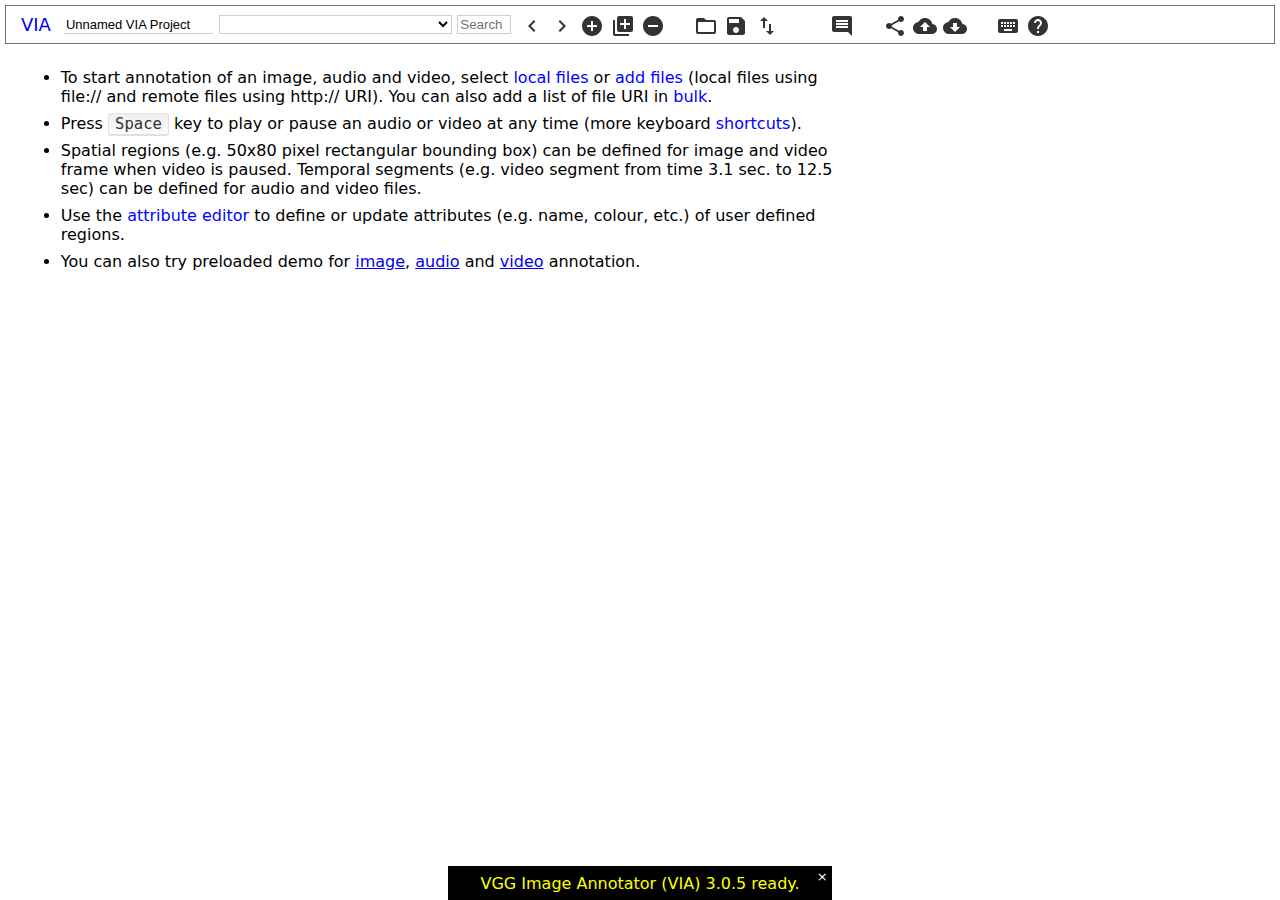
<file: annotator/3/via_audio_annotator.html>
<!DOCTYPE html>
<html lang="en">
  <head>
    <meta charset="UTF-8">
    <!--
        VGG Image Annotator (VIA)
        http://www.robots.ox.ac.uk/~vgg/software/via/

        Copyright (c) 2016-2019, Abhishek Dutta, Visual Geometry Group, Oxford University.
        All rights reserved.

        Redistribution and use in source and binary forms, with or without
        modification, are permitted provided that the following conditions are met:

        Redistributions of source code must retain the above copyright notice, this
        list of conditions and the following disclaimer.
        Redistributions in binary form must reproduce the above copyright notice,
        this list of conditions and the following disclaimer in the documentation
        and/or other materials provided with the distribution.
        THIS SOFTWARE IS PROVIDED BY THE COPYRIGHT HOLDERS AND CONTRIBUTORS "AS IS"
        AND ANY EXPRESS OR IMPLIED WARRANTIES, INCLUDING, BUT NOT LIMITED TO, THE
        IMPLIED WARRANTIES OF MERCHANTABILITY AND FITNESS FOR A PARTICULAR PURPOSE
        ARE DISCLAIMED. IN NO EVENT SHALL THE COPYRIGHT HOLDER OR CONTRIBUTORS BE
        LIABLE FOR ANY DIRECT, INDIRECT, INCIDENTAL, SPECIAL, EXEMPLARY, OR
        CONSEQUENTIAL DAMAGES (INCLUDING, BUT NOT LIMITED TO, PROCUREMENT OF
        SUBSTITUTE GOODS OR SERVICES; LOSS OF USE, DATA, OR PROFITS; OR BUSINESS
        INTERRUPTION) HOWEVER CAUSED AND ON ANY THEORY OF LIABILITY, WHETHER IN
        CONTRACT, STRICT LIABILITY, OR TORT (INCLUDING NEGLIGENCE OR OTHERWISE)
        ARISING IN ANY WAY OUT OF THE USE OF THIS SOFTWARE, EVEN IF ADVISED OF THE
        POSSIBILITY OF SUCH DAMAGE.
      -->
    <title>VIA Audio Annotator</title>
    <meta name="author" content="Abhishek Dutta">
    <meta name="description" content="VGG Image Annotator (VIA) is a standalone manual annotator software for image, audio and video. The full application is packaged as an offline html page of size < 400KB and runs solely from a web browser. More details are available at: http://www.robots.ox.ac.uk/~vgg/software/via/">

    <!--
    Development of VIA is supported by the EPSRC programme grant
    Seebibyte: Visual Search for the Era of Big Data (EP/M013774/1).
    Using Google Analytics, we record the usage of this application.
    A summary of this data is used in reporting of this programme grant
    and research publications related to the VIA software.

    If you do not wish to share this data, you can safely remove the
    javascript code below.
      -->
    <script type="text/javascript">
      (function(i,s,o,g,r,a,m){i['GoogleAnalyticsObject']=r;i[r]=i[r]||function(){
        (i[r].q=i[r].q||[]).push(arguments)},i[r].l=1*new Date();a=s.createElement(o),
                               m=s.getElementsByTagName(o)[0];a.async=1;a.src=g;m.parentNode.insertBefore(a,m)
                              })(window,document,'script','https://www.google-analytics.com/analytics.js','ga');

      ga('create', 'UA-20555581-2', 'auto');
      ga('set', 'page', '/via/3.0.0/via_audio_annotator.html');
      ga('send', 'pageview');
    </script>

<!-- START: Contents of file: css/via_audio_annotator.css-->
<style>
/*
CSS style definitions for VIA Audio Annotator

Author: Abhishek Dutta <adutta@robots.ox.ac.uk>
Date: 5 Mar. 2019
*/

html, body { margin:0; padding:0; box-sizing:border-box; font-family:Sans; font-size:1em; }

*, *:before, *:after { box-sizing:inherit; outline:none; }

.via_container { position:relative; display:grid; grid-template-rows:auto 1fr; grid-row-gap:0.5em; padding:0.3em; background-color:#ffffff; height:100vh; max-height:100vh; width:100vw; }

/* top control panel */
#via_control_panel_container { display:block; border:1px solid #707070; padding:0.4em 0.5em; }
/*#via_control_panel_container { display:block; border:1px solid #707070; padding:0.4em 0.5em; height:2.2em; overflow-y:hidden; }*/
#via_control_panel_container * { display:inline-block; margin:0 0.2em; outline:none; vertical-align:middle; }
#via_control_panel_container .spacer { padding:0 0.5em; }
#via_control_panel_container #region_info_panel { font-size:0.8em; }
#via_control_panel_container .logo { position:relative; display:inline-block; font-size:large; top:0px; }
#via_control_panel_container .logo a { text-decoration:none; }
#via_control_panel_container select { background-color:inherit; border:1px solid #cfcfcf; width:17.5em; }
#via_control_panel_container input { background-color:inherit; border:1px solid #cfcfcf; width:4em;}
#via_control_panel_container #via_project_name_input { display:inline-block; font-size:small; width:11.5em; border:none; border-bottom:1px solid #cfcfcf; }
#via_control_panel_container #via_project_name_input:hover { border-bottom:1px solid #cfcfcf; background-color:#f2f2f2; }
#via_control_panel_container #via_project_name_input:focus { background-color:#f2f2f2; border-bottom:1px solid #cfcfcf; }

/* View Container : video + temporal segmenter */
#view_container { display:grid; grid-row-gap:0.5em; } /* grid-template-rows is set dynamically */

/* view content: image, video, audio, image pair, etc. */
#view_container > .view_content_container { display:grid; } /* grid-template-rows value set by _view_annotate_single_video(), video_annotate_single_image(), etc methods in _via_view_annotator.js */

#view_container > .view_content_container > .file_container { display:block; position:relative; margin:0; padding:0; }
#view_container > .view_content_container > .file_container * { position:absolute; top:0; }
#view_container > .view_content_container > .file_container audio { margin-top:1em; height:3ch; width:98%; }
#view_container > .view_content_container > .file_container .rinput_enabled { }
#view_container > .view_content_container > .file_container > .metadata_container { display:inline-block; font-size:small; background-color:white; }
#view_container > .view_content_container > .file_container > .metadata_container * { position:relative; vertical-align:middle; }
#view_container > .view_content_container > .file_container > .metadata_container table { position:relative; border-collapse:collapse; border:none; margin:0.2em; }
#view_container > .view_content_container > .file_container > .metadata_container td { vertical-align:middle; border:1px solid #cccccc; padding:0.4em 0.2em; }
#view_container > .view_content_container > .file_container > .metadata_container th { vertical-align:middle; border:1px solid #cccccc; padding:0.4em 0.2em; }
#view_container > .view_content_container > .file_container > .metadata_container input { font-size:small; }
#view_container > .view_content_container > .file_container > .metadata_container select { font-size:small; }
#view_container > .view_content_container > .file_container > .error_page { margin-left:1em; width:50em; }
#view_container > .view_content_container > .file_container > .error_page * { position:relative; }
#view_container > .view_content_container > .file_container > .error_page input { font-size:small; width:100%; }
#view_container > .view_content_container > .file_container > .error_page select { font-size:small; }
#view_container > .view_content_container > .file_container > .error_page textarea { font-size:small; }
#view_container > .view_content_container > .file_container > .error_page table { border-collapse:collapse; border:1px solid #cccccc;  width:40em;}
#view_container > .view_content_container > .file_container > .error_page td { padding:0.4em 1em; border:1px solid #cccccc; }


/* metadata associated with a view */
#view_container > .view_metadata_container { padding:0.2em; border:1px solid #666666; }

/* @todo: to annotate metadata for an image pair */
.img_pair_annotator_container { display:block; max-height:100%; font-size:x-large; }
.img_pair_annotator_container input[type="radio"] { margin-left:2em; }
.img_pair_annotator_container table { margin:1em auto; }
/*
to annotate temporal segments of a video: contains 4 rows
 - row1: vtimeline_mark (video timeline current time marker)
 - row2: vtimeline (video timeline with time gradations)
 - row3: tmetadata_container (temporal segmentation metadata container)
 - row4: toolbar for temporal segmentation
*/
.temporal_segmenter_container { display:grid; grid-template-rows:auto auto 1fr auto; margin:0; padding:0; position:relative; height:100%; max-height:100%; }
.temporal_segmenter_container > .tmetadata_container { display:grid; grid-template-rows:auto 1fr; height:100%; max-height:100%; }

.temporal_segmenter_container > .tmetadata_container > .gtimeline_container { }
/*@todo: height of gmetadata_container must be fixed (and not expandable) */
.temporal_segmenter_container > .tmetadata_container > .gmetadata_container { max-height:50vh; overflow-y:auto; }
.temporal_segmenter_container > .tmetadata_container .twocolgrid { display:grid; width:100%; grid-template-columns:8em 1fr; }
.temporal_segmenter_container > .tmetadata_container .gidcol { align-self:center; padding-left:0.1em; }
.temporal_segmenter_container > .tmetadata_container .gidcol input[type="text"] { width:80%; border:none; border-bottom:1px solid #cccccc; }
.temporal_segmenter_container > .tmetadata_container .gidcol input[type="text"]:focus { background-color:#f2f2f2; }

.temporal_segmenter_container > .toolbar_container { font-size:small; vertical-align:middle; margin-top:0.2em;}
.temporal_segmenter_container > .toolbar_container * { vertical-align:middle; }
.temporal_segmenter_container > .toolbar_container div { display:inline; margin-right:1em; }
.temporal_segmenter_container > .toolbar_container input[type="text"] { vertical-align:middle; font-size:small; }
.temporal_segmenter_container > .toolbar_container button { font-size:small; }
.temporal_segmenter_container > .toolbar_container select { font-size:small; }

/* Editor panel for add/update/view metadata and attributes */
#editor_container { display:block; position:absolute; bottom:0; left:0; right:0; height:40vh; overflow:auto; background-color:#f2f2f2; border-top: 0.2em solid #e6e6e6; }
#editor_container svg { font-size:large; margin:0 0.4em; }
#editor_container > .editor_content_selector { display:block; margin:0; padding:0.4em 1em;  }
#editor_container > .toolbar { position:absolute; right:1em; top:0.5em; }
#editor_container > .content_container {display:inline-block; padding:0 1em; }
#editor_container > .content_container table { border-collapse:collapse; border:1px solid #cccccc; }
#editor_container > .content_container th { border:1px solid #cccccc; padding:0.3em 0.4em; }
#editor_container > .content_container td { border:1px solid #cccccc; padding:0.3em 0.4em; }
#editor_container > .content_container .attribute_entry { display:block; margin-bottom:0.4em; }
#editor_container > .content_container input[type="text"] { width:10em; }

/* Misc */
.svg_button { position:relative; width:24px; height:24px; top:2px; stroke:none; fill:#333333; stroke-width:2px; }
.svg_button_selected { fill:#000000; stroke:none; background-color:#e6e6e6;}
.svg_button:hover { opacity:0.6; cursor:pointer; }
.svg_button:active { cursor:pointer; }
.svg_icon { position:relative; width:24px; height:24px; top:2px; }
.disabled_button { fill:#cfcfcf !important; cursor:auto !important; }
.disabled_button:hover { fill:#cfcfcf !important; cursor:auto !important; }
.disabled_button:active { fill:#cfcfcf !important; cursor:auto !important; }
.text_button { border:none; color:blue; background-color:inherit; cursor:pointer; display:inline-block; }
.text_button:hover { color:black; }

/* info pages */
#via_page_container { display:none; position:absolute; top:0; left:0; width:100%; height:100%; background-color:rgba(0,0,0,0.7); z-index:1001; text-align:center; }
#via_page_container > .via_page { position:relative; display:inline-block; color:black; background-color:white; padding:1em 2em; overflow-y:auto; text-align:left; content:"close"; width:80ch; max-height:80vh; }
#via_page_container > .via_page > .toolbar { display:block; text-align:right; }
#via_page_container > .via_page > .controls { position:relative; display:block; text-align:center; margin-top:2em; padding-top:1em; border-top:1px solid #cccccc; }
#via_page_container > .via_page > .controls button { margin:0 1em; }
#via_page_container > .via_page table { border-collapse:collapse; border:1px solid #cccccc; }
#via_page_container > .via_page th { border:1px solid #cccccc; padding:0.3em 0.4em; }
#via_page_container > .via_page td { border:1px solid #cccccc; padding:0.3em 0.4em; }
#via_page_container > .via_page li { margin:1em 0; }

/* Message Panel */
#_via_message_container { display:none; width:100vw; position:fixed; bottom:0px; z-index:9999; text-align:center; }
#_via_message_container .message_panel_close_button { position:absolute; top:-0.4em; right:0.3em; color:white; cursor:pointer; font-size:small; }
#_via_message_container #_via_message { position:relative; display:inline; margin:auto; background-color:#000000; color:#ffff00; font-size:medium; white-space:nowrap; overflow:hidden; text-overflow:ellipsis; line-height:2rem; padding: 0.5rem 2rem;}
.key { font-family:monospace; padding:1px 6px; background:linear-gradient(to bottom,#f0f0f0,#fcfcfc);; border:1px solid #e0e0e0; white-space:nowrap; color:#303030; border-bottom-width:2px; border-radius:3px; font-size:1.2em; }

/* View manager container in the top control panel */
#view_manager_container {  }
#view_manager_container .pname { border:none; border-bottom:1px solid white; width:10em; }
#view_manager_container .pname:hover { border:none; background-color: #f2f2f2; }
#view_manager_container .pname:focus { border-bottom:1px solid #cfcfcf; }
#view_manager_container .view_selector { margin:0 0.5em; width:18em; }
#view_manager_container .view_filter_regex { width:4em; }

/* VIA info pages */
#via_start_info { display:inline-block; width:80ch; margin-left:1em; }
#via_start_info li { margin:0.5em 0; }

.hide { display:none !important; }
</style>
<!-- END: Contents of file: css/via_audio_annotator.css-->
  </head>

  <body onresize="via._hook_on_browser_resize()">

    <!-- Definition of VIA Assets (e.g. about page, info page, shorcut keys, etc.) -->

    <!--
        SVG icons
        Icons prefixed with "micon_" are downloaded from https://material.io/icons
      -->
    <svg style="display:none;" version="1.1" xmlns="http://www.w3.org/2000/svg" xmlns:xlink="http://www.w3.org/1999/xlink">
      <defs>
        <symbol id="micon_settings">
          <path d="M19.43 12.98c.04-.32.07-.64.07-.98s-.03-.66-.07-.98l2.11-1.65c.19-.15.24-.42.12-.64l-2-3.46c-.12-.22-.39-.3-.61-.22l-2.49 1c-.52-.4-1.08-.73-1.69-.98l-.38-2.65C14.46 2.18 14.25 2 14 2h-4c-.25 0-.46.18-.49.42l-.38 2.65c-.61.25-1.17.59-1.69.98l-2.49-1c-.23-.09-.49 0-.61.22l-2 3.46c-.13.22-.07.49.12.64l2.11 1.65c-.04.32-.07.65-.07.98s.03.66.07.98l-2.11 1.65c-.19.15-.24.42-.12.64l2 3.46c.12.22.39.3.61.22l2.49-1c.52.4 1.08.73 1.69.98l.38 2.65c.03.24.24.42.49.42h4c.25 0 .46-.18.49-.42l.38-2.65c.61-.25 1.17-.59 1.69-.98l2.49 1c.23.09.49 0 .61-.22l2-3.46c.12-.22.07-.49-.12-.64l-2.11-1.65zM12 15.5c-1.93 0-3.5-1.57-3.5-3.5s1.57-3.5 3.5-3.5 3.5 1.57 3.5 3.5-1.57 3.5-3.5 3.5z"></path>
        </symbol>
        <symbol id="micon_save">
          <path d="M17 3H5c-1.11 0-2 .9-2 2v14c0 1.1.89 2 2 2h14c1.1 0 2-.9 2-2V7l-4-4zm-5 16c-1.66 0-3-1.34-3-3s1.34-3 3-3 3 1.34 3 3-1.34 3-3 3zm3-10H5V5h10v4z"></path>
        </symbol>
        <symbol id="micon_open">
          <path d="M20 6h-8l-2-2H4c-1.1 0-1.99.9-1.99 2L2 18c0 1.1.9 2 2 2h16c1.1 0 2-.9 2-2V8c0-1.1-.9-2-2-2zm0 12H4V8h16v10z"></path>
        </symbol>
        <symbol id="micon_upload">
          <path d="M19.35 10.04C18.67 6.59 15.64 4 12 4 9.11 4 6.6 5.64 5.35 8.04 2.34 8.36 0 10.91 0 14c0 3.31 2.69 6 6 6h13c2.76 0 5-2.24 5-5 0-2.64-2.05-4.78-4.65-4.96zM14 13v4h-4v-4H7l5-5 5 5h-3z"/>
        </symbol>
        <symbol id="micon_download">
          <path d="M19.35 10.04C18.67 6.59 15.64 4 12 4 9.11 4 6.6 5.64 5.35 8.04 2.34 8.36 0 10.91 0 14c0 3.31 2.69 6 6 6h13c2.76 0 5-2.24 5-5 0-2.64-2.05-4.78-4.65-4.96zM17 13l-5 5-5-5h3V9h4v4h3z"/>
        </symbol>
        <symbol id="micon_zoomin">
          <path d="M15.5 14h-.79l-.28-.27C15.41 12.59 16 11.11 16 9.5 16 5.91 13.09 3 9.5 3S3 5.91 3 9.5 5.91 16 9.5 16c1.61 0 3.09-.59 4.23-1.57l.27.28v.79l5 4.99L20.49 19l-4.99-5zm-6 0C7.01 14 5 11.99 5 9.5S7.01 5 9.5 5 14 7.01 14 9.5 11.99 14 9.5 14z"></path>
          <path d="M12 10h-2v2H9v-2H7V9h2V7h1v2h2v1z"/>
        </symbol>
        <symbol id="micon_zoomout">
          <path d="M15.5 14h-.79l-.28-.27C15.41 12.59 16 11.11 16 9.5 16 5.91 13.09 3 9.5 3S3 5.91 3 9.5 5.91 16 9.5 16c1.61 0 3.09-.59 4.23-1.57l.27.28v.79l5 4.99L20.49 19l-4.99-5zm-6 0C7.01 14 5 11.99 5 9.5S7.01 5 9.5 5 14 7.01 14 9.5 11.99 14 9.5 14zM7 9h5v1H7z"></path>
        </symbol>
        <symbol id="micon_delete">
          <path d="M6 19c0 1.1.9 2 2 2h8c1.1 0 2-.9 2-2V7H6v12zM19 4h-3.5l-1-1h-5l-1 1H5v2h14V4z"/>
        </symbol>
        <symbol id="micon_copy">
          <path d="M16 1H4c-1.1 0-2 .9-2 2v14h2V3h12V1zm3 4H8c-1.1 0-2 .9-2 2v14c0 1.1.9 2 2 2h11c1.1 0 2-.9 2-2V7c0-1.1-.9-2-2-2zm0 16H8V7h11v14z"></path>
        </symbol>
        <symbol id="micon_paste">
          <path d="M19 2h-4.18C14.4.84 13.3 0 12 0c-1.3 0-2.4.84-2.82 2H5c-1.1 0-2 .9-2 2v16c0 1.1.9 2 2 2h14c1.1 0 2-.9 2-2V4c0-1.1-.9-2-2-2zm-7 0c.55 0 1 .45 1 1s-.45 1-1 1-1-.45-1-1 .45-1 1-1zm7 18H5V4h2v3h10V4h2v16z"></path>
        </symbol>
        <symbol id="micon_insertcomment">
          <path d="M20 2H4c-1.1 0-2 .9-2 2v12c0 1.1.9 2 2 2h14l4 4V4c0-1.1-.9-2-2-2zm-2 12H6v-2h12v2zm0-3H6V9h12v2zm0-3H6V6h12v2z"></path>
        </symbol>
        <symbol id="micon_edit">
          <path d="M3 17.25V21h3.75L17.81 9.94l-3.75-3.75L3 17.25zM20.71 7.04c.39-.39.39-1.02 0-1.41l-2.34-2.34c-.39-.39-1.02-.39-1.41 0l-1.83 1.83 3.75 3.75 1.83-1.83z"/>
        </symbol>

        <!-- File Manager -->
        <symbol id="micon_lib_add">
          <path d="M4 6H2v14c0 1.1.9 2 2 2h14v-2H4V6zm16-4H8c-1.1 0-2 .9-2 2v12c0 1.1.9 2 2 2h12c1.1 0 2-.9 2-2V4c0-1.1-.9-2-2-2zm-1 9h-4v4h-2v-4H9V9h4V5h2v4h4v2z"/>
        </symbol>
        <symbol id="micon_add_circle">
          <path d="M12 2C6.48 2 2 6.48 2 12s4.48 10 10 10 10-4.48 10-10S17.52 2 12 2zm5 11h-4v4h-2v-4H7v-2h4V7h2v4h4v2z"/>
        </symbol>
        <symbol id="micon_remove_circle">
          <path d="M12 2C6.48 2 2 6.48 2 12s4.48 10 10 10 10-4.48 10-10S17.52 2 12 2zm5 11H7v-2h10v2z"/>
        </symbol>
        <symbol id="micon_navigate_next">
          <path d="M10 6L8.59 7.41 13.17 12l-4.58 4.59L10 18l6-6z"/>
        </symbol>
        <symbol id="micon_navigate_prev">
          <path d="M15.41 7.41L14 6l-6 6 6 6 1.41-1.41L10.83 12z"/>
        </symbol>
        <symbol id="micon_search">
          <path d="M15.5 14h-.79l-.28-.27C15.41 12.59 16 11.11 16 9.5 16 5.91 13.09 3 9.5 3S3 5.91 3 9.5 5.91 16 9.5 16c1.61 0 3.09-.59 4.23-1.57l.27.28v.79l5 4.99L20.49 19l-4.99-5zm-6 0C7.01 14 5 11.99 5 9.5S7.01 5 9.5 5 14 7.01 14 9.5 11.99 14 9.5 14z"/>
        </symbol>
        <!-- Import/Export -->
        <symbol id="micon_import">
          <path d="M9 16h6v-6h4l-7-7-7 7h4zm-4 2h14v2H5z"></path>
        </symbol>
        <symbol id="micon_export">
          <path d="M19 9h-4V3H9v6H5l7 7 7-7zM5 18v2h14v-2H5z"></path>
        </symbol>
        <symbol id="micon_import_export">
          <path d="M9 3L5 6.99h3V14h2V6.99h3L9 3zm7 14.01V10h-2v7.01h-3L15 21l4-3.99h-3z"/>
        </symbol>

        <!-- composed by Abhishek Dutta from existing materian icons, 31 Jan. 2019 -->
        <symbol id="micon_add_image">
          <path d="M19 7v2.99s-1.99.01-2 0V7h-3s.01-1.99 0-2h3V2h2v3h3v2h-3z"/>
          <path transform="translate(-9,-12) scale(1.8 1.8)" d="M5 19l3-4 2 3 3-4 4 5H5z"/>
        </symbol>
        <!-- composed by Abhishek Dutta from existing materian icons, 31 Jan. 2019 -->
        <symbol id="micon_add_media">
          <path d="M19 7v2.99s-1.99.01-2 0V7h-3s.01-1.99 0-2h3V2h2v3h3v2h-3z"/>
          <path transform="translate(-10,-7) scale(1.6 1.6)" d="M10 16.5l6-4.5-6-4.5v9z"/>
        </symbol>
        <!-- composed by Abhishek Dutta from existing materian icons, 31 Jan. 2019 -->
        <symbol id="micon_add_audio">
          <path d="M19 7v2.99s-1.99.01-2 0V7h-3s.01-1.99 0-2h3V2h2v3h3v2h-3z"/>
          <path transform="translate(-11,-4) scale(1.4 1.4)" d="M8 15c0-1.66 1.34-3 3-3 .35 0 .69.07 1 .18V6h5v2h-3v7.03c-.02 1.64-1.35 2.97-3 2.97-1.66 0-3-1.34-3-3z"/>
        </symbol>
        <!-- composed by Abhishek Dutta from existing materian icons, 13 May. 2019 -->
        <symbol id="micon_add_remote">
          <path d="M4.5 11h-2V9H1v6h1.5v-2.5h2V15H6V9H4.5v2zm2.5-.5h1.5V15H10v-4.5h1.5V9H7v1.5zm5.5 0H14V15h1.5v-4.5H17V9h-4.5v1.5zm9-1.5H18v6h1.5v-2h2c.8 0 1.5-.7 1.5-1.5v-1c0-.8-.7-1.5-1.5-1.5zm0 2.5h-2v-1h2v1z"/>
        </symbol>

        <symbol id="micon_share">
          <path d="M18 16.08c-.76 0-1.44.3-1.96.77L8.91 12.7c.05-.23.09-.46.09-.7s-.04-.47-.09-.7l7.05-4.11c.54.5 1.25.81 2.04.81 1.66 0 3-1.34 3-3s-1.34-3-3-3-3 1.34-3 3c0 .24.04.47.09.7L8.04 9.81C7.5 9.31 6.79 9 6 9c-1.66 0-3 1.34-3 3s1.34 3 3 3c.79 0 1.5-.31 2.04-.81l7.12 4.16c-.05.21-.08.43-.08.65 0 1.61 1.31 2.92 2.92 2.92 1.61 0 2.92-1.31 2.92-2.92s-1.31-2.92-2.92-2.92z"/>
        </symbol>
        <!-- Video player controls -->
        <symbol id="micon_play">
          <path d="M8 5v14l11-7z"/>
        </symbol>
        <symbol id="micon_pause">
          <path d="M6 19h4V5H6v14zm8-14v14h4V5h-4z"/>
        </symbol>
        <symbol id="micon_mark_start">
          <path d="M18.41 16.59L13.82 12l4.59-4.59L17 6l-6 6 6 6zM6 6h2v12H6z"/>
        </symbol>
        <symbol id="micon_mark_end">
          <path d="M5.59 7.41L10.18 12l-4.59 4.59L7 18l6-6-6-6zM16 6h2v12h-2z"/>
        </symbol>

        <!-- Temporal Segments -->
        <symbol id="micon_add">
          <path d="M19 13h-6v6h-2v-6H5v-2h6V5h2v6h6v2z"/>
        </symbol>

        <!-- Help -->
        <symbol id="micon_help">
          <path d="M12 2C6.48 2 2 6.48 2 12s4.48 10 10 10 10-4.48 10-10S17.52 2 12 2zm1 17h-2v-2h2v2zm2.07-7.75l-.9.92C13.45 12.9 13 13.5 13 15h-2v-.5c0-1.1.45-2.1 1.17-2.83l1.24-1.26c.37-.36.59-.86.59-1.41 0-1.1-.9-2-2-2s-2 .9-2 2H8c0-2.21 1.79-4 4-4s4 1.79 4 4c0 .88-.36 1.68-.93 2.25z"/>
        </symbol>

        <symbol id="micon_import_export">
          <path d="M9 3L5 6.99h3V14h2V6.99h3L9 3zm7 14.01V10h-2v7.01h-3L15 21l4-3.99h-3z"/>
        </symbol>

        <!-- Restore -->
        <symbol id="micon_restore_load">
          <path d="M14 2H6c-1.1 0-1.99.9-1.99 2L4 20c0 1.1.89 2 1.99 2H18c1.1 0 2-.9 2-2V8l-6-6zm-2 16c-2.05 0-3.81-1.24-4.58-3h1.71c.63.9 1.68 1.5 2.87 1.5 1.93 0 3.5-1.57 3.5-3.5S13.93 9.5 12 9.5c-1.35 0-2.52.78-3.1 1.9l1.6 1.6h-4V9l1.3 1.3C8.69 8.92 10.23 8 12 8c2.76 0 5 2.24 5 5s-2.24 5-5 5z"/>
        </symbol>
        <symbol id="micon_restore_save">
          <path d="M19 12v7H5v-7H3v7c0 1.1.9 2 2 2h14c1.1 0 2-.9 2-2v-7h-2zm-6 .67l2.59-2.58L17 11.5l-5 5-5-5 1.41-1.41L11 12.67V3h2z"/>
        </symbol>
        <symbol id="micon_keyboard">
          <path d="M20 5H4c-1.1 0-1.99.9-1.99 2L2 17c0 1.1.9 2 2 2h16c1.1 0 2-.9 2-2V7c0-1.1-.9-2-2-2zm-9 3h2v2h-2V8zm0 3h2v2h-2v-2zM8 8h2v2H8V8zm0 3h2v2H8v-2zm-1 2H5v-2h2v2zm0-3H5V8h2v2zm9 7H8v-2h8v2zm0-4h-2v-2h2v2zm0-3h-2V8h2v2zm3 3h-2v-2h2v2zm0-3h-2V8h2v2z"/>
        </symbol>
      </defs>
    </svg>

    <!-- VIA Information Pages -->
    <div id="via_page_container">
      <div data-pageid="page_import_export" class="via_page">
        <div class="toolbar"><span onclick="_via_util_page_hide()" class="text_button">&times;</span></div>
        <h2>Export</h2>
        <ul>
          <li>Select Export Format:
            <select id="via_page_export_format">
              <option value="via3_csv">VIA3 (CSV)</option>
              <option value="temporal_segments_csv">Only Temporal Segments as CSV</option>
            </select>
          </li>
        </ul>
        <h2>Import</h2>
        <ul>
          <li>VIA Shared Project: <input id="via_page_import_pid" type="text" placeholder="e.g. 71578187-3cd3-45d0-8198-7c441fbc06af" style="width:25em;">
          </li>
          <li>VIA2 project created (json file):
            <input id="via_page_import_via2_project_json" type="file">
          </li>
        </ul>

        <div class="controls">
          <button id="via_page_button_import" onclick="_via_util_page_process_action(event)">Import</button>
          <button id="via_page_button_export" onclick="_via_util_page_process_action(event)">Export</button>
          <button onclick="_via_util_page_hide()">Cancel</button>
        </div>
      </div>

      <div data-pageid="page_fileuri_bulk_add" class="via_page">
        <div class="toolbar"><span onclick="_via_util_page_hide()" class="text_button">&times;</span></div>
        <p>File Type:&nbsp;<select id="via_page_fileuri_filetype">
          <option value="2">Image</option>
          <option value="4">Video</option>
          <option value="8" selected>Audio</option>
          <option value="0">Detect Automatically</option>
          </select>
        </p>
        <h2>Paste File URI (one URI per line)</h2>
        <textarea id="via_page_fileuri_urilist" placeholder="For example, (1) http://www.robots.ox.ac.uk/~vgg/software/via/images/via_logo.png ; (2) file:///data/images/img001.jpg ; (3) file:///C:/Documents%20and%20Settings/tlm/video001.mp4" rows="10" cols="80"></textarea>
        <h2>Import URI from a File</h2>
        <input id="via_page_fileuri_importfile" type="file">

        <div class="controls">
          <button id="via_page_fileuri_button_bulk_add" onclick="_via_util_page_process_action(event)">Add</button>
          <button onclick="_via_util_page_hide()">Cancel</button>
        </div>
      </div>

      <div data-pageid="page_share_not_shared_yet" class="via_page">
        <div class="toolbar"><span onclick="_via_util_page_hide()" class="text_button">&times;</span></div>
        <h2>Sharing this Project</h2>
        <p>This project has not been shared yet. If you want to share this project with others and allow them to contribute to this VIA project, click <svg class="svg_icon" viewbox="0 0 24 24"><use xlink:href="#micon_upload"></use></svg> button in the toolbar.</p>
        <h2>Loading a Shared Project</h2>
        <p>A unique project-id is assigned to every shared VIA project. You must have received such a unique project-id when someone asked you to contribute to a VIA project. Click <svg class="svg_icon" viewbox="0 0 24 24"><use xlink:href="#micon_download"></use></svg> button in the toolbar to open a shared project.</p>
        <p>If you do not have access to a shared project-id and you can explore the following publicly shared demonstration projects:
          <ul>
            <li>Video Annotation: e302eadf-aa53-4a5a-b958-11175692c928</li>
            <li>Audio Annotation: d4a9bc87-9652-42c3-a336-f41e18d638e6</li>
          </ul>
        </p>

        <div class="controls">
          <button onclick="_via_util_page_hide()">Close</button>
        </div>
      </div>

      <div data-pageid="page_share_already_shared" class="via_page">
        <div class="toolbar"><span onclick="_via_util_page_hide()" class="text_button">&times;</span></div>
        <p style="color:red;">This feature is not stable yet. If you encounter any issues, please <a href="https://gitlab.com/vgg/via/issues">report</a> it.</p>
        <h3>Information about this shared project</h3>
        <p id="via_page_share_project_info"></p>
        <h3>How can others contribute to this project?</h3>
        <p>This project has already been shared and therefore anyone can contribute to this project. To contribute to this project, other users should to follow these steps:
          <ol>
            <li>Open the VIA application (version 3.0.3 or higher) in a web browser.</li>
            <li>Click <svg class="svg_icon" onclick="" viewbox="0 0 24 24"><use xlink:href="#micon_download"></use><title>Share this project and your updates with others</title></svg> button in the top toolbar.</li>
            <li>Enter the following project-id: <span id="via_page_share_project_id"></span></li>
            <li>Make changes to the project and click <svg class="svg_icon" viewbox="0 0 24 24"><use xlink:href="#micon_upload"></use></svg> to share your updates with others.</li>
          </ol>
        </p>
        <h3>Important Notes</h3>
        <ul>
          <li>Do not store private or confidential information in a shared VIA project. Furthermore, be careful when you share your project-id with others as it allows them to make any changes to your project.</li>
          <li>The VIA servers do not maintain backup copy of the shared VIA projects. In the event of disk failure, all data will be lost. So, we strongly advise you to always keep a local copy of your project data.</li>
          <li>We <strong>cannot guarantee</strong> 24/7 availability of VIA project share servers. In the event of hardware or disk failure, the VIA project share servers will be offline for an extended period of time.</li>
          <li>This VIA share feature should <strong>not</strong> be used for large scale collaborative annotation projects. For such use cases, we advise you to setup a dedicated server with sufficient backup and secutiry.</li>
          <li>The shared VIA project should not exceed 1MB in size.</li>
        </ul>
        <div class="controls">
          <button onclick="_via_util_page_hide()">Close</button>
        </div>
      </div>

      <div data-pageid="page_share_open_shared" class="via_page">
        <div class="toolbar"><span onclick="_via_util_page_hide()" class="text_button">&times;</span></div>
        <h2>Open a Shared VIA Project</h2>
        <p>A unique project-id is assigned to every shared VIA project. For example, the following two project-id have been publicly shared for demonstration purposes:
          <ul>
            <li>Video Annotation: e302eadf-aa53-4a5a-b958-11175692c928</li>
            <li>Audio Annotation: d4a9bc87-9652-42c3-a336-f41e18d638e6</li>
          </ul>
        </p>
        <p>To open a shared project, enter the project-id below:</p>
        <table>
          <tr>
            <td><label for="via_page_input_pid">VIA Project Id</label></td>
            <td>
              <input style="width:25em;" type="text" placeholder="e.g. d4a9bc87-9652-42c3-a336-f41e18d638e6" id="via_page_input_pid">
            </td>
          </tr>
        </table>

        <div class="controls">
          <button id="via_page_button_open_shared" onclick="_via_util_page_process_action(event)">Open Shared Project</button>
          <button onclick="_via_util_page_hide()">Cancel</button>
        </div>
      </div>

      <div data-pageid="page_demo_instructions" class="via_page">
        <div class="toolbar"><span onclick="_via_util_page_hide()" class="text_button">&times;</span></div>
        <h1>Some Quick Tips</h1>
        <ul>
          <li>Press <span class="key">Space</span> key at any time to play or pause the audio or video.</li>
          <li>Use <span class="key">a</span> key to add a new temporal segment. Here are more <span class="text_button" onclick="_via_util_show_info_page('page_keyboard_shortcut')">shortcuts</span>.</li>
          <li>Pre-defined temporal segments appear at the bottom (colourful boxes). Using mouse, select them, move them and delete them (using <span class="key">Backspace</span> key)</li>
          <li>Move your mouse over the temporal segment timeline and roll your mouse button to zoom in/out</li>
          <li>Add new timeline by adding a new entry to the Timeline List (at the bottom) and press "Update" button. For example, "Speaker1,Speaker2" to add timelines for two speakers.</li>
          <li>Use the <span class="text_button" onclick="via.editor.show()">attribute editor</span> to define or update attributes (e.g. speaker_id) of user defined temporal segments.</li>
        </ul>
      </div>

      <div data-pageid="page_keyboard_shortcut" class="via_page">
        <div class="toolbar"><span onclick="_via_util_page_hide()" class="text_button">&times;</span></div>
        <h1>Keyboard Shortcuts</h1>
        <h3>General</h3>
        <table>
          <thead>
            <tr>
              <th>Command</th>
              <th>Shortcut</th>
            </tr>
          </thead>
          <tbody>
            <tr><td>Play/Pause Media</td><td><span class="key">Space</span></td></tr>
            <tr><td>Toggle Media Mute</td><td><span class="key">m</span></td></tr>
            <tr><td>Increase / Decrease Media Playback Speed</td><td><span class="key">+</span> / <span class="key">-</span></td></tr>
            <tr><td>Move Media Time Backward by 1, ..., 9 sec. (Ctrl to move forward)</td><td><span class="key">Ctrl</span> + <span class="key">1</span>, <span class="key">2</span>, ..., <span class="key">9</span</td></tr>
                                                                                                                                                                                                                <tr><td>Add Temporal Segment at Current Time</td><td><span class="key">a</span></td></tr>
            <tr><td>Update the edge (left or right) of last added segment to current time</td><td><span class="key">Shift</span> + <span class="key">a</span></td></tr>

            <tr><td>Select Previous / Next Temporal Group (e.g. Speaker)</td><td><span class="key">&uarr;</span> / <span class="key">&darr;</span></td></tr>

            <tr><td>Select [Previous] Next Temporal Segment (e.g. 3sec to 5sec)</td><td><span class="key">Shift</span> + <span class="key">Tab</span></td></tr>
            <tr><td>Select Temporal Segment at Current Time (if any)</td><td><span class="key">Enter</span></td></tr>

            <tr><td>Move to Previous / Next Video Frame</td><td><span class="key">l</span> / <span class="key">r</span></td></tr>
            <tr><td>Jump to Start/End of Video</td><td><span class="key">Shift</span> + <span class="key">s</span> / <span class="key">e</span></td></tr>
            <tr><td>Shift Visible Timeline by 1 sec.</td><td><span class="key">&larr;</span> / <span class="key">&rarr;</span></td></tr>
            <tr><td>Shift Visible Timeline by 60 sec.</td><td><span class="key">Shift</span> + <span class="key">&larr;</span> / <span class="key">&rarr;</span></td></tr>
            <tr><td>Zoom In/Out the Temporal Segment Timeline</td><td>Mouse Wheel<br/></td></tr>
            <tr><td>Pan the Temporal Segment Timeline Horizontally</td><td><span class="key">Shift</span> + Mouse Wheel</td></tr>
          </tbody>
        </table>
        <h3>When a Temporal Segment is Selected</h3>
        <table>
          <thead>
            <tr>
              <th>Command</th>
              <th>Shortcut</th>
            </tr>
          </thead>
          <tbody>
            <tr><td>Play/Pause Video Locked to Segment Boundary</td><td><span class="key">Spc</span></td></tr>
            <tr><td>Delete Selected Temporal Segment</td><td><span class="key">Backspace</span></td></tr>
            <tr><td>Select [Previous] Next Temporal Segment</td><td>[<span class="key">Shift</span>] + <span class="key">Tab</span></td></tr>
            <tr><td>Unselect Temporal Segment</td><td><span class="key">Esc</span></td></tr>
            <tr><td>Increase/Decrease the Extent of Left Edge (Ctrl updates by 1 sec.)</td><td>[<span class="key">Ctrl</span>] + <span class="key">l</span> / <span class="key">L</span></td></tr>
            <tr><td>Increase/Decrease the Extent of Right edge (Ctrl updates by 1 sec.)</td><td>[<span class="key">Ctrl</span>] + <span class="key">r</span> / <span class="key">R</span></td></tr>

            <tr><td>Jump to Start/End of Temporal Segment</td><td><span class="key">s</span> / <span class="key">e</span></td></tr>
            <tr><td>Move Selected Temporal Segment (Ctrl updates by 1 sec.)</td><td>[<span class="key">Ctrl</span>] + <span class="key">&larr;</span> / <span class="key">&rarr;</span></td></tr>
            <tr><td>Merge Selected Temporal Segment with the Segment on Left/Right</td><td><span class="key">Shift</span> + <span class="key">&larr;</span> / <span class="key">&rarr;</span></td></tr>
          </tbody>
        </table>
        <p>&nbsp;</p>
      </div>

      <div data-pageid="page_about" class="via_page">
        <div class="toolbar"><span onclick="_via_util_page_hide()" class="text_button">&times;</span></div>
        <h2>VGG Image Annotator (VIA)</h2>
        <p>Version: <a href="https://gitlab.com/vgg/via/blob/master/CHANGELOG">__VIA_VERSION__</a></p>
        <p>VGG Image Annotator (VIA) is a simple and standalone manual annotation tool
          for image, audio and video. The VIA software is a light weight, standalone
          and offline software package that does not require any installation or setup
          and runs solely in a web browser. The complete VIA software fits in a single
          self-contained HTML page of size less than 500 kilobyte that runs as an
          offline application in most modern web browsers. VIA software is an open
          source project created solely using HTML, Javascript and CSS. More details
          about VIA is available from <a href="http://www.robots.ox.ac.uk/~vgg/software/via">http://www.robots.ox.ac.uk/~vgg/software/via</a>.</p>
        <h4>Open Source Ecosystem</h4>
        <p>We have nurtured a large and thriving open source community which not only
          provides feedback but also contributes code to add new features and improve
          existing features in the VIA software. The open source ecosystem of VIA
          thrives around its <a href="https://gitlab.com/vgg/via">source code repository</a>
          hosted by the Gitlab platform. Most of our users report issues and request
          new features for future releases using the
          <a href="https://gitlab.com/vgg/via/issues">issue portal</a>. Many of our
          users not only submit bug reports but also suggest a potential fix for
          these software issues. Some of our users also contribute code to add new
          features to the VIA software using the
          <a href="https://gitlab.com/vgg/via/merge_requests">merge request</a> portal.
          A list of our contributors is available
          <a href="https://gitlab.com/vgg/via/blob/master/Contributors.md">here</a>.</p>

        <p>Thanks to the flexibility provided by our BSD open source software
          <a href="https://gitlab.com/vgg/via/blob/master/LICENSE">license</a>, many
          industrial projects have adapted the VIA software for internal or commercial use.</p>

        <h4>License</h4>
        <pre>
Copyright (c) 2019, Abhishek Dutta, Visual Geometry Group, Oxford University and VIA Contributors.
All rights reserved.

Redistribution and use in source and binary forms, with or without
modification, are permitted provided that the following conditions are met:

Redistributions of source code must retain the above copyright notice, this
list of conditions and the following disclaimer.
Redistributions in binary form must reproduce the above copyright notice,
this list of conditions and the following disclaimer in the documentation
and/or other materials provided with the distribution.
THIS SOFTWARE IS PROVIDED BY THE COPYRIGHT HOLDERS AND CONTRIBUTORS "AS IS"
AND ANY EXPRESS OR IMPLIED WARRANTIES, INCLUDING, BUT NOT LIMITED TO, THE
IMPLIED WARRANTIES OF MERCHANTABILITY AND FITNESS FOR A PARTICULAR PURPOSE
ARE DISCLAIMED. IN NO EVENT SHALL THE COPYRIGHT HOLDER OR CONTRIBUTORS BE
LIABLE FOR ANY DIRECT, INDIRECT, INCIDENTAL, SPECIAL, EXEMPLARY, OR
CONSEQUENTIAL DAMAGES (INCLUDING, BUT NOT LIMITED TO, PROCUREMENT OF
SUBSTITUTE GOODS OR SERVICES; LOSS OF USE, DATA, OR PROFITS; OR BUSINESS
INTERRUPTION) HOWEVER CAUSED AND ON ANY THEORY OF LIABILITY, WHETHER IN
CONTRACT, STRICT LIABILITY, OR TORT (INCLUDING NEGLIGENCE OR OTHERWISE)
ARISING IN ANY WAY OUT OF THE USE OF THIS SOFTWARE, EVEN IF ADVISED OF THE
POSSIBILITY OF SUCH DAMAGE.
        </pre>
        <p>Copyright &copy; 2019, <a href="mailto:adutta-removeme@robots.ox.ac.uk">Abhishek Dutta</a>, Visual Geometry Group, Oxford University and VIA Contributors.</p>
      </div>
    </div> <!-- end of page container -->

    <!-- used by _via_view_annotator._show_start_info() -->
    <div id="via_start_info_content" class="hide">
      <ul>
        <li>To start annotation of an image, audio and video, select <span class="text_button" onclick="via.vm._on_add_media_local()">local files</span> or <span class="text_button" onclick="via.vm._on_add_media_remote()">add files</span> (local files using file:// and remote files using http:// URI). You can also add a list of file URI in <span class="text_button" onclick="via.vm._on_add_media_bulk()">bulk</span>.</li>
        <li>Press <span class="key">Space</span> key to play or pause an audio or video at any time (more keyboard <span class="text_button" onclick="_via_util_page_show('page_keyboard_shortcut')">shortcuts</span>).</li>
        <li>Spatial regions (e.g. 50x80 pixel rectangular bounding box) can be defined for image and video frame when video is paused. Temporal segments (e.g. video segment from time 3.1 sec. to 12.5 sec) can be defined for audio and video files.</li>
        <li>Use the <span class="text_button" onclick="via.editor.show()">attribute editor</span> to define or update attributes (e.g. name, colour, etc.) of user defined regions.</li>
        <li>You can also try preloaded demo for <a target="_blank" href="http://www.robots.ox.ac.uk/~vgg/software/via/demo/via_image_annotator.html">image</a>, <a target="_blank" href="http://www.robots.ox.ac.uk/~vgg/software/via/demo/via_audio_annotator.html">audio</a> and <a target="_blank" href="http://www.robots.ox.ac.uk/~vgg/software/via/demo/via_video_annotator.html">video</a> annotation.</li>
      </ul>
    </div>

    <!-- VIA dynamically populates this container with control panel, media (image, video, etc), etc. -->
    <div class="via_container" id="via_container"></div>

<!-- START: Contents of file: js/_via_util.js-->
<script>
/**
 * Utilities used by VIA default user interface
 *
 * @author Abhishek Dutta <adutta@robots.ox.ac.uk>
 * @date 31 Dec. 2018
 *
 */

'use strict'

var _via_msg_clear_timer; // holds a reference to current message timoout
var _via_page_current;    // holds a reference to current info page
var _via_page_action_map; // holds a reference to action map for current info page

function _via_util_get_svg_button(icon_id, title, id) {
  var el = document.createElementNS(_VIA_SVG_NS, 'svg');
  el.setAttributeNS(null, 'viewBox', '0 0 24 24');
  el.innerHTML = '<use xlink:href="#' + icon_id + '"></use><title>' + title + '</title>';
  el.setAttributeNS(null, 'class', 'svg_button');
  if ( typeof(id) !== 'undefined' ) {
    el.setAttributeNS(null, 'id', id);
  }
  return el;
}

function _via_util_get_html_input_element_value(el) {
  switch(el.tagName) {
  case 'TEXTAREA':
    return el.value;

  case 'SELECT':
    return el.options[el.selectedIndex].value;

  case 'INPUT':
    return el.value;
  }
}

function _via_util_get_filename_from_uri(uri) {
  if ( uri.includes('/') ) {
    var tokens = uri.split('/');
    return tokens[ tokens.length - 1 ];
  } else {
    return uri;
  }
}

function _via_util_file_type_to_str(type) {
  switch(type) {
    case _VIA_FILE_TYPE.IMAGE:
      return 'image';
      break;
    case _VIA_FILE_TYPE.VIDEO:
      return 'video';
      break;
    case _VIA_FILE_TYPE.AUDIO:
      return 'audio';
      break;
    default:
      return 'unknown ' + type;
  }
}

function _via_util_file_type_str_to_id(type) {
  switch(type) {
    case 'image':
      return _VIA_FILE_TYPE.IMAGE;
      break;
    case 'video':
      return _VIA_FILE_TYPE.VIDEO;
      break;
    case 'audio':
      return _VIA_FILE_TYPE.AUDIO;
      break;
    default:
      return -1;
  }
}

function _via_util_file_loc_to_str(loc) {
  switch(loc) {
    case _VIA_FILE_TYPE.LOCAL:
      return 'local';
      break;
    case _VIA_FILE_TYPE.URIHTTP:
      return 'http://';
      break;
    case _VIA_FILE_TYPE.URIFILE:
      return 'file://';
      break;
    case _VIA_FILE_TYPE.URIFILE:
      return 'inline';
      break;
    default:
      return 'unknown-type-id=' + type.toString();
  }
}

function _via_util_file_loc_str_to_id(loc) {
  switch(loc) {
    case 'local':
      return _VIA_FILE_TYPE.LOCAL;
      break;
    case 'http://':
      return _VIA_FILE_TYPE.URIHTTP;
      break;
    case 'file://':
      return _VIA_FILE_TYPE.URIFILE;
      break;
    case 'inline':
      return _VIA_FILE_TYPE.URIFILE;
      break;
    default:
      return -1;
  }
}


function _via_util_metadata_shape_str(shape_id) {
  switch(shape_id) {
    case _VIA_WHERE_SHAPE.TIME:
      return 'time';
      break;
    case _VIA_WHERE_SHAPE.RECTANGLE:
      return 'rectangle';
      break;
    case _VIA_WHERE_SHAPE.EXTREME_RECTANGLE:
      return 'extreme_rectangle';
      break;
    case _VIA_WHERE_SHAPE.CIRCLE:
      return 'circle';
      break;
    case _VIA_WHERE_SHAPE.EXTREME_CIRCLE:
      return 'extreme_circle';
      break;
    case _VIA_WHERE_SHAPE.ELLIPSE:
      return 'ellipse';
      break;
    case _VIA_WHERE_SHAPE.POINT:
      return 'point';
      break;
    case _VIA_WHERE_SHAPE.POLYLINE:
      return 'polyline';
      break;
    case _VIA_WHERE_SHAPE.POLYGON:
      return 'polygon';
      break;
    default:
      return 'unknown';
  }
}

function _via_util_escape_quote_for_csv(s) {
  return s.replace(/["]/g, '""');
}

function _via_util_load_text_file(text_file, callback_function) {
  if (text_file) {
    var text_reader = new FileReader();

    text_reader.addEventListener( 'error', function() {
      console.log('Error loading data text file :  ' + text_file.name + ' !');
      callback_function('');
    }, false);

    text_reader.addEventListener( 'load', function() {
      callback_function(text_reader.result);
    }, false);
    text_reader.readAsText(text_file, 'utf-8');
  }
}

function _via_util_file_ext(filename) {
  return filename.substr( filename.lastIndexOf('.') + 1 );
}

function _via_util_infer_file_loc_from_filename(filename) {
  if ( filename.startsWith('http://') || filename.startsWith('https://') ) {
    return _VIA_FILE_LOC.URIHTTP;
  } else {
    if ( filename.startsWith('file://') || filename.includes('/') ) {
      return _VIA_FILE_LOC.URIFILE;
    } else {
      return _VIA_FILE_LOC.LOCAL;
    }
  }
}

function _via_util_infer_file_type_from_filename(filename) {
  var ext = _via_util_file_ext(filename);
  switch( ext.toLowerCase() ) {
  case 'ogv':
  case 'mp4':
  case 'avi':
  case 'webm':
    return _VIA_FILE_TYPE.VIDEO;
    break;
  case 'jpg':
  case 'jpeg':
  case 'png':
  case 'bmp':
    return _VIA_FILE_TYPE.IMAGE;
    break;
  case 'mp3':
  case 'wav':
  case 'oga':
  case 'ogg':
    return _VIA_FILE_TYPE.AUDIO;
  }
}


function _via_util_download_as_file(data, filename) {
  var a      = document.createElement('a');
  a.href     = URL.createObjectURL(data);
  a.download = filename;

  // simulate a mouse click event
  var event = new MouseEvent('click', {
    view: window,
    bubbles: true,
    cancelable: true
  });
  a.dispatchEvent(event);
}

function _via_util_file_select_local(type, handler, multiple) {
  var fsel = document.createElement('input');
  fsel.setAttribute('type', 'file');
  fsel.setAttribute('name', 'files[]');
  if ( typeof(multiple) === 'undefined' ||
       multiple === true ) {
    fsel.setAttribute('multiple', 'multiple')
  }

  switch(type) {
  case _VIA_FILE_SELECT_TYPE.IMAGE:
    fsel.accept = 'image/*';
    break;
  case _VIA_FILE_SELECT_TYPE.VIDEO:
    fsel.accept = 'video/*';
    break;
  case _VIA_FILE_SELECT_TYPE.AUDIO:
    fsel.accept = 'audio/*';
    break;
  case _VIA_FILE_SELECT_TYPE.TEXT:
    fsel.accept = '.csv,.txt';
    break;
  case _VIA_FILE_SELECT_TYPE.JSON:
    fsel.accept = '.json';
    break;
  case _VIA_FILE_SELECT_TYPE.VIDEO | _VIA_FILE_SELECT_TYPE.AUDIO:
    fsel.accept = 'video/*,audio/*';
    break;
  case _VIA_FILE_SELECT_TYPE.VIDEO | _VIA_FILE_SELECT_TYPE.AUDIO | _VIA_FILE_SELECT_TYPE.IMAGE:
    fsel.accept = 'video/*,audio/*,image/*';
    break;
  }

  fsel.onchange = handler;
  fsel.click();
}

// see https://developer.mozilla.org/en-US/docs/Web/JavaScript/Reference/Global_Objects/Math/random
function _via_util_rand_int(min_inclusive, max_exclusive) {
  return Math.floor(Math.random() * (max_exclusive - min_inclusive)) + min_inclusive;
}

function _via_util_page_show(page_id, action_map) {
  _via_page_action_map = action_map;
  var el = document.getElementById('via_page_container');

  var pages = el.getElementsByClassName('via_page');
  var n = pages.length;
  for ( var i = 0; i < n; ++i ) {
    if ( pages[i].dataset.pageid === page_id ) {
      pages[i].style.display = 'inline-block';
      el.style.display = 'block';
      _via_page_current = pages[i];
    } else {
      pages[i].style.display = 'none';
    }
  }
}

function _via_util_page_process_action(e) {
  for ( var action_id in _via_page_action_map ) {
    if ( e.target.id === action_id ) {
      var page_data = _via_util_page_gather_user_input();
      page_data['_action_id'] = e.target.id;
      _via_page_action_map[action_id].call(this, page_data);
      _via_util_page_hide();
    }
  }
}

function _via_util_page_gather_user_input() {
  var user_input = {};

  // dropdown
  var select_list = _via_page_current.getElementsByTagName('select');
  for ( var i = 0; i < select_list.length; ++i ) {
    user_input[select_list[i].id] = select_list[i].options[ select_list[i].selectedIndex ].value;
  }

  // input
  var input_list = _via_page_current.getElementsByTagName('input');
  for ( var i = 0; i < input_list.length; ++i ) {
    switch(input_list[i].type) {
      case 'file':
        user_input[input_list[i].id] = input_list[i].files;
        break;
      case 'select':
        if ( input_list[i].selectedIndex === -1 ) {
          user_input[input_list[i].id] = '';
        } else {
          user_input[input_list[i].id] = input_list[i].options[input_list[i].selectedIndex];
        }
        break;
      case 'text':
      case 'password':
        user_input[input_list[i].id] = input_list[i].value;
        break;
      default:
        console.warn('Input type=' + input_list[i].type + ' not yet implemented!');
    }
  }

  // textarea
  var textarea_list = _via_page_current.getElementsByTagName('textarea');
  for ( var i = 0; i < textarea_list.length; ++i ) {
    user_input[textarea_list[i].id] = textarea_list[i].value;
  }

  return user_input;
}

function _via_util_page_hide() {
  var el = document.getElementById('via_page_container');
  if ( el.style.display === 'block' ) {
    el.style.display = 'none';
  }
  _via_page_current = null;
}

function _via_util_msg_show(msg, sticky) {
  var container = document.getElementById('_via_message_container');
  var content = document.getElementById('_via_message');
  if ( container && content ) {
    if ( _via_msg_clear_timer ) {
      clearTimeout(_via_msg_clear_timer);
    }
    if ( typeof(sticky) === 'undefined' ||
         sticky === false
       ) {
      _via_msg_clear_timer = setTimeout( function() {
        document.getElementById('_via_message_container').style.display = 'none';
      }, _VIA_CONFIG.MSG_TIMEOUT);
    }

    content.innerHTML = msg + '<span class="message_panel_close_button">&times;</span>';
    container.style.display = 'block';
  }
}

function _via_util_msg_hide() {
  document.getElementById('_via_message_container').style.display = 'none';
  if ( _via_msg_clear_timer ) {
    clearTimeout(_via_msg_clear_timer);
  }
}

function _via_util_pad10(x) {
  if ( x < 10 ) {
    return '0' + x.toString();
  } else {
    return x;
  }
}

function _via_util_date_to_filename_str(date_str) {
  var t = new Date(date_str);
  var month_list = ['Jan','Feb','Mar','Apr','May','Jun','Jul','Aug','Sep','Oct','Nov','Dec'];
  return _via_util_pad10(t.getDate()) + month_list[t.getMonth()] + t.getFullYear() + '_' + _via_util_pad10(t.getHours()) + 'h' + _via_util_pad10(t.getMinutes()) + 'm' + _via_util_pad10(t.getSeconds())+'s';
}

function _via_util_remote_get(uri) {
  return new Promise( function(ok_callback, err_callback) {
    var xhr = new XMLHttpRequest();
    xhr.addEventListener('load', function() {
      ok_callback(xhr.responseText);
    });
    xhr.addEventListener('timeout', function(e) {
      err_callback(e);
    });
    xhr.addEventListener('error', function(e) {
      err_callback(e)
    });
    xhr.open('GET', uri);
    xhr.send();
  });
}

function _via_util_remote_head(uri) {
  return new Promise( function(ok_callback, err_callback) {
    var xhr = new XMLHttpRequest();
    xhr.addEventListener('load', function() {
      switch(xhr.statusText) {
        case 'OK':
          ok_callback(xhr.responseText);
          break;
        default:
          err_callback(xhr.statusText);
      }
    });
    xhr.addEventListener('timeout', function(e) {
      err_callback(e);
    });
    xhr.addEventListener('error', function(e) {
      err_callback(e)
    });
    xhr.open('HEAD', uri);
    xhr.send();
  });
}

function _via_util_float_arr_to_fixed(arr, fixed) {
  var farr = [];
  for ( var i in arr ) {
    farr[i] = parseFloat( arr[i].toFixed(fixed) );
  }
  return farr;
}

function _via_util_float_to_fixed(value, fixed) {
  return parseFloat( value.toFixed(fixed) );
}


//
// Unique Id
//

// URL.createObjectURL() produces a unique id every time it is invoked.
// We use this functionality to generate unique id required by VIA
// @todo: Replace with a true UUID generator if it can be efficiently generated
// using pure JS (no dependencies)
function _via_util_uuid() {
  var temp_url = URL.createObjectURL(new Blob())
  var uuid = temp_url.toString();
  URL.revokeObjectURL(temp_url);
  var slash_index = uuid.lastIndexOf('/');
  if ( uuid !== -1 ) {
    // remove any prefix (e.g. blob:null/, blob:www.test.com/, ...)
    uuid = uuid.substr(slash_index + 1);
    uuid = uuid.replace(/-/g, '');
  }
  return uuid;
}

function _via_util_gen_project_id() {
  return 'via' + _via_util_uuid();
}

function _via_util_uid6() {
  var temp_url = URL.createObjectURL(new Blob());
  var uuid = temp_url.toString();
  URL.revokeObjectURL(temp_url);
  var n = uuid.length;
  // remove any prefix (e.g. blob:null/, blob:www.test.com/, ...)
  var uuid_suffix_str = '';
  for ( var i = n - 12; i < n; i = i + 2 ) {
    uuid_suffix_str += String.fromCharCode( parseInt(uuid.substr(i, 2), 16) );
  }
  return btoa(uuid_suffix_str).replace(/[-+/_]/gi, 'X');
}

function _via_util_array_eq(a, b) {
  if ( a == null || b == null ) {
    return false;
  }
  if ( a.length != b.length ) {
    return false;
  }
  var n = a.length;
  for ( var i = 0; i < n; ++i ) {
    if ( a[i] !== b[i] ) {
      return false;
    }
  }
  return true;
}

function _via_util_obj_to_csv(obj, default_key) {
  var csv = [];
  for ( var oid in obj ) {
    if ( oid === default_key ) {
      csv.push( '*' + obj[oid] );
    } else {
      csv.push( obj[oid] );
    }
  }
  return csv.join(',');
}

function _via_util_attribute_to_html_element(attr) {
  var el;
  switch(attr.type) {
  case _VIA_ATTRIBUTE_TYPE.TEXT:
    el = document.createElement('textarea');
    break;

  case _VIA_ATTRIBUTE_TYPE.SELECT:
    el = document.createElement('select');
    var oid;
    for ( oid in attr.options ) {
      var oi = document.createElement('option');
      oi.setAttribute('value', oid);
      oi.innerHTML = attr.options[oid];
      if ( oid == attr.default_option_id ) {
        oi.setAttribute('selected', '');
      }
      el.appendChild(oi);
    }
    break;

  case _VIA_ATTRIBUTE_TYPE.RADIO:
    el = document.createElement('table');
    for ( var oid in attr.options ) {
      var oi = document.createElement('input');
      oi.setAttribute('name', attr.aname);
      oi.setAttribute('type', 'radio');
      var label = document.createElement('label');
      label.innerHTML = attr.options[oid];
      var tr = document.createElement('tr');
      var td = document.createElement('td');
      td.appendChild(oi);
      td.appendChild(label);
      tr.appendChild(td);
      el.appendChild(tr);
    }
    break;

  default:
    el = document.createElement('span');
    el.innerHTML = 'UNKNOWN';
  }
  return el;
}

// ensure the exported json string conforms to RFC 4180
// see: https://en.wikipedia.org/wiki/Comma-separated_values
function _via_util_obj2csv(d) {
  return '"' + JSON.stringify(d).replace(/["]/g, '""') + '"';
}

function _via_util_merge_object(obj1, obj2) {
  var merged_obj = {};
  Object.assign(merged_obj, obj1);
  Object.assign(merged_obj, obj2);
  return merged_obj;
}

function _via_util_clamp(x, lower_bound, upper_bound) {
  return Math.min( Math.max(x, lower_bound), upper_bound );
}

function _via_util_merge_three_way_str(ancestor, version1, version2) {
  if ( version1 === version2 ) {
    return version1;
  } else {
    if ( ancestor === version1 ) {
      return version2;
    } else {
      return version1;
    }
  }
}
</script>
<!-- END: Contents of file: js/_via_util.js-->
<!-- START: Contents of file: js/_via_const.js-->
<script>
'use strict'

// definition of contants that are used by all modules
const _VIA_USER_ROLE = { 'ADMIN':1, 'ANNOTATOR':2, 'REVIEWER':3 };
const _VIA_STORE_TYPE = { 'LOCALSTORAGE':1, 'COUCHDB':2 };

var _VIA_SVG_NS = "http://www.w3.org/2000/svg";

var _VIA_PROJECT_ID_MARKER = '__VIA_PROJECT_ID__';
var _VIA_PROJECT_REV_ID_MARKER = '__VIA_PROJECT_REV_ID__';
var _VIA_PROJECT_REV_TIMESTAMP_MARKER = '__VIA_PROJECT_REV_TIMESTAMP__';

var _VIA_FILE_SELECT_TYPE = { 'JSON':2, 'CSV':4, 'TEXT':8, 'IMAGE':16, 'VIDEO':32, 'AUDIO':64 };
var _VIA_MERGE_STRATEGY = { 'THREE_WAY':1 }
</script>
<!-- END: Contents of file: js/_via_const.js-->
<!-- START: Contents of file: js/_via_config.js-->
<script>
'use strict'

const _VIA_NAME = 'VGG Image Annotator';
const _VIA_NAME_SHORT = 'VIA';
const _VIA_VERSION = '3.0.5';
const _VIA_URL_CODE_REPO = 'https://gitlab.com/vgg/via';
const _VIA_URL_PROJECT_PAGE = 'http://www.robots.ox.ac.uk/~vgg/software/via/';

const _VIA_CONFIG = { MSG_TIMEOUT:3000 };
const _VIA_REMOTE_STORE = 'http://zeus.robots.ox.ac.uk/via/store/3.x.y/';
const _VIA_REMOTE_TIMEOUT = 6000; // in milliseconds
//const _VIA_REMOTE_STORE = 'http://localhost:9669/'; // for debug

const _VIA_DEFAULT_ATTRIBUTE_ANCHOR_ID = '';

var _VIA_FLOAT_FIXED_POINT = 3; // floats are stored as 3 decimal places
var _VIA_SPATIAL_REGION_MOVE_DELTA = 10; // in pixels
var _VIA_SPATIAL_REGION_LABEL_MAXLENGTH = 12; // in characters
var _VIA_SPATIAL_REGION_LABEL_FONT = '12px Sans';
</script>
<!-- END: Contents of file: js/_via_config.js-->

<!-- START: Contents of file: js/_via_event.js-->
<script>
/**
 * @class
 * @classdesc Implements a basic event emitter and event listener
 * @author Abhishek Dutta <adutta@robots.ox.ac.uk>
 * @since 15 Jan. 2019
 */

'use strict';

function _via_event() {
  this.on_event       = _via_event.prototype.on_event;
  this.emit_event     = _via_event.prototype.emit_event;
  this.disable_events = _via_event.prototype.disable;
  this.enable_events  = _via_event.prototype.enable;
  this.clear_events   = _via_event.prototype.clear;

  this._event = { 'enabled':true, 'targets':{} };
}

_via_event.prototype.on_event = function(event_id, listener_name, listener_method, listener_param) {
  // initialise event handlers data structure (if not exist)
  if ( typeof(this._event.targets[event_id]) === 'undefined' ) {
    this._event.targets[event_id] = { 'listener_name_list':[],
                                      'listener_method_list':[],
                                      'listener_param_list':[] };
  }

  this._event.targets[event_id].listener_name_list.push( listener_name );
  this._event.targets[event_id].listener_method_list.push( listener_method );
  if ( typeof(listener_param) === 'undefined' ) {
    this._event.targets[event_id].listener_param_list.push( {} );
  } else {
    this._event.targets[event_id].listener_param_list.push( listener_param );
  }
}

_via_event.prototype.emit_event = function(event_id, event_payload) {
  if ( this._event.enabled ) {
    if ( typeof(this._event.targets[event_id]) !== 'undefined' ) {
      for ( var i = 0; i < this._event.targets[event_id].listener_name_list.length; ++i ) {
        this._event.targets[event_id].listener_method_list[i].call(this, this._event.targets[event_id].listener_param_list[i], event_payload);
      }
    }
  }
}

_via_event.prototype.disable = function() {
  this._event.enabled = false;
}

_via_event.prototype.enable = function() {
  this._event.enabled = true;
}

_via_event.prototype.clear = function(listener_name, event_id) {
  if ( typeof(listener_name) === 'undefined' ) {
    if ( typeof(event_id) === 'undefined' ) {
      this._event.targets = {}; // clear all listeners
    } else {
      // clear based on event_id
      this._event.targets[event_id] = { 'listener_name_list':[],
                                        'listener_method_list':[],
                                        'listener_param_list':[] };
    }
  } else {
    if ( typeof(event_id_suffix) === 'undefined' ) {
      // clear based on listener_name
      for ( var event_id in this._event.targets ) {
        var delete_index_list = [];
        for ( var i = 0; i < this._event.targets[event_id].listener_name_list.length; ++i ) {
          if ( this._event.targets[event_id].listener_name_list[i] === listener_name ) {
            delete_index_list.push(i);
          }
        }
        if ( delete_index_list.length ) {
          for ( var i = 0; i < delete_index_list.length; ++i ) {
            this.delete_listener(event_id, delete_index_list[i]);
          }
        }
      }
    } else {
      // clear based on both listener_name and event_id
      var delete_index = -1
      for ( var i = 0; i < this._event.targets[event_id].listener_name_list.length; ++i ) {
        if ( this._event.targets[event_id].listener_name_list[i] === listener_name ) {
          delete_index = i;
          break;
        }
      }
      this.delete_listener(event_id, delete_index);
    }
  }
}

_via_event.prototype.delete_listener = function(event_id, listener_index) {
  this._event.targets[event_id].listener_name_list.splice(listener_index, 1);
  this._event.targets[event_id].listener_method_list.splice(listener_index, 1);
  this._event.targets[event_id].listener_param_list.splice(listener_index, 1);
}
</script>
<!-- END: Contents of file: js/_via_event.js-->
<!-- START: Contents of file: js/_via_control_panel.js-->
<script>
/**
 *
 * @class
 * @classdesc VIA Control Panel
 * @author Abhishek Dutta <adutta@robots.ox.ac.uk>
 * @date 16 May 2019
 *
 */

function _via_control_panel(control_panel_container, via) {
  this._ID = '_via_control_panel_';
  this.c   = control_panel_container;
  this.via = via;

  // registers on_event(), emit_event(), ... methods from
  // _via_event to let this module listen and emit events
  _via_event.call( this );

  this._init();
}

_via_control_panel.prototype._init = function(type) {
  this.c.innerHTML = '';

  var logo_panel = document.createElement('div');
  logo_panel.setAttribute('class', 'logo');
  logo_panel.innerHTML = '<a href="http://www.robots.ox.ac.uk/~vgg/software/via/" title="VGG Image Annotator (VIA)" target="_blank">VIA</a>'
  this.c.appendChild(logo_panel);

  this.c.appendChild(this.via.vm.c);
  this._add_view_manager_tools();

  this._add_spacer();

  this._add_project_tools();

  this._add_spacer();

  this._add_region_shape_selector();

  this._add_spacer();

  var editor = _via_util_get_svg_button('micon_insertcomment', 'Show/Hide Attribute Editor');
  editor.addEventListener('click', function() {
    this.emit_event( 'editor_toggle', {});
  }.bind(this));
  this.c.appendChild(editor);

  this._add_spacer();

  this._add_project_share_tools();

  this._add_spacer();

  var keyboard = _via_util_get_svg_button('micon_keyboard', 'Keyboard Shortcuts');
  keyboard.addEventListener('click', function() {
    _via_util_page_show('page_keyboard_shortcut');
  }.bind(this));
  this.c.appendChild(keyboard);

  var help = _via_util_get_svg_button('micon_help', 'About VIA');
  help.addEventListener('click', function() {
    _via_util_page_show('page_about');
  }.bind(this));
  this.c.appendChild(help);
}

_via_control_panel.prototype._add_spacer = function() {
  var spacer = document.createElement('div');
  spacer.setAttribute('class', 'spacer');
  this.c.appendChild(spacer);
}

_via_control_panel.prototype._add_view_manager_tools = function() {
  var prev_view = _via_util_get_svg_button('micon_navigate_prev', 'Show Previous File', 'show_prev');
  prev_view.addEventListener('click', this.via.vm._on_prev_view.bind(this.via.vm));
  this.c.appendChild(prev_view);

  var next_view = _via_util_get_svg_button('micon_navigate_next', 'Show Next File', 'show_next');
  next_view.addEventListener('click', this.via.vm._on_next_view.bind(this.via.vm));
  this.c.appendChild(next_view);

  var add_media_local = _via_util_get_svg_button('micon_add_circle', 'Add Audio or Video File in Local Computer', 'add_media_local');
  add_media_local.addEventListener('click', this.via.vm._on_add_media_local.bind(this.via.vm));
  this.c.appendChild(add_media_local);

  var add_media_bulk = _via_util_get_svg_button('micon_lib_add', 'Bulk add file URI ( e.g. file:///... or http://... ) contained in a local CSV file where each row is a remote or local filename.', 'add_media_bulk');
  //add_media_bulk.addEventListener('click', this.via.vm._on_add_media_bulk.bind(this.via.vm));
  add_media_bulk.addEventListener('click', function() {
    var action_map = {
      'via_page_fileuri_button_bulk_add':this._page_on_action_fileuri_bulk_add.bind(this),
    }
    _via_util_page_show('page_fileuri_bulk_add', action_map);
  }.bind(this));
  this.c.appendChild(add_media_bulk);

  var del_view = _via_util_get_svg_button('micon_remove_circle', 'Remove the Current File', 'remove_media');
  del_view.addEventListener('click', this.via.vm._on_del_view.bind(this.via.vm));
  this.c.appendChild(del_view);
}

_via_control_panel.prototype._add_region_shape_selector = function() {
  if ( document.getElementById('shape_point') === null ) {
    return;
  }

  var rect = _via_util_get_svg_button('shape_rectangle', 'Rectangle', 'RECTANGLE');
  rect.addEventListener('click', function() {
    this._set_region_shape('RECTANGLE');
  }.bind(this));
  this.c.appendChild(rect);

  var extreme_rect = _via_util_get_svg_button('shape_extreme_rectangle', 'Extreme rectangle is defined using four points along the boundary of a rectangular object.', 'EXTREME_RECTANGLE');
  extreme_rect.classList.add('shape_selector');
  extreme_rect.addEventListener('click', function() {
    this._set_region_shape('EXTREME_RECTANGLE');
  }.bind(this));
  this.c.appendChild(extreme_rect);

  var circle = _via_util_get_svg_button('shape_circle', 'Circle', 'CIRCLE');
  circle.addEventListener('click', function() {
    this._set_region_shape('CIRCLE');
  }.bind(this));
  this.c.appendChild(circle);

  var extreme_circle = _via_util_get_svg_button('shape_extreme_circle', 'Extreme circle is defined using any three points along the circumference of a circular object.', 'EXTREME_CIRCLE');
  extreme_circle.addEventListener('click', function() {
    this._set_region_shape('EXTREME_CIRCLE');
  }.bind(this));
  this.c.appendChild(extreme_circle);

  var ellipse = _via_util_get_svg_button('shape_ellipse', 'Ellipse', 'ELLIPSE');
  ellipse.addEventListener('click', function() {
    this._set_region_shape('ELLIPSE');
  }.bind(this));
  this.c.appendChild(ellipse);

  var line = _via_util_get_svg_button('shape_line', 'Line', 'LINE');
  line.addEventListener('click', function() {
    this._set_region_shape('LINE');
  }.bind(this));
  this.c.appendChild(line);

  var polygon = _via_util_get_svg_button('shape_polygon', 'Polygon', 'POLYGON');
  polygon.addEventListener('click', function() {
    this._set_region_shape('POLYGON');
  }.bind(this));
  this.c.appendChild(polygon);

  var polyline = _via_util_get_svg_button('shape_polyline', 'Polyline', 'POLYLINE');
  polyline.addEventListener('click', function() {
    this._set_region_shape('POLYLINE');
  }.bind(this));
  this.c.appendChild(polyline);

  var point = _via_util_get_svg_button('shape_point', 'Point', 'POINT');
  point.addEventListener('click', function() {
    this._set_region_shape('POINT');
  }.bind(this));
  this.c.appendChild(point);

  this.shape_selector_list = { 'POINT':point, 'RECTANGLE':rect, 'EXTREME_RECTANGLE':extreme_rect, 'CIRCLE':circle, 'EXTREME_CIRCLE':extreme_circle, 'ELLIPSE':ellipse, 'LINE':line, 'POLYGON':polygon, 'POLYLINE':polyline };
}

_via_control_panel.prototype._set_region_shape = function(shape) {
  this.emit_event( 'region_shape', {'shape':shape});
  for ( var si in this.shape_selector_list ) {
    if ( si === shape ) {
      this.shape_selector_list[si].classList.add('svg_button_selected');
    } else {
      this.shape_selector_list[si].classList.remove('svg_button_selected');
    }
  }
}

_via_control_panel.prototype._add_project_tools = function() {
  var load = _via_util_get_svg_button('micon_open', 'Open a VIA Project');
  load.addEventListener('click', function() {
    _via_util_file_select_local(_VIA_FILE_SELECT_TYPE.JSON, this._project_load_on_local_file_select.bind(this), false);
  }.bind(this));
  this.c.appendChild(load);

  var save = _via_util_get_svg_button('micon_save', 'Save current VIA Project');
  save.addEventListener('click', function() {
    this.via.d.project_save();
  }.bind(this));
  this.c.appendChild(save);

  var import_export_annotation = _via_util_get_svg_button('micon_import_export', 'Import or Export Annotations');
  import_export_annotation.addEventListener('click', this._page_show_import_export.bind(this));
  this.c.appendChild(import_export_annotation);
}

_via_control_panel.prototype._page_show_import_export = function(d) {
  var action_map = {
    'via_page_button_import':this._page_on_action_import.bind(this),
    'via_page_button_export':this._page_on_action_export.bind(this),
  }
  _via_util_page_show('page_import_export', action_map);
}

_via_control_panel.prototype._page_on_action_import = function(d) {
  if ( d._action_id === 'via_page_button_import' ) {
    if ( d.via_page_import_pid !== '' ) {
      this.via.s._project_pull(d.via_page_import_pid).then( function(remote_rev) {
        try {
          var project = JSON.parse(remote_rev);
          // clear remote project identifiers
          project.project.pid = _VIA_PROJECT_ID_MARKER;
          project.project.rev = _VIA_PROJECT_REV_ID_MARKER;
          project.project.rev_timestamp = _VIA_PROJECT_REV_TIMESTAMP_MARKER;
          this.via.d.project_load_json(project);
        }
        catch(e) {
          _via_util_msg_show('Malformed response from server: ' + e);
        }
      }.bind(this), function(err) {
        _via_util_msg_show(err + ': ' + d.via_page_import_pid);
      }.bind(this));
      return;
    }

    if ( d.via_page_import_via2_project_json.length === 1 ) {
      _via_util_load_text_file(d.via_page_import_via2_project_json[0],
                               this._project_import_via2_on_local_file_read.bind(this)
                              );
      return;
    }
    _via_util_msg_show('To import an existing shared project, you must enter its project-id.');
  }
}

_via_control_panel.prototype._page_on_action_export = function(d) {
  if ( d._action_id === 'via_page_button_export' ) {
    this.via.ie.export_to_file(d.via_page_export_format);
  }
}

_via_control_panel.prototype._project_load_on_local_file_select = function(e) {
  if ( e.target.files.length === 1 ) {
    _via_util_load_text_file(e.target.files[0], this._project_load_on_local_file_read.bind(this));
  }
}

_via_control_panel.prototype._project_load_on_local_file_read = function(project_data_str) {
  this.via.d.project_load(project_data_str);
}

_via_control_panel.prototype._project_import_via2_on_local_file_read = function(project_data_str) {
  this.via.d.project_import_via2_json(project_data_str);
}

_via_control_panel.prototype._add_project_share_tools = function() {
  if ( this.via.s ) {
    var share = _via_util_get_svg_button('micon_share', 'Information about sharing this VIA project with others for collaborative annotation');
    share.addEventListener('click', function() {
      this._share_show_info();
    }.bind(this));
    var push = _via_util_get_svg_button('micon_upload', 'Push (i.e. share this project or share your updates made to this project)');
    push.addEventListener('click', function() {
      this.via.s.push();
    }.bind(this));

    var pull = _via_util_get_svg_button('micon_download', 'Pull (i.e. open a shared project or fetch updates for the current project)');
    pull.addEventListener('click', function() {
      this._share_show_pull();
    }.bind(this));

    this.c.appendChild(share);
    this.c.appendChild(push);
    this.c.appendChild(pull);
  }
}

_via_control_panel.prototype._share_show_info = function() {
  if ( this.via.d.project_is_remote() ) {
    this.via.s.exists(this.via.d.store.project.pid).then( function() {
      this.via.s._project_pull(this.via.d.store.project.pid).then( function(ok) {
        try {
          var d = JSON.parse(ok);
          var remote_rev_timestamp = new Date( parseInt(d.project.rev_timestamp) );
          var local_rev_timestamp = new Date( parseInt(this.via.d.store.project.rev_timestamp) );

          var pinfo = '<table>';
          pinfo += '<tr><td>Project Id</td><td>' + d.project.pid + '</td></tr>';
          pinfo += '<tr><td>Remote Revision</td><td>' + d.project.rev + ' (' + remote_rev_timestamp.toUTCString() + ')</td></tr>';
          pinfo += '<tr><td>Local Revision</td><td>' + this.via.d.store.project.rev + ' (' + local_rev_timestamp.toUTCString() + ')</td></tr>';
          pinfo += '</table>';
          if ( d.project.rev !== this.via.d.store.project.rev ) {
            pinfo += '<p>Your version of this project is <span style="color:red;">old</span>. Press <svg class="svg_icon" onclick="" viewbox="0 0 24 24"><use xlink:href="#micon_download"></use></svg> to fetch the most recent version of this project.</p>';
          } else {
            pinfo += '<p>You already have the <span style="color:blue;">latest</span> revision of this project.</p>';
          }

          document.getElementById('via_page_share_project_info').innerHTML = pinfo;
          document.getElementById('via_page_share_project_id').innerHTML = d.project.pid;
          _via_util_page_show('page_share_already_shared');
        }
        catch(e) {
          console.log(e)
          _via_util_msg_show('Malformed server response.' + e);
        }
      }.bind(this), function(pull_err) {
        _via_util_msg_show('Failed to pull project.');
        console.warn(pull_err);
      }.bind(this));
    }.bind(this), function(exists_err) {
      _via_util_page_show('page_share_not_shared_yet');
      console.warn(exists_err);
    }.bind(this));
  } else {
    _via_util_page_show('page_share_not_shared_yet');
  }
}

_via_control_panel.prototype._share_show_pull = function() {
  if ( this.via.d.project_is_remote() ) {
    // check if remote project has newer version
    this.via.s._project_pull(this.via.d.store.project.pid).then( function(ok) {
      try {
        var d = JSON.parse(ok);
        if ( d.project.rev === this.via.d.store.project.rev ) {
          _via_util_msg_show('You already have the latest revision of this project');
          return;
        } else {
          this.via.d.project_merge_rev(d);
        }
      }
      catch(e) {
        _via_util_msg_show('Malformed response from server.');
        console.warn(e);
      }
    }.bind(this), function(err) {
      _via_util_msg_show('Failed to pull project.');
      console.warn(err);
    }.bind(this));
  } else {
    var action_map = {
      'via_page_button_open_shared':this._page_on_action_open_shared.bind(this),
    }
    _via_util_page_show('page_share_open_shared', action_map);
  }
}

_via_control_panel.prototype._page_on_action_open_shared = function(d) {
  if ( d._action_id === 'via_page_button_open_shared' ) {
    this.via.s.pull(d.via_page_input_pid);
  }
}

_via_control_panel.prototype._page_on_action_fileuri_bulk_add = function(d) {
  if ( d.via_page_fileuri_urilist.length ) {
    this.fileuri_bulk_add_from_url_list(d.via_page_fileuri_urilist);
  }

  if ( d.via_page_fileuri_importfile.length === 1 ) {
    switch( parseInt(d.via_page_fileuri_filetype) ) {
    case _VIA_FILE_TYPE.IMAGE:
      _via_util_load_text_file(d.via_page_fileuri_importfile[0], this.fileuri_bulk_add_image_from_file.bind(this));
      break;
    case _VIA_FILE_TYPE.AUDIO:
      _via_util_load_text_file(d.via_page_fileuri_importfile[0], this.fileuri_bulk_add_audio_from_file.bind(this));
      break;
    case _VIA_FILE_TYPE.VIDEO:
      _via_util_load_text_file(d.via_page_fileuri_importfile[0], this.fileuri_bulk_add_video_from_file.bind(this));
      break;
    default:
      _via_util_load_text_file(d.via_page_fileuri_importfile[0], this.fileuri_bulk_add_auto_from_file.bind(this));
    }

  }
}

_via_control_panel.prototype.fileuri_bulk_add_image_from_file = function(uri_list_str) {
  this.fileuri_bulk_add_from_url_list(uri_list_str, _VIA_FILE_TYPE.IMAGE);
}

_via_control_panel.prototype.fileuri_bulk_add_audio_from_file = function(uri_list_str) {
  this.fileuri_bulk_add_from_url_list(uri_list_str, _VIA_FILE_TYPE.AUDIO);
}

_via_control_panel.prototype.fileuri_bulk_add_video_from_file = function(uri_list_str) {
  this.fileuri_bulk_add_from_url_list(uri_list_str, _VIA_FILE_TYPE.VIDEO);
}

_via_control_panel.prototype.fileuri_bulk_add_auto_from_file = function(uri_list_str) {
  this.fileuri_bulk_add_from_url_list(uri_list_str, 0);
}

_via_control_panel.prototype.fileuri_bulk_add_from_url_list = function(uri_list_str, type) {
  var uri_list = uri_list_str.split('\n');
  if ( uri_list.length ) {
    var filelist = [];
    for ( var i = 0; i < uri_list.length; ++i ) {
      if ( uri_list[i] === '' ||
           uri_list[i] === ' ' ||
           uri_list[i] === '\n'
         ) {
        continue; // skip
      }
      var filetype;
      if ( type === 0 || typeof(type) === 'undefined' ) {
        filetype = _via_util_infer_file_type_from_filename(uri_list[i]);
      } else {
        filetype = type;
      }

      filelist.push({ 'fname':uri_list[i],
                      'type':filetype,
                      'loc':_via_util_infer_file_loc_from_filename(uri_list[i]),
                      'src':uri_list[i],
                    });
    }
    this.via.vm._file_add_from_filelist(filelist);
  }
}
</script>
<!-- END: Contents of file: js/_via_control_panel.js-->
<!-- START: Contents of file: js/_via_metadata.js-->
<script>
/**
 *
 * @class
 * @classdesc Metadata
 * @author Abhishek Dutta <adutta@robots.ox.ac.uk>
 * @date 31 Dec. 2018
 *
 * @param {Array} z an array of temporal locations (e.g. time, frame index, etc.)
 * @param {Array} xy an array consisting of type and extent of spatial region (e.g. [1, 10, 10, 50, 50] denotes a 50x50 rectangle at (10,10) )
 * @param {Object} an associative array mapping attribute-id to its value
 */

'use strict';

const _VIA_RSHAPE  = { 'POINT':1, 'RECTANGLE':2, 'CIRCLE':3, 'ELLIPSE':4, 'LINE':5, 'POLYLINE':6, 'POLYGON':7, 'EXTREME_RECTANGLE': 8, 'EXTREME_CIRCLE':9 };
const _VIA_METADATA_FLAG = { 'RESERVED_FOR_FUTURE':1 };

function _via_metadata(vid, z, xy, av) {
  this.vid = vid;   // view id
  this.flg = 0;     // flags reserved for future
  this.z   = z;     // [t0, ..., tn] (temporal coordinate e.g. time or frame index)
  this.xy  = xy;    // [shape_id, shape_coordinates, ...] (i.e. spatial coordinate)
  this.av  = av;    // attribute-value pair e.g. {attribute_id : attribute_value, ...}
}
</script>
<!-- END: Contents of file: js/_via_metadata.js-->
<!-- START: Contents of file: js/_via_file.js-->
<script>
/**
 *
 * @class
 * @classdesc Implementation of manual annotator for image, video and audio
 * @author Abhishek Dutta <adutta@robots.ox.ac.uk>
 * @date 23 Dec. 2018
 *
 * @param {number} fid a globally unique identifier
 * @param {string} fname filename
 * @param {number} type the file type as defined by _VIA_FILE_TYPE
 * @param {string} loc location of file as defined by _VIA_FILE_LOC
 * @param {string} src URI of the file or base64 data
 */

'use strict'

const _VIA_FILE_TYPE = { IMAGE:2, VIDEO:4, AUDIO:8 };
const _VIA_FILE_LOC  = { LOCAL:1, URIHTTP:2, URIFILE:3, INLINE:4 };

function _via_file(fid, fname, type, loc, src) {
  this.fid      = fid;
  this.fname    = fname;
  this.type     = type;
  this.loc      = loc;
  this.src      = src;
}

</script>
<!-- END: Contents of file: js/_via_file.js-->
<!-- START: Contents of file: js/_via_attribute.js-->
<script>
/**
 *
 * @class
 * @classdesc Attribute
 * @author Abhishek Dutta <adutta@robots.ox.ac.uk>
 * @date 31 Dec. 2018
 *
 */

'use strict'

const _VIA_ATTRIBUTE_TYPE = { 'TEXT':1, 'CHECKBOX':2, 'RADIO':3, 'SELECT':4, 'IMAGE':5 };

const _VIA_ATTRIBUTE_ANCHOR = {
  'FILE1_Z0_XY0':'Attribute of a File (e.g. image caption)',
  'FILE1_Z0_XY1':'Spatial Region in an Image (e.g. bounding box of an object)',
  'FILE1_Z0_XYN':'__FUTURE__',   // File region composed of multiple disconnected regions
  'FILE1_Z1_XY0':'__FUTURE__',   // Time marker in video or audio (e.g tongue clicks, speaker diarisation)
  'FILE1_Z1_XY1':'Spatial Region in a Video Frame (e.g. bounding box of an object)',
  'FILE1_Z1_XYN':'__FUTURE__',   // A video frame region composed of multiple disconnected regions
  'FILE1_Z2_XY0':'Temporal Segment in Video or Audio (e.g. video segment containing an actor)',
  'FILE1_Z2_XY1':'__FUTURE__',   // A region defined over a temporal segment
  'FILE1_Z2_XYN':'__FUTURE__',   // A temporal segment with regions defined for start and end frames
  'FILE1_ZN_XY0':'__FUTURE__',   // ? (a possible future use case)
  'FILE1_ZN_XY1':'__FUTURE__',   // ? (a possible future use case)
  'FILE1_ZN_XYN':'__FUTURE__',   // ? (a possible future use case)
  'FILEN_Z0_XY0':'Attribute of a Group of Files (e.g. given two images, which is more sharp?)',
  'FILEN_Z0_XY1':'__FUTURE__',   // ? (a possible future use case)
  'FILEN_Z0_XYN':'__FUTURE__',   // one region defined for each file (e.g. an object in multiple views)
  'FILEN_Z1_XY0':'__FUTURE__',   // ? (a possible future use case)
  'FILEN_Z1_XY1':'__FUTURE__',   // ? (a possible future use case)
  'FILEN_Z1_XYN':'__FUTURE__',   // ? (a possible future use case)
  'FILEN_Z2_XY0':'__FUTURE__',   // ? (a possible future use case)
  'FILEN_Z2_XY1':'__FUTURE__',   // ? (a possible future use case)
  'FILEN_Z2_XYN':'__FUTURE__',   // ? (a possible future use case)
  'FILEN_ZN_XY0':'__FUTURE__',   // one timestamp for each video or audio file (e.g. for alignment)
  'FILEN_ZN_XY1':'__FUTURE__',   // ? (a possible future use case)
  'FILEN_ZN_XYN':'__FUTURE__',   // a region defined in a video frame of each video
};

function _via_attribute(name, anchor_id, type, desc, options, default_option_id) {
  this.aname     = name;
  this.anchor_id = anchor_id;
  this.type      = type;
  this.desc      = desc;
  this.options   = options;
  this.default_option_id = default_option_id;
}

</script>
<!-- END: Contents of file: js/_via_attribute.js-->
<!-- START: Contents of file: js/_via_view.js-->
<script>
/**
 *
 * @class
 * @classdesc A view groups together a set of files and its associated metadata
 * @author Abhishek Dutta <adutta@robots.ox.ac.uk>
 * @date 5 Apr. 2019
 *
 */

'use strict'

function _via_view(fid_list) {
  this.fid_list = fid_list; // [ [fid00, fid01, ...], [fid10, fid11, ...] ]
}

</script>
<!-- END: Contents of file: js/_via_view.js-->
<!-- START: Contents of file: js/_via_data.js-->
<script>
/**
 *
 * @class
 * @classdesc Manages the storage and update of all data (annotations, files, etc. )
 * @author Abhishek Dutta <adutta@robots.ox.ac.uk>
 * @date 31 Dec. 2018
 *
 */

'use strict';

function _via_data() {
  this._ID = '_via_data_';
  this.store = this._init_default_project();
  this.file_ref = {};        // ref. to files selected using browser's file selector
  this.file_object_uri = {}; // WARNING: cleanup using file_object_url[fid]._destroy_file_object_url()

  this.DATA_FORMAT_VERSION = '3.1.1';

  // registers on_event(), emit_event(), ... methods from
  // _via_event to let this module listen and emit events
  _via_event.call(this);
}

_via_data.prototype._init_default_project = function() {
  var p = {};
  p['project'] = {
    'pid': '__VIA_PROJECT_ID__',
    'rev': '__VIA_PROJECT_REV_ID__',
    'rev_timestamp': '__VIA_PROJECT_REV_TIMESTAMP__',
    'pname': 'Unnamed VIA Project',
    'data_format_version': this.DATA_FORMAT_VERSION,
    'creator': 'VGG Image Annotator (http://www.robots.ox.ac.uk/~vgg/software/via)',
    'created': Date.now(),
    'vid_list': [],
  }
  p['config'] = {
    'file': {
      'loc_prefix': { '1':'', '2':'', '3':'', '4':'' }, // constants defined in _via_file._VIA_FILE_LOC
    },
    'ui': {
      'file_content_align':'center',
    },
  };
  p['attribute'] = {};
  p['file'] = {};
  p['metadata'] = {};
  p['view'] = {};

  this.cache = {};
  this.cache['mid_list'] = {};
  this.cache['attribute_group'] = {};

  return p;
}

//
// attribute
//
_via_data.prototype._attribute_get_new_id = function() {
  var aid_list = Object.keys(this.store.attribute).map(Number).sort();
  var n = aid_list.length;
  var aid;
  if ( n ) {
    aid = aid_list[n-1] + 1;
  } else {
    aid = 1;
  }
  return aid;
}

_via_data.prototype._attribute_exist = function(aname) {
  var aid;
  for ( aid in this.store['attribute'] ) {
    if ( this.store['attribute'][aid].aname === aname ) {
      return true;
    }
  }
  return false;
}

_via_data.prototype.attribute_add = function(name, anchor_id, type, desc, options, default_option_id) {
  return new Promise( function(ok_callback, err_callback) {
    if ( this._attribute_exist(name) ) {
      err_callback('attribute already exists');
      return;
    }

    var aid = this._attribute_get_new_id();
    var desc = desc || '';
    var options = options || {};
    var default_option_id = default_option_id || '';
    this.store['attribute'][aid] = new _via_attribute(name,
                                                      anchor_id,
                                                      type,
                                                      desc,
                                                      options,
                                                      default_option_id);
    this._cache_update_attribute_group();
    this.emit_event( 'attribute_add', { 'aid':aid } );
    ok_callback(aid);
  }.bind(this));
}

_via_data.prototype.attribute_del = function(aid) {
  return new Promise( function(ok_callback, err_callback) {
    if ( this._attribute_exist(name) ) {
      err_callback('attribute already exists');
      return;
    }

    // delete all metadata entries for aid
    for ( var mid in this.store.metadata ) {
      if ( this.store.metadata[mid].av.hasOwnProperty(aid) ) {
        delete this.store.metadata[mid].av[aid];
      }
    }

    // delete aid
    delete this.store.attribute[aid];
    this._cache_update_attribute_group();
    this.emit_event( 'attribute_del', { 'aid':aid } );
    ok_callback(aid);
  }.bind(this));
}


_via_data.prototype.attribute_update_anchor_id = function(aid, anchor_id) {
  return new Promise( function(ok_callback, err_callback) {
    if ( ! this.store.attribute.hasOwnProperty(aid) ) {
      err_callback('aid does not exist');
      return;
    }
    this.store.attribute[aid].anchor_id = anchor_id;
    this._cache_update_attribute_group();
    this.emit_event( 'attribute_update', { 'aid':aid } );
    ok_callback(aid);
  }.bind(this));
}

_via_data.prototype.attribute_anchor_value_to_name = function(anchor_value) {
  for ( var anchor_name in _VIA_ATTRIBUTE_ANCHOR ) {
    if ( _via_util_array_eq(_VIA_ATTRIBUTE_ANCHOR[anchor_name], anchor_value) ) {
      return anchor_name;
    }
  }
  return '';
}

_via_data.prototype.attribute_update_aname = function(aid, new_aname) {
  return new Promise( function(ok_callback, err_callback) {
    if ( ! this.store.attribute.hasOwnProperty(aid) ) {
      err_callback('aid does not exist');
      return;
    }
    this.store['attribute'][aid]['aname'] = new_aname;
    this.emit_event( 'attribute_update', { 'aid':aid, 'aname':new_aname } );
    ok_callback(aid);
  }.bind(this));
}

_via_data.prototype.attribute_update_type = function(aid, new_type) {
  return new Promise( function(ok_callback, err_callback) {
    if ( ! this.store.attribute.hasOwnProperty(aid) ) {
      err_callback('aid does not exist');
      return;
    }
    this.store['attribute'][aid]['type'] = new_type;
    this.emit_event( 'attribute_update', { 'aid':aid, 'type':new_type } );
    ok_callback(aid);
  }.bind(this));
}

// option_csv = option1,*default_option,option2,...
_via_data.prototype.attribute_update_options_from_csv = function(aid, options_csv) {
  return new Promise( function(ok_callback, err_callback) {
    if ( ! this.store.attribute.hasOwnProperty(aid) ) {
      err_callback('aid does not exist');
      return;
    }
    options_csv = options_csv.trim();
    this.store['attribute'][aid]['options'] = {};
    this.store['attribute'][aid]['default_option_id'] = '';
    var options = options_csv.split(',');
    for ( var oid = 0; oid < options.length; ++oid ) {
      var oval = options[oid];
      oval = oval.trim();
      if ( oval.startsWith('*') ) {
        this.store['attribute'][aid]['default_option_id'] = oid.toString();
        oval = oval.substring(1); // remove *
      }
      this.store['attribute'][aid]['options'][oid] = oval;
    }
    this.emit_event( 'attribute_update', { 'aid':aid } );
    ok_callback(aid);
  }.bind(this));
}

//
// file
//
_via_data.prototype._file_get_new_id = function() {
  var max_fid = -Infinity;
  var fid;
  for ( var fid_str in this.store.file ) {
    fid = parseInt(fid_str);
    if ( fid > max_fid ) {
      max_fid = fid;
    }
  }
  if ( max_fid === -Infinity ) {
    return '1';
  } else {
    return (max_fid + 1).toString();
  }
}

_via_data.prototype.file_add = function(name, type, loc, src) {
  return new Promise( function(ok_callback, err_callback) {
    try {
      var fid = this._file_get_new_id();
      this.store.file[fid] = new _via_file(fid, name, type, loc, src);
      this.emit_event( 'file_add', { 'fid':fid } );
      ok_callback(fid);
    }
    catch(ex) {
      err_callback(ex);
    }
  }.bind(this));
}


_via_data.prototype.file_update = function(fid, name, value) {
  return new Promise( function(ok_callback, err_callback) {
    try {
      if ( this.store.file.hasOwnProperty(fid) ) {
        if ( name === 'src' ) {
          if ( this.store.file[fid].loc === _VIA_FILE_LOC.LOCAL ) {
            this.file_ref[fid] = value;
            this.store.file[fid]['src'] = '';
          } else {
            this.store.file[fid]['src'] = value;
          }
        } else {
          if ( name === 'loc_prefix' ) {
            this.store.config.file.loc_prefix[this.store.file[fid].loc] = value;
          } else {
            this.store.file[fid][name] = value;
          }
        }
        this.emit_event( 'file_update', { 'fid':fid } );
        ok_callback(fid);
      } else {
        err_callback('fid=' + fid + ' does not exist!');
      }
    }
    catch(ex) {
      err_callback(ex);
    }
  }.bind(this));
}

_via_data.prototype.file_get_src = function(fid) {
  if ( this.store.file[fid].loc === _VIA_FILE_LOC.LOCAL ) {
    this.file_free_resources(fid);
    if ( this.file_ref.hasOwnProperty(fid) ) {
      this.file_object_uri[fid] = URL.createObjectURL( this.file_ref[fid] );
    } else {
      this.file_object_uri[fid] = '';
    }
    return this.file_object_uri[fid];
  } else {
    return this.store.config.file.loc_prefix[ this.store.file[fid].loc ] + this.store.file[fid].src;
  }
}

_via_data.prototype.file_get_uri = function(fid) {
  if ( this.store.file[fid].loc === _VIA_FILE_LOC.LOCAL ) {
    return this.store.file[fid].fname;
  } else {
    return this.store.config.file.loc_prefix[ this.store.file[fid].loc ] + this.store.file[fid].src;
  }
}

_via_data.prototype.file_free_resources = function(fid) {
  if ( this.file_object_uri.hasOwnProperty(fid) ) {
    URL.revokeObjectURL( this.file_object_uri[fid] );
    delete this.file_object_uri[fid];
  }
}

//
// Metadata
//
_via_data.prototype._metadata_get_new_id = function(vid) {
  return vid + '_' + _via_util_uid6();
}

_via_data.prototype.metadata_add = function(vid, z, xy, av) {
  return new Promise( function(ok_callback, err_callback) {
    try {
      if ( ! this.store['view'].hasOwnProperty(vid) ) {
        err_callback({'vid':vid});
        return;
      }
      var mid = this._metadata_get_new_id(vid);
      var z_fp = _via_util_float_arr_to_fixed(z, _VIA_FLOAT_FIXED_POINT);
      var xy_fp = _via_util_float_arr_to_fixed(xy, _VIA_FLOAT_FIXED_POINT);
      this.store.metadata[mid] = new _via_metadata(vid, z_fp, xy_fp, av);
      if ( ! this.cache.mid_list.hasOwnProperty(vid) ) {
        this.cache.mid_list[vid] = [];
      }
      this.cache.mid_list[vid].push(mid);

      this.emit_event( 'metadata_add', { 'vid':vid, 'mid':mid } );
      ok_callback( {'vid':vid, 'mid':mid} );
    }
    catch(ex) {
      err_callback(ex);
    }
  }.bind(this));
}

_via_data.prototype.metadata_add_bulk = function(metadata_list, emit) {
  return new Promise( function(ok_callback, err_callback) {
    try {
      var added_mid_list = [];
      for ( var mindex in metadata_list ) {
        var vid = metadata_list[mindex].vid;
        var mid = this._metadata_get_new_id(vid);
        var z_fp = _via_util_float_arr_to_fixed(metadata_list[mindex].z, _VIA_FLOAT_FIXED_POINT);
        var xy_fp = _via_util_float_arr_to_fixed(metadata_list[mindex].xy, _VIA_FLOAT_FIXED_POINT);
        this.store.metadata[mid] = new _via_metadata(vid, z_fp, xy_fp, metadata_list[mindex].av);
        if ( ! this.cache.mid_list.hasOwnProperty(vid) ) {
          this.cache.mid_list[vid] = [];
        }
        this.cache.mid_list[vid].push(mid);
        added_mid_list.push(mid);
      }
      if ( typeof(emit) !== 'undefined' &&
           emit === true ) {
        this.emit_event( 'metadata_add_bulk', { 'mid_list':added_mid_list } );
      }
      ok_callback( { 'mid_list':added_mid_list } );
    }
    catch(ex) {
      err_callback(ex);
    }
  }.bind(this));
}

_via_data.prototype.metadata_update = function(vid, mid, z, xy, v) {
  return new Promise( function(ok_callback, err_callback) {
    try {
      if ( ! this.store.view.hasOwnProperty(vid) ) {
        err_callback({'vid':vid});
        return;
      }

      if ( ! this.store.metadata.hasOwnProperty(mid) ) {
        err_callback({'mid':mid});
        return;
      }

      var z_fp = _via_util_float_arr_to_fixed(z, _VIA_FLOAT_FIXED_POINT);
      var xy_fp = _via_util_float_arr_to_fixed(xy, _VIA_FLOAT_FIXED_POINT);
      this.store.metadata[mid] = new _via_metadata(vid, z_fp, xy_fp, av);
      this.emit_event( 'metadata_update', { 'vid':vid, 'mid':mid } );
      ok_callback({'vid':vid, 'mid':mid});
    }
    catch(ex) {
      err_callback(ex);
    }
  }.bind(this));
}

_via_data.prototype.metadata_update_xy = function(vid, mid, xy) {
  return new Promise( function(ok_callback, err_callback) {
    try {
      if ( ! this.store.view.hasOwnProperty(vid) ) {
        err_callback({'vid':vid});
        return;
      }
      if ( ! this.store.metadata.hasOwnProperty(mid) ) {
        err_callback({'mid':mid});
        return;
      }
      var xy_fp = _via_util_float_arr_to_fixed(xy, _VIA_FLOAT_FIXED_POINT);
      this.store.metadata[mid].xy = xy_fp;
      this.emit_event( 'metadata_update', { 'vid':vid, 'mid':mid } );
      ok_callback({'vid':vid, 'mid':mid});
    }
    catch(ex) {
      console.log(xy);
      err_callback(ex);
    }
  }.bind(this));
}

_via_data.prototype.metadata_update_av = function(vid, mid, aid, avalue) {
  return new Promise( function(ok_callback, err_callback) {
    try {
      if ( ! this.store.view.hasOwnProperty(vid) ) {
        err_callback({'vid':vid});
        return;
      }
      if ( ! this.store.metadata.hasOwnProperty(mid) ) {
        err_callback({'mid':mid});
        return;
      }

      this.store.metadata[mid].av[aid] = avalue;
      this.emit_event( 'metadata_update', { 'vid':vid, 'mid':mid } );
      ok_callback({'vid':vid, 'mid':mid});
    }
    catch(ex) {
      console.log(ex);
      err_callback(ex);
    }
  }.bind(this));
}

_via_data.prototype.metadata_update_av_bulk = function(vid, av_list) {
  return new Promise( function(ok_callback, err_callback) {
    try {
      if ( ! this.store.view.hasOwnProperty(vid) ) {
        err_callback({'vid':vid});
        return;
      }
      var updated_mid_list = [];
      var mid, aid, avalue;
      for ( var i in av_list ) {
        mid = av_list[i].mid;
        aid = av_list[i].aid;
        avalue = av_list[i].avalue;
        this.store.metadata[mid].av[aid] = avalue;
        updated_mid_list.push(mid);
      }
      var event_payload = { 'vid':vid, 'mid_list':updated_mid_list };
      this.emit_event('metadata_update_bulk', event_payload);
      ok_callback(event_payload);
    }
    catch(ex) {
      console.log(ex);
      err_callback(ex);
    }
  }.bind(this));
}

_via_data.prototype.metadata_update_z = function(vid, mid, z) {
  return new Promise( function(ok_callback, err_callback) {
    if ( ! this.store.view.hasOwnProperty(vid) ) {
      err_callback({'vid':vid});
      return;
    }
    if ( ! this.store.metadata.hasOwnProperty(mid) ) {
      err_callback({'mid':mid});
      return;
    }

    var z_fp = _via_util_float_arr_to_fixed(z, _VIA_FLOAT_FIXED_POINT);
    this.store.metadata[mid].z = z_fp;
    this.emit_event( 'metadata_update', { 'vid':vid, 'mid':mid } );
    ok_callback({'vid':vid, 'mid':mid});
  }.bind(this));
}

_via_data.prototype.metadata_update_zi = function(vid, mid, zindex, zvalue) {
  return new Promise( function(ok_callback, err_callback) {
    if ( ! this.store.view.hasOwnProperty(vid) ) {
      err_callback({'vid':vid});
      return;
    }
    if ( ! this.store.metadata.hasOwnProperty(mid) ) {
      err_callback({'mid':mid});
      return;
    }

    var zvalue_fp = _via_util_float_to_fixed(zvalue, _VIA_FLOAT_FIXED_POINT);
    this.store.metadata[mid].z[zindex] = zvalue_fp;
    this.emit_event( 'metadata_update', { 'vid':vid, 'mid':mid } );
    ok_callback({'vid':vid, 'mid':mid});
  }.bind(this));
}


_via_data.prototype.metadata_delete = function(vid, mid) {
  return new Promise( function(ok_callback, err_callback) {
    try {
      if ( ! this.store.view.hasOwnProperty(vid) ) {
        err_callback({'vid':vid});
        return;
      }
      if ( ! this.store.metadata.hasOwnProperty(mid) ) {
        err_callback({'mid':mid});
        return;
      }

      this._cache_mid_list_del(vid, [mid]);
      delete this.store.metadata[mid];
      this.emit_event( 'metadata_delete', { 'vid':vid, 'mid':mid } );
      ok_callback({'vid':vid, 'mid':mid});
    }
    catch(ex) {
      console.log(xy);
      err_callback(ex);
    }
  }.bind(this));
}

_via_data.prototype.metadata_delete_bulk = function(vid, mid_list, emit) {
  return new Promise( function(ok_callback, err_callback) {
    try {
      if ( ! this.store.view.hasOwnProperty(vid) ) {
        err_callback({'vid':vid});
        return;
      }
      var deleted_mid_list = [];
      var mid, cindex;
      for ( var mindex in mid_list ) {
        mid = mid_list[mindex];
        delete this.store.metadata[mid];
        deleted_mid_list.push(mid);
      }
      this._cache_mid_list_del(vid, deleted_mid_list);
      if ( typeof(emit) !== 'undefined' &&
           emit === true ) {
        this.emit_event( 'metadata_delete_bulk', { 'vid':vid, 'mid_list':deleted_mid_list } );
      }
      ok_callback({'vid':vid, 'mid_list':deleted_mid_list});
    }
    catch(ex) {
      console.log(ex);
      err_callback(ex);
    }
  }.bind(this));
}

//
// View
//
_via_data.prototype._view_get_new_id = function() {
  var max_vid = -Infinity;
  var vid;
  for ( var vid_str in this.store.view ) {
    vid = parseInt(vid_str);
    if ( vid > max_vid ) {
      max_vid = vid;
    }
  }
  if ( max_vid === -Infinity ) {
    return '1';
  } else {
    return (max_vid + 1).toString();
  }
}

_via_data.prototype.view_add = function(fid_list) {
  return new Promise( function(ok_callback, err_callback) {
    try {
      var vid = this._view_get_new_id();
      this.store.view[vid] = new _via_view(fid_list);
      this.store.project.vid_list.push(vid);
      this.emit_event( 'view_add', { 'vid':vid } );
      ok_callback(vid);
    }
    catch(ex) {
      console.log(ex)
      err_callback(ex);
    }
  }.bind(this));
}

_via_data.prototype.view_get_file_vid = function(fid) {
  for ( var vid in this.store.view ) {
    if ( _via_util_array_eq(this.store.view[vid].fid_list, [fid]) ) {
      return vid;
    }
  }
  return -1;
}

// add view with single file
_via_data.prototype.view_bulk_add_from_filelist = function(filelist) {
  return new Promise( function(ok_callback, err_callback) {
    try {
      var added_fid_list = [];
      var added_vid_list = [];
      for ( var i = 0; i < filelist.length; ++i ) {
        var fid = this._file_get_new_id();
        if ( filelist[i].loc === _VIA_FILE_LOC.LOCAL ) {
          this.file_ref[fid] = filelist[i].src; // local file ref. stored separately
          filelist[i].src = '';                 // no need to store duplicate of file ref.
        }
        this.store.file[fid] = new _via_file(fid,
                                             filelist[i].fname,
                                             filelist[i].type,
                                             filelist[i].loc,
                                             filelist[i].src);

        var vid = this._view_get_new_id();
        this.store.view[vid] = new _via_view( [ fid ] ); // view with single file
        this.store.project.vid_list.push(vid);

        added_fid_list.push(fid);
        added_vid_list.push(vid);
      }
      var payload = { 'vid_list':added_vid_list, 'fid_list':added_fid_list };
      this.emit_event( 'view_bulk_add', payload );
      ok_callback(payload);
    }
    catch(err) {
      err_callback(err);
    }
  }.bind(this));
}

_via_data.prototype.view_del = function(vid) {
  return new Promise( function(ok_callback, err_callback) {
    try {
      if ( ! this.store.view.hasOwnProperty(vid) ) {
        err_callback();
        return;
      }
      var vindex = this.store.project.vid_list.indexOf(vid);
      if ( vindex === -1 ) {
        err_callback();
        return;
      }

      // delete all metadata
      var mid;
      for ( var mindex in this.cache.mid_list[vid] ) {
        mid = this.cache.mid_list[vid][mindex];
        delete this.store.metadata[mid];
      }
      // delete all files
      var fid;
      for ( var findex in this.store.view[vid].fid_list ) {
        fid = this.store.view[vid].fid_list[findex];
        delete this.store.file[fid];
      }
      // delete view
      delete this.store.view[vid];
      this.store.project.vid_list.splice(vindex, 1);

      this._cache_update_mid_list();
      this.emit_event( 'view_del', {'vid':vid, 'vindex':vindex} );
      ok_callback({'vid':vid, 'vindex':vindex});
    }
    catch(err) {
      err_callback(err);
    }
  }.bind(this));
}

//
// cache
//
_via_data.prototype._cache_update = function() {
  this._cache_update_mid_list();
  this._cache_update_attribute_group();
}

_via_data.prototype._cache_mid_list_del = function(vid, del_mid_list) {
  var mid;
  for ( var mindex in del_mid_list ) {
    mid = del_mid_list[mindex];
    var cindex = this.cache.mid_list[vid].indexOf(mid);
    if ( cindex !== -1 ) {
      this.cache.mid_list[vid].splice(cindex, 1);
    }
  }
}

_via_data.prototype._cache_update_mid_list = function() {
  var vid;
  this.cache.mid_list = {};
  for ( var mid in this.store.metadata ) {
    vid = this.store.metadata[mid].vid;
    if ( ! this.cache.mid_list.hasOwnProperty(vid) ) {
      this.cache.mid_list[vid] = [];
    }
    this.cache.mid_list[vid].push(mid);
  }
}

_via_data.prototype._cache_update_attribute_group = function() {
  this.cache.attribute_group = {};
  var anchor_id;
  for ( var aid in this.store.attribute ) {
    anchor_id = this.store.attribute[aid].anchor_id;
    if ( ! this.cache.attribute_group.hasOwnProperty(anchor_id) ) {
      this.cache.attribute_group[anchor_id] = [];
    }
    this.cache.attribute_group[anchor_id].push(aid);
  }
}

//
// project
//
_via_data.prototype.project_save = function() {
  return new Promise( function(ok_callback, err_callback) {
    try {
      // @todo: decide on whether we want to include the base64 data
      // of inline files (i.e. this.store.file[fid].loc === _VIA_FILE_LOC.INLINE)
      var data_blob = new Blob( [JSON.stringify(this.store)],
                                {type: 'text/json;charset=utf-8'});
      var filename = [];
      if ( this.store.project.pid === _VIA_PROJECT_ID_MARKER ) {
        filename.push('via_project_');
      } else {
        filename.push(this.store.project.pid.substr(0,8) + '_');
      }
      filename.push(_via_util_date_to_filename_str(Date.now()));
      filename.push('.json');
      _via_util_download_as_file(data_blob, filename.join(''));
      ok_callback();
    }
    catch(err) {
      _via_util_msg_show('Failed to save project! [' + err + ']');
      err_callback();
    }
  }.bind(this));
}

_via_data.prototype.project_load = function(project_data_str) {
  return new Promise( function(ok_callback, err_callback) {
    try {
      var project_json_data = JSON.parse(project_data_str);
      this.project_load_json(project_json_data).then( function(ok) {
        ok_callback();
      }.bind(this), function(err) {
        err_callback();
      }.bind(this));
    }
    catch(err) {
      _via_util_msg_show('Failed to load project! [' + err + ']');
      this._init_default_project();
      console.log(err)
      err_callback();
    }
  }.bind(this));
}

_via_data.prototype.project_load_json = function(project_json_data) {
  return new Promise( function(ok_callback, err_callback) {
    try {
      var project_data = Object.assign({}, project_json_data);
      this.store = this.project_store_apply_version_fix(project_data);
      this.store0 = Object.assign({}, this.store); // used to detect project changes
      this._cache_update();
      this.emit_event( 'project_loaded', { 'pid':this.store.project.pid } );
      ok_callback();
    }
    catch(err) {
      _via_util_msg_show('Failed to load project! [' + err + ']');
      this._init_default_project();
      console.warn('failed to load project')
      console.log(err)
      err_callback();
    }
  }.bind(this));
}

_via_data.prototype.project_store_apply_version_fix = function(d) {
  switch(d['project']['data_format_version']) {
  case '3.1.0':
    var local_prefix = d['config']['file']['path'];
    delete d['config']['file']['path'];
    d['config']['file']['loc_prefix'] = { '1':'', '2':'', '3':'', '4':'' };
    d['config']['file']['loc_prefix'][_VIA_FILE_LOC.LOCAL] = local_prefix;
    d['project']['data_format_version'] = this.DATA_FORMAT_VERSION;
    d['project']['vid_list'] = d['vid_list'];
    delete d['vid_list'];
    return d;
    break;
  default:
    return d;
    break;
  }
}

_via_data.prototype.project_is_remote = function() {
  if ( this.store.project.pid === _VIA_PROJECT_ID_MARKER &&
       this.store.project.rev === _VIA_PROJECT_REV_ID_MARKER &&
       this.store.project.rev_timestamp === _VIA_PROJECT_REV_TIMESTAMP_MARKER
     ) {
    return false;
  } else {
    return true;
  }
}

//
// merge
//
_via_data.prototype.project_merge_rev = function(remote, merge_strategy) {
  if ( typeof(merge_strategy) === 'undefined' ) {
    merge_strategy = _VIA_MERGE_STRATEGY.THREE_WAY;
  }

  switch(merge_strategy) {
  case _VIA_MERGE_STRATEGY.THREE_WAY:
    this.project_merge_three_way(remote).then( function(ok) {
      console.log('Merge success');
    }.bind(this), function(err) {
      console.log('Merge failed');
    }.bind(this));
    break;
  default:
    console.log('Unknown merge strategy: ' + merge_strategy);
  }
}

_via_data.prototype.project_merge_three_way = function(remote) {
  return new Promise( function(ok_callback, err_callback) {
    // see https://en.wikipedia.org/wiki/Merge_(version_control)
    // merge using the three way merge algorithm, where
    // common ancestor = this.store0 (i.e. the last revision)
    // remote          = the latest revision pulled from server
    // local           = this.store (i.e. local version of project with some revisions)

    if ( this.store.project.pid !== remote.project.pid ) {
      err_callback('pid mismatch');
      return;
    }

    try {
      // merge project
      this.store.project['pname'] = this.merge_3way(this.store0.project['pname'],
                                                    remote.project['pname'],
                                                    this.store.project['pname']);
      this.store.project['vid_list'] = this.merge_3way(this.store0.project['vid_list'],
                                                       remote.project['vid_list'],
                                                       this.store.project['vid_list']);

      // merge remote attribute, file, view and metadata
      var property_list = [ 'config', 'attribute', 'file', 'view', 'metadata' ];
      for ( var pindex in property_list ) {
        var property = property_list[pindex]
        for ( var id in remote[property] ) {
          if ( this.store[property].hasOwnProperty(id) ) {
            for ( var afield in this.store[property][id] ) {
              this.store[property][id][afield] = this.merge_3way(this.store[property][id][afield],
                                                                 remote[property][id][afield],
                                                                 this.store0[property][id][afield]);
            }
          } else {
            // add new attribute
            this.store[property][id] = remote[property][id];
          }
        }
      }

      // check for data that was deleted in remote
      for ( var pindex in property_list ) {
        var property = property_list[pindex]
        for ( var id in this.store[property] ) {
          if ( ! remote[property].hasOwnProperty(id) ) {
            // something was deleted in remote, therefore we remove it from local version
            delete this.store[property][id];
          }
        }
      }

      this.store.project.rev = remote.project.rev;
      this.store.project.rev_timestamp = remote.project.rev_timestamp;
      this.project_merge_on_success();
    }
    catch (e) {
      _via_util_msg_show('Merge failed: ' + e, true);
      console.warn(e);
      err_callback(e);
    }
  }.bind(this));
}

_via_data.prototype.merge_3way = function(common_ancestor, remote, local) {
  if ( typeof(common_ancestor) === 'object' ) {
    if ( Array.isArray(common_ancestor) ) {
      // use array comparison
      if ( _via_util_array_eq(remote, local) ) {
        return local;
      } else {
        if ( _via_util_array_eq(common_ancestor, local) ) {
          return remote;
        } else {
          return local; // for conflicts, preserve my local updates
        }
      }
    } else {
      // use object comparison
      if ( JSON.stringify(remote) === JSON.stringify(local) ) {
        return local;
      } else {
        if ( JSON.stringify(common_ancestor) === JSON.stringify(local) ) {
          return remote;
        } else {
          return local; // for conflicts, preserve my local updates
        }
      }
    }
  } else {
    if ( remote === local ) {
      return local;
    } else {
      if ( common_ancestor === local ) {
        return remote;
      } else {
        return local; // for conflicts, preserve my local updates
      }
    }
  }
}

_via_data.prototype.project_merge_on_success = function() {
  this._cache_update();
  this.emit_event( 'project_updated', { 'pid':this.store.project.pid } );

  _via_util_msg_show('Successfully merged with revision ' + this.store.project.rev, true);
}

// is there any difference between local project and remote project?
_via_data.prototype.project_is_different = function(others_str) {
  return new Promise( function(ok_callback, err_callback) {
    var ours_str = JSON.stringify(this.store);
    if ( ours_str === others_str ) {
      err_callback();
    } else {
      ok_callback(others_str);
    }
  }.bind(this));
}

//
// Import
//
_via_data.prototype.project_import_via2_json = function(via2_project_json) {
  return new Promise( function(ok_callback, err_callback) {
    try {
      var via2 = JSON.parse(via2_project_json);
      this.store = this._init_default_project();

      // add project data
      if ( via2.hasOwnProperty('_via_settings') ) {
        this.store.project.pname = via2['_via_settings']['project']['name'];
        this.store.config.file.loc_prefix[_VIA_FILE_LOC.LOCAL] = via2['_via_settings']['core']['default_filepath'];
      }

      // add attributes
      var metadata_type_anchor_id_map = { 'region':'FILE1_Z0_XY1', 'file':'FILE1_Z0_XY0' };
      var via2_aid_to_via3_aid_map = {};
      for ( var metadata_type in metadata_type_anchor_id_map ) {
        var anchor_id = metadata_type_anchor_id_map[metadata_type];
        for ( var aid in via2['_via_attributes'][metadata_type] ) {
          var options = via2['_via_attributes'][metadata_type][aid]['options'];
          var default_option_id = [];
          for ( var default_oid in via2['_via_attributes'][metadata_type][aid]['default_options'] ) {
            default_option_id.push(default_oid);
          }
          var via3_aid = this._attribute_get_new_id();
          var atype_text = via2['_via_attributes'][metadata_type][aid]['type'].toUpperCase();
          if ( atype_text === 'DROPDOWN' ) {
            atype_text = 'SELECT';
          }
          var atype = _VIA_ATTRIBUTE_TYPE[atype_text];
          this.store['attribute'][via3_aid] = new _via_attribute(aid,
                                                                  anchor_id,
                                                                  atype,
                                                                  via2['_via_attributes'][metadata_type][aid]['description'],
                                                                  options,
                                                                 default_option_id.join(',')
                                                                 );
          via2_aid_to_via3_aid_map[aid] = via3_aid;
        }
      }

      // add file, view and metadata
      for ( var fid in via2['_via_img_metadata'] ) {
        var fname = via2['_via_img_metadata'][fid]['filename'];
        var floc = _via_util_infer_file_loc_from_filename(fname);
        var ftype = _via_util_infer_file_type_from_filename(fname);
        var via3_fid = this._file_get_new_id();
        this.store.file[via3_fid] = new _via_file(via3_fid, fname, ftype, floc, fname);

        var vid = this._view_get_new_id();
        this.store.view[vid] = new _via_view([via3_fid]);
        this.store.project.vid_list.push(vid);

        // import region metadata
        for ( var rid in via2['_via_img_metadata'][fid]['regions'] ) {
          var shape = via2['_via_img_metadata'][fid]['regions'][rid]['shape_attributes'];
          var z = [];
          var xy = [];
          var av = {};
          switch(shape['name']) {
          case 'rect':
            xy = [ _VIA_RSHAPE.RECTANGLE, shape['x'], shape['y'], shape['width'], shape['height'] ];
            break;
          case 'circle':
            xy = [ _VIA_RSHAPE.CIRCLE, shape['cx'], shape['cy'], shape['r'] ];
            break;
          case 'ellipse':
            xy = [ _VIA_RSHAPE.ELLIPSE, shape['cx'], shape['cy'], shape['rx'], shape['ry'] ];
            break;
          case 'point':
            xy = [ _VIA_RSHAPE.POINT, shape['cx'], shape['cy'] ];
            break;
          case 'polygon':
          case 'polyline':
            if ( shape['name'] === 'polygon' ) {
              xy[0] = _VIA_RSHAPE.POLYGON;
            } else {
              xy[0] = _VIA_RSHAPE.POLYLINE;
            }
            var n = shape['all_points_x'].length;
            for ( var i = 0; i < n; ++i ) {
              xy.push(shape['all_points_x'][i], shape['all_points_y'][i]);
            }
            break;
          default:
            console.log('Unknown shape ' + shape['name'] + ' in input file!');
          }

          var region = via2['_via_img_metadata'][fid]['regions'][rid]['region_attributes'];
          for ( var via2_aid in via2['_via_img_metadata'][fid]['regions'][rid]['region_attributes'] ) {
            var via3_aid = via2_aid_to_via3_aid_map[via2_aid];
            var avalue = via2['_via_img_metadata'][fid]['regions'][rid]['region_attributes'][via2_aid];

            if ( typeof(avalue) === 'object' ) {
              avalue = Object.keys(avalue).join(',');
            }

            av[via3_aid] = avalue;
          }

          var mid = this._metadata_get_new_id(vid);
          this.store.metadata[mid] = new _via_metadata(vid, z, xy, av);
        }

        // import file metadata
        var file_av = {};
        for ( var via2_aid in via2['_via_img_metadata'][fid]['file_attributes'] ) {
          var via3_aid = via2_aid_to_via3_aid_map[via2_aid];
          var avalue = via2['_via_img_metadata'][fid]['file_attributes'][via2_aid];

          if ( typeof(avalue) === 'object' ) {
            avalue = Object.keys(avalue).join(',');
          }

          file_av[via3_aid] = avalue;
        }
        var mid = this._metadata_get_new_id(vid);
        this.store.metadata[mid] = new _via_metadata(vid, [], [], file_av);
      }
      _via_util_msg_show('Project import successful');
      this._cache_update();
      this.emit_event( 'project_loaded', {} );
      ok_callback();
    }
    catch(ex) {
      console.log(ex)
      _via_util_msg_show('Failed to import project');
      err_callback(ex);
    }
  }.bind(this));
}
</script>
<!-- END: Contents of file: js/_via_data.js-->
<!-- START: Contents of file: js/_via_share.js-->
<script>
/**
 *
 * @class
 * @classdesc Manages communication with VIA project server to allow sharing of VIA projects.
 * @author Abhishek Dutta <adutta@robots.ox.ac.uk>
 * @date 24 June 2019
 *
 */

'use strict';

function _via_share(data, conf) {
  this._ID = '_via_share_';
  this.d = data;
  this.conf = conf;

  // registers on_event(), emit_event(), ... methods from
  // _via_event to let this module listen and emit events
  _via_event.call(this);
}

_via_share.prototype._disable_share = function() {
  this.push   = this._disabled_info;
  this.pull   = this._disabled_info;
  this.exists = this._disabled_info;
}

_via_share.prototype._disabled_info = function() {
  _via_util_msg_show('Share feature has been disabled in demo applications!');
}

_via_share.prototype.push = function() {
  if ( this.d.store.project.pid === _VIA_PROJECT_ID_MARKER &&
       this.d.store.project.rev === _VIA_PROJECT_REV_ID_MARKER &&
       this.d.store.project.rev_timestamp === _VIA_PROJECT_REV_TIMESTAMP_MARKER
     ) {
    // avoid pushing empty projects
    if ( Object.keys(this.d.store.file).length === 0 ||
         Object.keys(this.d.store.view).length === 0
       ) {
      _via_util_msg_show('Cannot push empty project');
      return;
    }

    // create a new project
    _via_util_msg_show('Initializing new shared project ...', true);
    this._project_push().then( function(ok) {
      this._project_on_push_ok_response(ok);
    }.bind(this), function(err) {
      this._project_on_push_err_response(err);
    }.bind(this));
  } else {
    // update existing project
    _via_util_msg_show('Checking for updates to remote project ...', true);
    this._project_pull(this.d.store.project.pid).then( function(remote_rev) {
      this.d.project_is_different(remote_rev).then( function(yes) {
        _via_util_msg_show('Checking for updates to remote project ...', true);
        try {
          var d = JSON.parse(yes);
          if ( this.d.store.project.rev === d.project.rev ) {
            // push new revision
            var pid = this.d.store.project.pid;
            var rev = this.d.store.project.rev;
            _via_util_msg_show('Pushing project ...', true);
            this._project_push(pid, rev).then( function(ok) {
              this._project_on_push_ok_response(ok);
            }.bind(this), function(err) {
              this._project_on_push_err_response(err);
            }.bind(this));
          } else {
            // newer revision exists, pull first
            _via_util_msg_show('You must first pull remote revision first. (local revision=' + this.d.store.project.rev + ', remote rev=' + d['rev'] + ')', true);
            return;
          }
        }
        catch(e) {
          _via_util_msg_show('Error parsing response from server: ' + e);
        }
      }.bind(this), function(no) {
        _via_util_msg_show('There are no new changes to push!');
      }.bind(this));
    }.bind(this), function(err) {
      _via_util_msg_show('Failed to retrive remote VIA project: ' + err);
    }.bind(this));
  }
}

_via_share.prototype.pull = function(pid) {
  this._project_pull(pid).then( function(remote_rev) {
    this.d.project_load(remote_rev).then( function() {
      _via_util_msg_show('Loaded shared project ' + pid);
    }.bind(this), function(err) {
      console.warn(err)
      _via_util_msg_show('Failed to load shared project: ' + err);
    }.bind(this));
  }.bind(this), function(err_msg) {
    _via_util_msg_show(err_msg + ' fetching remote shared project: ' + pid);
  }.bind(this));
}

_via_share.prototype.exists = function(pid) {
  return new Promise( function(ok_callback, err_callback) {
    var xhr = new XMLHttpRequest();
    xhr.addEventListener('load', function() {
      switch(xhr.statusText) {
      case 'OK':
        ok_callback(pid);
        break;
      default:
        err_callback(pid, xhr.statusText);
      }
    });
    xhr.addEventListener('timeout', function(e) {
      err_callback(pid, 'timeout');
    });
    xhr.addEventListener('error', function(e) {
      err_callback(pid, 'error')
    });
    xhr.open('HEAD', this.conf['ENDPOINT'] + pid);
    xhr.send();
  }.bind(this));
}

_via_share.prototype._project_on_push_ok_response = function(ok_response) {
  try {
    var d = JSON.parse(ok_response);
    if ( d.hasOwnProperty('pid') &&
         d.hasOwnProperty('rev') &&
         d.hasOwnProperty('rev_timestamp')
       ) {
      this.d.store.project.pid = d['pid'];
      this.d.store.project.rev = d['rev'];
      this.d.store.project.rev_timestamp = d['rev_timestamp'];
      _via_util_msg_show('Pushed revision ' + d['rev']);
    } else {
      _via_util_msg_show('Malformed response from server: ' + ok);
    }
  }
  catch(e) {
    _via_util_msg_show('Malformed response from server: ' + ok_response);
  }
}

_via_share.prototype._project_on_push_err_response = function(reason, err_msg) {
  _via_util_msg_show('Push failed: ' + reason + ' ' + err_msg);
  console.warn(err_response);
}

_via_share.prototype._project_pull = function(pid) {
  return new Promise( function(ok_callback, err_callback) {
    var xhr = new XMLHttpRequest();
    xhr.addEventListener('load', function() {
      switch(xhr.statusText) {
      case 'OK':
        ok_callback(xhr.responseText);
        break;
      default:
        err_callback(xhr.statusText);
      }
    });
    xhr.addEventListener('timeout', function(e) {
      err_callback('Timeout');
    });
    xhr.addEventListener('error', function(e) {
      err_callback('Error' )
    });
    xhr.open('GET', this.conf['ENDPOINT'] + pid);
    xhr.send();
  }.bind(this));
}

_via_share.prototype._project_push = function(pid, rev) {
  return new Promise( function(ok_callback, err_callback) {
    var xhr = new XMLHttpRequest();
    xhr.addEventListener('load', function() {
      switch(xhr.statusText) {
      case 'OK':
        ok_callback(xhr.responseText);
        break;
      default:
        err_callback(xhr.statusText);
      }
    });
    xhr.addEventListener('timeout', function(e) {
      console.log('timeout');
      err_callback(pid, 'timeout');
    });
    xhr.addEventListener('error', function(e) {
      console.log(e.target)
      err_callback(pid, 'error')
    });

    var payload = JSON.parse(JSON.stringify(this.d.store));
    payload.project.rev = _VIA_PROJECT_REV_ID_MARKER;
    payload.project.rev_timestamp = _VIA_PROJECT_REV_TIMESTAMP_MARKER;
    if ( typeof(pid) === 'undefined' &&
         typeof(rev) === 'undefined'
       ) {
      payload.project.pid = _VIA_PROJECT_ID_MARKER;
      xhr.open('POST', this.conf['ENDPOINT']);
      console.log('POST ' + this.conf['ENDPOINT'])
    } else {
      xhr.open('POST', this.conf['ENDPOINT'] + pid + '?rev=' + rev);
      console.log('POST ' + this.conf['ENDPOINT' + pid + '?rev=' + rev])
    }
    xhr.timeout = _VIA_REMOTE_TIMEOUT;
    xhr.send(JSON.stringify(payload));
  }.bind(this));
}
</script>
<!-- END: Contents of file: js/_via_share.js-->
<!-- START: Contents of file: js/_via_import_export.js-->
<script>
/**
 *
 * @class
 * @classdesc Manages import and export of annotations
 * @author Abhishek Dutta <adutta@robots.ox.ac.uk>
 * @date 26 May 2019
 *
 */

'use strict';

function _via_import_export(data) {
  this.d = data;

  // registers on_event(), emit_event(), ... methods from
  // _via_event to let this module listen and emit events
  this._EVENT_ID_PREFIX = '_via_import_export_';
  _via_event.call(this);
}

_via_import_export.prototype.import_from_file = function(data_format, file) {
  switch(data_format) {
  case 'coco':
    _via_util_load_text_file(file[0], this.import_from_coco.bind(this));
    break;
  default:
    console.warn('Unknown data format: ' + data_format);
  }
}

_via_import_export.prototype.import_from_coco = function(json_str) {
  try {
    var d = JSON.parse(json_str);
    if ( ! ( d.hasOwnProperty('annotations') &&
             d.hasOwnProperty('categories') &&
             d.hasOwnProperty('images')
           )
       ) {
      _via_util_msg_show('Cannot import annotations from malformed JSON!');
      return;
    }
    var p = this.d._init_default_project();

    // add files
    for ( var i in d.images ) {
      var fid = d.images[i].id;
      var fname = d.images[i].file_name;
      var src = d.images[i].coco_url;
      var type = _VIA_FILE_TYPE.IMAGE;
      var loc = _VIA_FILE_LOC.URIHTTP;
      p.file[fid] = new _via_file(fid, fname, type, loc, src);

      // add a view for each file
      var vid = fid;
      p.view[vid] = new _via_view( [ fid ] ); // view with single file
      p.project.vid_list.push(vid);
    }

    // add attributes
    for ( var i in d.categories ) {
      var aid = d.categories[i].id;
      var aname = d.categories[i].name;
      p.attribute[aid] = new _via_attribute(aname, 'FILE1_Z0_XY1', _VIA_ATTRIBUTE_TYPE.TEXT, {}, {});
/*
      var aid = d.categories[i].supercategory;
      var option_id = d.categories[i].id;
      var option_value = d.categories[i].name;

      if ( p.attribute.hasOwnProperty(aid) ) {
        // add as an option
        p.attribute[aid].options[option_id] = option_value;
      } else {
        var options = {};
        options[option_id] = option_value;
        p.attribute[aid] = new _via_attribute(aid, 'FILE1_Z0_XY1', _VIA_ATTRIBUTE_TYPE.SELECT, options, {});
      }
*/
    }

    // add metadata
    for ( var i in d.annotations ) {
      var mid = d.annotations[i].id;
      var vid = d.annotations[i].image_id;
      if ( p.file.hasOwnProperty(vid) ) {
        var aid = d.annotations[i].category_id;
        var shape = [_VIA_RSHAPE.POLYGON];
        var av = {}
        av[aid] = p.attribute[aid].aname;

        for ( var j = 0; j < d.annotations[i].segmentation[0].length; ++j ) {
          shape.push(d.annotations[i].segmentation[0][j]);
        }

        p.metadata[mid] = new _via_metadata(vid, [], shape, av);
      }
    }

    this.d.project_load_json(p);
  }
  catch(e) {
    _via_util_msg_show('Failed to import annotations: ' + e);
    console.warn(e)
  }
}

_via_import_export.prototype.export_to_file = function(data_format) {
  console.log(data_format)
  switch(data_format) {
  case 'via3_csv':
    this.export_to_via3_csv();
    break;
  case 'temporal_segments_csv':
    this.export_to_temporal_segments_csv();
    break;

  default:
    console.warn('Unknown data format: ' + data_format);
  }
}

_via_import_export.prototype.export_to_via3_csv = function() {
  return new Promise( function(ok_callback, err_callback) {
    var csv = [];

    var attribute = {}
    for ( var aid in this.d.store.attribute ) {
      attribute[aid] = this.d.store.attribute[aid].aname;
    }

    csv.push('# Exported using VGG Image Annotator (http://www.robots.ox.ac.uk/~vgg/software/via)');
    csv.push('# Notes:');
    csv.push('# - spatial_coordinates of [2,10,20,50,80] denotes a rectangle (shape_id=2) of size 50x80 placed at (10,20)');
    csv.push('# - temporal coordinate of [1.349,2.741] denotes a temporal segment from time 1.346 sec. to 2.741 sec.');
    csv.push('# - temporal coordinate of [4.633] denotes a still video frame at 4.633 sec.');
    csv.push('# - metadata of {""1"":""3""} indicates attribute with id "1" set to an attribute option with id "3"');

    csv.push('# SHAPE_ID = ' + JSON.stringify(_VIA_RSHAPE));
    csv.push('# FLAG_ID = ' + JSON.stringify(_VIA_METADATA_FLAG));
    csv.push('# ATTRIBUTE = ' + JSON.stringify(this.d.store.attribute));
    csv.push('# CSV_HEADER = metadata_id,file_list,flags,temporal_coordinates,spatial_coordinates,metadata');
    // build file_list for each view_id
    var vid_filesrc_str_list = {};
    var vid, fid;
    for ( var vindex in this.d.store.project.vid_list ) {
      vid = this.d.store.project.vid_list[vindex];
      var vid_filesrc_list = [];
      for ( var findex in this.d.store.view[vid].fid_list ) {
        fid = this.d.store.view[vid].fid_list[findex];
        switch(this.d.store.file[fid].loc) {
        case _VIA_FILE_LOC.LOCAL:
          if ( this.d.file_ref.hasOwnProperty(fid) ) {
            vid_filesrc_list.push( this.d.file_ref[fid].name );
          } else {
            vid_filesrc_list.push( this.d.store.file[fid].fname );
          }
          break;
        case _VIA_FILE_LOC.INLINE:
          vid_filesrc_list.push( this.d.store.file[fid].fname );
          break;
        default:
          vid_filesrc_list.push( this.d.store.file[fid].src );
        }
      }
      vid_filesrc_str_list[vid] = _via_util_obj2csv(vid_filesrc_list);
    }

    for ( var mid in this.d.store.metadata ) {
      var line = [];
      line.push( '"' + mid + '"');
      line.push( vid_filesrc_str_list[ this.d.store.metadata[mid].vid ] );
      line.push(this.d.store.metadata[mid].flg);
      line.push( _via_util_obj2csv(this.d.store.metadata[mid].z) );
      line.push( _via_util_obj2csv(this.d.store.metadata[mid].xy) );
      line.push( _via_util_obj2csv(this.d.store.metadata[mid].av) );
      csv.push(line.join(','));
    }

    var data_blob = new Blob( [csv.join('\n')],
                              {type: 'text/csv;charset=utf-8'});
    var filename = [];
    filename.push(this.d.store.project.pname.replace(' ', '-'));
    filename.push(_via_util_date_to_filename_str(Date.now()));
    filename.push('_export.csv');
    _via_util_download_as_file(data_blob, filename.join(''));
  }.bind(this));
}

_via_import_export.prototype.export_to_temporal_segments_csv = function() {
  return new Promise( function(ok_callback, err_callback) {
    var csv = [];

    var attribute = {}
    for ( var aid in this.d.store.attribute ) {
      attribute[aid] = this.d.store.attribute[aid].aname;
    }

    csv.push('# Exported using VGG Image Annotator (http://www.robots.ox.ac.uk/~vgg/software/via)');
    csv.push('# CSV_HEADER = metadata_id,file_list,temporal_segment_start,temporal_segment_end,metadata');
    // build file_list for each view_id
    var vid_filesrc_str_list = {};
    var vid, fid;
    for ( var vindex in this.d.store.project.vid_list ) {
      vid = this.d.store.project.vid_list[vindex];
      var vid_filesrc_list = [];
      for ( var findex in this.d.store.view[vid].fid_list ) {
        fid = this.d.store.view[vid].fid_list[findex];
        switch(this.d.store.file[fid].loc) {
        case _VIA_FILE_LOC.LOCAL:
          if ( this.d.file_ref.hasOwnProperty(fid) ) {
            vid_filesrc_list.push( this.d.file_ref[fid].name );
          } else {
            vid_filesrc_list.push( this.d.store.file[fid].fname );
          }
          break;
        case _VIA_FILE_LOC.INLINE:
          vid_filesrc_list.push( this.d.store.file[fid].fname );
          break;
        default:
          vid_filesrc_list.push( this.d.store.file[fid].src );
        }
      }
      vid_filesrc_str_list[vid] = _via_util_obj2csv(vid_filesrc_list);
    }

    for ( var mid in this.d.store.metadata ) {
      var line = [];
      line.push( '"' + mid + '"');
      line.push( vid_filesrc_str_list[ this.d.store.metadata[mid].vid ] );
      line.push(this.d.store.metadata[mid].z[0])
      line.push(this.d.store.metadata[mid].z[1])
      var descriptive_av = {};
      for ( var aid in this.d.store.metadata[mid].av ) {
        descriptive_av[ this.d.store.attribute[aid].aname ] = this.d.store.metadata[mid].av[aid];
      }
      line.push( _via_util_obj2csv(descriptive_av) );
      csv.push(line.join(','));
    }

    var data_blob = new Blob( [csv.join('\n')],
                              {type: 'text/csv;charset=utf-8'});
    var filename = [];
    filename.push(this.d.store.project.pname.replace(' ', '-'));
    filename.push(_via_util_date_to_filename_str(Date.now()));
    filename.push('_export.csv');
    _via_util_download_as_file(data_blob, filename.join(''));
  }.bind(this));
}
</script>
<!-- END: Contents of file: js/_via_import_export.js-->

<!-- START: Contents of file: js/_via_video_thumbnail.js-->
<script>
/**
 * @class
 * @classdesc Extracts thumbnail sized frames from a video
 *
 * @author Abhishek Dutta <adutta@robots.ox.ac.uk>
 * @since 5 Feb. 2019
 * @param {_via_file} an instance of _via_file corresponding to a video file
 */

'use strict';

function _via_video_thumbnail(fid, data) {
  this._ID = '_via_video_thumbnail_';
  this.fid = fid;
  this.d = data;
  this.fwidth = 160;
  this.file_object_url = undefined; // file contents are in this the object url
  this.frames = {}; // indexed by second

  if ( this.d.store.file[this.fid].type !== _VIA_FILE_TYPE.VIDEO ) {
    console.log('_via_video_thumbnail() : file type must be ' +
                _VIA_FILE_TYPE.VIDEO + ' (got ' + this.d.store.file[this.fid].type + ')');
    return;
  }

  // state
  this.is_thumbnail_read_ongoing = false;
  this.thumbnail_time = 0;
  this.thumbnail_canvas = document.createElement('canvas');

  // registers on_event(), emit_event(), ... methods from
  // _via_event to let this module listen and emit events
  _via_event.call( this );

  this._init();
}

_via_video_thumbnail.prototype._init = function() {
}

_via_video_thumbnail.prototype.load = function() {
  return new Promise( function(ok_callback, err_callback) {
    this._load_video().then( function() {
      this.video.currentTime = 0.0;
      ok_callback();
    }.bind(this), function(load_err) {
      console.log(load_err);
      err_callback();
    }.bind(this));
  }.bind(this));
}

_via_video_thumbnail.prototype._load_video = function() {
  return new Promise( function(ok_callback, err_callback) {
    this.video = document.createElement('video');
    this.video.setAttribute('src', this.d.file_get_src(this.fid));
    //this.video.setAttribute('autoplay', false);
    //this.video.setAttribute('loop', false);
    //this.video.setAttribute('controls', '');
    this.video.setAttribute('preload', 'auto');
    //this.video.setAttribute('crossorigin', 'anonymous');

    this.video.addEventListener('loadeddata', function() {
      this.d.file_free_resources(this.fid);
      var aspect_ratio = this.video.videoHeight / this.video.videoWidth;
      this.fheight = Math.floor(this.fwidth * aspect_ratio);
      this.thumbnail_canvas.width = this.fwidth;
      this.thumbnail_canvas.height = this.fheight;
      this.thumbnail_context = this.thumbnail_canvas.getContext('2d', { alpha:false });
      ok_callback();
    }.bind(this));
    this.video.addEventListener('error', function() {
      this.d.file_free_resources(this.fid);
      console.log('_via_video_thumnnail._load_video() error')
      err_callback('error');
    }.bind(this));
    this.video.addEventListener('abort', function() {
      this.d.file_free_resources(this.fid);
      console.log('_via_video_thumbnail._load_video() abort')
      err_callback('abort');
    }.bind(this));

    this.video.addEventListener('seeked', this._on_seeked.bind(this));
  }.bind(this));
}

_via_video_thumbnail.prototype.get_thumbnail = function(time_float) {
  this.is_thumbnail_read_ongoing = true;
  this.thumbnail_time = parseInt(time_float);
  this.video.currentTime = this.thumbnail_time;
  return this.thumbnail_canvas;
}

_via_video_thumbnail.prototype._on_seeked = function() {
  if ( this.is_thumbnail_read_ongoing &&
       this.thumbnail_context
     ) {
    this.is_thumbnail_read_ongoing = false;
    this.thumbnail_context.drawImage(this.video,
                                     0, 0, this.video.videoWidth, this.video.videoHeight,
                                     0, 0, this.fwidth, this.fheight
                                    );
  }
}
</script>
<!-- END: Contents of file: js/_via_video_thumbnail.js-->
<!-- START: Contents of file: js/_via_file_annotator.js-->
<script>
/**
 * @class
 * @classdesc Manages region draw and view operations on an image or video
 * @author Abhishek Dutta <adutta@robots.ox.ac.uk>
 * @since 8 Apr. 2019
 */

'use strict';

var _VIA_RINPUT_STATE = {
  UNKNOWN: 0,
  SUSPEND: 1,
  IDLE: 2,
  REGION_SELECTED: 3,
  REGION_SELECT_OR_DRAW_POSSIBLE: 4,
  SELECT_ALL_INSIDE_AN_AREA_ONGOING: 5,
  REGION_UNSELECT_ONGOING: 6,
  REGION_SELECT_TOGGLE_ONGOING: 7,
  REGION_MOVE_ONGOING: 8,
  REGION_RESIZE_ONGOING: 9,
  REGION_DRAW_ONGOING: 10,
  REGION_DRAW_NCLICK_ONGOING: 11,
};

function _via_file_annotator(view_annotator, data, vid, file_label, container) {
  this._ID = '_via_file_annotator_';
  this.va = view_annotator;
  this.d = data;
  this.vid = vid;
  this.file_label = file_label;
  this.c = container;

  // state variables
  this.state_id = this._state_set(_VIA_RINPUT_STATE.UNKNOWN);
  this.user_input_pts = []; // [x0, y0, x1, y1, ..., xk, yk]
  this.last_clicked_mid_list = [];
  this.resize_control_point_index = -1;
  this.resize_selected_mid_index = -1;

  // canvas regions
  this.creg = {}; // canvas regions
  this.selected_mid_list = [];

  // last known mouse cursor position
  this.last_cx = 0;
  this.last_cy = 0;

  // constants
  this.conf = {};
  this.conf.CONTROL_POINT_RADIUS = 2;
  this.conf.CONTROL_POINT_COLOR  = 'red';
  this.conf.CONTROL_POINT_CLICK_TOL = 3;
  this.conf.REGION_BOUNDARY_COLOR = 'yellow';
  this.conf.REGION_LINE_WIDTH = 2;
  this.conf.SEL_REGION_BOUNDARY_COLOR = 'black';
  this.conf.SEL_REGION_FILL_COLOR = '#808080';
  this.conf.SEL_REGION_FILL_OPACITY = 0.5;
  this.conf.SEL_REGION_LINE_WIDTH = 2;
  this.conf.REGION_POINT_RADIUS = 3;
  this.conf.FIRST_VERTEX_CLICK_TOL = 3;
  this.conf.FIRST_VERTEX_BOUNDARY_WIDTH = 1;
  this.conf.FIRST_VERTEX_BOUNDARY_COLOR = 'black';
  this.conf.FIRST_VERTEX_FILL_COLOR = 'white';
  this.conf.REGION_SMETADATA_MARGIN = 4; // in pixel
  this.conf.FILE_METADATA_MARGIN = 4; // in pixel
  this.conf.CROSSHAIR_COLOR1 = '#1a1a1a';
  this.conf.CROSSHAIR_COLOR2 = '#e6e6e6';

  // registers on_event(), emit_event(), ... methods from
  // _via_event to let this module listen and emit events
  _via_event.call( this );

  // register event listeners
  this.d.on_event('metadata_add', this._ID, this._on_event_metadata_add.bind(this));
  this.d.on_event('metadata_update', this._ID, this._on_event_metadata_update.bind(this));
  this.d.on_event('metadata_delete_bulk', this._ID, this._on_event_metadata_delete_bulk.bind(this));
  this.d.on_event('view_update', this._ID, this._on_event_view_update.bind(this));
  this.d.on_event('attribute_update', this._ID, this._on_event_attribute_update.bind(this));
  this.d.on_event('attribute_del', this._ID, this._on_event_attribute_del.bind(this));

  this._init();
}

_via_file_annotator.prototype._init = function() {
  if ( this.d.store.view[this.vid].fid_list.length !== 1 ) {
    console.warn('_via_file_annotator() can only operate on a single file!');
    return;
  }

  this.fid = this.d.store.view[this.vid].fid_list[0];
}

_via_file_annotator.prototype._file_load_show_error_page = function() {
  this.c.innerHTML = '';
  var page = document.createElement('div');
  page.setAttribute('class', 'error_page');

  var title = document.createElement('h1');
  title.innerHTML = 'File Not Found!';
  page.appendChild(title);

  var msg = document.createElement('p');
  msg.innerHTML = 'File "<code>' + this.d.file_get_uri(this.fid) + '</code>" not found. ';
  msg.innerHTML += 'VIA application will automatically reload this file when you update one of the properties below.';
  page.appendChild(msg);

  var table = document.createElement('table');
  var filename_row = document.createElement('tr');
  var filename_label = document.createElement('td');
  filename_label.innerHTML = 'Filename';
  var filename_cell = document.createElement('td');
  var filename_input = document.createElement('input');
  filename_input.setAttribute('type', 'text');
  filename_input.setAttribute('value', this.d.store.file[this.fid].fname);
  filename_input.setAttribute('data-pname', 'fname');
  filename_input.addEventListener('change', this._file_on_attribute_update.bind(this));
  filename_cell.appendChild(filename_input);
  filename_row.appendChild(filename_label);
  filename_row.appendChild(filename_cell);
  page.appendChild(filename_row);

  var filetype_row = document.createElement('tr');
  var filetype_label = document.createElement('td');
  filetype_label.innerHTML = 'File Type';
  filetype_row.appendChild(filetype_label);
  var filetype_select = document.createElement('select');
  filetype_select.setAttribute('data-pname', 'type');
  filetype_select.addEventListener('change', this._file_on_attribute_update.bind(this));

  for ( var filetype in _VIA_FILE_TYPE ) {
    var oi = document.createElement('option');
    oi.setAttribute('value', _VIA_FILE_TYPE[filetype]);
    oi.innerHTML = filetype;
    if ( this.d.store.file[this.fid].type === _VIA_FILE_TYPE[filetype] ) {
      oi.setAttribute('selected', '');
    }
    filetype_select.appendChild(oi);
  }
  var filetype_select_cell = document.createElement('td');
  filetype_select_cell.appendChild(filetype_select);
  filetype_row.appendChild(filetype_select_cell);
  page.appendChild(filetype_row);

  var fileloc_row = document.createElement('tr');
  var fileloc_label = document.createElement('td');
  fileloc_label.innerHTML = 'File Location';
  fileloc_row.appendChild(fileloc_label);
  var fileloc_select = document.createElement('select');
  fileloc_select.setAttribute('data-pname', 'loc');
  fileloc_select.addEventListener('change', this._file_on_attribute_update.bind(this));
  for ( var fileloc in _VIA_FILE_LOC ) {
    var oi = document.createElement('option');
    oi.setAttribute('value', _VIA_FILE_LOC[fileloc]);
    oi.innerHTML = fileloc;
    if ( this.d.store.file[this.fid].loc === _VIA_FILE_LOC[fileloc] ) {
      oi.setAttribute('selected', '');
    }
    fileloc_select.appendChild(oi);
  }
  var fileloc_cell = document.createElement('td');
  fileloc_cell.appendChild(fileloc_select);
  if ( this.d.store.file[this.fid].loc !== _VIA_FILE_LOC.LOCAL ) {
    var fileloc = this.d.store.file[this.fid].loc;
    var locprefix_input = document.createElement('input');
    locprefix_input.setAttribute('type', 'text');
    locprefix_input.setAttribute('value', this.d.store.config.file.loc_prefix[fileloc]);
    locprefix_input.setAttribute('data-pname', 'loc_prefix');
    locprefix_input.setAttribute('title', 'Location prefix (or path) that will be automatically added to file locations. For example, if you add "http://www.mysite.com/data/images/" as the location prefix, all your images will be sourced from this site.');
    locprefix_input.addEventListener('change', this._file_on_attribute_update.bind(this));
    fileloc_cell.appendChild(locprefix_input);
  }
  fileloc_row.appendChild(fileloc_cell);
  page.appendChild(fileloc_row);

  var filesrc_row = document.createElement('tr');
  var filesrc_label = document.createElement('td');
  filesrc_label.innerHTML = 'File Source';
  filesrc_row.appendChild(filesrc_label);
  var filesrc_input;
  if ( this.d.store.file[this.fid].loc === _VIA_FILE_LOC.LOCAL ) {
    filesrc_input = document.createElement('input');
    filesrc_input.setAttribute('type', 'file');
    if ( this.d.file_ref[this.fid] ) {
      filesrc_input.setAttribute('files', [ this.d.file_ref[this.fid] ]);
    }
  } else {
    if ( this.d.store.file[this.fid].loc === _VIA_FILE_LOC.INLINE ) {
      filesrc_input = document.createElement('textarea');
      filesrc_input.setAttribute('rows', 5);
      filesrc_input.setAttribute('cols', 100);
      filesrc_input.innerHTML = this.d.store.file[this.fid].src;
    } else {
      filesrc_input = document.createElement('input');
      filesrc_input.setAttribute('type', 'text');
      filesrc_input.setAttribute('value', this.d.store.file[this.fid].src)
    }
  }
  filesrc_input.setAttribute('data-pname', 'src');
  filesrc_input.addEventListener('change', this._file_on_attribute_update.bind(this));
  var filesrc_cell = document.createElement('td');
  filesrc_cell.appendChild(filesrc_input);
  filesrc_row.appendChild(filesrc_cell);
  page.appendChild(filesrc_row);

  // control buttons
  var bpanel = document.createElement('p');
  var reload = document.createElement('button');
  reload.innerHTML = 'Reload File';
  reload.addEventListener('click', function() {
    this.va.view_show(this.vid);
  }.bind(this));
  bpanel.appendChild(reload);
  page.appendChild(bpanel);

  this.c.appendChild(page);
}

_via_file_annotator.prototype._file_on_attribute_update = function(e) {
  var pname = e.target.dataset.pname;
  var pvalue = '';
  switch(pname) {
  case 'loc_prefix':
  case 'fname':
    pvalue = e.target.value;
    break;
  case 'type':
  case 'loc':
    pvalue = parseInt(e.target.options[e.target.selectedIndex].value);
    break;
  case 'src':
    if ( this.d.store.file[this.fid].loc === _VIA_FILE_LOC.LOCAL ) {
      if ( e.target.files.length ) {
        pvalue = e.target.files[0];
      }
    } else {
      if ( this.d.store.file[this.fid].loc === _VIA_FILE_LOC.INLINE ) {
        pvalue = e.target.innerHTML;
      } else {
        pvalue = e.target.value;
      }
    }
    break;
  }

  this.d.file_update(this.fid, pname, pvalue).then( function(ok) {
    this.va.view_show(this.vid);
  }.bind(this), function(err) {
    _via_util_msg_show('Failed to update properties of file: ' + err );
  }.bind(this));
}

_via_file_annotator.prototype._file_load = function() {
  return new Promise( function(ok_callback, err_callback) {
    this.file_html_element = this._file_create_html_element();
    this.file_html_element.setAttribute('title', this.d.store.file[this.fid].fname);
    var file_src = this.d.file_get_src(this.d.store.file[this.fid].fid);
    if ( file_src === '' ) {
      this.d.file_free_resources(this.fid);
      this._file_load_show_error_page();
      err_callback();
      return;
    } else {
      this.file_html_element.setAttribute('src', file_src);
    }

    this.file_html_element.addEventListener('load', function() {
      //console.log('load:' + this.fid + ', now freeing resources')
      this.d.file_free_resources(this.fid);
      this._file_html_element_ready();
      ok_callback();
    }.bind(this));
    this.file_html_element.addEventListener('loadeddata', function() {
      //console.log('loaddata:' + this.fid + ', now freeing resources')
      this.d.file_free_resources(this.fid);
      this._file_html_element_ready();
      ok_callback();
    }.bind(this));
    this.file_html_element.addEventListener('abort', function(e) {
      //console.log('abort:' + this.fid + ', now freeing resources')
      this.d.file_free_resources(this.fid);
      _via_util_msg_show('Failed to load file [' + this.d.store.file[this.fid].fname + '] (' + e + ')' );
      this._file_load_show_error_page();
      err_callback();
    }.bind(this));
    this.file_html_element.addEventListener('stalled', function(e) {
      //console.log('stalled:' + this.fid + ', now freeing resources')
      this.d.file_free_resources(this.fid);
      _via_util_msg_show('Failed to load file [' + this.d.store.file[this.fid].fname + '] (' + e + ')' );
      this._file_load_show_error_page();
      err_callback();
    }.bind(this));
    this.file_html_element.addEventListener('error', function(e) {
      //console.log('error:' + this.fid + ', now freeing resources')
      this.d.file_free_resources(this.fid);
      _via_util_msg_show('Failed to load file [' + this.d.store.file[this.fid].fname + '] (' + e + ')' );
      this._file_load_show_error_page();
      err_callback();
    }.bind(this));
  }.bind(this));
}

_via_file_annotator.prototype._file_create_html_element = function() {
  var media;
  switch( this.d.store.file[this.fid].type ) {
  case _VIA_FILE_TYPE.VIDEO:
    media = document.createElement('video');
    media.setAttribute('controls', 'true');
    media.setAttribute('playsinline', 'true');
    media.setAttribute('loop', 'false');
    // @todo : add subtitle track for video
    media.setAttribute('preload', 'auto');
    media.addEventListener('pause', function(e) {
      this._creg_show_current_frame_regions();
      this._rinput_enable();
    }.bind(this));
    media.addEventListener('play', function(e) {
      this._creg_clear();
      this._rinput_disable();
    }.bind(this));
    media.addEventListener('seeked', function(e) {
      this._creg_show_current_frame_regions();
      this._rinput_enable();
    }.bind(this));

    //media.addEventListener('suspend', this._file_html_element_error.bind(this));
    break;

  case _VIA_FILE_TYPE.IMAGE:
    media = document.createElement('img');
    break;

  case _VIA_FILE_TYPE.AUDIO:
    media = document.createElement('audio');
    media.setAttribute('controls', '');
    // @todo : add subtitle track for video
    media.setAttribute('preload', 'auto');
    break;

  default:
    console.warn('unknown file type = ' + this.d.store.file[this.fid].type);
  }
  return media;
}

_via_file_annotator.prototype._file_html_element_compute_scale = function() {
  var maxh = this.c.clientHeight;
  var maxw = this.c.clientWidth;

  // original size of the content
  var cw0, ch0;
  switch( this.d.store.file[this.fid].type ) {
  case _VIA_FILE_TYPE.VIDEO:
    cw0 = this.file_html_element.videoWidth;
    ch0 = this.file_html_element.videoHeight;
    break;
  case _VIA_FILE_TYPE.IMAGE:
    cw0 = this.file_html_element.naturalWidth;
    ch0 = this.file_html_element.naturalHeight;
    break;

  case _VIA_FILE_TYPE.AUDIO:
    this.left_pad = 0;
    this.file_html_element_size_css = '';
    return;
    break;
  }

  var ar = cw0/ch0;
  var ch = maxh;
  var cw = Math.floor(ar * ch);
  if ( cw > maxw ) {
    cw = maxw;
    ch = Math.floor(cw/ar);
  }
  this.cwidth = cw;
  this.cheight = ch;
  this.cscale = ch0/ch; // x  = cscale * cx
  this.fscale = 1 / this.cscale; // cx = fscale * x
  this.original_width = cw0;
  this.original_height = ch0;
  this.file_html_element_size_css = 'width:' + cw + 'px;height:' + ch + 'px;';

  switch( this.d.store.config.ui.file_content_align ) {
  case 'center':
    this.left_pad = Math.floor( (maxw - this.cwidth) / 2 );
    this.file_html_element_size_css += 'left:' + this.left_pad + 'px;';
    break;
  case 'right':
    this.left_pad = maxw - this.cwidth;
    this.file_html_element_size_css += 'left:' + this.left_pad + 'px;';
    break;
  default:
    this.file_html_element_size_css += 'left:0px;';
  }
}

//
// event listeners
//
_via_file_annotator.prototype._file_html_element_ready = function() {
  //_via_util_msg_show('Loaded file [' + this.d.store.file[this.fid].fname + ']' );
  this._file_html_element_compute_scale();
  this.file_html_element.setAttribute('style', this.file_html_element_size_css);
  this.file_html_element.setAttribute('id', 'file_content');
  this.c.appendChild(this.file_html_element);

  // add canvas for region shape
  this.rshape_canvas = document.createElement('canvas');
  this.rshape_canvas.setAttribute('style', this.file_html_element_size_css);
  this.rshape_canvas.setAttribute('id', 'region_shape');
  this.rshape_canvas.style.pointerEvents = 'none';
  this.rshape_canvas.width = this.cwidth;
  this.rshape_canvas.height = this.cheight;
  this.rshapectx = this.rshape_canvas.getContext('2d', { alpha:true });
  this.c.appendChild(this.rshape_canvas);

  this.tempr_canvas = document.createElement('canvas');
  this.tempr_canvas.setAttribute('style', this.file_html_element_size_css);
  this.tempr_canvas.setAttribute('id', 'region_input');
  this.tempr_canvas.style.pointerEvents = 'none';
  this.tempr_canvas.width = this.cwidth;
  this.tempr_canvas.height = this.cheight;
  this.temprctx = this.tempr_canvas.getContext('2d', { alpha:true });
  this.c.appendChild(this.tempr_canvas);

  this.input = document.createElement('div');
  this.input.setAttribute('style', this.file_html_element_size_css);
  this.input.setAttribute('id', 'input');
  this.input.style.pointerEvents = 'none';
  this._rinput_attach_input_handlers(this.input);
  this.c.appendChild(this.input);

  // spatial metadata container (i.e. metadata of image or video frame regions)
  this.smetadata_container = document.createElement('div');
  this.smetadata_container.setAttribute('class', 'metadata_container');
  this.smetadata_container.classList.add('hide');
  this.smetadata_container.setAttribute('id', 'smetadata_container');
  this.smetadata_container.innerHTML = '';
  this.c.appendChild(this.smetadata_container);

  // file metadata container (e.g. caption)
  this.fmetadata_container = document.createElement('div');
  this.fmetadata_container.setAttribute('class', 'metadata_container');
  this.fmetadata_container.classList.add('hide');
  this.fmetadata_container.setAttribute('id', 'fmetadata_container');
  this.fmetadata_container.innerHTML = '';
  this.c.appendChild(this.fmetadata_container);
  this._fmetadata_show();

  // draw all existing regions
  this._creg_draw_file_label();
  this._creg_update();
  this._creg_draw_all();

  this._state_set(_VIA_RINPUT_STATE.IDLE);
}

//
// input event listeners
//
_via_file_annotator.prototype._rinput_attach_input_handlers = function(container) {
  container.addEventListener('mousedown', this._rinput_mousedown_handler.bind(this));
  container.addEventListener('mouseup', this._rinput_mouseup_handler.bind(this));
  container.addEventListener('mousemove', this._rinput_mousemove_handler.bind(this));

  container.addEventListener('wheel', this._rinput_wheel_handler.bind(this));

  container.addEventListener('keydown', this._rinput_keydown_handler.bind(this));
}

_via_file_annotator.prototype._rinput_remove_input_handlers = function() {
  // @todo
}

_via_file_annotator.prototype._rinput_keydown_handler = function(e) {
  if ( e.key === 'Backspace' || e.key === 'Delete' ) {
    if ( this.selected_mid_list.length ) {
      e.preventDefault();
      this._creg_del_sel_regions();
      _via_util_msg_show('Spatial region deleted.');
    }
    return;
  }

  if ( e.key === 'a' ) {
    if ( e.ctrlKey ) {
      e.preventDefault();
      this._creg_select_all();
      this._creg_draw_all();
      _via_util_msg_show('Selected all regions.');
    }
    return;
  }

  if ( e.key === 'ArrowLeft' || e.key === 'ArrowRight' ||
       e.key === 'ArrowUp' || e.key === 'ArrowDown'
     ) {
    if ( this.selected_mid_list.length ) {
      e.preventDefault();
      // move selected region
      var cdx = 0;
      var cdy = 0;
      switch(e.key) {
      case 'ArrowLeft':
        cdx = -1;
        break;
      case 'ArrowRight':
        cdx = +1;
        break;
      case 'ArrowUp':
        cdy = -1;
        break;
      case 'ArrowDown':
        cdy = +1;
        break;
      }
      if ( e.shiftKey ) {
        cdx = cdx * _VIA_SPATIAL_REGION_MOVE_DELTA;
        cdy = cdy * _VIA_SPATIAL_REGION_MOVE_DELTA;
      }
      var mid_list = this.selected_mid_list.slice(0);
      this._metadata_move_region(mid_list, cdx, cdy);
    }
    return;
  }

  if ( e.key === 'Escape' ) {
    e.preventDefault();
    if ( this.state_id === _VIA_RINPUT_STATE.REGION_DRAW_NCLICK_ONGOING &&
         this.user_input_pts.length > 2
       ) {
      this._rinput_cancel_last_nclick();
      this._tmpreg_clear();
      var pts = this.user_input_pts.slice(0);
      pts.push(this.last_cx, this.last_cy);
      this._tmpreg_draw_region(this.va.region_draw_shape, pts);
      _via_util_msg_show('Discarded last drawn vertex.');
    } else {
      this._creg_select_none();
      this._smetadata_hide();
      this._tmpreg_clear();
      this.user_input_pts = [];
      this._state_set( _VIA_RINPUT_STATE.IDLE );
      _via_util_msg_show('Reset done.');
    }
    this._creg_draw_all();
    return;
  }

  if ( e.key === 'Enter' ) {
    e.preventDefault();
    // For extreme box, we do not want to allow finishing the drawing unless
    // all 4 extreme points have been marked, at which point we automatically
    // finish the drawing, anyway.
    if ( this.state_id === _VIA_RINPUT_STATE.REGION_DRAW_NCLICK_ONGOING &&
         this.user_input_pts.length > 4 &&
         this.va.region_draw_shape != _VIA_RSHAPE.EXTREME_BOX) {
      this._rinput_region_draw_nclick_done();
      this.user_input_pts = [];
      this._tmpreg_clear();
      this._state_set( _VIA_RINPUT_STATE.IDLE );
      _via_util_msg_show( 'Finished drawing a region shape with multiple vertices.');
    } else {
      if (this.va.region_draw_shape == _VIA_RSHAPE.EXTREME_BOX) {
        _via_util_msg_show('You must define all 4 vertices. Press <span class="key">Esc</span> to cancel last drawn vertex.');
      } else {
        _via_util_msg_show('You must define at least 2 vertices. Press <span class="key">Esc</span> to cancel last drawn vertex.');
      }
    }
  }
}

_via_file_annotator.prototype._rinput_cancel_last_nclick = function() {
  var n = this.user_input_pts.length;
  this.user_input_pts.splice(n-2, 2); // delete last two points
}

_via_file_annotator.prototype._rinput_mousedown_handler = function(e) {
  e.stopPropagation();
  var cx = e.offsetX;
  var cy = e.offsetY;
  //console.log('[vid=' + this.vid + ', state=' + this._state_id2str(this.state_id) + '] : mousedown at (cx,cy) = (' + cx + ',' + cy + ')');

  if ( this.state_id === _VIA_RINPUT_STATE.IDLE ) {
    if ( e.shiftkey ) {
      this.user_input_pts.push(cx, cy);
      this._state_set( _VIA_RINPUT_STATE.SELECT_ALL_INSIDE_AN_AREA_ONGOING );
    } else {
      // is this mousedown inside a region?
      this.last_clicked_mid_list = this._is_point_inside_existing_regions(cx, cy);
      if ( this.last_clicked_mid_list.length ) {
        // two possibilities:
        // 1. Draw region inside an existing region
        // 2. Select the region
        this._state_set( _VIA_RINPUT_STATE.REGION_SELECT_OR_DRAW_POSSIBLE );
      } else {
        // draw region
        this.user_input_pts.push(cx, cy);
        this._state_set( _VIA_RINPUT_STATE.REGION_DRAW_ONGOING );
      }
    }
    return;
  }

  if ( this.state_id === _VIA_RINPUT_STATE.REGION_DRAW_NCLICK_ONGOING ) {
    var nclick_done = false;
    switch( this.va.region_draw_shape ) {
    case _VIA_RSHAPE.EXTREME_RECTANGLE:
      this.user_input_pts.push(cx, cy);
      if ( this.user_input_pts.length === 8 ) {
        nclick_done = true;
      }
      break;
    case _VIA_RSHAPE.EXTREME_CIRCLE:
      this.user_input_pts.push(cx, cy);
      if ( this.user_input_pts.length === 6 ) {
        nclick_done = true;
      }
      break;
    case _VIA_RSHAPE.POLYGON:
    case _VIA_RSHAPE.POLYLINE:
      if ( this._rinput_is_near_first_user_input_point(cx, cy) ) {
        nclick_done = true;
      } else {
        this.user_input_pts.push(cx, cy);
      }
      break;
    }
    if ( nclick_done ) {
      this._rinput_region_draw_nclick_done();
      this.user_input_pts = [];
      this._tmpreg_clear();
      this._state_set( _VIA_RINPUT_STATE.IDLE );
      //_via_util_msg_show( 'Finished drawing a region shape with multiple vertices.');
    }
    return;
  }

  if ( this.state_id === _VIA_RINPUT_STATE.REGION_SELECTED ) {
    var sel_region_cp = this._creg_is_on_sel_region_cp(cx, cy,
                                                       this.conf.CONTROL_POINT_CLICK_TOL);
    if ( sel_region_cp[0] !== -1 ) {
      // mousedown was on control point of one of the selected regions
      this.resize_selected_mid_index = sel_region_cp[0];
      this.resize_control_point_index = sel_region_cp[1];
      this._state_set( _VIA_RINPUT_STATE.REGION_RESIZE_ONGOING );
    } else {
      // mousedown was not on a control point, two possibilities:
      // - inside an already selected region
      // - outside a selected region
      //   * inside another unselected region
      //   * outside any region
      var mid_list = this._is_point_inside_existing_regions(cx, cy);
      if ( e.shiftKey ) { // used to select multiple regions or unselect one of existing regions
        if ( mid_list.length === 0 ) {
          // outside a region, hence it could be to select regions inside a user drawn area
          this.user_input_pts.push(cx, cy);
          this._state_set( _VIA_RINPUT_STATE.SELECT_ALL_INSIDE_AN_AREA_ONGOING );
        } else {
          // inside a region, hence toggle selection
          this.last_clicked_mid_list = mid_list;
          this._state_set( _VIA_RINPUT_STATE.REGION_SELECT_TOGGLE_ONGOING );
        }
      } else {
        if ( mid_list.length === 0 ) {
          this._state_set( _VIA_RINPUT_STATE.REGION_UNSELECT_ONGOING );
        } else {
          var sel_mindex = this._is_point_inside_sel_regions(cx, cy);
          if ( sel_mindex === -1 ) {
            this.last_clicked_mid_list = mid_list;
            this._state_set( _VIA_RINPUT_STATE.REGION_SELECT_OR_DRAW_POSSIBLE );
          } else {
            this.user_input_pts.push(cx, cy);
            this._state_set( _VIA_RINPUT_STATE.REGION_MOVE_ONGOING );
          }
        }
      }
    }
    return;
  }
}

_via_file_annotator.prototype._rinput_mouseup_handler = function(e) {
  e.stopPropagation();
  var cx = e.offsetX;
  var cy = e.offsetY;
  //console.log('[vid=' + this.vid + ', state=' + this._state_id2str(this.state_id) + '] : mouseup at (cx,cy) = (' + cx + ',' + cy + ')');

  if ( this.state_id === _VIA_RINPUT_STATE.REGION_DRAW_ONGOING ) {
    switch ( this.va.region_draw_shape ) {
    case _VIA_RSHAPE.EXTREME_RECTANGLE:
      this._state_set( _VIA_RINPUT_STATE.REGION_DRAW_NCLICK_ONGOING );
      _via_util_msg_show( 'First boundary point added. Now click at three remaining points to mark the boundary of a rectangular object.', true);
      break;
    case _VIA_RSHAPE.EXTREME_CIRCLE:
      this._state_set( _VIA_RINPUT_STATE.REGION_DRAW_NCLICK_ONGOING );
      _via_util_msg_show( 'First point on added. Now click at two remaining points on the circumference to define a circular region.', true);
      break;
    case _VIA_RSHAPE.POLYGON:
    case _VIA_RSHAPE.POLYLINE:
      // region shape requiring more than two points (polygon, polyline)
      this._state_set( _VIA_RINPUT_STATE.REGION_DRAW_NCLICK_ONGOING );
      _via_util_msg_show( 'To finish, click at the first vertex or press <span class="key">Enter</span> key. To discard the last drawn vertex, press <span class="key">Esc</span> key.', true);
      break;

    default:
      // region shape requiring just two points (rectangle, circle, ellipse, etc.)
      this.user_input_pts.push(cx, cy);
      if ( this._is_user_input_pts_equal() ) {
        if ( this.va.region_draw_shape !== _VIA_RSHAPE.POINT ) {
          _via_util_msg_show('Discarded degenerate region. Press <span class="key">Space</span> key to play or pause video.');
        } else {
          var canvas_input_pts = this.user_input_pts.slice(0);
          this._metadata_add(this.va.region_draw_shape, canvas_input_pts);
        }
      } else {
        var canvas_input_pts = this.user_input_pts.slice(0);
        this._metadata_add(this.va.region_draw_shape, canvas_input_pts);
      }
      this.user_input_pts = [];
      this._tmpreg_clear();
      this._state_set( _VIA_RINPUT_STATE.IDLE );
    }
    return;
  }

  if ( this.state_id === _VIA_RINPUT_STATE.REGION_SELECT_OR_DRAW_POSSIBLE ) {
    if ( ! e.shiftKey ) {
      this._creg_select_none();
    }
    this._tmpreg_clear();
    this._creg_select_multiple( this.last_clicked_mid_list );
    this._smetadata_show();
    this._creg_draw_all();
    this._state_set( _VIA_RINPUT_STATE.REGION_SELECTED );
    _via_util_msg_show('Region selected. Press <span class="key">Backspace</span> key to delete and arrow keys to move selected region. Use mouse wheel to update region label.', true);
    return;
  }

  if ( this.state_id === _VIA_RINPUT_STATE.REGION_MOVE_ONGOING ) {
    this.user_input_pts.push(cx, cy);
    var canvas_input_pts = this.user_input_pts.slice(0);
    var cdx = canvas_input_pts[2] - canvas_input_pts[0];
    var cdy = canvas_input_pts[3] - canvas_input_pts[1];
    var mid_list = this.selected_mid_list.slice(0);
    this._metadata_move_region(mid_list, cdx, cdy);
    this._tmpreg_clear();
    this.user_input_pts = [];
    this._state_set( _VIA_RINPUT_STATE.REGION_SELECTED );
    return;
  }

  if ( this.state_id === _VIA_RINPUT_STATE.REGION_RESIZE_ONGOING ) {
    this._metadata_resize_region(this.resize_selected_mid_index,
                                 this.resize_control_point_index,
                                 cx, cy);
    this._tmpreg_clear();
    this.user_input_pts = [];
    this._state_set( _VIA_RINPUT_STATE.REGION_SELECTED );
    return;
  }

  if ( this.state_id === _VIA_RINPUT_STATE.REGION_UNSELECT_ONGOING ) {
    this._creg_select_none();
    this._smetadata_hide();
    this._creg_draw_all();
    this.user_input_pts = [];
    this._state_set( _VIA_RINPUT_STATE.IDLE );
    return;
  }

  if ( this.state_id === _VIA_RINPUT_STATE.SELECT_ALL_INSIDE_AN_AREA_ONGOING ) {
    // @todo
    this._creg_select_none();
    this._smetadata_hide();
    this._creg_draw_all();
    this.user_input_pts = [];
    this._state_set( _VIA_RINPUT_STATE.IDLE );
    return;
  }

  if ( this.state_id === _VIA_RINPUT_STATE.REGION_SELECT_TOGGLE_ONGOING ) {
    if ( ! e.shiftKey ) {
      this._creg_select_none();
    }
    this._creg_select_toggle( this.last_clicked_mid_list );
    this._smetadata_show();
    this._creg_draw_all();
    this._state_set( _VIA_RINPUT_STATE.REGION_SELECTED );
    return;
  }
}

_via_file_annotator.prototype._rinput_mousemove_handler = function(e) {
  e.stopPropagation();
  var cx = e.offsetX;
  var cy = e.offsetY;
  this.last_cx = cx;
  this.last_cy = cy;

  var pts = this.user_input_pts.slice(0);
  pts.push(cx, cy);

  this._tmpreg_clear();
  if ( this.va.region_draw_shape === _VIA_RSHAPE.EXTREME_RECTANGLE ) {
    if ( this.state_id !== _VIA_RINPUT_STATE.REGION_SELECTED ) {
      this._tmpreg_draw_crosshair(this.last_cx, this.last_cy);
    }
  }

  if ( this.state_id === _VIA_RINPUT_STATE.REGION_DRAW_ONGOING ||
       this.state_id === _VIA_RINPUT_STATE.REGION_DRAW_NCLICK_ONGOING
     ) {
    this._tmpreg_draw_region(this.va.region_draw_shape, pts);
    return;
  }

  if ( this.state_id === _VIA_RINPUT_STATE.REGION_SELECTED ) {
    var sel_region_cp = this._creg_is_on_sel_region_cp(cx, cy,
                                                       this.conf.CONTROL_POINT_CLICK_TOL);

    if ( sel_region_cp[0] !== -1 && sel_region_cp[1] !== -1 ) {
      var mindex = sel_region_cp[0];
      var mid = this.selected_mid_list[mindex];
      var cp_index = sel_region_cp[1];
      var shape_id = this.creg[mid][0];

      switch(shape_id) {
      case _VIA_RSHAPE.RECTANGLE:
      case _VIA_RSHAPE.CIRCLE:
      case _VIA_RSHAPE.ELLIPSE:
        switch(cp_index) {
        case 1: // top center
        case 3: // bottom center
          this.input.style.cursor = 'row-resize';
          break;
        case 2: // right center
        case 4: // left center
          this.input.style.cursor = 'col-resize';
          break;
        case 5: // corner top-right
        case 7: // corner bottom-left
          this.input.style.cursor = 'nesw-resize';
          break;
        case 6: // corner bottom-right
        case 8: // corner top-left
          this.input.style.cursor = 'nwse-resize';
          break;
        }
        break;
      case _VIA_RSHAPE.EXTREME_RECTANGLE:
      case _VIA_RSHAPE.EXTREME_CIRCLE:
      case _VIA_RSHAPE.POINT:
      case _VIA_RSHAPE.LINE:
      case _VIA_RSHAPE.POLYGON:
      case _VIA_RSHAPE.POLYLINE:
        this.input.style.cursor = 'cell';
        break;
      }
    } else {
      this.input.style.cursor = 'default';
    }
    return;
  }

  if ( this.state_id === _VIA_RINPUT_STATE.REGION_MOVE_ONGOING ) {
    this._tmpreg_clear();
    var dx = cx - this.user_input_pts[0];
    var dy = cy - this.user_input_pts[1];
    this._tmpreg_move_sel_regions(dx, dy);
    return;
  }

  if ( this.state_id === _VIA_RINPUT_STATE.REGION_RESIZE_ONGOING ) {
    this._tmpreg_clear();
    this._tmpreg_move_sel_region_cp(this.resize_selected_mid_index,
                                    this.resize_control_point_index,
                                    cx, cy);
    return;
  }
}

_via_file_annotator.prototype._rinput_pts_canvas_to_file = function(canvas_input_pts) {
  var file_input_pts = canvas_input_pts.slice(0);
  var n = canvas_input_pts.length;
  var x, y;
  for ( var i = 0; i < n; ++i ) {
    file_input_pts[i] = parseFloat((canvas_input_pts[i] * this.cscale).toFixed(3));
  }
  return file_input_pts;
}

_via_file_annotator.prototype._rinput_is_near_last_user_input_point = function(cx, cy) {
  var n = this.user_input_pts.length;
  if ( n >= 2 ) {
    var dx = Math.abs(cx - this.user_input_pts[n-2]);
    var dy = Math.abs(cy - this.user_input_pts[n-1]);
    if ( dx <= this.conf.CONTROL_POINT_CLICK_TOL &&
         dy <= this.conf.CONTROL_POINT_CLICK_TOL ) {
      return true;
    }
  }
  return false;
}

_via_file_annotator.prototype._rinput_is_near_first_user_input_point = function(cx, cy) {
  var n = this.user_input_pts.length;
  if ( n >= 2 ) {
    var dx = Math.abs(cx - this.user_input_pts[0]);
    var dy = Math.abs(cy - this.user_input_pts[1]);
    if ( dx <= this.conf.CONTROL_POINT_CLICK_TOL &&
         dy <= this.conf.CONTROL_POINT_CLICK_TOL ) {
      return true;
    }
  }
  return false;
}

_via_file_annotator.prototype._rinput_region_draw_nclick_done = function() {
  var canvas_input_pts = this.user_input_pts.slice(0);
  this._metadata_add(this.va.region_draw_shape, canvas_input_pts);
}

_via_file_annotator.prototype._rinput_wheel_handler = function(e) {
  if ( this.selected_mid_list.length ) {
    e.preventDefault();
    var aid_list = Object.keys(this.d.store.attribute);
    if ( this.va.creg_label_aid === '' ) {
      this.va.creg_label_aid = aid_list[0];
    } else {
      var aid_index = aid_list.indexOf(this.va.creg_label_aid);
      if ( aid_index !== -1 ) {
        if (e.deltaY < 0) {
          var next_aid_index = aid_index + 1;
          if ( next_aid_index >= aid_list.length ) {
            this.va.creg_label_aid = '';
          } else {
            this.va.creg_label_aid = aid_list[next_aid_index];
          }
        } else {
          var prev_aid_index = aid_index - 1;
          if ( prev_aid_index < 0 ) {
            this.va.creg_label_aid = '';
          } else {
            this.va.creg_label_aid = aid_list[prev_aid_index];
          }
        }
      } else {
        this.va.creg_label_aid = '';
      }
    }
    this._creg_update();
    this._creg_draw_all();
  }
}


//
// user input state
//
_via_file_annotator.prototype._state_set = function(state_id) {
  this.state_id = state_id;
  //console.log('[vid=' + this.vid + '] State = ' + this._state_id2str(this.state_id));
}

_via_file_annotator.prototype._state_id2str = function(state_id) {
  for ( var state in _VIA_RINPUT_STATE ) {
    if ( _VIA_RINPUT_STATE[state] === state_id ) {
      return state;
    }
  }
  return '';
}

_via_file_annotator.prototype._state_str2id = function(state) {
  if ( _VIA_RINPUT_STATE.hasOwnProperty(state) ) {
    return _VIA_RINPUT_STATE[state];
  } else {
    return -1;
  }
}

//
// region probes
//
_via_file_annotator.prototype._is_user_input_pts_equal = function() {
  var n = this.user_input_pts.length;
  if ( n >= 4 ) {
    if ( this.user_input_pts[0] === this.user_input_pts[2] &&
         this.user_input_pts[1] === this.user_input_pts[3]
       ) {
      return true;
    }
  }
  return false;
}

_via_file_annotator.prototype._is_point_inside_existing_regions = function(cx, cy) {
  var mid_list = [];
  for ( var mid in this.creg ) {
    if ( this._creg_is_inside(this.creg[mid],
                              cx,
                              cy,
                              this.conf.CONTROL_POINT_CLICK_TOL) ) {
      mid_list.push(mid);
    }
  }
  return mid_list;
}

_via_file_annotator.prototype._is_point_inside_sel_regions = function(cx, cy) {
  var mid, mindex;
  for ( mindex in this.selected_mid_list ) {
    mid = this.selected_mid_list[mindex];
    if ( this._creg_is_inside(this.creg[mid],
                              cx,
                              cy,
                              this.conf.CONTROL_POINT_CLICK_TOL) ) {
      return mindex;
    }
  }
  return -1;
}

//
// metadata
//
_via_file_annotator.prototype._metadata_resize_region = function(mindex, cpindex, cx, cy) {
  return new Promise( function(ok_callback, err_callback) {
    var mid = this.selected_mid_list[mindex];
    var x = cx * this.cscale;
    var y = cy * this.cscale;
    var moved_xy = this._creg_move_control_point(this.d.store.metadata[mid].xy,
                                                 cpindex, x, y);
    this.d.metadata_update_xy(this.vid, mid, moved_xy).then( function(ok) {
      this._creg_draw_all();
      ok_callback(ok.mid);
    }.bind(this), function(err) {
      console.warn(err);
      err_callback();
    }.bind(this));
  }.bind(this));
}

_via_file_annotator.prototype._metadata_move_region = function(mid_list, cdx, cdy) {
  return new Promise( function(ok_callback, err_callback) {
    var mid, shape_id;
    var dx = cdx * this.cscale;
    var dy = cdy * this.cscale;
    var promise_list = [];
    var n = mid_list.length;
    for ( var i = 0; i < n; ++i ) {
      mid = mid_list[i];
      var new_xy  = this._metadata_move_xy(this.d.store.metadata[mid].xy, dx, dy);
      promise_list.push( this.d.metadata_update_xy(this.vid, mid, new_xy) );
    }

    Promise.all( promise_list ).then( function(ok) {
      this._smetadata_set_position();
      this._creg_draw_all();
      ok_callback();
    }.bind(this), function(err) {
      console.log(err)
      err_callback();
    }.bind(this));
  }.bind(this));
}

_via_file_annotator.prototype._metadata_add = function(region_shape, canvas_input_pts) {
  return new Promise( function(ok_callback, err_callback) {
    var file_input_pts = this._rinput_pts_canvas_to_file(canvas_input_pts);
    var xy = this._metadata_pts_to_xy(region_shape, file_input_pts);
    var z = [];
    if ( this.d.store.file[this.fid].type === _VIA_FILE_TYPE.VIDEO ) {
      z[0] = this.file_html_element.currentTime;
    }
    this.d.metadata_add(this.vid, z, xy, {}).then( function(ok) {
      ok_callback(ok.mid);
    }.bind(this), function(err) {
      console.warn(err);
      err_callback();
    }.bind(this));
  }.bind(this));
}

_via_file_annotator.prototype._metadata_xy_to_creg = function(vid, mid) {
  var cxy = this.d.store.metadata[mid].xy.slice(0);
  var n = cxy.length;
  for ( var i = 1; i < n; ++i ) {
    cxy[i] = this.d.store.metadata[mid].xy[i] * this.fscale;
  }
  return cxy;
}

_via_file_annotator.prototype._metadata_move_xy = function(xy0, dx, dy) {
  var xy = xy0.slice(0);
  var shape_id = xy[0];
  switch(shape_id) {
  case _VIA_RSHAPE.POINT:
  case _VIA_RSHAPE.RECTANGLE:
  case _VIA_RSHAPE.CIRCLE:
  case _VIA_RSHAPE.ELLIPSE:
    xy[1] = xy[1] + dx;
    xy[2] = xy[2] + dy;
    break;
  case _VIA_RSHAPE.EXTREME_RECTANGLE:
  case _VIA_RSHAPE.EXTREME_CIRCLE:
  case _VIA_RSHAPE.LINE:
  case _VIA_RSHAPE.POLYLINE:
  case _VIA_RSHAPE.POLYGON:
    var n = xy.length;
    for ( var i = 1; i < n; i = i+2 ) {
      xy[i]   = xy[i]   + dx;
      xy[i+1] = xy[i+1] + dy;
    }
    break;
  case _VIA_RSHAPE.FILE:
    break;
  }
  return xy;
}

_via_file_annotator.prototype._metadata_pts_to_xy = function(shape_id, pts) {
  var xy = [shape_id];
  switch(shape_id) {
  case _VIA_RSHAPE.POINT:
    xy.push( pts[0], pts[1] );
    break;
  case _VIA_RSHAPE.RECTANGLE:
    var d = this._metadata_pts_to_xy_rect(pts);
    xy.push( d[0], d[1], d[2], d[3] );
    break;
  case _VIA_RSHAPE.CIRCLE:
    xy.push( pts[0], pts[1] );
    var dx = pts[2] - pts[0];
    var dy = pts[3] - pts[1];
    var r = Math.sqrt( dx*dx + dy*dy ); // radius
    xy.push(r);
    break;
  case _VIA_RSHAPE.ELLIPSE:
    xy.push( pts[0], pts[1] );
    xy.push( Math.abs(pts[2] - pts[0]) ); // rx
    xy.push( Math.abs(pts[3] - pts[1]) ); // ry
    break;
  case _VIA_RSHAPE.EXTREME_RECTANGLE:
  case _VIA_RSHAPE.EXTREME_CIRCLE:
  case _VIA_RSHAPE.LINE:
  case _VIA_RSHAPE.POLYLINE:
  case _VIA_RSHAPE.POLYGON:
    var n = pts.length;
    for ( var i = 0; i < n; ++i ) {
      xy.push( pts[i] );
    }
    break;
  case _VIA_RSHAPE.FILE:
    break;
  }
  return xy;
}

_via_file_annotator.prototype._metadata_pts_to_xy_rect = function(pts) {
  var d = [];
  var x2, y2;
  if ( pts[0] < pts[2] ) {
    d[0] = pts[0];
    x2   = pts[2];
  } else {
    d[0] = pts[2];
    x2   = pts[0];
  }
  if ( pts[1] < pts[3] ) {
    d[1] = pts[1];
    y2   = pts[3];
  } else {
    d[1] = pts[3];
    y2   = pts[1];
  }
  d[2] = x2 - d[0]; // width
  d[3] = y2 - d[1]; // height
  return d;
}

//
// canvas region maintainers
//
_via_file_annotator.prototype._creg_update = function(vid) {
  var mid;
  for ( var mindex in this.d.cache.mid_list[this.vid] ) {
    mid = this.d.cache.mid_list[this.vid][mindex];
    if ( this.d.store.metadata[mid].z.length === 0 &&
         this.d.store.metadata[mid].xy.length !== 0
       ) {
      this.creg[mid] = this._metadata_xy_to_creg(this.vid, mid);
    }
  }
}

_via_file_annotator.prototype._on_event_edit_current_frame_regions = function(data, event_payload) {
  this._creg_show_current_frame_regions();
}

_via_file_annotator.prototype._on_event_edit_frame_regions = function(data, event_payload) {
  this.creg = {};
  var mid;
  for ( var mindex in event_payload.mid_list ) {
    mid = event_payload.mid_list[mindex];
    this.creg[mid] = this._metadata_xy_to_creg(this.vid, mid);
  }
  this._creg_draw_all();
}

_via_file_annotator.prototype._creg_show_current_frame_regions = function() {
  this._creg_add_current_frame_regions(this.vid);
  this._creg_draw_all();
}

_via_file_annotator.prototype._creg_add_current_frame_regions = function(vid) {
  this.creg = {};

  var t = this.file_html_element.currentTime;
  var mid;
  for ( var mindex in this.d.cache.mid_list[vid] ) {
    mid = this.d.cache.mid_list[vid][mindex];
    if ( this.d.store.metadata[mid].xy.length !== 0 ) {
      if ( this.d.store.metadata[mid].z.length === 0 ) {
        this.creg[mid] = this._metadata_xy_to_creg(vid, mid);
      } else {
        if ( Math.abs(this.d.store.metadata[mid].z[0] - t) < 0.1 ) {
          this.creg[mid] = this._metadata_xy_to_creg(vid, mid);
        }
      }
    }
  }
}

_via_file_annotator.prototype._creg_add = function(vid, mid) {
  this.creg[mid] = this._metadata_xy_to_creg(vid, mid);
}

_via_file_annotator.prototype._creg_clear = function() {
  this.rshapectx.clearRect(0, 0, this.rshape_canvas.width, this.rshape_canvas.height);
}

_via_file_annotator.prototype._creg_draw_all = function() {
  this._creg_clear();

  if ( this.va.creg_label_aid === '' ) {
    for ( var mid in this.creg ) {
      this._creg_draw(mid);
    }
  } else {
    for ( var mid in this.creg ) {
      this._creg_draw(mid);
      this._creg_draw_label(mid);
    }
  }

  // file label: used for image pair annotation
  if ( this.file_label.length !== 0 ) {
    this._creg_draw_file_label();
  }
}

_via_file_annotator.prototype._creg_draw_file_label = function() {
  this.rshapectx.fillStyle = 'yellow';
  this.rshapectx.font = '16px mono';
  var label_width = this.rshapectx.measureText(this.file_label).width;
  this.rshapectx.fillText(this.file_label, this.rshape_canvas.width/2 - label_width/2, 20);
}

_via_file_annotator.prototype._creg_draw = function(mid) {
  var is_selected = this.selected_mid_list.includes(mid);
  this._draw(this.rshapectx, this.creg[mid], is_selected)
}

_via_file_annotator.prototype._creg_draw_label = function(mid) {
  if ( this.d.store.metadata[mid].av.hasOwnProperty(this.va.creg_label_aid) ) {
    var lx = this.creg[mid][1];
    var ly = this.creg[mid][2];

    var label = '';
    switch(this.d.store.attribute[this.va.creg_label_aid].type) {
    case _VIA_ATTRIBUTE_TYPE.RADIO:
    case _VIA_ATTRIBUTE_TYPE.SELECT:
    case _VIA_ATTRIBUTE_TYPE.CHECKBOX:
      var option_id = this.d.store.metadata[mid].av[this.va.creg_label_aid];
      label = this.d.store.attribute[this.va.creg_label_aid].options[option_id];
      break;
    case _VIA_ATTRIBUTE_TYPE.TEXT:
      label = this.d.store.metadata[mid].av[this.va.creg_label_aid];
      break;
    }

    if ( label === '' ) {
      return;
    }
    if ( label.length > _VIA_SPATIAL_REGION_LABEL_MAXLENGTH ) {
      label = label.substr(0, _VIA_SPATIAL_REGION_LABEL_MAXLENGTH) + '.';
    }

    //this.rshapectx.shadowColor = 'transparent';
    this.rshapectx.font = _VIA_SPATIAL_REGION_LABEL_FONT;
    var cw = this.rshapectx.measureText('M').width;
    var ch = 1.8 * cw;
    var bgnd_rect_width = cw * (label.length);

    // draw background rectangle
    this.rshapectx.fillStyle = 'black';
    this.rshapectx.fillRect(Math.floor(lx),
                            Math.floor(ly - 1.1*ch),
                            Math.floor(bgnd_rect_width),
                            Math.floor(ch));
    // then, draw text over this background rectangle
    this.rshapectx.fillStyle = 'yellow';
    this.rshapectx.fillText(label,
                            Math.floor(lx + 0.5*cw),
                            Math.floor(ly - 0.35*ch));
  }
}

_via_file_annotator.prototype._creg_is_inside = function(xy, cx, cy, tolerance) {
  var shape_id = xy[0];
  var is_inside = false;
  switch( shape_id ) {
  case _VIA_RSHAPE.POINT:
    var dx = Math.abs(xy[1] - cx);
    var dy = Math.abs(xy[2] - cy);
    if ( dx <= tolerance || dy <= tolerance ) {
      is_inside = true;
    }
    break;
  case _VIA_RSHAPE.RECTANGLE:
    if ( cx > xy[1] && cx < (xy[1] + xy[3]) ) {
      if ( cy > xy[2] && cy < (xy[2] + xy[4]) ) {
        is_inside = true;
      }
    }
    break;
  case _VIA_RSHAPE.EXTREME_RECTANGLE:
    var rshape = this._extreme_to_rshape(xy, shape_id);
    if ( cx > rshape[1] && cx < (rshape[1] + rshape[3]) ) {
      if ( cy > rshape[2] && cy < (rshape[2] + rshape[4]) ) {
        is_inside = true;
      }
    }
    break;
  case _VIA_RSHAPE.CIRCLE:
    var dx = Math.abs(xy[1] - cx);
    var dy = Math.abs(xy[2] - cy);
    if ( Math.sqrt((dx * dx) + (dy * dy)) < xy[3] ) {
      is_inside = true;
    }
    break;
  case _VIA_RSHAPE.EXTREME_CIRCLE:
    var rshape = this._extreme_to_rshape(xy, shape_id);
    var dx = Math.abs(rshape[1] - cx);
    var dy = Math.abs(rshape[2] - cy);
    if ( Math.sqrt((dx * dx) + (dy * dy)) < rshape[3] ) {
      is_inside = true;
    }
    break;
  case _VIA_RSHAPE.ELLIPSE:
    var dx = Math.abs(xy[1] - cx);
    var dy = Math.abs(xy[2] - cy);
    var inv_rx2 = 1 / ( xy[3] * xy[3] );
    var inv_ry2 = 1 / ( xy[4] * xy[4] );
    if ( ( ( dx * dx * inv_rx2 ) + ( dy * dy * inv_ry2 ) ) < 1 ) {
      is_inside = true;
    }
    break;
  case _VIA_RSHAPE.LINE:
  case _VIA_RSHAPE.POLYGON:
  case _VIA_RSHAPE.POLYLINE:
    var dx = Math.abs(xy[1] - cx);
    var dy = Math.abs(xy[2] - cy);
    if ( dx <= this.conf.FIRST_VERTEX_CLICK_TOL &&
         dy <= this.conf.FIRST_VERTEX_CLICK_TOL ) {
      is_inside = true;
    } else {
      if ( this._creg_is_inside_polygon(xy, cx, cy) !== 0 ) {
        is_inside = true;
      }
    }
    break;
  default:
    console.warn('_via_file_annotator._draw() : shape_id=' + shape_id + ' not implemented');
  }
  return is_inside;
}

// returns 0 when (px,py) is outside the polygon
// source: http://geomalgorithms.com/a03-_inclusion.html
_via_file_annotator.prototype._creg_is_inside_polygon = function (xy_pts, px, py) {
  var xy = xy_pts.slice(0);
  if ( xy.length === 0 || xy.length === 1 ) {
    return 0;
  }
  xy.push(xy[1], xy[2]); // close the loop

  var wn = 0;    // the  winding number counter
  // loop through all edges of the polygon
  for ( var i = 1; i < xy.length; i = i + 2 ) {   // edge from V[i] to  V[i+1]
    var is_left_value = this._creg_is_left( xy[i], xy[i+1],
                                            xy[i+2], xy[i+3],
                                            px, py);

    if (xy[i + 1] <= py) {
      if (xy[i+3]  > py && is_left_value > 0) {
        ++wn;
      }
    }
    else {
      if (xy[i+3]  <= py && is_left_value < 0) {
        --wn;
      }
    }
  }
  if ( wn === 0 ) {
    return 0;
  }
  else {
    return 1;
  }
}

// >0 if (x2,y2) lies on the left side of line joining (x0,y0) and (x1,y1)
// =0 if (x2,y2) lies on the line joining (x0,y0) and (x1,y1)
// >0 if (x2,y2) lies on the right side of line joining (x0,y0) and (x1,y1)
// source: http://geomalgorithms.com/a03-_inclusion.html
_via_file_annotator.prototype._creg_is_left = function (x0, y0, x1, y1, x2, y2) {
  return ( ((x1 - x0) * (y2 - y0))  - ((x2 -  x0) * (y1 - y0)) );
}

_via_file_annotator.prototype._creg_move_control_point = function(xy0, cpindex, new_x, new_y) {
  var xy = xy0.slice(0);
  var shape_id = xy[0];
  switch( shape_id ) {
  case _VIA_RSHAPE.POINT:
    break;
  case _VIA_RSHAPE.RECTANGLE:
    switch(cpindex) {
    case 1:
      xy[2] = new_y;
      xy[4] = xy0[4] + xy0[2] - new_y;
      break;
    case 2:
      xy[3] = new_x - xy0[1];
      break;
    case 3:
      xy[4] = new_y - xy0[2];
      break;
    case 4:
      xy[1] = new_x;
      xy[3] = xy0[3] + xy0[1] - new_x;
      break;
    case 5:
      xy[2] = new_y;
      xy[3] = new_x - xy0[1];
      xy[4] = xy0[4] + xy0[2] - new_y;
      break;
    case 6:
      xy[3] = new_x - xy0[1];
      xy[4] = new_y - xy0[2];
      break;
    case 7:
      xy[1] = new_x;
      xy[3] = xy0[3] + xy0[1] - new_x;
      xy[4] = new_y - xy0[2];
      break;
    case 8:
      xy[3] = xy0[3] + xy0[1] - new_x;
      xy[4] = xy0[4] + xy0[2] - new_y;
      xy[1] = new_x;
      xy[2] = new_y;
      break;
    }
    break;
  case _VIA_RSHAPE.CIRCLE:
    var new_dx = new_x - xy0[1];
    var new_dy = new_y - xy0[2];
    xy[3] = Math.sqrt( new_dx*new_dx + new_dy*new_dy );
    break;
  case _VIA_RSHAPE.ELLIPSE:
    switch(cpindex) {
    case 1:
      xy[4] = Math.abs(new_y - xy0[2]);
      break;
    case 2:
      xy[3] = Math.abs(new_x - xy0[1]);
      break;
    }
    break;
  case _VIA_RSHAPE.EXTREME_RECTANGLE:
  case _VIA_RSHAPE.EXTREME_CIRCLE:
  case _VIA_RSHAPE.LINE:
  case _VIA_RSHAPE.POLYGON:
  case _VIA_RSHAPE.POLYLINE:
    xy[ 2*cpindex - 1 ] = new_x;
    xy[ 2*cpindex ]     = new_y;
    break;
  }
  return xy;
}

_via_file_annotator.prototype._creg_get_control_points = function(xy) {
  var shape_id = xy[0];
  switch( shape_id ) {
  case _VIA_RSHAPE.POINT:
    return [ xy[0] ];
    break;
  case _VIA_RSHAPE.RECTANGLE:
    return [
      shape_id,
      xy[1]+xy[3]/2, xy[2],
      xy[1]+xy[3]  , xy[2]+xy[4]/2,
      xy[1]+xy[3]/2, xy[2]+xy[4],
      xy[1]        , xy[2]+xy[4]/2,
      xy[1]+xy[3]  , xy[2],
      xy[1]+xy[3]  , xy[2]+xy[4],
      xy[1]        , xy[2]+xy[4],
      xy[1]        , xy[2],
    ];
    break;
  case _VIA_RSHAPE.CIRCLE:
    return [
      shape_id,
      xy[1], xy[2] - xy[3],
    ]
    break;
  case _VIA_RSHAPE.ELLIPSE:
    return [
      shape_id,
      xy[1]        , xy[2] - xy[4],
      xy[1] + xy[3], xy[2],
    ]
    break;
  case _VIA_RSHAPE.EXTREME_RECTANGLE:
  case _VIA_RSHAPE.EXTREME_CIRCLE:
  case _VIA_RSHAPE.LINE:
  case _VIA_RSHAPE.POLYGON:
  case _VIA_RSHAPE.POLYLINE:
    return xy;
    break;
  }
  return [];
}

_via_file_annotator.prototype._creg_is_near_a_point = function(px, py, x, y, tolerance) {
  var dx = Math.abs(x - px);
  var dy = Math.abs(y - py);
  if ( dx <= tolerance && dy <= tolerance ) {
    return true;
  } else {
    return false;
  }
}

_via_file_annotator.prototype._creg_is_on_control_point = function(xy, cx, cy, tolerance) {
  var cp = this._creg_get_control_points(xy); // cp[0] = shape_id
  var n = cp.length;
  for ( var i = 1; i < n; i = i + 2 ) {
    if ( this._creg_is_near_a_point(cp[i], cp[i+1], cx, cy, tolerance) ) {
      return (i+1)/2; // to convert xy index to control point index
    }
  }
  return -1;
}

_via_file_annotator.prototype._creg_is_on_sel_region_cp = function(cx, cy, tolerance) {
  var n = this.selected_mid_list.length;
  var mid, shape_id;
  var sel_region_cp = [-1, -1];
  for ( var i = 0; i < n; ++i ) {
    mid = this.selected_mid_list[i];
    var cp_index = this._creg_is_on_control_point(this.creg[mid], cx, cy, tolerance);
    // is mousedown on region control point?
    if ( cp_index !== -1 ) {
      sel_region_cp = [i, cp_index];
      break;
    }
  }
  return sel_region_cp;
}

_via_file_annotator.prototype._creg_select_one = function(mid) {
  this.selected_mid_list = [mid];
}

_via_file_annotator.prototype._creg_select = function(mid) {
  this.selected_mid_list.push(mid);
}

_via_file_annotator.prototype._creg_select_multiple = function(mid_list) {
  var n = mid_list.length;
  if ( n > 0 ) {
    for ( var i = 0; i < n; ++i ) {
      this.selected_mid_list.push( mid_list[i] );
    }
  }
}

_via_file_annotator.prototype._creg_select_toggle = function(mid_list) {
  var n = mid_list.length;
  if ( n > 0 ) {
    var mindex;
    for ( var i = 0; i < n; ++i ) {
      mindex = this.selected_mid_list.indexOf( mid_list[i] );
      if ( mindex === -1 ) {
        // add to selection
        this.selected_mid_list.push( mid_list[i] );
      } else {
        // remove from selection
        this.selected_mid_list.splice(mindex, 1 );
      }
    }
  }
}

_via_file_annotator.prototype._creg_select_none = function() {
  this.selected_mid_list = [];
}

_via_file_annotator.prototype._creg_select_all = function() {
  this.selected_mid_list = Object.keys(this.creg);
}

_via_file_annotator.prototype._creg_del_sel_regions = function() {
  this.d.metadata_delete_bulk( this.vid, this.selected_mid_list, true ).then( function(ok) {
    this._creg_select_none();
    this._smetadata_hide();
    this.user_input_pts = [];
    this._state_set( _VIA_RINPUT_STATE.IDLE );
  }.bind(this), function(err) {
    console.log(err);
  }.bind(this));
}

//
// external event listener
//
_via_file_annotator.prototype._on_event_metadata_add = function(data, event_payload) {
  var vid = event_payload.vid;
  var mid = event_payload.mid;
  if ( this.vid === vid &&
       this.d.store.metadata[mid].xy.length !== 0 ) {
    // spatial region was added, but added to what?
    if ( this.d.store.metadata[mid].z.length === 1 ) {
      // spatial region in a video frame was added
      this.va.temporal_segmenter._tmetadata_boundary_add_spatial_mid(mid);
      this._creg_add(vid, mid);
      this._creg_draw_all();
    } else {
      // spatial region in an image was added
      this._creg_add(vid, mid);
      this._creg_draw_all();
    }
  }
}

_via_file_annotator.prototype._on_event_metadata_delete_bulk = function(data, event_payload) {
  var vid = event_payload.vid;
  var mid_list = event_payload.mid_list;
  for ( var mindex in mid_list ) {
    var mid = mid_list[mindex];
    if ( this.vid === vid && this.va.temporal_segmenter ) {
      this.va.temporal_segmenter._tmetadata_boundary_del_spatial_mid(mid);
    }
  }
  this._creg_add_current_frame_regions(this.vid);
  this._creg_draw_all();
}

_via_file_annotator.prototype._on_event_metadata_update = function(data, event_payload) {
  var vid = event_payload.vid;
  var mid = event_payload.mid;
  if ( this.vid === vid &&
       this.d.store.metadata[mid].xy.length
     ) {
    this._creg_add(vid, mid);
    this._creg_draw_all();
  }
}

_via_file_annotator.prototype._on_event_view_update = function(data, event_payload) {
  var vid = event_payload.vid;

  if ( this.vid === vid ) {
    this._creg_reload();
  }
}

_via_file_annotator.prototype._on_event_attribute_update = function(data, event_payload) {
  this._fmetadata_show();
}

_via_file_annotator.prototype._on_event_attribute_del = function(data, event_payload) {
  this._fmetadata_show();
}

//
// temp. regions
//
_via_file_annotator.prototype._tmpreg_draw_region = function(shape_id, pts) {
  var xy = this._metadata_pts_to_xy(shape_id, pts);

  this._draw(this.temprctx, xy);
}

_via_file_annotator.prototype._tmpreg_draw_crosshair = function(cx, cy) {
  // draw cross hair in complementary colours
  this.temprctx.lineWidth = 1;
  this.temprctx.strokeStyle = this.conf.CROSSHAIR_COLOR1;
  this.temprctx.beginPath();
  this.temprctx.moveTo(0, cy - 0.5);
  this.temprctx.lineTo(this.tempr_canvas.width, cy - 0.5);
  this.temprctx.moveTo(cx - 0.5, 0);
  this.temprctx.lineTo(cx - 0.5, this.tempr_canvas.height);
  this.temprctx.stroke();

  this.temprctx.strokeStyle = this.conf.CROSSHAIR_COLOR2;
  this.temprctx.beginPath();
  this.temprctx.moveTo(0, cy + 0.5);
  this.temprctx.lineTo(this.tempr_canvas.width, cy + 0.5);
  this.temprctx.moveTo(cx + 0.5, 0);
  this.temprctx.lineTo(cx + 0.5, this.tempr_canvas.height);
  this.temprctx.stroke();
}

_via_file_annotator.prototype._tmpreg_move_sel_regions = function(dx, dy) {
  var mid, mindex;
  for ( mindex in this.selected_mid_list ) {
    mid = this.selected_mid_list[mindex];
    var new_cxy = this._metadata_move_xy(this.creg[mid], dx, dy);
    this._draw(this.temprctx, new_cxy, false);
  }
}

_via_file_annotator.prototype._tmpreg_move_sel_region_cp = function(mindex, cpindex, cx, cy) {
  var mid = this.selected_mid_list[mindex];
  var moved_cxy = this._creg_move_control_point(this.creg[mid], cpindex, cx, cy);
  this._draw(this.temprctx, moved_cxy, false);
}

_via_file_annotator.prototype._tmpreg_clear = function() {
  this.temprctx.clearRect(0, 0, this.tempr_canvas.width, this.tempr_canvas.height);
}

//
// region draw routines
//
// Note: xy = [shape_id, x0, y0, x1, y1, ..., xk, yk]
_via_file_annotator.prototype._draw = function(ctx, xy, is_selected) {
  var shape_id = xy[0];
  switch( shape_id ) {
  case _VIA_RSHAPE.POINT:
    this._draw_point_region(ctx, xy[1], xy[2], is_selected );
    break;
  case _VIA_RSHAPE.RECTANGLE:
    this._draw_rect_region(ctx, xy[1], xy[2], xy[3], xy[4], is_selected );
    break;
  case _VIA_RSHAPE.EXTREME_RECTANGLE:
    this._draw_extreme_rectangle_region(ctx, xy, is_selected );
    break;
  case _VIA_RSHAPE.CIRCLE:
    this._draw_circle_region(ctx, xy[1], xy[2], xy[3], is_selected );
    break;
  case _VIA_RSHAPE.EXTREME_CIRCLE:
    this._draw_extreme_circle_region(ctx, xy, is_selected );
    break;
  case _VIA_RSHAPE.ELLIPSE:
    this._draw_ellipse_region(ctx, xy[1], xy[2], xy[3], xy[4], is_selected );
    break;
  case _VIA_RSHAPE.EXTREME_BOX:
    this._draw_extreme_box_region(ctx, xy, is_selected);
    break;
  case _VIA_RSHAPE.LINE:
  case _VIA_RSHAPE.POLYGON:
  case _VIA_RSHAPE.POLYLINE:
    this._draw_polygon_region(ctx, xy, is_selected, shape_id);
    break;
  default:
    console.warn('_via_file_annotator._draw() : shape_id=' + shape_id + ' not implemented');
  }

  if ( is_selected ) {
    var cp = this._creg_get_control_points(xy); // cp[0] = shape_id
    var n = cp.length;
    for ( var i = 1; i < n; i = i + 2 ) {
      this._draw_control_point(ctx, cp[i], cp[i+1]);
    }
  }
}

_via_file_annotator.prototype._draw_point_region = function(ctx, cx, cy, is_selected) {
  if ( is_selected ) {
    ctx.strokeStyle = this.conf.SEL_REGION_BOUNDARY_COLOR;
    ctx.lineWidth   = this.conf.SEL_REGION_LINE_WIDTH;
    this._draw_point(ctx, cx, cy, this.conf.REGION_POINT_RADIUS);
    ctx.stroke();
    ctx.strokeStyle = 'white';
    this._draw_point(ctx, cx, cy, this.conf.REGION_POINT_RADIUS + 2);
    ctx.stroke();

    ctx.fillStyle   = this.conf.SEL_REGION_FILL_COLOR;
    ctx.globalAlpha = this.conf.SEL_REGION_FILL_OPACITY;
    ctx.fill();
    ctx.globalAlpha = 1.0;
  } else {
    ctx.strokeStyle = this.conf.REGION_BOUNDARY_COLOR;
    ctx.lineWidth   = this.conf.REGION_LINE_WIDTH;
    this._draw_point(ctx, cx, cy, this.conf.REGION_POINT_RADIUS);
    ctx.stroke();
  }
}

_via_file_annotator.prototype._draw_point = function(ctx, cx, cy, r) {
  ctx.beginPath();
  ctx.arc(cx, cy, r, 0, 2*Math.PI, false);
  ctx.closePath();
}

_via_file_annotator.prototype._draw_rect_region = function(ctx, x, y, w, h, is_selected) {
  if (is_selected) {
    ctx.strokeStyle = this.conf.SEL_REGION_BOUNDARY_COLOR;
    ctx.lineWidth   = this.conf.SEL_REGION_LINE_WIDTH;
    this._draw_rect(ctx, x, y, w, h);
    ctx.stroke();

    ctx.fillStyle   = this.conf.SEL_REGION_FILL_COLOR;
    ctx.globalAlpha = this.conf.SEL_REGION_FILL_OPACITY;
    ctx.fill();
    ctx.globalAlpha = 1.0;
  } else {
    ctx.strokeStyle = this.conf.REGION_BOUNDARY_COLOR;
    ctx.lineWidth   = this.conf.REGION_LINE_WIDTH;
    this._draw_rect(ctx, x, y, w, h);
    ctx.stroke();
  }
}

_via_file_annotator.prototype._draw_rect = function(ctx, x, y, w, h) {
  ctx.beginPath();
  ctx.moveTo(x  , y);
  ctx.lineTo(x+w, y);
  ctx.lineTo(x+w, y+h);
  ctx.lineTo(x  , y+h);
  ctx.closePath();
}

_via_file_annotator.prototype._draw_circle_region = function(ctx, cx, cy, r, is_selected) {
  if (is_selected) {
    ctx.strokeStyle = this.conf.SEL_REGION_BOUNDARY_COLOR;
    ctx.lineWidth   = this.conf.SEL_REGION_LINE_WIDTH;
    this._draw_circle(ctx, cx, cy, r);
    ctx.stroke();

    ctx.fillStyle   = this.conf.SEL_REGION_FILL_COLOR;
    ctx.globalAlpha = this.conf.SEL_REGION_FILL_OPACITY;
    ctx.fill();
    ctx.globalAlpha = 1.0;
  } else {
    ctx.strokeStyle = this.conf.REGION_BOUNDARY_COLOR;
    ctx.lineWidth   = this.conf.REGION_LINE_WIDTH;
    this._draw_circle(ctx, cx, cy, r);
    ctx.stroke();
  }
}

_via_file_annotator.prototype._draw_circle = function(ctx, cx, cy, r) {
  ctx.beginPath();
  ctx.arc(cx, cy, r, 0, 2*Math.PI, false);
  ctx.closePath();
}

_via_file_annotator.prototype._draw_ellipse_region = function(ctx, cx, cy, rx, ry, is_selected) {
  if (is_selected) {
    ctx.strokeStyle = this.conf.SEL_REGION_BOUNDARY_COLOR;
    ctx.lineWidth   = this.conf.SEL_REGION_LINE_WIDTH;
    this._draw_ellipse(ctx, cx, cy, rx, ry);
    ctx.stroke();

    ctx.fillStyle   = this.conf.SEL_REGION_FILL_COLOR;
    ctx.globalAlpha = this.conf.SEL_REGION_FILL_OPACITY;
    ctx.fill();
    ctx.globalAlpha = 1.0;
  } else {
    ctx.strokeStyle = this.conf.REGION_BOUNDARY_COLOR;
    ctx.lineWidth   = this.conf.REGION_LINE_WIDTH;
    this._draw_ellipse(ctx, cx, cy, rx, ry);
    ctx.stroke();
  }
}

_via_file_annotator.prototype._draw_ellipse = function(ctx, cx, cy, rx, ry) {
  ctx.save();
  ctx.beginPath();
  ctx.translate(cx-rx, cy-ry);
  ctx.scale(rx, ry);
  ctx.arc(1, 1, 1, 0, 2 * Math.PI, false);
  ctx.restore(); // restore to original state
  ctx.closePath();
}

_via_file_annotator.prototype._extreme_to_rshape = function(xy, shape_id) {
  var n = xy.length;
  switch(shape_id) {
  case _VIA_RSHAPE.EXTREME_RECTANGLE:
    var x0 = xy[1];
    var y0 = xy[2];
    var x1 = xy[1];
    var y1 = xy[2];
    for ( var i = 3; i < n; i = i + 2 ) {
      if ( xy[i] < x0 ) {
        x0 = xy[i];
      }
      if ( xy[i] > x1 ) {
        x1 = xy[i];
      }
      if ( xy[i+1] < y0 ) {
        y0 = xy[i+1];
      }
      if ( xy[i+1] > y1 ) {
        y1 = xy[i+1];
      }
    }
    //console.log(JSON.stringify(xy) + ' : ' + JSON.stringify([x0,x1,y0,y1]));
    return [shape_id, x0, y0, (x1-x0), (y1-y0)];
    break;
  case _VIA_RSHAPE.EXTREME_CIRCLE:
    // let (cx,cy) be center of circle and r be the radius
    // assuming xy[x1,y1,x2,y2,x3,y3] contains three non-collinear points (x1,y1), (x2,y2) and (x3,y3)
    // distance between center and 1st point = d1 = (cx - xy[0])^2 + (cy - xy[1])^2
    // distance between center and 2nd point = d2 = (cx - xy[2])^2 + (cy - xy[3])^2
    // distance between center and 3rd point = d3 = (cx - xy[4])^2 + (cy - xy[5])^2
    // we solve for (cx,cy) using the equations: d1 = d2 = d3
    var xy2 = [0, Math.pow(xy[1],2), Math.pow(xy[2],2), Math.pow(xy[3],2), Math.pow(xy[4],2), Math.pow(xy[5],2), Math.pow(xy[6],2) ];
    var cy = ( ( ( xy2[3] + xy2[4] - xy2[1] - xy2[2]) * (xy[1] - xy[5]) ) - ( (xy2[1] + xy2[2] - xy2[5] - xy2[6]) * (xy[3] - xy[1]) ) ) / ( 2 * ( ( (xy[4] - xy[2]) * (xy[1] - xy[5]) ) - ( (xy[2] - xy[6]) * (xy[3] - xy[1]) ) ) );
    var cx = ( (xy2[1] + xy2[2] - xy2[5] - xy2[6]) - 2 * cy * (xy[2] - xy[6]) ) / ( 2 * (xy[1] - xy[5]) );
    var r = Math.sqrt( Math.pow(cx - xy[1], 2) + Math.pow(cy - xy[2], 2) );
    return [shape_id, cx, cy, r];
  default:
    return [];
  }
}

_via_file_annotator.prototype._draw_extreme_rectangle_region = function(ctx, xy, is_selected) {
  var n = xy.length;
  var ebox = this._extreme_to_rshape(xy, _VIA_RSHAPE.EXTREME_RECTANGLE);

  if ( is_selected ) {
    ctx.strokeStyle = this.conf.SEL_REGION_BOUNDARY_COLOR;
    ctx.lineWidth   = this.conf.SEL_REGION_LINE_WIDTH;
    this._draw_rect(ctx, ebox[1], ebox[2], ebox[3], ebox[4]);
    ctx.stroke();

    ctx.fillStyle   = this.conf.SEL_REGION_FILL_COLOR;
    ctx.globalAlpha = this.conf.SEL_REGION_FILL_OPACITY;
    ctx.fill();
    ctx.globalAlpha = 1.0;
  } else {
    ctx.strokeStyle = this.conf.REGION_BOUNDARY_COLOR;
    ctx.lineWidth   = this.conf.REGION_LINE_WIDTH;
    this._draw_rect(ctx, ebox[1], ebox[2], ebox[3], ebox[4]);
    ctx.stroke();
  }

  // draw control points
  var cp = this._creg_get_control_points(xy); // cp[0] = shape_id
  var n = cp.length;
  for ( var i = 1; i < n; i = i + 2 ) {
    this._draw_control_point(ctx, cp[i], cp[i+1]);
  }
}

_via_file_annotator.prototype._draw_extreme_circle_region = function(ctx, xy, is_selected) {
  var n = xy.length;
  if ( n === 7 ) {
  var ebox = this._extreme_to_rshape(xy, _VIA_RSHAPE.EXTREME_CIRCLE);
    if ( is_selected ) {
      ctx.strokeStyle = this.conf.SEL_REGION_BOUNDARY_COLOR;
      ctx.lineWidth   = this.conf.SEL_REGION_LINE_WIDTH;
      this._draw_circle(ctx, ebox[1], ebox[2], ebox[3]);
      ctx.stroke();

      ctx.fillStyle   = this.conf.SEL_REGION_FILL_COLOR;
      ctx.globalAlpha = this.conf.SEL_REGION_FILL_OPACITY;
      ctx.fill();
      ctx.globalAlpha = 1.0;
    } else {
      ctx.strokeStyle = this.conf.REGION_BOUNDARY_COLOR;
      ctx.lineWidth   = this.conf.REGION_LINE_WIDTH;
      this._draw_circle(ctx, ebox[1], ebox[2], ebox[3]);
      ctx.stroke();
    }
  }

  // draw control points
  var cp = this._creg_get_control_points(xy); // cp[0] = shape_id
  var n = cp.length;
  for ( var i = 1; i < n; i = i + 2 ) {
    this._draw_control_point(ctx, cp[i], cp[i+1]);
  }
}

_via_file_annotator.prototype._draw_polygon_region = function(ctx, pts, is_selected, shape_id) {
  if ( is_selected ) {
    ctx.strokeStyle = this.conf.SEL_REGION_BOUNDARY_COLOR;
    ctx.lineWidth   = this.conf.SEL_REGION_LINE_WIDTH;
    this._draw_polygon(ctx, pts);
    if ( shape_id === _VIA_RSHAPE.POLYGON ) {
      ctx.closePath();
    }
    ctx.stroke();

    ctx.fillStyle   = this.conf.SEL_REGION_FILL_COLOR;
    ctx.globalAlpha = this.conf.SEL_REGION_FILL_OPACITY;
    ctx.fill();
    ctx.globalAlpha = 1.0;
  } else {
    ctx.strokeStyle = this.conf.REGION_BOUNDARY_COLOR;
    ctx.lineWidth   = this.conf.REGION_LINE_WIDTH;
    this._draw_polygon(ctx, pts);
    if ( shape_id === _VIA_RSHAPE.POLYGON ) {
      ctx.closePath();
    }
    ctx.stroke();

    // draw a control box around first point
    ctx.strokeStyle = this.conf.FIRST_VERTEX_BOUNDARY_COLOR;
    ctx.fillStyle = this.conf.FIRST_VERTEX_FILL_COLOR;
    ctx.lineWidth   = this.conf.FIRST_VERTEX_BOUNDARY_WIDTH;
    this._draw_rect(ctx,
                    pts[1] - this.conf.FIRST_VERTEX_CLICK_TOL,
                    pts[2] - this.conf.FIRST_VERTEX_CLICK_TOL,
                    2*this.conf.FIRST_VERTEX_CLICK_TOL,
                    2*this.conf.FIRST_VERTEX_CLICK_TOL);
    ctx.stroke();
    ctx.fill();
  }
}

// note: pts[0] should contain shape-id
_via_file_annotator.prototype._draw_polygon = function(ctx, pts) {
  ctx.beginPath();
  ctx.moveTo(pts[1], pts[2]);
  var n = pts.length;
  for ( var i = 3; i < n; i = i + 2 ) {
    ctx.lineTo(pts[i], pts[i+1]);
  }
}

// control point for resize of region boundaries
_via_file_annotator.prototype._draw_control_point = function(ctx, cx, cy) {
  ctx.beginPath();
  ctx.arc(cx, cy, this.conf.CONTROL_POINT_RADIUS, 0, 2*Math.PI, false);
  ctx.closePath();

  ctx.fillStyle = this.conf.CONTROL_POINT_COLOR;
  ctx.globalAlpha = 1.0;
  ctx.fill();
}


//
// region draw enable/disable
//
_via_file_annotator.prototype._rinput_enable = function() {
  this._state_set(_VIA_RINPUT_STATE.IDLE);
  this.input.style.pointerEvents = 'auto';
  this.input.classList.add('rinput_enabled');
  if ( this.d.store.file[this.fid].type === _VIA_FILE_TYPE.VIDEO ||
       this.d.store.file[this.fid].type === _VIA_FILE_TYPE.AUDIO
     ) {
    if ( this.d.store.file[this.fid].type === _VIA_FILE_TYPE.VIDEO ) {
      this.file_html_element.removeAttribute('controls');
    }
    // _via_util_msg_show('At any time, press <span class="key">Space</span> to play or pause the video.');
  }
}

_via_file_annotator.prototype._rinput_disable = function() {
  this._state_set(_VIA_RINPUT_STATE.SUSPEND);
  this.input.style.pointerEvents = 'none';
  this.input.classList.remove('rinput_enabled');
  if ( this.d.store.file[this.fid].type === _VIA_FILE_TYPE.VIDEO ||
       this.d.store.file[this.fid].type === _VIA_FILE_TYPE.AUDIO
     ) {
    this.file_html_element.setAttribute('controls', 'true');
    //_via_util_msg_show('At any time, press <span class="key">Space</span> to play or pause the video.', true);
  }
}

//
// on-screen file metadata editor
//
_via_file_annotator.prototype._fmetadata_hide = function() {
  this.fmetadata_container.classList.add('hide');
}

_via_file_annotator.prototype._fmetadata_set_position = function() {
  var x = this.left_pad + this.conf.FILE_METADATA_MARGIN;
  var y = this.conf.FILE_METADATA_MARGIN;

  this.fmetadata_container.style.left = Math.round(x) + 'px';
  this.fmetadata_container.style.top  = Math.round(y) + 'px';
}

_via_file_annotator.prototype._fmetadata_show = function() {
  if ( ! this.d.cache.attribute_group.hasOwnProperty('FILE1_Z0_XY0') ) {
    this.fmetadata_container.innerHTML = '';
    this._fmetadata_hide();
    return;
  }

  var aid_list = this.d.cache.attribute_group['FILE1_Z0_XY0'];
  if ( Object.keys(aid_list).length === 0 ) {
    this.fmetadata_container.innerHTML = '';
    this._fmetadata_hide();
  } else {
    this.fmetadata_container.classList.remove('hide');
    var mid_list = this.d.cache.mid_list[this.vid];
    var file_mid = '';
    for ( var mindex in this.d.cache.mid_list[this.vid] ) {
      var mid = this.d.cache.mid_list[this.vid][mindex];
      if ( this.d.store.metadata[mid].z.length === 0 &&
           this.d.store.metadata[mid].xy.length === 0
         ) {
        file_mid = mid;
        break;
      }
    }

    if ( file_mid === '' ) {
      // create a new metadata
      this.d.metadata_add(this.vid, [], [], {}).then( function(ok) {
        this._fmetadata_update(ok.mid);
      }.bind(this), function(err) {
        console.log('failed to show file metadata!');
        console.log(err);
      }.bind(this));
    } else {
      this._fmetadata_update(file_mid);
    }

    this._fmetadata_set_position();
  }
}

_via_file_annotator.prototype._fmetadata_update = function(mid) {
  var aid_list = this.d.cache.attribute_group['FILE1_Z0_XY0'];
  var table = document.createElement('table');
  table.appendChild( this._metadata_header_html(aid_list) );

  // show value of each attribute
  var tbody = document.createElement('tbody');
  var tr = document.createElement('tr');
  tr.setAttribute('data-mid', mid);

  var aid;
  for ( var aindex in aid_list ) {
    aid = aid_list[aindex];
    var td = document.createElement('td');
    td.setAttribute('data-aid', aid);
    td.appendChild( this._metadata_attribute_io_html_element(mid, aid) );
    tr.appendChild(td);
  }
  tbody.appendChild(tr);
  table.appendChild(tbody);

  this.fmetadata_container.innerHTML = '';
  this.fmetadata_container.appendChild(table);
}

//
// on-screen spatial metadata editor
//
_via_file_annotator.prototype._smetadata_hide = function() {
  this.smetadata_container.classList.add('hide');
}

_via_file_annotator.prototype._smetadata_set_position = function() {
  var mid = this.selected_mid_list[0];
  var x = this.left_pad + this.creg[mid][1];
  var y = this.conf.REGION_SMETADATA_MARGIN + this.creg[mid][2];
  var shape_id = this.creg[mid][0];
  switch(shape_id) {
  case _VIA_RSHAPE.CIRCLE:
    y = y + this.creg[mid][3];
    break;
  case _VIA_RSHAPE.RECTANGLE:
  case _VIA_RSHAPE.ELLIPSE:
    y = y + this.creg[mid][4];
    break;
  case _VIA_RSHAPE.POLYGON:
  case _VIA_RSHAPE.POLYLINE:
  case _VIA_RSHAPE.EXTREME_RECTANGLE:
  case _VIA_RSHAPE.EXTREME_CIRCLE:
  case _VIA_RSHAPE.LINE:
    var ymax_x = this.creg[mid][1];
    var ymax = this.creg[mid][2];
    var n = this.creg[mid].length;
    for ( var i = 4; i < n; i = i + 2 ) {
      if ( this.creg[mid][i] > ymax ) {
        ymax = this.creg[mid][i];
        ymax_x = this.creg[mid][i-1];
      }
    }
    y = ymax;
    x = this.left_pad + ymax_x;
    break;
  }
  this.smetadata_container.style.left = Math.round(x) + 'px';
  this.smetadata_container.style.top  = Math.round(y) + 'px';
}

_via_file_annotator.prototype._smetadata_show = function() {
  if ( this.selected_mid_list.length === 1 ) {
    this.smetadata_container.classList.remove('hide');
    this._smetadata_update();
    this._smetadata_set_position();
  } else {
    this._smetadata_hide();
  }
}

_via_file_annotator.prototype._smetadata_update = function() {
  var aid_list = _via_util_merge_object(this.d.cache.attribute_group['FILE1_Z1_XY1'],
                                        this.d.cache.attribute_group['FILE1_Z0_XY1']);

  if ( Object.keys(aid_list).length === 0 ) {
    // no attributes to display
    this.smetadata_container.innerHTML = '';
    this._smetadata_hide();
    return;
  }

  var mid = this.selected_mid_list[0];
  var table = document.createElement('table');
  table.appendChild( this._metadata_header_html(aid_list) );

  // show value of each attribute
  var tbody = document.createElement('tbody');
  var tr = document.createElement('tr');
  tr.setAttribute('data-mid', mid);

  var aid;
  for ( var aindex in aid_list ) {
    aid = aid_list[aindex];
    var td = document.createElement('td');
    td.setAttribute('data-aid', aid);
    td.appendChild( this._metadata_attribute_io_html_element(mid, aid) );
    tr.appendChild(td);
  }
  tbody.appendChild(tr);
  table.appendChild(tbody);

  this.smetadata_container.innerHTML = '';
  this.smetadata_container.appendChild(table);
}

_via_file_annotator.prototype._metadata_header_html = function(aid_list) {
  var tr = document.createElement('tr');
  var aid;
  for ( var aindex in aid_list ) {
    aid = aid_list[aindex];
    var th = document.createElement('th');
    th.innerHTML = this.d.store.attribute[aid].aname;
    tr.appendChild(th);
  }
  return tr;
}

_via_file_annotator.prototype._metadata_on_change = function(e) {
  var mid = e.target.dataset.mid;
  var aid = e.target.dataset.aid;
  var aval = e.target.value;
  if ( e.target.type === 'checkbox' &&
       this.d.store.metadata[mid].av.hasOwnProperty(aid)
     ) {
    var values = this.d.store.metadata[mid].av[aid].split(',');
    if ( this.d.store.metadata[mid].av[aid] !== '' ) {
      var vindex = values.indexOf(e.target.value);
      if ( e.target.checked ) {
        // add this value
        if ( vindex === -1 ) {
          values.push(e.target.value);
        }
      } else {
        // remove this value
        var vindex = values.indexOf(aval);
        if ( vindex !== -1 ) {
          values.splice(vindex, 1);
        }
      }
      aval = values.join(',');
    }
  }

  this.d.metadata_update_av(this.vid, mid, aid, aval).then( function(ok) {
    //console.log( JSON.stringify(this.d.store.metadata[ok.mid].av) );
  }.bind(this));
}

_via_file_annotator.prototype._metadata_attribute_io_html_element = function(mid, aid) {
  var aval  = this.d.store.metadata[mid].av[aid];
  var dval  = this.d.store.attribute[aid].default_option_id;
  var atype = this.d.store.attribute[aid].type;
  var el;

  switch(atype) {
  case _VIA_ATTRIBUTE_TYPE.TEXT:
    if ( typeof(aval) === 'undefined' ) {
      aval = dval;
    }
    el = document.createElement('textarea');
    el.addEventListener('change', this._metadata_on_change.bind(this));
    el.innerHTML = aval;
    break;

  case _VIA_ATTRIBUTE_TYPE.SELECT:
    el = document.createElement('select');
    if ( typeof(aval) === 'undefined' ) {
      aval = dval;
    }

    for ( var oid in this.d.store.attribute[aid].options ) {
      var oi = document.createElement('option');
      oi.setAttribute('value', oid);
      oi.innerHTML = this.d.store.attribute[aid].options[oid];
      if ( oid === aval ) {
        oi.setAttribute('selected', 'true');
      }
      el.appendChild(oi);
    }
    el.addEventListener('change', this._metadata_on_change.bind(this));
    break;

  case _VIA_ATTRIBUTE_TYPE.RADIO:
    el = document.createElement('div');

    if ( typeof(aval) === 'undefined' ) {
      aval = dval;
    }

    for ( var oid in this.d.store.attribute[aid].options ) {
      var radio = document.createElement('input');
      radio.setAttribute('type', 'radio');
      radio.setAttribute('value', oid);
      radio.setAttribute('data-mid', mid);
      radio.setAttribute('data-aid', aid);
      radio.setAttribute('name', this.d.store.attribute[aid].aname);
      if ( oid === aval ) {
        radio.setAttribute('checked', true);
      }
      radio.addEventListener('change', this._metadata_on_change.bind(this));
      var label = document.createElement('label');
      label.innerHTML = this.d.store.attribute[aid].options[oid];

      var br = document.createElement('br');
      el.appendChild(radio);
      el.appendChild(label);
      el.appendChild(br);
    }
    break;

  case _VIA_ATTRIBUTE_TYPE.CHECKBOX:
    el = document.createElement('div');

    console.log(dval)
    console.log(aval)
    if ( typeof(aval) === 'undefined' ) {
      aval = dval;
    }
    var values = aval.split(',');
    for ( var oid in this.d.store.attribute[aid].options ) {
      var checkbox = document.createElement('input');
      checkbox.setAttribute('type', 'checkbox');
      checkbox.setAttribute('value', oid);
      checkbox.setAttribute('data-mid', mid);
      checkbox.setAttribute('data-aid', aid);
      checkbox.setAttribute('name', this.d.store.attribute[aid].aname);

      if ( values.indexOf(oid) !== -1 ) {
        checkbox.setAttribute('checked', true);
      }
      checkbox.addEventListener('change', this._metadata_on_change.bind(this));
      var label = document.createElement('label');
      label.innerHTML = this.d.store.attribute[aid].options[oid];

      var br = document.createElement('br');
      el.appendChild(checkbox);
      el.appendChild(label);
      el.appendChild(br);
    }
    break;

  default:
    console.log('attribute type ' + atype + ' not implemented yet!');
    var el = document.createElement('span');
    el.innerHTML = aval;
  }
  el.setAttribute('data-mid', mid);
  el.setAttribute('data-aid', aid);
  return el;
}
</script>
<!-- END: Contents of file: js/_via_file_annotator.js-->
<!-- START: Contents of file: js/_via_temporal_segmenter.js-->
<script>
/**
 * @class
 * @classdesc Marks time segments of a {@link https://developer.mozilla.org/en-US/docs/Web/API/HTMLMediaElement|HTMLMediaElement}
 * @author Abhishek Dutta <adutta@robots.ox.ac.uk>
 * @since 5 Mar. 2019
 * @fires _via_temporal_segmenter#segment_add
 * @fires _via_temporal_segmenter#segment_del
 * @fires _via_temporal_segmenter#segment_edit
 * @param {Element} container HTML container element like <div>
 * @param {HTMLMediaElement} media_element HTML video of audio
 */

'use strict';

function _via_temporal_segmenter(container, vid, data, media_element) {
  this._ID = '_via_temporal_segmenter_';
  this.c = container;
  this.vid = vid;
  this.d = data;
  this.m = media_element;

  this.groupby = false;
  this.groupby_aid = '';
  this.group = {};
  this.gid_list = [];
  this.selected_gindex = -1;
  this.selected_mindex = -1;
  this.edge_show_time = -1;
  this.group_default_gid_list = [ ]; // group values added by default

  // spatial mid
  this.smid = {};

  this.DRAW_LINE_WIDTH = 2;
  this.EDGE_UPDATE_TIME_DELTA = 1/50;  // in sec
  this.TEMPORAL_SEG_MOVE_OFFSET = 1;   // in sec
  this.DEFAULT_TEMPORAL_SEG_LEN = 1;   // in sec
  this.GTIMELINE_HEIGHT = 4;           // units of char width
  this.GTIMELINE_ZOOM_OFFSET = 4;      // in pixels
  this.DEFAULT_WIDTH_PER_SEC = 6;      // units of char width
  this.GID_COL_WIDTH = 15;             // units of char width
  this.METADATA_CONTAINER_HEIGHT = 22; // units of char width
  this.METADATA_EDGE_TOL = 0.1;
  this.GTIMELINE_REGION_MARKER_MOUSE_TOL = 0.1; // in sec.

  this.is_audio_spectrum_enabled = false; //  (DISABLED EXPERIMENTAL FEATURE)
  this.AUDIO_SPECTRUM_MAX_DURATION = 0; // in sec.
  this.AUDIO_SPECTRUM_HEIGHT = 15;      // in units of char width

  this.PLAYBACK_MODE = { NORMAL:'1', REVIEW_SEGMENT:'2', REVIEW_GAP:'3' };
  this.current_playback_mode = this.PLAYBACK_MODE.NORMAL;

  this.metadata_move_is_ongoing = false;
  this.metadata_resize_is_ongoing = false;
  this.metadata_resize_edge_index = -1;
  this.metadata_ongoing_update_x = [0, 0];
  this.metadata_move_start_x = 0;
  this.metadata_move_dx = 0;
  this.metadata_last_added_mid = '';

  // registers on_event(), emit_event(), ... methods from
  // _via_event to let this module listen and emit events
  _via_event.call( this );
  this.d.on_event('attribute_update', this._ID, this._on_event_attribute_update.bind(this));
  this.d.on_event('metadata_update_bulk', this._ID, this._on_event_metadata_update_bulk.bind(this));

  if ( ! this.m instanceof HTMLMediaElement ) {
    throw 'media element must be an instance of HTMLMediaElement!';
  }

  // colour
  this.COLOR_LIST = ["#E69F00", "#56B4E9", "#009E73", "#0072B2", "#D55E00", "#CC79A7", "#F0E442"];
  this.NCOLOR = this.COLOR_LIST.length;

  this.current_playback_mode = this.PLAYBACK_MODE.NORMAL;

  this._init();
}

_via_temporal_segmenter.prototype._init = function() {
  try {
    this.fid = this.d.store.view[this.vid].fid_list[0];
    this.file = this.d.store.file[this.fid];

    if ( this.d.cache.attribute_group.hasOwnProperty('FILE1_Z2_XY0') ) {
      if ( this.d.cache.attribute_group['FILE1_Z2_XY0'].length ) {
        this._group_init( this.d.cache.attribute_group['FILE1_Z2_XY0'][0] );
      }

      if ( this.d.store.file[this.fid].type === _VIA_FILE_TYPE.VIDEO ) {
        this._thumbview_init();
      }

      this._vtimeline_init();
      this._tmetadata_init();
      this._toolbar_init();

      // trigger the update of animation frames
      this._redraw_all();
      this._redraw_timeline();
    } else {
      this.c.innerHTML = '<p>You must define an attribute with anchor "Temporal Segment in Video or Audio" in order to define temporal segments in this file. Click&nbsp;<svg class="svg_icon" viewbox="0 0 24 24"><use xlink:href="#micon_insertcomment"></use></svg>&nbsp;button to define such attributes using attribute editor.</p><p>After defining the attribute, <span class="text_button" onclick="via.va.view_show(via.va.vid);">reload this file</span>.' ;
    }
  } catch(err) {
    console.log(err);
  }
}

//
// All animation frame routines
//
_via_temporal_segmenter.prototype._redraw_all = function() {
  window.requestAnimationFrame(this._redraw_all.bind(this));
  var tnow = this.m.currentTime;
  this._update_playback_rate(tnow);

  if ( tnow < this.tmetadata_gtimeline_tstart ||
       tnow > this.tmetadata_gtimeline_tend
     ) {
    if ( ! this.m.paused ) {
      var new_tstart = Math.floor(tnow);
      this._tmetadata_boundary_update(new_tstart)
      this._tmetadata_gtimeline_draw();
    } else {
      //this.m.currentTime = this.tmetadata_gtimeline_tstart;
    }
  }

  // lock playback in the selected temporal segment
  if ( this.selected_mindex !== -1 ) {
    if ( ! this.m.paused ) {
      var t = this.d.store.metadata[this.selected_mid].z;
      if ( tnow > t[1] ) {
        this.m.currentTime = t[0];
      }
      if ( tnow < t[0] ) {
        this.m.currentTime = t[0];
      }
    }
  }

  this._redraw_timeline();

  // draw marker to show current time in group timeline and group metadata
  this._tmetadata_draw_currenttime_mark(tnow);
}

_via_temporal_segmenter.prototype._update_playback_rate = function(t) {
  //console.log(this.current_playback_mode + ':' + t)
  if ( this.current_playback_mode !== this.PLAYBACK_MODE.NORMAL ) {
    var mindex = this._tmetadata_group_gid_metadata_at_time(t);
    if ( mindex !== -1 ) {
      if ( this.current_playback_mode === this.PLAYBACK_MODE.REVIEW_SEGMENT ) {
        this._toolbar_playback_rate_set(1);
      } else {
        this._toolbar_playback_rate_set(10);
      }
    } else {
      if ( this.current_playback_mode === this.PLAYBACK_MODE.REVIEW_GAP ) {
        this._toolbar_playback_rate_set(1);
      } else {
        this._toolbar_playback_rate_set(10);
      }
    }
  } else {
    //this._toolbar_playback_rate_set(1);
  }
}

_via_temporal_segmenter.prototype._redraw_timeline = function() {
  // draw the full video timeline (on the top)
  this._vtimeline_mark_draw();
  // draw group timeline
  this._tmetadata_gtimeline_draw();
}

//
// thumbnail viewer
//
_via_temporal_segmenter.prototype._thumbview_init = function() {
  if ( this.d.store.file[this.fid].type === _VIA_FILE_TYPE.VIDEO ) {
    this.thumbnail_container = document.createElement('div');
    this.thumbnail_container.setAttribute('class', 'thumbnail_container');
    this.thumbnail_container.setAttribute('style', 'display:none; position:absolute; top:0; left:0;');
    this.c.appendChild(this.thumbnail_container);

    // initialise thumbnail viewer
    this.thumbnail = new _via_video_thumbnail(this.fid, this.d);
    this.thumbnail.load();
  }
}

_via_temporal_segmenter.prototype._thumbview_show = function(time, x, y) {
  if ( this.d.store.file[this.fid].type === _VIA_FILE_TYPE.VIDEO ) {
    this.thumbnail_container.innerHTML = '';
    this.thumbnail_container.appendChild(this.thumbnail.get_thumbnail(time));
    this.thumbnail_container.style.display = 'inline-block';

    this.thumbnail_container.style.left = x + this.linehn[2] + 'px';
    this.thumbnail_container.style.top  = y + this.linehn[4] + 'px';
  }
}

_via_temporal_segmenter.prototype._thumbview_hide = function(t) {
  if ( this.d.store.file[this.fid].type === _VIA_FILE_TYPE.VIDEO ) {
    this.thumbnail_container.style.display = 'none';
  }
}

//
// Full video timeline
//
_via_temporal_segmenter.prototype._vtimeline_init = function() {
  this.vtimeline = document.createElement('canvas');
  this.vtimeline.setAttribute('class', 'video_timeline');
  this.vtimeline.style.cursor = 'pointer';
  this.vtimeline.addEventListener('mousedown', this._vtimeline_on_mousedown.bind(this));
  this.vtimeline.addEventListener('mousemove', this._vtimeline_on_mousemove.bind(this));
  this.vtimeline.addEventListener('mouseout', this._vtimeline_on_mouseout.bind(this));

  var ctx = this.vtimeline.getContext('2d', {alpha:false});
  ctx.font = '10px Sans';
  this.char_width = ctx.measureText('M').width;
  this.vtimeline.width = this.c.clientWidth;
  this.vtimeline.height = Math.floor(2*this.char_width);
  this.padx = this.char_width;
  this.pady = this.char_width;
  this.lineh = Math.floor(this.char_width);
  this.linehn = []; // contains multiples of line_height for future ref.
  for ( var i = 0; i < 20; ++i ) {
    this.linehn[i] = i * this.lineh;
  }
  this.linehb2 = Math.floor(this.char_width/2);
  this.vtimelinew = Math.floor(this.vtimeline.width - 2*this.padx);

  // clear
  ctx.fillStyle = '#ffffff';
  ctx.fillRect(0, 0, this.vtimeline.width, this.vtimeline.height);

  // draw line
  ctx.strokeStyle = '#999999';
  ctx.fillStyle = '#999999';
  ctx.lineWidth = this.DRAW_LINE_WIDTH;
  ctx.beginPath();
  ctx.moveTo(this.padx, 1);
  ctx.lineTo(this.padx + this.vtimelinew, 1);
  ctx.stroke();

  // draw time gratings and corresponding label
  var start = this.padx;
  var time = 0;
  var width_per_tick = 10 * this.char_width;
  var end = this.vtimelinew - width_per_tick;
  var width_per_sec  = this._vtimeline_time2canvas(1);

  ctx.beginPath();
  while ( start <end && time < this.m.duration ) {
    ctx.moveTo(start, 1);
    ctx.lineTo(start, this.lineh - 1);

    time = this._vtimeline_canvas2time(start);
    if ( width_per_sec > width_per_tick ) {
      ctx.fillText(this._time2strms(time), start, this.linehn[2] - 1);
    } else {
      ctx.fillText(this._time2str(time), start, this.linehn[2] - 1);
    }

    start = start + 10*this.char_width;
  }
  ctx.stroke();

  // draw the end mark
  var endx = this._vtimeline_time2canvas(this.m.duration);
  ctx.beginPath();
  ctx.moveTo(endx, 1);
  ctx.lineTo(endx, this.lineh - 1);
  ctx.stroke();
  var tendstr = this._time2strms(this.m.duration);
  var tendstr_width = ctx.measureText(tendstr).width;
  ctx.fillStyle = '#999999';
  ctx.fillText(tendstr, endx - tendstr_width, this.linehn[2] - 1);

  //// timeline mark showing the current video time
  //// and placed just above the full video timeline
  this.vtimeline_mark = document.createElement('canvas');
  this.vtimeline_mark.setAttribute('class', 'video_timeline_mark');
  this.vtimeline_mark_ctx = this.vtimeline_mark.getContext('2d', { alpha:false });
  this.vtimeline_mark.width = this.vtimeline.width;
  this.vtimeline_mark.height = this.linehn[2];

  this.c.appendChild(this.vtimeline_mark);
  this.c.appendChild(this.vtimeline);
}

_via_temporal_segmenter.prototype._vtimeline_time2canvas = function(t) {
  return Math.floor( ( ( this.vtimelinew * t ) / this.m.duration ) + this.padx );
}

_via_temporal_segmenter.prototype._vtimeline_canvas2time = function(x) {
  var t = ( ( x - this.padx ) / this.vtimelinew ) * this.m.duration;
  return Math.max(0, Math.min(t, this.m.duration) );
}

_via_temporal_segmenter.prototype._vtimeline_mark_draw = function() {
  var time = this.m.currentTime;
  var cx = this._vtimeline_time2canvas(time);

  // clear
  this.vtimeline_mark_ctx.font = '16px Mono';
  this.vtimeline_mark_ctx.fillStyle = 'white';
  this.vtimeline_mark_ctx.fillRect(0, 0,
                                   this.vtimeline_mark.width,
                                   this.vtimeline_mark.height);

  // draw arrow
  this.vtimeline_mark_ctx.fillStyle = 'black';
  this.vtimeline_mark_ctx.beginPath();
  this.vtimeline_mark_ctx.moveTo(cx, this.linehn[2]);
  this.vtimeline_mark_ctx.lineTo(cx - this.linehb2, this.lineh);
  this.vtimeline_mark_ctx.lineTo(cx + this.linehb2, this.lineh);
  this.vtimeline_mark_ctx.moveTo(cx, this.linehn[2]);
  this.vtimeline_mark_ctx.fill();

  // draw current time
  this.vtimeline_mark_ctx.fillStyle = '#666666';
  var tstr = this._time2strms(time);
  var twidth = this.vtimeline_mark_ctx.measureText(tstr).width;
  var tx = cx + this.lineh;
  if ( cx + twidth > this.vtimelinew ) {
    tx = tx - twidth - this.linehn[2];
  }
  this.vtimeline_mark_ctx.fillText(tstr, tx, this.linehn[2] - 2);
}

_via_temporal_segmenter.prototype._vtimeline_on_mousedown = function(e) {
  var canvas_x = e.offsetX;
  var time = this._vtimeline_canvas2time(canvas_x);
  this.m.currentTime = time;

  var new_tstart = Math.floor(time);
  this._tmetadata_boundary_update(new_tstart)
  this._tmetadata_gtimeline_draw();
}

_via_temporal_segmenter.prototype._vtimeline_on_mousemove = function(e) {
  var time = this._vtimeline_canvas2time(e.offsetX);
  this._thumbview_show(time, e.offsetX, e.offsetY);
}

_via_temporal_segmenter.prototype._vtimeline_on_mouseout = function(e) {
  this._thumbview_hide();
}

//
// Metadata Panel
//
_via_temporal_segmenter.prototype._tmetadata_init = function(e) {
  this.tmetadata_container = document.createElement('div');
  this.tmetadata_container.setAttribute('class', 'tmetadata_container');

  // group timeline container
  var gheader_container = document.createElement('div');
  gheader_container.setAttribute('class', 'gheader_container');
  var gheader_grid = document.createElement('div');
  gheader_grid.setAttribute('class', 'twocolgrid');
  var group_aname_container = document.createElement('div');
  group_aname_container.setAttribute('class', 'gidcol');

  // group variable selector
  if ( this.d.cache.attribute_group.hasOwnProperty('FILE1_Z2_XY0') ) {
    var group_aid_list = Object.keys(this.d.cache.attribute_group['FILE1_Z2_XY0']);
    if ( group_aid_list.length ) {
      this.group_aname_select = document.createElement('select');
      this.group_aname_select.setAttribute('title', 'Select the variable name that should be used for temporal segmentation. These variable can be edited using the the attribute editor.');
      this.group_aname_select.addEventListener('change', this._tmetadata_onchange_groupby_aid.bind(this));

      for ( var aindex in this.d.cache.attribute_group['FILE1_Z2_XY0'] ) {
        var aid = this.d.cache.attribute_group['FILE1_Z2_XY0'][aindex];
        var oi = document.createElement('option');
        oi.innerHTML = this.d.store.attribute[aid].aname;
        oi.setAttribute('value', aid);
        if ( aid === this.groupby_aid ) {
          oi.setAttribute('selected', '');
        }
        this.group_aname_select.appendChild(oi);
      }
      group_aname_container.appendChild(this.group_aname_select);
    }
  }

  this.gtimeline_container = document.createElement('div');
  this.gtimeline_container.setAttribute('class', 'gtimeline_container');
  gheader_grid.appendChild(group_aname_container);
  gheader_grid.appendChild(this.gtimeline_container);

  gheader_container.appendChild(gheader_grid);
  this.tmetadata_container.appendChild(gheader_container);
  this.c.appendChild(this.tmetadata_container);

  // initialise the gtimeline (timeline for temporal segmentation, requires width of container)
  this.timeline_container_width = this.gtimeline_container.clientWidth - Math.floor(2 * this.padx);
  this.tmetadata_timelinew = this.timeline_container_width - Math.floor(2 * this.padx);
  this.tmetadata_width_per_sec = this.linehn[this.DEFAULT_WIDTH_PER_SEC];
  this._tmetadata_boundary_update(0); // determine the boundary of gtimeline

  this._tmetadata_gtimeline_init();
  this.gtimeline_container.appendChild(this.gtimeline);

  this.gmetadata_container = document.createElement('div');
  this.gmetadata_container.setAttribute('class', 'gmetadata_container');
  this.gmetadata_grid = document.createElement('div');
  this.gmetadata_grid.setAttribute('class', 'twocolgrid');
  this._tmetadata_gmetadata_update();
  this.gmetadata_container.appendChild(this.gmetadata_grid);
  this.tmetadata_container.appendChild(this.gmetadata_container);
  // Note: this.tmetadata_container has already been added to parent container

  if ( this.gid_list.length ) {
    this._tmetadata_group_gid_sel(0);
  }
}

_via_temporal_segmenter.prototype._tmetadata_gmetadata_update = function() {
  this.gmetadata_grid.innerHTML = '';

  // initialise the gmetadata (temporal segment corresponding to each group)
  this.gcanvas = {}; // contains a list of canvas for each group
  this.gctx = {};    // contains the corresponding drawing context
  var gindex, gid;
  for ( gindex in this.gid_list ) {
    gid = this.gid_list[gindex];

    // column containing value of timeline-id
    var gid_container = document.createElement('div');
    gid_container.setAttribute('class', 'gidcol');
    var gid_input = document.createElement('input');
    gid_input.setAttribute('type', 'text');
    gid_input.setAttribute('value', gid);
    gid_input.setAttribute('title', this.d.store.attribute[this.groupby_aid].aname +
                           ' = ' + gid);
    gid_input.setAttribute('data-gid', gid);
    gid_input.addEventListener('change', this._tmetadata_group_update_gid.bind(this));
    gid_container.appendChild(gid_input);

    // column containing temporal segments for this value timeline-id
    this._tmetadata_group_gid_init(gid);
    var gid_metadata_container = document.createElement('div');
    gid_metadata_container.appendChild(this.gcanvas[gid]);

    this.gmetadata_grid.appendChild(gid_container);
    this.gmetadata_grid.appendChild(gid_metadata_container);
  }
}

_via_temporal_segmenter.prototype._tmetadata_onchange_groupby_aid = function(e) {
  this.group_aname_select.blur(); // remove selection of dropdown
  var new_groupby_aid = e.target.options[e.target.selectedIndex].value;
  this._group_init( new_groupby_aid );
  this._tmetadata_gmetadata_update();
  this.gid_list_input.value = this.gid_list.join(',');
  this._tmetadata_boundary_update(this.tmetadata_gtimeline_tstart)
  this._tmetadata_group_gid_sel(0);
  this._tmetadata_gtimeline_draw();
}

_via_temporal_segmenter.prototype._tmetadata_onchange_gid_list_input = function(e) {
  var input_gid_list = this.gid_list_input.value.split(',');
  if ( _via_util_array_eq(input_gid_list, this.gid_list) ) {
    _via_util_msg_show('Timeline group variable values remain unchanged!');
    return;
  }

  // filter any empty values
  var new_gid_list = [];
  var discarded_gid_list = [];
  for ( var i in input_gid_list ) {
    if ( input_gid_list[i] === '' ||
         input_gid_list[i] === ' ' ) {
      discarded_gid_list.push( input_gid_list[i] );
    } else {
      new_gid_list.push( input_gid_list[i].trim() );
    }
  }

  if ( discarded_gid_list.length ) {
    _via_util_msg_show('Discarded following ' + discarded_gid_list.length + ' values: ' +
                       discarded_gid_list.join(','));
  }

  // get a list of timeline group variable values that needs to be deleted
  var del_gid_list = [];
  for ( var i in this.gid_list ) {
    if ( new_gid_list.indexOf(this.gid_list[i]) === -1 ) {
      del_gid_list.push(this.gid_list[i]);
    }
  }
  this._group_del_gid(del_gid_list).then( function(del_mid_list) {
    this.d.metadata_delete_bulk(this.vid, del_mid_list, false).then( function(ok) {
      this._group_init(this.groupby_aid);
      // add the missing gid
      var gid;
      for ( var i in new_gid_list ) {
        gid = new_gid_list[i];
        if ( ! this.group.hasOwnProperty(gid) ) {
          this.group[gid] = [];
          this.gid_list.push(gid);
        }
      }
      this.gid_list = new_gid_list.slice(0); // ensure the order of gid is as set by user
      this._tmetadata_gmetadata_update();
      this.gid_list_input.value = this.gid_list.join(',');
    }.bind(this), function(err) {
      console.log(err);
    }.bind(this));
  }.bind(this), function(err) {
    console.log(err);
  }.bind(this));
}

_via_temporal_segmenter.prototype._tmetadata_boundary_move = function(dt) {
  var new_start = Math.floor(this.tmetadata_gtimeline_tstart + dt);
  if ( new_start >= 0 &&
       new_start < this.m.duration
     ) {
    this._tmetadata_boundary_update(new_start);
    if ( this.m.currentTime < this.tmetadata_gtimeline_tstart ) {
      this.m.currentTime = this.tmetadata_gtimeline_tstart;
    } else {
      if ( this.m.currentTime > this.tmetadata_gtimeline_tend ) {
        this.m.currentTime = this.tmetadata_gtimeline_tend;
      }
    }
  } else {
    _via_util_msg_show('Cannot move beyond the video timeline boundary!');
  }
}

_via_temporal_segmenter.prototype._tmetadata_boundary_update = function(tstart) {
  this.tmetadata_gtimeline_tstart = tstart;
  this.tmetadata_gtimeline_xstart = this.padx;

  var t = this.tmetadata_gtimeline_tstart;
  var tx = this.tmetadata_gtimeline_xstart;
  var endx = tx + this.tmetadata_timelinew;
  this.tmetadata_gtimeline_mark_x = [];
  this.tmetadata_gtimeline_mark_time_str = [];
  while ( tx <= endx && t <= this.m.duration ) {
    this.tmetadata_gtimeline_mark_x.push(tx);
    this.tmetadata_gtimeline_mark_time_str.push( this._time2str(t) );

    t = t + 1;
    tx = tx + this.tmetadata_width_per_sec;
  }
  if ( t >= this.m.duration ) {
    this.tmetadata_gtimeline_tend = this.m.duration;
  } else {
    this.tmetadata_gtimeline_tend = t - 1;
  }
  this.tmetadata_gtimeline_xend = this.tmetadata_gtimeline_xstart + (this.tmetadata_gtimeline_tend - this.tmetadata_gtimeline_tstart) * this.tmetadata_width_per_sec;

  // asynchronously pull out the metadata in the current group timeline boundary
  this.tmetadata_gtimeline_mid = {};
  setTimeout( this._tmetadata_boundary_fetch_all_mid.bind(this), 0);
}

_via_temporal_segmenter.prototype._tmetadata_boundary_fetch_all_mid = function() {
  var gindex;
  var t0, t1;

  // gather all temporal mid
  for ( gindex in this.gid_list ) {
    this._tmetadata_boundary_fetch_gid_mid( this.gid_list[gindex] );
    this._tmetadata_group_gid_draw( this.gid_list[gindex] );
  }

  // gather all spatial mid
  this._tmetadata_boundary_fetch_spatial_mid();
}

_via_temporal_segmenter.prototype._tmetadata_boundary_fetch_spatial_mid = function() {
  var mid, avalue, time;
  this.smid = {};
  for ( var mindex in this.d.cache.mid_list[this.vid] ) {
    mid = this.d.cache.mid_list[this.vid][mindex];
    if ( this.d.store.metadata[mid].z.length === 1 &&
         this.d.store.metadata[mid].xy.length !== 0
       ) {
      time = this.d.store.metadata[mid].z[0].toString();
      if ( time >= this.tmetadata_gtimeline_tstart &&
           time <= this.tmetadata_gtimeline_tend ) {
        if ( ! this.smid.hasOwnProperty(time) ) {
          this.smid[time] = [];
        }
        this.smid[time].push(mid);
      }
    }
  }
}

_via_temporal_segmenter.prototype._tmetadata_boundary_add_spatial_mid = function(mid) {
  if ( this.d.store.metadata[mid].z.length === 1 &&
       this.d.store.metadata[mid].xy.length !== 0
     ) {
    var time = this.d.store.metadata[mid].z[0].toString();
    if ( time >= this.tmetadata_gtimeline_tstart &&
         time <= this.tmetadata_gtimeline_tend ) {
      if ( ! this.smid.hasOwnProperty(time) ) {
        this.smid[time] = [];
      }
      this.smid[time].push(mid);
    }
  }
}

_via_temporal_segmenter.prototype._tmetadata_boundary_del_spatial_mid = function(mid) {
  for ( var time in this.smid ) {
    if ( this.smid[time].length ) {
      var mindex = this.smid[time].indexOf(mid);
      if ( mindex !== -1 ) {
        this.smid[time].splice(mindex, 1);
        return;
      }
    }
  }
}

_via_temporal_segmenter.prototype._tmetadata_boundary_fetch_gid_mid = function(gid) {
  this.tmetadata_gtimeline_mid[gid] = [];
  var mid_list = [];
  var mindex, mid, t0, t1;
  for ( mindex in this.group[gid] ) {
    mid = this.group[gid][mindex];
    if ( this.d.store.metadata[mid].z.length === 2 &&
         this.d.store.metadata[mid].xy.length === 0
       ) {
      t0 = this.d.store.metadata[mid].z[0];
      t1 = this.d.store.metadata[mid].z[1];

      if ( (t0 >= this.tmetadata_gtimeline_tstart &&
            t0 <= this.tmetadata_gtimeline_tend) ||
           (t1 >= this.tmetadata_gtimeline_tstart &&
            t1 <= this.tmetadata_gtimeline_tend) ||
           (t0 <= this.tmetadata_gtimeline_tstart &&
            t1 >= this.tmetadata_gtimeline_tend)
         ) {
        this.tmetadata_gtimeline_mid[gid].push(mid);
      }
    }
  }
  this.tmetadata_gtimeline_mid[gid].sort( this._compare_mid_by_time.bind(this) );
}

//
// group timeline (common to all group-id and shown at top)
//
_via_temporal_segmenter.prototype._tmetadata_gtimeline_init = function() {
  this.gtimeline = document.createElement('canvas');
  this.gtimeline.setAttribute('class', 'gtimeline');
  this.gtimeline.addEventListener('mousedown', this._tmetadata_gtimeline_mousedown.bind(this));
  this.gtimeline.addEventListener('mouseup', this._tmetadata_gtimeline_mouseup.bind(this));
  this.gtimeline.addEventListener('mousemove', this._tmetadata_gtimeline_mousemove.bind(this));

  this.gtimeline.width = this.timeline_container_width;
  this.gtimeline.height = this.linehn[this.GTIMELINE_HEIGHT];
  this.gtimelinectx = this.gtimeline.getContext('2d', {alpha:false});

  this.gtimeline.addEventListener('wheel', this._tmetadata_gtimeline_wheel_listener.bind(this));
}

_via_temporal_segmenter.prototype._tmetadata_gtimeline_wheel_listener = function(e) {
  if ( e.shiftKey ) {
    // pan temporal segment horizontally
    if (e.deltaY < 0) {
      this._tmetadata_boundary_move(this.TEMPORAL_SEG_MOVE_OFFSET);
    } else {
      this._tmetadata_boundary_move(-this.TEMPORAL_SEG_MOVE_OFFSET);
    }
  } else {
    // zoom temporal segment
    if (e.deltaY < 0) {
      this._tmetadata_gtimeline_zoomin();
    } else {
      this._tmetadata_gtimeline_zoomout();
    }
  }
  e.preventDefault();
}

_via_temporal_segmenter.prototype._tmetadata_gtimeline_zoomin = function() {
  var wps = this.tmetadata_width_per_sec + this.GTIMELINE_ZOOM_OFFSET;
  if ( wps < this.gtimeline.width ) {
    this.tmetadata_width_per_sec = wps;
    this._tmetadata_boundary_update(this.tmetadata_gtimeline_tstart);
    this._redraw_all();
  }
}

_via_temporal_segmenter.prototype._tmetadata_gtimeline_zoomout = function() {
  var wps = this.tmetadata_width_per_sec - this.GTIMELINE_ZOOM_OFFSET;
  if ( wps > 1 ) {
    this.tmetadata_width_per_sec = wps;
    this._tmetadata_boundary_update(this.tmetadata_gtimeline_tstart);
    this._redraw_all();
  }
}

_via_temporal_segmenter.prototype._tmetadata_gtimeline_clear = function() {
  this.gtimelinectx.fillStyle = '#ffffff';
  this.gtimelinectx.fillRect(0, 0, this.gtimeline.width, this.gtimeline.height);
}

_via_temporal_segmenter.prototype._tmetadata_gtimeline_draw = function() {
  this._tmetadata_gtimeline_clear();

  // draw line
  this.gtimelinectx.strokeStyle = '#707070';
  this.gtimelinectx.fillStyle = '#707070';
  this.gtimelinectx.lineWidth = this.DRAW_LINE_WIDTH;
  this.gtimelinectx.beginPath();
  this.gtimelinectx.moveTo(this.tmetadata_gtimeline_xstart, this.linehn[2]);
  this.gtimelinectx.lineTo(this.tmetadata_gtimeline_xend, this.linehn[2]);
  this.gtimelinectx.stroke();

  if ( this.tmetadata_gtimeline_mark_x.length ) {
    // draw tick labels
    this.gtimelinectx.fillStyle = '#666666';
    this.gtimelinectx.font = '9px Sans';
    var last_mark_x = this.tmetadata_gtimeline_mark_x[0];
    var tick_width = this.gtimelinectx.measureText(this.tmetadata_gtimeline_mark_time_str[0]).width;
    var dx;
    this.gtimelinectx.beginPath();
    for ( var i = 0; i < this.tmetadata_gtimeline_mark_x.length; ++i ) {
      dx = this.tmetadata_gtimeline_mark_x[i] - last_mark_x;
      if ( i === 0 || dx > tick_width ) {
        // draw tick
        this.gtimelinectx.moveTo(this.tmetadata_gtimeline_mark_x[i], this.linehn[2]);
        this.gtimelinectx.lineTo(this.tmetadata_gtimeline_mark_x[i], this.linehn[3]);

        // draw label
        this.gtimelinectx.fillText(this.tmetadata_gtimeline_mark_time_str[i],
                                   this.tmetadata_gtimeline_mark_x[i], this.linehn[4] );
        last_mark_x = this.tmetadata_gtimeline_mark_x[i];
      } else {
        // avoid crowding of labels
        continue;
      }
    }
    this.gtimelinectx.stroke();

    // draw marker for frames containing spatial regions
    this.gtimelinectx.fillStyle = 'black';
    this.gtimelinectx.beginPath();
    for ( var time in this.smid ) {
      if ( this.smid[time].length ) {
        var smarkx = this._tmetadata_gtimeline_time2canvas( parseFloat(time) );
        this.gtimelinectx.arc(smarkx, this.linehn[2] + 4, 4, 0, 2*Math.PI);
      }
    }
    this.gtimelinectx.fill();
  }
}

_via_temporal_segmenter.prototype._tmetadata_draw_currenttime_mark = function(tnow) {
  // clear previous mark
  this.gtimelinectx.fillStyle = '#ffffff';
  this.gtimelinectx.fillRect(0, 0, this.gtimeline.width, this.linehn[2] - 1);

  var markx = this._tmetadata_gtimeline_time2canvas(tnow);

  this.gtimelinectx.fillStyle = 'black';
  this.gtimelinectx.beginPath();
  this.gtimelinectx.moveTo(markx, this.linehn[2]);
  this.gtimelinectx.lineTo(markx - this.linehb2, this.linehn[1]);
  this.gtimelinectx.lineTo(markx + this.linehb2, this.linehn[1]);
  this.gtimelinectx.moveTo(markx, this.linehn[2]);
  this.gtimelinectx.fill();

  // show playback rate
  this.gtimelinectx.font = '10px Sans';
  var rate = this.m.playbackRate.toFixed(1) + 'X';
  this.gtimelinectx.fillText(rate, this.tmetadata_gtimeline_xend - this.linehn[2], this.linehn[2] - 2);
}

_via_temporal_segmenter.prototype._tmetadata_gtimeline_canvas2time = function(x) {
  var T = this.tmetadata_gtimeline_tend - this.tmetadata_gtimeline_tstart;
  var W = this.tmetadata_gtimeline_xend - this.tmetadata_gtimeline_xstart;
  var dx = x - this.padx;
  return this.tmetadata_gtimeline_tstart + ((T * dx) / W);
}

_via_temporal_segmenter.prototype._tmetadata_gtimeline_time2canvas = function(t) {
  var canvas_x;
  if ( t < this.tmetadata_gtimeline_tstart ||
       t > this.tmetadata_gtimeline_tend ) {
    // clamp to canvas boundary
    if ( t < this.tmetadata_gtimeline_tstart ) {
      canvas_x = this.tmetadata_gtimeline_xstart;
    } else {
      canvas_x = this.tmetadata_gtimeline_xend;
    }
  } else {
    var sec = Math.floor(t);
    var sec_mark_index = sec - this.tmetadata_gtimeline_tstart;
    var ms = t - sec;
    var ms_x = Math.ceil(ms * this.tmetadata_width_per_sec);
    canvas_x = this.tmetadata_gtimeline_mark_x[sec_mark_index] + ms_x;
  }
  return canvas_x;
}

_via_temporal_segmenter.prototype._tmetadata_gtimeline_mousemove= function(e) {
  var t = this._tmetadata_gtimeline_canvas2time(e.offsetX);
  var smark_time_str = this._tmetadata_gtimeline_is_on_smark(t);
  if ( smark_time_str !== '' ) {
    this.gtimeline.style.cursor = 'pointer';
    var suffix = this.smid[smark_time_str].length + ' region';
    if ( this.smid[smark_time_str].length > 1 ) {
      suffix += 's';
    }
    this.gtimeline.setAttribute('title',
                                'Click to jump to this video frame containing ' + suffix);
  } else {
    this.gtimeline.style.cursor = 'default';
  }
}

_via_temporal_segmenter.prototype._tmetadata_gtimeline_mousedown = function(e) {
  var t = this._tmetadata_gtimeline_canvas2time(e.offsetX);
  var smark_time_str = this._tmetadata_gtimeline_is_on_smark(t);
  if ( smark_time_str !== '' ) {
    // draw all regions associated with this frame
    this.m.currentTime = parseFloat(smark_time_str);
    this.emit_event('edit_frame_regions', { 't': parseFloat(smark_time_str),
                                            'mid_list': this.smid[smark_time_str],
                                          });
  } else {
    this.m.currentTime = t;
  }
}

_via_temporal_segmenter.prototype._tmetadata_gtimeline_mouseup = function(e) {
}

_via_temporal_segmenter.prototype._tmetadata_gtimeline_is_on_smark = function(t) {
  var smark_time;
  for ( var smark_time_str in this.smid ) {
    smark_time = parseFloat(smark_time_str);
    if ( Math.abs(smark_time - t) <= this.GTIMELINE_REGION_MARKER_MOUSE_TOL ) {
      return smark_time_str;
    }
  }
  return '';
}

//
// metadata for a given group-id
//
_via_temporal_segmenter.prototype._tmetadata_group_update_gid = function(e) {
  var old_gid = e.target.dataset.gid;
  var new_gid = e.target.value.trim();
  var mindex, mid;
  var av_update_list = [];
  for ( mindex in this.group[old_gid] ) {
    mid = this.group[old_gid][mindex]
    av_update_list.push( {'mid':mid,
                          'aid':this.groupby_aid,
                          'avalue':new_gid,
                         } );
  }

  this.d.metadata_update_av_bulk(this.vid, av_update_list).then( function(ok) {
    this.group[new_gid] = this.group[old_gid];
    delete this.group[old_gid];
    var gindex = this.gid_list.indexOf(old_gid);
    this.gid_list[gindex] = new_gid;
    this.gid_list_input.value = this.gid_list.join(',');

    this._tmetadata_gmetadata_update();
    delete this.tmetadata_gtimeline_mid[old_gid];
    this._tmetadata_boundary_fetch_gid_mid(new_gid);
    this._tmetadata_group_gid_draw(new_gid);

    // update selection to new_gid
    if ( this.selected_gid === old_gid ) {
      var new_gindex = this.gid_list.indexOf(new_gid);
      this._tmetadata_group_gid_sel(new_gindex);
    }
  }.bind(this), function(err) {
    console.warn('_via_data.metadata_update_av_bulk() failed');
  }.bind(this));
}

_via_temporal_segmenter.prototype._tmetadata_group_gid_init = function(gid) {
  this.gcanvas[gid] = document.createElement('canvas');
  this.gcanvas[gid].setAttribute('data-gid', gid);
  this.gcanvas[gid].setAttribute('data-gindex', this.gid_list.indexOf(gid));
  this.gcanvas[gid].width = this.timeline_container_width;
  this.gcanvas[gid].height = this.linehn[4];
  this.gctx[gid] = this.gcanvas[gid].getContext('2d', {alpha:false});

  this.gcanvas[gid].addEventListener('mousemove', this._tmetadata_group_gid_mousemove.bind(this));
  this.gcanvas[gid].addEventListener('mousedown', this._tmetadata_group_gid_mousedown.bind(this));
  this.gcanvas[gid].addEventListener('mouseup', this._tmetadata_group_gid_mouseup.bind(this));
  this._tmetadata_group_gid_draw(gid);
}

_via_temporal_segmenter.prototype._tmetadata_group_gid_clear = function(gid) {
  if ( gid === this.selected_gid ) {
    this.gctx[gid].fillStyle = '#e6e6e6';
  } else {
    this.gctx[gid].fillStyle = '#ffffff';
  }
  this.gctx[gid].fillRect(0, 0, this.gcanvas[gid].width, this.gcanvas[gid].height);
}

_via_temporal_segmenter.prototype._tmetadata_group_gid_draw = function(gid) {
  this._tmetadata_group_gid_clear(gid);
  this._tmetadata_group_gid_draw_boundary(gid);
  this._tmetadata_group_gid_draw_metadata(gid);
}

_via_temporal_segmenter.prototype._tmetadata_group_gid_draw_boundary = function(gid) {
  var gindex = this.gid_list.indexOf(gid);
  var bcolor = this.COLOR_LIST[ gindex % this.NCOLOR ];
  // draw line
  this.gctx[gid].strokeStyle = bcolor;
  this.gctx[gid].fillStyle = '#ffffff';
  this.gctx[gid].lineWidth = this.DRAW_LINE_WIDTH;

  this.gctx[gid].beginPath();
  this.gctx[gid].moveTo(this.tmetadata_gtimeline_xstart, this.linehn[1]);
  this.gctx[gid].lineTo(this.tmetadata_gtimeline_xend, this.linehn[1]);
  this.gctx[gid].lineTo(this.tmetadata_gtimeline_xend, this.linehn[3]);
  this.gctx[gid].lineTo(this.tmetadata_gtimeline_xstart, this.linehn[3]);
  this.gctx[gid].lineTo(this.tmetadata_gtimeline_xstart, this.linehn[1]);
  this.gctx[gid].stroke();
}

_via_temporal_segmenter.prototype._tmetadata_group_gid_mark_selected = function() {
  var gid = this.selected_gid;
  var mid = this.selected_mid;
  var t0, t1, x0, x1;
  t0 = this.d.store.metadata[mid].z[0];
  t1 = this.d.store.metadata[mid].z[1];
  x0 = this._tmetadata_gtimeline_time2canvas(t0);
  x1 = this._tmetadata_gtimeline_time2canvas(t1);

  // draw arrow extending to the edges of temporal segment
  this.gctx[gid].fillStyle = '#f2f2f2';
  this.gctx[gid].strokeStyle = '#e6e6e6';

  this.gctx[gid].lineWidth = this.DRAW_LINE_WIDTH;
  this.gctx[gid].beginPath();
  this.gctx[gid].moveTo(x0 + 2, this.linehn[2]);
  this.gctx[gid].lineTo(x0 + this.linehb2 + 2, this.linehn[2] - this.linehb2);
  this.gctx[gid].lineTo(x0 + this.linehb2 + 2, this.linehn[2] + this.linehb2);
  this.gctx[gid].lineTo(x0 + 2, this.linehn[2]);
  this.gctx[gid].lineTo(x1 - 1, this.linehn[2]);
  this.gctx[gid].lineTo(x1 - this.linehb2 - 1, this.linehn[2] - this.linehb2);
  this.gctx[gid].lineTo(x1 - this.linehb2 - 1, this.linehn[2] + this.linehb2);
  this.gctx[gid].lineTo(x1 - 1, this.linehn[2]);
  this.gctx[gid].stroke();
  this.gctx[gid].fill();

  // draw edge time if an edge is being updated
  if ( this.edge_show_time !== -1 ) {
    this.gctx[gid].font = '10px Sans';
    this.gctx[gid].fillStyle = '#000000';

    var time_str = this.d.store.metadata[this.selected_mid].z[this.edge_show_time].toFixed(3);
    if ( this.edge_show_time === 0 ) {
      this.gctx[gid].fillText(time_str, x0 + 1, this.linehn[4]);
    } else {
      var twidth = this.gctx[gid].measureText(time_str).width;
      this.gctx[gid].fillText(time_str, x1 - twidth, this.linehn[4]);
    }
  }
}

_via_temporal_segmenter.prototype._tmetadata_group_gid_draw_metadata = function(gid) {
  if ( this.tmetadata_gtimeline_mid.hasOwnProperty(gid) ) {
    var mindex, mid;
    for ( mindex in this.tmetadata_gtimeline_mid[gid] ) {
      mid = this.tmetadata_gtimeline_mid[gid][mindex];
      this._tmetadata_group_gid_draw_mid(gid, mid);
    }

    if ( this.selected_gid === gid &&
         this.selected_mindex !== -1
       ) {
      this._tmetadata_group_gid_mark_selected();
    }
  }
}

_via_temporal_segmenter.prototype._tmetadata_group_gid_draw_mid = function(gid, mid) {
  var t0, t1, x0, x1;
  t0 = this.d.store.metadata[mid].z[0];
  t1 = this.d.store.metadata[mid].z[1];
  x0 = this._tmetadata_gtimeline_time2canvas(t0);
  x1 = this._tmetadata_gtimeline_time2canvas(t1);

  // draw metadata block
  if ( gid === this.selected_gid &&
       mid === this.selected_mid ) {
    this.gctx[gid].fillStyle = '#333333';
    if ( this.metadata_resize_is_ongoing || this.metadata_move_is_ongoing ) {
      if ( this.metadata_resize_is_ongoing ) {
        x0 = this.metadata_ongoing_update_x[0];
        x1 = this.metadata_ongoing_update_x[1];
      } else {
        x0 = this.metadata_ongoing_update_x[0] + this.metadata_move_dx;
        x1 = this.metadata_ongoing_update_x[1] + this.metadata_move_dx;
      }
    }
  } else {
    var gindex = this.gid_list.indexOf(gid);
    var bcolor = this.COLOR_LIST[ gindex % this.NCOLOR ];
    this.gctx[gid].fillStyle = bcolor;
    //this.gctx[gid].fillStyle = '#808080';
  }

  this.gctx[gid].beginPath();
  this.gctx[gid].moveTo(x0, this.linehn[1] + 1);
  this.gctx[gid].lineTo(x1, this.linehn[1] + 1);
  this.gctx[gid].lineTo(x1, this.linehn[3] - 1);
  this.gctx[gid].lineTo(x0, this.linehn[3] - 1);
  this.gctx[gid].lineTo(x0, this.linehn[1] + 1);
  this.gctx[gid].fill();

  // vertical lines for edge ref.
  this.gctx[gid].strokeStyle = '#000000';
  this.gctx[gid].beginPath();
  this.gctx[gid].moveTo(x0 + 2, this.linehn[1] - 2);
  this.gctx[gid].lineTo(x0, this.linehn[1] - 2);
  this.gctx[gid].lineTo(x0, this.linehn[3] + 2);
  this.gctx[gid].lineTo(x0+2, this.linehn[3] + 2);
  this.gctx[gid].moveTo(x1 - 2, this.linehn[1] - 2);
  this.gctx[gid].lineTo(x1, this.linehn[1] - 2);
  this.gctx[gid].lineTo(x1, this.linehn[3] + 2);
  this.gctx[gid].lineTo(x1 - 2, this.linehn[3] + 2);
  this.gctx[gid].stroke();
}

_via_temporal_segmenter.prototype._tmetadata_group_gid_sel = function(gindex) {
  var old_selected_gindex = this.selected_gindex;

  this.selected_gindex = gindex;
  this.selected_gid = this.gid_list[this.selected_gindex];
  this.selected_mindex = -1;
  this.selected_mid = '';

  this.edge_show_time = -1;
  this._tmetadata_group_gid_draw(this.selected_gid);
  this.gcanvas[this.selected_gid].scrollIntoView({behavior: "smooth", block: "center", inline: "nearest"});

  // update old selection
  if ( old_selected_gindex !== -1 ) {
    if ( this.gid_list.hasOwnProperty(old_selected_gindex) ) {
      var old_selected_gid = this.gid_list[old_selected_gindex];
      this._tmetadata_group_gid_draw(old_selected_gid);
    }
  }
}

_via_temporal_segmenter.prototype._tmetadata_group_gid_sel_metadata = function(mindex) {
  var old_selected_mindex = this.selected_mindex;
  this.selected_mindex = mindex;
  this.selected_mid = this.tmetadata_gtimeline_mid[this.selected_gid][mindex];
  this.m.currentTime = this.d.store.metadata[this.selected_mid].z[0];
  this._tmetadata_group_gid_draw(this.selected_gid);
  _via_util_msg_show('Metadata selected. ' +
                     'Use <span class="key">l</span> or <span class="key">r</span> to expand and ' +
                     '<span class="key">L</span> or <span class="key">R</span> to reduce segment. ' +
                     'Press <span class="key">&larr;</span>&nbsp;<span class="key">&rarr;</span> to move, ' +
                     '<span class="key">Backspace</span> to delete and ' +
                     '<span class="key">Esc</span> to unselect.', true);
}

_via_temporal_segmenter.prototype._tmetadata_group_gid_remove_mid_sel = function(mindex) {
  this.selected_mindex = -1;
  this.selected_mid = '';
  this.edge_show_time = -1;
  this._tmetadata_group_gid_draw(this.selected_gid);
}

_via_temporal_segmenter.prototype._tmetadata_group_gid_sel_metadata_at_time = function() {
  var t = this.m.currentTime;
  var mindex = this._tmetadata_group_gid_metadata_at_time(t);
  if ( mindex !== -1 ) {
    this._tmetadata_group_gid_sel_metadata(mindex);
  }
}

_via_temporal_segmenter.prototype._tmetadata_group_gid_metadata_at_time = function(t) {
  var mindex, mid;
  for ( mindex in this.tmetadata_gtimeline_mid[this.selected_gid] ) {
    mid = this.tmetadata_gtimeline_mid[this.selected_gid][mindex];
    if ( t >= this.d.store.metadata[mid].z[0] &&
         t <= this.d.store.metadata[mid].z[1]
       ) {
      return parseInt(mindex);
    }
  }
  return -1;
}

_via_temporal_segmenter.prototype._tmetadata_group_gid_sel_next_metadata = function() {
  var sgid = this.gid_list[this.selected_gindex];
  if ( this.selected_mindex === -1 ) {
    if ( this.tmetadata_gtimeline_mid.hasOwnProperty(sgid) ) {
      if ( this.tmetadata_gtimeline_mid[sgid].length ) {
        // select first mid
        this._tmetadata_group_gid_sel_metadata(0);
      }
    }
  } else {
    var next_mindex = this.selected_mindex + 1;
    if ( next_mindex >= this.tmetadata_gtimeline_mid[sgid].length ) {
      next_mindex = 0;
    }
    this._tmetadata_group_gid_sel_metadata(next_mindex);
  }
}

_via_temporal_segmenter.prototype._tmetadata_group_gid_sel_prev_metadata = function() {
  var sgid = this.gid_list[this.selected_gindex];
  if ( this.selected_mindex === -1 ) {
    if ( this.tmetadata_gtimeline_mid.hasOwnProperty(sgid) ) {
      if ( this.tmetadata_gtimeline_mid[sgid].length ) {
        this._tmetadata_group_gid_sel_metadata(this.tmetadata_gtimeline_mid[sgid].length - 1);
      }
    }
  } else {
    var prev_mindex = this.selected_mindex - 1;
    if ( prev_mindex < 0 ) {
      prev_mindex =  this.tmetadata_gtimeline_mid[sgid].length - 1;
    }
    this._tmetadata_group_gid_sel_metadata(prev_mindex);
  }
}

_via_temporal_segmenter.prototype._tmetadata_mid_update_edge = function(eindex, dz) {
  this.edge_show_time = eindex;
  // to ensure only 3 decimal values are stored for time
  var new_value = this.d.store.metadata[this.selected_mid].z[eindex] + dz;
  new_value = _via_util_float_to_fixed(new_value, 3);

  // consistency check
  if ( eindex === 0 ) {
    if ( new_value >= this.d.store.metadata[this.selected_mid].z[1] ) {
      _via_util_msg_show('Cannot update left edge!');
      return;
    }
  } else {
    if ( new_value <= this.d.store.metadata[this.selected_mid].z[0] ) {
      _via_util_msg_show('Cannot update right edge!');
      return;
    }
  }
  if ( new_value < 0.0 || new_value > this.m.duration ) {
    _via_util_msg_show('Cannot update edge beyond the boundary!');
    return;
  }

  this.d.metadata_update_zi(this.file.fid,
                            this.selected_mid,
                            eindex,
                            new_value
                           );
  this.m.currentTime = new_value;
  this._tmetadata_group_gid_draw(this.selected_gid);

}

_via_temporal_segmenter.prototype._tmetadata_mid_move = function(dt) {
  var n = this.d.store.metadata[this.selected_mid].z.length;
  var newz = this.d.store.metadata[this.selected_mid].z.slice();
  for ( var i = 0; i < n; ++i ) {
    newz[i] = parseFloat((parseFloat(newz[i]) + dt).toFixed(3));
    if ( newz[i] < 0 || newz[i] > this.m.duration ) {
      _via_util_msg_show('Cannot move temporal segment beyond the boundary!');
      return;
    }
  }
  this.d.metadata_update_z(this.vid, this.selected_mid, newz).then( function(ok) {
    this.m.currentTime = this.d.store.metadata[this.selected_mid].z[0];

    // the move operation may have changed the sequential order of mid
    this._tmetadata_boundary_fetch_gid_mid(this.selected_gid);

    // check if we need to shift timeline to show the recently moved metadata
    if ( newz[0] <= this.tmetadata_gtimeline_tstart ||
         newz[1] >= this.tmetadata_gtimeline_tend ) {
      var new_tstart = this.tmetadata_gtimeline_tstart - 1;
      if ( newz[1] >= this.tmetadata_gtimeline_tend ) {
        new_tstart = this.tmetadata_gtimeline_tstart + 1;
      }
      if ( new_tstart >= 0 ) {
        this._tmetadata_boundary_update(new_tstart)
        this._tmetadata_gtimeline_draw();
      }
    } else {
      this._tmetadata_group_gid_draw(this.selected_gid);
    }
  }.bind(this));
}

_via_temporal_segmenter.prototype._tmetadata_mid_del_sel = function(mid) {
  this._tmetadata_mid_del(this.selected_mid);
  this._tmetadata_group_gid_remove_mid_sel();
  _via_util_msg_show('Temporal segment deleted.');
}

_via_temporal_segmenter.prototype._tmetadata_mid_del = function(mid) {
  var mindex = this.tmetadata_gtimeline_mid[this.selected_gid].indexOf(mid);
  if ( mindex !== -1 ) {
    this.tmetadata_gtimeline_mid[this.selected_gid].splice(mindex, 1);

    this._group_gid_del_mid(this.selected_gid, mid);
    this._tmetadata_group_gid_draw(this.selected_gid);
    this.d.metadata_delete(this.vid, mid);
  }
}

_via_temporal_segmenter.prototype._tmetadata_mid_update_last_added_end_edge_to_time = function(t) {
  if ( this.d.store.metadata.hasOwnProperty(this.metadata_last_added_mid) ) {
    var z_now = this.d.store.metadata[this.metadata_last_added_mid].z;
    var update_edge_index;
    if ( t > z_now[1] ) {
      update_edge_index = 1;
    } else {
      if ( t < z_now[0] ) {
        update_edge_index = 0;
      } else {
        var dt0 = Math.abs(z_now[0] - t);
        var dt1 = Math.abs(z_now[1] - t);
        if ( dt0 < dt1 ) {
          update_edge_index = 0;
        } else {
          update_edge_index = 1;
        }
      }
    }

    // to avoid malformed entried
    this.d.metadata_update_zi(this.file.fid,
                              this.metadata_last_added_mid,
                              update_edge_index,
                              t
                             );
    this._tmetadata_boundary_fetch_gid_mid(this.selected_gid);
    this._tmetadata_group_gid_draw(this.selected_gid);
  }
}

_via_temporal_segmenter.prototype._tmetadata_mid_add_at_time = function(t) {
  var z = [ t ];
  if ( z[0] < 0 ) {
    z[0] = 0.0;
  }

  z[1] = z[0] + this.DEFAULT_TEMPORAL_SEG_LEN;
  if ( z[1] > this.m.duration ) {
    z[1] = this.m.duration;
  }

  z = _via_util_float_arr_to_fixed(z, 3);
  // avoid adding same overlapping segments
  if ( this.d.store.metadata.hasOwnProperty(this.metadata_last_added_mid) ) {
    var z0 = this.d.store.metadata[this.metadata_last_added_mid].z;
    if ( z0[0] === z[0] && z0[1] === z[1] ) {
      _via_util_msg_show('A temporal segment of same size already exists.');
      return;
    }
  }
  var xy = [];
  var metadata = {};
  metadata[ this.groupby_aid ] = this.selected_gid;
  this.d.metadata_add(this.vid, z, xy, metadata).then( function(ok) {
    this.metadata_last_added_mid = ok.mid;
    this._tmetadata_group_gid_draw(this.selected_gid);
  }.bind(this), function(err) {
    _via_util_msg_show('Failed to add metadata!');
    console.log(err);
  }.bind(this));
}

_via_temporal_segmenter.prototype._tmetadata_mid_merge = function(eindex) {
  var merge_mid;
  if ( eindex === 0 ) {
    var left_mindex = parseInt(this.selected_mindex) - 1;
    if ( left_mindex >= 0 ) {
      merge_mid = this.tmetadata_gtimeline_mid[this.selected_gid][left_mindex];
    }
  } else {
    var right_mindex = parseInt(this.selected_mindex) + 1;
    if (right_mindex < this.tmetadata_gtimeline_mid[this.selected_gid].length ) {
      merge_mid = this.tmetadata_gtimeline_mid[this.selected_gid][right_mindex];
    }
  }

  if ( typeof(merge_mid) !== 'undefined' ) {
    var new_z = this.d.store.metadata[this.selected_mid].z;
    if ( new_z[0] > this.d.store.metadata[merge_mid].z[0] ) {
      new_z[0] = this.d.store.metadata[merge_mid].z[0];
    }
    if ( new_z[1] < this.d.store.metadata[merge_mid].z[1] ) {
      new_z[1] = this.d.store.metadata[merge_mid].z[1];
    }

    this._tmetadata_mid_del(merge_mid);
    // while selected mid remains consistent, mindex changes due to deletion
    this.selected_mindex = this.tmetadata_gtimeline_mid[this.selected_gid].indexOf(this.selected_mid);
    this.d.metadata_update_z(this.file.fid, this.selected_mid, new_z);
    this._tmetadata_group_gid_draw(this.selected_gid);
    if ( eindex === 0 ) {
      this.m.currentTime = new_z[0];
    } else {
      this.m.currentTime = new_z[1];
    }
    _via_util_msg_show('Temporal segments merged.');
  } else {
    _via_util_msg_show('Merge is not possible without temporal segments in the neighbourhood');
  }
}

_via_temporal_segmenter.prototype._tmetadata_group_gid_mousemove = function(e) {
  var x = e.offsetX;
  var gid = e.target.dataset.gid;
  var t = this._tmetadata_gtimeline_canvas2time(x);
  if ( this.metadata_resize_is_ongoing ) {
    this.m.currentTime = t;
    // @todo: shown thumbnail
    //this._thumbview_show(t, 0, 0);
    this.metadata_ongoing_update_x[ this.metadata_resize_edge_index ] = x;
    this._tmetadata_group_gid_draw(gid);
    return;
  }

  if ( this.metadata_move_is_ongoing ) {
    this.metadata_move_dx = x - this.metadata_move_start_x;
    this._tmetadata_group_gid_draw(gid);
    return;
  }


  var check = this._tmetadata_group_gid_is_on_edge(gid, t);
  if ( check[0] !== -1 ) {
    this.gcanvas[gid].style.cursor = 'ew-resize';
  } else {
    this.gcanvas[gid].style.cursor = 'default';
  }
}

_via_temporal_segmenter.prototype._tmetadata_group_gid_mousedown = function(e) {
  var x = e.offsetX;
  var gid = e.target.dataset.gid;
  var gindex = e.target.dataset.gindex;
  var t = this._tmetadata_gtimeline_canvas2time(x);

  if ( gindex !== this.selected_gindex ) {
    // select this gid
    this._tmetadata_group_gid_sel(gindex);
  }

  var edge = this._tmetadata_group_gid_is_on_edge(gid, t);
  if ( edge[0] !== -1 ) {
    // mousedown was at the edge
    this.metadata_resize_is_ongoing = true;
    this._tmetadata_group_gid_sel_metadata(edge[0]);
    this.metadata_resize_edge_index = edge[1];
    var z = this.d.store.metadata[this.selected_mid].z;
    this.metadata_ongoing_update_x = [ this._tmetadata_gtimeline_time2canvas(z[0]),
                                       this._tmetadata_gtimeline_time2canvas(z[1])
                                     ];
  } else {
    var mindex = this._tmetadata_group_gid_get_mindex_at_time(gid, t);
    if ( mindex !== -1 ) {
      // clicked on a metadata
      if ( this.selected_mindex !== -1 &&
           mindex === this.selected_mindex
         ) {
        // clicked on an already selected metadata
        // hence, start moving
        this.metadata_move_start_x = x;
        this.metadata_move_is_ongoing = true;
        var z = this.d.store.metadata[this.selected_mid].z;
        this.metadata_ongoing_update_x = [ this._tmetadata_gtimeline_time2canvas(z[0]),
                                           this._tmetadata_gtimeline_time2canvas(z[1])
                                         ];
      } else {
        // else, select metadata
        this._tmetadata_group_gid_sel_metadata(mindex);
      }
    } else {
      if ( this.selected_mindex !== -1 ) {
        // remove metadata selection
        this._tmetadata_group_gid_remove_mid_sel(this.selected_mindex);
      }
    }
  }
}

_via_temporal_segmenter.prototype._tmetadata_group_gid_mouseup = function(e) {
  var x = e.offsetX;
  if ( this.metadata_resize_is_ongoing ) {
    // resize metadata
    var t = this._tmetadata_gtimeline_canvas2time(e.offsetX);
    var dz = t - this.d.store.metadata[this.selected_mid].z[this.metadata_resize_edge_index];
    this._tmetadata_mid_update_edge(this.metadata_resize_edge_index, dz);
    this.metadata_resize_is_ongoing = false;
    this.metadata_resize_edge_index = -1;
    this.metadata_ongoing_update_x = [0, 0];
    return;
  }

  if ( this.metadata_move_is_ongoing ) {
    var dx = x - this.metadata_move_start_x;
    if ( Math.abs(dx) > this.DRAW_LINE_WIDTH ) {
      var dt = dx / this.tmetadata_width_per_sec;
      this._tmetadata_mid_move(dt);
    }
    this.metadata_move_is_ongoing = false;
    this.metadata_ongoing_update_x = [0, 0];
    this._tmetadata_group_gid_draw(this.selected_gid);
    return;
  }
}

_via_temporal_segmenter.prototype._tmetadata_group_gid_is_on_edge = function(gid, t) {
  var mindex, mid;
  for ( mindex in this.tmetadata_gtimeline_mid[gid] ) {
    mid = this.tmetadata_gtimeline_mid[gid][mindex];
    if ( Math.abs(t - this.d.store.metadata[mid].z[0]) < this.METADATA_EDGE_TOL ) {
      return [parseInt(mindex), 0];
    } else {
      if ( Math.abs(t - this.d.store.metadata[mid].z[1]) < this.METADATA_EDGE_TOL ) {
        return [parseInt(mindex), 1];
      }
    }
  }
  return [-1, -1];
}

_via_temporal_segmenter.prototype._tmetadata_group_gid_get_mindex_at_time = function(gid, t) {
  var mindex, mid;
  for ( mindex in this.tmetadata_gtimeline_mid[gid] ) {
    mid = this.tmetadata_gtimeline_mid[gid][mindex];
    if ( t >= this.d.store.metadata[mid].z[0] &&
         t <= this.d.store.metadata[mid].z[1]
       ) {
      return parseInt(mindex);
    }
  }
  return -1;
}

//
// keyboard input handler
//
_via_temporal_segmenter.prototype._on_event_keydown = function(e) {
  var fid = this.file.fid;

  // play/pause
  if ( e.key === ' ' ) {
    e.preventDefault();
    if ( this.m.paused ) {
      this.m.play();
      _via_util_msg_show('Playing ...');
    } else {
      this.m.pause();
      _via_util_msg_show('Paused. Press <span class="key">a</span> to add a temporal segment, ' +
                         '<span class="key">Tab</span> to select and ' +
                         '<span class="key">&uarr;</span>&nbsp;<span class="key">&darr;</span> to select speaker.', true);
    }
  }

  // jump 1,...,9 seconds forward or backward
  if ( ['1','2','3','4','5','6','7','8','9'].includes( e.key ) ) {
    if ( e.altKey ) {
      return; // Alt + Num is used to navigated browser tabs
    }
    e.preventDefault();
    var t = this.m.currentTime;
    if ( e.ctrlKey ) {
      t += parseInt(e.key);
    } else {
      t -= parseInt(e.key);
    }
    // clamp
    t = Math.max(0, Math.min(t, this.m.duration));
    this.m.pause();
    this.m.currentTime = t;
    return;
  }

  if ( e.key === 's' || e.key === 'S' ) {
    e.preventDefault();
    this.m.pause();
    if ( e.key === 's' ) {
      if ( this.selected_mindex !== -1 ) {
        this.m.currentTime = this.d.store.metadata[this.selected_mid].z[0];
      } else {
        this.m.currentTime = this.tmetadata_gtimeline_tstart;
      }
    } else {
      this.m.currentTime = 0;
    }
    return;
  }

  if ( e.key === 'e' || e.key === 'E' ) {
    e.preventDefault();
    this.m.pause();
    if ( e.key === 'e' ) {
      if ( this.selected_mindex !== -1 ) {
        this.m.currentTime = this.d.store.metadata[this.selected_mid].z[1];
      } else {
        this.m.currentTime = this.tmetadata_gtimeline_tend;
      }
    } else {
      this.m.currentTime = this.m.duration - 1;
    }
    return;
  }

  // change playback rate
  if ( e.key === '0' ) {
    e.preventDefault();
    this.m.playbackRate = 1;
    return;
  }
  if ( e.key === '+' ) {
    if ( ! e.ctrlKey ) {
      e.preventDefault();
      this.m.playbackRate = this.m.playbackRate + 0.1;
    }
    return;
  }
  if ( e.key === '-' ) {
    if ( ! e.ctrlKey ) {
      e.preventDefault();
      if ( this.m.playbackRate > 0.1 ) {
        this.m.playbackRate = this.m.playbackRate - 0.1;
      }
    }
    return;
  }

  if ( (e.key === 'a' || e.key === 'A') && ! e.ctrlKey ) {
    e.preventDefault();
    var t = this.m.currentTime;
    if ( e.key === 'a' ) {
      this._tmetadata_mid_add_at_time(t);
    } else {
      if ( e.key === 'A' && e.shiftKey ) {
        this._tmetadata_mid_update_last_added_end_edge_to_time(t);
      }
    }
    return;
  }

  if ( e.key === 'Backspace' ) {
    e.preventDefault();
    if ( this.selected_mindex !== -1 ) {
      this._tmetadata_mid_del_sel();
    }
    return;
  }

  if ( e.key === 'm' ) {
    e.preventDefault();
    if ( this.m.muted ) {
      this.m.muted = false;
    } else {
      this.m.muted = true;
    }
    return;
  }

  if ( e.key === 'l' || e.key === 'L') {
    e.preventDefault();
    if ( this.selected_mindex !== -1 ) {
      // resize left edge of selected temporal segment
      var delta = this.EDGE_UPDATE_TIME_DELTA;
      if ( e.ctrlKey ) {
        delta = 1;
      }

      if ( e.key === 'l' ) {
        this._tmetadata_mid_update_edge(0, -delta);
      } else {
        this._tmetadata_mid_update_edge(0, delta);
      }
      return;
    } else {
      if ( e.key === 'l' ) {
        this.m.currentTime = this.m.currentTime - this.EDGE_UPDATE_TIME_DELTA;
      } else {
        this.m.currentTime = this.m.currentTime - 2*this.EDGE_UPDATE_TIME_DELTA;
      }
    }
  }

  if ( e.key === 'r' || e.key === 'R') {
    e.preventDefault();
    if ( this.selected_mindex !== -1 ) {
      // resize left edge of selected temporal segment
      var delta = this.EDGE_UPDATE_TIME_DELTA;
      if ( e.ctrlKey ) {
        delta = 1;
      }

      if ( e.key === 'r' ) {
        this._tmetadata_mid_update_edge(1, delta);
      } else {
        this._tmetadata_mid_update_edge(1, -delta);
      }
      return;
    } else {
      if ( e.key === 'r' ) {
        this.m.currentTime = this.m.currentTime + this.EDGE_UPDATE_TIME_DELTA;
      } else {
        this.m.currentTime = this.m.currentTime + 2*this.EDGE_UPDATE_TIME_DELTA;
      }
    }
  }

  // cancel ongoing action or event
  if ( e.key === 'Escape' ) {
    e.preventDefault();

    this._tmetadata_group_gid_remove_mid_sel();

    return;
  }

  // select temporal segments
  if ( e.key === 'Tab' ) {
    e.preventDefault();

    if ( e.shiftKey ) {
      this._tmetadata_group_gid_sel_prev_metadata();
    } else {
      this._tmetadata_group_gid_sel_next_metadata();
    }
    return;
  }

  if ( e.key === 'Enter' ) {
    e.preventDefault();
    this.m.pause();
    this._tmetadata_group_gid_sel_metadata_at_time();
    return;
  }

  if ( e.key === 'ArrowDown' || e.key === 'ArrowUp' ) {
    // update the attribute being shown below each temporal segment
    e.preventDefault();
    var selected_gindex = this.gid_list.indexOf(this.selected_gid);
    var next_gindex;
    if ( e.key === 'ArrowDown' ) {
      next_gindex = selected_gindex + 1;
      if ( next_gindex >= this.gid_list.length ) {
        next_gindex = 0;
      }
    } else {
      next_gindex = selected_gindex - 1;
      if ( next_gindex < 0 ) {
        next_gindex = this.gid_list.length - 1;
      }
    }
    this._tmetadata_group_gid_sel(next_gindex);
    _via_util_msg_show('Selected group "' + this.selected_gid + '"');
    return;
  }

  if ( e.key === 'ArrowLeft' || e.key === 'ArrowRight' ) {
    e.preventDefault();
    if ( this.selected_mindex !== -1 ) {
      if ( e.shiftKey ) {
        // merge current region with left or right metadata
        if ( e.key === 'ArrowLeft' ) {
          this._tmetadata_mid_merge(0);
        } else {
          this._tmetadata_mid_merge(1);
        }
      } else {
        // move selected temporal segment
        var delta = this.EDGE_UPDATE_TIME_DELTA;
        if ( e.ctrlKey ) {
          delta = 1.0;
        }
        if ( e.key === 'ArrowLeft' ) {
          this._tmetadata_mid_move(-delta);
        } else {
          this._tmetadata_mid_move(delta);
        }
      }
    } else {
      // move temporal seg. timeline
      var tstart_new;
      if ( e.key === 'ArrowLeft' ) {
        if ( e.shiftKey ) {
          this._tmetadata_boundary_move(-60*this.TEMPORAL_SEG_MOVE_OFFSET);
        } else {
          this._tmetadata_boundary_move(-this.TEMPORAL_SEG_MOVE_OFFSET);
        }
      } else {
        if ( e.shiftKey ) {
          this._tmetadata_boundary_move(60*this.TEMPORAL_SEG_MOVE_OFFSET);
        } else {
          this._tmetadata_boundary_move(this.TEMPORAL_SEG_MOVE_OFFSET);
        }
      }
    }
    return;
  }

  if ( e.key === 'F2' ) {
    e.preventDefault();
    _via_util_show_info_page('keyboard_shortcuts');
    return;
  }
}

//
// group by
//

_via_temporal_segmenter.prototype._group_init = function(aid) {
  this.group = {};
  this.groupby_aid = aid;

  var mid, avalue;
  for ( var mindex in this.d.cache.mid_list[this.vid] ) {
    mid = this.d.cache.mid_list[this.vid][mindex];
    if ( this.d.store.metadata[mid].z.length >= 2 &&
         this.d.store.metadata[mid].xy.length === 0
       ) {
      if ( this.d.store.metadata[mid].av.hasOwnProperty(this.groupby_aid) ) {
        avalue = this.d.store.metadata[mid].av[this.groupby_aid];
        if ( ! this.group.hasOwnProperty(avalue) ) {
          this.group[avalue] = [];
        }
        this.group[avalue].push(mid);
      }
    }
  }

  // add possible values for the group variable
  this.gid_list = [];
  // if attribute type is select, then add gid from the attribute's options
  if ( this.d.store.attribute[aid].type === _VIA_ATTRIBUTE_TYPE.SELECT ) {
    for ( var gid in this.d.store.attribute[aid].options ) {
      if ( ! this.group.hasOwnProperty(gid) ) {
        this.group[gid] = [];
        this.gid_list.push(gid);
      }
    }
  }
  for ( var gid in this.group ) {
    if ( ! this.gid_list.includes(gid) ) {
      this.gid_list.push(gid);
    }
  }

  // add default groups
  for ( var i in this.group_default_gid_list ) {
    var gid = this.group_default_gid_list[i];
    if ( ! this.group.hasOwnProperty(gid) ) {
      this.group[gid] = [];
      this.gid_list.push(gid);
    }
  }

  // for clarity, ensure that there is at least one group
  if ( this.gid_list.length === 0 ) {
    var default_gid = '_DEFAULT';
    this.group[default_gid] = [];
    this.gid_list.push(default_gid);
  }

  // sort each group elements based on time
  var gid;
  for ( gid in this.group ) {
    this.group[gid].sort( this._compare_mid_by_time.bind(this) );
  }
}

_via_temporal_segmenter.prototype._compare_mid_by_time = function(mid1, mid2) {
  var t00 = this.d.store.metadata[mid1].z[0];
  var t10 = this.d.store.metadata[mid2].z[0];
  var t01 = this.d.store.metadata[mid1].z[1];
  var t11 = this.d.store.metadata[mid2].z[1];

  if ( typeof(t00) === 'string' ||
       typeof(t01) === 'string' ) {
    t00 = parseFloat(t00);
    t01 = parseFloat(t01);
    t10 = parseFloat(t10);
    t11 = parseFloat(t11);
  }

  if ( (t00 === t10) && ( t01 === t11 ) ) {
    return 0;
  }

  if ( ( t00 === t10 ) || ( t01 === t11 ) ) {
    var a,b;
    if ( ( t00 === t10 ) ) {
      // same start time
      a = t01;
      b = t11;
    } else {
      // same end time
      a = t00;
      b = t10;
    }
    if ( a < b ) {
      return -1;
    } else {
      return 1;
    }
  } else {
    if ( (t00 < t10) || ( t01 < t11 ) ) {
      return -1;
    } else {
      return 1;
    }
  }
}

_via_temporal_segmenter.prototype._group_gid_add_mid = function(gid, new_mid) {
  // find the best location
  var i, mindex, mid;
  for ( mindex in this.group[gid] ) {
    mid = this.group[gid][mindex];
    if ( this.d.store.metadata[new_mid].z[0] < this.d.store.metadata[mid].z[0] ) {
      this.group[gid].splice(mindex, 0, new_mid); // insert at correct location
      return;
    }
  }

  // if the insertion was not possible, simply push at the end
  this.group[gid].push(new_mid);
  this._tmetadata_group_gid_draw(gid);
}

_via_temporal_segmenter.prototype._group_gid_del_mid = function(gid, mid) {
  var mindex = this.group[gid].indexOf(mid);
  if ( mindex !== -1 ) {
    this.group[gid].splice(mindex, 1);
  }
  this._tmetadata_group_gid_draw(gid);
}

_via_temporal_segmenter.prototype._group_del_gid = function(gid_list) {
  return new Promise( function(ok_callback, err_callback) {
    try {
      var del_mid_list = [];
      var gid;
      for ( var i in gid_list ) {
        gid = gid_list[i];
        for ( var mindex in this.group[gid] ) {
          del_mid_list.push(this.group[gid][mindex]);
        }
        delete this.group[gid];
        delete this.tmetadata_gtimeline_mid[gid];
        var gindex = this.gid_list.indexOf(gid);
        this.gid_list.splice(gindex, 1);
        delete this.gctx[gid];
        delete this.gcanvas[gid];
      }
      ok_callback(del_mid_list);
    }
    catch(ex) {
      err_callback(ex);
    }
  }.bind(this));
}

_via_temporal_segmenter.prototype._group_add_gid = function(gid) {
  if ( this.group.hasOwnProperty(gid) ) {
    _via_util_msg_show(this.d.attribute_store[this.groupby_aid].aname +
                       ' [' + gid + '] already exists!');
  } else {
    this.group[gid] = [];
    this.gid_list.push(gid);
    this.metadata_tbody.appendChild( this._tmetadata_group_gid_html(gid) );
    this.new_group_id_input.value = ''; // clear input field
    _via_util_msg_show('Add ' + this.d.attribute_store[this.groupby_aid].aname +
                       ' [' + gid + ']');
  }
}

//
// Utility functions
//
_via_temporal_segmenter.prototype._time2str = function(t) {
  var hh = Math.floor(t / 3600);
  var mm = Math.floor( (t - hh * 3600) / 60 );
  var ss = Math.round( t - hh*3600 - mm*60 );
  if ( hh < 10 ) {
    hh = '0' + hh;
  }
  if ( mm < 10 ) {
    mm = '0' + mm;
  }
  if ( ss < 10 ) {
    ss = '0' + ss;
  }
  return hh + ':' + mm + ':' + ss;
}

_via_temporal_segmenter.prototype._time2strms = function(t) {
  var hh = Math.floor(t / 3600);
  var mm = Math.floor( (t - hh * 3600) / 60 );
  var ss = Math.floor( t - hh*3600 - mm*60 );
  var ms = Math.floor( (t - Math.floor(t) ) * 1000 );
  if ( hh < 10 ) {
    hh = '0' + hh;
  }
  if ( mm < 10 ) {
    mm = '0' + mm;
  }
  if ( ss < 10 ) {
    ss = '0' + ss;
  }
  if ( ms < 100 ) {
    ms = '0' + ms;
  }
  return hh + ':' + mm + ':' + ss + '.' + ms;
}

_via_temporal_segmenter.prototype._time2ssms = function(t) {
  var hh = Math.floor(t / 3600);
  var mm = Math.floor( (t - hh * 3600) / 60 );
  var ss = Math.floor( t - hh*3600 - mm*60 );
  var ms = Math.floor( (t - Math.floor(t) ) * 1000 );
  return ss + ':' + ms;
}

_via_temporal_segmenter.prototype._vtimeline_playbackrate2str = function(t) {
  return this.m.playbackRate + 'X';
}

//
// external events
//
_via_temporal_segmenter.prototype._on_event_metadata_del = function(vid, mid) {
  _via_util_msg_show('Metadata deleted');
}

_via_temporal_segmenter.prototype._on_event_metadata_add = function(vid, mid) {
  if ( this.vid === vid &&
       this.d.store.metadata[mid].z.length === 2 &&
       this.d.store.metadata[mid].xy.length === 0
     ) {
    this._group_gid_add_mid(this.selected_gid, mid); // add at correct location
    this._tmetadata_boundary_fetch_gid_mid(this.selected_gid);
    _via_util_msg_show('Metadata added');
  }
}

_via_temporal_segmenter.prototype._on_event_metadata_update = function(vid, mid) {
  _via_util_msg_show('Metadata updated');
}

//
// Toolbar
//
_via_temporal_segmenter.prototype._toolbar_init = function() {
  this.toolbar_container = document.createElement('div');
  this.toolbar_container.setAttribute('class', 'toolbar_container');

  var pb_mode_container = document.createElement('div');
  var pb_mode_select = document.createElement('select');
  pb_mode_select.setAttribute('style', 'width:11em;');
  pb_mode_select.setAttribute('title', 'Normal playback shows media in the normal 1X speed. To review existing segments, use the Segment Review playback mode to speed up playback in the gap areas and normal playback in the segments.');
  pb_mode_select.addEventListener('change', this._toolbar_playback_mode_on_change.bind(this));
  var pb_mode_option_list = {'Normal':this.PLAYBACK_MODE.NORMAL,
                             'Segments Review':this.PLAYBACK_MODE.REVIEW_SEGMENT,
                             'Gaps Review':this.PLAYBACK_MODE.REVIEW_GAP
                            };
  for ( var pb_mode_name in pb_mode_option_list ) {
    var oi = document.createElement('option');
    oi.setAttribute('value', pb_mode_option_list[pb_mode_name]);
    oi.innerHTML = 'Playback: ' + pb_mode_name;
    pb_mode_select.appendChild(oi);
  }
  pb_mode_container.appendChild(pb_mode_select);

  var gid_list_update_container = document.createElement('div');
  var label = document.createElement('span');
  label.innerHTML = 'Timeline List: ';
  gid_list_update_container.appendChild(label);

  this.gid_list_input = document.createElement('input');
  this.gid_list_input.setAttribute('type', 'text');
  this.gid_list_input.setAttribute('title', 'Use this input to (a) delete an existing value of timeline group variable; (b) update the order of existing values of the timeline group variable.');
  var gid_list_str = this.gid_list.join(',');
  this.gid_list_input.setAttribute('value', gid_list_str);
  //this.gid_list_input.setAttribute('style', 'width:' + (gid_list_str.length) + 'ch;');
  this.gid_list_input.setAttribute('style', 'width:15em;');
  var gid_list_update_btn = document.createElement('button');
  gid_list_update_btn.innerHTML = 'Update';
  gid_list_update_btn.addEventListener('click', this._tmetadata_onchange_gid_list_input.bind(this));

  gid_list_update_container.appendChild(this.gid_list_input);
  gid_list_update_container.appendChild(gid_list_update_btn);

  var keyboard_shortcut = document.createElement('span');
  keyboard_shortcut.setAttribute('class', 'text_button');
  keyboard_shortcut.innerHTML = 'Keyboard Shortcuts';
  keyboard_shortcut.addEventListener('click', function() {
    _via_util_page_show('page_keyboard_shortcut');
  });

  this.toolbar_container.appendChild(gid_list_update_container);
  this.toolbar_container.appendChild(pb_mode_container);
  this.toolbar_container.appendChild(keyboard_shortcut);

  this.c.appendChild(this.toolbar_container);
}

_via_temporal_segmenter.prototype._toolbar_playback_mode_on_change = function(e) {
  this.current_playback_mode = e.target.value;
  if ( this.current_playback_mode === this.PLAYBACK_MODE.NORMAL ) {
    this._toolbar_playback_rate_set(1);
  }
}

_via_temporal_segmenter.prototype._toolbar_playback_rate_set = function(rate) {
  if ( this.m.playbackRate !== rate ) {
    this.m.playbackRate = rate;
  }
}

//
// external events
//
_via_temporal_segmenter.prototype._on_event_attribute_update = function(data, event_payload) {
  var aid = event_payload.aid;
  if ( this.groupby_aid === aid ) {
    _via_util_msg_show('Attribute name updated to [' + event_payload.aname + ']');
  }
}

_via_temporal_segmenter.prototype._on_event_metadata_update_bulk = function(data, event_payload) {
  if ( this.vid === event_payload.vid ) {
    _via_util_msg_show('Updated ' + event_payload.mid_list.length + ' metadata');
  }
}
</script>
<!-- END: Contents of file: js/_via_temporal_segmenter.js-->
<!-- START: Contents of file: js/_via_view_annotator.js-->
<script>
/**
 * Builds user interface and control handlers to allow
 * annotation of a file (image, video or audio)

 * @author Abhishek Dutta <adutta@robots.ox.ac.uk>
 * @date 24 Dec. 2018
 *
 */

'use strict';

const _VIA_VIEW_MODE = {'UNKNOWN':0,
                        'IMAGE1':1, 'IMAGE2':2, 'IMAGEK':3,
                        'VIDEO1':101, 'VIDEO2':102, 'VIDEOK':103,
                        'AUDIO1':201, 'AUDIO2':202, 'AUDIOK':203
                       };
const _VIA_PAGE = {
  'ABOUT':'page_about',
  'SHORTCUT':'page_shortcut',
  'START_INFO':'page_start_info',
};

function _via_view_annotator(data, container ) {
  this._ID = '_via_view_annotator_';
  this.d = data;
  this.c = container;
  this.file_annotator = [];
  this.view_mode = _VIA_VIEW_MODE.UNKNOWN;

  // state variables
  this.region_draw_shape = _VIA_RSHAPE.RECTANGLE;
  this.creg_label_aid = '1';

  // registers on_event(), emit_event(), ... methods from
  // _via_event to let this module listen and emit events
  _via_event.call( this );

  this.d.on_event('metadata_add', this._ID, this._on_event_metadata_add.bind(this));
  this.d.on_event('metadata_update', this._ID, this._on_event_metadata_update.bind(this));

  this._init();
}

_via_view_annotator.prototype._init = function() {
  this._view_clear_all_file_annotator();
  this._show_start_info();
}

_via_view_annotator.prototype._show_start_info = function() {
  this.c.setAttribute('style', 'grid-template-rows:1fr;')
  var via_page = document.createElement('div');
  via_page.setAttribute('id', 'via_start_info');
  via_page.innerHTML = document.getElementById('via_start_info_content').innerHTML;
  this.c.innerHTML = '';
  this.c.appendChild(via_page);
}

_via_view_annotator.prototype.view_show = function(vid) {
  this._view_clear_all_file_annotator();
  this.vid = vid;
  this._view_init(vid);
  this.emit_event( 'view_show', { 'vid':this.vid } );
}

_via_view_annotator.prototype._view_init = function(vid) {
  var file_count = this.d.store.view[vid].fid_list.length;
  switch(file_count) {
  case 1:
    if ( this._view_has_only_image(vid) ) {
      this._view_annotate_single_image(vid);
    } else {
      if ( this._view_has_only_video(vid) ) {
        this._view_annotate_single_video(vid);
      } else {
        if ( this._view_has_only_audio(vid) ) {
          this._view_annotate_single_audio(vid);
        } else {
          console.warn('View mode not supported yet!');
        }
      }
    }
    break;

  case 2:
    if ( this._view_has_only_image(vid) ) {
      this._view_annotate_two_images(vid);
    } else {
      console.warn('View mode not supported yet!');
    }
    break;

  default:
    console.warn('View mode not supported yet!');
  }
}

_via_view_annotator.prototype._view_annotate_single_image = function(vid) {
  this.view_mode = _VIA_VIEW_MODE.IMAGE1;

  this.c.innerHTML = '';
  // for viewing content of a view and definition of metadata.{xy, z, av} for the view
  this.view_content_container = document.createElement('div');
  this.view_content_container.setAttribute('class', 'view_content_container');

  this.c.setAttribute('style', 'grid-template-rows:1fr;')
  this.c.appendChild(this.view_content_container);

  // occupy the full container with single image
  this.file_annotator = [];
  this.file_container = [];
  this.view_content_container.innerHTML = '';
  this._view_split_content_container(this.view_content_container, this.file_container, 1, 1);

  this.file_annotator[0] = [];
  var vid0 = this.d.view_get_file_vid( this.d.store.view[vid].fid_list[0] );
  this.file_annotator[0][0] = new _via_file_annotator(this, this.d, vid0, '', this.file_container[0][0]);
  this.file_annotator[0][0]._file_load().then( function(ok) {
    this.file_annotator[0][0]._rinput_enable();
  }.bind(this), function(err) {
    // handled by _via_file_annotator._file_load_show_error_page();
  }.bind(this));
}

_via_view_annotator.prototype._view_annotate_single_video = function(vid) {
  this.view_mode = _VIA_VIEW_MODE.VIDEO1;

  this.c.innerHTML = '';
  // for viewing content of a view and definition of metadata.{xy, z, av} for the view
  this.view_content_container = document.createElement('div');
  this.view_content_container.setAttribute('class', 'view_content_container');

  // for definition of metadata.{z, v} for a view
  this.view_metadata_container = document.createElement('div');
  this.view_metadata_container.setAttribute('class', 'view_metadata_container');

  this.c.setAttribute('style', 'grid-template-rows:1fr 20ch;')
  this.c.appendChild(this.view_content_container);
  this.c.appendChild(this.view_metadata_container);
  this.view_metadata_container.style.display = 'block';

  // occupy the full container with single image
  this.file_annotator = [];
  this.file_container = [];
  this.view_content_container.innerHTML = '';
  this.view_metadata_container.innerHTML = '';
  this._view_split_content_container(this.view_content_container, this.file_container, 1, 1);

  this.file_annotator[0] = [];
  var fid0 = this.d.store.view[vid].fid_list[0];
  var vid0 = this.d.view_get_file_vid( fid0 );
  this.file_annotator[0][0] = new _via_file_annotator(this, this.d, vid0, '', this.file_container[0][0]);

  this.file_annotator[0][0]._file_load().then( function(ok) {
    this.view_metadata_container.innerHTML = '';
    // setup view metadata editor
    this.temporal_segmenter_container = document.createElement('div');
    this.temporal_segmenter_container.classList.add('temporal_segmenter_container');
    this.view_metadata_container.appendChild(this.temporal_segmenter_container);
    this.temporal_segmenter = new _via_temporal_segmenter(this.temporal_segmenter_container,
                                                          vid0,
                                                          this.d,
                                                          this.file_annotator[0][0].file_html_element
                                                         );
    this.temporal_segmenter.on_event('edit_frame_regions', this._ID, this.file_annotator[0][0]._on_event_edit_frame_regions.bind(this.file_annotator[0][0]));
  }.bind(this), function(err) {
    this.c.removeChild(this.view_metadata_container);
    this.c.setAttribute('style', 'grid-template-rows:1fr;')
  }.bind(this));
}

_via_view_annotator.prototype._view_annotate_single_audio = function(vid) {
  this.view_mode = _VIA_VIEW_MODE.AUDIO1;

  this.c.innerHTML = '';
  // for viewing content of a view and definition of metadata.{xy, z, av} for the view
  this.view_content_container = document.createElement('div');
  this.view_content_container.setAttribute('class', 'view_content_container');

  // for definition of metadata.{z, v} for a view
  this.view_metadata_container = document.createElement('div');
  this.view_metadata_container.setAttribute('class', 'view_metadata_container');

  this.c.setAttribute('style', 'grid-template-rows:5ch 50vh;')
  this.c.appendChild(this.view_content_container);
  this.c.appendChild(this.view_metadata_container);
  this.view_metadata_container.style.display = 'block';

  // occupy the full container with single image
  this.file_annotator = [];
  this.file_container = [];
  this.view_content_container.innerHTML = '';
  this.view_metadata_container.innerHTML = '';
  this._view_split_content_container(this.view_content_container, this.file_container, 1, 1);

  this.file_annotator[0] = [];
  var fid0 = this.d.store.view[vid].fid_list[0];
  var vid0 = this.d.view_get_file_vid( fid0 );
  this.file_annotator[0][0] = new _via_file_annotator(this, this.d, vid0, '', this.file_container[0][0]);

  this.file_annotator[0][0]._file_load().then( function(ok) {
    this.view_metadata_container.innerHTML = '';
    // setup view metadata editor
    this.temporal_segmenter_container = document.createElement('div');
    this.temporal_segmenter_container.classList.add('temporal_segmenter_container');
    this.view_metadata_container.appendChild(this.temporal_segmenter_container);
    this.temporal_segmenter = new _via_temporal_segmenter(this.temporal_segmenter_container,
                                                          vid0,
                                                          this.d,
                                                          this.file_annotator[0][0].file_html_element
                                                         );
    //_via_util_msg_show('Press <span class="key">Space</span> to Play or Pause the video at any time.', true);
  }.bind(this), function(err) {
    _via_util_msg_show('Failed to load audio!', true);
  }.bind(this));
  /*
  this._metadata_show(this.view_metadata_container,
                      _VIA_ATTRIBUTE_ANCHOR.FILE1_Z1_XY0);
  */
}

_via_view_annotator.prototype._view_annotate_two_images = function(vid) {
  this.view_mode = _VIA_VIEW_MODE.IMAGE2;

  this.c.innerHTML = '';
  // for viewing content of a view and definition of metadata.{xy, z, av} for the view
  this.view_content_container = document.createElement('div');
  this.view_content_container.setAttribute('class', 'view_content_container');

  // for definition of metadata.{z, v} for a view
  this.view_metadata_container = document.createElement('div');
  this.view_metadata_container.setAttribute('class', 'view_metadata_container');

  this.c.setAttribute('style', 'grid-template-rows:1fr auto;')
  this.c.appendChild(this.view_content_container);
  this.c.appendChild(this.view_metadata_container);
  this.view_metadata_container.style.display = 'block';

  this.file_annotator = [];
  this.file_container = [];
  this.view_content_container.innerHTML = '';
  this._view_split_content_container(this.view_content_container, this.file_container, 1, 2);

  this.file_annotator[0] = [];
  var vid0 = this.d.view_get_file_vid( this.d.store.view[vid].fid_list[0] );
  var vid1 = this.d.view_get_file_vid( this.d.store.view[vid].fid_list[1] );
  this.file_annotator[0][0] = new _via_file_annotator(this, this.d, vid0, 'Image 1', this.file_container[0][0]);
  this.file_annotator[0][1] = new _via_file_annotator(this, this.d, vid1, 'Image 2', this.file_container[0][1]);

  // first setup view metadata editor
  this.img_pair_annotator_container = document.createElement('div');
  this.img_pair_annotator_container.classList.add('img_pair_annotator_container');
  this.view_metadata_container.innerHTML = '';
  this.view_metadata_container.appendChild(this.img_pair_annotator_container);
  this._metadata_update();

  // then load files
  var promise_list = [];
  promise_list.push( this.file_annotator[0][0]._file_load() );
  promise_list.push( this.file_annotator[0][1]._file_load() );
  Promise.all( promise_list ).then( function(ok) {
  }.bind(this), function(err) {
    console.warn('Failed to load images');
    _via_util_msg_show('Failed to load images!');
  }.bind(this));

}

_via_view_annotator.prototype._view_has_only_image = function(vid) {
  var fid;
  for ( var vfindex in this.d.store.view[vid].fid_list ) {
    fid = this.d.store.view[vid].fid_list[vfindex];
    if ( this.d.store.file[fid].type !== _VIA_FILE_TYPE.IMAGE ) {
      return false;
    }
  }
  return true;
}

_via_view_annotator.prototype._view_has_only_video = function(vid) {
  var fid;
  for ( var vfindex in this.d.store.view[vid].fid_list ) {
    fid = this.d.store.view[vid].fid_list[vfindex];
    if ( this.d.store.file[fid].type !== _VIA_FILE_TYPE.VIDEO ) {
      return false;
    }
  }
  return true;
}

_via_view_annotator.prototype._view_has_only_audio = function(vid) {
  var fid;
  for ( var vfindex in this.d.store.view[vid].fid_list ) {
    fid = this.d.store.view[vid].fid_list[vfindex];
    if ( this.d.store.file[fid].type !== _VIA_FILE_TYPE.AUDIO ) {
      return false;
    }
  }
  return true;
}

//
// view container
//
_via_view_annotator.prototype._view_split_content_container = function(container, file_container, nrow, ncol) {
  for ( var i = 0; i < nrow; ++i ) {
    file_container[i] = [];
    for ( var j = 0; j < ncol; ++j ) {
      file_container[i][j] = document.createElement('div');
      file_container[i][j].setAttribute('class', 'file_container');
      file_container[i][j].setAttribute('data-i', i);
      file_container[i][j].setAttribute('data-j', j);
      container.appendChild(file_container[i][j]);
    }
  }
  container.setAttribute('style',
                         'grid-template-columns:repeat(' + ncol + ',1fr);' +
                         'grid-template-rows:repeat(' + nrow + ',1fr);' +
                         'grid-gap:0.5em;');
}

//
// misc
//
_via_view_annotator.prototype.set_region_draw_shape = function(shape) {
  if ( _VIA_RSHAPE.hasOwnProperty(shape) ) {
    this.region_draw_shape = _VIA_RSHAPE[shape];
    switch(this.region_draw_shape) {
    case _VIA_RSHAPE.POINT:
      _via_util_msg_show('Click to define feature points');
      break;
    case _VIA_RSHAPE.RECTANGLE:
      _via_util_msg_show('Click and drag mouse cursor to define a rectangular region');
      break;
    case _VIA_RSHAPE.EXTREME_RECTANGLE:
      _via_util_msg_show('Click and define the left, top, right and bottom (in any order) extreme points of a rectangular object to define its bounding box.');
      break;
    case _VIA_RSHAPE.CIRCLE:
      _via_util_msg_show('Click and drag mouse cursor to define a circular region');
      break;
    case _VIA_RSHAPE.EXTREME_CIRCLE:
      _via_util_msg_show('Click and define three points on the circumference to define a circular region.');
      break;
    case _VIA_RSHAPE.ELLIPSE:
      _via_util_msg_show('Click and drag mouse cursor to define a elliptical region');
      break;
    case _VIA_RSHAPE.LINE:
      _via_util_msg_show('Click and drag mouse cursor to define a line region');
      break;
    case _VIA_RSHAPE.POLYLINE:
      _via_util_msg_show('Click to define vertices of polyline and to finish click at the last vertex.');
      break;
    case _VIA_RSHAPE.POLYGON:
      _via_util_msg_show('Click to define vertices of polygon and to finish click at the last vertex.');
      break;
    }
  }
}

//
// cleanup
//
_via_view_annotator.prototype._view_clear_all_file_annotator = function() {
  // _via_file_annotator are attached as events listeners in _via_data
  // we must also remove these events listeners
  this.d.clear_events('metadata_add', this._ID);
  this.d.clear_events('metadata_update', this._ID);
  this.d.clear_events('metadata_delete_bulk', this._ID);
  this.d.clear_events('view_update', this._ID);

  // cleanup resources acquired by each of this.file_annotator[i][j]
  for ( var i = 0; i < this.file_annotator.length; ++i ) {
    for ( var j = 0; j < this.file_annotator[i].length; ++j ) {
      delete this.file_annotator[i][j];
    }
  }
}

//
// view metadata editor
//
_via_view_annotator.prototype._metadata_update = function() {
  var anchor_id = 'FILEN_Z0_XY0';
  var table = document.createElement('table');
  // this view has no metadata
  for ( var aindex in this.d.cache.attribute_group[anchor_id] ) {
    var mid = '';
    var aid = this.d.cache.attribute_group[anchor_id][aindex];
    if ( this.d.cache.mid_list.hasOwnProperty(this.vid) ) {
      mid = this.d.cache.mid_list[this.vid][0];
    }
    table.appendChild( this._metadata_table_row(aid, mid) );
  }

  this.img_pair_annotator_container.innerHTML = '';
  this.img_pair_annotator_container.appendChild(table);
}

_via_view_annotator.prototype._metadata_table_row = function(aid, mid) {
  var tr = document.createElement('tr');

  var adesc_col = document.createElement('td');
  adesc_col.innerHTML = this.d.store.attribute[aid].desc;
  tr.appendChild(adesc_col);

  var aopt_col = document.createElement('td');
  aopt_col.appendChild(this._attribute_html_element(aid, this._metadata_on_update.bind(this), mid));
  tr.appendChild(aopt_col);
  return tr;
}

_via_view_annotator.prototype._metadata_on_update = function(e) {
  var aid = e.target.dataset.aid;
  var oid = e.target.dataset.oid;
  var mid = e.target.dataset.mid;
  if ( mid ) {
    var mid = e.target.dataset.mid;
    // update existing metadata
    this.d.metadata_update_av(this.vid, mid, aid, oid).then( function(ok) {
      _via_util_msg_show('Update metadata');
    }.bind(this), function(err) {
      _via_util_msg_show('Failed to update metadata!');
    }.bind(this));
  } else {
    // add new metadata
    var av = {};
    av[aid] = oid;
    this.d.metadata_add(this.vid, [], [], av).then( function(ok) {
      _via_util_msg_show('Created metadata');
      this._metadata_update();
    }.bind(this), function(err) {
      _via_util_msg_show('Failed to update metadata!');
    }.bind(this));
  }

}

//
// attribute helper methods
//
_via_view_annotator.prototype._attribute_html_element = function(aid, onchange_handler, mid) {
  var el;
  switch(this.d.store.attribute[aid].type) {
  case _VIA_ATTRIBUTE_TYPE.TEXT:
    el = document.createElement('textarea');
    if ( mid !== '' &&
         this.d.store.metadata[mid].av.hasOwnProperty(aid)
       ) {
      el.innerHTML = this.d.store.metadata[mid].av[aid];
    }
    break;

  case _VIA_ATTRIBUTE_TYPE.SELECT:
    el = document.createElement('select');
    var selected_oid = '';
    if ( mid!== '' &&
         this.d.store.metadata[mid].av.hasOwnProperty(aid)
       ) {
      selected_oid = this.d.store.metadata[mid].av[aid];
    }

    var oid;
    for ( oid in this.d.store.attribute[aid].options ) {
      var oi = document.createElement('option');
      oi.setAttribute('value', oid);
      oi.setAttribute('data-oid', oid);
      oi.setAttribute('data-aid', aid);
      if ( mid !== '' ) {
        oi.setAttribute('data-mid', mid);
      }
      if ( selected_oid === oid ) {
        oi.setAttribute('selected', 'true');
      }
      oi.setAttribute('name', this.d.store.attribute[aid].options[oid]);
      oi.addEventListener('change', onchange_handler);
      el.appendChild(oi);
    }
    break;

  case _VIA_ATTRIBUTE_TYPE.RADIO:
    el = document.createElement('div');
    var selected_oid = '';
    if ( mid!== '' &&
         this.d.store.metadata[mid].av.hasOwnProperty(aid)
       ) {
      selected_oid = this.d.store.metadata[mid].av[aid];
    }

    var oid;
    for ( oid in this.d.store.attribute[aid].options ) {
      var container = document.createElement('span');
      container.setAttribute('class', 'nobreak');
      var inp = document.createElement('input');
      inp.setAttribute('type', 'radio');
      inp.setAttribute('value', oid);
      inp.setAttribute('data-oid', oid);
      inp.setAttribute('data-aid', aid);
      if ( mid !== '' ) {
        inp.setAttribute('data-mid', mid);
      }

      inp.setAttribute('name', this.d.store.attribute[aid].aname);
      inp.addEventListener('change', onchange_handler);
      if ( selected_oid === oid ) {
        inp.checked = true;
      } else {
        inp.checked = false;
      }

      var label = document.createElement('label');
      label.setAttribute('for', oid);
      label.innerHTML = this.d.store.attribute[aid].options[oid];
      container.appendChild(inp);
      container.appendChild(label);
      el.appendChild(container);
    }
    break;

  default:
    console.warn('undefined attribute type = ' + this.type);
  }
  return el;
}

//
// keyboard handler
//
_via_view_annotator.prototype._on_event_keydown = function(e) {
  if ( this.view_mode === _VIA_VIEW_MODE.VIDEO1 ) {
    this.file_annotator[0][0]._rinput_keydown_handler(e);
    if ( this.file_annotator[0][0].selected_mid_list.length === 0 ) {
      // no spatial region is selected
      // therefore, the temporal segmenter keyhandler should further handle this event
      if ( this.temporal_segmenter ) {
        this.temporal_segmenter._on_event_keydown(e);
      }
    }
    return;
  }

  if ( this.view_mode === _VIA_VIEW_MODE.AUDIO1 ) {
    this.file_annotator[0][0]._rinput_keydown_handler(e);
    if ( this.temporal_segmenter ) {
      this.temporal_segmenter._on_event_keydown(e);
    }
    return;
  }

  if ( this.view_mode === _VIA_VIEW_MODE.IMAGE1 ||
       this.view_mode === _VIA_VIEW_MODE.IMAGE2
     ) {
    this.file_annotator[0][0]._rinput_keydown_handler(e);
    return;
  }
}

//
// external events
//
_via_view_annotator.prototype._on_event_metadata_add = function(data, event_payload) {
  var vid = event_payload.vid;
  var mid = event_payload.mid;

  if ( typeof(this.temporal_segmenter) !== 'undefined' ) {
    this.temporal_segmenter._on_event_metadata_add(vid, mid);
  }
}

_via_view_annotator.prototype._on_event_metadata_update = function(data, event_payload) {
  var vid = event_payload.vid;
  var mid = event_payload.mid;

  if ( typeof(this.temporal_segmenter) !== 'undefined' ) {
    this.temporal_segmenter._on_event_metadata_update(vid, mid);
  }
}
</script>
<!-- END: Contents of file: js/_via_view_annotator.js-->

<!-- START: Contents of file: js/_via_view_manager.js-->
<script>
/**
 *
 * @class
 * @classdesc View manager
 * @author Abhishek Dutta <adutta@robots.ox.ac.uk>
 * @date 5 Apr. 2019
 *
 */

'use strict';

function _via_view_manager(data, view_annotator, container) {
  this._ID = '_via_view_manager_';
  this.d = data;
  this.va = view_annotator;
  this.c = container;

  this.view_selector_vid_list = [];
  var is_view_filtered_by_regex = false;

  // registers on_event(), emit_event(), ... methods from
  // _via_event to let this module listen and emit events
  _via_event.call( this );

  this.d.on_event('project_loaded', this._ID, this._on_event_project_loaded.bind(this));
  this.d.on_event('project_updated', this._ID, this._on_event_project_updated.bind(this));
  this.d.on_event('view_bulk_add', this._ID, this._on_event_view_bulk_add.bind(this));
  this.d.on_event('view_del', this._ID, this._on_event_view_del.bind(this));
  this.va.on_event('view_show', this._ID, this._on_event_view_show.bind(this));
  this.va.on_event('view_next', this._ID, this._on_event_view_next.bind(this));
  this.va.on_event('view_prev', this._ID, this._on_event_view_prev.bind(this));

  this._init_ui_elements();
}

_via_view_manager.prototype._init = function() {
  this._init_ui_elements();
  this._view_selector_update();
}

_via_view_manager.prototype._init_ui_elements = function() {
  this.pname = document.createElement('input');
  this.pname.setAttribute('type', 'text');
  this.pname.setAttribute('id', 'via_project_name_input');
  this.pname.setAttribute('value', this.d.store.project.pname);
  this.pname.setAttribute('title', 'Project Name (click to update)');
  this.pname.addEventListener('change', this._on_pname_change.bind(this));

  this.view_selector = document.createElement('select');
  this.view_selector.setAttribute('class', 'view_selector');
  this.view_selector.setAttribute('title', 'Select a file for annotation');
  this.view_selector.addEventListener('change', this._on_view_selector_change.bind(this));

  this.view_filter_regex = document.createElement('input');
  this.view_filter_regex.setAttribute('type', 'text');
  this.view_filter_regex.setAttribute('class', 'view_filter_regex');
  this.view_filter_regex.setAttribute('title', 'Filter file list');
  this.view_filter_regex.setAttribute('placeholder', 'Search');
  this.view_filter_regex.addEventListener('input', this._on_view_filter_regex_change.bind(this));

  this.c.innerHTML = '';
  this.c.appendChild(this.pname);
  this.c.appendChild(this.view_selector);
  this.c.appendChild(this.view_filter_regex);
}

//
// UI elements change listeners
//
_via_view_manager.prototype._on_pname_change = function(e) {
  this.d.store.project.pname = e.target.value.trim();
}

_via_view_manager.prototype._on_view_selector_change = function(e) {
  var vid = e.target.options[e.target.selectedIndex].value;
  if ( vid !== this.va.vid ) {
    this.va.view_show(vid);
  }
}

_via_view_manager.prototype._on_next_view = function() {
  if ( this.view_selector.options.length ) {
    var vid = this.view_selector.options[this.view_selector.selectedIndex].value;
    var vindex = this.view_selector_vid_list.indexOf(vid);
    if ( vindex !== -1 ) {
      var next_vindex = vindex + 1;
      if ( next_vindex >= this.view_selector_vid_list.length ) {
        next_vindex = 0;
      }
      this.va.view_show( this.view_selector_vid_list[next_vindex] );
    } else {
      _via_util_msg_show('Cannot move to next view!');
    }
  }
}

_via_view_manager.prototype._on_prev_view = function() {
  if ( this.view_selector.options.length ) {
    var vid = this.view_selector.options[this.view_selector.selectedIndex].value;
    var vindex = this.view_selector_vid_list.indexOf(vid);
    if ( vindex !== -1 ) {
      var prev_vindex = vindex - 1;
      if ( prev_vindex < 0 ) {
        prev_vindex = this.view_selector_vid_list.length - 1;
      }
      this.va.view_show( this.view_selector_vid_list[prev_vindex] );
    } else {
      _via_util_msg_show('Cannot move to next view!');
    }
  }
}

_via_view_manager.prototype._on_event_view_show = function(data, event_payload) {
  var vid = event_payload.vid.toString();
  this.view_selector.selectedIndex = -1;

  // ensure that the view selector shows the view being displayed
  var n = this.view_selector.options.length;
  for ( var i = 0; i < n; ++i ) {
    if ( this.view_selector.options[i].value === vid ) {
      this.view_selector.selectedIndex = i;
      break;
    }
  }
}

_via_view_manager.prototype._on_event_view_next = function(data, event_payload) {
  this._on_next_view();
}

_via_view_manager.prototype._on_event_view_prev = function(data, event_payload) {
  this._on_prev_view();
}

_via_view_manager.prototype._on_event_project_loaded = function(data, event_payload) {
  this._init_ui_elements();
  this._view_selector_update();
  if ( this.d.store.project.vid_list.length ) {
    // show first view by default
    this.va.view_show( this.d.store.project.vid_list[0] );
  }
}

_via_view_manager.prototype._on_event_project_updated = function(data, event_payload) {
  var current_vid = this.va.vid;
  this._init_ui_elements();
  this._view_selector_update();
  if ( this.d.store.project.vid_list.length ) {
    if ( current_vid in this.d.store.project.vid_list ) {
      this.va.view_show( current_vid );
    } else {
      // show first view by default
      this.va.view_show( this.d.store.project.vid_list[0] );
    }
  }
}

//
// View Selector
//
_via_view_manager.prototype._view_selector_clear = function() {
  this.view_selector.innerHTML = '';
  this.view_selector_vid_list = [];
}

_via_view_manager.prototype._view_selector_option_html = function(vindex, vid) {
  var oi = document.createElement('option');
  oi.setAttribute('value', vid);

  var file_count = this.d.store.view[vid].fid_list.length;
  var view_name;
  if ( file_count === 1 ) {
    var fid = this.d.store.view[vid].fid_list[0];
    view_name = this.d.store.file[fid].fname;
    oi.innerHTML = '[' + (parseInt(vindex)+1) + '] ' + decodeURI(view_name);
  } else {
    var filelist = [];
    var fid;
    for ( var findex in this.d.store.view[vid].fid_list ) {
      fid = this.d.store.view[vid].fid_list[findex];
      filelist.push(this.d.store.file[fid].fname);
    }
    oi.innerHTML = '[' + (parseInt(vindex)+1) + '] ' + filelist.join(', ');
  }
  return oi;
}

_via_view_manager.prototype._view_selector_update = function() {
  if ( this.is_view_filtered_by_regex ) {
    this._view_selector_update_regex();
  } else {
    this._view_selector_update_showall();
  }
}

_via_view_manager.prototype._view_selector_update_regex = function(regex) {
  if ( regex === '' ||
       typeof(regex) === 'undefined'
     ) {
    this._view_selector_update_showall();
  } else {
    var existing_vid = '';
    if ( this.view_selector.options.length ) {
      if ( this.view_selector.selectedIndex !== -1 ) {
        existing_vid = this.view_selector.options[this.view_selector.selectedIndex].value;
      }
    }
    this._view_selector_clear();
    var vid, fid;
    for ( var vindex in this.d.store.project.vid_list ) {
      vid = this.d.store.project.vid_list[vindex];
      for ( var findex in this.d.store.view[vid].fid_list ) {
        fid = this.d.store.view[vid].fid_list[findex];
        if ( this.d.store.file[fid].fname.match(regex) !== null ) {
          this.view_selector.appendChild( this._view_selector_option_html(vindex, vid) );
          this.view_selector_vid_list.push(vid);
          break;
        }
      }
    }
    this.is_view_selector_regex_active = true;
    var existing_vid_index = this.view_selector_vid_list.indexOf(existing_vid);
    if ( existing_vid_index === -1 ) {
      if ( this.view_selector_vid_list.length ) {
        this.va.view_show( this.view_selector_vid_list[0] );
      }
    } else {
      this.view_selector.selectedIndex = existing_vid_index;
    }
  }
}

_via_view_manager.prototype._view_selector_update_showall = function() {
  var existing_selectedIndex = this.view_selector.selectedIndex;
  var existing_vid;
  if ( existing_selectedIndex !== -1 ) {
    existing_vid = this.view_selector.options[existing_selectedIndex].value;
  }
  this._view_selector_clear();

  var vid;
  for ( var vindex in this.d.store.project.vid_list ) {
    vid = this.d.store.project.vid_list[vindex];
    this.view_selector.appendChild( this._view_selector_option_html(vindex, vid) );
    this.view_selector_vid_list.push(vid);
  }
  this.is_view_filtered_by_regex = false;
  if ( existing_selectedIndex !== -1 ) {
    var existing_vid_index = this.view_selector_vid_list.indexOf(existing_vid);
    if ( existing_vid_index === -1 ) {
      this.view_selector.selectedIndex = -1;
    } else {
      this.view_selector.selectedIndex = existing_vid_index;
    }
  }
}

_via_view_manager.prototype._on_view_filter_regex_change = function() {
  var regex = this.view_filter_regex.value;
  this._view_selector_update_regex(regex);
}

_via_view_manager.prototype._file_add_from_filelist = function(filelist) {
  this.d.view_bulk_add_from_filelist(filelist).then( function(ok) {
    var filetype_summary = {};
    var fid, ftype_str;
    for ( var findex in ok.fid_list ) {
      fid = ok.fid_list[findex];
      ftype_str = _via_util_file_type_to_str( this.d.store.file[fid].type );
      if ( ! filetype_summary.hasOwnProperty(ftype_str) ) {
        filetype_summary[ftype_str] = 0;
      }
      filetype_summary[ftype_str] = filetype_summary[ftype_str] + 1;
    }
    _via_util_msg_show('Added ' + ok.fid_list.length + ' files. ' + JSON.stringify(filetype_summary));
  }.bind(this), function(err) {
    _via_util_msg_show('Failed to add files! [' + err + ']');
    console.warn(err);
  }.bind(this));
}

_via_view_manager.prototype._on_add_media_local = function() {
  _via_util_file_select_local(_VIA_FILE_SELECT_TYPE.IMAGE | _VIA_FILE_SELECT_TYPE.VIDEO | _VIA_FILE_SELECT_TYPE.AUDIO,
                              this._file_add_local.bind(this),
                              true);
}

_via_view_manager.prototype._file_add_local = function(e) {
  var files = e.target.files;
  var filelist = [];
  for ( var findex = 0; findex < files.length; ++findex ) {
    filelist.push({ 'fname':files[findex].name,
                    'type':_via_util_infer_file_type_from_filename(files[findex].name),
                    'loc':_VIA_FILE_LOC.LOCAL,
                    'src':files[findex],
                  });
  }
  this._file_add_from_filelist(filelist);
}

_via_view_manager.prototype._on_event_view_bulk_add = function(data, event_payload) {
  this._view_selector_update();
  this.d._cache_update();
  if ( event_payload.vid_list.length ) {
    this.va.view_show( event_payload.vid_list[0] );
  }
}

_via_view_manager.prototype._on_add_media_remote = function() {
  var url = window.prompt('Enter URL of an image, audio or video (e.g. http://www....)',
                          '');
  var filelist = [ {'fname':url,
                    'type':_via_util_infer_file_type_from_filename(url),
                    'loc':_VIA_FILE_LOC.URIHTTP,
                    'src':url,
                   }
                 ];

  this._file_add_from_filelist(filelist);
}

_via_view_manager.prototype._on_add_media_bulk = function() {
  _via_util_file_select_local(_VIA_FILE_SELECT_TYPE.TEXT,
                              this._on_add_media_bulk_file_selected.bind(this), false);
}

_via_view_manager.prototype._on_add_media_bulk_file_selected = function(e) {
  if ( e.target.files.length ) {
    _via_util_load_text_file(e.target.files[0], this._on_add_media_bulk_file_load.bind(this));
  }
}

_via_view_manager.prototype._on_add_media_bulk_file_load = function(file_data) {
  var url_list = file_data.split('\n');
  if ( url_list.length ) {
    var filelist = [];
    for ( var i = 0; i < url_list.length; ++i ) {
      if ( url_list[i] === '' ||
           url_list[i] === ' ' ||
           url_list[i] === '\n'
         ) {
        continue; // skip
      }
      filelist.push({ 'fname':url_list[i],
                      'type':_via_util_infer_file_type_from_filename(url_list[i]),
                      'loc':_via_util_infer_file_loc_from_filename(url_list[i]),
                      'src':url_list[i],
                    });
    }
    this._file_add_from_filelist(filelist);
  }
}

_via_view_manager.prototype._on_del_view = function() {
  this.d.view_del(this.va.vid).then( function(ok) {
    _via_util_msg_show('Deleted view ' + ( parseInt(ok.vindex) + 1));
  }.bind(this), function(err) {
    console.warn(err);
  }.bind(this));
}

_via_view_manager.prototype._on_event_view_del = function(data, event_payload) {
  this._view_selector_update();
  var vindex = event_payload.vindex;
  if ( this.d.store.project.vid_list.length ) {
    if ( vindex < this.d.store.project.vid_list.length ) {
      this.va.view_show( this.d.store.project.vid_list[vindex] );
    } else {
      this.va.view_show( this.d.store.project.vid_list[ this.d.store.project.vid_list.length - 1 ] );
    }
  } else {
    this.va._init();
  }
}
</script>
<!-- END: Contents of file: js/_via_view_manager.js-->

<!-- START: Contents of file: js/_via_editor.js-->
<script>
/**
 * @class
 * @classdesc Editor for metadata and attributes
 * @author Abhishek Dutta <adutta@robots.ox.ac.uk>
 * @since 14 Jan. 2019
 */
function _via_editor(data, view_annotator, container) {
  this._ID = '_via_editor';
  this.d  = data;
  this.va = view_annotator;
  this.c  = container;

  // initialise event listeners
  this.d.on_event('file_show', this._ID, this.on_event_file_show.bind(this));
  this.d.on_event('metadata_add', this._ID, this.on_event_metadata_add.bind(this));
  this.d.on_event('metadata_del', this._ID, this.on_event_metadata_del.bind(this));
  this.d.on_event('attribute_update', this._ID, this.on_event_attribute_update.bind(this));
  this.d.on_event('attribute_del', this._ID, this.on_event_attribute_del.bind(this));
  this.d.on_event('attribute_add', this._ID, this.on_event_attribute_add.bind(this));
}

_via_editor.prototype.TYPE = { 'METADATA':2, 'ATTRIBUTE':3 };


_via_editor.prototype.toggle = function() {
  if ( this.c.classList.contains('hide') ) {
    this.show();
  } else {
    this.hide();
  }
}

_via_editor.prototype.hide = function() {
  this.c.innerHTML = '';
  this.c.classList.add('hide');
}
_via_editor.prototype.show = function() {
  this.c.classList.remove('hide');

  // top line: editor content selector {metadata, attribute}
  this.editor_content_selector = document.createElement('div');
  this.editor_content_selector.setAttribute('class', 'editor_content_selector');
  var title = document.createElement('span');
  title.innerHTML = 'Show: ';
  this.edit_metadata_checkbox = document.createElement('input');
  this.edit_metadata_checkbox.setAttribute('name', 'metadata');
  this.edit_metadata_checkbox.setAttribute('type', 'checkbox');
  this.edit_metadata_checkbox.addEventListener('change', this.on_editor_content_select.bind(this));
  var edit_metadata_label = document.createElement('label');
  edit_metadata_label.innerHTML = 'Metadata';
  edit_metadata_label.setAttribute('for', 'metadata');
  edit_metadata_label.setAttribute('title', 'Metadata corresponds to values assigned by user for the attributes.');

  this.edit_attribute_checkbox = document.createElement('input');
  this.edit_attribute_checkbox.setAttribute('name', 'attribute');
  this.edit_attribute_checkbox.setAttribute('type', 'checkbox');
  this.edit_attribute_checkbox.addEventListener('change', this.on_editor_content_select.bind(this));
  var edit_attribute_label = document.createElement('label');
  edit_attribute_label.innerHTML = 'Attribute';
  edit_attribute_label.setAttribute('for', 'attribute');
  edit_attribute_label.setAttribute('title', 'Attribute corresponds to fields like name, color, etc. required to describe the region of interest');

  this.editor_content_selector.appendChild(title);
  this.editor_content_selector.appendChild(this.edit_attribute_checkbox);
  this.editor_content_selector.appendChild(edit_attribute_label);
  this.editor_content_selector.appendChild(this.edit_metadata_checkbox);
  this.editor_content_selector.appendChild(edit_metadata_label);

  // toolbar
  var toolbar = document.createElement('div');
  toolbar.setAttribute('class', 'toolbar');
  var close_button = document.createElement('button');
  close_button.setAttribute('class', 'text_button');
  close_button.innerHTML = '&times;';
  close_button.addEventListener('click', this.toggle.bind(this));
  toolbar.appendChild(close_button);

  // metadata
  this.metadata_container = document.createElement('div');
  this.metadata_container.setAttribute('id', 'metadata_container');
  this.metadata_container.setAttribute('class', 'metadata_container');
  this.metadata_view = document.createElement('table');
  var metadata_title = document.createElement('h2');
  metadata_title.innerHTML = 'Metadata';
  this.metadata_container.appendChild( metadata_title );
  this.metadata_container.appendChild( this.metadata_view );

  // attribute
  this.attribute_container = document.createElement('div');
  this.attribute_container.setAttribute('id', 'attribute_container');
  this.attribute_container.setAttribute('class', 'attribute_container');
  this.attribute_view = document.createElement('table');
  var attribute_title = document.createElement('h2');
  attribute_title.innerHTML = 'Attributes';

  this.attribute_container.appendChild( attribute_title );
  this.attribute_container.appendChild( this.get_attribute_name_entry_panel() );
  this.attribute_container.appendChild( this.attribute_view );

  this.content_container = document.createElement('div');
  this.content_container.setAttribute('class', 'content_container');
  this.content_container.appendChild(this.attribute_container);
  this.content_container.appendChild(this.metadata_container);

  // add everything to container
  this.c.appendChild(toolbar);
  //this.c.appendChild(this.editor_content_selector);
  this.c.appendChild(this.content_container);

  this.attributes_update();
  //this.metadata_update();

  // initial state of content
  this.edit_metadata_checkbox.checked = true;
  this.metadata_container.classList.add('hide');
  this.edit_attribute_checkbox.checked = true;
  this.attribute_container.classList.remove('hide');
}

//
// Editor content selector
//
_via_editor.prototype.on_editor_content_select = function(selector) {
  var element;
  switch(selector.target.name) {
  case 'metadata':
    element = this.metadata_container;
    break;
  case 'attribute':
    element = this.attribute_container;
    break;
  }

  if ( selector.target.checked ) {
    element.classList.remove('hide');
  } else {
    element.classList.add('hide');
  }
}

//
// metadata
//
_via_editor.prototype.metadata_clear = function() {
  this.metadata_view.innerHTML = '';
}

_via_editor.prototype.metadata_update = function() {
  this.metadata_clear();

  if ( this.va.vid ) {
    // fetch all metadata associated with this.va.vid
    this.d._cache_update_mid_list();
    var metadata_count = this.d.cache.mid_list[this.va.vid].length;
    console.log(metadata_count)
    if ( metadata_count ) {
      // add header
      this.metadata_view.appendChild( this.get_metadata_header() );

      // add each metadata
      var tbody = document.createElement('tbody');
      var metadata_index = 1;
      var mid;
      for ( var mindex in this.d.cache.mid_list[this.va.vid] ) {
        mid = this.d.cache.mid_list[this.va.vid][mindex];
        tbody.appendChild( this.metadata_get(mid, metadata_index) );
        metadata_index = metadata_index + 1;
      }
      this.metadata_view.appendChild(tbody);
    } else {
      this.metadata_view.innerHTML = '<tr><td>No metadata added yet!</td></tr>';
    }
  } else {
    this.metadata_view.innerHTML = '<tr><td><i>No metadata added yet!</i></td></tr>';
  }
}

_via_editor.prototype.metadata_get = function(mid, metadata_index) {
  var tr = document.createElement('tr');
  tr.setAttribute('data-mid', mid);

  // column: the action tools for metadata (like delete)
  var action_tools_container = document.createElement('td');
  this.get_metadata_action_tools(action_tools_container, mid);
  tr.appendChild( action_tools_container );

  // column: index of this metadata
  var metadata_index_container = document.createElement('td');
  metadata_index_container.innerHTML = metadata_index;
  metadata_index_container.setAttribute('title', mid);
  tr.appendChild(metadata_index_container);

  // column: z (temporal coordinate)
  var tcoordinate = document.createElement('td');
  tcoordinate.innerHTML = this.d.store.metadata[mid].z.join(', ');
  tr.appendChild(tcoordinate);

  // column: xy (spatial coordinate)
  var scoordinate = document.createElement('td');
  scoordinate.innerHTML = this.d.store.metadata[mid].xy.join(', ');
  tr.appendChild(scoordinate);

  // subsequent columns: what (i.e. the attributes for this metadata)
  for ( var aid in this.d.store.attribute ) {
    var td = document.createElement('td');
    td.appendChild( this.get_attribute_html_element(mid, aid) );
    tr.appendChild(td);
  }

  return tr;
}

_via_editor.prototype.get_metadata_action_tools = function(container, mid) {
  var del = _via_util_get_svg_button('micon_delete', 'Delete Metadata');
  del.setAttribute('data-mid', mid);
  del.addEventListener('click', this.metadata_del.bind(this));
  container.appendChild(del);

  /*
  var edit = _via_util_get_svg_button('micon_edit', 'Select Metadata for Editing');
  edit.setAttribute('data-fid', fid);
  edit.setAttribute('data-mid', mid);
  edit.addEventListener('click', this.metadata_edit.bind(this));
  container.appendChild(edit);
  */
}

_via_editor.prototype.get_metadata_header = function() {
  var tr = document.createElement('tr');
  tr.appendChild( this.html_element('th', '') );
  tr.appendChild( this.html_element('th', '#') );
  tr.appendChild( this.html_element('th', 'Temporal Coordinate') );
  tr.appendChild( this.html_element('th', 'Spatial Coordinate') );

  for ( var aid in this.d.store.attribute ) {
    tr.appendChild( this.html_element('th',
                                      this.d.store.attribute[aid].aname)
                  );
  }

  var thead = document.createElement('thead');
  thead.appendChild(tr);
  return thead;
}

_via_editor.prototype.html_element = function(name, text) {
  var e = document.createElement(name);
  e.innerHTML = text;
  return e;
}

//
// Metadata preview
//

_via_editor.prototype.jump_to_metadata = function(e) {
  var fid = e.target.dataset.fid;
  var mid = e.target.dataset.mid;
  var where_index = e.target.dataset.where_index;
  if ( this.d.metadata_store[fid][mid].where_target() === _VIA_WHERE_TARGET.SEGMENT &&
       this.d.metadata_store[fid][mid].where_target() === _VIA_WHERE_SHAPE.TIME
     ) {
    this.a.preload[fid].media_annotator.media.currentTime = this.d.metadata_store[fid][mid].where[where_index];
  }
}

//
// attribute
//
_via_editor.prototype.attribute_clear = function() {
  this.attribute_view.innerHTML = '';
}

_via_editor.prototype.attributes_update = function() {
  if ( this.c.classList.contains('hide') ) {
    return;
  }

  this.attribute_clear();

  if ( Object.keys(this.d.store.attribute).length ) {
    this.attribute_view.appendChild( this.get_attribute_header() );

    // add each metadata
    var tbody = document.createElement('tbody');
    for ( var aid in this.d.store.attribute ) {
      tbody.appendChild( this.get_attribute(aid) );
    }
    this.attribute_view.appendChild(tbody);
  }
}

_via_editor.prototype.get_attribute_header = function() {
  var tr = document.createElement('tr');
  tr.appendChild( this.html_element('th', '') );
  tr.appendChild( this.html_element('th', 'Id') );
  tr.appendChild( this.html_element('th', 'Name') );
  tr.appendChild( this.html_element('th', 'Anchor') );
  tr.appendChild( this.html_element('th', 'Input Type') );
  tr.appendChild( this.html_element('th', 'Description') );
  tr.appendChild( this.html_element('th', 'Options') );
  tr.appendChild( this.html_element('th', 'Default Value') );
  tr.appendChild( this.html_element('th', 'Preview') );

  var thead = document.createElement('thead');
  thead.appendChild(tr);
  return thead;
}

_via_editor.prototype.get_attribute = function(aid) {
  var tr = document.createElement('tr');
  tr.setAttribute('data-aid', aid);

  // column: the action tools for metadata (like delete)
  var action_tools_container = document.createElement('td');
  this.get_attribute_action_tools(action_tools_container, aid);
  tr.appendChild( action_tools_container );

  // column: aid (i.e. attribute id)
  tr.appendChild( this.html_element('td', aid) );

  // column: name
  var aname_container = document.createElement('td');
  var aname = document.createElement('input');
  aname.setAttribute('type', 'text');
  aname.setAttribute('data-aid', aid);
  aname.setAttribute('data-varname', 'aname');
  aname.setAttribute('value', this.d.store.attribute[aid].aname);
  aname.addEventListener('change', this.attribute_on_change.bind(this));
  aname_container.appendChild(aname);
  tr.appendChild(aname_container);

  // column: anchor
  var anchor_select = document.createElement('select');
  anchor_select.setAttribute('data-aid', aid);
  anchor_select.setAttribute('data-varname', 'anchor_id');
  anchor_select.setAttribute('style', 'width:12em;');
  anchor_select.addEventListener('change', this.attribute_on_change.bind(this));
  var option_selected = false;
  for ( var anchor_id in _VIA_ATTRIBUTE_ANCHOR ) {
    if ( _VIA_ATTRIBUTE_ANCHOR[anchor_id] !== '__FUTURE__' ) {
      var oi = document.createElement('option');
      oi.setAttribute('value', anchor_id);
      oi.innerHTML = _VIA_ATTRIBUTE_ANCHOR[anchor_id];

      if ( anchor_id === this.d.store.attribute[aid].anchor_id ) {
        oi.setAttribute('selected', '');
        option_selected = true;
      }
      anchor_select.appendChild(oi);
    }
  }
  var anchor = document.createElement('td');
  anchor.appendChild( anchor_select );
  tr.appendChild( anchor );
  if ( ! option_selected ) {
    anchor_select.selectedIndex = -1;
  }

  // column: input type
  var type_select = document.createElement('select');
  type_select.setAttribute('data-aid', aid);
  type_select.setAttribute('data-varname', 'type');
  type_select.addEventListener('change', this.attribute_update_type.bind(this));
  var type_str;
  for ( type_str in _VIA_ATTRIBUTE_TYPE ) {
    var oi = document.createElement('option');
    oi.setAttribute('value', _VIA_ATTRIBUTE_TYPE[type_str]);
    oi.innerHTML = type_str;

    if ( _VIA_ATTRIBUTE_TYPE[type_str] === this.d.store.attribute[aid].type ) {
      oi.setAttribute('selected', '');
    }
    type_select.appendChild(oi);
  }
  var type = document.createElement('td');
  type.appendChild( type_select );
  tr.appendChild( type );

  // column: description
  var desc_container = document.createElement('td');
  var desc = document.createElement('input');
  desc.setAttribute('type', 'text');
  desc.setAttribute('data-aid', aid);
  desc.setAttribute('data-varname', 'desc');
  desc.setAttribute('value', this.d.store.attribute[aid].desc);
  desc.addEventListener('change', this.attribute_on_change.bind(this));
  desc_container.appendChild(desc);
  tr.appendChild( desc_container );

  // column: options
  if ( this.d.store.attribute[aid].type === _VIA_ATTRIBUTE_TYPE.TEXT ) {
    // text has no defaults
    tr.appendChild( this.html_element('td', '-') );
  } else {
    var option_input = document.createElement('textarea');
    option_input.setAttribute('data-aid', aid);
    option_input.setAttribute('data-varname', 'options');
    option_input.setAttribute('placeholder', 'e.g. a,*b,c,d');
    option_input.setAttribute('title', 'Enter options as comma separated value with the default option prefixed using an *. For example: "a,*b,c"');
    option_input.addEventListener('change', this.attribute_on_change.bind(this));
    option_input.innerHTML = _via_util_obj_to_csv(this.d.store.attribute[aid].options,
                                                  this.d.store.attribute[aid].default_option_id);
    tr.appendChild( option_input );
  }

  // column: default value (only if other than TEXT)
  if ( this.d.store.attribute[aid].type === _VIA_ATTRIBUTE_TYPE.TEXT ) {
    // text has no defaults
    tr.appendChild( this.html_element('td', '-') );
  } else {
    var default_value = this.d.store.attribute[aid].options[ this.d.store.attribute[aid].default_option_id ];
    if ( typeof(default_value) === 'undefined' ) {
      tr.appendChild( this.html_element('td', 'Not Defined') );
    } else {
      tr.appendChild( this.html_element('td', default_value) );
    }
  }

  // column: preview of attribute
  var preview = document.createElement('td');
  preview.appendChild( this.get_attribute_html_element(aid) );
  tr.appendChild(preview);

  return tr;
}

_via_editor.prototype.get_attribute_html_element = function(aid) {
  var dval  = this.d.store.attribute[aid].default_option_id;
  var atype = this.d.store.attribute[aid].type;
  var el;

  switch(atype) {
  case _VIA_ATTRIBUTE_TYPE.TEXT:
    el = document.createElement('textarea');
    break;

  case _VIA_ATTRIBUTE_TYPE.SELECT:
    el = document.createElement('select');

    for ( var oid in this.d.store.attribute[aid].options ) {
      var oi = document.createElement('option');
      oi.setAttribute('value', oid);
      oi.innerHTML = this.d.store.attribute[aid].options[oid];
      if ( oid === this.d.store.attribute[aid].default_option_id ) {
        oi.setAttribute('selected', 'true');
      }
      el.appendChild(oi);
    }
    break;

  case _VIA_ATTRIBUTE_TYPE.RADIO:
    el = document.createElement('div');

    for ( var oid in this.d.store.attribute[aid].options ) {
      var radio = document.createElement('input');
      radio.setAttribute('type', 'radio');
      radio.setAttribute('value', oid);
      radio.setAttribute('data-aid', aid);
      radio.setAttribute('name', this.d.store.attribute[aid].aname);
      if ( oid === this.d.store.attribute[aid].default_option_id ) {
        radio.setAttribute('checked', 'true');
      }

      var label = document.createElement('label');
      label.innerHTML = this.d.store.attribute[aid].options[oid];

      var br = document.createElement('br');
      el.appendChild(radio);
      el.appendChild(label);
      el.appendChild(br);
    }
    break;

  case _VIA_ATTRIBUTE_TYPE.CHECKBOX:
    el = document.createElement('div');

    for ( var oid in this.d.store.attribute[aid].options ) {
      var checkbox = document.createElement('input');
      checkbox.setAttribute('type', 'checkbox');
      checkbox.setAttribute('value', oid);
      checkbox.setAttribute('data-aid', aid);
      checkbox.setAttribute('name', this.d.store.attribute[aid].aname);
      if ( oid === this.d.store.attribute[aid].default_option_id ) {
        checkbox.setAttribute('checked', 'true');
      }

      var label = document.createElement('label');
      label.innerHTML = this.d.store.attribute[aid].options[oid];

      var br = document.createElement('br');
      el.appendChild(checkbox);
      el.appendChild(label);
      el.appendChild(br);
    }
    break;

  default:
    console.log('attribute type ' + atype + ' not implemented yet!');
    var el = document.createElement('span');
    el.innerHTML = aval;
  }
  el.setAttribute('data-aid', aid);
  return el;
}

_via_editor.prototype.get_attribute_name_entry_panel = function() {
  var c = document.createElement('div');
  c.setAttribute('class', 'attribute_entry');

  this.new_attribute_name_input = document.createElement('input');
  this.new_attribute_name_input.setAttribute('type', 'text');
  this.new_attribute_name_input.setAttribute('placeholder', 'name of new attribute');
  c.appendChild(this.new_attribute_name_input);

  var add = document.createElement('button');
  add.setAttribute('class', 'text-button');
  add.innerHTML = 'Create';
  add.addEventListener('click', this.on_attribute_create.bind(this));
  c.appendChild(add);

  return c;
}

_via_editor.prototype.get_attribute_action_tools = function(container, aid) {
  var del = _via_util_get_svg_button('micon_delete', 'Delete Attribute');
  del.setAttribute('data-aid', aid);
  del.addEventListener('click', this.attribute_del.bind(this));
  container.appendChild(del);
}

_via_editor.prototype.update_attribute_for = function(aid) {
  var tbody = this.attribute_view.getElementsByTagName('tbody')[0];
  var n = tbody.childNodes.length;
  var i;
  for ( i = 0; i < n; ++i ) {
    if ( tbody.childNodes[i].dataset.aid === aid ) {
      var new_attribute = this.get_attribute(aid);
      tbody.replaceChild( new_attribute, tbody.childNodes[i] );
      break;
    }
  }
}

_via_editor.prototype.attribute_on_change = function(e) {
  var varname = e.target.dataset.varname;
  var vartype = e.target.type;
  var aid = e.target.dataset.aid;

  switch(vartype) {
  case 'text':
    this.d.store.attribute[aid][varname] = e.target.value;
    break;
  case 'textarea':
    if ( varname === 'options' ) {
      var options_csv = e.target.value;
      console.log(options_csv);
      this.d.attribute_update_options_from_csv(aid, options_csv).then(function(ok) {
      }.bind(this));
    }
    break;
  case 'select':
  case 'select-one':
    if ( varname === 'anchor_id' ) {
      var new_anchor_id = e.target.options[e.target.selectedIndex].value;
      this.d.attribute_update_anchor_id(aid, new_anchor_id);
    }
    break;
  default:
    console.warn('Unknown varname=' + varname + ', vartype=' + vartype);
  }

  this.attributes_update();
}

//
// Listeners for data update events
//
_via_editor.prototype.metadata_del = function(e) {
  var fid = e.currentTarget.dataset.fid;
  var mid = e.currentTarget.dataset.mid;
  this.d.metadata_del(fid, mid).then( function(ok) {
    // we don't need to do anything when metadata delete is successful
  }.bind(this), function(err) {
    console.log(err)
  }.bind(this));
}

_via_editor.prototype.metadata_edit = function(e) {
  var fid = e.target.parentNode.dataset.fid;
  var mid = e.target.parentNode.dataset.mid;
  console.log('@todo: edit metadata: fid=' + fid + ', mid=' + mid);
}

_via_editor.prototype.on_attribute_create = function(e) {
  var new_attribute_name = this.new_attribute_name_input.value;
  this.d.attribute_add(new_attribute_name,
                       _VIA_DEFAULT_ATTRIBUTE_ANCHOR_ID,
                       _VIA_ATTRIBUTE_TYPE.TEXT).then( function(ok) {
    this.attributes_update();
    // attribute was added
  }.bind(this), function(err) {
    console.log(err);
  }.bind(this));
}

_via_editor.prototype.attribute_del = function(e) {
  var aid = e.currentTarget.dataset.aid;
  this.d.attribute_del(aid).then( function(ok) {
    // we don't need to do anything when attribute delete is successful
  }.bind(this), function(err) {
    console.log(err)
  }.bind(this));
}

_via_editor.prototype.attribute_update_options = function(e) {
  var aid = e.target.dataset.aid;
  var new_options_csv = e.target.value;
  this.d.attribute_update_options(aid, new_options_csv);
}

_via_editor.prototype.attribute_update_type = function(e) {
  var aid = e.target.dataset.aid;
  var new_type = parseInt(e.target.options[ e.target.selectedIndex ].value);
  this.d.attribute_update_type(aid, new_type);
}

_via_editor.prototype.on_event_attribute_update = function(data, event_payload) {
  this.attributes_update();
}

_via_editor.prototype.on_event_attribute_del = function(data, event_payload) {
  this.attributes_update();
}

_via_editor.prototype.on_event_attribute_add = function(data, event_payload) {
  this.attributes_update();
}

_via_editor.prototype.on_event_metadata_add = function(data, event_payload) {
  //this.metadata_update();
}

_via_editor.prototype.on_event_metadata_del = function(data, event_payload) {
  //this.metadata_update();
}

_via_editor.prototype.on_event_file_show = function(data, event_payload) {
  //this.metadata_update();
}
</script>
<!-- END: Contents of file: js/_via_editor.js-->
<!-- START: Contents of file: js/_via_debug_project.js-->
<script>
var _via_dp = []; // debug project

//
// speaker diarisation : wikimedia video interview
//
_via_dp[0] = {};
_via_dp[0]['store'] = {};
_via_dp[0]['store']['project'] = {
  'pid': '__VIA_PROJECT_ID__',
  'rev': '__VIA_PROJECT_REV_ID__',
  'rev_timestamp': '__VIA_PROJECT_REV_TIMESTAMP__',
  'pname':   'VIA Debug Project',
  'creator': 'VGG Image Annotator (http://www.robots.ox.ac.uk/~vgg/software/via)',
  'created': Date.now(),
  'data_format_version': '3.1.0',
};
_via_dp[0]['store']['config'] = {
  'file': {
    'loc_prefix': {
      '1':'/data/datasets/via/via-3.x.y/speaker_diarisation/',
      '2':'',
      '3':'',
      '4':'',
    },
  },
  'ui': {
    'file_content_align':'center'
  }
};
_via_dp[0]['store']['attribute'] = {
  '1': {
    'aname':'speaker-id',
    'anchor_id':'FILE1_Z2_XY0',
    'type':1,
    'desc':'Name of the speaker',
    'options':{},
    'default_option_id':'',
  },
  '2': {
    'aname':'name',
    'anchor_id':'FILE1_Z0_XY1',
    'type':4,
    'desc':'Name of Object in Video Frame',
    'options':{
      '1':'cat',
      '2':'dog',
      '3':'apple',
    },
    'default_option_id':'2',
  },
};
_via_dp[0]['store']['file'] = {
  '1':{
    'fid':1,
    'fname':'Wikimedia_Interview_Romaine.mp4',
    'type':4,
    'loc':1,
    'src':'Wikimedia_Interview_Romaine.mp4',
  },
  '2':{
    'fid':2,
    'fname':'Wikimedia_HelenHillInterview.mp4',
    'type':4,
    'loc':1,
    'src':'Wikimedia_HelenHillInterview.mp4',
  },
  '3':{
    'fid':3,
    'fname':'Wikimedia_Chomsky_On_Obama_budget.mp4',
    'type':4,
    'loc':1,
    'src':'Wikimedia_Chomsky_On_Obama_budget.mp4',
  },
  '4':{
    'fid':4,
    'fname':'Wikimedia_Anne_Gaylor_A_Second_Look_At_Religion.mp4',
    'type':4,
    'loc':1,
    'src':'Wikimedia_Anne_Gaylor_A_Second_Look_At_Religion.mp4',
  },
};

_via_dp[0]['store']['view'] = {
  '1': {
    'fid_list':[1],
  },
  '2': {
    'fid_list':[2],
  },
  '3': {
    'fid_list':[3],
  },
  '4': {
    'fid_list':[4],
  },
};

_via_dp[0]['store']['vid_list'] = ['1','2','3','4'];
_via_dp[0]['store']['metadata'] = {
  '-glfwaaX': {
    'vid': '1',
    'flg': 0,
    'z': [1.343, 10.592],
    'xy': [],
    'av': {
      '1':'spk1'
    }
  },
  '+mHHT-tg': {
    'vid': '1',
    'flg': 0,
    'z': [12.413, 20.592],
    'xy': [],
    'av': {
      '1':'spk1'
    }
  },
  'ed+wsOZZ': {
    'vid': '1',
    'flg': 0,
    'z': [22.872, 24.946],
    'xy': [],
    'av': {
      '1':'spk2'
    }
  },
  'mxCVj1qz': {
    'vid': '1',
    'flg': 0,
    'z': [25.215, 29.132],
    'xy': [],
    'av': {
      '1':'spk2'
    }
  },
'kHRoMie1': {
    'vid': '1',
    'flg': 0,
    'z': [1.564, 5.852],
    'xy': [],
    'av': {
      '1':'spk3'
    }
  },
  'QhKrsZlV': {
    'vid': '1',
    'flg': 0,
    'z': [11.294, 22.217],
    'xy': [],
    'av': {
      '1':'spk4'
    }
  },
  'uzhWgk75': {
    'vid': '1',
    'flg': 0,
    'z': [16.861, 28.410],
    'xy': [],
    'av': {
      '1':'spk5'
    }
  },
  'mZqTKmHy': {
    'vid': '1',
    'flg': 0,
    'z': [1.311, 7.402],
    'xy': [],
    'av': {
      '1':'spk6'
    }
  },
  '6wu+scg2': {
    'vid': '1',
    'flg': 0,
    'z': [17.918, 29.482],
    'xy': [],
    'av': {
      '1':'spk6'
    }
  },
  'HLO-6liP': {
    'vid': '1',
    'flg': 0,
    'z': [9.418, 14.602],
    'xy': [],
    'av': {
      '1':'spk6'
    }
  },
};

//
// speaker diarisation : Drone on final at LAX 	(PRFlyer, atclive)
// source: https://forums.liveatc.net/index.php?action=dlattach;topic=15046.0;attach=10186
// date: 2018-12-28 22:43:56
_via_dp[1] = {};
_via_dp[1]['store'] = {};
_via_dp[1]['store']['project'] = {
  'pid': '__VIA_PROJECT_ID__',
  'rev': '__VIA_PROJECT_REV_ID__',
  'rev_timestamp': '__VIA_PROJECT_REV_TIMESTAMP__',
  'pname':   'Audio Annotation',
  'creator': 'VGG Image Annotator (http://www.robots.ox.ac.uk/~vgg/software/via)',
  'created': Date.now(),
  'data_format_version': '3.1.0',
};
_via_dp[1]['store']['config'] = {
  'file': {
    'path':'/data/datasets/via/via-3.x.y/speaker_diarisation/',
  },
  'ui': {
    'file_content_align':'center'
  }
};
_via_dp[1]['store']['attribute'] = {
  '1': {
    'aname':'Speaker',
    'anchor_id':'FILE1_Z2_XY0',
    'type':1,
    'desc':'Speaker',
    'options':{},
    'default_option_id':'',
  },
  '2': {
    'aname':'transcription',
    'anchor_id':'FILE1_Z2_XY0',
    'type':1,
    'desc':'Manual Transcription of Audio Conversation',
    'options':{},
    'default_option_id':'',
  },
  '3': {
    'aname':'is_audio_clear',
    'anchor_id':'FILE1_Z2_XY0',
    'type':3,
    'desc':'Is the audio conversation clear to understand?',
    'options':{
      '0':'No',
      '1':'Yes',
    },
    'default_option_id':'1',
  },
};
_via_dp[1]['store']['file'] = {
  '1':{
    'fid':1,
    'fname':'Drone_liveatc_PRFlyer.mp3',
    'type':8,
    'loc':1,
    'src':'Drone_liveatc_PRFlyer.mp3',
  },
  '2':{
    'fid':2,
    'fname':'https://upload.wikimedia.org/wikipedia/commons/c/ce/Interview_Debora_Weber-Wulff_2.oga',
    'type':8,
    'loc':2,
    'src':'https://upload.wikimedia.org/wikipedia/commons/c/ce/Interview_Debora_Weber-Wulff_2.oga',
  },
  '3':{
    'fid':3,
    'fname':'The_ENIAC_Programmers_%28As_Told_By_U.S._Chief_Technology_Officer_Megan_Smith%29.ogg',
    'type':8,
    'loc':2,
    'src':'https://upload.wikimedia.org/wikipedia/commons/1/15/The_ENIAC_Programmers_%28As_Told_By_U.S._Chief_Technology_Officer_Megan_Smith%29.ogg',
  },
  '4':{
    'fid':4,
    'fname':'Calibration.ogg',
    'type':8,
    'loc':2,
    'src':'https://upload.wikimedia.org/wikipedia/commons/8/81/Heart_Monitor_Beep--freesound.org.oga',
  },

};

_via_dp[1]['store']['view'] = {
  '1': {
    'fid_list':[1],
  },
  '2': {
    'fid_list':[2],
  },
  '3': {
    'fid_list':[3],
  },
  '4': {
    'fid_list':[4],
  },
};

_via_dp[1]['store']['vid_list'] = ['1', '2', '3', '4'];
_via_dp[1]['store']['metadata'] = {
  '-glfwaaX': {
    'vid': '1',
    'flg': 0,
    'z': [0, 5.5],
    'xy': [],
    'av': {
      '1':'Pilot',
      '2':'?',
      '3':'0',
    }
  },
  '+mHHT-tg': {
    'vid': '1',
    'flg': 0,
    'z': [6.0, 11.0],
    'xy': [],
    'av': {
      '1':'ATC',
      '2':'Clear to land',
      '3':'1',
    }
  },
  'ed+wsOZZ': {
    'vid': '1',
    'flg': 0,
    'z': [11.0, 18.0],
    'xy': [],
    'av': {
      '1':'Pilot',
      '2':'Tower to PNR 102 ?',
      '3':'0',
    }
  },
  'mxCVj1qz': {
    'vid': '1',
    'flg': 0,
    'z': [18.0, 18.9],
    'xy': [],
    'av': {
      '1':'ATC',
      '2':'?',
      '3':'0',
    }
  },
'kHRoMie1': {
    'vid': '1',
    'flg': 0,
    'z': [19.0, 30.0],
    'xy': [],
    'av': {
      '1':'Pilot',
      '2':'we have a drone on our right approximately ?',
      '3':'1',
    }
  },
  'QhKrsZlV': {
    'vid': '1',
    'flg': 0,
    'z': [32.0, 38.0],
    'xy': [],
    'av': {
      '1':'ATC',
      '2':'? do you have a colour and type',
      '3':'1',
    }
  },
  'uzhWgk75': {
    'vid': '1',
    'flg': 0,
    'z': [38.0, 40.0],
    'xy': [],
    'av': {
      '1':'Pilot',
      '2':'its dark green',
      '3':'1',
    }
  },
  "2_Z+LXp1s8": {
    "vid": "2",
    "flg": 0,
    "z": [
      0,
      1.183
    ],
    "xy": [],
    "av": {
      "1": "Interviewer"
    }
  },
  "2_AG1+bmSA": {
    "vid": "2",
    "flg": 0,
    "z": [
      1.137,
      2.436121
    ],
    "xy": [],
    "av": {
      "1": "Prof. Debora"
    }
  },
  "2_S5L7szM-": {
    "vid": "2",
    "flg": 0,
    "z": [
      2.436,
      3.816733
    ],
    "xy": [],
    "av": {
      "1": "Interviewer"
    }
  },
  "2_cMYHLELJ": {
    "vid": "2",
    "flg": 0,
    "z": [
      4.017,
      5.624805
    ],
    "xy": [],
    "av": {
      "1": "Prof. Debora"
    }
  },
  "2_DaiuIloC": {
    "vid": "2",
    "flg": 0,
    "z": [
      5.921,
      15.101221
    ],
    "xy": [],
    "av": {
      "1": "Interviewer"
    }
  },
  "2_zp-ru14v": {
    "vid": "2",
    "flg": 0,
    "z": [
      15.101,
      41.008681
    ],
    "xy": [],
    "av": {
      "1": "Prof. Debora"
    }
  },
  "2_dIFoc30m": {
    "vid": "2",
    "flg": 0,
    "z": [
      41.147,
      62.644961
    ],
    "xy": [],
    "av": {
      "1": "Interviewer"
    }
  },
  "3_Xp-au12v": {
    "vid": "3",
    "flg": 0,
    "z": [
      2.101,
      6.008681
    ],
    "xy": [],
    "av": {
      "1": "A"
    }
  },
  "3_sIxEc10m": {
    "vid": "3",
    "flg": 0,
    "z": [
      16.147,
      27.644961
    ],
    "xy": [],
    "av": {
      "1": "B"
    }
  },
};

//
// human activity
// source: https://commons.wikimedia.org/wiki/File:Alioli.ogv
_via_dp[2] = {};
_via_dp[2]['store'] = {};
_via_dp[2]['store']['project'] = {
//  'pid': '__VIA_PROJECT_ID__',
//  'rev': '__VIA_PROJECT_REV_ID__',
  //  'rev_timestamp': '__VIA_PROJECT_REV_TIMESTAMP__',
  "pid":"71578187-3cd3-45d0-8198-7c441fbc06af",
  "rev":"1",
  "rev_timestamp":"1561373349251",
  'pname':   'Video Annotation Project',
  'creator': 'VGG Image Annotator (http://www.robots.ox.ac.uk/~vgg/software/via)',
  'created': Date.now(),
  'data_format_version': '3.1.1',
  'vid_list': ['1', '2', '3'],
};
_via_dp[2]['store']['config'] = {
  'file': {
    'loc_prefix': {
      '1':'',
      '2':'',
      '3':'file:///data/datasets/via/via-3.x.y/activity/',
      '4':'',
    },
  },
  'ui': {
    'file_content_align':'center'
  }
};
_via_dp[2]['store']['attribute'] = {
  '1': {
    'aname':'Activity',
    'anchor_id':'FILE1_Z2_XY0',
    'type':1,
    'desc':'Activity',
    'options':{},
    'default_option_id':'',
  },
  '5': {
    'aname':'Activity2',
    'anchor_id':'FILE1_Z2_XY0',
    'type':1,
    'desc':'Activity2',
    'options':{},
    'default_option_id':'',
  },
  '2': {
    'aname':'Object',
    'anchor_id':'FILE1_Z1_XY1',
    'type':4,
    'desc':'Name of Object',
    'options':{
      '1':'Egg',
      '2':'Bottle',
      '3':'Mixer',
      '4':'Cup',
      '5':'Garlic',
      '6':'Knife',
      '7':'Tea Bag',
    },
    'default_option_id':'',
  },
  '3': {
    'aname':'Type',
    'anchor_id':'FILE1_Z1_XY1',
    'type':3,
    'desc':'Type of Object',
    'options':{
      '1':'Ingredient',
      '2':'Tool',
      '3':'Unknown',
    },
    'default_option_id':'3',
  },
};
_via_dp[2]['store']['file'] = {
  '1':{
    'fid':1,
    'fname':'Alioli_Wikimedia_Wardtmar.mp4',
    'type':4,
    'loc':3,
    'src':'Alioli_Wikimedia_Wardtmar.mp4',
  },
  '2':{
    'fid':2,
    'fname':'PreparingTea.mp4',
    'type':4,
    'loc':1,
    'src':'PreparingTea.mp4',
  },
  '3':{
    'fid':3,
    'fname':'Tea.mp4',
    'type':4,
    'loc':1,
    'src':'PreparingTea.mp4',
  },
};

_via_dp[2]['store']['view'] = {
  '1': {
    'fid_list':[1],
  },
  '2': {
    'fid_list':[2],
  },
  '3': {
    'fid_list':[3],
  },
};

_via_dp[2]['store']['metadata'] = {
  '-glfwaaX': {
    'vid': '1',
    'flg': 0,
    'z': [2, 6.5],
    'xy': [],
    'av': {
      '1':'1. break egg',
    }
  },
  '+mHHT-tg': {
    'vid': '1',
    'flg': 0,
    'z': [9, 20],
    'xy': [],
    'av': {
      '1':'2. pour liquid',
    }
  },
  'ed+wsOZZ': {
    'vid': '1',
    'flg': 0,
    'z': [24, 26],
    'xy': [],
    'av': {
      '1':'2. pour liquid',
    }
  },
  'mxCVj1qz': {
    'vid': '1',
    'flg': 0,
    'z': [32, 63],
    'xy': [],
    'av': {
      '1':'3. cut garlic',
    }
  },
  'kHRoMie1': {
    'vid': '1',
    'flg': 0,
    'z': [64, 128],
    'xy': [],
    'av': {
      '1':'4. mix',
    }
  },
  'fH-oMre1': {
    'vid': '1',
    'flg': 0,
    'z': [0.917],
    'xy': [4, 263, 184, 17, 13],
    'av': {
      '2':'1',
      '3':'1',
    }
  },
  'vPao-re8': {
    'vid': '1',
    'flg': 0,
    'z': [0.917],
    'xy': [2, 343, 730, 60, 160],
    'av': {
      '2':'2',
      '3':'1',
    }
  },
  'x-PoM9ea': {
    'vid': '1',
    'flg': 0,
    'z': [0.917],
    'xy': [7, 225, 133, 177, 177, 195, 188, 246, 138],
    'av': {
      '2':'6',
      '3':'2',
    }
  },
  'mR8ks-Aa': {
    'vid': '1',
    'flg': 0,
    'z': [7.208],
    'xy': [4, 328, 110, 25, 21],
    'av': {
      '2':'1',
      '3':'1',
    }
  },
  'Yh7Klow6': {
    'vid': '1',
    'flg': 0,
    'z': [21.52],
    'xy': [2, 315, 52, 80, 155],
    'av': {
      '2':'2',
      '3':'1',
    }
  },
  'A7jfx8PX': {
    'vid': '2',
    'flg': 0,
    'z': [3, 8],
    'xy': [],
    'av': {
      '1':'1. Add water',
    }
  },
  'M8kl0+Xe': {
    'vid': '2',
    'flg': 0,
    'z': [16, 28],
    'xy': [],
    'av': {
      '1':'2. Warm water',
    }
  },
  'yp-X6Hjy': {
    'vid': '2',
    'flg': 0,
    'z': [35, 39],
    'xy': [],
    'av': {
      '1':'3. Add tea bag',
    }
  },
  'jU4+xekA': {
    'vid': '2',
    'flg': 0,
    'z': [35],
    'xy': [2, 265, 124, 92, 120],
    'av': {
      '2':'7',
      '3':'1',
    }
  },
  'Hycx5-Sa': {
    'vid': '2',
    'flg': 0,
    'z': [0.75],
    'xy': [2, 144, 132, 150, 138],
    'av': {
      '2':'4',
      '3':'2',
    }
  },
};

//
// Image Pair Annotation: MRI Stenosis
//
_via_dp[3] = {};
_via_dp[3]['store'] = {};
_via_dp[3]['store']['project'] = {
  'pid': '__VIA_PROJECT_ID__',
  'rev': '__VIA_PROJECT_REV_ID__',
  'rev_timestamp': '__VIA_PROJECT_REV_TIMESTAMP__',
  'pname':   'MRI Stenosis',
  'creator': 'VGG Image Annotator (http://www.robots.ox.ac.uk/~vgg/software/via)',
  'created': Date.now(),
  'data_format_version': '3.1.1',
};
_via_dp[3]['store']['config'] = {
  'file': {
    'loc_prefix': {
      '1':'/data/datasets/via/via-3.x.y/img_pair_annotation/PairwiseStenosis20190507/Images/',
      '2':'',
      '3':'',
      '4':'',
    },
  },
  'ui': {
    'file_content_align':'center'
  }
};
_via_dp[3]['store']['attribute'] = {
  "1": {
    "aname": "structural_central_canal_stenosis",
    "anchor_id": "FILEN_Z0_XY0",
    "type": 3,
    "desc": "Of the above two images, which has more structural central canal stenosis?",
    "options": {
      "0": "Image 1",
      "1": "Not Sure",
      "2": "Image 2"
    },
    "default_option_id": ""
  },
  "2": {
    "aname": "soft_tissue_encroachment",
    "anchor_id": "FILEN_Z0_XY0",
    "type": 3,
    "desc": "Of the above two images, which has more soft tissue encroachment (disc herniation and/or synovial cyst)?",
    "options": {
      "0": "Image 1",
      "1": "Not Sure",
      "2": "Image 2"
    },
    "default_option_id": ""
  },
  "3": {
    "aname": "crowding_cauda_equina_rootlets",
    "anchor_id": "FILEN_Z0_XY0",
    "type": 3,
    "desc": "Of the above two images, which has more crowding of cauda equina rootlets?",
    "options": {
      "0": "Image 1",
      "1": "Not Sure",
      "2": "Image 2"
    },
    "default_option_id": ""
  },
};

_via_dp[3]['store']['file'] = {
  "1": {
    "fid": 1,
    "fname": "0-SC0001-D20140108-T2-L5S1.png",
    "type": 2,
    "loc": 1,
    "src": "0-SC0001-D20140108-T2-L5S1.png"
  },
  "2": {
    "fid": 2,
    "fname": "0-SC1692-D20090204-T2-L5S1.png",
    "type": 2,
    "loc": 1,
    "src": "0-SC1692-D20090204-T2-L5S1.png"
  },
  "3": {
    "fid": 3,
    "fname": "1-SC1417-D20150411-T2-L5S1.png",
    "type": 2,
    "loc": 1,
    "src": "1-SC1417-D20150411-T2-L5S1.png"
  },
  "4": {
    "fid": 4,
    "fname": "1-SC1521-D20151211-T2-L5S1.png",
    "type": 2,
    "loc": 1,
    "src": "1-SC1521-D20151211-T2-L5S1.png"
  },
};

_via_dp[3]['store']['view'] = {
  "1": {
    "fid_list": [
      1,
      2
    ]
  },
  "2": {
    "fid_list": [
      1,
      3
    ]
  },
  "3": {
    "fid_list": [
      2,
      3
    ]
  },
  "4": {
    "fid_list": [
      1,
      4
    ]
  },
  '5': {
    'fid_list': [1],
  },
  '6': {
    'fid_list': [2],
  },
  '7': {
    'fid_list': [3],
  },
  '8': {
    'fid_list': [4],
  },
};
_via_dp[3]['store']['vid_list'] = ['1', '2', '3', '4'];
_via_dp[3]['store']['metadata'] = {};


//
// Image Annotations
//
_via_dp[4] = {};
_via_dp[4]['store'] = {};
_via_dp[4]['store']['project'] = {
  'pid': '__VIA_PROJECT_ID__',
  'rev': '__VIA_PROJECT_REV_ID__',
  'rev_timestamp': '__VIA_PROJECT_REV_TIMESTAMP__',
  'pname':   'Image Annotation',
  'creator': 'VGG Image Annotator (http://www.robots.ox.ac.uk/~vgg/software/via)',
  'created': Date.now(),
  'data_format_version': '3.1.1',
  'vid_list':['1', '2'],
};
_via_dp[4]['store']['config'] = {
  'file': {
    'loc_prefix': {
      '1':'',
      '2':'',
      '3':'../../data/sample_img/',
      '4':'',
    },
  },
  'ui': {
    'file_content_align':'center'
  }
};
_via_dp[4]['store']['attribute'] = {
  '1':{
    'aname':'name',
    'anchor_id':'FILE1_Z0_XY1',
    'type': 3,
    'desc': 'Name of Object',
    'options': {
      '0': 'Swan',
      '1': 'Human',
      '2': 'Unknown',
    },
    'default_option_id': ''
  },
  '2': {
    'aname':'Caption',
    'anchor_id':'FILE1_Z0_XY0',
    'type':1,
    'desc':'Image Caption',
    'options':{},
    'default_option_id':'',
  },
};

_via_dp[4]['store']['file'] = {
  '1': {
    'fid': 1,
    'fname': 'adutta_swan.jpg',
    'type': 2,
    'loc': 3,
    'src': 'adutta_swan.jpg',
  },
  '2': {
    'fid': 2,
    'fname': 'wikimedia_death_of_socrates.jpg',
    'type': 2,
    'loc': 3,
    'src': 'wikimedia_death_of_socrates.jpg',
  },
};

_via_dp[4]['store']['view'] = {
  '1': {
    'fid_list': [
      1,
    ]
  },
  '2': {
    'fid_list': [
      2,
    ]
  },
};
_via_dp[4]['store']['metadata'] = {
  '1_rozl5hQT':{
    'vid':'1',
    'flg':0,
    'z':[],
    'xy':[2,104.553,119.393,319.056,154.469],
    'av':{
      '1':'0',
    },
  },
  '1_n8iiCJ6Y':{
    'vid':'1',
    'flg':0,
    'z':[],
    'xy':[],
    'av':{
      '2':'A white swan in Geneva lake.',
    },
  },
};
</script>
<!-- END: Contents of file: js/_via_debug_project.js-->
<!-- START: Contents of file: js/_via.js-->
<script>
/**
 *
 * @class
 * @classdesc VIA
 * @author Abhishek Dutta <adutta@robots.ox.ac.uk>
 * @date 12 May 2019
 *
 */

'use strict'

function _via(via_container) {
  this._ID = '_via';

  console.log('Initializing VGG Image Annotator (VIA) version ' + _VIA_VERSION)
  this.via_container = via_container;

  this.d  = new _via_data();
  var conf = { 'ENDPOINT': _VIA_REMOTE_STORE };
  this.s  = new _via_share(this.d, conf);

  if ( typeof(_VIA_DEBUG) === 'undefined' || _VIA_DEBUG === true ) {
    // ADD DEBUG CODE HERE (IF NEEDED)
  }

  //// define the html containers
  this.control_panel_container = document.createElement('div');
  this.control_panel_container.setAttribute('id', 'via_control_panel_container');
  this.via_container.appendChild(this.control_panel_container);

  this.view_container = document.createElement('div');
  this.view_container.setAttribute('id', 'view_container');
  this.via_container.appendChild(this.view_container);

  this.editor_container = document.createElement('div');
  this.editor_container.setAttribute('id', 'editor_container');
  this.editor_container.classList.add('hide');
  this.via_container.appendChild(this.editor_container);

  this.message_container = document.createElement('div');
  this.message_container.setAttribute('id', '_via_message_container');
  this.message_container.setAttribute('class', 'message_container');
  this.message_container.addEventListener('click', _via_util_msg_hide);
  this.message_panel = document.createElement('div');
  this.message_panel.setAttribute('id', '_via_message');
  this.message_container.appendChild(this.message_panel);
  this.via_container.appendChild(this.message_container);

  //// initialise content creators and managers
  this.ie = new _via_import_export(this.d);

  this.va = new _via_view_annotator(this.d, this.view_container);
  this.editor = new _via_editor(this.d, this.va, this.editor_container);

  this.view_manager_container = document.createElement('div');
  this.vm = new _via_view_manager(this.d, this.va, this.view_manager_container);
  this.vm._init();

  // control panel shows the view_manager_container
  this.cp = new _via_control_panel(this.control_panel_container, this);
  this.cp._set_region_shape('RECTANGLE');

  // event handlers for buttons in the control panel
  this.cp.on_event('region_shape', this._ID, function(data, event_payload) {
    this.va.set_region_draw_shape(event_payload.shape);
  }.bind(this));
  this.cp.on_event('editor_toggle', this._ID, function(data, event_payload) {
    this.editor.toggle();
  }.bind(this));

  // keyboard event handlers
  //this.via_container.focus()
  //this.via_container.addEventListener('keydown', this._keydown_handler.bind(this));
  window.addEventListener('keydown', this._keydown_handler.bind(this)); // @todo: should be attached only to VIA application container

  // update VIA version number
  var el = document.getElementById('via_page_container');
  var pages = el.getElementsByClassName('via_page');
  var n = pages.length;
  for ( var i = 0; i < n; ++i ) {
    if ( pages[i].dataset.pageid === 'page_about' ) {
      var content0 = pages[i].innerHTML;
      pages[i].innerHTML = content0.replace('__VIA_VERSION__', _VIA_VERSION);
    }
  }

  // load any external modules (e.g. demo) which should be defined as follows
  // function _via_load_submodules()
  if (typeof _via_load_submodules === 'function') {
    console.log('VIA submodule detected, invoking _via_load_submodules()');
    this._load_submodule = new Promise( function(ok_callback, err_callback) {
      try {
        _via_load_submodules.call(this);
      }
      catch(err) {
        console.warn('VIA submodule load failed: ' + err);
        err_callback(err);
      }
    }.bind(this));
  } else {
    // debug code (disabled for release)
    if ( typeof(_VIA_DEBUG) === 'undefined' || _VIA_DEBUG === true ) {
      //this.d.project_load_json(_via_dp[2]['store']); // video
      //this.d.project_load_json(_via_dp[1]['store']); // audio
      //this.d.project_load_json(_via_dp[4]['store']); // image
      setTimeout( function() {
        //this.va.view_show('1');
        //this.editor.show();
        //this.cp._page_show_import_export();
        //this.cp._share_show_info();
      }.bind(this), 200);
    }
  }

  // ready
  _via_util_msg_show(_VIA_NAME + ' (' + _VIA_NAME_SHORT + ') ' + _VIA_VERSION + ' ready.');
}

_via.prototype._hook_on_browser_resize = function() {
  if ( typeof(this.va.vid) !== 'undefined' ) {
    this.va.view_show(this.va.vid);
  }
}

_via.prototype._keydown_handler = function(e) {
  // avoid handling events when text input field is in focus
  if ( e.target.type !== 'text' &&
       e.target.type !== 'textarea'
     ) {
    this.va._on_event_keydown(e);
  }
}
</script>
<!-- END: Contents of file: js/_via.js-->

    <!-- DEMO SCRIPT AUTOMATICALLY INSERTED BY VIA PACKER SCRIPT -->

    <script>
      var _VIA_DEBUG = false;
      var via_container = document.getElementById('via_container');
      var via = new _via(via_container);
      //__ENABLED_BY_DEMO_PACK_SCRIPT___via_util_page_show('page_demo_instructions');
    </script>
  </body>
</html>
</file>
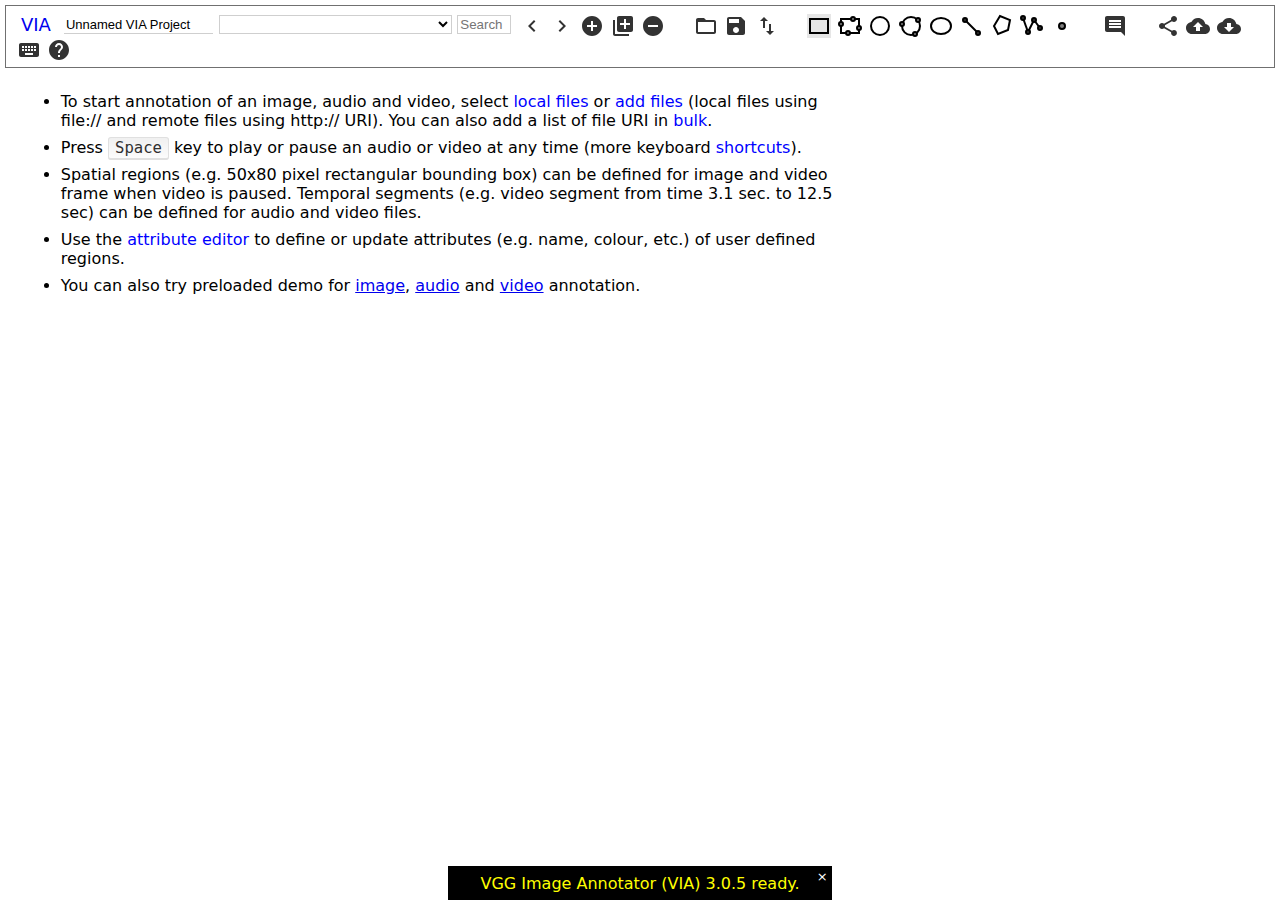
<file: annotator/3/via_image_annotator.html>
<!DOCTYPE html>
<html lang="en">
  <head>
    <meta charset="UTF-8">
    <!--
        VGG Image Annotator (VIA)
        http://www.robots.ox.ac.uk/~vgg/software/via/

        Copyright (c) 2016-2019, Abhishek Dutta, Visual Geometry Group, Oxford University.
        All rights reserved.

        Redistribution and use in source and binary forms, with or without
        modification, are permitted provided that the following conditions are met:

        Redistributions of source code must retain the above copyright notice, this
        list of conditions and the following disclaimer.
        Redistributions in binary form must reproduce the above copyright notice,
        this list of conditions and the following disclaimer in the documentation
        and/or other materials provided with the distribution.
        THIS SOFTWARE IS PROVIDED BY THE COPYRIGHT HOLDERS AND CONTRIBUTORS "AS IS"
        AND ANY EXPRESS OR IMPLIED WARRANTIES, INCLUDING, BUT NOT LIMITED TO, THE
        IMPLIED WARRANTIES OF MERCHANTABILITY AND FITNESS FOR A PARTICULAR PURPOSE
        ARE DISCLAIMED. IN NO EVENT SHALL THE COPYRIGHT HOLDER OR CONTRIBUTORS BE
        LIABLE FOR ANY DIRECT, INDIRECT, INCIDENTAL, SPECIAL, EXEMPLARY, OR
        CONSEQUENTIAL DAMAGES (INCLUDING, BUT NOT LIMITED TO, PROCUREMENT OF
        SUBSTITUTE GOODS OR SERVICES; LOSS OF USE, DATA, OR PROFITS; OR BUSINESS
        INTERRUPTION) HOWEVER CAUSED AND ON ANY THEORY OF LIABILITY, WHETHER IN
        CONTRACT, STRICT LIABILITY, OR TORT (INCLUDING NEGLIGENCE OR OTHERWISE)
        ARISING IN ANY WAY OUT OF THE USE OF THIS SOFTWARE, EVEN IF ADVISED OF THE
        POSSIBILITY OF SUCH DAMAGE.
      -->
    <title>VIA Image Annotator</title>
    <meta name="author" content="Abhishek Dutta">
    <meta name="description" content="VGG Image Annotator (VIA) is a standalone manual annotator software for image, audio and video. The full application is packaged as an offline html page of size < 400KB and runs solely from a web browser. More details are available at: http://www.robots.ox.ac.uk/~vgg/software/via/">

    <!--
    Development of VIA is supported by the EPSRC programme grant
    Seebibyte: Visual Search for the Era of Big Data (EP/M013774/1).
    Using Google Analytics, we record the usage of this application.
    A summary of this data is used in reporting of this programme grant
    and research publications related to the VIA software.

    If you do not wish to share this data, you can safely remove the
    javascript code below.
      -->
    <script type="text/javascript">
      (function(i,s,o,g,r,a,m){i['GoogleAnalyticsObject']=r;i[r]=i[r]||function(){
        (i[r].q=i[r].q||[]).push(arguments)},i[r].l=1*new Date();a=s.createElement(o),
                               m=s.getElementsByTagName(o)[0];a.async=1;a.src=g;m.parentNode.insertBefore(a,m)
                              })(window,document,'script','https://www.google-analytics.com/analytics.js','ga');

      ga('create', 'UA-20555581-2', 'auto');
      ga('set', 'page', '/via/3.0.0/via_image_annotator.html');
      ga('send', 'pageview');
    </script>

<!-- START: Contents of file: css/via_image_annotator.css-->
<style>
/*

CSS style definitions for VIA Image Annotator

Author: Abhishek Dutta <adutta@robots.ox.ac.uk>
Date: 25 May 2019
*/

html, body { margin:0; padding:0; box-sizing:border-box; font-family:Sans; font-size:1em; }

*, *:before, *:after { box-sizing:inherit; outline:none; }

.via_container { position:relative; display:grid; grid-template-rows:auto 1fr; grid-row-gap:0.5em; padding:0.3em; background-color:#ffffff; height:100vh; max-height:100vh; width:100vw; }

/* top control panel */
#via_control_panel_container { display:block; border:1px solid #707070; padding:0.4em 0.5em; }
/*#via_control_panel_container { display:block; border:1px solid #707070; padding:0.4em 0.5em; height:2.2em; overflow-y:hidden; }*/
#via_control_panel_container * { display:inline-block; margin:0 0.2em; outline:none; vertical-align:middle; }
#via_control_panel_container .spacer { padding:0 0.5em; }
#via_control_panel_container #region_info_panel { font-size:0.8em; }
#via_control_panel_container .logo { position:relative; display:inline-block; font-size:large; top:0px; }
#via_control_panel_container .logo a { text-decoration:none; }
#via_control_panel_container select { background-color:inherit; border:1px solid #cfcfcf; width:17.5em; }
#via_control_panel_container input { background-color:inherit; border:1px solid #cfcfcf; width:4em;}
#via_control_panel_container #via_project_name_input { display:inline-block; font-size:small; width:11.5em; border:none; border-bottom:1px solid #cfcfcf; }
#via_control_panel_container #via_project_name_input:hover { border-bottom:1px solid #cfcfcf; background-color:#f2f2f2; }
#via_control_panel_container #via_project_name_input:focus { background-color:#f2f2f2; border-bottom:1px solid #cfcfcf; }

/* View Container : video + temporal segmenter */
#view_container { display:grid; grid-row-gap:0.5em; } /* grid-template-rows is set dynamically */

/* view content: image, video, audio, image pair, etc. */
#view_container > .view_content_container { display:grid; } /* grid-template-rows value set by _view_annotate_single_video(), video_annotate_single_image(), etc methods in _via_view_annotator.js */

#view_container > .view_content_container > .file_container { display:block; position:relative; margin:0; padding:0; }
#view_container > .view_content_container > .file_container * { position:absolute; top:0; }
#view_container > .view_content_container > .file_container .rinput_enabled { }
#view_container > .view_content_container > .file_container > .metadata_container { display:inline-block; font-size:small; background-color:white; }
#view_container > .view_content_container > .file_container > .metadata_container * { position:relative; vertical-align:middle; }
#view_container > .view_content_container > .file_container > .metadata_container table { position:relative; border-collapse:collapse; border:none; margin:0.2em; }
#view_container > .view_content_container > .file_container > .metadata_container td { vertical-align:middle; border:1px solid #cccccc; padding:0.4em 0.2em; }
#view_container > .view_content_container > .file_container > .metadata_container th { vertical-align:middle; border:1px solid #cccccc; padding:0.4em 0.2em; }
#view_container > .view_content_container > .file_container > .metadata_container input { font-size:small; }
#view_container > .view_content_container > .file_container > .metadata_container select { font-size:small; }
#view_container > .view_content_container > .file_container > .error_page { margin-left:1em; width:50em; }
#view_container > .view_content_container > .file_container > .error_page * { position:relative; }
#view_container > .view_content_container > .file_container > .error_page input { font-size:small; width:100%; }
#view_container > .view_content_container > .file_container > .error_page select { font-size:small; }
#view_container > .view_content_container > .file_container > .error_page textarea { font-size:small; }
#view_container > .view_content_container > .file_container > .error_page table { border-collapse:collapse; border:1px solid #cccccc;  width:40em;}
#view_container > .view_content_container > .file_container > .error_page td { padding:0.4em 1em; border:1px solid #cccccc; }


/* metadata associated with a view */
#view_container > .view_metadata_container { padding:0.2em; border:1px solid #666666; }

/* @todo: to annotate metadata for an image pair */
.img_pair_annotator_container { display:block; max-height:100%; font-size:x-large; }
.img_pair_annotator_container input[type="radio"] { margin-left:2em; }
.img_pair_annotator_container table { margin:1em auto; }
/*
to annotate temporal segments of a video: contains 4 rows
 - row1: vtimeline_mark (video timeline current time marker)
 - row2: vtimeline (video timeline with time gradations)
 - row3: tmetadata_container (temporal segmentation metadata container)
 - row4: toolbar for temporal segmentation
*/
.temporal_segmenter_container { display:grid; grid-template-rows:auto auto 1fr auto; margin:0; padding:0; position:relative; height:100%; max-height:100%; }
.temporal_segmenter_container > .tmetadata_container { display:grid; grid-template-rows:auto 1fr; height:100%; max-height:100%; }

.temporal_segmenter_container > .tmetadata_container > .gtimeline_container { }
/*@todo: height of gmetadata_container must be fixed (and not expandable) */
.temporal_segmenter_container > .tmetadata_container > .gmetadata_container { max-height:8ch; overflow-y:auto; }
.temporal_segmenter_container > .tmetadata_container .twocolgrid { display:grid; width:100%; grid-template-columns:8em 1fr; }
.temporal_segmenter_container > .tmetadata_container .gidcol { align-self:center; padding-left:0.1em; }
.temporal_segmenter_container > .tmetadata_container .gidcol input[type="text"] { width:80%; border:none; border-bottom:1px solid #cccccc; }
.temporal_segmenter_container > .tmetadata_container .gidcol input[type="text"]:focus { background-color:#f2f2f2; }

.temporal_segmenter_container > .toolbar_container { font-size:small; vertical-align:middle; margin-top:0.2em;}
.temporal_segmenter_container > .toolbar_container * { vertical-align:middle; }
.temporal_segmenter_container > .toolbar_container div { display:inline; margin-right:1em; }
.temporal_segmenter_container > .toolbar_container input[type="text"] { vertical-align:middle; font-size:small; }
.temporal_segmenter_container > .toolbar_container button { font-size:small; }
.temporal_segmenter_container > .toolbar_container select { font-size:small; }

/* Editor panel for add/update/view metadata and attributes */
#editor_container { display:block; position:absolute; bottom:0; left:0; right:0; height:40vh; overflow:auto; background-color:#f2f2f2; border-top: 0.2em solid #e6e6e6; }
#editor_container svg { font-size:large; margin:0 0.4em; }
#editor_container > .editor_content_selector { display:block; margin:0; padding:0.4em 1em;  }
#editor_container > .toolbar { position:absolute; right:1em; top:0.5em; }
#editor_container > .content_container {display:inline-block; padding:0 1em; }
#editor_container > .content_container table { border-collapse:collapse; border:1px solid #cccccc; }
#editor_container > .content_container th { border:1px solid #cccccc; padding:0.3em 0.4em; }
#editor_container > .content_container td { border:1px solid #cccccc; padding:0.3em 0.4em; }
#editor_container > .content_container .attribute_entry { display:block; margin-bottom:0.4em; }
#editor_container > .content_container input[type="text"] { width:10em; }

/* Misc */
.svg_button { position:relative; width:24px; height:24px; top:2px; stroke:none; fill:#333333; stroke-width:2px; }
.svg_button_selected { fill:#000000; stroke:none; background-color:#e6e6e6;}
.svg_button:hover { opacity:0.6; cursor:pointer; }
.svg_button:active { cursor:pointer; }
.svg_icon { position:relative; width:24px; height:24px; top:2px; }
.disabled_button { fill:#cfcfcf !important; cursor:auto !important; }
.disabled_button:hover { fill:#cfcfcf !important; cursor:auto !important; }
.disabled_button:active { fill:#cfcfcf !important; cursor:auto !important; }
.text_button { border:none; color:blue; background-color:inherit; cursor:pointer; display:inline-block; }
.text_button:hover { color:black; }

/* info pages */
#via_page_container { display:none; position:absolute; top:0; left:0; width:100%; height:100%; background-color:rgba(0,0,0,0.7); z-index:1001; text-align:center; }
#via_page_container > .via_page { position:relative; display:inline-block; color:black; background-color:white; padding:1em 2em; overflow-y:auto; text-align:left; content:"close"; width:80ch; max-height:80vh; }
#via_page_container > .via_page > .toolbar { display:block; text-align:right; }
#via_page_container > .via_page > .controls { position:relative; display:block; text-align:center; margin-top:2em; padding-top:1em; border-top:1px solid #cccccc; }
#via_page_container > .via_page > .controls button { margin:0 1em; }
#via_page_container > .via_page table { border-collapse:collapse; border:1px solid #cccccc; }
#via_page_container > .via_page th { border:1px solid #cccccc; padding:0.3em 0.4em; }
#via_page_container > .via_page td { border:1px solid #cccccc; padding:0.3em 0.4em; }
#via_page_container > .via_page li { margin:1em 0; }

/* Message Panel */
#_via_message_container { display:none; width:100vw; position:fixed; bottom:0px; z-index:9999; text-align:center; }
#_via_message_container .message_panel_close_button { position:absolute; top:-0.4em; right:0.3em; color:white; cursor:pointer; font-size:small; }
#_via_message_container #_via_message { position:relative; display:inline; margin:auto; background-color:#000000; color:#ffff00; font-size:medium; white-space:nowrap; overflow:hidden; text-overflow:ellipsis; line-height:2rem; padding: 0.5rem 2rem;}
.key { font-family:monospace; padding:1px 6px; background:linear-gradient(to bottom,#f0f0f0,#fcfcfc);; border:1px solid #e0e0e0; white-space:nowrap; color:#303030; border-bottom-width:2px; border-radius:3px; font-size:1.2em; }

/* View manager container in the top control panel */
#view_manager_container {  }
#view_manager_container .pname { border:none; border-bottom:1px solid white; width:10em; }
#view_manager_container .pname:hover { border:none; background-color: #f2f2f2; }
#view_manager_container .pname:focus { border-bottom:1px solid #cfcfcf; }
#view_manager_container .view_selector { margin:0 0.5em; width:18em; }
#view_manager_container .view_filter_regex { width:4em; }

/* VIA info pages */
#via_start_info { display:inline-block; width:80ch; margin-left:1em; }
#via_start_info li { margin:0.5em 0; }

.hide { display:none !important; }
</style>
<!-- END: Contents of file: css/via_image_annotator.css-->
  </head>

  <body onresize="via._hook_on_browser_resize()">

    <!-- Definition of VIA Assets (e.g. about page, info page, shorcut keys, etc.) -->

    <!--
        SVG icons
        Icons prefixed with "micon_" are downloaded from https://material.io/icons
      -->
    <svg style="display:none;" version="1.1" xmlns="http://www.w3.org/2000/svg" xmlns:xlink="http://www.w3.org/1999/xlink">
      <defs>
        <symbol id="shape_rectangle">
          <rect width="18" height="14" x="3" y="5" stroke="black" fill="none"></rect>
        </symbol>
        <symbol id="shape_extreme_rectangle">
          <rect width="18" height="14" x="3" y="5" stroke="black" fill="none"></rect>
          <circle r="2" cx="3"  cy="10" stroke="black" fill="grey"></circle>
          <circle r="2" cx="10"  cy="19" stroke="black" fill="grey"></circle>
          <circle r="2" cx="15" cy="5" stroke="black" fill="grey"></circle>
          <circle r="2" cx="21" cy="14" stroke="black" fill="grey"></circle>
        </symbol>
        <symbol id="shape_circle">
          <circle r="9" cx="12" cy="12" stroke="black" fill="none"></circle>
        </symbol>
        <symbol id="shape_extreme_circle">
          <circle r="9" cx="12" cy="12" stroke="black" fill="none"></circle>
          <circle r="2" cx="3" cy="10" stroke="black" fill="grey"></circle>
          <circle r="2" cx="19" cy="6" stroke="black" fill="grey"></circle>
          <circle r="2" cx="16" cy="20" stroke="black" fill="grey"></circle>
        </symbol>
        <symbol id="shape_ellipse">
          <ellipse rx="10" ry="8" cx="12" cy="12" stroke="black" fill="none"></ellipse>
        </symbol>
        <symbol id="shape_point">
          <circle r="3" cx="12" cy="12" stroke="black" fill="grey"></circle>
        </symbol>
        <symbol id="shape_polygon">
          <path d="M 4 12 L 10 2 L 20 6 L 18 16 L 8 20 z" stroke="black" fill="none"></path>
        </symbol>
        <symbol id="shape_polyline">
          <line x1="3" y1="4" x2="8" y2="18" stroke="black" fill="none"/>
          <line x1="8" y1="18" x2="14" y2="6" stroke="black"/>
          <line x1="14" y1="6" x2="20" y2="14" stroke="black"/>
          <circle r="2" cx="3" cy="4" stroke="black"></circle>
          <circle r="2" cx="8" cy="18" stroke="black"></circle>
          <circle r="2" cx="14" cy="6" stroke="black"></circle>
          <circle r="2" cx="20" cy="14" stroke="black"></circle>
        </symbol>
        <symbol id="shape_line">
          <line x1="6" y1="6" x2="19" y2="19" stroke="black"/>
          <circle r="2" cx="6" cy="6" stroke="black"></circle>
          <circle r="2" cx="19" cy="19" stroke="black"></circle>
        </symbol>

        <symbol id="micon_settings">
          <path d="M19.43 12.98c.04-.32.07-.64.07-.98s-.03-.66-.07-.98l2.11-1.65c.19-.15.24-.42.12-.64l-2-3.46c-.12-.22-.39-.3-.61-.22l-2.49 1c-.52-.4-1.08-.73-1.69-.98l-.38-2.65C14.46 2.18 14.25 2 14 2h-4c-.25 0-.46.18-.49.42l-.38 2.65c-.61.25-1.17.59-1.69.98l-2.49-1c-.23-.09-.49 0-.61.22l-2 3.46c-.13.22-.07.49.12.64l2.11 1.65c-.04.32-.07.65-.07.98s.03.66.07.98l-2.11 1.65c-.19.15-.24.42-.12.64l2 3.46c.12.22.39.3.61.22l2.49-1c.52.4 1.08.73 1.69.98l.38 2.65c.03.24.24.42.49.42h4c.25 0 .46-.18.49-.42l.38-2.65c.61-.25 1.17-.59 1.69-.98l2.49 1c.23.09.49 0 .61-.22l2-3.46c.12-.22.07-.49-.12-.64l-2.11-1.65zM12 15.5c-1.93 0-3.5-1.57-3.5-3.5s1.57-3.5 3.5-3.5 3.5 1.57 3.5 3.5-1.57 3.5-3.5 3.5z"></path>
        </symbol>
        <symbol id="micon_save">
          <path d="M17 3H5c-1.11 0-2 .9-2 2v14c0 1.1.89 2 2 2h14c1.1 0 2-.9 2-2V7l-4-4zm-5 16c-1.66 0-3-1.34-3-3s1.34-3 3-3 3 1.34 3 3-1.34 3-3 3zm3-10H5V5h10v4z"></path>
        </symbol>
        <symbol id="micon_open">
          <path d="M20 6h-8l-2-2H4c-1.1 0-1.99.9-1.99 2L2 18c0 1.1.9 2 2 2h16c1.1 0 2-.9 2-2V8c0-1.1-.9-2-2-2zm0 12H4V8h16v10z"></path>
        </symbol>
        <symbol id="micon_upload">
          <path d="M19.35 10.04C18.67 6.59 15.64 4 12 4 9.11 4 6.6 5.64 5.35 8.04 2.34 8.36 0 10.91 0 14c0 3.31 2.69 6 6 6h13c2.76 0 5-2.24 5-5 0-2.64-2.05-4.78-4.65-4.96zM14 13v4h-4v-4H7l5-5 5 5h-3z"/>
        </symbol>
        <symbol id="micon_download">
          <path d="M19.35 10.04C18.67 6.59 15.64 4 12 4 9.11 4 6.6 5.64 5.35 8.04 2.34 8.36 0 10.91 0 14c0 3.31 2.69 6 6 6h13c2.76 0 5-2.24 5-5 0-2.64-2.05-4.78-4.65-4.96zM17 13l-5 5-5-5h3V9h4v4h3z"/>
        </symbol>
        <symbol id="micon_zoomin">
          <path d="M15.5 14h-.79l-.28-.27C15.41 12.59 16 11.11 16 9.5 16 5.91 13.09 3 9.5 3S3 5.91 3 9.5 5.91 16 9.5 16c1.61 0 3.09-.59 4.23-1.57l.27.28v.79l5 4.99L20.49 19l-4.99-5zm-6 0C7.01 14 5 11.99 5 9.5S7.01 5 9.5 5 14 7.01 14 9.5 11.99 14 9.5 14z"></path>
          <path d="M12 10h-2v2H9v-2H7V9h2V7h1v2h2v1z"/>
        </symbol>
        <symbol id="micon_zoomout">
          <path d="M15.5 14h-.79l-.28-.27C15.41 12.59 16 11.11 16 9.5 16 5.91 13.09 3 9.5 3S3 5.91 3 9.5 5.91 16 9.5 16c1.61 0 3.09-.59 4.23-1.57l.27.28v.79l5 4.99L20.49 19l-4.99-5zm-6 0C7.01 14 5 11.99 5 9.5S7.01 5 9.5 5 14 7.01 14 9.5 11.99 14 9.5 14zM7 9h5v1H7z"></path>
        </symbol>
        <symbol id="micon_delete">
          <path d="M6 19c0 1.1.9 2 2 2h8c1.1 0 2-.9 2-2V7H6v12zM19 4h-3.5l-1-1h-5l-1 1H5v2h14V4z"/>
        </symbol>
        <symbol id="micon_copy">
          <path d="M16 1H4c-1.1 0-2 .9-2 2v14h2V3h12V1zm3 4H8c-1.1 0-2 .9-2 2v14c0 1.1.9 2 2 2h11c1.1 0 2-.9 2-2V7c0-1.1-.9-2-2-2zm0 16H8V7h11v14z"></path>
        </symbol>
        <symbol id="micon_paste">
          <path d="M19 2h-4.18C14.4.84 13.3 0 12 0c-1.3 0-2.4.84-2.82 2H5c-1.1 0-2 .9-2 2v16c0 1.1.9 2 2 2h14c1.1 0 2-.9 2-2V4c0-1.1-.9-2-2-2zm-7 0c.55 0 1 .45 1 1s-.45 1-1 1-1-.45-1-1 .45-1 1-1zm7 18H5V4h2v3h10V4h2v16z"></path>
        </symbol>
        <symbol id="micon_insertcomment">
          <path d="M20 2H4c-1.1 0-2 .9-2 2v12c0 1.1.9 2 2 2h14l4 4V4c0-1.1-.9-2-2-2zm-2 12H6v-2h12v2zm0-3H6V9h12v2zm0-3H6V6h12v2z"></path>
        </symbol>
        <symbol id="micon_edit">
          <path d="M3 17.25V21h3.75L17.81 9.94l-3.75-3.75L3 17.25zM20.71 7.04c.39-.39.39-1.02 0-1.41l-2.34-2.34c-.39-.39-1.02-.39-1.41 0l-1.83 1.83 3.75 3.75 1.83-1.83z"/>
        </symbol>

        <!-- File Manager -->
        <symbol id="micon_lib_add">
          <path d="M4 6H2v14c0 1.1.9 2 2 2h14v-2H4V6zm16-4H8c-1.1 0-2 .9-2 2v12c0 1.1.9 2 2 2h12c1.1 0 2-.9 2-2V4c0-1.1-.9-2-2-2zm-1 9h-4v4h-2v-4H9V9h4V5h2v4h4v2z"/>
        </symbol>
        <symbol id="micon_add_circle">
          <path d="M12 2C6.48 2 2 6.48 2 12s4.48 10 10 10 10-4.48 10-10S17.52 2 12 2zm5 11h-4v4h-2v-4H7v-2h4V7h2v4h4v2z"/>
        </symbol>
        <symbol id="micon_remove_circle">
          <path d="M12 2C6.48 2 2 6.48 2 12s4.48 10 10 10 10-4.48 10-10S17.52 2 12 2zm5 11H7v-2h10v2z"/>
        </symbol>
        <symbol id="micon_navigate_next">
          <path d="M10 6L8.59 7.41 13.17 12l-4.58 4.59L10 18l6-6z"/>
        </symbol>
        <symbol id="micon_navigate_prev">
          <path d="M15.41 7.41L14 6l-6 6 6 6 1.41-1.41L10.83 12z"/>
        </symbol>
        <symbol id="micon_search">
          <path d="M15.5 14h-.79l-.28-.27C15.41 12.59 16 11.11 16 9.5 16 5.91 13.09 3 9.5 3S3 5.91 3 9.5 5.91 16 9.5 16c1.61 0 3.09-.59 4.23-1.57l.27.28v.79l5 4.99L20.49 19l-4.99-5zm-6 0C7.01 14 5 11.99 5 9.5S7.01 5 9.5 5 14 7.01 14 9.5 11.99 14 9.5 14z"/>
        </symbol>
        <!-- Import/Export -->
        <symbol id="micon_import">
          <path d="M9 16h6v-6h4l-7-7-7 7h4zm-4 2h14v2H5z"></path>
        </symbol>
        <symbol id="micon_export">
          <path d="M19 9h-4V3H9v6H5l7 7 7-7zM5 18v2h14v-2H5z"></path>
        </symbol>
        <symbol id="micon_import_export">
          <path d="M9 3L5 6.99h3V14h2V6.99h3L9 3zm7 14.01V10h-2v7.01h-3L15 21l4-3.99h-3z"/>
        </symbol>

        <!-- composed by Abhishek Dutta from existing materian icons, 31 Jan. 2019 -->
        <symbol id="micon_add_image">
          <path d="M19 7v2.99s-1.99.01-2 0V7h-3s.01-1.99 0-2h3V2h2v3h3v2h-3z"/>
          <path transform="translate(-9,-12) scale(1.8 1.8)" d="M5 19l3-4 2 3 3-4 4 5H5z"/>
        </symbol>
        <!-- composed by Abhishek Dutta from existing materian icons, 31 Jan. 2019 -->
        <symbol id="micon_add_media">
          <path d="M19 7v2.99s-1.99.01-2 0V7h-3s.01-1.99 0-2h3V2h2v3h3v2h-3z"/>
          <path transform="translate(-10,-7) scale(1.6 1.6)" d="M10 16.5l6-4.5-6-4.5v9z"/>
        </symbol>
        <!-- composed by Abhishek Dutta from existing materian icons, 31 Jan. 2019 -->
        <symbol id="micon_add_audio">
          <path d="M19 7v2.99s-1.99.01-2 0V7h-3s.01-1.99 0-2h3V2h2v3h3v2h-3z"/>
          <path transform="translate(-11,-4) scale(1.4 1.4)" d="M8 15c0-1.66 1.34-3 3-3 .35 0 .69.07 1 .18V6h5v2h-3v7.03c-.02 1.64-1.35 2.97-3 2.97-1.66 0-3-1.34-3-3z"/>
        </symbol>
        <!-- composed by Abhishek Dutta from existing materian icons, 13 May. 2019 -->
        <symbol id="micon_add_remote">
          <path d="M4.5 11h-2V9H1v6h1.5v-2.5h2V15H6V9H4.5v2zm2.5-.5h1.5V15H10v-4.5h1.5V9H7v1.5zm5.5 0H14V15h1.5v-4.5H17V9h-4.5v1.5zm9-1.5H18v6h1.5v-2h2c.8 0 1.5-.7 1.5-1.5v-1c0-.8-.7-1.5-1.5-1.5zm0 2.5h-2v-1h2v1z"/>
        </symbol>

        <symbol id="micon_share">
          <path d="M18 16.08c-.76 0-1.44.3-1.96.77L8.91 12.7c.05-.23.09-.46.09-.7s-.04-.47-.09-.7l7.05-4.11c.54.5 1.25.81 2.04.81 1.66 0 3-1.34 3-3s-1.34-3-3-3-3 1.34-3 3c0 .24.04.47.09.7L8.04 9.81C7.5 9.31 6.79 9 6 9c-1.66 0-3 1.34-3 3s1.34 3 3 3c.79 0 1.5-.31 2.04-.81l7.12 4.16c-.05.21-.08.43-.08.65 0 1.61 1.31 2.92 2.92 2.92 1.61 0 2.92-1.31 2.92-2.92s-1.31-2.92-2.92-2.92z"/>
        </symbol>
        <!-- Video player controls -->
        <symbol id="micon_play">
          <path d="M8 5v14l11-7z"/>
        </symbol>
        <symbol id="micon_pause">
          <path d="M6 19h4V5H6v14zm8-14v14h4V5h-4z"/>
        </symbol>
        <symbol id="micon_mark_start">
          <path d="M18.41 16.59L13.82 12l4.59-4.59L17 6l-6 6 6 6zM6 6h2v12H6z"/>
        </symbol>
        <symbol id="micon_mark_end">
          <path d="M5.59 7.41L10.18 12l-4.59 4.59L7 18l6-6-6-6zM16 6h2v12h-2z"/>
        </symbol>

        <!-- Temporal Segments -->
        <symbol id="micon_add">
          <path d="M19 13h-6v6h-2v-6H5v-2h6V5h2v6h6v2z"/>
        </symbol>

        <!-- Help -->
        <symbol id="micon_help">
          <path d="M12 2C6.48 2 2 6.48 2 12s4.48 10 10 10 10-4.48 10-10S17.52 2 12 2zm1 17h-2v-2h2v2zm2.07-7.75l-.9.92C13.45 12.9 13 13.5 13 15h-2v-.5c0-1.1.45-2.1 1.17-2.83l1.24-1.26c.37-.36.59-.86.59-1.41 0-1.1-.9-2-2-2s-2 .9-2 2H8c0-2.21 1.79-4 4-4s4 1.79 4 4c0 .88-.36 1.68-.93 2.25z"/>
        </symbol>

        <symbol id="micon_import_export">
          <path d="M9 3L5 6.99h3V14h2V6.99h3L9 3zm7 14.01V10h-2v7.01h-3L15 21l4-3.99h-3z"/>
        </symbol>

        <!-- Restore -->
        <symbol id="micon_restore_load">
          <path d="M14 2H6c-1.1 0-1.99.9-1.99 2L4 20c0 1.1.89 2 1.99 2H18c1.1 0 2-.9 2-2V8l-6-6zm-2 16c-2.05 0-3.81-1.24-4.58-3h1.71c.63.9 1.68 1.5 2.87 1.5 1.93 0 3.5-1.57 3.5-3.5S13.93 9.5 12 9.5c-1.35 0-2.52.78-3.1 1.9l1.6 1.6h-4V9l1.3 1.3C8.69 8.92 10.23 8 12 8c2.76 0 5 2.24 5 5s-2.24 5-5 5z"/>
        </symbol>
        <symbol id="micon_restore_save">
          <path d="M19 12v7H5v-7H3v7c0 1.1.9 2 2 2h14c1.1 0 2-.9 2-2v-7h-2zm-6 .67l2.59-2.58L17 11.5l-5 5-5-5 1.41-1.41L11 12.67V3h2z"/>
        </symbol>
        <symbol id="micon_keyboard">
          <path d="M20 5H4c-1.1 0-1.99.9-1.99 2L2 17c0 1.1.9 2 2 2h16c1.1 0 2-.9 2-2V7c0-1.1-.9-2-2-2zm-9 3h2v2h-2V8zm0 3h2v2h-2v-2zM8 8h2v2H8V8zm0 3h2v2H8v-2zm-1 2H5v-2h2v2zm0-3H5V8h2v2zm9 7H8v-2h8v2zm0-4h-2v-2h2v2zm0-3h-2V8h2v2zm3 3h-2v-2h2v2zm0-3h-2V8h2v2z"/>
        </symbol>
      </defs>
    </svg>

    <!-- VIA Information Pages -->
    <div id="via_page_container">
      <div data-pageid="page_import_export" class="via_page">
        <div class="toolbar"><span onclick="_via_util_page_hide()" class="text_button">&times;</span></div>
        <h2>Export</h2>
        <ul>
          <li>Select Export Format:
            <select id="via_page_export_format">
              <option value="via3_csv">VIA3 (CSV)</option>
              <option value="temporal_segments_csv">Only Temporal Segments as CSV</option>
            </select>
          </li>
        </ul>
        <h2>Import</h2>
        <ul>
          <li>VIA Shared Project: <input id="via_page_import_pid" type="text" placeholder="e.g. 71578187-3cd3-45d0-8198-7c441fbc06af" style="width:25em;">
          </li>
          <li>VIA2 project created (json file):
            <input id="via_page_import_via2_project_json" type="file">
          </li>
        </ul>

        <div class="controls">
          <button id="via_page_button_import" onclick="_via_util_page_process_action(event)">Import</button>
          <button id="via_page_button_export" onclick="_via_util_page_process_action(event)">Export</button>
          <button onclick="_via_util_page_hide()">Cancel</button>
        </div>
      </div>

      <div data-pageid="page_fileuri_bulk_add" class="via_page">
        <div class="toolbar"><span onclick="_via_util_page_hide()" class="text_button">&times;</span></div>
        <p>File Type:&nbsp;<select id="via_page_fileuri_filetype">
          <option value="2" selected>Image</option>
          <option value="4">Video</option>
          <option value="8">Audio</option>
          <option value="0">Detect Automatically</option>
          </select>
        </p>
        <h2>Paste File URI (one URI per line)</h2>
        <textarea id="via_page_fileuri_urilist" placeholder="For example, (1) http://www.robots.ox.ac.uk/~vgg/software/via/images/via_logo.png ; (2) file:///data/images/img001.jpg ; (3) file:///C:/Documents%20and%20Settings/tlm/video001.mp4" rows="10" cols="80"></textarea>
        <h2>Import URI from a File</h2>
        <input id="via_page_fileuri_importfile" type="file">

        <div class="controls">
          <button id="via_page_fileuri_button_bulk_add" onclick="_via_util_page_process_action(event)">Add</button>
          <button onclick="_via_util_page_hide()">Cancel</button>
        </div>
      </div>

      <div data-pageid="page_share_not_shared_yet" class="via_page">
        <div class="toolbar"><span onclick="_via_util_page_hide()" class="text_button">&times;</span></div>
        <h2>Sharing this Project</h2>
        <p>This project has not been shared yet. If you want to share this project with others and allow them to contribute to this VIA project, click <svg class="svg_icon" viewbox="0 0 24 24"><use xlink:href="#micon_upload"></use></svg> button in the toolbar.</p>
        <h2>Loading a Shared Project</h2>
        <p>A unique project-id is assigned to every shared VIA project. You must have received such a unique project-id when someone asked you to contribute to a VIA project. Click <svg class="svg_icon" viewbox="0 0 24 24"><use xlink:href="#micon_download"></use></svg> button in the toolbar to open a shared project.</p>
        <p>If you do not have access to a shared project-id and you can explore the following publicly shared demonstration projects:
          <ul>
            <li>Video Annotation: e302eadf-aa53-4a5a-b958-11175692c928</li>
            <li>Audio Annotation: d4a9bc87-9652-42c3-a336-f41e18d638e6</li>
          </ul>
        </p>

        <div class="controls">
          <button onclick="_via_util_page_hide()">Close</button>
        </div>
      </div>

      <div data-pageid="page_share_already_shared" class="via_page">
        <div class="toolbar"><span onclick="_via_util_page_hide()" class="text_button">&times;</span></div>
        <p style="color:red;">This feature is not stable yet. If you encounter any issues, please <a href="https://gitlab.com/vgg/via/issues">report</a> it.</p>
        <h3>Information about this shared project</h3>
        <p id="via_page_share_project_info"></p>
        <h3>How can others contribute to this project?</h3>
        <p>This project has already been shared and therefore anyone can contribute to this project. To contribute to this project, other users should to follow these steps:
          <ol>
            <li>Open the VIA application (version 3.0.3 or higher) in a web browser.</li>
            <li>Click <svg class="svg_icon" onclick="" viewbox="0 0 24 24"><use xlink:href="#micon_download"></use><title>Share this project and your updates with others</title></svg> button in the top toolbar.</li>
            <li>Enter the following project-id: <span id="via_page_share_project_id"></span></li>
            <li>Make changes to the project and click <svg class="svg_icon" viewbox="0 0 24 24"><use xlink:href="#micon_upload"></use></svg> to share your updates with others.</li>
          </ol>
        </p>
        <h3>Important Notes</h3>
        <ul>
          <li>Do not store private or confidential information in a shared VIA project. Furthermore, be careful when you share your project-id with others as it allows them to make any changes to your project.</li>
          <li>The VIA servers do not maintain backup copy of the shared VIA projects. In the event of disk failure, all data will be lost. So, we strongly advise you to always keep a local copy of your project data.</li>
          <li>We <strong>cannot guarantee</strong> 24/7 availability of VIA project share servers. In the event of hardware or disk failure, the VIA project share servers will be offline for an extended period of time.</li>
          <li>This VIA share feature should <strong>not</strong> be used for large scale collaborative annotation projects. For such use cases, we advise you to setup a dedicated server with sufficient backup and secutiry.</li>
          <li>The shared VIA project should not exceed 1MB in size.</li>
        </ul>
        <div class="controls">
          <button onclick="_via_util_page_hide()">Close</button>
        </div>
      </div>

      <div data-pageid="page_share_open_shared" class="via_page">
        <div class="toolbar"><span onclick="_via_util_page_hide()" class="text_button">&times;</span></div>
        <h2>Open a Shared VIA Project</h2>
        <p>A unique project-id is assigned to every shared VIA project. For example, the following two project-id have been publicly shared for demonstration purposes:
          <ul>
            <li>Video Annotation: e302eadf-aa53-4a5a-b958-11175692c928</li>
            <li>Audio Annotation: d4a9bc87-9652-42c3-a336-f41e18d638e6</li>
          </ul>
        </p>
        <p>To open a shared project, enter the project-id below:</p>
        <table>
          <tr>
            <td><label for="via_page_input_pid">VIA Project Id</label></td>
            <td>
              <input style="width:25em;" type="text" placeholder="e.g. e302eadf-aa53-4a5a-b958-11175692c928" id="via_page_input_pid">
            </td>
          </tr>
        </table>

        <div class="controls">
          <button id="via_page_button_open_shared" onclick="_via_util_page_process_action(event)">Open Shared Project</button>
          <button onclick="_via_util_page_hide()">Cancel</button>
        </div>
      </div>

      <div data-pageid="page_demo_instructions" class="via_page">
        <div class="toolbar"><span onclick="_via_util_page_hide()" class="text_button">&times;</span></div>
        <h1>Some Quick Tips</h1>
        <ul>
          <li>Click and drag mouse cursor to define a region around an object.</li>
          <li>Use the <span class="text_button" onclick="via.editor.show()">attribute editor</span> to define or update attributes (e.g. name, colour, etc) of user defined regions.</li>
        </ul>
      </div>

      <div data-pageid="page_keyboard_shortcut" class="via_page">
        <div class="toolbar"><span onclick="_via_util_page_hide()" class="text_button">&times;</span></div>
        <h1>Keyboard Shortcuts</h1>
        <h3>General</h3>
        <table>
          <thead>
            <tr>
              <th>Command</th>
              <th>Shortcut</th>
            </tr>
          </thead>
          <tbody>
            <tr><td>Play/Pause Media</td><td><span class="key">Space</span></td></tr>
            <tr><td>Toggle Media Mute</td><td><span class="key">m</span></td></tr>
            <tr><td>Increase / Decrease Media Playback Speed</td><td><span class="key">+</span> / <span class="key">-</span></td></tr>
            <tr><td>Move Media Time Backward by 1, ..., 9 sec. (Ctrl to move forward)</td><td><span class="key">Ctrl</span> + <span class="key">1</span>, <span class="key">2</span>, ..., <span class="key">9</span</td></tr>
                                                                                                                                                                                                                <tr><td>Add Temporal Segment at Current Time</td><td><span class="key">a</span></td></tr>
            <tr><td>Update the edge (left or right) of last added segment to current time</td><td><span class="key">Shift</span> + <span class="key">a</span></td></tr>

            <tr><td>Select Previous / Next Temporal Group (e.g. Speaker)</td><td><span class="key">&uarr;</span> / <span class="key">&darr;</span></td></tr>

            <tr><td>Select [Previous] Next Temporal Segment (e.g. 3sec to 5sec)</td><td><span class="key">Shift</span> + <span class="key">Tab</span></td></tr>
            <tr><td>Select Temporal Segment at Current Time (if any)</td><td><span class="key">Enter</span></td></tr>

            <tr><td>Move to Previous / Next Video Frame</td><td><span class="key">l</span> / <span class="key">r</span></td></tr>
            <tr><td>Jump to Start/End of Video</td><td><span class="key">Shift</span> + <span class="key">s</span> / <span class="key">e</span></td></tr>
            <tr><td>Shift Visible Timeline by 1 sec.</td><td><span class="key">&larr;</span> / <span class="key">&rarr;</span></td></tr>
            <tr><td>Shift Visible Timeline by 60 sec.</td><td><span class="key">Shift</span> + <span class="key">&larr;</span> / <span class="key">&rarr;</span></td></tr>
            <tr><td>Zoom In/Out the Temporal Segment Timeline</td><td>Mouse Wheel<br/></td></tr>
            <tr><td>Pan the Temporal Segment Timeline Horizontally</td><td><span class="key">Shift</span> + Mouse Wheel</td></tr>
          </tbody>
        </table>
        <h3>When a Temporal Segment is Selected</h3>
        <table>
          <thead>
            <tr>
              <th>Command</th>
              <th>Shortcut</th>
            </tr>
          </thead>
          <tbody>
            <tr><td>Play/Pause Video Locked to Segment Boundary</td><td><span class="key">Spc</span></td></tr>
            <tr><td>Delete Selected Temporal Segment</td><td><span class="key">Backspace</span></td></tr>
            <tr><td>Select [Previous] Next Temporal Segment</td><td>[<span class="key">Shift</span>] + <span class="key">Tab</span></td></tr>
            <tr><td>Unselect Temporal Segment</td><td><span class="key">Esc</span></td></tr>
            <tr><td>Increase/Decrease the Extent of Left Edge (Ctrl updates by 1 sec.)</td><td>[<span class="key">Ctrl</span>] + <span class="key">l</span> / <span class="key">L</span></td></tr>
            <tr><td>Increase/Decrease the Extent of Right edge (Ctrl updates by 1 sec.)</td><td>[<span class="key">Ctrl</span>] + <span class="key">r</span> / <span class="key">R</span></td></tr>

            <tr><td>Jump to Start/End of Temporal Segment</td><td><span class="key">s</span> / <span class="key">e</span></td></tr>
            <tr><td>Move Selected Temporal Segment (Ctrl updates by 1 sec.)</td><td>[<span class="key">Ctrl</span>] + <span class="key">&larr;</span> / <span class="key">&rarr;</span></td></tr>
            <tr><td>Merge Selected Temporal Segment with the Segment on Left/Right</td><td><span class="key">Shift</span> + <span class="key">&larr;</span> / <span class="key">&rarr;</span></td></tr>
          </tbody>
        </table>

        <h3>Spatial Regions in an Image or a Video Frame</h3>
        <table>
          <thead>
            <tr>
              <th>Command</th>
              <th>Shortcut</th>
            </tr>
          </thead>
          <tbody>
            <tr><td>Select All Regions</td><td><span class="key">Ctrl</span> + a</td></tr>
            <tr><td>Delete Selected Regions</td><td><span class="key">Backspace</span> or <span class="key">Delete</span></td></tr>
          </tbody>
        </table>

        <p>&nbsp;</p>
      </div>

      <div data-pageid="page_about" class="via_page">
        <div class="toolbar"><span onclick="_via_util_page_hide()" class="text_button">&times;</span></div>
        <h2>VGG Image Annotator (VIA)</h2>
        <p>Version: <a href="https://gitlab.com/vgg/via/blob/master/CHANGELOG">__VIA_VERSION__</a></p>
        <p>VGG Image Annotator (VIA) is a simple and standalone manual annotation tool
          for image, audio and video. The VIA software is a light weight, standalone
          and offline software package that does not require any installation or setup
          and runs solely in a web browser. The complete VIA software fits in a single
          self-contained HTML page of size less than 500 kilobyte that runs as an
          offline application in most modern web browsers. VIA software is an open
          source project created solely using HTML, Javascript and CSS. More details
          about VIA is available from <a href="http://www.robots.ox.ac.uk/~vgg/software/via">http://www.robots.ox.ac.uk/~vgg/software/via</a>.</p>
        <h4>Open Source Ecosystem</h4>
        <p>We have nurtured a large and thriving open source community which not only
          provides feedback but also contributes code to add new features and improve
          existing features in the VIA software. The open source ecosystem of VIA
          thrives around its <a href="https://gitlab.com/vgg/via">source code repository</a>
          hosted by the Gitlab platform. Most of our users report issues and request
          new features for future releases using the
          <a href="https://gitlab.com/vgg/via/issues">issue portal</a>. Many of our
          users not only submit bug reports but also suggest a potential fix for
          these software issues. Some of our users also contribute code to add new
          features to the VIA software using the
          <a href="https://gitlab.com/vgg/via/merge_requests">merge request</a> portal.
          A list of our contributors is available
          <a href="https://gitlab.com/vgg/via/blob/master/Contributors.md">here</a>.</p>

        <p>Thanks to the flexibility provided by our BSD open source software
          <a href="https://gitlab.com/vgg/via/blob/master/LICENSE">license</a>, many
          industrial projects have adapted the VIA software for internal or commercial use.</p>

        <h4>License</h4>
        <pre>
Copyright (c) 2019, Abhishek Dutta, Visual Geometry Group, Oxford University and VIA Contributors.
All rights reserved.

Redistribution and use in source and binary forms, with or without
modification, are permitted provided that the following conditions are met:

Redistributions of source code must retain the above copyright notice, this
list of conditions and the following disclaimer.
Redistributions in binary form must reproduce the above copyright notice,
this list of conditions and the following disclaimer in the documentation
and/or other materials provided with the distribution.
THIS SOFTWARE IS PROVIDED BY THE COPYRIGHT HOLDERS AND CONTRIBUTORS "AS IS"
AND ANY EXPRESS OR IMPLIED WARRANTIES, INCLUDING, BUT NOT LIMITED TO, THE
IMPLIED WARRANTIES OF MERCHANTABILITY AND FITNESS FOR A PARTICULAR PURPOSE
ARE DISCLAIMED. IN NO EVENT SHALL THE COPYRIGHT HOLDER OR CONTRIBUTORS BE
LIABLE FOR ANY DIRECT, INDIRECT, INCIDENTAL, SPECIAL, EXEMPLARY, OR
CONSEQUENTIAL DAMAGES (INCLUDING, BUT NOT LIMITED TO, PROCUREMENT OF
SUBSTITUTE GOODS OR SERVICES; LOSS OF USE, DATA, OR PROFITS; OR BUSINESS
INTERRUPTION) HOWEVER CAUSED AND ON ANY THEORY OF LIABILITY, WHETHER IN
CONTRACT, STRICT LIABILITY, OR TORT (INCLUDING NEGLIGENCE OR OTHERWISE)
ARISING IN ANY WAY OUT OF THE USE OF THIS SOFTWARE, EVEN IF ADVISED OF THE
POSSIBILITY OF SUCH DAMAGE.
        </pre>
        <p>Copyright &copy; 2019, <a href="mailto:adutta-removeme@robots.ox.ac.uk">Abhishek Dutta</a>, Visual Geometry Group, Oxford University and VIA Contributors.</p>
      </div>
    </div> <!-- end of page container -->

    <!-- used by _via_view_annotator._show_start_info() -->
    <div id="via_start_info_content" class="hide">
      <ul>
        <li>To start annotation of an image, audio and video, select <span class="text_button" onclick="via.vm._on_add_media_local()">local files</span> or <span class="text_button" onclick="via.vm._on_add_media_remote()">add files</span> (local files using file:// and remote files using http:// URI). You can also add a list of file URI in <span class="text_button" onclick="via.vm._on_add_media_bulk()">bulk</span>.</li>
        <li>Press <span class="key">Space</span> key to play or pause an audio or video at any time (more keyboard <span class="text_button" onclick="_via_util_page_show('page_keyboard_shortcut')">shortcuts</span>).</li>
        <li>Spatial regions (e.g. 50x80 pixel rectangular bounding box) can be defined for image and video frame when video is paused. Temporal segments (e.g. video segment from time 3.1 sec. to 12.5 sec) can be defined for audio and video files.</li>
        <li>Use the <span class="text_button" onclick="via.editor.show()">attribute editor</span> to define or update attributes (e.g. name, colour, etc.) of user defined regions.</li>
        <li>You can also try preloaded demo for <a target="_blank" href="http://www.robots.ox.ac.uk/~vgg/software/via/demo/via_image_annotator.html">image</a>, <a target="_blank" href="http://www.robots.ox.ac.uk/~vgg/software/via/demo/via_audio_annotator.html">audio</a> and <a target="_blank" href="http://www.robots.ox.ac.uk/~vgg/software/via/demo/via_video_annotator.html">video</a> annotation.</li>
      </ul>
    </div>

    <!-- VIA dynamically populates this container with control panel, media (image, video, etc), etc. -->
    <div class="via_container" id="via_container"></div>

<!-- START: Contents of file: js/_via_util.js-->
<script>
/**
 * Utilities used by VIA default user interface
 *
 * @author Abhishek Dutta <adutta@robots.ox.ac.uk>
 * @date 31 Dec. 2018
 *
 */

'use strict'

var _via_msg_clear_timer; // holds a reference to current message timoout
var _via_page_current;    // holds a reference to current info page
var _via_page_action_map; // holds a reference to action map for current info page

function _via_util_get_svg_button(icon_id, title, id) {
  var el = document.createElementNS(_VIA_SVG_NS, 'svg');
  el.setAttributeNS(null, 'viewBox', '0 0 24 24');
  el.innerHTML = '<use xlink:href="#' + icon_id + '"></use><title>' + title + '</title>';
  el.setAttributeNS(null, 'class', 'svg_button');
  if ( typeof(id) !== 'undefined' ) {
    el.setAttributeNS(null, 'id', id);
  }
  return el;
}

function _via_util_get_html_input_element_value(el) {
  switch(el.tagName) {
  case 'TEXTAREA':
    return el.value;

  case 'SELECT':
    return el.options[el.selectedIndex].value;

  case 'INPUT':
    return el.value;
  }
}

function _via_util_get_filename_from_uri(uri) {
  if ( uri.includes('/') ) {
    var tokens = uri.split('/');
    return tokens[ tokens.length - 1 ];
  } else {
    return uri;
  }
}

function _via_util_file_type_to_str(type) {
  switch(type) {
    case _VIA_FILE_TYPE.IMAGE:
      return 'image';
      break;
    case _VIA_FILE_TYPE.VIDEO:
      return 'video';
      break;
    case _VIA_FILE_TYPE.AUDIO:
      return 'audio';
      break;
    default:
      return 'unknown ' + type;
  }
}

function _via_util_file_type_str_to_id(type) {
  switch(type) {
    case 'image':
      return _VIA_FILE_TYPE.IMAGE;
      break;
    case 'video':
      return _VIA_FILE_TYPE.VIDEO;
      break;
    case 'audio':
      return _VIA_FILE_TYPE.AUDIO;
      break;
    default:
      return -1;
  }
}

function _via_util_file_loc_to_str(loc) {
  switch(loc) {
    case _VIA_FILE_TYPE.LOCAL:
      return 'local';
      break;
    case _VIA_FILE_TYPE.URIHTTP:
      return 'http://';
      break;
    case _VIA_FILE_TYPE.URIFILE:
      return 'file://';
      break;
    case _VIA_FILE_TYPE.URIFILE:
      return 'inline';
      break;
    default:
      return 'unknown-type-id=' + type.toString();
  }
}

function _via_util_file_loc_str_to_id(loc) {
  switch(loc) {
    case 'local':
      return _VIA_FILE_TYPE.LOCAL;
      break;
    case 'http://':
      return _VIA_FILE_TYPE.URIHTTP;
      break;
    case 'file://':
      return _VIA_FILE_TYPE.URIFILE;
      break;
    case 'inline':
      return _VIA_FILE_TYPE.URIFILE;
      break;
    default:
      return -1;
  }
}


function _via_util_metadata_shape_str(shape_id) {
  switch(shape_id) {
    case _VIA_WHERE_SHAPE.TIME:
      return 'time';
      break;
    case _VIA_WHERE_SHAPE.RECTANGLE:
      return 'rectangle';
      break;
    case _VIA_WHERE_SHAPE.EXTREME_RECTANGLE:
      return 'extreme_rectangle';
      break;
    case _VIA_WHERE_SHAPE.CIRCLE:
      return 'circle';
      break;
    case _VIA_WHERE_SHAPE.EXTREME_CIRCLE:
      return 'extreme_circle';
      break;
    case _VIA_WHERE_SHAPE.ELLIPSE:
      return 'ellipse';
      break;
    case _VIA_WHERE_SHAPE.POINT:
      return 'point';
      break;
    case _VIA_WHERE_SHAPE.POLYLINE:
      return 'polyline';
      break;
    case _VIA_WHERE_SHAPE.POLYGON:
      return 'polygon';
      break;
    default:
      return 'unknown';
  }
}

function _via_util_escape_quote_for_csv(s) {
  return s.replace(/["]/g, '""');
}

function _via_util_load_text_file(text_file, callback_function) {
  if (text_file) {
    var text_reader = new FileReader();

    text_reader.addEventListener( 'error', function() {
      console.log('Error loading data text file :  ' + text_file.name + ' !');
      callback_function('');
    }, false);

    text_reader.addEventListener( 'load', function() {
      callback_function(text_reader.result);
    }, false);
    text_reader.readAsText(text_file, 'utf-8');
  }
}

function _via_util_file_ext(filename) {
  return filename.substr( filename.lastIndexOf('.') + 1 );
}

function _via_util_infer_file_loc_from_filename(filename) {
  if ( filename.startsWith('http://') || filename.startsWith('https://') ) {
    return _VIA_FILE_LOC.URIHTTP;
  } else {
    if ( filename.startsWith('file://') || filename.includes('/') ) {
      return _VIA_FILE_LOC.URIFILE;
    } else {
      return _VIA_FILE_LOC.LOCAL;
    }
  }
}

function _via_util_infer_file_type_from_filename(filename) {
  var ext = _via_util_file_ext(filename);
  switch( ext.toLowerCase() ) {
  case 'ogv':
  case 'mp4':
  case 'avi':
  case 'webm':
    return _VIA_FILE_TYPE.VIDEO;
    break;
  case 'jpg':
  case 'jpeg':
  case 'png':
  case 'bmp':
    return _VIA_FILE_TYPE.IMAGE;
    break;
  case 'mp3':
  case 'wav':
  case 'oga':
  case 'ogg':
    return _VIA_FILE_TYPE.AUDIO;
  }
}


function _via_util_download_as_file(data, filename) {
  var a      = document.createElement('a');
  a.href     = URL.createObjectURL(data);
  a.download = filename;

  // simulate a mouse click event
  var event = new MouseEvent('click', {
    view: window,
    bubbles: true,
    cancelable: true
  });
  a.dispatchEvent(event);
}

function _via_util_file_select_local(type, handler, multiple) {
  var fsel = document.createElement('input');
  fsel.setAttribute('type', 'file');
  fsel.setAttribute('name', 'files[]');
  if ( typeof(multiple) === 'undefined' ||
       multiple === true ) {
    fsel.setAttribute('multiple', 'multiple')
  }

  switch(type) {
  case _VIA_FILE_SELECT_TYPE.IMAGE:
    fsel.accept = 'image/*';
    break;
  case _VIA_FILE_SELECT_TYPE.VIDEO:
    fsel.accept = 'video/*';
    break;
  case _VIA_FILE_SELECT_TYPE.AUDIO:
    fsel.accept = 'audio/*';
    break;
  case _VIA_FILE_SELECT_TYPE.TEXT:
    fsel.accept = '.csv,.txt';
    break;
  case _VIA_FILE_SELECT_TYPE.JSON:
    fsel.accept = '.json';
    break;
  case _VIA_FILE_SELECT_TYPE.VIDEO | _VIA_FILE_SELECT_TYPE.AUDIO:
    fsel.accept = 'video/*,audio/*';
    break;
  case _VIA_FILE_SELECT_TYPE.VIDEO | _VIA_FILE_SELECT_TYPE.AUDIO | _VIA_FILE_SELECT_TYPE.IMAGE:
    fsel.accept = 'video/*,audio/*,image/*';
    break;
  }

  fsel.onchange = handler;
  fsel.click();
}

// see https://developer.mozilla.org/en-US/docs/Web/JavaScript/Reference/Global_Objects/Math/random
function _via_util_rand_int(min_inclusive, max_exclusive) {
  return Math.floor(Math.random() * (max_exclusive - min_inclusive)) + min_inclusive;
}

function _via_util_page_show(page_id, action_map) {
  _via_page_action_map = action_map;
  var el = document.getElementById('via_page_container');

  var pages = el.getElementsByClassName('via_page');
  var n = pages.length;
  for ( var i = 0; i < n; ++i ) {
    if ( pages[i].dataset.pageid === page_id ) {
      pages[i].style.display = 'inline-block';
      el.style.display = 'block';
      _via_page_current = pages[i];
    } else {
      pages[i].style.display = 'none';
    }
  }
}

function _via_util_page_process_action(e) {
  for ( var action_id in _via_page_action_map ) {
    if ( e.target.id === action_id ) {
      var page_data = _via_util_page_gather_user_input();
      page_data['_action_id'] = e.target.id;
      _via_page_action_map[action_id].call(this, page_data);
      _via_util_page_hide();
    }
  }
}

function _via_util_page_gather_user_input() {
  var user_input = {};

  // dropdown
  var select_list = _via_page_current.getElementsByTagName('select');
  for ( var i = 0; i < select_list.length; ++i ) {
    user_input[select_list[i].id] = select_list[i].options[ select_list[i].selectedIndex ].value;
  }

  // input
  var input_list = _via_page_current.getElementsByTagName('input');
  for ( var i = 0; i < input_list.length; ++i ) {
    switch(input_list[i].type) {
      case 'file':
        user_input[input_list[i].id] = input_list[i].files;
        break;
      case 'select':
        if ( input_list[i].selectedIndex === -1 ) {
          user_input[input_list[i].id] = '';
        } else {
          user_input[input_list[i].id] = input_list[i].options[input_list[i].selectedIndex];
        }
        break;
      case 'text':
      case 'password':
        user_input[input_list[i].id] = input_list[i].value;
        break;
      default:
        console.warn('Input type=' + input_list[i].type + ' not yet implemented!');
    }
  }

  // textarea
  var textarea_list = _via_page_current.getElementsByTagName('textarea');
  for ( var i = 0; i < textarea_list.length; ++i ) {
    user_input[textarea_list[i].id] = textarea_list[i].value;
  }

  return user_input;
}

function _via_util_page_hide() {
  var el = document.getElementById('via_page_container');
  if ( el.style.display === 'block' ) {
    el.style.display = 'none';
  }
  _via_page_current = null;
}

function _via_util_msg_show(msg, sticky) {
  var container = document.getElementById('_via_message_container');
  var content = document.getElementById('_via_message');
  if ( container && content ) {
    if ( _via_msg_clear_timer ) {
      clearTimeout(_via_msg_clear_timer);
    }
    if ( typeof(sticky) === 'undefined' ||
         sticky === false
       ) {
      _via_msg_clear_timer = setTimeout( function() {
        document.getElementById('_via_message_container').style.display = 'none';
      }, _VIA_CONFIG.MSG_TIMEOUT);
    }

    content.innerHTML = msg + '<span class="message_panel_close_button">&times;</span>';
    container.style.display = 'block';
  }
}

function _via_util_msg_hide() {
  document.getElementById('_via_message_container').style.display = 'none';
  if ( _via_msg_clear_timer ) {
    clearTimeout(_via_msg_clear_timer);
  }
}

function _via_util_pad10(x) {
  if ( x < 10 ) {
    return '0' + x.toString();
  } else {
    return x;
  }
}

function _via_util_date_to_filename_str(date_str) {
  var t = new Date(date_str);
  var month_list = ['Jan','Feb','Mar','Apr','May','Jun','Jul','Aug','Sep','Oct','Nov','Dec'];
  return _via_util_pad10(t.getDate()) + month_list[t.getMonth()] + t.getFullYear() + '_' + _via_util_pad10(t.getHours()) + 'h' + _via_util_pad10(t.getMinutes()) + 'm' + _via_util_pad10(t.getSeconds())+'s';
}

function _via_util_remote_get(uri) {
  return new Promise( function(ok_callback, err_callback) {
    var xhr = new XMLHttpRequest();
    xhr.addEventListener('load', function() {
      ok_callback(xhr.responseText);
    });
    xhr.addEventListener('timeout', function(e) {
      err_callback(e);
    });
    xhr.addEventListener('error', function(e) {
      err_callback(e)
    });
    xhr.open('GET', uri);
    xhr.send();
  });
}

function _via_util_remote_head(uri) {
  return new Promise( function(ok_callback, err_callback) {
    var xhr = new XMLHttpRequest();
    xhr.addEventListener('load', function() {
      switch(xhr.statusText) {
        case 'OK':
          ok_callback(xhr.responseText);
          break;
        default:
          err_callback(xhr.statusText);
      }
    });
    xhr.addEventListener('timeout', function(e) {
      err_callback(e);
    });
    xhr.addEventListener('error', function(e) {
      err_callback(e)
    });
    xhr.open('HEAD', uri);
    xhr.send();
  });
}

function _via_util_float_arr_to_fixed(arr, fixed) {
  var farr = [];
  for ( var i in arr ) {
    farr[i] = parseFloat( arr[i].toFixed(fixed) );
  }
  return farr;
}

function _via_util_float_to_fixed(value, fixed) {
  return parseFloat( value.toFixed(fixed) );
}


//
// Unique Id
//

// URL.createObjectURL() produces a unique id every time it is invoked.
// We use this functionality to generate unique id required by VIA
// @todo: Replace with a true UUID generator if it can be efficiently generated
// using pure JS (no dependencies)
function _via_util_uuid() {
  var temp_url = URL.createObjectURL(new Blob())
  var uuid = temp_url.toString();
  URL.revokeObjectURL(temp_url);
  var slash_index = uuid.lastIndexOf('/');
  if ( uuid !== -1 ) {
    // remove any prefix (e.g. blob:null/, blob:www.test.com/, ...)
    uuid = uuid.substr(slash_index + 1);
    uuid = uuid.replace(/-/g, '');
  }
  return uuid;
}

function _via_util_gen_project_id() {
  return 'via' + _via_util_uuid();
}

function _via_util_uid6() {
  var temp_url = URL.createObjectURL(new Blob());
  var uuid = temp_url.toString();
  URL.revokeObjectURL(temp_url);
  var n = uuid.length;
  // remove any prefix (e.g. blob:null/, blob:www.test.com/, ...)
  var uuid_suffix_str = '';
  for ( var i = n - 12; i < n; i = i + 2 ) {
    uuid_suffix_str += String.fromCharCode( parseInt(uuid.substr(i, 2), 16) );
  }
  return btoa(uuid_suffix_str).replace(/[-+/_]/gi, 'X');
}

function _via_util_array_eq(a, b) {
  if ( a == null || b == null ) {
    return false;
  }
  if ( a.length != b.length ) {
    return false;
  }
  var n = a.length;
  for ( var i = 0; i < n; ++i ) {
    if ( a[i] !== b[i] ) {
      return false;
    }
  }
  return true;
}

function _via_util_obj_to_csv(obj, default_key) {
  var csv = [];
  for ( var oid in obj ) {
    if ( oid === default_key ) {
      csv.push( '*' + obj[oid] );
    } else {
      csv.push( obj[oid] );
    }
  }
  return csv.join(',');
}

function _via_util_attribute_to_html_element(attr) {
  var el;
  switch(attr.type) {
  case _VIA_ATTRIBUTE_TYPE.TEXT:
    el = document.createElement('textarea');
    break;

  case _VIA_ATTRIBUTE_TYPE.SELECT:
    el = document.createElement('select');
    var oid;
    for ( oid in attr.options ) {
      var oi = document.createElement('option');
      oi.setAttribute('value', oid);
      oi.innerHTML = attr.options[oid];
      if ( oid == attr.default_option_id ) {
        oi.setAttribute('selected', '');
      }
      el.appendChild(oi);
    }
    break;

  case _VIA_ATTRIBUTE_TYPE.RADIO:
    el = document.createElement('table');
    for ( var oid in attr.options ) {
      var oi = document.createElement('input');
      oi.setAttribute('name', attr.aname);
      oi.setAttribute('type', 'radio');
      var label = document.createElement('label');
      label.innerHTML = attr.options[oid];
      var tr = document.createElement('tr');
      var td = document.createElement('td');
      td.appendChild(oi);
      td.appendChild(label);
      tr.appendChild(td);
      el.appendChild(tr);
    }
    break;

  default:
    el = document.createElement('span');
    el.innerHTML = 'UNKNOWN';
  }
  return el;
}

// ensure the exported json string conforms to RFC 4180
// see: https://en.wikipedia.org/wiki/Comma-separated_values
function _via_util_obj2csv(d) {
  return '"' + JSON.stringify(d).replace(/["]/g, '""') + '"';
}

function _via_util_merge_object(obj1, obj2) {
  var merged_obj = {};
  Object.assign(merged_obj, obj1);
  Object.assign(merged_obj, obj2);
  return merged_obj;
}

function _via_util_clamp(x, lower_bound, upper_bound) {
  return Math.min( Math.max(x, lower_bound), upper_bound );
}

function _via_util_merge_three_way_str(ancestor, version1, version2) {
  if ( version1 === version2 ) {
    return version1;
  } else {
    if ( ancestor === version1 ) {
      return version2;
    } else {
      return version1;
    }
  }
}
</script>
<!-- END: Contents of file: js/_via_util.js-->
<!-- START: Contents of file: js/_via_const.js-->
<script>
'use strict'

// definition of contants that are used by all modules
const _VIA_USER_ROLE = { 'ADMIN':1, 'ANNOTATOR':2, 'REVIEWER':3 };
const _VIA_STORE_TYPE = { 'LOCALSTORAGE':1, 'COUCHDB':2 };

var _VIA_SVG_NS = "http://www.w3.org/2000/svg";

var _VIA_PROJECT_ID_MARKER = '__VIA_PROJECT_ID__';
var _VIA_PROJECT_REV_ID_MARKER = '__VIA_PROJECT_REV_ID__';
var _VIA_PROJECT_REV_TIMESTAMP_MARKER = '__VIA_PROJECT_REV_TIMESTAMP__';

var _VIA_FILE_SELECT_TYPE = { 'JSON':2, 'CSV':4, 'TEXT':8, 'IMAGE':16, 'VIDEO':32, 'AUDIO':64 };
var _VIA_MERGE_STRATEGY = { 'THREE_WAY':1 }
</script>
<!-- END: Contents of file: js/_via_const.js-->
<!-- START: Contents of file: js/_via_config.js-->
<script>
'use strict'

const _VIA_NAME = 'VGG Image Annotator';
const _VIA_NAME_SHORT = 'VIA';
const _VIA_VERSION = '3.0.5';
const _VIA_URL_CODE_REPO = 'https://gitlab.com/vgg/via';
const _VIA_URL_PROJECT_PAGE = 'http://www.robots.ox.ac.uk/~vgg/software/via/';

const _VIA_CONFIG = { MSG_TIMEOUT:3000 };
const _VIA_REMOTE_STORE = 'http://zeus.robots.ox.ac.uk/via/store/3.x.y/';
const _VIA_REMOTE_TIMEOUT = 6000; // in milliseconds
//const _VIA_REMOTE_STORE = 'http://localhost:9669/'; // for debug

const _VIA_DEFAULT_ATTRIBUTE_ANCHOR_ID = '';

var _VIA_FLOAT_FIXED_POINT = 3; // floats are stored as 3 decimal places
var _VIA_SPATIAL_REGION_MOVE_DELTA = 10; // in pixels
var _VIA_SPATIAL_REGION_LABEL_MAXLENGTH = 12; // in characters
var _VIA_SPATIAL_REGION_LABEL_FONT = '12px Sans';
</script>
<!-- END: Contents of file: js/_via_config.js-->

<!-- START: Contents of file: js/_via_event.js-->
<script>
/**
 * @class
 * @classdesc Implements a basic event emitter and event listener
 * @author Abhishek Dutta <adutta@robots.ox.ac.uk>
 * @since 15 Jan. 2019
 */

'use strict';

function _via_event() {
  this.on_event       = _via_event.prototype.on_event;
  this.emit_event     = _via_event.prototype.emit_event;
  this.disable_events = _via_event.prototype.disable;
  this.enable_events  = _via_event.prototype.enable;
  this.clear_events   = _via_event.prototype.clear;

  this._event = { 'enabled':true, 'targets':{} };
}

_via_event.prototype.on_event = function(event_id, listener_name, listener_method, listener_param) {
  // initialise event handlers data structure (if not exist)
  if ( typeof(this._event.targets[event_id]) === 'undefined' ) {
    this._event.targets[event_id] = { 'listener_name_list':[],
                                      'listener_method_list':[],
                                      'listener_param_list':[] };
  }

  this._event.targets[event_id].listener_name_list.push( listener_name );
  this._event.targets[event_id].listener_method_list.push( listener_method );
  if ( typeof(listener_param) === 'undefined' ) {
    this._event.targets[event_id].listener_param_list.push( {} );
  } else {
    this._event.targets[event_id].listener_param_list.push( listener_param );
  }
}

_via_event.prototype.emit_event = function(event_id, event_payload) {
  if ( this._event.enabled ) {
    if ( typeof(this._event.targets[event_id]) !== 'undefined' ) {
      for ( var i = 0; i < this._event.targets[event_id].listener_name_list.length; ++i ) {
        this._event.targets[event_id].listener_method_list[i].call(this, this._event.targets[event_id].listener_param_list[i], event_payload);
      }
    }
  }
}

_via_event.prototype.disable = function() {
  this._event.enabled = false;
}

_via_event.prototype.enable = function() {
  this._event.enabled = true;
}

_via_event.prototype.clear = function(listener_name, event_id) {
  if ( typeof(listener_name) === 'undefined' ) {
    if ( typeof(event_id) === 'undefined' ) {
      this._event.targets = {}; // clear all listeners
    } else {
      // clear based on event_id
      this._event.targets[event_id] = { 'listener_name_list':[],
                                        'listener_method_list':[],
                                        'listener_param_list':[] };
    }
  } else {
    if ( typeof(event_id_suffix) === 'undefined' ) {
      // clear based on listener_name
      for ( var event_id in this._event.targets ) {
        var delete_index_list = [];
        for ( var i = 0; i < this._event.targets[event_id].listener_name_list.length; ++i ) {
          if ( this._event.targets[event_id].listener_name_list[i] === listener_name ) {
            delete_index_list.push(i);
          }
        }
        if ( delete_index_list.length ) {
          for ( var i = 0; i < delete_index_list.length; ++i ) {
            this.delete_listener(event_id, delete_index_list[i]);
          }
        }
      }
    } else {
      // clear based on both listener_name and event_id
      var delete_index = -1
      for ( var i = 0; i < this._event.targets[event_id].listener_name_list.length; ++i ) {
        if ( this._event.targets[event_id].listener_name_list[i] === listener_name ) {
          delete_index = i;
          break;
        }
      }
      this.delete_listener(event_id, delete_index);
    }
  }
}

_via_event.prototype.delete_listener = function(event_id, listener_index) {
  this._event.targets[event_id].listener_name_list.splice(listener_index, 1);
  this._event.targets[event_id].listener_method_list.splice(listener_index, 1);
  this._event.targets[event_id].listener_param_list.splice(listener_index, 1);
}
</script>
<!-- END: Contents of file: js/_via_event.js-->
<!-- START: Contents of file: js/_via_control_panel.js-->
<script>
/**
 *
 * @class
 * @classdesc VIA Control Panel
 * @author Abhishek Dutta <adutta@robots.ox.ac.uk>
 * @date 16 May 2019
 *
 */

function _via_control_panel(control_panel_container, via) {
  this._ID = '_via_control_panel_';
  this.c   = control_panel_container;
  this.via = via;

  // registers on_event(), emit_event(), ... methods from
  // _via_event to let this module listen and emit events
  _via_event.call( this );

  this._init();
}

_via_control_panel.prototype._init = function(type) {
  this.c.innerHTML = '';

  var logo_panel = document.createElement('div');
  logo_panel.setAttribute('class', 'logo');
  logo_panel.innerHTML = '<a href="http://www.robots.ox.ac.uk/~vgg/software/via/" title="VGG Image Annotator (VIA)" target="_blank">VIA</a>'
  this.c.appendChild(logo_panel);

  this.c.appendChild(this.via.vm.c);
  this._add_view_manager_tools();

  this._add_spacer();

  this._add_project_tools();

  this._add_spacer();

  this._add_region_shape_selector();

  this._add_spacer();

  var editor = _via_util_get_svg_button('micon_insertcomment', 'Show/Hide Attribute Editor');
  editor.addEventListener('click', function() {
    this.emit_event( 'editor_toggle', {});
  }.bind(this));
  this.c.appendChild(editor);

  this._add_spacer();

  this._add_project_share_tools();

  this._add_spacer();

  var keyboard = _via_util_get_svg_button('micon_keyboard', 'Keyboard Shortcuts');
  keyboard.addEventListener('click', function() {
    _via_util_page_show('page_keyboard_shortcut');
  }.bind(this));
  this.c.appendChild(keyboard);

  var help = _via_util_get_svg_button('micon_help', 'About VIA');
  help.addEventListener('click', function() {
    _via_util_page_show('page_about');
  }.bind(this));
  this.c.appendChild(help);
}

_via_control_panel.prototype._add_spacer = function() {
  var spacer = document.createElement('div');
  spacer.setAttribute('class', 'spacer');
  this.c.appendChild(spacer);
}

_via_control_panel.prototype._add_view_manager_tools = function() {
  var prev_view = _via_util_get_svg_button('micon_navigate_prev', 'Show Previous File', 'show_prev');
  prev_view.addEventListener('click', this.via.vm._on_prev_view.bind(this.via.vm));
  this.c.appendChild(prev_view);

  var next_view = _via_util_get_svg_button('micon_navigate_next', 'Show Next File', 'show_next');
  next_view.addEventListener('click', this.via.vm._on_next_view.bind(this.via.vm));
  this.c.appendChild(next_view);

  var add_media_local = _via_util_get_svg_button('micon_add_circle', 'Add Audio or Video File in Local Computer', 'add_media_local');
  add_media_local.addEventListener('click', this.via.vm._on_add_media_local.bind(this.via.vm));
  this.c.appendChild(add_media_local);

  var add_media_bulk = _via_util_get_svg_button('micon_lib_add', 'Bulk add file URI ( e.g. file:///... or http://... ) contained in a local CSV file where each row is a remote or local filename.', 'add_media_bulk');
  //add_media_bulk.addEventListener('click', this.via.vm._on_add_media_bulk.bind(this.via.vm));
  add_media_bulk.addEventListener('click', function() {
    var action_map = {
      'via_page_fileuri_button_bulk_add':this._page_on_action_fileuri_bulk_add.bind(this),
    }
    _via_util_page_show('page_fileuri_bulk_add', action_map);
  }.bind(this));
  this.c.appendChild(add_media_bulk);

  var del_view = _via_util_get_svg_button('micon_remove_circle', 'Remove the Current File', 'remove_media');
  del_view.addEventListener('click', this.via.vm._on_del_view.bind(this.via.vm));
  this.c.appendChild(del_view);
}

_via_control_panel.prototype._add_region_shape_selector = function() {
  if ( document.getElementById('shape_point') === null ) {
    return;
  }

  var rect = _via_util_get_svg_button('shape_rectangle', 'Rectangle', 'RECTANGLE');
  rect.addEventListener('click', function() {
    this._set_region_shape('RECTANGLE');
  }.bind(this));
  this.c.appendChild(rect);

  var extreme_rect = _via_util_get_svg_button('shape_extreme_rectangle', 'Extreme rectangle is defined using four points along the boundary of a rectangular object.', 'EXTREME_RECTANGLE');
  extreme_rect.classList.add('shape_selector');
  extreme_rect.addEventListener('click', function() {
    this._set_region_shape('EXTREME_RECTANGLE');
  }.bind(this));
  this.c.appendChild(extreme_rect);

  var circle = _via_util_get_svg_button('shape_circle', 'Circle', 'CIRCLE');
  circle.addEventListener('click', function() {
    this._set_region_shape('CIRCLE');
  }.bind(this));
  this.c.appendChild(circle);

  var extreme_circle = _via_util_get_svg_button('shape_extreme_circle', 'Extreme circle is defined using any three points along the circumference of a circular object.', 'EXTREME_CIRCLE');
  extreme_circle.addEventListener('click', function() {
    this._set_region_shape('EXTREME_CIRCLE');
  }.bind(this));
  this.c.appendChild(extreme_circle);

  var ellipse = _via_util_get_svg_button('shape_ellipse', 'Ellipse', 'ELLIPSE');
  ellipse.addEventListener('click', function() {
    this._set_region_shape('ELLIPSE');
  }.bind(this));
  this.c.appendChild(ellipse);

  var line = _via_util_get_svg_button('shape_line', 'Line', 'LINE');
  line.addEventListener('click', function() {
    this._set_region_shape('LINE');
  }.bind(this));
  this.c.appendChild(line);

  var polygon = _via_util_get_svg_button('shape_polygon', 'Polygon', 'POLYGON');
  polygon.addEventListener('click', function() {
    this._set_region_shape('POLYGON');
  }.bind(this));
  this.c.appendChild(polygon);

  var polyline = _via_util_get_svg_button('shape_polyline', 'Polyline', 'POLYLINE');
  polyline.addEventListener('click', function() {
    this._set_region_shape('POLYLINE');
  }.bind(this));
  this.c.appendChild(polyline);

  var point = _via_util_get_svg_button('shape_point', 'Point', 'POINT');
  point.addEventListener('click', function() {
    this._set_region_shape('POINT');
  }.bind(this));
  this.c.appendChild(point);

  this.shape_selector_list = { 'POINT':point, 'RECTANGLE':rect, 'EXTREME_RECTANGLE':extreme_rect, 'CIRCLE':circle, 'EXTREME_CIRCLE':extreme_circle, 'ELLIPSE':ellipse, 'LINE':line, 'POLYGON':polygon, 'POLYLINE':polyline };
}

_via_control_panel.prototype._set_region_shape = function(shape) {
  this.emit_event( 'region_shape', {'shape':shape});
  for ( var si in this.shape_selector_list ) {
    if ( si === shape ) {
      this.shape_selector_list[si].classList.add('svg_button_selected');
    } else {
      this.shape_selector_list[si].classList.remove('svg_button_selected');
    }
  }
}

_via_control_panel.prototype._add_project_tools = function() {
  var load = _via_util_get_svg_button('micon_open', 'Open a VIA Project');
  load.addEventListener('click', function() {
    _via_util_file_select_local(_VIA_FILE_SELECT_TYPE.JSON, this._project_load_on_local_file_select.bind(this), false);
  }.bind(this));
  this.c.appendChild(load);

  var save = _via_util_get_svg_button('micon_save', 'Save current VIA Project');
  save.addEventListener('click', function() {
    this.via.d.project_save();
  }.bind(this));
  this.c.appendChild(save);

  var import_export_annotation = _via_util_get_svg_button('micon_import_export', 'Import or Export Annotations');
  import_export_annotation.addEventListener('click', this._page_show_import_export.bind(this));
  this.c.appendChild(import_export_annotation);
}

_via_control_panel.prototype._page_show_import_export = function(d) {
  var action_map = {
    'via_page_button_import':this._page_on_action_import.bind(this),
    'via_page_button_export':this._page_on_action_export.bind(this),
  }
  _via_util_page_show('page_import_export', action_map);
}

_via_control_panel.prototype._page_on_action_import = function(d) {
  if ( d._action_id === 'via_page_button_import' ) {
    if ( d.via_page_import_pid !== '' ) {
      this.via.s._project_pull(d.via_page_import_pid).then( function(remote_rev) {
        try {
          var project = JSON.parse(remote_rev);
          // clear remote project identifiers
          project.project.pid = _VIA_PROJECT_ID_MARKER;
          project.project.rev = _VIA_PROJECT_REV_ID_MARKER;
          project.project.rev_timestamp = _VIA_PROJECT_REV_TIMESTAMP_MARKER;
          this.via.d.project_load_json(project);
        }
        catch(e) {
          _via_util_msg_show('Malformed response from server: ' + e);
        }
      }.bind(this), function(err) {
        _via_util_msg_show(err + ': ' + d.via_page_import_pid);
      }.bind(this));
      return;
    }

    if ( d.via_page_import_via2_project_json.length === 1 ) {
      _via_util_load_text_file(d.via_page_import_via2_project_json[0],
                               this._project_import_via2_on_local_file_read.bind(this)
                              );
      return;
    }
    _via_util_msg_show('To import an existing shared project, you must enter its project-id.');
  }
}

_via_control_panel.prototype._page_on_action_export = function(d) {
  if ( d._action_id === 'via_page_button_export' ) {
    this.via.ie.export_to_file(d.via_page_export_format);
  }
}

_via_control_panel.prototype._project_load_on_local_file_select = function(e) {
  if ( e.target.files.length === 1 ) {
    _via_util_load_text_file(e.target.files[0], this._project_load_on_local_file_read.bind(this));
  }
}

_via_control_panel.prototype._project_load_on_local_file_read = function(project_data_str) {
  this.via.d.project_load(project_data_str);
}

_via_control_panel.prototype._project_import_via2_on_local_file_read = function(project_data_str) {
  this.via.d.project_import_via2_json(project_data_str);
}

_via_control_panel.prototype._add_project_share_tools = function() {
  if ( this.via.s ) {
    var share = _via_util_get_svg_button('micon_share', 'Information about sharing this VIA project with others for collaborative annotation');
    share.addEventListener('click', function() {
      this._share_show_info();
    }.bind(this));
    var push = _via_util_get_svg_button('micon_upload', 'Push (i.e. share this project or share your updates made to this project)');
    push.addEventListener('click', function() {
      this.via.s.push();
    }.bind(this));

    var pull = _via_util_get_svg_button('micon_download', 'Pull (i.e. open a shared project or fetch updates for the current project)');
    pull.addEventListener('click', function() {
      this._share_show_pull();
    }.bind(this));

    this.c.appendChild(share);
    this.c.appendChild(push);
    this.c.appendChild(pull);
  }
}

_via_control_panel.prototype._share_show_info = function() {
  if ( this.via.d.project_is_remote() ) {
    this.via.s.exists(this.via.d.store.project.pid).then( function() {
      this.via.s._project_pull(this.via.d.store.project.pid).then( function(ok) {
        try {
          var d = JSON.parse(ok);
          var remote_rev_timestamp = new Date( parseInt(d.project.rev_timestamp) );
          var local_rev_timestamp = new Date( parseInt(this.via.d.store.project.rev_timestamp) );

          var pinfo = '<table>';
          pinfo += '<tr><td>Project Id</td><td>' + d.project.pid + '</td></tr>';
          pinfo += '<tr><td>Remote Revision</td><td>' + d.project.rev + ' (' + remote_rev_timestamp.toUTCString() + ')</td></tr>';
          pinfo += '<tr><td>Local Revision</td><td>' + this.via.d.store.project.rev + ' (' + local_rev_timestamp.toUTCString() + ')</td></tr>';
          pinfo += '</table>';
          if ( d.project.rev !== this.via.d.store.project.rev ) {
            pinfo += '<p>Your version of this project is <span style="color:red;">old</span>. Press <svg class="svg_icon" onclick="" viewbox="0 0 24 24"><use xlink:href="#micon_download"></use></svg> to fetch the most recent version of this project.</p>';
          } else {
            pinfo += '<p>You already have the <span style="color:blue;">latest</span> revision of this project.</p>';
          }

          document.getElementById('via_page_share_project_info').innerHTML = pinfo;
          document.getElementById('via_page_share_project_id').innerHTML = d.project.pid;
          _via_util_page_show('page_share_already_shared');
        }
        catch(e) {
          console.log(e)
          _via_util_msg_show('Malformed server response.' + e);
        }
      }.bind(this), function(pull_err) {
        _via_util_msg_show('Failed to pull project.');
        console.warn(pull_err);
      }.bind(this));
    }.bind(this), function(exists_err) {
      _via_util_page_show('page_share_not_shared_yet');
      console.warn(exists_err);
    }.bind(this));
  } else {
    _via_util_page_show('page_share_not_shared_yet');
  }
}

_via_control_panel.prototype._share_show_pull = function() {
  if ( this.via.d.project_is_remote() ) {
    // check if remote project has newer version
    this.via.s._project_pull(this.via.d.store.project.pid).then( function(ok) {
      try {
        var d = JSON.parse(ok);
        if ( d.project.rev === this.via.d.store.project.rev ) {
          _via_util_msg_show('You already have the latest revision of this project');
          return;
        } else {
          this.via.d.project_merge_rev(d);
        }
      }
      catch(e) {
        _via_util_msg_show('Malformed response from server.');
        console.warn(e);
      }
    }.bind(this), function(err) {
      _via_util_msg_show('Failed to pull project.');
      console.warn(err);
    }.bind(this));
  } else {
    var action_map = {
      'via_page_button_open_shared':this._page_on_action_open_shared.bind(this),
    }
    _via_util_page_show('page_share_open_shared', action_map);
  }
}

_via_control_panel.prototype._page_on_action_open_shared = function(d) {
  if ( d._action_id === 'via_page_button_open_shared' ) {
    this.via.s.pull(d.via_page_input_pid);
  }
}

_via_control_panel.prototype._page_on_action_fileuri_bulk_add = function(d) {
  if ( d.via_page_fileuri_urilist.length ) {
    this.fileuri_bulk_add_from_url_list(d.via_page_fileuri_urilist);
  }

  if ( d.via_page_fileuri_importfile.length === 1 ) {
    switch( parseInt(d.via_page_fileuri_filetype) ) {
    case _VIA_FILE_TYPE.IMAGE:
      _via_util_load_text_file(d.via_page_fileuri_importfile[0], this.fileuri_bulk_add_image_from_file.bind(this));
      break;
    case _VIA_FILE_TYPE.AUDIO:
      _via_util_load_text_file(d.via_page_fileuri_importfile[0], this.fileuri_bulk_add_audio_from_file.bind(this));
      break;
    case _VIA_FILE_TYPE.VIDEO:
      _via_util_load_text_file(d.via_page_fileuri_importfile[0], this.fileuri_bulk_add_video_from_file.bind(this));
      break;
    default:
      _via_util_load_text_file(d.via_page_fileuri_importfile[0], this.fileuri_bulk_add_auto_from_file.bind(this));
    }

  }
}

_via_control_panel.prototype.fileuri_bulk_add_image_from_file = function(uri_list_str) {
  this.fileuri_bulk_add_from_url_list(uri_list_str, _VIA_FILE_TYPE.IMAGE);
}

_via_control_panel.prototype.fileuri_bulk_add_audio_from_file = function(uri_list_str) {
  this.fileuri_bulk_add_from_url_list(uri_list_str, _VIA_FILE_TYPE.AUDIO);
}

_via_control_panel.prototype.fileuri_bulk_add_video_from_file = function(uri_list_str) {
  this.fileuri_bulk_add_from_url_list(uri_list_str, _VIA_FILE_TYPE.VIDEO);
}

_via_control_panel.prototype.fileuri_bulk_add_auto_from_file = function(uri_list_str) {
  this.fileuri_bulk_add_from_url_list(uri_list_str, 0);
}

_via_control_panel.prototype.fileuri_bulk_add_from_url_list = function(uri_list_str, type) {
  var uri_list = uri_list_str.split('\n');
  if ( uri_list.length ) {
    var filelist = [];
    for ( var i = 0; i < uri_list.length; ++i ) {
      if ( uri_list[i] === '' ||
           uri_list[i] === ' ' ||
           uri_list[i] === '\n'
         ) {
        continue; // skip
      }
      var filetype;
      if ( type === 0 || typeof(type) === 'undefined' ) {
        filetype = _via_util_infer_file_type_from_filename(uri_list[i]);
      } else {
        filetype = type;
      }

      filelist.push({ 'fname':uri_list[i],
                      'type':filetype,
                      'loc':_via_util_infer_file_loc_from_filename(uri_list[i]),
                      'src':uri_list[i],
                    });
    }
    this.via.vm._file_add_from_filelist(filelist);
  }
}
</script>
<!-- END: Contents of file: js/_via_control_panel.js-->
<!-- START: Contents of file: js/_via_metadata.js-->
<script>
/**
 *
 * @class
 * @classdesc Metadata
 * @author Abhishek Dutta <adutta@robots.ox.ac.uk>
 * @date 31 Dec. 2018
 *
 * @param {Array} z an array of temporal locations (e.g. time, frame index, etc.)
 * @param {Array} xy an array consisting of type and extent of spatial region (e.g. [1, 10, 10, 50, 50] denotes a 50x50 rectangle at (10,10) )
 * @param {Object} an associative array mapping attribute-id to its value
 */

'use strict';

const _VIA_RSHAPE  = { 'POINT':1, 'RECTANGLE':2, 'CIRCLE':3, 'ELLIPSE':4, 'LINE':5, 'POLYLINE':6, 'POLYGON':7, 'EXTREME_RECTANGLE': 8, 'EXTREME_CIRCLE':9 };
const _VIA_METADATA_FLAG = { 'RESERVED_FOR_FUTURE':1 };

function _via_metadata(vid, z, xy, av) {
  this.vid = vid;   // view id
  this.flg = 0;     // flags reserved for future
  this.z   = z;     // [t0, ..., tn] (temporal coordinate e.g. time or frame index)
  this.xy  = xy;    // [shape_id, shape_coordinates, ...] (i.e. spatial coordinate)
  this.av  = av;    // attribute-value pair e.g. {attribute_id : attribute_value, ...}
}
</script>
<!-- END: Contents of file: js/_via_metadata.js-->
<!-- START: Contents of file: js/_via_file.js-->
<script>
/**
 *
 * @class
 * @classdesc Implementation of manual annotator for image, video and audio
 * @author Abhishek Dutta <adutta@robots.ox.ac.uk>
 * @date 23 Dec. 2018
 *
 * @param {number} fid a globally unique identifier
 * @param {string} fname filename
 * @param {number} type the file type as defined by _VIA_FILE_TYPE
 * @param {string} loc location of file as defined by _VIA_FILE_LOC
 * @param {string} src URI of the file or base64 data
 */

'use strict'

const _VIA_FILE_TYPE = { IMAGE:2, VIDEO:4, AUDIO:8 };
const _VIA_FILE_LOC  = { LOCAL:1, URIHTTP:2, URIFILE:3, INLINE:4 };

function _via_file(fid, fname, type, loc, src) {
  this.fid      = fid;
  this.fname    = fname;
  this.type     = type;
  this.loc      = loc;
  this.src      = src;
}

</script>
<!-- END: Contents of file: js/_via_file.js-->
<!-- START: Contents of file: js/_via_attribute.js-->
<script>
/**
 *
 * @class
 * @classdesc Attribute
 * @author Abhishek Dutta <adutta@robots.ox.ac.uk>
 * @date 31 Dec. 2018
 *
 */

'use strict'

const _VIA_ATTRIBUTE_TYPE = { 'TEXT':1, 'CHECKBOX':2, 'RADIO':3, 'SELECT':4, 'IMAGE':5 };

const _VIA_ATTRIBUTE_ANCHOR = {
  'FILE1_Z0_XY0':'Attribute of a File (e.g. image caption)',
  'FILE1_Z0_XY1':'Spatial Region in an Image (e.g. bounding box of an object)',
  'FILE1_Z0_XYN':'__FUTURE__',   // File region composed of multiple disconnected regions
  'FILE1_Z1_XY0':'__FUTURE__',   // Time marker in video or audio (e.g tongue clicks, speaker diarisation)
  'FILE1_Z1_XY1':'Spatial Region in a Video Frame (e.g. bounding box of an object)',
  'FILE1_Z1_XYN':'__FUTURE__',   // A video frame region composed of multiple disconnected regions
  'FILE1_Z2_XY0':'Temporal Segment in Video or Audio (e.g. video segment containing an actor)',
  'FILE1_Z2_XY1':'__FUTURE__',   // A region defined over a temporal segment
  'FILE1_Z2_XYN':'__FUTURE__',   // A temporal segment with regions defined for start and end frames
  'FILE1_ZN_XY0':'__FUTURE__',   // ? (a possible future use case)
  'FILE1_ZN_XY1':'__FUTURE__',   // ? (a possible future use case)
  'FILE1_ZN_XYN':'__FUTURE__',   // ? (a possible future use case)
  'FILEN_Z0_XY0':'Attribute of a Group of Files (e.g. given two images, which is more sharp?)',
  'FILEN_Z0_XY1':'__FUTURE__',   // ? (a possible future use case)
  'FILEN_Z0_XYN':'__FUTURE__',   // one region defined for each file (e.g. an object in multiple views)
  'FILEN_Z1_XY0':'__FUTURE__',   // ? (a possible future use case)
  'FILEN_Z1_XY1':'__FUTURE__',   // ? (a possible future use case)
  'FILEN_Z1_XYN':'__FUTURE__',   // ? (a possible future use case)
  'FILEN_Z2_XY0':'__FUTURE__',   // ? (a possible future use case)
  'FILEN_Z2_XY1':'__FUTURE__',   // ? (a possible future use case)
  'FILEN_Z2_XYN':'__FUTURE__',   // ? (a possible future use case)
  'FILEN_ZN_XY0':'__FUTURE__',   // one timestamp for each video or audio file (e.g. for alignment)
  'FILEN_ZN_XY1':'__FUTURE__',   // ? (a possible future use case)
  'FILEN_ZN_XYN':'__FUTURE__',   // a region defined in a video frame of each video
};

function _via_attribute(name, anchor_id, type, desc, options, default_option_id) {
  this.aname     = name;
  this.anchor_id = anchor_id;
  this.type      = type;
  this.desc      = desc;
  this.options   = options;
  this.default_option_id = default_option_id;
}

</script>
<!-- END: Contents of file: js/_via_attribute.js-->
<!-- START: Contents of file: js/_via_view.js-->
<script>
/**
 *
 * @class
 * @classdesc A view groups together a set of files and its associated metadata
 * @author Abhishek Dutta <adutta@robots.ox.ac.uk>
 * @date 5 Apr. 2019
 *
 */

'use strict'

function _via_view(fid_list) {
  this.fid_list = fid_list; // [ [fid00, fid01, ...], [fid10, fid11, ...] ]
}

</script>
<!-- END: Contents of file: js/_via_view.js-->
<!-- START: Contents of file: js/_via_data.js-->
<script>
/**
 *
 * @class
 * @classdesc Manages the storage and update of all data (annotations, files, etc. )
 * @author Abhishek Dutta <adutta@robots.ox.ac.uk>
 * @date 31 Dec. 2018
 *
 */

'use strict';

function _via_data() {
  this._ID = '_via_data_';
  this.store = this._init_default_project();
  this.file_ref = {};        // ref. to files selected using browser's file selector
  this.file_object_uri = {}; // WARNING: cleanup using file_object_url[fid]._destroy_file_object_url()

  this.DATA_FORMAT_VERSION = '3.1.1';

  // registers on_event(), emit_event(), ... methods from
  // _via_event to let this module listen and emit events
  _via_event.call(this);
}

_via_data.prototype._init_default_project = function() {
  var p = {};
  p['project'] = {
    'pid': '__VIA_PROJECT_ID__',
    'rev': '__VIA_PROJECT_REV_ID__',
    'rev_timestamp': '__VIA_PROJECT_REV_TIMESTAMP__',
    'pname': 'Unnamed VIA Project',
    'data_format_version': this.DATA_FORMAT_VERSION,
    'creator': 'VGG Image Annotator (http://www.robots.ox.ac.uk/~vgg/software/via)',
    'created': Date.now(),
    'vid_list': [],
  }
  p['config'] = {
    'file': {
      'loc_prefix': { '1':'', '2':'', '3':'', '4':'' }, // constants defined in _via_file._VIA_FILE_LOC
    },
    'ui': {
      'file_content_align':'center',
    },
  };
  p['attribute'] = {};
  p['file'] = {};
  p['metadata'] = {};
  p['view'] = {};

  this.cache = {};
  this.cache['mid_list'] = {};
  this.cache['attribute_group'] = {};

  return p;
}

//
// attribute
//
_via_data.prototype._attribute_get_new_id = function() {
  var aid_list = Object.keys(this.store.attribute).map(Number).sort();
  var n = aid_list.length;
  var aid;
  if ( n ) {
    aid = aid_list[n-1] + 1;
  } else {
    aid = 1;
  }
  return aid;
}

_via_data.prototype._attribute_exist = function(aname) {
  var aid;
  for ( aid in this.store['attribute'] ) {
    if ( this.store['attribute'][aid].aname === aname ) {
      return true;
    }
  }
  return false;
}

_via_data.prototype.attribute_add = function(name, anchor_id, type, desc, options, default_option_id) {
  return new Promise( function(ok_callback, err_callback) {
    if ( this._attribute_exist(name) ) {
      err_callback('attribute already exists');
      return;
    }

    var aid = this._attribute_get_new_id();
    var desc = desc || '';
    var options = options || {};
    var default_option_id = default_option_id || '';
    this.store['attribute'][aid] = new _via_attribute(name,
                                                      anchor_id,
                                                      type,
                                                      desc,
                                                      options,
                                                      default_option_id);
    this._cache_update_attribute_group();
    this.emit_event( 'attribute_add', { 'aid':aid } );
    ok_callback(aid);
  }.bind(this));
}

_via_data.prototype.attribute_del = function(aid) {
  return new Promise( function(ok_callback, err_callback) {
    if ( this._attribute_exist(name) ) {
      err_callback('attribute already exists');
      return;
    }

    // delete all metadata entries for aid
    for ( var mid in this.store.metadata ) {
      if ( this.store.metadata[mid].av.hasOwnProperty(aid) ) {
        delete this.store.metadata[mid].av[aid];
      }
    }

    // delete aid
    delete this.store.attribute[aid];
    this._cache_update_attribute_group();
    this.emit_event( 'attribute_del', { 'aid':aid } );
    ok_callback(aid);
  }.bind(this));
}


_via_data.prototype.attribute_update_anchor_id = function(aid, anchor_id) {
  return new Promise( function(ok_callback, err_callback) {
    if ( ! this.store.attribute.hasOwnProperty(aid) ) {
      err_callback('aid does not exist');
      return;
    }
    this.store.attribute[aid].anchor_id = anchor_id;
    this._cache_update_attribute_group();
    this.emit_event( 'attribute_update', { 'aid':aid } );
    ok_callback(aid);
  }.bind(this));
}

_via_data.prototype.attribute_anchor_value_to_name = function(anchor_value) {
  for ( var anchor_name in _VIA_ATTRIBUTE_ANCHOR ) {
    if ( _via_util_array_eq(_VIA_ATTRIBUTE_ANCHOR[anchor_name], anchor_value) ) {
      return anchor_name;
    }
  }
  return '';
}

_via_data.prototype.attribute_update_aname = function(aid, new_aname) {
  return new Promise( function(ok_callback, err_callback) {
    if ( ! this.store.attribute.hasOwnProperty(aid) ) {
      err_callback('aid does not exist');
      return;
    }
    this.store['attribute'][aid]['aname'] = new_aname;
    this.emit_event( 'attribute_update', { 'aid':aid, 'aname':new_aname } );
    ok_callback(aid);
  }.bind(this));
}

_via_data.prototype.attribute_update_type = function(aid, new_type) {
  return new Promise( function(ok_callback, err_callback) {
    if ( ! this.store.attribute.hasOwnProperty(aid) ) {
      err_callback('aid does not exist');
      return;
    }
    this.store['attribute'][aid]['type'] = new_type;
    this.emit_event( 'attribute_update', { 'aid':aid, 'type':new_type } );
    ok_callback(aid);
  }.bind(this));
}

// option_csv = option1,*default_option,option2,...
_via_data.prototype.attribute_update_options_from_csv = function(aid, options_csv) {
  return new Promise( function(ok_callback, err_callback) {
    if ( ! this.store.attribute.hasOwnProperty(aid) ) {
      err_callback('aid does not exist');
      return;
    }
    options_csv = options_csv.trim();
    this.store['attribute'][aid]['options'] = {};
    this.store['attribute'][aid]['default_option_id'] = '';
    var options = options_csv.split(',');
    for ( var oid = 0; oid < options.length; ++oid ) {
      var oval = options[oid];
      oval = oval.trim();
      if ( oval.startsWith('*') ) {
        this.store['attribute'][aid]['default_option_id'] = oid.toString();
        oval = oval.substring(1); // remove *
      }
      this.store['attribute'][aid]['options'][oid] = oval;
    }
    this.emit_event( 'attribute_update', { 'aid':aid } );
    ok_callback(aid);
  }.bind(this));
}

//
// file
//
_via_data.prototype._file_get_new_id = function() {
  var max_fid = -Infinity;
  var fid;
  for ( var fid_str in this.store.file ) {
    fid = parseInt(fid_str);
    if ( fid > max_fid ) {
      max_fid = fid;
    }
  }
  if ( max_fid === -Infinity ) {
    return '1';
  } else {
    return (max_fid + 1).toString();
  }
}

_via_data.prototype.file_add = function(name, type, loc, src) {
  return new Promise( function(ok_callback, err_callback) {
    try {
      var fid = this._file_get_new_id();
      this.store.file[fid] = new _via_file(fid, name, type, loc, src);
      this.emit_event( 'file_add', { 'fid':fid } );
      ok_callback(fid);
    }
    catch(ex) {
      err_callback(ex);
    }
  }.bind(this));
}


_via_data.prototype.file_update = function(fid, name, value) {
  return new Promise( function(ok_callback, err_callback) {
    try {
      if ( this.store.file.hasOwnProperty(fid) ) {
        if ( name === 'src' ) {
          if ( this.store.file[fid].loc === _VIA_FILE_LOC.LOCAL ) {
            this.file_ref[fid] = value;
            this.store.file[fid]['src'] = '';
          } else {
            this.store.file[fid]['src'] = value;
          }
        } else {
          if ( name === 'loc_prefix' ) {
            this.store.config.file.loc_prefix[this.store.file[fid].loc] = value;
          } else {
            this.store.file[fid][name] = value;
          }
        }
        this.emit_event( 'file_update', { 'fid':fid } );
        ok_callback(fid);
      } else {
        err_callback('fid=' + fid + ' does not exist!');
      }
    }
    catch(ex) {
      err_callback(ex);
    }
  }.bind(this));
}

_via_data.prototype.file_get_src = function(fid) {
  if ( this.store.file[fid].loc === _VIA_FILE_LOC.LOCAL ) {
    this.file_free_resources(fid);
    if ( this.file_ref.hasOwnProperty(fid) ) {
      this.file_object_uri[fid] = URL.createObjectURL( this.file_ref[fid] );
    } else {
      this.file_object_uri[fid] = '';
    }
    return this.file_object_uri[fid];
  } else {
    return this.store.config.file.loc_prefix[ this.store.file[fid].loc ] + this.store.file[fid].src;
  }
}

_via_data.prototype.file_get_uri = function(fid) {
  if ( this.store.file[fid].loc === _VIA_FILE_LOC.LOCAL ) {
    return this.store.file[fid].fname;
  } else {
    return this.store.config.file.loc_prefix[ this.store.file[fid].loc ] + this.store.file[fid].src;
  }
}

_via_data.prototype.file_free_resources = function(fid) {
  if ( this.file_object_uri.hasOwnProperty(fid) ) {
    URL.revokeObjectURL( this.file_object_uri[fid] );
    delete this.file_object_uri[fid];
  }
}

//
// Metadata
//
_via_data.prototype._metadata_get_new_id = function(vid) {
  return vid + '_' + _via_util_uid6();
}

_via_data.prototype.metadata_add = function(vid, z, xy, av) {
  return new Promise( function(ok_callback, err_callback) {
    try {
      if ( ! this.store['view'].hasOwnProperty(vid) ) {
        err_callback({'vid':vid});
        return;
      }
      var mid = this._metadata_get_new_id(vid);
      var z_fp = _via_util_float_arr_to_fixed(z, _VIA_FLOAT_FIXED_POINT);
      var xy_fp = _via_util_float_arr_to_fixed(xy, _VIA_FLOAT_FIXED_POINT);
      this.store.metadata[mid] = new _via_metadata(vid, z_fp, xy_fp, av);
      if ( ! this.cache.mid_list.hasOwnProperty(vid) ) {
        this.cache.mid_list[vid] = [];
      }
      this.cache.mid_list[vid].push(mid);

      this.emit_event( 'metadata_add', { 'vid':vid, 'mid':mid } );
      ok_callback( {'vid':vid, 'mid':mid} );
    }
    catch(ex) {
      err_callback(ex);
    }
  }.bind(this));
}

_via_data.prototype.metadata_add_bulk = function(metadata_list, emit) {
  return new Promise( function(ok_callback, err_callback) {
    try {
      var added_mid_list = [];
      for ( var mindex in metadata_list ) {
        var vid = metadata_list[mindex].vid;
        var mid = this._metadata_get_new_id(vid);
        var z_fp = _via_util_float_arr_to_fixed(metadata_list[mindex].z, _VIA_FLOAT_FIXED_POINT);
        var xy_fp = _via_util_float_arr_to_fixed(metadata_list[mindex].xy, _VIA_FLOAT_FIXED_POINT);
        this.store.metadata[mid] = new _via_metadata(vid, z_fp, xy_fp, metadata_list[mindex].av);
        if ( ! this.cache.mid_list.hasOwnProperty(vid) ) {
          this.cache.mid_list[vid] = [];
        }
        this.cache.mid_list[vid].push(mid);
        added_mid_list.push(mid);
      }
      if ( typeof(emit) !== 'undefined' &&
           emit === true ) {
        this.emit_event( 'metadata_add_bulk', { 'mid_list':added_mid_list } );
      }
      ok_callback( { 'mid_list':added_mid_list } );
    }
    catch(ex) {
      err_callback(ex);
    }
  }.bind(this));
}

_via_data.prototype.metadata_update = function(vid, mid, z, xy, v) {
  return new Promise( function(ok_callback, err_callback) {
    try {
      if ( ! this.store.view.hasOwnProperty(vid) ) {
        err_callback({'vid':vid});
        return;
      }

      if ( ! this.store.metadata.hasOwnProperty(mid) ) {
        err_callback({'mid':mid});
        return;
      }

      var z_fp = _via_util_float_arr_to_fixed(z, _VIA_FLOAT_FIXED_POINT);
      var xy_fp = _via_util_float_arr_to_fixed(xy, _VIA_FLOAT_FIXED_POINT);
      this.store.metadata[mid] = new _via_metadata(vid, z_fp, xy_fp, av);
      this.emit_event( 'metadata_update', { 'vid':vid, 'mid':mid } );
      ok_callback({'vid':vid, 'mid':mid});
    }
    catch(ex) {
      err_callback(ex);
    }
  }.bind(this));
}

_via_data.prototype.metadata_update_xy = function(vid, mid, xy) {
  return new Promise( function(ok_callback, err_callback) {
    try {
      if ( ! this.store.view.hasOwnProperty(vid) ) {
        err_callback({'vid':vid});
        return;
      }
      if ( ! this.store.metadata.hasOwnProperty(mid) ) {
        err_callback({'mid':mid});
        return;
      }
      var xy_fp = _via_util_float_arr_to_fixed(xy, _VIA_FLOAT_FIXED_POINT);
      this.store.metadata[mid].xy = xy_fp;
      this.emit_event( 'metadata_update', { 'vid':vid, 'mid':mid } );
      ok_callback({'vid':vid, 'mid':mid});
    }
    catch(ex) {
      console.log(xy);
      err_callback(ex);
    }
  }.bind(this));
}

_via_data.prototype.metadata_update_av = function(vid, mid, aid, avalue) {
  return new Promise( function(ok_callback, err_callback) {
    try {
      if ( ! this.store.view.hasOwnProperty(vid) ) {
        err_callback({'vid':vid});
        return;
      }
      if ( ! this.store.metadata.hasOwnProperty(mid) ) {
        err_callback({'mid':mid});
        return;
      }

      this.store.metadata[mid].av[aid] = avalue;
      this.emit_event( 'metadata_update', { 'vid':vid, 'mid':mid } );
      ok_callback({'vid':vid, 'mid':mid});
    }
    catch(ex) {
      console.log(ex);
      err_callback(ex);
    }
  }.bind(this));
}

_via_data.prototype.metadata_update_av_bulk = function(vid, av_list) {
  return new Promise( function(ok_callback, err_callback) {
    try {
      if ( ! this.store.view.hasOwnProperty(vid) ) {
        err_callback({'vid':vid});
        return;
      }
      var updated_mid_list = [];
      var mid, aid, avalue;
      for ( var i in av_list ) {
        mid = av_list[i].mid;
        aid = av_list[i].aid;
        avalue = av_list[i].avalue;
        this.store.metadata[mid].av[aid] = avalue;
        updated_mid_list.push(mid);
      }
      var event_payload = { 'vid':vid, 'mid_list':updated_mid_list };
      this.emit_event('metadata_update_bulk', event_payload);
      ok_callback(event_payload);
    }
    catch(ex) {
      console.log(ex);
      err_callback(ex);
    }
  }.bind(this));
}

_via_data.prototype.metadata_update_z = function(vid, mid, z) {
  return new Promise( function(ok_callback, err_callback) {
    if ( ! this.store.view.hasOwnProperty(vid) ) {
      err_callback({'vid':vid});
      return;
    }
    if ( ! this.store.metadata.hasOwnProperty(mid) ) {
      err_callback({'mid':mid});
      return;
    }

    var z_fp = _via_util_float_arr_to_fixed(z, _VIA_FLOAT_FIXED_POINT);
    this.store.metadata[mid].z = z_fp;
    this.emit_event( 'metadata_update', { 'vid':vid, 'mid':mid } );
    ok_callback({'vid':vid, 'mid':mid});
  }.bind(this));
}

_via_data.prototype.metadata_update_zi = function(vid, mid, zindex, zvalue) {
  return new Promise( function(ok_callback, err_callback) {
    if ( ! this.store.view.hasOwnProperty(vid) ) {
      err_callback({'vid':vid});
      return;
    }
    if ( ! this.store.metadata.hasOwnProperty(mid) ) {
      err_callback({'mid':mid});
      return;
    }

    var zvalue_fp = _via_util_float_to_fixed(zvalue, _VIA_FLOAT_FIXED_POINT);
    this.store.metadata[mid].z[zindex] = zvalue_fp;
    this.emit_event( 'metadata_update', { 'vid':vid, 'mid':mid } );
    ok_callback({'vid':vid, 'mid':mid});
  }.bind(this));
}


_via_data.prototype.metadata_delete = function(vid, mid) {
  return new Promise( function(ok_callback, err_callback) {
    try {
      if ( ! this.store.view.hasOwnProperty(vid) ) {
        err_callback({'vid':vid});
        return;
      }
      if ( ! this.store.metadata.hasOwnProperty(mid) ) {
        err_callback({'mid':mid});
        return;
      }

      this._cache_mid_list_del(vid, [mid]);
      delete this.store.metadata[mid];
      this.emit_event( 'metadata_delete', { 'vid':vid, 'mid':mid } );
      ok_callback({'vid':vid, 'mid':mid});
    }
    catch(ex) {
      console.log(xy);
      err_callback(ex);
    }
  }.bind(this));
}

_via_data.prototype.metadata_delete_bulk = function(vid, mid_list, emit) {
  return new Promise( function(ok_callback, err_callback) {
    try {
      if ( ! this.store.view.hasOwnProperty(vid) ) {
        err_callback({'vid':vid});
        return;
      }
      var deleted_mid_list = [];
      var mid, cindex;
      for ( var mindex in mid_list ) {
        mid = mid_list[mindex];
        delete this.store.metadata[mid];
        deleted_mid_list.push(mid);
      }
      this._cache_mid_list_del(vid, deleted_mid_list);
      if ( typeof(emit) !== 'undefined' &&
           emit === true ) {
        this.emit_event( 'metadata_delete_bulk', { 'vid':vid, 'mid_list':deleted_mid_list } );
      }
      ok_callback({'vid':vid, 'mid_list':deleted_mid_list});
    }
    catch(ex) {
      console.log(ex);
      err_callback(ex);
    }
  }.bind(this));
}

//
// View
//
_via_data.prototype._view_get_new_id = function() {
  var max_vid = -Infinity;
  var vid;
  for ( var vid_str in this.store.view ) {
    vid = parseInt(vid_str);
    if ( vid > max_vid ) {
      max_vid = vid;
    }
  }
  if ( max_vid === -Infinity ) {
    return '1';
  } else {
    return (max_vid + 1).toString();
  }
}

_via_data.prototype.view_add = function(fid_list) {
  return new Promise( function(ok_callback, err_callback) {
    try {
      var vid = this._view_get_new_id();
      this.store.view[vid] = new _via_view(fid_list);
      this.store.project.vid_list.push(vid);
      this.emit_event( 'view_add', { 'vid':vid } );
      ok_callback(vid);
    }
    catch(ex) {
      console.log(ex)
      err_callback(ex);
    }
  }.bind(this));
}

_via_data.prototype.view_get_file_vid = function(fid) {
  for ( var vid in this.store.view ) {
    if ( _via_util_array_eq(this.store.view[vid].fid_list, [fid]) ) {
      return vid;
    }
  }
  return -1;
}

// add view with single file
_via_data.prototype.view_bulk_add_from_filelist = function(filelist) {
  return new Promise( function(ok_callback, err_callback) {
    try {
      var added_fid_list = [];
      var added_vid_list = [];
      for ( var i = 0; i < filelist.length; ++i ) {
        var fid = this._file_get_new_id();
        if ( filelist[i].loc === _VIA_FILE_LOC.LOCAL ) {
          this.file_ref[fid] = filelist[i].src; // local file ref. stored separately
          filelist[i].src = '';                 // no need to store duplicate of file ref.
        }
        this.store.file[fid] = new _via_file(fid,
                                             filelist[i].fname,
                                             filelist[i].type,
                                             filelist[i].loc,
                                             filelist[i].src);

        var vid = this._view_get_new_id();
        this.store.view[vid] = new _via_view( [ fid ] ); // view with single file
        this.store.project.vid_list.push(vid);

        added_fid_list.push(fid);
        added_vid_list.push(vid);
      }
      var payload = { 'vid_list':added_vid_list, 'fid_list':added_fid_list };
      this.emit_event( 'view_bulk_add', payload );
      ok_callback(payload);
    }
    catch(err) {
      err_callback(err);
    }
  }.bind(this));
}

_via_data.prototype.view_del = function(vid) {
  return new Promise( function(ok_callback, err_callback) {
    try {
      if ( ! this.store.view.hasOwnProperty(vid) ) {
        err_callback();
        return;
      }
      var vindex = this.store.project.vid_list.indexOf(vid);
      if ( vindex === -1 ) {
        err_callback();
        return;
      }

      // delete all metadata
      var mid;
      for ( var mindex in this.cache.mid_list[vid] ) {
        mid = this.cache.mid_list[vid][mindex];
        delete this.store.metadata[mid];
      }
      // delete all files
      var fid;
      for ( var findex in this.store.view[vid].fid_list ) {
        fid = this.store.view[vid].fid_list[findex];
        delete this.store.file[fid];
      }
      // delete view
      delete this.store.view[vid];
      this.store.project.vid_list.splice(vindex, 1);

      this._cache_update_mid_list();
      this.emit_event( 'view_del', {'vid':vid, 'vindex':vindex} );
      ok_callback({'vid':vid, 'vindex':vindex});
    }
    catch(err) {
      err_callback(err);
    }
  }.bind(this));
}

//
// cache
//
_via_data.prototype._cache_update = function() {
  this._cache_update_mid_list();
  this._cache_update_attribute_group();
}

_via_data.prototype._cache_mid_list_del = function(vid, del_mid_list) {
  var mid;
  for ( var mindex in del_mid_list ) {
    mid = del_mid_list[mindex];
    var cindex = this.cache.mid_list[vid].indexOf(mid);
    if ( cindex !== -1 ) {
      this.cache.mid_list[vid].splice(cindex, 1);
    }
  }
}

_via_data.prototype._cache_update_mid_list = function() {
  var vid;
  this.cache.mid_list = {};
  for ( var mid in this.store.metadata ) {
    vid = this.store.metadata[mid].vid;
    if ( ! this.cache.mid_list.hasOwnProperty(vid) ) {
      this.cache.mid_list[vid] = [];
    }
    this.cache.mid_list[vid].push(mid);
  }
}

_via_data.prototype._cache_update_attribute_group = function() {
  this.cache.attribute_group = {};
  var anchor_id;
  for ( var aid in this.store.attribute ) {
    anchor_id = this.store.attribute[aid].anchor_id;
    if ( ! this.cache.attribute_group.hasOwnProperty(anchor_id) ) {
      this.cache.attribute_group[anchor_id] = [];
    }
    this.cache.attribute_group[anchor_id].push(aid);
  }
}

//
// project
//
_via_data.prototype.project_save = function() {
  return new Promise( function(ok_callback, err_callback) {
    try {
      // @todo: decide on whether we want to include the base64 data
      // of inline files (i.e. this.store.file[fid].loc === _VIA_FILE_LOC.INLINE)
      var data_blob = new Blob( [JSON.stringify(this.store)],
                                {type: 'text/json;charset=utf-8'});
      var filename = [];
      if ( this.store.project.pid === _VIA_PROJECT_ID_MARKER ) {
        filename.push('via_project_');
      } else {
        filename.push(this.store.project.pid.substr(0,8) + '_');
      }
      filename.push(_via_util_date_to_filename_str(Date.now()));
      filename.push('.json');
      _via_util_download_as_file(data_blob, filename.join(''));
      ok_callback();
    }
    catch(err) {
      _via_util_msg_show('Failed to save project! [' + err + ']');
      err_callback();
    }
  }.bind(this));
}

_via_data.prototype.project_load = function(project_data_str) {
  return new Promise( function(ok_callback, err_callback) {
    try {
      var project_json_data = JSON.parse(project_data_str);
      this.project_load_json(project_json_data).then( function(ok) {
        ok_callback();
      }.bind(this), function(err) {
        err_callback();
      }.bind(this));
    }
    catch(err) {
      _via_util_msg_show('Failed to load project! [' + err + ']');
      this._init_default_project();
      console.log(err)
      err_callback();
    }
  }.bind(this));
}

_via_data.prototype.project_load_json = function(project_json_data) {
  return new Promise( function(ok_callback, err_callback) {
    try {
      var project_data = Object.assign({}, project_json_data);
      this.store = this.project_store_apply_version_fix(project_data);
      this.store0 = Object.assign({}, this.store); // used to detect project changes
      this._cache_update();
      this.emit_event( 'project_loaded', { 'pid':this.store.project.pid } );
      ok_callback();
    }
    catch(err) {
      _via_util_msg_show('Failed to load project! [' + err + ']');
      this._init_default_project();
      console.warn('failed to load project')
      console.log(err)
      err_callback();
    }
  }.bind(this));
}

_via_data.prototype.project_store_apply_version_fix = function(d) {
  switch(d['project']['data_format_version']) {
  case '3.1.0':
    var local_prefix = d['config']['file']['path'];
    delete d['config']['file']['path'];
    d['config']['file']['loc_prefix'] = { '1':'', '2':'', '3':'', '4':'' };
    d['config']['file']['loc_prefix'][_VIA_FILE_LOC.LOCAL] = local_prefix;
    d['project']['data_format_version'] = this.DATA_FORMAT_VERSION;
    d['project']['vid_list'] = d['vid_list'];
    delete d['vid_list'];
    return d;
    break;
  default:
    return d;
    break;
  }
}

_via_data.prototype.project_is_remote = function() {
  if ( this.store.project.pid === _VIA_PROJECT_ID_MARKER &&
       this.store.project.rev === _VIA_PROJECT_REV_ID_MARKER &&
       this.store.project.rev_timestamp === _VIA_PROJECT_REV_TIMESTAMP_MARKER
     ) {
    return false;
  } else {
    return true;
  }
}

//
// merge
//
_via_data.prototype.project_merge_rev = function(remote, merge_strategy) {
  if ( typeof(merge_strategy) === 'undefined' ) {
    merge_strategy = _VIA_MERGE_STRATEGY.THREE_WAY;
  }

  switch(merge_strategy) {
  case _VIA_MERGE_STRATEGY.THREE_WAY:
    this.project_merge_three_way(remote).then( function(ok) {
      console.log('Merge success');
    }.bind(this), function(err) {
      console.log('Merge failed');
    }.bind(this));
    break;
  default:
    console.log('Unknown merge strategy: ' + merge_strategy);
  }
}

_via_data.prototype.project_merge_three_way = function(remote) {
  return new Promise( function(ok_callback, err_callback) {
    // see https://en.wikipedia.org/wiki/Merge_(version_control)
    // merge using the three way merge algorithm, where
    // common ancestor = this.store0 (i.e. the last revision)
    // remote          = the latest revision pulled from server
    // local           = this.store (i.e. local version of project with some revisions)

    if ( this.store.project.pid !== remote.project.pid ) {
      err_callback('pid mismatch');
      return;
    }

    try {
      // merge project
      this.store.project['pname'] = this.merge_3way(this.store0.project['pname'],
                                                    remote.project['pname'],
                                                    this.store.project['pname']);
      this.store.project['vid_list'] = this.merge_3way(this.store0.project['vid_list'],
                                                       remote.project['vid_list'],
                                                       this.store.project['vid_list']);

      // merge remote attribute, file, view and metadata
      var property_list = [ 'config', 'attribute', 'file', 'view', 'metadata' ];
      for ( var pindex in property_list ) {
        var property = property_list[pindex]
        for ( var id in remote[property] ) {
          if ( this.store[property].hasOwnProperty(id) ) {
            for ( var afield in this.store[property][id] ) {
              this.store[property][id][afield] = this.merge_3way(this.store[property][id][afield],
                                                                 remote[property][id][afield],
                                                                 this.store0[property][id][afield]);
            }
          } else {
            // add new attribute
            this.store[property][id] = remote[property][id];
          }
        }
      }

      // check for data that was deleted in remote
      for ( var pindex in property_list ) {
        var property = property_list[pindex]
        for ( var id in this.store[property] ) {
          if ( ! remote[property].hasOwnProperty(id) ) {
            // something was deleted in remote, therefore we remove it from local version
            delete this.store[property][id];
          }
        }
      }

      this.store.project.rev = remote.project.rev;
      this.store.project.rev_timestamp = remote.project.rev_timestamp;
      this.project_merge_on_success();
    }
    catch (e) {
      _via_util_msg_show('Merge failed: ' + e, true);
      console.warn(e);
      err_callback(e);
    }
  }.bind(this));
}

_via_data.prototype.merge_3way = function(common_ancestor, remote, local) {
  if ( typeof(common_ancestor) === 'object' ) {
    if ( Array.isArray(common_ancestor) ) {
      // use array comparison
      if ( _via_util_array_eq(remote, local) ) {
        return local;
      } else {
        if ( _via_util_array_eq(common_ancestor, local) ) {
          return remote;
        } else {
          return local; // for conflicts, preserve my local updates
        }
      }
    } else {
      // use object comparison
      if ( JSON.stringify(remote) === JSON.stringify(local) ) {
        return local;
      } else {
        if ( JSON.stringify(common_ancestor) === JSON.stringify(local) ) {
          return remote;
        } else {
          return local; // for conflicts, preserve my local updates
        }
      }
    }
  } else {
    if ( remote === local ) {
      return local;
    } else {
      if ( common_ancestor === local ) {
        return remote;
      } else {
        return local; // for conflicts, preserve my local updates
      }
    }
  }
}

_via_data.prototype.project_merge_on_success = function() {
  this._cache_update();
  this.emit_event( 'project_updated', { 'pid':this.store.project.pid } );

  _via_util_msg_show('Successfully merged with revision ' + this.store.project.rev, true);
}

// is there any difference between local project and remote project?
_via_data.prototype.project_is_different = function(others_str) {
  return new Promise( function(ok_callback, err_callback) {
    var ours_str = JSON.stringify(this.store);
    if ( ours_str === others_str ) {
      err_callback();
    } else {
      ok_callback(others_str);
    }
  }.bind(this));
}

//
// Import
//
_via_data.prototype.project_import_via2_json = function(via2_project_json) {
  return new Promise( function(ok_callback, err_callback) {
    try {
      var via2 = JSON.parse(via2_project_json);
      this.store = this._init_default_project();

      // add project data
      if ( via2.hasOwnProperty('_via_settings') ) {
        this.store.project.pname = via2['_via_settings']['project']['name'];
        this.store.config.file.loc_prefix[_VIA_FILE_LOC.LOCAL] = via2['_via_settings']['core']['default_filepath'];
      }

      // add attributes
      var metadata_type_anchor_id_map = { 'region':'FILE1_Z0_XY1', 'file':'FILE1_Z0_XY0' };
      var via2_aid_to_via3_aid_map = {};
      for ( var metadata_type in metadata_type_anchor_id_map ) {
        var anchor_id = metadata_type_anchor_id_map[metadata_type];
        for ( var aid in via2['_via_attributes'][metadata_type] ) {
          var options = via2['_via_attributes'][metadata_type][aid]['options'];
          var default_option_id = [];
          for ( var default_oid in via2['_via_attributes'][metadata_type][aid]['default_options'] ) {
            default_option_id.push(default_oid);
          }
          var via3_aid = this._attribute_get_new_id();
          var atype_text = via2['_via_attributes'][metadata_type][aid]['type'].toUpperCase();
          if ( atype_text === 'DROPDOWN' ) {
            atype_text = 'SELECT';
          }
          var atype = _VIA_ATTRIBUTE_TYPE[atype_text];
          this.store['attribute'][via3_aid] = new _via_attribute(aid,
                                                                  anchor_id,
                                                                  atype,
                                                                  via2['_via_attributes'][metadata_type][aid]['description'],
                                                                  options,
                                                                 default_option_id.join(',')
                                                                 );
          via2_aid_to_via3_aid_map[aid] = via3_aid;
        }
      }

      // add file, view and metadata
      for ( var fid in via2['_via_img_metadata'] ) {
        var fname = via2['_via_img_metadata'][fid]['filename'];
        var floc = _via_util_infer_file_loc_from_filename(fname);
        var ftype = _via_util_infer_file_type_from_filename(fname);
        var via3_fid = this._file_get_new_id();
        this.store.file[via3_fid] = new _via_file(via3_fid, fname, ftype, floc, fname);

        var vid = this._view_get_new_id();
        this.store.view[vid] = new _via_view([via3_fid]);
        this.store.project.vid_list.push(vid);

        // import region metadata
        for ( var rid in via2['_via_img_metadata'][fid]['regions'] ) {
          var shape = via2['_via_img_metadata'][fid]['regions'][rid]['shape_attributes'];
          var z = [];
          var xy = [];
          var av = {};
          switch(shape['name']) {
          case 'rect':
            xy = [ _VIA_RSHAPE.RECTANGLE, shape['x'], shape['y'], shape['width'], shape['height'] ];
            break;
          case 'circle':
            xy = [ _VIA_RSHAPE.CIRCLE, shape['cx'], shape['cy'], shape['r'] ];
            break;
          case 'ellipse':
            xy = [ _VIA_RSHAPE.ELLIPSE, shape['cx'], shape['cy'], shape['rx'], shape['ry'] ];
            break;
          case 'point':
            xy = [ _VIA_RSHAPE.POINT, shape['cx'], shape['cy'] ];
            break;
          case 'polygon':
          case 'polyline':
            if ( shape['name'] === 'polygon' ) {
              xy[0] = _VIA_RSHAPE.POLYGON;
            } else {
              xy[0] = _VIA_RSHAPE.POLYLINE;
            }
            var n = shape['all_points_x'].length;
            for ( var i = 0; i < n; ++i ) {
              xy.push(shape['all_points_x'][i], shape['all_points_y'][i]);
            }
            break;
          default:
            console.log('Unknown shape ' + shape['name'] + ' in input file!');
          }

          var region = via2['_via_img_metadata'][fid]['regions'][rid]['region_attributes'];
          for ( var via2_aid in via2['_via_img_metadata'][fid]['regions'][rid]['region_attributes'] ) {
            var via3_aid = via2_aid_to_via3_aid_map[via2_aid];
            var avalue = via2['_via_img_metadata'][fid]['regions'][rid]['region_attributes'][via2_aid];

            if ( typeof(avalue) === 'object' ) {
              avalue = Object.keys(avalue).join(',');
            }

            av[via3_aid] = avalue;
          }

          var mid = this._metadata_get_new_id(vid);
          this.store.metadata[mid] = new _via_metadata(vid, z, xy, av);
        }

        // import file metadata
        var file_av = {};
        for ( var via2_aid in via2['_via_img_metadata'][fid]['file_attributes'] ) {
          var via3_aid = via2_aid_to_via3_aid_map[via2_aid];
          var avalue = via2['_via_img_metadata'][fid]['file_attributes'][via2_aid];

          if ( typeof(avalue) === 'object' ) {
            avalue = Object.keys(avalue).join(',');
          }

          file_av[via3_aid] = avalue;
        }
        var mid = this._metadata_get_new_id(vid);
        this.store.metadata[mid] = new _via_metadata(vid, [], [], file_av);
      }
      _via_util_msg_show('Project import successful');
      this._cache_update();
      this.emit_event( 'project_loaded', {} );
      ok_callback();
    }
    catch(ex) {
      console.log(ex)
      _via_util_msg_show('Failed to import project');
      err_callback(ex);
    }
  }.bind(this));
}
</script>
<!-- END: Contents of file: js/_via_data.js-->
<!-- START: Contents of file: js/_via_share.js-->
<script>
/**
 *
 * @class
 * @classdesc Manages communication with VIA project server to allow sharing of VIA projects.
 * @author Abhishek Dutta <adutta@robots.ox.ac.uk>
 * @date 24 June 2019
 *
 */

'use strict';

function _via_share(data, conf) {
  this._ID = '_via_share_';
  this.d = data;
  this.conf = conf;

  // registers on_event(), emit_event(), ... methods from
  // _via_event to let this module listen and emit events
  _via_event.call(this);
}

_via_share.prototype._disable_share = function() {
  this.push   = this._disabled_info;
  this.pull   = this._disabled_info;
  this.exists = this._disabled_info;
}

_via_share.prototype._disabled_info = function() {
  _via_util_msg_show('Share feature has been disabled in demo applications!');
}

_via_share.prototype.push = function() {
  if ( this.d.store.project.pid === _VIA_PROJECT_ID_MARKER &&
       this.d.store.project.rev === _VIA_PROJECT_REV_ID_MARKER &&
       this.d.store.project.rev_timestamp === _VIA_PROJECT_REV_TIMESTAMP_MARKER
     ) {
    // avoid pushing empty projects
    if ( Object.keys(this.d.store.file).length === 0 ||
         Object.keys(this.d.store.view).length === 0
       ) {
      _via_util_msg_show('Cannot push empty project');
      return;
    }

    // create a new project
    _via_util_msg_show('Initializing new shared project ...', true);
    this._project_push().then( function(ok) {
      this._project_on_push_ok_response(ok);
    }.bind(this), function(err) {
      this._project_on_push_err_response(err);
    }.bind(this));
  } else {
    // update existing project
    _via_util_msg_show('Checking for updates to remote project ...', true);
    this._project_pull(this.d.store.project.pid).then( function(remote_rev) {
      this.d.project_is_different(remote_rev).then( function(yes) {
        _via_util_msg_show('Checking for updates to remote project ...', true);
        try {
          var d = JSON.parse(yes);
          if ( this.d.store.project.rev === d.project.rev ) {
            // push new revision
            var pid = this.d.store.project.pid;
            var rev = this.d.store.project.rev;
            _via_util_msg_show('Pushing project ...', true);
            this._project_push(pid, rev).then( function(ok) {
              this._project_on_push_ok_response(ok);
            }.bind(this), function(err) {
              this._project_on_push_err_response(err);
            }.bind(this));
          } else {
            // newer revision exists, pull first
            _via_util_msg_show('You must first pull remote revision first. (local revision=' + this.d.store.project.rev + ', remote rev=' + d['rev'] + ')', true);
            return;
          }
        }
        catch(e) {
          _via_util_msg_show('Error parsing response from server: ' + e);
        }
      }.bind(this), function(no) {
        _via_util_msg_show('There are no new changes to push!');
      }.bind(this));
    }.bind(this), function(err) {
      _via_util_msg_show('Failed to retrive remote VIA project: ' + err);
    }.bind(this));
  }
}

_via_share.prototype.pull = function(pid) {
  this._project_pull(pid).then( function(remote_rev) {
    this.d.project_load(remote_rev).then( function() {
      _via_util_msg_show('Loaded shared project ' + pid);
    }.bind(this), function(err) {
      console.warn(err)
      _via_util_msg_show('Failed to load shared project: ' + err);
    }.bind(this));
  }.bind(this), function(err_msg) {
    _via_util_msg_show(err_msg + ' fetching remote shared project: ' + pid);
  }.bind(this));
}

_via_share.prototype.exists = function(pid) {
  return new Promise( function(ok_callback, err_callback) {
    var xhr = new XMLHttpRequest();
    xhr.addEventListener('load', function() {
      switch(xhr.statusText) {
      case 'OK':
        ok_callback(pid);
        break;
      default:
        err_callback(pid, xhr.statusText);
      }
    });
    xhr.addEventListener('timeout', function(e) {
      err_callback(pid, 'timeout');
    });
    xhr.addEventListener('error', function(e) {
      err_callback(pid, 'error')
    });
    xhr.open('HEAD', this.conf['ENDPOINT'] + pid);
    xhr.send();
  }.bind(this));
}

_via_share.prototype._project_on_push_ok_response = function(ok_response) {
  try {
    var d = JSON.parse(ok_response);
    if ( d.hasOwnProperty('pid') &&
         d.hasOwnProperty('rev') &&
         d.hasOwnProperty('rev_timestamp')
       ) {
      this.d.store.project.pid = d['pid'];
      this.d.store.project.rev = d['rev'];
      this.d.store.project.rev_timestamp = d['rev_timestamp'];
      _via_util_msg_show('Pushed revision ' + d['rev']);
    } else {
      _via_util_msg_show('Malformed response from server: ' + ok);
    }
  }
  catch(e) {
    _via_util_msg_show('Malformed response from server: ' + ok_response);
  }
}

_via_share.prototype._project_on_push_err_response = function(reason, err_msg) {
  _via_util_msg_show('Push failed: ' + reason + ' ' + err_msg);
  console.warn(err_response);
}

_via_share.prototype._project_pull = function(pid) {
  return new Promise( function(ok_callback, err_callback) {
    var xhr = new XMLHttpRequest();
    xhr.addEventListener('load', function() {
      switch(xhr.statusText) {
      case 'OK':
        ok_callback(xhr.responseText);
        break;
      default:
        err_callback(xhr.statusText);
      }
    });
    xhr.addEventListener('timeout', function(e) {
      err_callback('Timeout');
    });
    xhr.addEventListener('error', function(e) {
      err_callback('Error' )
    });
    xhr.open('GET', this.conf['ENDPOINT'] + pid);
    xhr.send();
  }.bind(this));
}

_via_share.prototype._project_push = function(pid, rev) {
  return new Promise( function(ok_callback, err_callback) {
    var xhr = new XMLHttpRequest();
    xhr.addEventListener('load', function() {
      switch(xhr.statusText) {
      case 'OK':
        ok_callback(xhr.responseText);
        break;
      default:
        err_callback(xhr.statusText);
      }
    });
    xhr.addEventListener('timeout', function(e) {
      console.log('timeout');
      err_callback(pid, 'timeout');
    });
    xhr.addEventListener('error', function(e) {
      console.log(e.target)
      err_callback(pid, 'error')
    });

    var payload = JSON.parse(JSON.stringify(this.d.store));
    payload.project.rev = _VIA_PROJECT_REV_ID_MARKER;
    payload.project.rev_timestamp = _VIA_PROJECT_REV_TIMESTAMP_MARKER;
    if ( typeof(pid) === 'undefined' &&
         typeof(rev) === 'undefined'
       ) {
      payload.project.pid = _VIA_PROJECT_ID_MARKER;
      xhr.open('POST', this.conf['ENDPOINT']);
      console.log('POST ' + this.conf['ENDPOINT'])
    } else {
      xhr.open('POST', this.conf['ENDPOINT'] + pid + '?rev=' + rev);
      console.log('POST ' + this.conf['ENDPOINT' + pid + '?rev=' + rev])
    }
    xhr.timeout = _VIA_REMOTE_TIMEOUT;
    xhr.send(JSON.stringify(payload));
  }.bind(this));
}
</script>
<!-- END: Contents of file: js/_via_share.js-->
<!-- START: Contents of file: js/_via_import_export.js-->
<script>
/**
 *
 * @class
 * @classdesc Manages import and export of annotations
 * @author Abhishek Dutta <adutta@robots.ox.ac.uk>
 * @date 26 May 2019
 *
 */

'use strict';

function _via_import_export(data) {
  this.d = data;

  // registers on_event(), emit_event(), ... methods from
  // _via_event to let this module listen and emit events
  this._EVENT_ID_PREFIX = '_via_import_export_';
  _via_event.call(this);
}

_via_import_export.prototype.import_from_file = function(data_format, file) {
  switch(data_format) {
  case 'coco':
    _via_util_load_text_file(file[0], this.import_from_coco.bind(this));
    break;
  default:
    console.warn('Unknown data format: ' + data_format);
  }
}

_via_import_export.prototype.import_from_coco = function(json_str) {
  try {
    var d = JSON.parse(json_str);
    if ( ! ( d.hasOwnProperty('annotations') &&
             d.hasOwnProperty('categories') &&
             d.hasOwnProperty('images')
           )
       ) {
      _via_util_msg_show('Cannot import annotations from malformed JSON!');
      return;
    }
    var p = this.d._init_default_project();

    // add files
    for ( var i in d.images ) {
      var fid = d.images[i].id;
      var fname = d.images[i].file_name;
      var src = d.images[i].coco_url;
      var type = _VIA_FILE_TYPE.IMAGE;
      var loc = _VIA_FILE_LOC.URIHTTP;
      p.file[fid] = new _via_file(fid, fname, type, loc, src);

      // add a view for each file
      var vid = fid;
      p.view[vid] = new _via_view( [ fid ] ); // view with single file
      p.project.vid_list.push(vid);
    }

    // add attributes
    for ( var i in d.categories ) {
      var aid = d.categories[i].id;
      var aname = d.categories[i].name;
      p.attribute[aid] = new _via_attribute(aname, 'FILE1_Z0_XY1', _VIA_ATTRIBUTE_TYPE.TEXT, {}, {});
/*
      var aid = d.categories[i].supercategory;
      var option_id = d.categories[i].id;
      var option_value = d.categories[i].name;

      if ( p.attribute.hasOwnProperty(aid) ) {
        // add as an option
        p.attribute[aid].options[option_id] = option_value;
      } else {
        var options = {};
        options[option_id] = option_value;
        p.attribute[aid] = new _via_attribute(aid, 'FILE1_Z0_XY1', _VIA_ATTRIBUTE_TYPE.SELECT, options, {});
      }
*/
    }

    // add metadata
    for ( var i in d.annotations ) {
      var mid = d.annotations[i].id;
      var vid = d.annotations[i].image_id;
      if ( p.file.hasOwnProperty(vid) ) {
        var aid = d.annotations[i].category_id;
        var shape = [_VIA_RSHAPE.POLYGON];
        var av = {}
        av[aid] = p.attribute[aid].aname;

        for ( var j = 0; j < d.annotations[i].segmentation[0].length; ++j ) {
          shape.push(d.annotations[i].segmentation[0][j]);
        }

        p.metadata[mid] = new _via_metadata(vid, [], shape, av);
      }
    }

    this.d.project_load_json(p);
  }
  catch(e) {
    _via_util_msg_show('Failed to import annotations: ' + e);
    console.warn(e)
  }
}

_via_import_export.prototype.export_to_file = function(data_format) {
  console.log(data_format)
  switch(data_format) {
  case 'via3_csv':
    this.export_to_via3_csv();
    break;
  case 'temporal_segments_csv':
    this.export_to_temporal_segments_csv();
    break;

  default:
    console.warn('Unknown data format: ' + data_format);
  }
}

_via_import_export.prototype.export_to_via3_csv = function() {
  return new Promise( function(ok_callback, err_callback) {
    var csv = [];

    var attribute = {}
    for ( var aid in this.d.store.attribute ) {
      attribute[aid] = this.d.store.attribute[aid].aname;
    }

    csv.push('# Exported using VGG Image Annotator (http://www.robots.ox.ac.uk/~vgg/software/via)');
    csv.push('# Notes:');
    csv.push('# - spatial_coordinates of [2,10,20,50,80] denotes a rectangle (shape_id=2) of size 50x80 placed at (10,20)');
    csv.push('# - temporal coordinate of [1.349,2.741] denotes a temporal segment from time 1.346 sec. to 2.741 sec.');
    csv.push('# - temporal coordinate of [4.633] denotes a still video frame at 4.633 sec.');
    csv.push('# - metadata of {""1"":""3""} indicates attribute with id "1" set to an attribute option with id "3"');

    csv.push('# SHAPE_ID = ' + JSON.stringify(_VIA_RSHAPE));
    csv.push('# FLAG_ID = ' + JSON.stringify(_VIA_METADATA_FLAG));
    csv.push('# ATTRIBUTE = ' + JSON.stringify(this.d.store.attribute));
    csv.push('# CSV_HEADER = metadata_id,file_list,flags,temporal_coordinates,spatial_coordinates,metadata');
    // build file_list for each view_id
    var vid_filesrc_str_list = {};
    var vid, fid;
    for ( var vindex in this.d.store.project.vid_list ) {
      vid = this.d.store.project.vid_list[vindex];
      var vid_filesrc_list = [];
      for ( var findex in this.d.store.view[vid].fid_list ) {
        fid = this.d.store.view[vid].fid_list[findex];
        switch(this.d.store.file[fid].loc) {
        case _VIA_FILE_LOC.LOCAL:
          if ( this.d.file_ref.hasOwnProperty(fid) ) {
            vid_filesrc_list.push( this.d.file_ref[fid].name );
          } else {
            vid_filesrc_list.push( this.d.store.file[fid].fname );
          }
          break;
        case _VIA_FILE_LOC.INLINE:
          vid_filesrc_list.push( this.d.store.file[fid].fname );
          break;
        default:
          vid_filesrc_list.push( this.d.store.file[fid].src );
        }
      }
      vid_filesrc_str_list[vid] = _via_util_obj2csv(vid_filesrc_list);
    }

    for ( var mid in this.d.store.metadata ) {
      var line = [];
      line.push( '"' + mid + '"');
      line.push( vid_filesrc_str_list[ this.d.store.metadata[mid].vid ] );
      line.push(this.d.store.metadata[mid].flg);
      line.push( _via_util_obj2csv(this.d.store.metadata[mid].z) );
      line.push( _via_util_obj2csv(this.d.store.metadata[mid].xy) );
      line.push( _via_util_obj2csv(this.d.store.metadata[mid].av) );
      csv.push(line.join(','));
    }

    var data_blob = new Blob( [csv.join('\n')],
                              {type: 'text/csv;charset=utf-8'});
    var filename = [];
    filename.push(this.d.store.project.pname.replace(' ', '-'));
    filename.push(_via_util_date_to_filename_str(Date.now()));
    filename.push('_export.csv');
    _via_util_download_as_file(data_blob, filename.join(''));
  }.bind(this));
}

_via_import_export.prototype.export_to_temporal_segments_csv = function() {
  return new Promise( function(ok_callback, err_callback) {
    var csv = [];

    var attribute = {}
    for ( var aid in this.d.store.attribute ) {
      attribute[aid] = this.d.store.attribute[aid].aname;
    }

    csv.push('# Exported using VGG Image Annotator (http://www.robots.ox.ac.uk/~vgg/software/via)');
    csv.push('# CSV_HEADER = metadata_id,file_list,temporal_segment_start,temporal_segment_end,metadata');
    // build file_list for each view_id
    var vid_filesrc_str_list = {};
    var vid, fid;
    for ( var vindex in this.d.store.project.vid_list ) {
      vid = this.d.store.project.vid_list[vindex];
      var vid_filesrc_list = [];
      for ( var findex in this.d.store.view[vid].fid_list ) {
        fid = this.d.store.view[vid].fid_list[findex];
        switch(this.d.store.file[fid].loc) {
        case _VIA_FILE_LOC.LOCAL:
          if ( this.d.file_ref.hasOwnProperty(fid) ) {
            vid_filesrc_list.push( this.d.file_ref[fid].name );
          } else {
            vid_filesrc_list.push( this.d.store.file[fid].fname );
          }
          break;
        case _VIA_FILE_LOC.INLINE:
          vid_filesrc_list.push( this.d.store.file[fid].fname );
          break;
        default:
          vid_filesrc_list.push( this.d.store.file[fid].src );
        }
      }
      vid_filesrc_str_list[vid] = _via_util_obj2csv(vid_filesrc_list);
    }

    for ( var mid in this.d.store.metadata ) {
      var line = [];
      line.push( '"' + mid + '"');
      line.push( vid_filesrc_str_list[ this.d.store.metadata[mid].vid ] );
      line.push(this.d.store.metadata[mid].z[0])
      line.push(this.d.store.metadata[mid].z[1])
      var descriptive_av = {};
      for ( var aid in this.d.store.metadata[mid].av ) {
        descriptive_av[ this.d.store.attribute[aid].aname ] = this.d.store.metadata[mid].av[aid];
      }
      line.push( _via_util_obj2csv(descriptive_av) );
      csv.push(line.join(','));
    }

    var data_blob = new Blob( [csv.join('\n')],
                              {type: 'text/csv;charset=utf-8'});
    var filename = [];
    filename.push(this.d.store.project.pname.replace(' ', '-'));
    filename.push(_via_util_date_to_filename_str(Date.now()));
    filename.push('_export.csv');
    _via_util_download_as_file(data_blob, filename.join(''));
  }.bind(this));
}
</script>
<!-- END: Contents of file: js/_via_import_export.js-->

<!-- START: Contents of file: js/_via_video_thumbnail.js-->
<script>
/**
 * @class
 * @classdesc Extracts thumbnail sized frames from a video
 *
 * @author Abhishek Dutta <adutta@robots.ox.ac.uk>
 * @since 5 Feb. 2019
 * @param {_via_file} an instance of _via_file corresponding to a video file
 */

'use strict';

function _via_video_thumbnail(fid, data) {
  this._ID = '_via_video_thumbnail_';
  this.fid = fid;
  this.d = data;
  this.fwidth = 160;
  this.file_object_url = undefined; // file contents are in this the object url
  this.frames = {}; // indexed by second

  if ( this.d.store.file[this.fid].type !== _VIA_FILE_TYPE.VIDEO ) {
    console.log('_via_video_thumbnail() : file type must be ' +
                _VIA_FILE_TYPE.VIDEO + ' (got ' + this.d.store.file[this.fid].type + ')');
    return;
  }

  // state
  this.is_thumbnail_read_ongoing = false;
  this.thumbnail_time = 0;
  this.thumbnail_canvas = document.createElement('canvas');

  // registers on_event(), emit_event(), ... methods from
  // _via_event to let this module listen and emit events
  _via_event.call( this );

  this._init();
}

_via_video_thumbnail.prototype._init = function() {
}

_via_video_thumbnail.prototype.load = function() {
  return new Promise( function(ok_callback, err_callback) {
    this._load_video().then( function() {
      this.video.currentTime = 0.0;
      ok_callback();
    }.bind(this), function(load_err) {
      console.log(load_err);
      err_callback();
    }.bind(this));
  }.bind(this));
}

_via_video_thumbnail.prototype._load_video = function() {
  return new Promise( function(ok_callback, err_callback) {
    this.video = document.createElement('video');
    this.video.setAttribute('src', this.d.file_get_src(this.fid));
    //this.video.setAttribute('autoplay', false);
    //this.video.setAttribute('loop', false);
    //this.video.setAttribute('controls', '');
    this.video.setAttribute('preload', 'auto');
    //this.video.setAttribute('crossorigin', 'anonymous');

    this.video.addEventListener('loadeddata', function() {
      this.d.file_free_resources(this.fid);
      var aspect_ratio = this.video.videoHeight / this.video.videoWidth;
      this.fheight = Math.floor(this.fwidth * aspect_ratio);
      this.thumbnail_canvas.width = this.fwidth;
      this.thumbnail_canvas.height = this.fheight;
      this.thumbnail_context = this.thumbnail_canvas.getContext('2d', { alpha:false });
      ok_callback();
    }.bind(this));
    this.video.addEventListener('error', function() {
      this.d.file_free_resources(this.fid);
      console.log('_via_video_thumnnail._load_video() error')
      err_callback('error');
    }.bind(this));
    this.video.addEventListener('abort', function() {
      this.d.file_free_resources(this.fid);
      console.log('_via_video_thumbnail._load_video() abort')
      err_callback('abort');
    }.bind(this));

    this.video.addEventListener('seeked', this._on_seeked.bind(this));
  }.bind(this));
}

_via_video_thumbnail.prototype.get_thumbnail = function(time_float) {
  this.is_thumbnail_read_ongoing = true;
  this.thumbnail_time = parseInt(time_float);
  this.video.currentTime = this.thumbnail_time;
  return this.thumbnail_canvas;
}

_via_video_thumbnail.prototype._on_seeked = function() {
  if ( this.is_thumbnail_read_ongoing &&
       this.thumbnail_context
     ) {
    this.is_thumbnail_read_ongoing = false;
    this.thumbnail_context.drawImage(this.video,
                                     0, 0, this.video.videoWidth, this.video.videoHeight,
                                     0, 0, this.fwidth, this.fheight
                                    );
  }
}
</script>
<!-- END: Contents of file: js/_via_video_thumbnail.js-->
<!-- START: Contents of file: js/_via_file_annotator.js-->
<script>
/**
 * @class
 * @classdesc Manages region draw and view operations on an image or video
 * @author Abhishek Dutta <adutta@robots.ox.ac.uk>
 * @since 8 Apr. 2019
 */

'use strict';

var _VIA_RINPUT_STATE = {
  UNKNOWN: 0,
  SUSPEND: 1,
  IDLE: 2,
  REGION_SELECTED: 3,
  REGION_SELECT_OR_DRAW_POSSIBLE: 4,
  SELECT_ALL_INSIDE_AN_AREA_ONGOING: 5,
  REGION_UNSELECT_ONGOING: 6,
  REGION_SELECT_TOGGLE_ONGOING: 7,
  REGION_MOVE_ONGOING: 8,
  REGION_RESIZE_ONGOING: 9,
  REGION_DRAW_ONGOING: 10,
  REGION_DRAW_NCLICK_ONGOING: 11,
};

function _via_file_annotator(view_annotator, data, vid, file_label, container) {
  this._ID = '_via_file_annotator_';
  this.va = view_annotator;
  this.d = data;
  this.vid = vid;
  this.file_label = file_label;
  this.c = container;

  // state variables
  this.state_id = this._state_set(_VIA_RINPUT_STATE.UNKNOWN);
  this.user_input_pts = []; // [x0, y0, x1, y1, ..., xk, yk]
  this.last_clicked_mid_list = [];
  this.resize_control_point_index = -1;
  this.resize_selected_mid_index = -1;

  // canvas regions
  this.creg = {}; // canvas regions
  this.selected_mid_list = [];

  // last known mouse cursor position
  this.last_cx = 0;
  this.last_cy = 0;

  // constants
  this.conf = {};
  this.conf.CONTROL_POINT_RADIUS = 2;
  this.conf.CONTROL_POINT_COLOR  = 'red';
  this.conf.CONTROL_POINT_CLICK_TOL = 3;
  this.conf.REGION_BOUNDARY_COLOR = 'yellow';
  this.conf.REGION_LINE_WIDTH = 2;
  this.conf.SEL_REGION_BOUNDARY_COLOR = 'black';
  this.conf.SEL_REGION_FILL_COLOR = '#808080';
  this.conf.SEL_REGION_FILL_OPACITY = 0.5;
  this.conf.SEL_REGION_LINE_WIDTH = 2;
  this.conf.REGION_POINT_RADIUS = 3;
  this.conf.FIRST_VERTEX_CLICK_TOL = 3;
  this.conf.FIRST_VERTEX_BOUNDARY_WIDTH = 1;
  this.conf.FIRST_VERTEX_BOUNDARY_COLOR = 'black';
  this.conf.FIRST_VERTEX_FILL_COLOR = 'white';
  this.conf.REGION_SMETADATA_MARGIN = 4; // in pixel
  this.conf.FILE_METADATA_MARGIN = 4; // in pixel
  this.conf.CROSSHAIR_COLOR1 = '#1a1a1a';
  this.conf.CROSSHAIR_COLOR2 = '#e6e6e6';

  // registers on_event(), emit_event(), ... methods from
  // _via_event to let this module listen and emit events
  _via_event.call( this );

  // register event listeners
  this.d.on_event('metadata_add', this._ID, this._on_event_metadata_add.bind(this));
  this.d.on_event('metadata_update', this._ID, this._on_event_metadata_update.bind(this));
  this.d.on_event('metadata_delete_bulk', this._ID, this._on_event_metadata_delete_bulk.bind(this));
  this.d.on_event('view_update', this._ID, this._on_event_view_update.bind(this));
  this.d.on_event('attribute_update', this._ID, this._on_event_attribute_update.bind(this));
  this.d.on_event('attribute_del', this._ID, this._on_event_attribute_del.bind(this));

  this._init();
}

_via_file_annotator.prototype._init = function() {
  if ( this.d.store.view[this.vid].fid_list.length !== 1 ) {
    console.warn('_via_file_annotator() can only operate on a single file!');
    return;
  }

  this.fid = this.d.store.view[this.vid].fid_list[0];
}

_via_file_annotator.prototype._file_load_show_error_page = function() {
  this.c.innerHTML = '';
  var page = document.createElement('div');
  page.setAttribute('class', 'error_page');

  var title = document.createElement('h1');
  title.innerHTML = 'File Not Found!';
  page.appendChild(title);

  var msg = document.createElement('p');
  msg.innerHTML = 'File "<code>' + this.d.file_get_uri(this.fid) + '</code>" not found. ';
  msg.innerHTML += 'VIA application will automatically reload this file when you update one of the properties below.';
  page.appendChild(msg);

  var table = document.createElement('table');
  var filename_row = document.createElement('tr');
  var filename_label = document.createElement('td');
  filename_label.innerHTML = 'Filename';
  var filename_cell = document.createElement('td');
  var filename_input = document.createElement('input');
  filename_input.setAttribute('type', 'text');
  filename_input.setAttribute('value', this.d.store.file[this.fid].fname);
  filename_input.setAttribute('data-pname', 'fname');
  filename_input.addEventListener('change', this._file_on_attribute_update.bind(this));
  filename_cell.appendChild(filename_input);
  filename_row.appendChild(filename_label);
  filename_row.appendChild(filename_cell);
  page.appendChild(filename_row);

  var filetype_row = document.createElement('tr');
  var filetype_label = document.createElement('td');
  filetype_label.innerHTML = 'File Type';
  filetype_row.appendChild(filetype_label);
  var filetype_select = document.createElement('select');
  filetype_select.setAttribute('data-pname', 'type');
  filetype_select.addEventListener('change', this._file_on_attribute_update.bind(this));

  for ( var filetype in _VIA_FILE_TYPE ) {
    var oi = document.createElement('option');
    oi.setAttribute('value', _VIA_FILE_TYPE[filetype]);
    oi.innerHTML = filetype;
    if ( this.d.store.file[this.fid].type === _VIA_FILE_TYPE[filetype] ) {
      oi.setAttribute('selected', '');
    }
    filetype_select.appendChild(oi);
  }
  var filetype_select_cell = document.createElement('td');
  filetype_select_cell.appendChild(filetype_select);
  filetype_row.appendChild(filetype_select_cell);
  page.appendChild(filetype_row);

  var fileloc_row = document.createElement('tr');
  var fileloc_label = document.createElement('td');
  fileloc_label.innerHTML = 'File Location';
  fileloc_row.appendChild(fileloc_label);
  var fileloc_select = document.createElement('select');
  fileloc_select.setAttribute('data-pname', 'loc');
  fileloc_select.addEventListener('change', this._file_on_attribute_update.bind(this));
  for ( var fileloc in _VIA_FILE_LOC ) {
    var oi = document.createElement('option');
    oi.setAttribute('value', _VIA_FILE_LOC[fileloc]);
    oi.innerHTML = fileloc;
    if ( this.d.store.file[this.fid].loc === _VIA_FILE_LOC[fileloc] ) {
      oi.setAttribute('selected', '');
    }
    fileloc_select.appendChild(oi);
  }
  var fileloc_cell = document.createElement('td');
  fileloc_cell.appendChild(fileloc_select);
  if ( this.d.store.file[this.fid].loc !== _VIA_FILE_LOC.LOCAL ) {
    var fileloc = this.d.store.file[this.fid].loc;
    var locprefix_input = document.createElement('input');
    locprefix_input.setAttribute('type', 'text');
    locprefix_input.setAttribute('value', this.d.store.config.file.loc_prefix[fileloc]);
    locprefix_input.setAttribute('data-pname', 'loc_prefix');
    locprefix_input.setAttribute('title', 'Location prefix (or path) that will be automatically added to file locations. For example, if you add "http://www.mysite.com/data/images/" as the location prefix, all your images will be sourced from this site.');
    locprefix_input.addEventListener('change', this._file_on_attribute_update.bind(this));
    fileloc_cell.appendChild(locprefix_input);
  }
  fileloc_row.appendChild(fileloc_cell);
  page.appendChild(fileloc_row);

  var filesrc_row = document.createElement('tr');
  var filesrc_label = document.createElement('td');
  filesrc_label.innerHTML = 'File Source';
  filesrc_row.appendChild(filesrc_label);
  var filesrc_input;
  if ( this.d.store.file[this.fid].loc === _VIA_FILE_LOC.LOCAL ) {
    filesrc_input = document.createElement('input');
    filesrc_input.setAttribute('type', 'file');
    if ( this.d.file_ref[this.fid] ) {
      filesrc_input.setAttribute('files', [ this.d.file_ref[this.fid] ]);
    }
  } else {
    if ( this.d.store.file[this.fid].loc === _VIA_FILE_LOC.INLINE ) {
      filesrc_input = document.createElement('textarea');
      filesrc_input.setAttribute('rows', 5);
      filesrc_input.setAttribute('cols', 100);
      filesrc_input.innerHTML = this.d.store.file[this.fid].src;
    } else {
      filesrc_input = document.createElement('input');
      filesrc_input.setAttribute('type', 'text');
      filesrc_input.setAttribute('value', this.d.store.file[this.fid].src)
    }
  }
  filesrc_input.setAttribute('data-pname', 'src');
  filesrc_input.addEventListener('change', this._file_on_attribute_update.bind(this));
  var filesrc_cell = document.createElement('td');
  filesrc_cell.appendChild(filesrc_input);
  filesrc_row.appendChild(filesrc_cell);
  page.appendChild(filesrc_row);

  // control buttons
  var bpanel = document.createElement('p');
  var reload = document.createElement('button');
  reload.innerHTML = 'Reload File';
  reload.addEventListener('click', function() {
    this.va.view_show(this.vid);
  }.bind(this));
  bpanel.appendChild(reload);
  page.appendChild(bpanel);

  this.c.appendChild(page);
}

_via_file_annotator.prototype._file_on_attribute_update = function(e) {
  var pname = e.target.dataset.pname;
  var pvalue = '';
  switch(pname) {
  case 'loc_prefix':
  case 'fname':
    pvalue = e.target.value;
    break;
  case 'type':
  case 'loc':
    pvalue = parseInt(e.target.options[e.target.selectedIndex].value);
    break;
  case 'src':
    if ( this.d.store.file[this.fid].loc === _VIA_FILE_LOC.LOCAL ) {
      if ( e.target.files.length ) {
        pvalue = e.target.files[0];
      }
    } else {
      if ( this.d.store.file[this.fid].loc === _VIA_FILE_LOC.INLINE ) {
        pvalue = e.target.innerHTML;
      } else {
        pvalue = e.target.value;
      }
    }
    break;
  }

  this.d.file_update(this.fid, pname, pvalue).then( function(ok) {
    this.va.view_show(this.vid);
  }.bind(this), function(err) {
    _via_util_msg_show('Failed to update properties of file: ' + err );
  }.bind(this));
}

_via_file_annotator.prototype._file_load = function() {
  return new Promise( function(ok_callback, err_callback) {
    this.file_html_element = this._file_create_html_element();
    this.file_html_element.setAttribute('title', this.d.store.file[this.fid].fname);
    var file_src = this.d.file_get_src(this.d.store.file[this.fid].fid);
    if ( file_src === '' ) {
      this.d.file_free_resources(this.fid);
      this._file_load_show_error_page();
      err_callback();
      return;
    } else {
      this.file_html_element.setAttribute('src', file_src);
    }

    this.file_html_element.addEventListener('load', function() {
      //console.log('load:' + this.fid + ', now freeing resources')
      this.d.file_free_resources(this.fid);
      this._file_html_element_ready();
      ok_callback();
    }.bind(this));
    this.file_html_element.addEventListener('loadeddata', function() {
      //console.log('loaddata:' + this.fid + ', now freeing resources')
      this.d.file_free_resources(this.fid);
      this._file_html_element_ready();
      ok_callback();
    }.bind(this));
    this.file_html_element.addEventListener('abort', function(e) {
      //console.log('abort:' + this.fid + ', now freeing resources')
      this.d.file_free_resources(this.fid);
      _via_util_msg_show('Failed to load file [' + this.d.store.file[this.fid].fname + '] (' + e + ')' );
      this._file_load_show_error_page();
      err_callback();
    }.bind(this));
    this.file_html_element.addEventListener('stalled', function(e) {
      //console.log('stalled:' + this.fid + ', now freeing resources')
      this.d.file_free_resources(this.fid);
      _via_util_msg_show('Failed to load file [' + this.d.store.file[this.fid].fname + '] (' + e + ')' );
      this._file_load_show_error_page();
      err_callback();
    }.bind(this));
    this.file_html_element.addEventListener('error', function(e) {
      //console.log('error:' + this.fid + ', now freeing resources')
      this.d.file_free_resources(this.fid);
      _via_util_msg_show('Failed to load file [' + this.d.store.file[this.fid].fname + '] (' + e + ')' );
      this._file_load_show_error_page();
      err_callback();
    }.bind(this));
  }.bind(this));
}

_via_file_annotator.prototype._file_create_html_element = function() {
  var media;
  switch( this.d.store.file[this.fid].type ) {
  case _VIA_FILE_TYPE.VIDEO:
    media = document.createElement('video');
    media.setAttribute('controls', 'true');
    media.setAttribute('playsinline', 'true');
    media.setAttribute('loop', 'false');
    // @todo : add subtitle track for video
    media.setAttribute('preload', 'auto');
    media.addEventListener('pause', function(e) {
      this._creg_show_current_frame_regions();
      this._rinput_enable();
    }.bind(this));
    media.addEventListener('play', function(e) {
      this._creg_clear();
      this._rinput_disable();
    }.bind(this));
    media.addEventListener('seeked', function(e) {
      this._creg_show_current_frame_regions();
      this._rinput_enable();
    }.bind(this));

    //media.addEventListener('suspend', this._file_html_element_error.bind(this));
    break;

  case _VIA_FILE_TYPE.IMAGE:
    media = document.createElement('img');
    break;

  case _VIA_FILE_TYPE.AUDIO:
    media = document.createElement('audio');
    media.setAttribute('controls', '');
    // @todo : add subtitle track for video
    media.setAttribute('preload', 'auto');
    break;

  default:
    console.warn('unknown file type = ' + this.d.store.file[this.fid].type);
  }
  return media;
}

_via_file_annotator.prototype._file_html_element_compute_scale = function() {
  var maxh = this.c.clientHeight;
  var maxw = this.c.clientWidth;

  // original size of the content
  var cw0, ch0;
  switch( this.d.store.file[this.fid].type ) {
  case _VIA_FILE_TYPE.VIDEO:
    cw0 = this.file_html_element.videoWidth;
    ch0 = this.file_html_element.videoHeight;
    break;
  case _VIA_FILE_TYPE.IMAGE:
    cw0 = this.file_html_element.naturalWidth;
    ch0 = this.file_html_element.naturalHeight;
    break;

  case _VIA_FILE_TYPE.AUDIO:
    this.left_pad = 0;
    this.file_html_element_size_css = '';
    return;
    break;
  }

  var ar = cw0/ch0;
  var ch = maxh;
  var cw = Math.floor(ar * ch);
  if ( cw > maxw ) {
    cw = maxw;
    ch = Math.floor(cw/ar);
  }
  this.cwidth = cw;
  this.cheight = ch;
  this.cscale = ch0/ch; // x  = cscale * cx
  this.fscale = 1 / this.cscale; // cx = fscale * x
  this.original_width = cw0;
  this.original_height = ch0;
  this.file_html_element_size_css = 'width:' + cw + 'px;height:' + ch + 'px;';

  switch( this.d.store.config.ui.file_content_align ) {
  case 'center':
    this.left_pad = Math.floor( (maxw - this.cwidth) / 2 );
    this.file_html_element_size_css += 'left:' + this.left_pad + 'px;';
    break;
  case 'right':
    this.left_pad = maxw - this.cwidth;
    this.file_html_element_size_css += 'left:' + this.left_pad + 'px;';
    break;
  default:
    this.file_html_element_size_css += 'left:0px;';
  }
}

//
// event listeners
//
_via_file_annotator.prototype._file_html_element_ready = function() {
  //_via_util_msg_show('Loaded file [' + this.d.store.file[this.fid].fname + ']' );
  this._file_html_element_compute_scale();
  this.file_html_element.setAttribute('style', this.file_html_element_size_css);
  this.file_html_element.setAttribute('id', 'file_content');
  this.c.appendChild(this.file_html_element);

  // add canvas for region shape
  this.rshape_canvas = document.createElement('canvas');
  this.rshape_canvas.setAttribute('style', this.file_html_element_size_css);
  this.rshape_canvas.setAttribute('id', 'region_shape');
  this.rshape_canvas.style.pointerEvents = 'none';
  this.rshape_canvas.width = this.cwidth;
  this.rshape_canvas.height = this.cheight;
  this.rshapectx = this.rshape_canvas.getContext('2d', { alpha:true });
  this.c.appendChild(this.rshape_canvas);

  this.tempr_canvas = document.createElement('canvas');
  this.tempr_canvas.setAttribute('style', this.file_html_element_size_css);
  this.tempr_canvas.setAttribute('id', 'region_input');
  this.tempr_canvas.style.pointerEvents = 'none';
  this.tempr_canvas.width = this.cwidth;
  this.tempr_canvas.height = this.cheight;
  this.temprctx = this.tempr_canvas.getContext('2d', { alpha:true });
  this.c.appendChild(this.tempr_canvas);

  this.input = document.createElement('div');
  this.input.setAttribute('style', this.file_html_element_size_css);
  this.input.setAttribute('id', 'input');
  this.input.style.pointerEvents = 'none';
  this._rinput_attach_input_handlers(this.input);
  this.c.appendChild(this.input);

  // spatial metadata container (i.e. metadata of image or video frame regions)
  this.smetadata_container = document.createElement('div');
  this.smetadata_container.setAttribute('class', 'metadata_container');
  this.smetadata_container.classList.add('hide');
  this.smetadata_container.setAttribute('id', 'smetadata_container');
  this.smetadata_container.innerHTML = '';
  this.c.appendChild(this.smetadata_container);

  // file metadata container (e.g. caption)
  this.fmetadata_container = document.createElement('div');
  this.fmetadata_container.setAttribute('class', 'metadata_container');
  this.fmetadata_container.classList.add('hide');
  this.fmetadata_container.setAttribute('id', 'fmetadata_container');
  this.fmetadata_container.innerHTML = '';
  this.c.appendChild(this.fmetadata_container);
  this._fmetadata_show();

  // draw all existing regions
  this._creg_draw_file_label();
  this._creg_update();
  this._creg_draw_all();

  this._state_set(_VIA_RINPUT_STATE.IDLE);
}

//
// input event listeners
//
_via_file_annotator.prototype._rinput_attach_input_handlers = function(container) {
  container.addEventListener('mousedown', this._rinput_mousedown_handler.bind(this));
  container.addEventListener('mouseup', this._rinput_mouseup_handler.bind(this));
  container.addEventListener('mousemove', this._rinput_mousemove_handler.bind(this));

  container.addEventListener('wheel', this._rinput_wheel_handler.bind(this));

  container.addEventListener('keydown', this._rinput_keydown_handler.bind(this));
}

_via_file_annotator.prototype._rinput_remove_input_handlers = function() {
  // @todo
}

_via_file_annotator.prototype._rinput_keydown_handler = function(e) {
  if ( e.key === 'Backspace' || e.key === 'Delete' ) {
    if ( this.selected_mid_list.length ) {
      e.preventDefault();
      this._creg_del_sel_regions();
      _via_util_msg_show('Spatial region deleted.');
    }
    return;
  }

  if ( e.key === 'a' ) {
    if ( e.ctrlKey ) {
      e.preventDefault();
      this._creg_select_all();
      this._creg_draw_all();
      _via_util_msg_show('Selected all regions.');
    }
    return;
  }

  if ( e.key === 'ArrowLeft' || e.key === 'ArrowRight' ||
       e.key === 'ArrowUp' || e.key === 'ArrowDown'
     ) {
    if ( this.selected_mid_list.length ) {
      e.preventDefault();
      // move selected region
      var cdx = 0;
      var cdy = 0;
      switch(e.key) {
      case 'ArrowLeft':
        cdx = -1;
        break;
      case 'ArrowRight':
        cdx = +1;
        break;
      case 'ArrowUp':
        cdy = -1;
        break;
      case 'ArrowDown':
        cdy = +1;
        break;
      }
      if ( e.shiftKey ) {
        cdx = cdx * _VIA_SPATIAL_REGION_MOVE_DELTA;
        cdy = cdy * _VIA_SPATIAL_REGION_MOVE_DELTA;
      }
      var mid_list = this.selected_mid_list.slice(0);
      this._metadata_move_region(mid_list, cdx, cdy);
    }
    return;
  }

  if ( e.key === 'Escape' ) {
    e.preventDefault();
    if ( this.state_id === _VIA_RINPUT_STATE.REGION_DRAW_NCLICK_ONGOING &&
         this.user_input_pts.length > 2
       ) {
      this._rinput_cancel_last_nclick();
      this._tmpreg_clear();
      var pts = this.user_input_pts.slice(0);
      pts.push(this.last_cx, this.last_cy);
      this._tmpreg_draw_region(this.va.region_draw_shape, pts);
      _via_util_msg_show('Discarded last drawn vertex.');
    } else {
      this._creg_select_none();
      this._smetadata_hide();
      this._tmpreg_clear();
      this.user_input_pts = [];
      this._state_set( _VIA_RINPUT_STATE.IDLE );
      _via_util_msg_show('Reset done.');
    }
    this._creg_draw_all();
    return;
  }

  if ( e.key === 'Enter' ) {
    e.preventDefault();
    // For extreme box, we do not want to allow finishing the drawing unless
    // all 4 extreme points have been marked, at which point we automatically
    // finish the drawing, anyway.
    if ( this.state_id === _VIA_RINPUT_STATE.REGION_DRAW_NCLICK_ONGOING &&
         this.user_input_pts.length > 4 &&
         this.va.region_draw_shape != _VIA_RSHAPE.EXTREME_BOX) {
      this._rinput_region_draw_nclick_done();
      this.user_input_pts = [];
      this._tmpreg_clear();
      this._state_set( _VIA_RINPUT_STATE.IDLE );
      _via_util_msg_show( 'Finished drawing a region shape with multiple vertices.');
    } else {
      if (this.va.region_draw_shape == _VIA_RSHAPE.EXTREME_BOX) {
        _via_util_msg_show('You must define all 4 vertices. Press <span class="key">Esc</span> to cancel last drawn vertex.');
      } else {
        _via_util_msg_show('You must define at least 2 vertices. Press <span class="key">Esc</span> to cancel last drawn vertex.');
      }
    }
  }
}

_via_file_annotator.prototype._rinput_cancel_last_nclick = function() {
  var n = this.user_input_pts.length;
  this.user_input_pts.splice(n-2, 2); // delete last two points
}

_via_file_annotator.prototype._rinput_mousedown_handler = function(e) {
  e.stopPropagation();
  var cx = e.offsetX;
  var cy = e.offsetY;
  //console.log('[vid=' + this.vid + ', state=' + this._state_id2str(this.state_id) + '] : mousedown at (cx,cy) = (' + cx + ',' + cy + ')');

  if ( this.state_id === _VIA_RINPUT_STATE.IDLE ) {
    if ( e.shiftkey ) {
      this.user_input_pts.push(cx, cy);
      this._state_set( _VIA_RINPUT_STATE.SELECT_ALL_INSIDE_AN_AREA_ONGOING );
    } else {
      // is this mousedown inside a region?
      this.last_clicked_mid_list = this._is_point_inside_existing_regions(cx, cy);
      if ( this.last_clicked_mid_list.length ) {
        // two possibilities:
        // 1. Draw region inside an existing region
        // 2. Select the region
        this._state_set( _VIA_RINPUT_STATE.REGION_SELECT_OR_DRAW_POSSIBLE );
      } else {
        // draw region
        this.user_input_pts.push(cx, cy);
        this._state_set( _VIA_RINPUT_STATE.REGION_DRAW_ONGOING );
      }
    }
    return;
  }

  if ( this.state_id === _VIA_RINPUT_STATE.REGION_DRAW_NCLICK_ONGOING ) {
    var nclick_done = false;
    switch( this.va.region_draw_shape ) {
    case _VIA_RSHAPE.EXTREME_RECTANGLE:
      this.user_input_pts.push(cx, cy);
      if ( this.user_input_pts.length === 8 ) {
        nclick_done = true;
      }
      break;
    case _VIA_RSHAPE.EXTREME_CIRCLE:
      this.user_input_pts.push(cx, cy);
      if ( this.user_input_pts.length === 6 ) {
        nclick_done = true;
      }
      break;
    case _VIA_RSHAPE.POLYGON:
    case _VIA_RSHAPE.POLYLINE:
      if ( this._rinput_is_near_first_user_input_point(cx, cy) ) {
        nclick_done = true;
      } else {
        this.user_input_pts.push(cx, cy);
      }
      break;
    }
    if ( nclick_done ) {
      this._rinput_region_draw_nclick_done();
      this.user_input_pts = [];
      this._tmpreg_clear();
      this._state_set( _VIA_RINPUT_STATE.IDLE );
      //_via_util_msg_show( 'Finished drawing a region shape with multiple vertices.');
    }
    return;
  }

  if ( this.state_id === _VIA_RINPUT_STATE.REGION_SELECTED ) {
    var sel_region_cp = this._creg_is_on_sel_region_cp(cx, cy,
                                                       this.conf.CONTROL_POINT_CLICK_TOL);
    if ( sel_region_cp[0] !== -1 ) {
      // mousedown was on control point of one of the selected regions
      this.resize_selected_mid_index = sel_region_cp[0];
      this.resize_control_point_index = sel_region_cp[1];
      this._state_set( _VIA_RINPUT_STATE.REGION_RESIZE_ONGOING );
    } else {
      // mousedown was not on a control point, two possibilities:
      // - inside an already selected region
      // - outside a selected region
      //   * inside another unselected region
      //   * outside any region
      var mid_list = this._is_point_inside_existing_regions(cx, cy);
      if ( e.shiftKey ) { // used to select multiple regions or unselect one of existing regions
        if ( mid_list.length === 0 ) {
          // outside a region, hence it could be to select regions inside a user drawn area
          this.user_input_pts.push(cx, cy);
          this._state_set( _VIA_RINPUT_STATE.SELECT_ALL_INSIDE_AN_AREA_ONGOING );
        } else {
          // inside a region, hence toggle selection
          this.last_clicked_mid_list = mid_list;
          this._state_set( _VIA_RINPUT_STATE.REGION_SELECT_TOGGLE_ONGOING );
        }
      } else {
        if ( mid_list.length === 0 ) {
          this._state_set( _VIA_RINPUT_STATE.REGION_UNSELECT_ONGOING );
        } else {
          var sel_mindex = this._is_point_inside_sel_regions(cx, cy);
          if ( sel_mindex === -1 ) {
            this.last_clicked_mid_list = mid_list;
            this._state_set( _VIA_RINPUT_STATE.REGION_SELECT_OR_DRAW_POSSIBLE );
          } else {
            this.user_input_pts.push(cx, cy);
            this._state_set( _VIA_RINPUT_STATE.REGION_MOVE_ONGOING );
          }
        }
      }
    }
    return;
  }
}

_via_file_annotator.prototype._rinput_mouseup_handler = function(e) {
  e.stopPropagation();
  var cx = e.offsetX;
  var cy = e.offsetY;
  //console.log('[vid=' + this.vid + ', state=' + this._state_id2str(this.state_id) + '] : mouseup at (cx,cy) = (' + cx + ',' + cy + ')');

  if ( this.state_id === _VIA_RINPUT_STATE.REGION_DRAW_ONGOING ) {
    switch ( this.va.region_draw_shape ) {
    case _VIA_RSHAPE.EXTREME_RECTANGLE:
      this._state_set( _VIA_RINPUT_STATE.REGION_DRAW_NCLICK_ONGOING );
      _via_util_msg_show( 'First boundary point added. Now click at three remaining points to mark the boundary of a rectangular object.', true);
      break;
    case _VIA_RSHAPE.EXTREME_CIRCLE:
      this._state_set( _VIA_RINPUT_STATE.REGION_DRAW_NCLICK_ONGOING );
      _via_util_msg_show( 'First point on added. Now click at two remaining points on the circumference to define a circular region.', true);
      break;
    case _VIA_RSHAPE.POLYGON:
    case _VIA_RSHAPE.POLYLINE:
      // region shape requiring more than two points (polygon, polyline)
      this._state_set( _VIA_RINPUT_STATE.REGION_DRAW_NCLICK_ONGOING );
      _via_util_msg_show( 'To finish, click at the first vertex or press <span class="key">Enter</span> key. To discard the last drawn vertex, press <span class="key">Esc</span> key.', true);
      break;

    default:
      // region shape requiring just two points (rectangle, circle, ellipse, etc.)
      this.user_input_pts.push(cx, cy);
      if ( this._is_user_input_pts_equal() ) {
        if ( this.va.region_draw_shape !== _VIA_RSHAPE.POINT ) {
          _via_util_msg_show('Discarded degenerate region. Press <span class="key">Space</span> key to play or pause video.');
        } else {
          var canvas_input_pts = this.user_input_pts.slice(0);
          this._metadata_add(this.va.region_draw_shape, canvas_input_pts);
        }
      } else {
        var canvas_input_pts = this.user_input_pts.slice(0);
        this._metadata_add(this.va.region_draw_shape, canvas_input_pts);
      }
      this.user_input_pts = [];
      this._tmpreg_clear();
      this._state_set( _VIA_RINPUT_STATE.IDLE );
    }
    return;
  }

  if ( this.state_id === _VIA_RINPUT_STATE.REGION_SELECT_OR_DRAW_POSSIBLE ) {
    if ( ! e.shiftKey ) {
      this._creg_select_none();
    }
    this._tmpreg_clear();
    this._creg_select_multiple( this.last_clicked_mid_list );
    this._smetadata_show();
    this._creg_draw_all();
    this._state_set( _VIA_RINPUT_STATE.REGION_SELECTED );
    _via_util_msg_show('Region selected. Press <span class="key">Backspace</span> key to delete and arrow keys to move selected region. Use mouse wheel to update region label.', true);
    return;
  }

  if ( this.state_id === _VIA_RINPUT_STATE.REGION_MOVE_ONGOING ) {
    this.user_input_pts.push(cx, cy);
    var canvas_input_pts = this.user_input_pts.slice(0);
    var cdx = canvas_input_pts[2] - canvas_input_pts[0];
    var cdy = canvas_input_pts[3] - canvas_input_pts[1];
    var mid_list = this.selected_mid_list.slice(0);
    this._metadata_move_region(mid_list, cdx, cdy);
    this._tmpreg_clear();
    this.user_input_pts = [];
    this._state_set( _VIA_RINPUT_STATE.REGION_SELECTED );
    return;
  }

  if ( this.state_id === _VIA_RINPUT_STATE.REGION_RESIZE_ONGOING ) {
    this._metadata_resize_region(this.resize_selected_mid_index,
                                 this.resize_control_point_index,
                                 cx, cy);
    this._tmpreg_clear();
    this.user_input_pts = [];
    this._state_set( _VIA_RINPUT_STATE.REGION_SELECTED );
    return;
  }

  if ( this.state_id === _VIA_RINPUT_STATE.REGION_UNSELECT_ONGOING ) {
    this._creg_select_none();
    this._smetadata_hide();
    this._creg_draw_all();
    this.user_input_pts = [];
    this._state_set( _VIA_RINPUT_STATE.IDLE );
    return;
  }

  if ( this.state_id === _VIA_RINPUT_STATE.SELECT_ALL_INSIDE_AN_AREA_ONGOING ) {
    // @todo
    this._creg_select_none();
    this._smetadata_hide();
    this._creg_draw_all();
    this.user_input_pts = [];
    this._state_set( _VIA_RINPUT_STATE.IDLE );
    return;
  }

  if ( this.state_id === _VIA_RINPUT_STATE.REGION_SELECT_TOGGLE_ONGOING ) {
    if ( ! e.shiftKey ) {
      this._creg_select_none();
    }
    this._creg_select_toggle( this.last_clicked_mid_list );
    this._smetadata_show();
    this._creg_draw_all();
    this._state_set( _VIA_RINPUT_STATE.REGION_SELECTED );
    return;
  }
}

_via_file_annotator.prototype._rinput_mousemove_handler = function(e) {
  e.stopPropagation();
  var cx = e.offsetX;
  var cy = e.offsetY;
  this.last_cx = cx;
  this.last_cy = cy;

  var pts = this.user_input_pts.slice(0);
  pts.push(cx, cy);

  this._tmpreg_clear();
  if ( this.va.region_draw_shape === _VIA_RSHAPE.EXTREME_RECTANGLE ) {
    if ( this.state_id !== _VIA_RINPUT_STATE.REGION_SELECTED ) {
      this._tmpreg_draw_crosshair(this.last_cx, this.last_cy);
    }
  }

  if ( this.state_id === _VIA_RINPUT_STATE.REGION_DRAW_ONGOING ||
       this.state_id === _VIA_RINPUT_STATE.REGION_DRAW_NCLICK_ONGOING
     ) {
    this._tmpreg_draw_region(this.va.region_draw_shape, pts);
    return;
  }

  if ( this.state_id === _VIA_RINPUT_STATE.REGION_SELECTED ) {
    var sel_region_cp = this._creg_is_on_sel_region_cp(cx, cy,
                                                       this.conf.CONTROL_POINT_CLICK_TOL);

    if ( sel_region_cp[0] !== -1 && sel_region_cp[1] !== -1 ) {
      var mindex = sel_region_cp[0];
      var mid = this.selected_mid_list[mindex];
      var cp_index = sel_region_cp[1];
      var shape_id = this.creg[mid][0];

      switch(shape_id) {
      case _VIA_RSHAPE.RECTANGLE:
      case _VIA_RSHAPE.CIRCLE:
      case _VIA_RSHAPE.ELLIPSE:
        switch(cp_index) {
        case 1: // top center
        case 3: // bottom center
          this.input.style.cursor = 'row-resize';
          break;
        case 2: // right center
        case 4: // left center
          this.input.style.cursor = 'col-resize';
          break;
        case 5: // corner top-right
        case 7: // corner bottom-left
          this.input.style.cursor = 'nesw-resize';
          break;
        case 6: // corner bottom-right
        case 8: // corner top-left
          this.input.style.cursor = 'nwse-resize';
          break;
        }
        break;
      case _VIA_RSHAPE.EXTREME_RECTANGLE:
      case _VIA_RSHAPE.EXTREME_CIRCLE:
      case _VIA_RSHAPE.POINT:
      case _VIA_RSHAPE.LINE:
      case _VIA_RSHAPE.POLYGON:
      case _VIA_RSHAPE.POLYLINE:
        this.input.style.cursor = 'cell';
        break;
      }
    } else {
      this.input.style.cursor = 'default';
    }
    return;
  }

  if ( this.state_id === _VIA_RINPUT_STATE.REGION_MOVE_ONGOING ) {
    this._tmpreg_clear();
    var dx = cx - this.user_input_pts[0];
    var dy = cy - this.user_input_pts[1];
    this._tmpreg_move_sel_regions(dx, dy);
    return;
  }

  if ( this.state_id === _VIA_RINPUT_STATE.REGION_RESIZE_ONGOING ) {
    this._tmpreg_clear();
    this._tmpreg_move_sel_region_cp(this.resize_selected_mid_index,
                                    this.resize_control_point_index,
                                    cx, cy);
    return;
  }
}

_via_file_annotator.prototype._rinput_pts_canvas_to_file = function(canvas_input_pts) {
  var file_input_pts = canvas_input_pts.slice(0);
  var n = canvas_input_pts.length;
  var x, y;
  for ( var i = 0; i < n; ++i ) {
    file_input_pts[i] = parseFloat((canvas_input_pts[i] * this.cscale).toFixed(3));
  }
  return file_input_pts;
}

_via_file_annotator.prototype._rinput_is_near_last_user_input_point = function(cx, cy) {
  var n = this.user_input_pts.length;
  if ( n >= 2 ) {
    var dx = Math.abs(cx - this.user_input_pts[n-2]);
    var dy = Math.abs(cy - this.user_input_pts[n-1]);
    if ( dx <= this.conf.CONTROL_POINT_CLICK_TOL &&
         dy <= this.conf.CONTROL_POINT_CLICK_TOL ) {
      return true;
    }
  }
  return false;
}

_via_file_annotator.prototype._rinput_is_near_first_user_input_point = function(cx, cy) {
  var n = this.user_input_pts.length;
  if ( n >= 2 ) {
    var dx = Math.abs(cx - this.user_input_pts[0]);
    var dy = Math.abs(cy - this.user_input_pts[1]);
    if ( dx <= this.conf.CONTROL_POINT_CLICK_TOL &&
         dy <= this.conf.CONTROL_POINT_CLICK_TOL ) {
      return true;
    }
  }
  return false;
}

_via_file_annotator.prototype._rinput_region_draw_nclick_done = function() {
  var canvas_input_pts = this.user_input_pts.slice(0);
  this._metadata_add(this.va.region_draw_shape, canvas_input_pts);
}

_via_file_annotator.prototype._rinput_wheel_handler = function(e) {
  if ( this.selected_mid_list.length ) {
    e.preventDefault();
    var aid_list = Object.keys(this.d.store.attribute);
    if ( this.va.creg_label_aid === '' ) {
      this.va.creg_label_aid = aid_list[0];
    } else {
      var aid_index = aid_list.indexOf(this.va.creg_label_aid);
      if ( aid_index !== -1 ) {
        if (e.deltaY < 0) {
          var next_aid_index = aid_index + 1;
          if ( next_aid_index >= aid_list.length ) {
            this.va.creg_label_aid = '';
          } else {
            this.va.creg_label_aid = aid_list[next_aid_index];
          }
        } else {
          var prev_aid_index = aid_index - 1;
          if ( prev_aid_index < 0 ) {
            this.va.creg_label_aid = '';
          } else {
            this.va.creg_label_aid = aid_list[prev_aid_index];
          }
        }
      } else {
        this.va.creg_label_aid = '';
      }
    }
    this._creg_update();
    this._creg_draw_all();
  }
}


//
// user input state
//
_via_file_annotator.prototype._state_set = function(state_id) {
  this.state_id = state_id;
  //console.log('[vid=' + this.vid + '] State = ' + this._state_id2str(this.state_id));
}

_via_file_annotator.prototype._state_id2str = function(state_id) {
  for ( var state in _VIA_RINPUT_STATE ) {
    if ( _VIA_RINPUT_STATE[state] === state_id ) {
      return state;
    }
  }
  return '';
}

_via_file_annotator.prototype._state_str2id = function(state) {
  if ( _VIA_RINPUT_STATE.hasOwnProperty(state) ) {
    return _VIA_RINPUT_STATE[state];
  } else {
    return -1;
  }
}

//
// region probes
//
_via_file_annotator.prototype._is_user_input_pts_equal = function() {
  var n = this.user_input_pts.length;
  if ( n >= 4 ) {
    if ( this.user_input_pts[0] === this.user_input_pts[2] &&
         this.user_input_pts[1] === this.user_input_pts[3]
       ) {
      return true;
    }
  }
  return false;
}

_via_file_annotator.prototype._is_point_inside_existing_regions = function(cx, cy) {
  var mid_list = [];
  for ( var mid in this.creg ) {
    if ( this._creg_is_inside(this.creg[mid],
                              cx,
                              cy,
                              this.conf.CONTROL_POINT_CLICK_TOL) ) {
      mid_list.push(mid);
    }
  }
  return mid_list;
}

_via_file_annotator.prototype._is_point_inside_sel_regions = function(cx, cy) {
  var mid, mindex;
  for ( mindex in this.selected_mid_list ) {
    mid = this.selected_mid_list[mindex];
    if ( this._creg_is_inside(this.creg[mid],
                              cx,
                              cy,
                              this.conf.CONTROL_POINT_CLICK_TOL) ) {
      return mindex;
    }
  }
  return -1;
}

//
// metadata
//
_via_file_annotator.prototype._metadata_resize_region = function(mindex, cpindex, cx, cy) {
  return new Promise( function(ok_callback, err_callback) {
    var mid = this.selected_mid_list[mindex];
    var x = cx * this.cscale;
    var y = cy * this.cscale;
    var moved_xy = this._creg_move_control_point(this.d.store.metadata[mid].xy,
                                                 cpindex, x, y);
    this.d.metadata_update_xy(this.vid, mid, moved_xy).then( function(ok) {
      this._creg_draw_all();
      ok_callback(ok.mid);
    }.bind(this), function(err) {
      console.warn(err);
      err_callback();
    }.bind(this));
  }.bind(this));
}

_via_file_annotator.prototype._metadata_move_region = function(mid_list, cdx, cdy) {
  return new Promise( function(ok_callback, err_callback) {
    var mid, shape_id;
    var dx = cdx * this.cscale;
    var dy = cdy * this.cscale;
    var promise_list = [];
    var n = mid_list.length;
    for ( var i = 0; i < n; ++i ) {
      mid = mid_list[i];
      var new_xy  = this._metadata_move_xy(this.d.store.metadata[mid].xy, dx, dy);
      promise_list.push( this.d.metadata_update_xy(this.vid, mid, new_xy) );
    }

    Promise.all( promise_list ).then( function(ok) {
      this._smetadata_set_position();
      this._creg_draw_all();
      ok_callback();
    }.bind(this), function(err) {
      console.log(err)
      err_callback();
    }.bind(this));
  }.bind(this));
}

_via_file_annotator.prototype._metadata_add = function(region_shape, canvas_input_pts) {
  return new Promise( function(ok_callback, err_callback) {
    var file_input_pts = this._rinput_pts_canvas_to_file(canvas_input_pts);
    var xy = this._metadata_pts_to_xy(region_shape, file_input_pts);
    var z = [];
    if ( this.d.store.file[this.fid].type === _VIA_FILE_TYPE.VIDEO ) {
      z[0] = this.file_html_element.currentTime;
    }
    this.d.metadata_add(this.vid, z, xy, {}).then( function(ok) {
      ok_callback(ok.mid);
    }.bind(this), function(err) {
      console.warn(err);
      err_callback();
    }.bind(this));
  }.bind(this));
}

_via_file_annotator.prototype._metadata_xy_to_creg = function(vid, mid) {
  var cxy = this.d.store.metadata[mid].xy.slice(0);
  var n = cxy.length;
  for ( var i = 1; i < n; ++i ) {
    cxy[i] = this.d.store.metadata[mid].xy[i] * this.fscale;
  }
  return cxy;
}

_via_file_annotator.prototype._metadata_move_xy = function(xy0, dx, dy) {
  var xy = xy0.slice(0);
  var shape_id = xy[0];
  switch(shape_id) {
  case _VIA_RSHAPE.POINT:
  case _VIA_RSHAPE.RECTANGLE:
  case _VIA_RSHAPE.CIRCLE:
  case _VIA_RSHAPE.ELLIPSE:
    xy[1] = xy[1] + dx;
    xy[2] = xy[2] + dy;
    break;
  case _VIA_RSHAPE.EXTREME_RECTANGLE:
  case _VIA_RSHAPE.EXTREME_CIRCLE:
  case _VIA_RSHAPE.LINE:
  case _VIA_RSHAPE.POLYLINE:
  case _VIA_RSHAPE.POLYGON:
    var n = xy.length;
    for ( var i = 1; i < n; i = i+2 ) {
      xy[i]   = xy[i]   + dx;
      xy[i+1] = xy[i+1] + dy;
    }
    break;
  case _VIA_RSHAPE.FILE:
    break;
  }
  return xy;
}

_via_file_annotator.prototype._metadata_pts_to_xy = function(shape_id, pts) {
  var xy = [shape_id];
  switch(shape_id) {
  case _VIA_RSHAPE.POINT:
    xy.push( pts[0], pts[1] );
    break;
  case _VIA_RSHAPE.RECTANGLE:
    var d = this._metadata_pts_to_xy_rect(pts);
    xy.push( d[0], d[1], d[2], d[3] );
    break;
  case _VIA_RSHAPE.CIRCLE:
    xy.push( pts[0], pts[1] );
    var dx = pts[2] - pts[0];
    var dy = pts[3] - pts[1];
    var r = Math.sqrt( dx*dx + dy*dy ); // radius
    xy.push(r);
    break;
  case _VIA_RSHAPE.ELLIPSE:
    xy.push( pts[0], pts[1] );
    xy.push( Math.abs(pts[2] - pts[0]) ); // rx
    xy.push( Math.abs(pts[3] - pts[1]) ); // ry
    break;
  case _VIA_RSHAPE.EXTREME_RECTANGLE:
  case _VIA_RSHAPE.EXTREME_CIRCLE:
  case _VIA_RSHAPE.LINE:
  case _VIA_RSHAPE.POLYLINE:
  case _VIA_RSHAPE.POLYGON:
    var n = pts.length;
    for ( var i = 0; i < n; ++i ) {
      xy.push( pts[i] );
    }
    break;
  case _VIA_RSHAPE.FILE:
    break;
  }
  return xy;
}

_via_file_annotator.prototype._metadata_pts_to_xy_rect = function(pts) {
  var d = [];
  var x2, y2;
  if ( pts[0] < pts[2] ) {
    d[0] = pts[0];
    x2   = pts[2];
  } else {
    d[0] = pts[2];
    x2   = pts[0];
  }
  if ( pts[1] < pts[3] ) {
    d[1] = pts[1];
    y2   = pts[3];
  } else {
    d[1] = pts[3];
    y2   = pts[1];
  }
  d[2] = x2 - d[0]; // width
  d[3] = y2 - d[1]; // height
  return d;
}

//
// canvas region maintainers
//
_via_file_annotator.prototype._creg_update = function(vid) {
  var mid;
  for ( var mindex in this.d.cache.mid_list[this.vid] ) {
    mid = this.d.cache.mid_list[this.vid][mindex];
    if ( this.d.store.metadata[mid].z.length === 0 &&
         this.d.store.metadata[mid].xy.length !== 0
       ) {
      this.creg[mid] = this._metadata_xy_to_creg(this.vid, mid);
    }
  }
}

_via_file_annotator.prototype._on_event_edit_current_frame_regions = function(data, event_payload) {
  this._creg_show_current_frame_regions();
}

_via_file_annotator.prototype._on_event_edit_frame_regions = function(data, event_payload) {
  this.creg = {};
  var mid;
  for ( var mindex in event_payload.mid_list ) {
    mid = event_payload.mid_list[mindex];
    this.creg[mid] = this._metadata_xy_to_creg(this.vid, mid);
  }
  this._creg_draw_all();
}

_via_file_annotator.prototype._creg_show_current_frame_regions = function() {
  this._creg_add_current_frame_regions(this.vid);
  this._creg_draw_all();
}

_via_file_annotator.prototype._creg_add_current_frame_regions = function(vid) {
  this.creg = {};

  var t = this.file_html_element.currentTime;
  var mid;
  for ( var mindex in this.d.cache.mid_list[vid] ) {
    mid = this.d.cache.mid_list[vid][mindex];
    if ( this.d.store.metadata[mid].xy.length !== 0 ) {
      if ( this.d.store.metadata[mid].z.length === 0 ) {
        this.creg[mid] = this._metadata_xy_to_creg(vid, mid);
      } else {
        if ( Math.abs(this.d.store.metadata[mid].z[0] - t) < 0.1 ) {
          this.creg[mid] = this._metadata_xy_to_creg(vid, mid);
        }
      }
    }
  }
}

_via_file_annotator.prototype._creg_add = function(vid, mid) {
  this.creg[mid] = this._metadata_xy_to_creg(vid, mid);
}

_via_file_annotator.prototype._creg_clear = function() {
  this.rshapectx.clearRect(0, 0, this.rshape_canvas.width, this.rshape_canvas.height);
}

_via_file_annotator.prototype._creg_draw_all = function() {
  this._creg_clear();

  if ( this.va.creg_label_aid === '' ) {
    for ( var mid in this.creg ) {
      this._creg_draw(mid);
    }
  } else {
    for ( var mid in this.creg ) {
      this._creg_draw(mid);
      this._creg_draw_label(mid);
    }
  }

  // file label: used for image pair annotation
  if ( this.file_label.length !== 0 ) {
    this._creg_draw_file_label();
  }
}

_via_file_annotator.prototype._creg_draw_file_label = function() {
  this.rshapectx.fillStyle = 'yellow';
  this.rshapectx.font = '16px mono';
  var label_width = this.rshapectx.measureText(this.file_label).width;
  this.rshapectx.fillText(this.file_label, this.rshape_canvas.width/2 - label_width/2, 20);
}

_via_file_annotator.prototype._creg_draw = function(mid) {
  var is_selected = this.selected_mid_list.includes(mid);
  this._draw(this.rshapectx, this.creg[mid], is_selected)
}

_via_file_annotator.prototype._creg_draw_label = function(mid) {
  if ( this.d.store.metadata[mid].av.hasOwnProperty(this.va.creg_label_aid) ) {
    var lx = this.creg[mid][1];
    var ly = this.creg[mid][2];

    var label = '';
    switch(this.d.store.attribute[this.va.creg_label_aid].type) {
    case _VIA_ATTRIBUTE_TYPE.RADIO:
    case _VIA_ATTRIBUTE_TYPE.SELECT:
    case _VIA_ATTRIBUTE_TYPE.CHECKBOX:
      var option_id = this.d.store.metadata[mid].av[this.va.creg_label_aid];
      label = this.d.store.attribute[this.va.creg_label_aid].options[option_id];
      break;
    case _VIA_ATTRIBUTE_TYPE.TEXT:
      label = this.d.store.metadata[mid].av[this.va.creg_label_aid];
      break;
    }

    if ( label === '' ) {
      return;
    }
    if ( label.length > _VIA_SPATIAL_REGION_LABEL_MAXLENGTH ) {
      label = label.substr(0, _VIA_SPATIAL_REGION_LABEL_MAXLENGTH) + '.';
    }

    //this.rshapectx.shadowColor = 'transparent';
    this.rshapectx.font = _VIA_SPATIAL_REGION_LABEL_FONT;
    var cw = this.rshapectx.measureText('M').width;
    var ch = 1.8 * cw;
    var bgnd_rect_width = cw * (label.length);

    // draw background rectangle
    this.rshapectx.fillStyle = 'black';
    this.rshapectx.fillRect(Math.floor(lx),
                            Math.floor(ly - 1.1*ch),
                            Math.floor(bgnd_rect_width),
                            Math.floor(ch));
    // then, draw text over this background rectangle
    this.rshapectx.fillStyle = 'yellow';
    this.rshapectx.fillText(label,
                            Math.floor(lx + 0.5*cw),
                            Math.floor(ly - 0.35*ch));
  }
}

_via_file_annotator.prototype._creg_is_inside = function(xy, cx, cy, tolerance) {
  var shape_id = xy[0];
  var is_inside = false;
  switch( shape_id ) {
  case _VIA_RSHAPE.POINT:
    var dx = Math.abs(xy[1] - cx);
    var dy = Math.abs(xy[2] - cy);
    if ( dx <= tolerance || dy <= tolerance ) {
      is_inside = true;
    }
    break;
  case _VIA_RSHAPE.RECTANGLE:
    if ( cx > xy[1] && cx < (xy[1] + xy[3]) ) {
      if ( cy > xy[2] && cy < (xy[2] + xy[4]) ) {
        is_inside = true;
      }
    }
    break;
  case _VIA_RSHAPE.EXTREME_RECTANGLE:
    var rshape = this._extreme_to_rshape(xy, shape_id);
    if ( cx > rshape[1] && cx < (rshape[1] + rshape[3]) ) {
      if ( cy > rshape[2] && cy < (rshape[2] + rshape[4]) ) {
        is_inside = true;
      }
    }
    break;
  case _VIA_RSHAPE.CIRCLE:
    var dx = Math.abs(xy[1] - cx);
    var dy = Math.abs(xy[2] - cy);
    if ( Math.sqrt((dx * dx) + (dy * dy)) < xy[3] ) {
      is_inside = true;
    }
    break;
  case _VIA_RSHAPE.EXTREME_CIRCLE:
    var rshape = this._extreme_to_rshape(xy, shape_id);
    var dx = Math.abs(rshape[1] - cx);
    var dy = Math.abs(rshape[2] - cy);
    if ( Math.sqrt((dx * dx) + (dy * dy)) < rshape[3] ) {
      is_inside = true;
    }
    break;
  case _VIA_RSHAPE.ELLIPSE:
    var dx = Math.abs(xy[1] - cx);
    var dy = Math.abs(xy[2] - cy);
    var inv_rx2 = 1 / ( xy[3] * xy[3] );
    var inv_ry2 = 1 / ( xy[4] * xy[4] );
    if ( ( ( dx * dx * inv_rx2 ) + ( dy * dy * inv_ry2 ) ) < 1 ) {
      is_inside = true;
    }
    break;
  case _VIA_RSHAPE.LINE:
  case _VIA_RSHAPE.POLYGON:
  case _VIA_RSHAPE.POLYLINE:
    var dx = Math.abs(xy[1] - cx);
    var dy = Math.abs(xy[2] - cy);
    if ( dx <= this.conf.FIRST_VERTEX_CLICK_TOL &&
         dy <= this.conf.FIRST_VERTEX_CLICK_TOL ) {
      is_inside = true;
    } else {
      if ( this._creg_is_inside_polygon(xy, cx, cy) !== 0 ) {
        is_inside = true;
      }
    }
    break;
  default:
    console.warn('_via_file_annotator._draw() : shape_id=' + shape_id + ' not implemented');
  }
  return is_inside;
}

// returns 0 when (px,py) is outside the polygon
// source: http://geomalgorithms.com/a03-_inclusion.html
_via_file_annotator.prototype._creg_is_inside_polygon = function (xy_pts, px, py) {
  var xy = xy_pts.slice(0);
  if ( xy.length === 0 || xy.length === 1 ) {
    return 0;
  }
  xy.push(xy[1], xy[2]); // close the loop

  var wn = 0;    // the  winding number counter
  // loop through all edges of the polygon
  for ( var i = 1; i < xy.length; i = i + 2 ) {   // edge from V[i] to  V[i+1]
    var is_left_value = this._creg_is_left( xy[i], xy[i+1],
                                            xy[i+2], xy[i+3],
                                            px, py);

    if (xy[i + 1] <= py) {
      if (xy[i+3]  > py && is_left_value > 0) {
        ++wn;
      }
    }
    else {
      if (xy[i+3]  <= py && is_left_value < 0) {
        --wn;
      }
    }
  }
  if ( wn === 0 ) {
    return 0;
  }
  else {
    return 1;
  }
}

// >0 if (x2,y2) lies on the left side of line joining (x0,y0) and (x1,y1)
// =0 if (x2,y2) lies on the line joining (x0,y0) and (x1,y1)
// >0 if (x2,y2) lies on the right side of line joining (x0,y0) and (x1,y1)
// source: http://geomalgorithms.com/a03-_inclusion.html
_via_file_annotator.prototype._creg_is_left = function (x0, y0, x1, y1, x2, y2) {
  return ( ((x1 - x0) * (y2 - y0))  - ((x2 -  x0) * (y1 - y0)) );
}

_via_file_annotator.prototype._creg_move_control_point = function(xy0, cpindex, new_x, new_y) {
  var xy = xy0.slice(0);
  var shape_id = xy[0];
  switch( shape_id ) {
  case _VIA_RSHAPE.POINT:
    break;
  case _VIA_RSHAPE.RECTANGLE:
    switch(cpindex) {
    case 1:
      xy[2] = new_y;
      xy[4] = xy0[4] + xy0[2] - new_y;
      break;
    case 2:
      xy[3] = new_x - xy0[1];
      break;
    case 3:
      xy[4] = new_y - xy0[2];
      break;
    case 4:
      xy[1] = new_x;
      xy[3] = xy0[3] + xy0[1] - new_x;
      break;
    case 5:
      xy[2] = new_y;
      xy[3] = new_x - xy0[1];
      xy[4] = xy0[4] + xy0[2] - new_y;
      break;
    case 6:
      xy[3] = new_x - xy0[1];
      xy[4] = new_y - xy0[2];
      break;
    case 7:
      xy[1] = new_x;
      xy[3] = xy0[3] + xy0[1] - new_x;
      xy[4] = new_y - xy0[2];
      break;
    case 8:
      xy[3] = xy0[3] + xy0[1] - new_x;
      xy[4] = xy0[4] + xy0[2] - new_y;
      xy[1] = new_x;
      xy[2] = new_y;
      break;
    }
    break;
  case _VIA_RSHAPE.CIRCLE:
    var new_dx = new_x - xy0[1];
    var new_dy = new_y - xy0[2];
    xy[3] = Math.sqrt( new_dx*new_dx + new_dy*new_dy );
    break;
  case _VIA_RSHAPE.ELLIPSE:
    switch(cpindex) {
    case 1:
      xy[4] = Math.abs(new_y - xy0[2]);
      break;
    case 2:
      xy[3] = Math.abs(new_x - xy0[1]);
      break;
    }
    break;
  case _VIA_RSHAPE.EXTREME_RECTANGLE:
  case _VIA_RSHAPE.EXTREME_CIRCLE:
  case _VIA_RSHAPE.LINE:
  case _VIA_RSHAPE.POLYGON:
  case _VIA_RSHAPE.POLYLINE:
    xy[ 2*cpindex - 1 ] = new_x;
    xy[ 2*cpindex ]     = new_y;
    break;
  }
  return xy;
}

_via_file_annotator.prototype._creg_get_control_points = function(xy) {
  var shape_id = xy[0];
  switch( shape_id ) {
  case _VIA_RSHAPE.POINT:
    return [ xy[0] ];
    break;
  case _VIA_RSHAPE.RECTANGLE:
    return [
      shape_id,
      xy[1]+xy[3]/2, xy[2],
      xy[1]+xy[3]  , xy[2]+xy[4]/2,
      xy[1]+xy[3]/2, xy[2]+xy[4],
      xy[1]        , xy[2]+xy[4]/2,
      xy[1]+xy[3]  , xy[2],
      xy[1]+xy[3]  , xy[2]+xy[4],
      xy[1]        , xy[2]+xy[4],
      xy[1]        , xy[2],
    ];
    break;
  case _VIA_RSHAPE.CIRCLE:
    return [
      shape_id,
      xy[1], xy[2] - xy[3],
    ]
    break;
  case _VIA_RSHAPE.ELLIPSE:
    return [
      shape_id,
      xy[1]        , xy[2] - xy[4],
      xy[1] + xy[3], xy[2],
    ]
    break;
  case _VIA_RSHAPE.EXTREME_RECTANGLE:
  case _VIA_RSHAPE.EXTREME_CIRCLE:
  case _VIA_RSHAPE.LINE:
  case _VIA_RSHAPE.POLYGON:
  case _VIA_RSHAPE.POLYLINE:
    return xy;
    break;
  }
  return [];
}

_via_file_annotator.prototype._creg_is_near_a_point = function(px, py, x, y, tolerance) {
  var dx = Math.abs(x - px);
  var dy = Math.abs(y - py);
  if ( dx <= tolerance && dy <= tolerance ) {
    return true;
  } else {
    return false;
  }
}

_via_file_annotator.prototype._creg_is_on_control_point = function(xy, cx, cy, tolerance) {
  var cp = this._creg_get_control_points(xy); // cp[0] = shape_id
  var n = cp.length;
  for ( var i = 1; i < n; i = i + 2 ) {
    if ( this._creg_is_near_a_point(cp[i], cp[i+1], cx, cy, tolerance) ) {
      return (i+1)/2; // to convert xy index to control point index
    }
  }
  return -1;
}

_via_file_annotator.prototype._creg_is_on_sel_region_cp = function(cx, cy, tolerance) {
  var n = this.selected_mid_list.length;
  var mid, shape_id;
  var sel_region_cp = [-1, -1];
  for ( var i = 0; i < n; ++i ) {
    mid = this.selected_mid_list[i];
    var cp_index = this._creg_is_on_control_point(this.creg[mid], cx, cy, tolerance);
    // is mousedown on region control point?
    if ( cp_index !== -1 ) {
      sel_region_cp = [i, cp_index];
      break;
    }
  }
  return sel_region_cp;
}

_via_file_annotator.prototype._creg_select_one = function(mid) {
  this.selected_mid_list = [mid];
}

_via_file_annotator.prototype._creg_select = function(mid) {
  this.selected_mid_list.push(mid);
}

_via_file_annotator.prototype._creg_select_multiple = function(mid_list) {
  var n = mid_list.length;
  if ( n > 0 ) {
    for ( var i = 0; i < n; ++i ) {
      this.selected_mid_list.push( mid_list[i] );
    }
  }
}

_via_file_annotator.prototype._creg_select_toggle = function(mid_list) {
  var n = mid_list.length;
  if ( n > 0 ) {
    var mindex;
    for ( var i = 0; i < n; ++i ) {
      mindex = this.selected_mid_list.indexOf( mid_list[i] );
      if ( mindex === -1 ) {
        // add to selection
        this.selected_mid_list.push( mid_list[i] );
      } else {
        // remove from selection
        this.selected_mid_list.splice(mindex, 1 );
      }
    }
  }
}

_via_file_annotator.prototype._creg_select_none = function() {
  this.selected_mid_list = [];
}

_via_file_annotator.prototype._creg_select_all = function() {
  this.selected_mid_list = Object.keys(this.creg);
}

_via_file_annotator.prototype._creg_del_sel_regions = function() {
  this.d.metadata_delete_bulk( this.vid, this.selected_mid_list, true ).then( function(ok) {
    this._creg_select_none();
    this._smetadata_hide();
    this.user_input_pts = [];
    this._state_set( _VIA_RINPUT_STATE.IDLE );
  }.bind(this), function(err) {
    console.log(err);
  }.bind(this));
}

//
// external event listener
//
_via_file_annotator.prototype._on_event_metadata_add = function(data, event_payload) {
  var vid = event_payload.vid;
  var mid = event_payload.mid;
  if ( this.vid === vid &&
       this.d.store.metadata[mid].xy.length !== 0 ) {
    // spatial region was added, but added to what?
    if ( this.d.store.metadata[mid].z.length === 1 ) {
      // spatial region in a video frame was added
      this.va.temporal_segmenter._tmetadata_boundary_add_spatial_mid(mid);
      this._creg_add(vid, mid);
      this._creg_draw_all();
    } else {
      // spatial region in an image was added
      this._creg_add(vid, mid);
      this._creg_draw_all();
    }
  }
}

_via_file_annotator.prototype._on_event_metadata_delete_bulk = function(data, event_payload) {
  var vid = event_payload.vid;
  var mid_list = event_payload.mid_list;
  for ( var mindex in mid_list ) {
    var mid = mid_list[mindex];
    if ( this.vid === vid && this.va.temporal_segmenter ) {
      this.va.temporal_segmenter._tmetadata_boundary_del_spatial_mid(mid);
    }
  }
  this._creg_add_current_frame_regions(this.vid);
  this._creg_draw_all();
}

_via_file_annotator.prototype._on_event_metadata_update = function(data, event_payload) {
  var vid = event_payload.vid;
  var mid = event_payload.mid;
  if ( this.vid === vid &&
       this.d.store.metadata[mid].xy.length
     ) {
    this._creg_add(vid, mid);
    this._creg_draw_all();
  }
}

_via_file_annotator.prototype._on_event_view_update = function(data, event_payload) {
  var vid = event_payload.vid;

  if ( this.vid === vid ) {
    this._creg_reload();
  }
}

_via_file_annotator.prototype._on_event_attribute_update = function(data, event_payload) {
  this._fmetadata_show();
}

_via_file_annotator.prototype._on_event_attribute_del = function(data, event_payload) {
  this._fmetadata_show();
}

//
// temp. regions
//
_via_file_annotator.prototype._tmpreg_draw_region = function(shape_id, pts) {
  var xy = this._metadata_pts_to_xy(shape_id, pts);

  this._draw(this.temprctx, xy);
}

_via_file_annotator.prototype._tmpreg_draw_crosshair = function(cx, cy) {
  // draw cross hair in complementary colours
  this.temprctx.lineWidth = 1;
  this.temprctx.strokeStyle = this.conf.CROSSHAIR_COLOR1;
  this.temprctx.beginPath();
  this.temprctx.moveTo(0, cy - 0.5);
  this.temprctx.lineTo(this.tempr_canvas.width, cy - 0.5);
  this.temprctx.moveTo(cx - 0.5, 0);
  this.temprctx.lineTo(cx - 0.5, this.tempr_canvas.height);
  this.temprctx.stroke();

  this.temprctx.strokeStyle = this.conf.CROSSHAIR_COLOR2;
  this.temprctx.beginPath();
  this.temprctx.moveTo(0, cy + 0.5);
  this.temprctx.lineTo(this.tempr_canvas.width, cy + 0.5);
  this.temprctx.moveTo(cx + 0.5, 0);
  this.temprctx.lineTo(cx + 0.5, this.tempr_canvas.height);
  this.temprctx.stroke();
}

_via_file_annotator.prototype._tmpreg_move_sel_regions = function(dx, dy) {
  var mid, mindex;
  for ( mindex in this.selected_mid_list ) {
    mid = this.selected_mid_list[mindex];
    var new_cxy = this._metadata_move_xy(this.creg[mid], dx, dy);
    this._draw(this.temprctx, new_cxy, false);
  }
}

_via_file_annotator.prototype._tmpreg_move_sel_region_cp = function(mindex, cpindex, cx, cy) {
  var mid = this.selected_mid_list[mindex];
  var moved_cxy = this._creg_move_control_point(this.creg[mid], cpindex, cx, cy);
  this._draw(this.temprctx, moved_cxy, false);
}

_via_file_annotator.prototype._tmpreg_clear = function() {
  this.temprctx.clearRect(0, 0, this.tempr_canvas.width, this.tempr_canvas.height);
}

//
// region draw routines
//
// Note: xy = [shape_id, x0, y0, x1, y1, ..., xk, yk]
_via_file_annotator.prototype._draw = function(ctx, xy, is_selected) {
  var shape_id = xy[0];
  switch( shape_id ) {
  case _VIA_RSHAPE.POINT:
    this._draw_point_region(ctx, xy[1], xy[2], is_selected );
    break;
  case _VIA_RSHAPE.RECTANGLE:
    this._draw_rect_region(ctx, xy[1], xy[2], xy[3], xy[4], is_selected );
    break;
  case _VIA_RSHAPE.EXTREME_RECTANGLE:
    this._draw_extreme_rectangle_region(ctx, xy, is_selected );
    break;
  case _VIA_RSHAPE.CIRCLE:
    this._draw_circle_region(ctx, xy[1], xy[2], xy[3], is_selected );
    break;
  case _VIA_RSHAPE.EXTREME_CIRCLE:
    this._draw_extreme_circle_region(ctx, xy, is_selected );
    break;
  case _VIA_RSHAPE.ELLIPSE:
    this._draw_ellipse_region(ctx, xy[1], xy[2], xy[3], xy[4], is_selected );
    break;
  case _VIA_RSHAPE.EXTREME_BOX:
    this._draw_extreme_box_region(ctx, xy, is_selected);
    break;
  case _VIA_RSHAPE.LINE:
  case _VIA_RSHAPE.POLYGON:
  case _VIA_RSHAPE.POLYLINE:
    this._draw_polygon_region(ctx, xy, is_selected, shape_id);
    break;
  default:
    console.warn('_via_file_annotator._draw() : shape_id=' + shape_id + ' not implemented');
  }

  if ( is_selected ) {
    var cp = this._creg_get_control_points(xy); // cp[0] = shape_id
    var n = cp.length;
    for ( var i = 1; i < n; i = i + 2 ) {
      this._draw_control_point(ctx, cp[i], cp[i+1]);
    }
  }
}

_via_file_annotator.prototype._draw_point_region = function(ctx, cx, cy, is_selected) {
  if ( is_selected ) {
    ctx.strokeStyle = this.conf.SEL_REGION_BOUNDARY_COLOR;
    ctx.lineWidth   = this.conf.SEL_REGION_LINE_WIDTH;
    this._draw_point(ctx, cx, cy, this.conf.REGION_POINT_RADIUS);
    ctx.stroke();
    ctx.strokeStyle = 'white';
    this._draw_point(ctx, cx, cy, this.conf.REGION_POINT_RADIUS + 2);
    ctx.stroke();

    ctx.fillStyle   = this.conf.SEL_REGION_FILL_COLOR;
    ctx.globalAlpha = this.conf.SEL_REGION_FILL_OPACITY;
    ctx.fill();
    ctx.globalAlpha = 1.0;
  } else {
    ctx.strokeStyle = this.conf.REGION_BOUNDARY_COLOR;
    ctx.lineWidth   = this.conf.REGION_LINE_WIDTH;
    this._draw_point(ctx, cx, cy, this.conf.REGION_POINT_RADIUS);
    ctx.stroke();
  }
}

_via_file_annotator.prototype._draw_point = function(ctx, cx, cy, r) {
  ctx.beginPath();
  ctx.arc(cx, cy, r, 0, 2*Math.PI, false);
  ctx.closePath();
}

_via_file_annotator.prototype._draw_rect_region = function(ctx, x, y, w, h, is_selected) {
  if (is_selected) {
    ctx.strokeStyle = this.conf.SEL_REGION_BOUNDARY_COLOR;
    ctx.lineWidth   = this.conf.SEL_REGION_LINE_WIDTH;
    this._draw_rect(ctx, x, y, w, h);
    ctx.stroke();

    ctx.fillStyle   = this.conf.SEL_REGION_FILL_COLOR;
    ctx.globalAlpha = this.conf.SEL_REGION_FILL_OPACITY;
    ctx.fill();
    ctx.globalAlpha = 1.0;
  } else {
    ctx.strokeStyle = this.conf.REGION_BOUNDARY_COLOR;
    ctx.lineWidth   = this.conf.REGION_LINE_WIDTH;
    this._draw_rect(ctx, x, y, w, h);
    ctx.stroke();
  }
}

_via_file_annotator.prototype._draw_rect = function(ctx, x, y, w, h) {
  ctx.beginPath();
  ctx.moveTo(x  , y);
  ctx.lineTo(x+w, y);
  ctx.lineTo(x+w, y+h);
  ctx.lineTo(x  , y+h);
  ctx.closePath();
}

_via_file_annotator.prototype._draw_circle_region = function(ctx, cx, cy, r, is_selected) {
  if (is_selected) {
    ctx.strokeStyle = this.conf.SEL_REGION_BOUNDARY_COLOR;
    ctx.lineWidth   = this.conf.SEL_REGION_LINE_WIDTH;
    this._draw_circle(ctx, cx, cy, r);
    ctx.stroke();

    ctx.fillStyle   = this.conf.SEL_REGION_FILL_COLOR;
    ctx.globalAlpha = this.conf.SEL_REGION_FILL_OPACITY;
    ctx.fill();
    ctx.globalAlpha = 1.0;
  } else {
    ctx.strokeStyle = this.conf.REGION_BOUNDARY_COLOR;
    ctx.lineWidth   = this.conf.REGION_LINE_WIDTH;
    this._draw_circle(ctx, cx, cy, r);
    ctx.stroke();
  }
}

_via_file_annotator.prototype._draw_circle = function(ctx, cx, cy, r) {
  ctx.beginPath();
  ctx.arc(cx, cy, r, 0, 2*Math.PI, false);
  ctx.closePath();
}

_via_file_annotator.prototype._draw_ellipse_region = function(ctx, cx, cy, rx, ry, is_selected) {
  if (is_selected) {
    ctx.strokeStyle = this.conf.SEL_REGION_BOUNDARY_COLOR;
    ctx.lineWidth   = this.conf.SEL_REGION_LINE_WIDTH;
    this._draw_ellipse(ctx, cx, cy, rx, ry);
    ctx.stroke();

    ctx.fillStyle   = this.conf.SEL_REGION_FILL_COLOR;
    ctx.globalAlpha = this.conf.SEL_REGION_FILL_OPACITY;
    ctx.fill();
    ctx.globalAlpha = 1.0;
  } else {
    ctx.strokeStyle = this.conf.REGION_BOUNDARY_COLOR;
    ctx.lineWidth   = this.conf.REGION_LINE_WIDTH;
    this._draw_ellipse(ctx, cx, cy, rx, ry);
    ctx.stroke();
  }
}

_via_file_annotator.prototype._draw_ellipse = function(ctx, cx, cy, rx, ry) {
  ctx.save();
  ctx.beginPath();
  ctx.translate(cx-rx, cy-ry);
  ctx.scale(rx, ry);
  ctx.arc(1, 1, 1, 0, 2 * Math.PI, false);
  ctx.restore(); // restore to original state
  ctx.closePath();
}

_via_file_annotator.prototype._extreme_to_rshape = function(xy, shape_id) {
  var n = xy.length;
  switch(shape_id) {
  case _VIA_RSHAPE.EXTREME_RECTANGLE:
    var x0 = xy[1];
    var y0 = xy[2];
    var x1 = xy[1];
    var y1 = xy[2];
    for ( var i = 3; i < n; i = i + 2 ) {
      if ( xy[i] < x0 ) {
        x0 = xy[i];
      }
      if ( xy[i] > x1 ) {
        x1 = xy[i];
      }
      if ( xy[i+1] < y0 ) {
        y0 = xy[i+1];
      }
      if ( xy[i+1] > y1 ) {
        y1 = xy[i+1];
      }
    }
    //console.log(JSON.stringify(xy) + ' : ' + JSON.stringify([x0,x1,y0,y1]));
    return [shape_id, x0, y0, (x1-x0), (y1-y0)];
    break;
  case _VIA_RSHAPE.EXTREME_CIRCLE:
    // let (cx,cy) be center of circle and r be the radius
    // assuming xy[x1,y1,x2,y2,x3,y3] contains three non-collinear points (x1,y1), (x2,y2) and (x3,y3)
    // distance between center and 1st point = d1 = (cx - xy[0])^2 + (cy - xy[1])^2
    // distance between center and 2nd point = d2 = (cx - xy[2])^2 + (cy - xy[3])^2
    // distance between center and 3rd point = d3 = (cx - xy[4])^2 + (cy - xy[5])^2
    // we solve for (cx,cy) using the equations: d1 = d2 = d3
    var xy2 = [0, Math.pow(xy[1],2), Math.pow(xy[2],2), Math.pow(xy[3],2), Math.pow(xy[4],2), Math.pow(xy[5],2), Math.pow(xy[6],2) ];
    var cy = ( ( ( xy2[3] + xy2[4] - xy2[1] - xy2[2]) * (xy[1] - xy[5]) ) - ( (xy2[1] + xy2[2] - xy2[5] - xy2[6]) * (xy[3] - xy[1]) ) ) / ( 2 * ( ( (xy[4] - xy[2]) * (xy[1] - xy[5]) ) - ( (xy[2] - xy[6]) * (xy[3] - xy[1]) ) ) );
    var cx = ( (xy2[1] + xy2[2] - xy2[5] - xy2[6]) - 2 * cy * (xy[2] - xy[6]) ) / ( 2 * (xy[1] - xy[5]) );
    var r = Math.sqrt( Math.pow(cx - xy[1], 2) + Math.pow(cy - xy[2], 2) );
    return [shape_id, cx, cy, r];
  default:
    return [];
  }
}

_via_file_annotator.prototype._draw_extreme_rectangle_region = function(ctx, xy, is_selected) {
  var n = xy.length;
  var ebox = this._extreme_to_rshape(xy, _VIA_RSHAPE.EXTREME_RECTANGLE);

  if ( is_selected ) {
    ctx.strokeStyle = this.conf.SEL_REGION_BOUNDARY_COLOR;
    ctx.lineWidth   = this.conf.SEL_REGION_LINE_WIDTH;
    this._draw_rect(ctx, ebox[1], ebox[2], ebox[3], ebox[4]);
    ctx.stroke();

    ctx.fillStyle   = this.conf.SEL_REGION_FILL_COLOR;
    ctx.globalAlpha = this.conf.SEL_REGION_FILL_OPACITY;
    ctx.fill();
    ctx.globalAlpha = 1.0;
  } else {
    ctx.strokeStyle = this.conf.REGION_BOUNDARY_COLOR;
    ctx.lineWidth   = this.conf.REGION_LINE_WIDTH;
    this._draw_rect(ctx, ebox[1], ebox[2], ebox[3], ebox[4]);
    ctx.stroke();
  }

  // draw control points
  var cp = this._creg_get_control_points(xy); // cp[0] = shape_id
  var n = cp.length;
  for ( var i = 1; i < n; i = i + 2 ) {
    this._draw_control_point(ctx, cp[i], cp[i+1]);
  }
}

_via_file_annotator.prototype._draw_extreme_circle_region = function(ctx, xy, is_selected) {
  var n = xy.length;
  if ( n === 7 ) {
  var ebox = this._extreme_to_rshape(xy, _VIA_RSHAPE.EXTREME_CIRCLE);
    if ( is_selected ) {
      ctx.strokeStyle = this.conf.SEL_REGION_BOUNDARY_COLOR;
      ctx.lineWidth   = this.conf.SEL_REGION_LINE_WIDTH;
      this._draw_circle(ctx, ebox[1], ebox[2], ebox[3]);
      ctx.stroke();

      ctx.fillStyle   = this.conf.SEL_REGION_FILL_COLOR;
      ctx.globalAlpha = this.conf.SEL_REGION_FILL_OPACITY;
      ctx.fill();
      ctx.globalAlpha = 1.0;
    } else {
      ctx.strokeStyle = this.conf.REGION_BOUNDARY_COLOR;
      ctx.lineWidth   = this.conf.REGION_LINE_WIDTH;
      this._draw_circle(ctx, ebox[1], ebox[2], ebox[3]);
      ctx.stroke();
    }
  }

  // draw control points
  var cp = this._creg_get_control_points(xy); // cp[0] = shape_id
  var n = cp.length;
  for ( var i = 1; i < n; i = i + 2 ) {
    this._draw_control_point(ctx, cp[i], cp[i+1]);
  }
}

_via_file_annotator.prototype._draw_polygon_region = function(ctx, pts, is_selected, shape_id) {
  if ( is_selected ) {
    ctx.strokeStyle = this.conf.SEL_REGION_BOUNDARY_COLOR;
    ctx.lineWidth   = this.conf.SEL_REGION_LINE_WIDTH;
    this._draw_polygon(ctx, pts);
    if ( shape_id === _VIA_RSHAPE.POLYGON ) {
      ctx.closePath();
    }
    ctx.stroke();

    ctx.fillStyle   = this.conf.SEL_REGION_FILL_COLOR;
    ctx.globalAlpha = this.conf.SEL_REGION_FILL_OPACITY;
    ctx.fill();
    ctx.globalAlpha = 1.0;
  } else {
    ctx.strokeStyle = this.conf.REGION_BOUNDARY_COLOR;
    ctx.lineWidth   = this.conf.REGION_LINE_WIDTH;
    this._draw_polygon(ctx, pts);
    if ( shape_id === _VIA_RSHAPE.POLYGON ) {
      ctx.closePath();
    }
    ctx.stroke();

    // draw a control box around first point
    ctx.strokeStyle = this.conf.FIRST_VERTEX_BOUNDARY_COLOR;
    ctx.fillStyle = this.conf.FIRST_VERTEX_FILL_COLOR;
    ctx.lineWidth   = this.conf.FIRST_VERTEX_BOUNDARY_WIDTH;
    this._draw_rect(ctx,
                    pts[1] - this.conf.FIRST_VERTEX_CLICK_TOL,
                    pts[2] - this.conf.FIRST_VERTEX_CLICK_TOL,
                    2*this.conf.FIRST_VERTEX_CLICK_TOL,
                    2*this.conf.FIRST_VERTEX_CLICK_TOL);
    ctx.stroke();
    ctx.fill();
  }
}

// note: pts[0] should contain shape-id
_via_file_annotator.prototype._draw_polygon = function(ctx, pts) {
  ctx.beginPath();
  ctx.moveTo(pts[1], pts[2]);
  var n = pts.length;
  for ( var i = 3; i < n; i = i + 2 ) {
    ctx.lineTo(pts[i], pts[i+1]);
  }
}

// control point for resize of region boundaries
_via_file_annotator.prototype._draw_control_point = function(ctx, cx, cy) {
  ctx.beginPath();
  ctx.arc(cx, cy, this.conf.CONTROL_POINT_RADIUS, 0, 2*Math.PI, false);
  ctx.closePath();

  ctx.fillStyle = this.conf.CONTROL_POINT_COLOR;
  ctx.globalAlpha = 1.0;
  ctx.fill();
}


//
// region draw enable/disable
//
_via_file_annotator.prototype._rinput_enable = function() {
  this._state_set(_VIA_RINPUT_STATE.IDLE);
  this.input.style.pointerEvents = 'auto';
  this.input.classList.add('rinput_enabled');
  if ( this.d.store.file[this.fid].type === _VIA_FILE_TYPE.VIDEO ||
       this.d.store.file[this.fid].type === _VIA_FILE_TYPE.AUDIO
     ) {
    if ( this.d.store.file[this.fid].type === _VIA_FILE_TYPE.VIDEO ) {
      this.file_html_element.removeAttribute('controls');
    }
    // _via_util_msg_show('At any time, press <span class="key">Space</span> to play or pause the video.');
  }
}

_via_file_annotator.prototype._rinput_disable = function() {
  this._state_set(_VIA_RINPUT_STATE.SUSPEND);
  this.input.style.pointerEvents = 'none';
  this.input.classList.remove('rinput_enabled');
  if ( this.d.store.file[this.fid].type === _VIA_FILE_TYPE.VIDEO ||
       this.d.store.file[this.fid].type === _VIA_FILE_TYPE.AUDIO
     ) {
    this.file_html_element.setAttribute('controls', 'true');
    //_via_util_msg_show('At any time, press <span class="key">Space</span> to play or pause the video.', true);
  }
}

//
// on-screen file metadata editor
//
_via_file_annotator.prototype._fmetadata_hide = function() {
  this.fmetadata_container.classList.add('hide');
}

_via_file_annotator.prototype._fmetadata_set_position = function() {
  var x = this.left_pad + this.conf.FILE_METADATA_MARGIN;
  var y = this.conf.FILE_METADATA_MARGIN;

  this.fmetadata_container.style.left = Math.round(x) + 'px';
  this.fmetadata_container.style.top  = Math.round(y) + 'px';
}

_via_file_annotator.prototype._fmetadata_show = function() {
  if ( ! this.d.cache.attribute_group.hasOwnProperty('FILE1_Z0_XY0') ) {
    this.fmetadata_container.innerHTML = '';
    this._fmetadata_hide();
    return;
  }

  var aid_list = this.d.cache.attribute_group['FILE1_Z0_XY0'];
  if ( Object.keys(aid_list).length === 0 ) {
    this.fmetadata_container.innerHTML = '';
    this._fmetadata_hide();
  } else {
    this.fmetadata_container.classList.remove('hide');
    var mid_list = this.d.cache.mid_list[this.vid];
    var file_mid = '';
    for ( var mindex in this.d.cache.mid_list[this.vid] ) {
      var mid = this.d.cache.mid_list[this.vid][mindex];
      if ( this.d.store.metadata[mid].z.length === 0 &&
           this.d.store.metadata[mid].xy.length === 0
         ) {
        file_mid = mid;
        break;
      }
    }

    if ( file_mid === '' ) {
      // create a new metadata
      this.d.metadata_add(this.vid, [], [], {}).then( function(ok) {
        this._fmetadata_update(ok.mid);
      }.bind(this), function(err) {
        console.log('failed to show file metadata!');
        console.log(err);
      }.bind(this));
    } else {
      this._fmetadata_update(file_mid);
    }

    this._fmetadata_set_position();
  }
}

_via_file_annotator.prototype._fmetadata_update = function(mid) {
  var aid_list = this.d.cache.attribute_group['FILE1_Z0_XY0'];
  var table = document.createElement('table');
  table.appendChild( this._metadata_header_html(aid_list) );

  // show value of each attribute
  var tbody = document.createElement('tbody');
  var tr = document.createElement('tr');
  tr.setAttribute('data-mid', mid);

  var aid;
  for ( var aindex in aid_list ) {
    aid = aid_list[aindex];
    var td = document.createElement('td');
    td.setAttribute('data-aid', aid);
    td.appendChild( this._metadata_attribute_io_html_element(mid, aid) );
    tr.appendChild(td);
  }
  tbody.appendChild(tr);
  table.appendChild(tbody);

  this.fmetadata_container.innerHTML = '';
  this.fmetadata_container.appendChild(table);
}

//
// on-screen spatial metadata editor
//
_via_file_annotator.prototype._smetadata_hide = function() {
  this.smetadata_container.classList.add('hide');
}

_via_file_annotator.prototype._smetadata_set_position = function() {
  var mid = this.selected_mid_list[0];
  var x = this.left_pad + this.creg[mid][1];
  var y = this.conf.REGION_SMETADATA_MARGIN + this.creg[mid][2];
  var shape_id = this.creg[mid][0];
  switch(shape_id) {
  case _VIA_RSHAPE.CIRCLE:
    y = y + this.creg[mid][3];
    break;
  case _VIA_RSHAPE.RECTANGLE:
  case _VIA_RSHAPE.ELLIPSE:
    y = y + this.creg[mid][4];
    break;
  case _VIA_RSHAPE.POLYGON:
  case _VIA_RSHAPE.POLYLINE:
  case _VIA_RSHAPE.EXTREME_RECTANGLE:
  case _VIA_RSHAPE.EXTREME_CIRCLE:
  case _VIA_RSHAPE.LINE:
    var ymax_x = this.creg[mid][1];
    var ymax = this.creg[mid][2];
    var n = this.creg[mid].length;
    for ( var i = 4; i < n; i = i + 2 ) {
      if ( this.creg[mid][i] > ymax ) {
        ymax = this.creg[mid][i];
        ymax_x = this.creg[mid][i-1];
      }
    }
    y = ymax;
    x = this.left_pad + ymax_x;
    break;
  }
  this.smetadata_container.style.left = Math.round(x) + 'px';
  this.smetadata_container.style.top  = Math.round(y) + 'px';
}

_via_file_annotator.prototype._smetadata_show = function() {
  if ( this.selected_mid_list.length === 1 ) {
    this.smetadata_container.classList.remove('hide');
    this._smetadata_update();
    this._smetadata_set_position();
  } else {
    this._smetadata_hide();
  }
}

_via_file_annotator.prototype._smetadata_update = function() {
  var aid_list = _via_util_merge_object(this.d.cache.attribute_group['FILE1_Z1_XY1'],
                                        this.d.cache.attribute_group['FILE1_Z0_XY1']);

  if ( Object.keys(aid_list).length === 0 ) {
    // no attributes to display
    this.smetadata_container.innerHTML = '';
    this._smetadata_hide();
    return;
  }

  var mid = this.selected_mid_list[0];
  var table = document.createElement('table');
  table.appendChild( this._metadata_header_html(aid_list) );

  // show value of each attribute
  var tbody = document.createElement('tbody');
  var tr = document.createElement('tr');
  tr.setAttribute('data-mid', mid);

  var aid;
  for ( var aindex in aid_list ) {
    aid = aid_list[aindex];
    var td = document.createElement('td');
    td.setAttribute('data-aid', aid);
    td.appendChild( this._metadata_attribute_io_html_element(mid, aid) );
    tr.appendChild(td);
  }
  tbody.appendChild(tr);
  table.appendChild(tbody);

  this.smetadata_container.innerHTML = '';
  this.smetadata_container.appendChild(table);
}

_via_file_annotator.prototype._metadata_header_html = function(aid_list) {
  var tr = document.createElement('tr');
  var aid;
  for ( var aindex in aid_list ) {
    aid = aid_list[aindex];
    var th = document.createElement('th');
    th.innerHTML = this.d.store.attribute[aid].aname;
    tr.appendChild(th);
  }
  return tr;
}

_via_file_annotator.prototype._metadata_on_change = function(e) {
  var mid = e.target.dataset.mid;
  var aid = e.target.dataset.aid;
  var aval = e.target.value;
  if ( e.target.type === 'checkbox' &&
       this.d.store.metadata[mid].av.hasOwnProperty(aid)
     ) {
    var values = this.d.store.metadata[mid].av[aid].split(',');
    if ( this.d.store.metadata[mid].av[aid] !== '' ) {
      var vindex = values.indexOf(e.target.value);
      if ( e.target.checked ) {
        // add this value
        if ( vindex === -1 ) {
          values.push(e.target.value);
        }
      } else {
        // remove this value
        var vindex = values.indexOf(aval);
        if ( vindex !== -1 ) {
          values.splice(vindex, 1);
        }
      }
      aval = values.join(',');
    }
  }

  this.d.metadata_update_av(this.vid, mid, aid, aval).then( function(ok) {
    //console.log( JSON.stringify(this.d.store.metadata[ok.mid].av) );
  }.bind(this));
}

_via_file_annotator.prototype._metadata_attribute_io_html_element = function(mid, aid) {
  var aval  = this.d.store.metadata[mid].av[aid];
  var dval  = this.d.store.attribute[aid].default_option_id;
  var atype = this.d.store.attribute[aid].type;
  var el;

  switch(atype) {
  case _VIA_ATTRIBUTE_TYPE.TEXT:
    if ( typeof(aval) === 'undefined' ) {
      aval = dval;
    }
    el = document.createElement('textarea');
    el.addEventListener('change', this._metadata_on_change.bind(this));
    el.innerHTML = aval;
    break;

  case _VIA_ATTRIBUTE_TYPE.SELECT:
    el = document.createElement('select');
    if ( typeof(aval) === 'undefined' ) {
      aval = dval;
    }

    for ( var oid in this.d.store.attribute[aid].options ) {
      var oi = document.createElement('option');
      oi.setAttribute('value', oid);
      oi.innerHTML = this.d.store.attribute[aid].options[oid];
      if ( oid === aval ) {
        oi.setAttribute('selected', 'true');
      }
      el.appendChild(oi);
    }
    el.addEventListener('change', this._metadata_on_change.bind(this));
    break;

  case _VIA_ATTRIBUTE_TYPE.RADIO:
    el = document.createElement('div');

    if ( typeof(aval) === 'undefined' ) {
      aval = dval;
    }

    for ( var oid in this.d.store.attribute[aid].options ) {
      var radio = document.createElement('input');
      radio.setAttribute('type', 'radio');
      radio.setAttribute('value', oid);
      radio.setAttribute('data-mid', mid);
      radio.setAttribute('data-aid', aid);
      radio.setAttribute('name', this.d.store.attribute[aid].aname);
      if ( oid === aval ) {
        radio.setAttribute('checked', true);
      }
      radio.addEventListener('change', this._metadata_on_change.bind(this));
      var label = document.createElement('label');
      label.innerHTML = this.d.store.attribute[aid].options[oid];

      var br = document.createElement('br');
      el.appendChild(radio);
      el.appendChild(label);
      el.appendChild(br);
    }
    break;

  case _VIA_ATTRIBUTE_TYPE.CHECKBOX:
    el = document.createElement('div');

    console.log(dval)
    console.log(aval)
    if ( typeof(aval) === 'undefined' ) {
      aval = dval;
    }
    var values = aval.split(',');
    for ( var oid in this.d.store.attribute[aid].options ) {
      var checkbox = document.createElement('input');
      checkbox.setAttribute('type', 'checkbox');
      checkbox.setAttribute('value', oid);
      checkbox.setAttribute('data-mid', mid);
      checkbox.setAttribute('data-aid', aid);
      checkbox.setAttribute('name', this.d.store.attribute[aid].aname);

      if ( values.indexOf(oid) !== -1 ) {
        checkbox.setAttribute('checked', true);
      }
      checkbox.addEventListener('change', this._metadata_on_change.bind(this));
      var label = document.createElement('label');
      label.innerHTML = this.d.store.attribute[aid].options[oid];

      var br = document.createElement('br');
      el.appendChild(checkbox);
      el.appendChild(label);
      el.appendChild(br);
    }
    break;

  default:
    console.log('attribute type ' + atype + ' not implemented yet!');
    var el = document.createElement('span');
    el.innerHTML = aval;
  }
  el.setAttribute('data-mid', mid);
  el.setAttribute('data-aid', aid);
  return el;
}
</script>
<!-- END: Contents of file: js/_via_file_annotator.js-->
<!-- START: Contents of file: js/_via_temporal_segmenter.js-->
<script>
/**
 * @class
 * @classdesc Marks time segments of a {@link https://developer.mozilla.org/en-US/docs/Web/API/HTMLMediaElement|HTMLMediaElement}
 * @author Abhishek Dutta <adutta@robots.ox.ac.uk>
 * @since 5 Mar. 2019
 * @fires _via_temporal_segmenter#segment_add
 * @fires _via_temporal_segmenter#segment_del
 * @fires _via_temporal_segmenter#segment_edit
 * @param {Element} container HTML container element like <div>
 * @param {HTMLMediaElement} media_element HTML video of audio
 */

'use strict';

function _via_temporal_segmenter(container, vid, data, media_element) {
  this._ID = '_via_temporal_segmenter_';
  this.c = container;
  this.vid = vid;
  this.d = data;
  this.m = media_element;

  this.groupby = false;
  this.groupby_aid = '';
  this.group = {};
  this.gid_list = [];
  this.selected_gindex = -1;
  this.selected_mindex = -1;
  this.edge_show_time = -1;
  this.group_default_gid_list = [ ]; // group values added by default

  // spatial mid
  this.smid = {};

  this.DRAW_LINE_WIDTH = 2;
  this.EDGE_UPDATE_TIME_DELTA = 1/50;  // in sec
  this.TEMPORAL_SEG_MOVE_OFFSET = 1;   // in sec
  this.DEFAULT_TEMPORAL_SEG_LEN = 1;   // in sec
  this.GTIMELINE_HEIGHT = 4;           // units of char width
  this.GTIMELINE_ZOOM_OFFSET = 4;      // in pixels
  this.DEFAULT_WIDTH_PER_SEC = 6;      // units of char width
  this.GID_COL_WIDTH = 15;             // units of char width
  this.METADATA_CONTAINER_HEIGHT = 22; // units of char width
  this.METADATA_EDGE_TOL = 0.1;
  this.GTIMELINE_REGION_MARKER_MOUSE_TOL = 0.1; // in sec.

  this.is_audio_spectrum_enabled = false; //  (DISABLED EXPERIMENTAL FEATURE)
  this.AUDIO_SPECTRUM_MAX_DURATION = 0; // in sec.
  this.AUDIO_SPECTRUM_HEIGHT = 15;      // in units of char width

  this.PLAYBACK_MODE = { NORMAL:'1', REVIEW_SEGMENT:'2', REVIEW_GAP:'3' };
  this.current_playback_mode = this.PLAYBACK_MODE.NORMAL;

  this.metadata_move_is_ongoing = false;
  this.metadata_resize_is_ongoing = false;
  this.metadata_resize_edge_index = -1;
  this.metadata_ongoing_update_x = [0, 0];
  this.metadata_move_start_x = 0;
  this.metadata_move_dx = 0;
  this.metadata_last_added_mid = '';

  // registers on_event(), emit_event(), ... methods from
  // _via_event to let this module listen and emit events
  _via_event.call( this );
  this.d.on_event('attribute_update', this._ID, this._on_event_attribute_update.bind(this));
  this.d.on_event('metadata_update_bulk', this._ID, this._on_event_metadata_update_bulk.bind(this));

  if ( ! this.m instanceof HTMLMediaElement ) {
    throw 'media element must be an instance of HTMLMediaElement!';
  }

  // colour
  this.COLOR_LIST = ["#E69F00", "#56B4E9", "#009E73", "#0072B2", "#D55E00", "#CC79A7", "#F0E442"];
  this.NCOLOR = this.COLOR_LIST.length;

  this.current_playback_mode = this.PLAYBACK_MODE.NORMAL;

  this._init();
}

_via_temporal_segmenter.prototype._init = function() {
  try {
    this.fid = this.d.store.view[this.vid].fid_list[0];
    this.file = this.d.store.file[this.fid];

    if ( this.d.cache.attribute_group.hasOwnProperty('FILE1_Z2_XY0') ) {
      if ( this.d.cache.attribute_group['FILE1_Z2_XY0'].length ) {
        this._group_init( this.d.cache.attribute_group['FILE1_Z2_XY0'][0] );
      }

      if ( this.d.store.file[this.fid].type === _VIA_FILE_TYPE.VIDEO ) {
        this._thumbview_init();
      }

      this._vtimeline_init();
      this._tmetadata_init();
      this._toolbar_init();

      // trigger the update of animation frames
      this._redraw_all();
      this._redraw_timeline();
    } else {
      this.c.innerHTML = '<p>You must define an attribute with anchor "Temporal Segment in Video or Audio" in order to define temporal segments in this file. Click&nbsp;<svg class="svg_icon" viewbox="0 0 24 24"><use xlink:href="#micon_insertcomment"></use></svg>&nbsp;button to define such attributes using attribute editor.</p><p>After defining the attribute, <span class="text_button" onclick="via.va.view_show(via.va.vid);">reload this file</span>.' ;
    }
  } catch(err) {
    console.log(err);
  }
}

//
// All animation frame routines
//
_via_temporal_segmenter.prototype._redraw_all = function() {
  window.requestAnimationFrame(this._redraw_all.bind(this));
  var tnow = this.m.currentTime;
  this._update_playback_rate(tnow);

  if ( tnow < this.tmetadata_gtimeline_tstart ||
       tnow > this.tmetadata_gtimeline_tend
     ) {
    if ( ! this.m.paused ) {
      var new_tstart = Math.floor(tnow);
      this._tmetadata_boundary_update(new_tstart)
      this._tmetadata_gtimeline_draw();
    } else {
      //this.m.currentTime = this.tmetadata_gtimeline_tstart;
    }
  }

  // lock playback in the selected temporal segment
  if ( this.selected_mindex !== -1 ) {
    if ( ! this.m.paused ) {
      var t = this.d.store.metadata[this.selected_mid].z;
      if ( tnow > t[1] ) {
        this.m.currentTime = t[0];
      }
      if ( tnow < t[0] ) {
        this.m.currentTime = t[0];
      }
    }
  }

  this._redraw_timeline();

  // draw marker to show current time in group timeline and group metadata
  this._tmetadata_draw_currenttime_mark(tnow);
}

_via_temporal_segmenter.prototype._update_playback_rate = function(t) {
  //console.log(this.current_playback_mode + ':' + t)
  if ( this.current_playback_mode !== this.PLAYBACK_MODE.NORMAL ) {
    var mindex = this._tmetadata_group_gid_metadata_at_time(t);
    if ( mindex !== -1 ) {
      if ( this.current_playback_mode === this.PLAYBACK_MODE.REVIEW_SEGMENT ) {
        this._toolbar_playback_rate_set(1);
      } else {
        this._toolbar_playback_rate_set(10);
      }
    } else {
      if ( this.current_playback_mode === this.PLAYBACK_MODE.REVIEW_GAP ) {
        this._toolbar_playback_rate_set(1);
      } else {
        this._toolbar_playback_rate_set(10);
      }
    }
  } else {
    //this._toolbar_playback_rate_set(1);
  }
}

_via_temporal_segmenter.prototype._redraw_timeline = function() {
  // draw the full video timeline (on the top)
  this._vtimeline_mark_draw();
  // draw group timeline
  this._tmetadata_gtimeline_draw();
}

//
// thumbnail viewer
//
_via_temporal_segmenter.prototype._thumbview_init = function() {
  if ( this.d.store.file[this.fid].type === _VIA_FILE_TYPE.VIDEO ) {
    this.thumbnail_container = document.createElement('div');
    this.thumbnail_container.setAttribute('class', 'thumbnail_container');
    this.thumbnail_container.setAttribute('style', 'display:none; position:absolute; top:0; left:0;');
    this.c.appendChild(this.thumbnail_container);

    // initialise thumbnail viewer
    this.thumbnail = new _via_video_thumbnail(this.fid, this.d);
    this.thumbnail.load();
  }
}

_via_temporal_segmenter.prototype._thumbview_show = function(time, x, y) {
  if ( this.d.store.file[this.fid].type === _VIA_FILE_TYPE.VIDEO ) {
    this.thumbnail_container.innerHTML = '';
    this.thumbnail_container.appendChild(this.thumbnail.get_thumbnail(time));
    this.thumbnail_container.style.display = 'inline-block';

    this.thumbnail_container.style.left = x + this.linehn[2] + 'px';
    this.thumbnail_container.style.top  = y + this.linehn[4] + 'px';
  }
}

_via_temporal_segmenter.prototype._thumbview_hide = function(t) {
  if ( this.d.store.file[this.fid].type === _VIA_FILE_TYPE.VIDEO ) {
    this.thumbnail_container.style.display = 'none';
  }
}

//
// Full video timeline
//
_via_temporal_segmenter.prototype._vtimeline_init = function() {
  this.vtimeline = document.createElement('canvas');
  this.vtimeline.setAttribute('class', 'video_timeline');
  this.vtimeline.style.cursor = 'pointer';
  this.vtimeline.addEventListener('mousedown', this._vtimeline_on_mousedown.bind(this));
  this.vtimeline.addEventListener('mousemove', this._vtimeline_on_mousemove.bind(this));
  this.vtimeline.addEventListener('mouseout', this._vtimeline_on_mouseout.bind(this));

  var ctx = this.vtimeline.getContext('2d', {alpha:false});
  ctx.font = '10px Sans';
  this.char_width = ctx.measureText('M').width;
  this.vtimeline.width = this.c.clientWidth;
  this.vtimeline.height = Math.floor(2*this.char_width);
  this.padx = this.char_width;
  this.pady = this.char_width;
  this.lineh = Math.floor(this.char_width);
  this.linehn = []; // contains multiples of line_height for future ref.
  for ( var i = 0; i < 20; ++i ) {
    this.linehn[i] = i * this.lineh;
  }
  this.linehb2 = Math.floor(this.char_width/2);
  this.vtimelinew = Math.floor(this.vtimeline.width - 2*this.padx);

  // clear
  ctx.fillStyle = '#ffffff';
  ctx.fillRect(0, 0, this.vtimeline.width, this.vtimeline.height);

  // draw line
  ctx.strokeStyle = '#999999';
  ctx.fillStyle = '#999999';
  ctx.lineWidth = this.DRAW_LINE_WIDTH;
  ctx.beginPath();
  ctx.moveTo(this.padx, 1);
  ctx.lineTo(this.padx + this.vtimelinew, 1);
  ctx.stroke();

  // draw time gratings and corresponding label
  var start = this.padx;
  var time = 0;
  var width_per_tick = 10 * this.char_width;
  var end = this.vtimelinew - width_per_tick;
  var width_per_sec  = this._vtimeline_time2canvas(1);

  ctx.beginPath();
  while ( start <end && time < this.m.duration ) {
    ctx.moveTo(start, 1);
    ctx.lineTo(start, this.lineh - 1);

    time = this._vtimeline_canvas2time(start);
    if ( width_per_sec > width_per_tick ) {
      ctx.fillText(this._time2strms(time), start, this.linehn[2] - 1);
    } else {
      ctx.fillText(this._time2str(time), start, this.linehn[2] - 1);
    }

    start = start + 10*this.char_width;
  }
  ctx.stroke();

  // draw the end mark
  var endx = this._vtimeline_time2canvas(this.m.duration);
  ctx.beginPath();
  ctx.moveTo(endx, 1);
  ctx.lineTo(endx, this.lineh - 1);
  ctx.stroke();
  var tendstr = this._time2strms(this.m.duration);
  var tendstr_width = ctx.measureText(tendstr).width;
  ctx.fillStyle = '#999999';
  ctx.fillText(tendstr, endx - tendstr_width, this.linehn[2] - 1);

  //// timeline mark showing the current video time
  //// and placed just above the full video timeline
  this.vtimeline_mark = document.createElement('canvas');
  this.vtimeline_mark.setAttribute('class', 'video_timeline_mark');
  this.vtimeline_mark_ctx = this.vtimeline_mark.getContext('2d', { alpha:false });
  this.vtimeline_mark.width = this.vtimeline.width;
  this.vtimeline_mark.height = this.linehn[2];

  this.c.appendChild(this.vtimeline_mark);
  this.c.appendChild(this.vtimeline);
}

_via_temporal_segmenter.prototype._vtimeline_time2canvas = function(t) {
  return Math.floor( ( ( this.vtimelinew * t ) / this.m.duration ) + this.padx );
}

_via_temporal_segmenter.prototype._vtimeline_canvas2time = function(x) {
  var t = ( ( x - this.padx ) / this.vtimelinew ) * this.m.duration;
  return Math.max(0, Math.min(t, this.m.duration) );
}

_via_temporal_segmenter.prototype._vtimeline_mark_draw = function() {
  var time = this.m.currentTime;
  var cx = this._vtimeline_time2canvas(time);

  // clear
  this.vtimeline_mark_ctx.font = '16px Mono';
  this.vtimeline_mark_ctx.fillStyle = 'white';
  this.vtimeline_mark_ctx.fillRect(0, 0,
                                   this.vtimeline_mark.width,
                                   this.vtimeline_mark.height);

  // draw arrow
  this.vtimeline_mark_ctx.fillStyle = 'black';
  this.vtimeline_mark_ctx.beginPath();
  this.vtimeline_mark_ctx.moveTo(cx, this.linehn[2]);
  this.vtimeline_mark_ctx.lineTo(cx - this.linehb2, this.lineh);
  this.vtimeline_mark_ctx.lineTo(cx + this.linehb2, this.lineh);
  this.vtimeline_mark_ctx.moveTo(cx, this.linehn[2]);
  this.vtimeline_mark_ctx.fill();

  // draw current time
  this.vtimeline_mark_ctx.fillStyle = '#666666';
  var tstr = this._time2strms(time);
  var twidth = this.vtimeline_mark_ctx.measureText(tstr).width;
  var tx = cx + this.lineh;
  if ( cx + twidth > this.vtimelinew ) {
    tx = tx - twidth - this.linehn[2];
  }
  this.vtimeline_mark_ctx.fillText(tstr, tx, this.linehn[2] - 2);
}

_via_temporal_segmenter.prototype._vtimeline_on_mousedown = function(e) {
  var canvas_x = e.offsetX;
  var time = this._vtimeline_canvas2time(canvas_x);
  this.m.currentTime = time;

  var new_tstart = Math.floor(time);
  this._tmetadata_boundary_update(new_tstart)
  this._tmetadata_gtimeline_draw();
}

_via_temporal_segmenter.prototype._vtimeline_on_mousemove = function(e) {
  var time = this._vtimeline_canvas2time(e.offsetX);
  this._thumbview_show(time, e.offsetX, e.offsetY);
}

_via_temporal_segmenter.prototype._vtimeline_on_mouseout = function(e) {
  this._thumbview_hide();
}

//
// Metadata Panel
//
_via_temporal_segmenter.prototype._tmetadata_init = function(e) {
  this.tmetadata_container = document.createElement('div');
  this.tmetadata_container.setAttribute('class', 'tmetadata_container');

  // group timeline container
  var gheader_container = document.createElement('div');
  gheader_container.setAttribute('class', 'gheader_container');
  var gheader_grid = document.createElement('div');
  gheader_grid.setAttribute('class', 'twocolgrid');
  var group_aname_container = document.createElement('div');
  group_aname_container.setAttribute('class', 'gidcol');

  // group variable selector
  if ( this.d.cache.attribute_group.hasOwnProperty('FILE1_Z2_XY0') ) {
    var group_aid_list = Object.keys(this.d.cache.attribute_group['FILE1_Z2_XY0']);
    if ( group_aid_list.length ) {
      this.group_aname_select = document.createElement('select');
      this.group_aname_select.setAttribute('title', 'Select the variable name that should be used for temporal segmentation. These variable can be edited using the the attribute editor.');
      this.group_aname_select.addEventListener('change', this._tmetadata_onchange_groupby_aid.bind(this));

      for ( var aindex in this.d.cache.attribute_group['FILE1_Z2_XY0'] ) {
        var aid = this.d.cache.attribute_group['FILE1_Z2_XY0'][aindex];
        var oi = document.createElement('option');
        oi.innerHTML = this.d.store.attribute[aid].aname;
        oi.setAttribute('value', aid);
        if ( aid === this.groupby_aid ) {
          oi.setAttribute('selected', '');
        }
        this.group_aname_select.appendChild(oi);
      }
      group_aname_container.appendChild(this.group_aname_select);
    }
  }

  this.gtimeline_container = document.createElement('div');
  this.gtimeline_container.setAttribute('class', 'gtimeline_container');
  gheader_grid.appendChild(group_aname_container);
  gheader_grid.appendChild(this.gtimeline_container);

  gheader_container.appendChild(gheader_grid);
  this.tmetadata_container.appendChild(gheader_container);
  this.c.appendChild(this.tmetadata_container);

  // initialise the gtimeline (timeline for temporal segmentation, requires width of container)
  this.timeline_container_width = this.gtimeline_container.clientWidth - Math.floor(2 * this.padx);
  this.tmetadata_timelinew = this.timeline_container_width - Math.floor(2 * this.padx);
  this.tmetadata_width_per_sec = this.linehn[this.DEFAULT_WIDTH_PER_SEC];
  this._tmetadata_boundary_update(0); // determine the boundary of gtimeline

  this._tmetadata_gtimeline_init();
  this.gtimeline_container.appendChild(this.gtimeline);

  this.gmetadata_container = document.createElement('div');
  this.gmetadata_container.setAttribute('class', 'gmetadata_container');
  this.gmetadata_grid = document.createElement('div');
  this.gmetadata_grid.setAttribute('class', 'twocolgrid');
  this._tmetadata_gmetadata_update();
  this.gmetadata_container.appendChild(this.gmetadata_grid);
  this.tmetadata_container.appendChild(this.gmetadata_container);
  // Note: this.tmetadata_container has already been added to parent container

  if ( this.gid_list.length ) {
    this._tmetadata_group_gid_sel(0);
  }
}

_via_temporal_segmenter.prototype._tmetadata_gmetadata_update = function() {
  this.gmetadata_grid.innerHTML = '';

  // initialise the gmetadata (temporal segment corresponding to each group)
  this.gcanvas = {}; // contains a list of canvas for each group
  this.gctx = {};    // contains the corresponding drawing context
  var gindex, gid;
  for ( gindex in this.gid_list ) {
    gid = this.gid_list[gindex];

    // column containing value of timeline-id
    var gid_container = document.createElement('div');
    gid_container.setAttribute('class', 'gidcol');
    var gid_input = document.createElement('input');
    gid_input.setAttribute('type', 'text');
    gid_input.setAttribute('value', gid);
    gid_input.setAttribute('title', this.d.store.attribute[this.groupby_aid].aname +
                           ' = ' + gid);
    gid_input.setAttribute('data-gid', gid);
    gid_input.addEventListener('change', this._tmetadata_group_update_gid.bind(this));
    gid_container.appendChild(gid_input);

    // column containing temporal segments for this value timeline-id
    this._tmetadata_group_gid_init(gid);
    var gid_metadata_container = document.createElement('div');
    gid_metadata_container.appendChild(this.gcanvas[gid]);

    this.gmetadata_grid.appendChild(gid_container);
    this.gmetadata_grid.appendChild(gid_metadata_container);
  }
}

_via_temporal_segmenter.prototype._tmetadata_onchange_groupby_aid = function(e) {
  this.group_aname_select.blur(); // remove selection of dropdown
  var new_groupby_aid = e.target.options[e.target.selectedIndex].value;
  this._group_init( new_groupby_aid );
  this._tmetadata_gmetadata_update();
  this.gid_list_input.value = this.gid_list.join(',');
  this._tmetadata_boundary_update(this.tmetadata_gtimeline_tstart)
  this._tmetadata_group_gid_sel(0);
  this._tmetadata_gtimeline_draw();
}

_via_temporal_segmenter.prototype._tmetadata_onchange_gid_list_input = function(e) {
  var input_gid_list = this.gid_list_input.value.split(',');
  if ( _via_util_array_eq(input_gid_list, this.gid_list) ) {
    _via_util_msg_show('Timeline group variable values remain unchanged!');
    return;
  }

  // filter any empty values
  var new_gid_list = [];
  var discarded_gid_list = [];
  for ( var i in input_gid_list ) {
    if ( input_gid_list[i] === '' ||
         input_gid_list[i] === ' ' ) {
      discarded_gid_list.push( input_gid_list[i] );
    } else {
      new_gid_list.push( input_gid_list[i].trim() );
    }
  }

  if ( discarded_gid_list.length ) {
    _via_util_msg_show('Discarded following ' + discarded_gid_list.length + ' values: ' +
                       discarded_gid_list.join(','));
  }

  // get a list of timeline group variable values that needs to be deleted
  var del_gid_list = [];
  for ( var i in this.gid_list ) {
    if ( new_gid_list.indexOf(this.gid_list[i]) === -1 ) {
      del_gid_list.push(this.gid_list[i]);
    }
  }
  this._group_del_gid(del_gid_list).then( function(del_mid_list) {
    this.d.metadata_delete_bulk(this.vid, del_mid_list, false).then( function(ok) {
      this._group_init(this.groupby_aid);
      // add the missing gid
      var gid;
      for ( var i in new_gid_list ) {
        gid = new_gid_list[i];
        if ( ! this.group.hasOwnProperty(gid) ) {
          this.group[gid] = [];
          this.gid_list.push(gid);
        }
      }
      this.gid_list = new_gid_list.slice(0); // ensure the order of gid is as set by user
      this._tmetadata_gmetadata_update();
      this.gid_list_input.value = this.gid_list.join(',');
    }.bind(this), function(err) {
      console.log(err);
    }.bind(this));
  }.bind(this), function(err) {
    console.log(err);
  }.bind(this));
}

_via_temporal_segmenter.prototype._tmetadata_boundary_move = function(dt) {
  var new_start = Math.floor(this.tmetadata_gtimeline_tstart + dt);
  if ( new_start >= 0 &&
       new_start < this.m.duration
     ) {
    this._tmetadata_boundary_update(new_start);
    if ( this.m.currentTime < this.tmetadata_gtimeline_tstart ) {
      this.m.currentTime = this.tmetadata_gtimeline_tstart;
    } else {
      if ( this.m.currentTime > this.tmetadata_gtimeline_tend ) {
        this.m.currentTime = this.tmetadata_gtimeline_tend;
      }
    }
  } else {
    _via_util_msg_show('Cannot move beyond the video timeline boundary!');
  }
}

_via_temporal_segmenter.prototype._tmetadata_boundary_update = function(tstart) {
  this.tmetadata_gtimeline_tstart = tstart;
  this.tmetadata_gtimeline_xstart = this.padx;

  var t = this.tmetadata_gtimeline_tstart;
  var tx = this.tmetadata_gtimeline_xstart;
  var endx = tx + this.tmetadata_timelinew;
  this.tmetadata_gtimeline_mark_x = [];
  this.tmetadata_gtimeline_mark_time_str = [];
  while ( tx <= endx && t <= this.m.duration ) {
    this.tmetadata_gtimeline_mark_x.push(tx);
    this.tmetadata_gtimeline_mark_time_str.push( this._time2str(t) );

    t = t + 1;
    tx = tx + this.tmetadata_width_per_sec;
  }
  if ( t >= this.m.duration ) {
    this.tmetadata_gtimeline_tend = this.m.duration;
  } else {
    this.tmetadata_gtimeline_tend = t - 1;
  }
  this.tmetadata_gtimeline_xend = this.tmetadata_gtimeline_xstart + (this.tmetadata_gtimeline_tend - this.tmetadata_gtimeline_tstart) * this.tmetadata_width_per_sec;

  // asynchronously pull out the metadata in the current group timeline boundary
  this.tmetadata_gtimeline_mid = {};
  setTimeout( this._tmetadata_boundary_fetch_all_mid.bind(this), 0);
}

_via_temporal_segmenter.prototype._tmetadata_boundary_fetch_all_mid = function() {
  var gindex;
  var t0, t1;

  // gather all temporal mid
  for ( gindex in this.gid_list ) {
    this._tmetadata_boundary_fetch_gid_mid( this.gid_list[gindex] );
    this._tmetadata_group_gid_draw( this.gid_list[gindex] );
  }

  // gather all spatial mid
  this._tmetadata_boundary_fetch_spatial_mid();
}

_via_temporal_segmenter.prototype._tmetadata_boundary_fetch_spatial_mid = function() {
  var mid, avalue, time;
  this.smid = {};
  for ( var mindex in this.d.cache.mid_list[this.vid] ) {
    mid = this.d.cache.mid_list[this.vid][mindex];
    if ( this.d.store.metadata[mid].z.length === 1 &&
         this.d.store.metadata[mid].xy.length !== 0
       ) {
      time = this.d.store.metadata[mid].z[0].toString();
      if ( time >= this.tmetadata_gtimeline_tstart &&
           time <= this.tmetadata_gtimeline_tend ) {
        if ( ! this.smid.hasOwnProperty(time) ) {
          this.smid[time] = [];
        }
        this.smid[time].push(mid);
      }
    }
  }
}

_via_temporal_segmenter.prototype._tmetadata_boundary_add_spatial_mid = function(mid) {
  if ( this.d.store.metadata[mid].z.length === 1 &&
       this.d.store.metadata[mid].xy.length !== 0
     ) {
    var time = this.d.store.metadata[mid].z[0].toString();
    if ( time >= this.tmetadata_gtimeline_tstart &&
         time <= this.tmetadata_gtimeline_tend ) {
      if ( ! this.smid.hasOwnProperty(time) ) {
        this.smid[time] = [];
      }
      this.smid[time].push(mid);
    }
  }
}

_via_temporal_segmenter.prototype._tmetadata_boundary_del_spatial_mid = function(mid) {
  for ( var time in this.smid ) {
    if ( this.smid[time].length ) {
      var mindex = this.smid[time].indexOf(mid);
      if ( mindex !== -1 ) {
        this.smid[time].splice(mindex, 1);
        return;
      }
    }
  }
}

_via_temporal_segmenter.prototype._tmetadata_boundary_fetch_gid_mid = function(gid) {
  this.tmetadata_gtimeline_mid[gid] = [];
  var mid_list = [];
  var mindex, mid, t0, t1;
  for ( mindex in this.group[gid] ) {
    mid = this.group[gid][mindex];
    if ( this.d.store.metadata[mid].z.length === 2 &&
         this.d.store.metadata[mid].xy.length === 0
       ) {
      t0 = this.d.store.metadata[mid].z[0];
      t1 = this.d.store.metadata[mid].z[1];

      if ( (t0 >= this.tmetadata_gtimeline_tstart &&
            t0 <= this.tmetadata_gtimeline_tend) ||
           (t1 >= this.tmetadata_gtimeline_tstart &&
            t1 <= this.tmetadata_gtimeline_tend) ||
           (t0 <= this.tmetadata_gtimeline_tstart &&
            t1 >= this.tmetadata_gtimeline_tend)
         ) {
        this.tmetadata_gtimeline_mid[gid].push(mid);
      }
    }
  }
  this.tmetadata_gtimeline_mid[gid].sort( this._compare_mid_by_time.bind(this) );
}

//
// group timeline (common to all group-id and shown at top)
//
_via_temporal_segmenter.prototype._tmetadata_gtimeline_init = function() {
  this.gtimeline = document.createElement('canvas');
  this.gtimeline.setAttribute('class', 'gtimeline');
  this.gtimeline.addEventListener('mousedown', this._tmetadata_gtimeline_mousedown.bind(this));
  this.gtimeline.addEventListener('mouseup', this._tmetadata_gtimeline_mouseup.bind(this));
  this.gtimeline.addEventListener('mousemove', this._tmetadata_gtimeline_mousemove.bind(this));

  this.gtimeline.width = this.timeline_container_width;
  this.gtimeline.height = this.linehn[this.GTIMELINE_HEIGHT];
  this.gtimelinectx = this.gtimeline.getContext('2d', {alpha:false});

  this.gtimeline.addEventListener('wheel', this._tmetadata_gtimeline_wheel_listener.bind(this));
}

_via_temporal_segmenter.prototype._tmetadata_gtimeline_wheel_listener = function(e) {
  if ( e.shiftKey ) {
    // pan temporal segment horizontally
    if (e.deltaY < 0) {
      this._tmetadata_boundary_move(this.TEMPORAL_SEG_MOVE_OFFSET);
    } else {
      this._tmetadata_boundary_move(-this.TEMPORAL_SEG_MOVE_OFFSET);
    }
  } else {
    // zoom temporal segment
    if (e.deltaY < 0) {
      this._tmetadata_gtimeline_zoomin();
    } else {
      this._tmetadata_gtimeline_zoomout();
    }
  }
  e.preventDefault();
}

_via_temporal_segmenter.prototype._tmetadata_gtimeline_zoomin = function() {
  var wps = this.tmetadata_width_per_sec + this.GTIMELINE_ZOOM_OFFSET;
  if ( wps < this.gtimeline.width ) {
    this.tmetadata_width_per_sec = wps;
    this._tmetadata_boundary_update(this.tmetadata_gtimeline_tstart);
    this._redraw_all();
  }
}

_via_temporal_segmenter.prototype._tmetadata_gtimeline_zoomout = function() {
  var wps = this.tmetadata_width_per_sec - this.GTIMELINE_ZOOM_OFFSET;
  if ( wps > 1 ) {
    this.tmetadata_width_per_sec = wps;
    this._tmetadata_boundary_update(this.tmetadata_gtimeline_tstart);
    this._redraw_all();
  }
}

_via_temporal_segmenter.prototype._tmetadata_gtimeline_clear = function() {
  this.gtimelinectx.fillStyle = '#ffffff';
  this.gtimelinectx.fillRect(0, 0, this.gtimeline.width, this.gtimeline.height);
}

_via_temporal_segmenter.prototype._tmetadata_gtimeline_draw = function() {
  this._tmetadata_gtimeline_clear();

  // draw line
  this.gtimelinectx.strokeStyle = '#707070';
  this.gtimelinectx.fillStyle = '#707070';
  this.gtimelinectx.lineWidth = this.DRAW_LINE_WIDTH;
  this.gtimelinectx.beginPath();
  this.gtimelinectx.moveTo(this.tmetadata_gtimeline_xstart, this.linehn[2]);
  this.gtimelinectx.lineTo(this.tmetadata_gtimeline_xend, this.linehn[2]);
  this.gtimelinectx.stroke();

  if ( this.tmetadata_gtimeline_mark_x.length ) {
    // draw tick labels
    this.gtimelinectx.fillStyle = '#666666';
    this.gtimelinectx.font = '9px Sans';
    var last_mark_x = this.tmetadata_gtimeline_mark_x[0];
    var tick_width = this.gtimelinectx.measureText(this.tmetadata_gtimeline_mark_time_str[0]).width;
    var dx;
    this.gtimelinectx.beginPath();
    for ( var i = 0; i < this.tmetadata_gtimeline_mark_x.length; ++i ) {
      dx = this.tmetadata_gtimeline_mark_x[i] - last_mark_x;
      if ( i === 0 || dx > tick_width ) {
        // draw tick
        this.gtimelinectx.moveTo(this.tmetadata_gtimeline_mark_x[i], this.linehn[2]);
        this.gtimelinectx.lineTo(this.tmetadata_gtimeline_mark_x[i], this.linehn[3]);

        // draw label
        this.gtimelinectx.fillText(this.tmetadata_gtimeline_mark_time_str[i],
                                   this.tmetadata_gtimeline_mark_x[i], this.linehn[4] );
        last_mark_x = this.tmetadata_gtimeline_mark_x[i];
      } else {
        // avoid crowding of labels
        continue;
      }
    }
    this.gtimelinectx.stroke();

    // draw marker for frames containing spatial regions
    this.gtimelinectx.fillStyle = 'black';
    this.gtimelinectx.beginPath();
    for ( var time in this.smid ) {
      if ( this.smid[time].length ) {
        var smarkx = this._tmetadata_gtimeline_time2canvas( parseFloat(time) );
        this.gtimelinectx.arc(smarkx, this.linehn[2] + 4, 4, 0, 2*Math.PI);
      }
    }
    this.gtimelinectx.fill();
  }
}

_via_temporal_segmenter.prototype._tmetadata_draw_currenttime_mark = function(tnow) {
  // clear previous mark
  this.gtimelinectx.fillStyle = '#ffffff';
  this.gtimelinectx.fillRect(0, 0, this.gtimeline.width, this.linehn[2] - 1);

  var markx = this._tmetadata_gtimeline_time2canvas(tnow);

  this.gtimelinectx.fillStyle = 'black';
  this.gtimelinectx.beginPath();
  this.gtimelinectx.moveTo(markx, this.linehn[2]);
  this.gtimelinectx.lineTo(markx - this.linehb2, this.linehn[1]);
  this.gtimelinectx.lineTo(markx + this.linehb2, this.linehn[1]);
  this.gtimelinectx.moveTo(markx, this.linehn[2]);
  this.gtimelinectx.fill();

  // show playback rate
  this.gtimelinectx.font = '10px Sans';
  var rate = this.m.playbackRate.toFixed(1) + 'X';
  this.gtimelinectx.fillText(rate, this.tmetadata_gtimeline_xend - this.linehn[2], this.linehn[2] - 2);
}

_via_temporal_segmenter.prototype._tmetadata_gtimeline_canvas2time = function(x) {
  var T = this.tmetadata_gtimeline_tend - this.tmetadata_gtimeline_tstart;
  var W = this.tmetadata_gtimeline_xend - this.tmetadata_gtimeline_xstart;
  var dx = x - this.padx;
  return this.tmetadata_gtimeline_tstart + ((T * dx) / W);
}

_via_temporal_segmenter.prototype._tmetadata_gtimeline_time2canvas = function(t) {
  var canvas_x;
  if ( t < this.tmetadata_gtimeline_tstart ||
       t > this.tmetadata_gtimeline_tend ) {
    // clamp to canvas boundary
    if ( t < this.tmetadata_gtimeline_tstart ) {
      canvas_x = this.tmetadata_gtimeline_xstart;
    } else {
      canvas_x = this.tmetadata_gtimeline_xend;
    }
  } else {
    var sec = Math.floor(t);
    var sec_mark_index = sec - this.tmetadata_gtimeline_tstart;
    var ms = t - sec;
    var ms_x = Math.ceil(ms * this.tmetadata_width_per_sec);
    canvas_x = this.tmetadata_gtimeline_mark_x[sec_mark_index] + ms_x;
  }
  return canvas_x;
}

_via_temporal_segmenter.prototype._tmetadata_gtimeline_mousemove= function(e) {
  var t = this._tmetadata_gtimeline_canvas2time(e.offsetX);
  var smark_time_str = this._tmetadata_gtimeline_is_on_smark(t);
  if ( smark_time_str !== '' ) {
    this.gtimeline.style.cursor = 'pointer';
    var suffix = this.smid[smark_time_str].length + ' region';
    if ( this.smid[smark_time_str].length > 1 ) {
      suffix += 's';
    }
    this.gtimeline.setAttribute('title',
                                'Click to jump to this video frame containing ' + suffix);
  } else {
    this.gtimeline.style.cursor = 'default';
  }
}

_via_temporal_segmenter.prototype._tmetadata_gtimeline_mousedown = function(e) {
  var t = this._tmetadata_gtimeline_canvas2time(e.offsetX);
  var smark_time_str = this._tmetadata_gtimeline_is_on_smark(t);
  if ( smark_time_str !== '' ) {
    // draw all regions associated with this frame
    this.m.currentTime = parseFloat(smark_time_str);
    this.emit_event('edit_frame_regions', { 't': parseFloat(smark_time_str),
                                            'mid_list': this.smid[smark_time_str],
                                          });
  } else {
    this.m.currentTime = t;
  }
}

_via_temporal_segmenter.prototype._tmetadata_gtimeline_mouseup = function(e) {
}

_via_temporal_segmenter.prototype._tmetadata_gtimeline_is_on_smark = function(t) {
  var smark_time;
  for ( var smark_time_str in this.smid ) {
    smark_time = parseFloat(smark_time_str);
    if ( Math.abs(smark_time - t) <= this.GTIMELINE_REGION_MARKER_MOUSE_TOL ) {
      return smark_time_str;
    }
  }
  return '';
}

//
// metadata for a given group-id
//
_via_temporal_segmenter.prototype._tmetadata_group_update_gid = function(e) {
  var old_gid = e.target.dataset.gid;
  var new_gid = e.target.value.trim();
  var mindex, mid;
  var av_update_list = [];
  for ( mindex in this.group[old_gid] ) {
    mid = this.group[old_gid][mindex]
    av_update_list.push( {'mid':mid,
                          'aid':this.groupby_aid,
                          'avalue':new_gid,
                         } );
  }

  this.d.metadata_update_av_bulk(this.vid, av_update_list).then( function(ok) {
    this.group[new_gid] = this.group[old_gid];
    delete this.group[old_gid];
    var gindex = this.gid_list.indexOf(old_gid);
    this.gid_list[gindex] = new_gid;
    this.gid_list_input.value = this.gid_list.join(',');

    this._tmetadata_gmetadata_update();
    delete this.tmetadata_gtimeline_mid[old_gid];
    this._tmetadata_boundary_fetch_gid_mid(new_gid);
    this._tmetadata_group_gid_draw(new_gid);

    // update selection to new_gid
    if ( this.selected_gid === old_gid ) {
      var new_gindex = this.gid_list.indexOf(new_gid);
      this._tmetadata_group_gid_sel(new_gindex);
    }
  }.bind(this), function(err) {
    console.warn('_via_data.metadata_update_av_bulk() failed');
  }.bind(this));
}

_via_temporal_segmenter.prototype._tmetadata_group_gid_init = function(gid) {
  this.gcanvas[gid] = document.createElement('canvas');
  this.gcanvas[gid].setAttribute('data-gid', gid);
  this.gcanvas[gid].setAttribute('data-gindex', this.gid_list.indexOf(gid));
  this.gcanvas[gid].width = this.timeline_container_width;
  this.gcanvas[gid].height = this.linehn[4];
  this.gctx[gid] = this.gcanvas[gid].getContext('2d', {alpha:false});

  this.gcanvas[gid].addEventListener('mousemove', this._tmetadata_group_gid_mousemove.bind(this));
  this.gcanvas[gid].addEventListener('mousedown', this._tmetadata_group_gid_mousedown.bind(this));
  this.gcanvas[gid].addEventListener('mouseup', this._tmetadata_group_gid_mouseup.bind(this));
  this._tmetadata_group_gid_draw(gid);
}

_via_temporal_segmenter.prototype._tmetadata_group_gid_clear = function(gid) {
  if ( gid === this.selected_gid ) {
    this.gctx[gid].fillStyle = '#e6e6e6';
  } else {
    this.gctx[gid].fillStyle = '#ffffff';
  }
  this.gctx[gid].fillRect(0, 0, this.gcanvas[gid].width, this.gcanvas[gid].height);
}

_via_temporal_segmenter.prototype._tmetadata_group_gid_draw = function(gid) {
  this._tmetadata_group_gid_clear(gid);
  this._tmetadata_group_gid_draw_boundary(gid);
  this._tmetadata_group_gid_draw_metadata(gid);
}

_via_temporal_segmenter.prototype._tmetadata_group_gid_draw_boundary = function(gid) {
  var gindex = this.gid_list.indexOf(gid);
  var bcolor = this.COLOR_LIST[ gindex % this.NCOLOR ];
  // draw line
  this.gctx[gid].strokeStyle = bcolor;
  this.gctx[gid].fillStyle = '#ffffff';
  this.gctx[gid].lineWidth = this.DRAW_LINE_WIDTH;

  this.gctx[gid].beginPath();
  this.gctx[gid].moveTo(this.tmetadata_gtimeline_xstart, this.linehn[1]);
  this.gctx[gid].lineTo(this.tmetadata_gtimeline_xend, this.linehn[1]);
  this.gctx[gid].lineTo(this.tmetadata_gtimeline_xend, this.linehn[3]);
  this.gctx[gid].lineTo(this.tmetadata_gtimeline_xstart, this.linehn[3]);
  this.gctx[gid].lineTo(this.tmetadata_gtimeline_xstart, this.linehn[1]);
  this.gctx[gid].stroke();
}

_via_temporal_segmenter.prototype._tmetadata_group_gid_mark_selected = function() {
  var gid = this.selected_gid;
  var mid = this.selected_mid;
  var t0, t1, x0, x1;
  t0 = this.d.store.metadata[mid].z[0];
  t1 = this.d.store.metadata[mid].z[1];
  x0 = this._tmetadata_gtimeline_time2canvas(t0);
  x1 = this._tmetadata_gtimeline_time2canvas(t1);

  // draw arrow extending to the edges of temporal segment
  this.gctx[gid].fillStyle = '#f2f2f2';
  this.gctx[gid].strokeStyle = '#e6e6e6';

  this.gctx[gid].lineWidth = this.DRAW_LINE_WIDTH;
  this.gctx[gid].beginPath();
  this.gctx[gid].moveTo(x0 + 2, this.linehn[2]);
  this.gctx[gid].lineTo(x0 + this.linehb2 + 2, this.linehn[2] - this.linehb2);
  this.gctx[gid].lineTo(x0 + this.linehb2 + 2, this.linehn[2] + this.linehb2);
  this.gctx[gid].lineTo(x0 + 2, this.linehn[2]);
  this.gctx[gid].lineTo(x1 - 1, this.linehn[2]);
  this.gctx[gid].lineTo(x1 - this.linehb2 - 1, this.linehn[2] - this.linehb2);
  this.gctx[gid].lineTo(x1 - this.linehb2 - 1, this.linehn[2] + this.linehb2);
  this.gctx[gid].lineTo(x1 - 1, this.linehn[2]);
  this.gctx[gid].stroke();
  this.gctx[gid].fill();

  // draw edge time if an edge is being updated
  if ( this.edge_show_time !== -1 ) {
    this.gctx[gid].font = '10px Sans';
    this.gctx[gid].fillStyle = '#000000';

    var time_str = this.d.store.metadata[this.selected_mid].z[this.edge_show_time].toFixed(3);
    if ( this.edge_show_time === 0 ) {
      this.gctx[gid].fillText(time_str, x0 + 1, this.linehn[4]);
    } else {
      var twidth = this.gctx[gid].measureText(time_str).width;
      this.gctx[gid].fillText(time_str, x1 - twidth, this.linehn[4]);
    }
  }
}

_via_temporal_segmenter.prototype._tmetadata_group_gid_draw_metadata = function(gid) {
  if ( this.tmetadata_gtimeline_mid.hasOwnProperty(gid) ) {
    var mindex, mid;
    for ( mindex in this.tmetadata_gtimeline_mid[gid] ) {
      mid = this.tmetadata_gtimeline_mid[gid][mindex];
      this._tmetadata_group_gid_draw_mid(gid, mid);
    }

    if ( this.selected_gid === gid &&
         this.selected_mindex !== -1
       ) {
      this._tmetadata_group_gid_mark_selected();
    }
  }
}

_via_temporal_segmenter.prototype._tmetadata_group_gid_draw_mid = function(gid, mid) {
  var t0, t1, x0, x1;
  t0 = this.d.store.metadata[mid].z[0];
  t1 = this.d.store.metadata[mid].z[1];
  x0 = this._tmetadata_gtimeline_time2canvas(t0);
  x1 = this._tmetadata_gtimeline_time2canvas(t1);

  // draw metadata block
  if ( gid === this.selected_gid &&
       mid === this.selected_mid ) {
    this.gctx[gid].fillStyle = '#333333';
    if ( this.metadata_resize_is_ongoing || this.metadata_move_is_ongoing ) {
      if ( this.metadata_resize_is_ongoing ) {
        x0 = this.metadata_ongoing_update_x[0];
        x1 = this.metadata_ongoing_update_x[1];
      } else {
        x0 = this.metadata_ongoing_update_x[0] + this.metadata_move_dx;
        x1 = this.metadata_ongoing_update_x[1] + this.metadata_move_dx;
      }
    }
  } else {
    var gindex = this.gid_list.indexOf(gid);
    var bcolor = this.COLOR_LIST[ gindex % this.NCOLOR ];
    this.gctx[gid].fillStyle = bcolor;
    //this.gctx[gid].fillStyle = '#808080';
  }

  this.gctx[gid].beginPath();
  this.gctx[gid].moveTo(x0, this.linehn[1] + 1);
  this.gctx[gid].lineTo(x1, this.linehn[1] + 1);
  this.gctx[gid].lineTo(x1, this.linehn[3] - 1);
  this.gctx[gid].lineTo(x0, this.linehn[3] - 1);
  this.gctx[gid].lineTo(x0, this.linehn[1] + 1);
  this.gctx[gid].fill();

  // vertical lines for edge ref.
  this.gctx[gid].strokeStyle = '#000000';
  this.gctx[gid].beginPath();
  this.gctx[gid].moveTo(x0 + 2, this.linehn[1] - 2);
  this.gctx[gid].lineTo(x0, this.linehn[1] - 2);
  this.gctx[gid].lineTo(x0, this.linehn[3] + 2);
  this.gctx[gid].lineTo(x0+2, this.linehn[3] + 2);
  this.gctx[gid].moveTo(x1 - 2, this.linehn[1] - 2);
  this.gctx[gid].lineTo(x1, this.linehn[1] - 2);
  this.gctx[gid].lineTo(x1, this.linehn[3] + 2);
  this.gctx[gid].lineTo(x1 - 2, this.linehn[3] + 2);
  this.gctx[gid].stroke();
}

_via_temporal_segmenter.prototype._tmetadata_group_gid_sel = function(gindex) {
  var old_selected_gindex = this.selected_gindex;

  this.selected_gindex = gindex;
  this.selected_gid = this.gid_list[this.selected_gindex];
  this.selected_mindex = -1;
  this.selected_mid = '';

  this.edge_show_time = -1;
  this._tmetadata_group_gid_draw(this.selected_gid);
  this.gcanvas[this.selected_gid].scrollIntoView({behavior: "smooth", block: "center", inline: "nearest"});

  // update old selection
  if ( old_selected_gindex !== -1 ) {
    if ( this.gid_list.hasOwnProperty(old_selected_gindex) ) {
      var old_selected_gid = this.gid_list[old_selected_gindex];
      this._tmetadata_group_gid_draw(old_selected_gid);
    }
  }
}

_via_temporal_segmenter.prototype._tmetadata_group_gid_sel_metadata = function(mindex) {
  var old_selected_mindex = this.selected_mindex;
  this.selected_mindex = mindex;
  this.selected_mid = this.tmetadata_gtimeline_mid[this.selected_gid][mindex];
  this.m.currentTime = this.d.store.metadata[this.selected_mid].z[0];
  this._tmetadata_group_gid_draw(this.selected_gid);
  _via_util_msg_show('Metadata selected. ' +
                     'Use <span class="key">l</span> or <span class="key">r</span> to expand and ' +
                     '<span class="key">L</span> or <span class="key">R</span> to reduce segment. ' +
                     'Press <span class="key">&larr;</span>&nbsp;<span class="key">&rarr;</span> to move, ' +
                     '<span class="key">Backspace</span> to delete and ' +
                     '<span class="key">Esc</span> to unselect.', true);
}

_via_temporal_segmenter.prototype._tmetadata_group_gid_remove_mid_sel = function(mindex) {
  this.selected_mindex = -1;
  this.selected_mid = '';
  this.edge_show_time = -1;
  this._tmetadata_group_gid_draw(this.selected_gid);
}

_via_temporal_segmenter.prototype._tmetadata_group_gid_sel_metadata_at_time = function() {
  var t = this.m.currentTime;
  var mindex = this._tmetadata_group_gid_metadata_at_time(t);
  if ( mindex !== -1 ) {
    this._tmetadata_group_gid_sel_metadata(mindex);
  }
}

_via_temporal_segmenter.prototype._tmetadata_group_gid_metadata_at_time = function(t) {
  var mindex, mid;
  for ( mindex in this.tmetadata_gtimeline_mid[this.selected_gid] ) {
    mid = this.tmetadata_gtimeline_mid[this.selected_gid][mindex];
    if ( t >= this.d.store.metadata[mid].z[0] &&
         t <= this.d.store.metadata[mid].z[1]
       ) {
      return parseInt(mindex);
    }
  }
  return -1;
}

_via_temporal_segmenter.prototype._tmetadata_group_gid_sel_next_metadata = function() {
  var sgid = this.gid_list[this.selected_gindex];
  if ( this.selected_mindex === -1 ) {
    if ( this.tmetadata_gtimeline_mid.hasOwnProperty(sgid) ) {
      if ( this.tmetadata_gtimeline_mid[sgid].length ) {
        // select first mid
        this._tmetadata_group_gid_sel_metadata(0);
      }
    }
  } else {
    var next_mindex = this.selected_mindex + 1;
    if ( next_mindex >= this.tmetadata_gtimeline_mid[sgid].length ) {
      next_mindex = 0;
    }
    this._tmetadata_group_gid_sel_metadata(next_mindex);
  }
}

_via_temporal_segmenter.prototype._tmetadata_group_gid_sel_prev_metadata = function() {
  var sgid = this.gid_list[this.selected_gindex];
  if ( this.selected_mindex === -1 ) {
    if ( this.tmetadata_gtimeline_mid.hasOwnProperty(sgid) ) {
      if ( this.tmetadata_gtimeline_mid[sgid].length ) {
        this._tmetadata_group_gid_sel_metadata(this.tmetadata_gtimeline_mid[sgid].length - 1);
      }
    }
  } else {
    var prev_mindex = this.selected_mindex - 1;
    if ( prev_mindex < 0 ) {
      prev_mindex =  this.tmetadata_gtimeline_mid[sgid].length - 1;
    }
    this._tmetadata_group_gid_sel_metadata(prev_mindex);
  }
}

_via_temporal_segmenter.prototype._tmetadata_mid_update_edge = function(eindex, dz) {
  this.edge_show_time = eindex;
  // to ensure only 3 decimal values are stored for time
  var new_value = this.d.store.metadata[this.selected_mid].z[eindex] + dz;
  new_value = _via_util_float_to_fixed(new_value, 3);

  // consistency check
  if ( eindex === 0 ) {
    if ( new_value >= this.d.store.metadata[this.selected_mid].z[1] ) {
      _via_util_msg_show('Cannot update left edge!');
      return;
    }
  } else {
    if ( new_value <= this.d.store.metadata[this.selected_mid].z[0] ) {
      _via_util_msg_show('Cannot update right edge!');
      return;
    }
  }
  if ( new_value < 0.0 || new_value > this.m.duration ) {
    _via_util_msg_show('Cannot update edge beyond the boundary!');
    return;
  }

  this.d.metadata_update_zi(this.file.fid,
                            this.selected_mid,
                            eindex,
                            new_value
                           );
  this.m.currentTime = new_value;
  this._tmetadata_group_gid_draw(this.selected_gid);

}

_via_temporal_segmenter.prototype._tmetadata_mid_move = function(dt) {
  var n = this.d.store.metadata[this.selected_mid].z.length;
  var newz = this.d.store.metadata[this.selected_mid].z.slice();
  for ( var i = 0; i < n; ++i ) {
    newz[i] = parseFloat((parseFloat(newz[i]) + dt).toFixed(3));
    if ( newz[i] < 0 || newz[i] > this.m.duration ) {
      _via_util_msg_show('Cannot move temporal segment beyond the boundary!');
      return;
    }
  }
  this.d.metadata_update_z(this.vid, this.selected_mid, newz).then( function(ok) {
    this.m.currentTime = this.d.store.metadata[this.selected_mid].z[0];

    // the move operation may have changed the sequential order of mid
    this._tmetadata_boundary_fetch_gid_mid(this.selected_gid);

    // check if we need to shift timeline to show the recently moved metadata
    if ( newz[0] <= this.tmetadata_gtimeline_tstart ||
         newz[1] >= this.tmetadata_gtimeline_tend ) {
      var new_tstart = this.tmetadata_gtimeline_tstart - 1;
      if ( newz[1] >= this.tmetadata_gtimeline_tend ) {
        new_tstart = this.tmetadata_gtimeline_tstart + 1;
      }
      if ( new_tstart >= 0 ) {
        this._tmetadata_boundary_update(new_tstart)
        this._tmetadata_gtimeline_draw();
      }
    } else {
      this._tmetadata_group_gid_draw(this.selected_gid);
    }
  }.bind(this));
}

_via_temporal_segmenter.prototype._tmetadata_mid_del_sel = function(mid) {
  this._tmetadata_mid_del(this.selected_mid);
  this._tmetadata_group_gid_remove_mid_sel();
  _via_util_msg_show('Temporal segment deleted.');
}

_via_temporal_segmenter.prototype._tmetadata_mid_del = function(mid) {
  var mindex = this.tmetadata_gtimeline_mid[this.selected_gid].indexOf(mid);
  if ( mindex !== -1 ) {
    this.tmetadata_gtimeline_mid[this.selected_gid].splice(mindex, 1);

    this._group_gid_del_mid(this.selected_gid, mid);
    this._tmetadata_group_gid_draw(this.selected_gid);
    this.d.metadata_delete(this.vid, mid);
  }
}

_via_temporal_segmenter.prototype._tmetadata_mid_update_last_added_end_edge_to_time = function(t) {
  if ( this.d.store.metadata.hasOwnProperty(this.metadata_last_added_mid) ) {
    var z_now = this.d.store.metadata[this.metadata_last_added_mid].z;
    var update_edge_index;
    if ( t > z_now[1] ) {
      update_edge_index = 1;
    } else {
      if ( t < z_now[0] ) {
        update_edge_index = 0;
      } else {
        var dt0 = Math.abs(z_now[0] - t);
        var dt1 = Math.abs(z_now[1] - t);
        if ( dt0 < dt1 ) {
          update_edge_index = 0;
        } else {
          update_edge_index = 1;
        }
      }
    }

    // to avoid malformed entried
    this.d.metadata_update_zi(this.file.fid,
                              this.metadata_last_added_mid,
                              update_edge_index,
                              t
                             );
    this._tmetadata_boundary_fetch_gid_mid(this.selected_gid);
    this._tmetadata_group_gid_draw(this.selected_gid);
  }
}

_via_temporal_segmenter.prototype._tmetadata_mid_add_at_time = function(t) {
  var z = [ t ];
  if ( z[0] < 0 ) {
    z[0] = 0.0;
  }

  z[1] = z[0] + this.DEFAULT_TEMPORAL_SEG_LEN;
  if ( z[1] > this.m.duration ) {
    z[1] = this.m.duration;
  }

  z = _via_util_float_arr_to_fixed(z, 3);
  // avoid adding same overlapping segments
  if ( this.d.store.metadata.hasOwnProperty(this.metadata_last_added_mid) ) {
    var z0 = this.d.store.metadata[this.metadata_last_added_mid].z;
    if ( z0[0] === z[0] && z0[1] === z[1] ) {
      _via_util_msg_show('A temporal segment of same size already exists.');
      return;
    }
  }
  var xy = [];
  var metadata = {};
  metadata[ this.groupby_aid ] = this.selected_gid;
  this.d.metadata_add(this.vid, z, xy, metadata).then( function(ok) {
    this.metadata_last_added_mid = ok.mid;
    this._tmetadata_group_gid_draw(this.selected_gid);
  }.bind(this), function(err) {
    _via_util_msg_show('Failed to add metadata!');
    console.log(err);
  }.bind(this));
}

_via_temporal_segmenter.prototype._tmetadata_mid_merge = function(eindex) {
  var merge_mid;
  if ( eindex === 0 ) {
    var left_mindex = parseInt(this.selected_mindex) - 1;
    if ( left_mindex >= 0 ) {
      merge_mid = this.tmetadata_gtimeline_mid[this.selected_gid][left_mindex];
    }
  } else {
    var right_mindex = parseInt(this.selected_mindex) + 1;
    if (right_mindex < this.tmetadata_gtimeline_mid[this.selected_gid].length ) {
      merge_mid = this.tmetadata_gtimeline_mid[this.selected_gid][right_mindex];
    }
  }

  if ( typeof(merge_mid) !== 'undefined' ) {
    var new_z = this.d.store.metadata[this.selected_mid].z;
    if ( new_z[0] > this.d.store.metadata[merge_mid].z[0] ) {
      new_z[0] = this.d.store.metadata[merge_mid].z[0];
    }
    if ( new_z[1] < this.d.store.metadata[merge_mid].z[1] ) {
      new_z[1] = this.d.store.metadata[merge_mid].z[1];
    }

    this._tmetadata_mid_del(merge_mid);
    // while selected mid remains consistent, mindex changes due to deletion
    this.selected_mindex = this.tmetadata_gtimeline_mid[this.selected_gid].indexOf(this.selected_mid);
    this.d.metadata_update_z(this.file.fid, this.selected_mid, new_z);
    this._tmetadata_group_gid_draw(this.selected_gid);
    if ( eindex === 0 ) {
      this.m.currentTime = new_z[0];
    } else {
      this.m.currentTime = new_z[1];
    }
    _via_util_msg_show('Temporal segments merged.');
  } else {
    _via_util_msg_show('Merge is not possible without temporal segments in the neighbourhood');
  }
}

_via_temporal_segmenter.prototype._tmetadata_group_gid_mousemove = function(e) {
  var x = e.offsetX;
  var gid = e.target.dataset.gid;
  var t = this._tmetadata_gtimeline_canvas2time(x);
  if ( this.metadata_resize_is_ongoing ) {
    this.m.currentTime = t;
    // @todo: shown thumbnail
    //this._thumbview_show(t, 0, 0);
    this.metadata_ongoing_update_x[ this.metadata_resize_edge_index ] = x;
    this._tmetadata_group_gid_draw(gid);
    return;
  }

  if ( this.metadata_move_is_ongoing ) {
    this.metadata_move_dx = x - this.metadata_move_start_x;
    this._tmetadata_group_gid_draw(gid);
    return;
  }


  var check = this._tmetadata_group_gid_is_on_edge(gid, t);
  if ( check[0] !== -1 ) {
    this.gcanvas[gid].style.cursor = 'ew-resize';
  } else {
    this.gcanvas[gid].style.cursor = 'default';
  }
}

_via_temporal_segmenter.prototype._tmetadata_group_gid_mousedown = function(e) {
  var x = e.offsetX;
  var gid = e.target.dataset.gid;
  var gindex = e.target.dataset.gindex;
  var t = this._tmetadata_gtimeline_canvas2time(x);

  if ( gindex !== this.selected_gindex ) {
    // select this gid
    this._tmetadata_group_gid_sel(gindex);
  }

  var edge = this._tmetadata_group_gid_is_on_edge(gid, t);
  if ( edge[0] !== -1 ) {
    // mousedown was at the edge
    this.metadata_resize_is_ongoing = true;
    this._tmetadata_group_gid_sel_metadata(edge[0]);
    this.metadata_resize_edge_index = edge[1];
    var z = this.d.store.metadata[this.selected_mid].z;
    this.metadata_ongoing_update_x = [ this._tmetadata_gtimeline_time2canvas(z[0]),
                                       this._tmetadata_gtimeline_time2canvas(z[1])
                                     ];
  } else {
    var mindex = this._tmetadata_group_gid_get_mindex_at_time(gid, t);
    if ( mindex !== -1 ) {
      // clicked on a metadata
      if ( this.selected_mindex !== -1 &&
           mindex === this.selected_mindex
         ) {
        // clicked on an already selected metadata
        // hence, start moving
        this.metadata_move_start_x = x;
        this.metadata_move_is_ongoing = true;
        var z = this.d.store.metadata[this.selected_mid].z;
        this.metadata_ongoing_update_x = [ this._tmetadata_gtimeline_time2canvas(z[0]),
                                           this._tmetadata_gtimeline_time2canvas(z[1])
                                         ];
      } else {
        // else, select metadata
        this._tmetadata_group_gid_sel_metadata(mindex);
      }
    } else {
      if ( this.selected_mindex !== -1 ) {
        // remove metadata selection
        this._tmetadata_group_gid_remove_mid_sel(this.selected_mindex);
      }
    }
  }
}

_via_temporal_segmenter.prototype._tmetadata_group_gid_mouseup = function(e) {
  var x = e.offsetX;
  if ( this.metadata_resize_is_ongoing ) {
    // resize metadata
    var t = this._tmetadata_gtimeline_canvas2time(e.offsetX);
    var dz = t - this.d.store.metadata[this.selected_mid].z[this.metadata_resize_edge_index];
    this._tmetadata_mid_update_edge(this.metadata_resize_edge_index, dz);
    this.metadata_resize_is_ongoing = false;
    this.metadata_resize_edge_index = -1;
    this.metadata_ongoing_update_x = [0, 0];
    return;
  }

  if ( this.metadata_move_is_ongoing ) {
    var dx = x - this.metadata_move_start_x;
    if ( Math.abs(dx) > this.DRAW_LINE_WIDTH ) {
      var dt = dx / this.tmetadata_width_per_sec;
      this._tmetadata_mid_move(dt);
    }
    this.metadata_move_is_ongoing = false;
    this.metadata_ongoing_update_x = [0, 0];
    this._tmetadata_group_gid_draw(this.selected_gid);
    return;
  }
}

_via_temporal_segmenter.prototype._tmetadata_group_gid_is_on_edge = function(gid, t) {
  var mindex, mid;
  for ( mindex in this.tmetadata_gtimeline_mid[gid] ) {
    mid = this.tmetadata_gtimeline_mid[gid][mindex];
    if ( Math.abs(t - this.d.store.metadata[mid].z[0]) < this.METADATA_EDGE_TOL ) {
      return [parseInt(mindex), 0];
    } else {
      if ( Math.abs(t - this.d.store.metadata[mid].z[1]) < this.METADATA_EDGE_TOL ) {
        return [parseInt(mindex), 1];
      }
    }
  }
  return [-1, -1];
}

_via_temporal_segmenter.prototype._tmetadata_group_gid_get_mindex_at_time = function(gid, t) {
  var mindex, mid;
  for ( mindex in this.tmetadata_gtimeline_mid[gid] ) {
    mid = this.tmetadata_gtimeline_mid[gid][mindex];
    if ( t >= this.d.store.metadata[mid].z[0] &&
         t <= this.d.store.metadata[mid].z[1]
       ) {
      return parseInt(mindex);
    }
  }
  return -1;
}

//
// keyboard input handler
//
_via_temporal_segmenter.prototype._on_event_keydown = function(e) {
  var fid = this.file.fid;

  // play/pause
  if ( e.key === ' ' ) {
    e.preventDefault();
    if ( this.m.paused ) {
      this.m.play();
      _via_util_msg_show('Playing ...');
    } else {
      this.m.pause();
      _via_util_msg_show('Paused. Press <span class="key">a</span> to add a temporal segment, ' +
                         '<span class="key">Tab</span> to select and ' +
                         '<span class="key">&uarr;</span>&nbsp;<span class="key">&darr;</span> to select speaker.', true);
    }
  }

  // jump 1,...,9 seconds forward or backward
  if ( ['1','2','3','4','5','6','7','8','9'].includes( e.key ) ) {
    if ( e.altKey ) {
      return; // Alt + Num is used to navigated browser tabs
    }
    e.preventDefault();
    var t = this.m.currentTime;
    if ( e.ctrlKey ) {
      t += parseInt(e.key);
    } else {
      t -= parseInt(e.key);
    }
    // clamp
    t = Math.max(0, Math.min(t, this.m.duration));
    this.m.pause();
    this.m.currentTime = t;
    return;
  }

  if ( e.key === 's' || e.key === 'S' ) {
    e.preventDefault();
    this.m.pause();
    if ( e.key === 's' ) {
      if ( this.selected_mindex !== -1 ) {
        this.m.currentTime = this.d.store.metadata[this.selected_mid].z[0];
      } else {
        this.m.currentTime = this.tmetadata_gtimeline_tstart;
      }
    } else {
      this.m.currentTime = 0;
    }
    return;
  }

  if ( e.key === 'e' || e.key === 'E' ) {
    e.preventDefault();
    this.m.pause();
    if ( e.key === 'e' ) {
      if ( this.selected_mindex !== -1 ) {
        this.m.currentTime = this.d.store.metadata[this.selected_mid].z[1];
      } else {
        this.m.currentTime = this.tmetadata_gtimeline_tend;
      }
    } else {
      this.m.currentTime = this.m.duration - 1;
    }
    return;
  }

  // change playback rate
  if ( e.key === '0' ) {
    e.preventDefault();
    this.m.playbackRate = 1;
    return;
  }
  if ( e.key === '+' ) {
    if ( ! e.ctrlKey ) {
      e.preventDefault();
      this.m.playbackRate = this.m.playbackRate + 0.1;
    }
    return;
  }
  if ( e.key === '-' ) {
    if ( ! e.ctrlKey ) {
      e.preventDefault();
      if ( this.m.playbackRate > 0.1 ) {
        this.m.playbackRate = this.m.playbackRate - 0.1;
      }
    }
    return;
  }

  if ( (e.key === 'a' || e.key === 'A') && ! e.ctrlKey ) {
    e.preventDefault();
    var t = this.m.currentTime;
    if ( e.key === 'a' ) {
      this._tmetadata_mid_add_at_time(t);
    } else {
      if ( e.key === 'A' && e.shiftKey ) {
        this._tmetadata_mid_update_last_added_end_edge_to_time(t);
      }
    }
    return;
  }

  if ( e.key === 'Backspace' ) {
    e.preventDefault();
    if ( this.selected_mindex !== -1 ) {
      this._tmetadata_mid_del_sel();
    }
    return;
  }

  if ( e.key === 'm' ) {
    e.preventDefault();
    if ( this.m.muted ) {
      this.m.muted = false;
    } else {
      this.m.muted = true;
    }
    return;
  }

  if ( e.key === 'l' || e.key === 'L') {
    e.preventDefault();
    if ( this.selected_mindex !== -1 ) {
      // resize left edge of selected temporal segment
      var delta = this.EDGE_UPDATE_TIME_DELTA;
      if ( e.ctrlKey ) {
        delta = 1;
      }

      if ( e.key === 'l' ) {
        this._tmetadata_mid_update_edge(0, -delta);
      } else {
        this._tmetadata_mid_update_edge(0, delta);
      }
      return;
    } else {
      if ( e.key === 'l' ) {
        this.m.currentTime = this.m.currentTime - this.EDGE_UPDATE_TIME_DELTA;
      } else {
        this.m.currentTime = this.m.currentTime - 2*this.EDGE_UPDATE_TIME_DELTA;
      }
    }
  }

  if ( e.key === 'r' || e.key === 'R') {
    e.preventDefault();
    if ( this.selected_mindex !== -1 ) {
      // resize left edge of selected temporal segment
      var delta = this.EDGE_UPDATE_TIME_DELTA;
      if ( e.ctrlKey ) {
        delta = 1;
      }

      if ( e.key === 'r' ) {
        this._tmetadata_mid_update_edge(1, delta);
      } else {
        this._tmetadata_mid_update_edge(1, -delta);
      }
      return;
    } else {
      if ( e.key === 'r' ) {
        this.m.currentTime = this.m.currentTime + this.EDGE_UPDATE_TIME_DELTA;
      } else {
        this.m.currentTime = this.m.currentTime + 2*this.EDGE_UPDATE_TIME_DELTA;
      }
    }
  }

  // cancel ongoing action or event
  if ( e.key === 'Escape' ) {
    e.preventDefault();

    this._tmetadata_group_gid_remove_mid_sel();

    return;
  }

  // select temporal segments
  if ( e.key === 'Tab' ) {
    e.preventDefault();

    if ( e.shiftKey ) {
      this._tmetadata_group_gid_sel_prev_metadata();
    } else {
      this._tmetadata_group_gid_sel_next_metadata();
    }
    return;
  }

  if ( e.key === 'Enter' ) {
    e.preventDefault();
    this.m.pause();
    this._tmetadata_group_gid_sel_metadata_at_time();
    return;
  }

  if ( e.key === 'ArrowDown' || e.key === 'ArrowUp' ) {
    // update the attribute being shown below each temporal segment
    e.preventDefault();
    var selected_gindex = this.gid_list.indexOf(this.selected_gid);
    var next_gindex;
    if ( e.key === 'ArrowDown' ) {
      next_gindex = selected_gindex + 1;
      if ( next_gindex >= this.gid_list.length ) {
        next_gindex = 0;
      }
    } else {
      next_gindex = selected_gindex - 1;
      if ( next_gindex < 0 ) {
        next_gindex = this.gid_list.length - 1;
      }
    }
    this._tmetadata_group_gid_sel(next_gindex);
    _via_util_msg_show('Selected group "' + this.selected_gid + '"');
    return;
  }

  if ( e.key === 'ArrowLeft' || e.key === 'ArrowRight' ) {
    e.preventDefault();
    if ( this.selected_mindex !== -1 ) {
      if ( e.shiftKey ) {
        // merge current region with left or right metadata
        if ( e.key === 'ArrowLeft' ) {
          this._tmetadata_mid_merge(0);
        } else {
          this._tmetadata_mid_merge(1);
        }
      } else {
        // move selected temporal segment
        var delta = this.EDGE_UPDATE_TIME_DELTA;
        if ( e.ctrlKey ) {
          delta = 1.0;
        }
        if ( e.key === 'ArrowLeft' ) {
          this._tmetadata_mid_move(-delta);
        } else {
          this._tmetadata_mid_move(delta);
        }
      }
    } else {
      // move temporal seg. timeline
      var tstart_new;
      if ( e.key === 'ArrowLeft' ) {
        if ( e.shiftKey ) {
          this._tmetadata_boundary_move(-60*this.TEMPORAL_SEG_MOVE_OFFSET);
        } else {
          this._tmetadata_boundary_move(-this.TEMPORAL_SEG_MOVE_OFFSET);
        }
      } else {
        if ( e.shiftKey ) {
          this._tmetadata_boundary_move(60*this.TEMPORAL_SEG_MOVE_OFFSET);
        } else {
          this._tmetadata_boundary_move(this.TEMPORAL_SEG_MOVE_OFFSET);
        }
      }
    }
    return;
  }

  if ( e.key === 'F2' ) {
    e.preventDefault();
    _via_util_show_info_page('keyboard_shortcuts');
    return;
  }
}

//
// group by
//

_via_temporal_segmenter.prototype._group_init = function(aid) {
  this.group = {};
  this.groupby_aid = aid;

  var mid, avalue;
  for ( var mindex in this.d.cache.mid_list[this.vid] ) {
    mid = this.d.cache.mid_list[this.vid][mindex];
    if ( this.d.store.metadata[mid].z.length >= 2 &&
         this.d.store.metadata[mid].xy.length === 0
       ) {
      if ( this.d.store.metadata[mid].av.hasOwnProperty(this.groupby_aid) ) {
        avalue = this.d.store.metadata[mid].av[this.groupby_aid];
        if ( ! this.group.hasOwnProperty(avalue) ) {
          this.group[avalue] = [];
        }
        this.group[avalue].push(mid);
      }
    }
  }

  // add possible values for the group variable
  this.gid_list = [];
  // if attribute type is select, then add gid from the attribute's options
  if ( this.d.store.attribute[aid].type === _VIA_ATTRIBUTE_TYPE.SELECT ) {
    for ( var gid in this.d.store.attribute[aid].options ) {
      if ( ! this.group.hasOwnProperty(gid) ) {
        this.group[gid] = [];
        this.gid_list.push(gid);
      }
    }
  }
  for ( var gid in this.group ) {
    if ( ! this.gid_list.includes(gid) ) {
      this.gid_list.push(gid);
    }
  }

  // add default groups
  for ( var i in this.group_default_gid_list ) {
    var gid = this.group_default_gid_list[i];
    if ( ! this.group.hasOwnProperty(gid) ) {
      this.group[gid] = [];
      this.gid_list.push(gid);
    }
  }

  // for clarity, ensure that there is at least one group
  if ( this.gid_list.length === 0 ) {
    var default_gid = '_DEFAULT';
    this.group[default_gid] = [];
    this.gid_list.push(default_gid);
  }

  // sort each group elements based on time
  var gid;
  for ( gid in this.group ) {
    this.group[gid].sort( this._compare_mid_by_time.bind(this) );
  }
}

_via_temporal_segmenter.prototype._compare_mid_by_time = function(mid1, mid2) {
  var t00 = this.d.store.metadata[mid1].z[0];
  var t10 = this.d.store.metadata[mid2].z[0];
  var t01 = this.d.store.metadata[mid1].z[1];
  var t11 = this.d.store.metadata[mid2].z[1];

  if ( typeof(t00) === 'string' ||
       typeof(t01) === 'string' ) {
    t00 = parseFloat(t00);
    t01 = parseFloat(t01);
    t10 = parseFloat(t10);
    t11 = parseFloat(t11);
  }

  if ( (t00 === t10) && ( t01 === t11 ) ) {
    return 0;
  }

  if ( ( t00 === t10 ) || ( t01 === t11 ) ) {
    var a,b;
    if ( ( t00 === t10 ) ) {
      // same start time
      a = t01;
      b = t11;
    } else {
      // same end time
      a = t00;
      b = t10;
    }
    if ( a < b ) {
      return -1;
    } else {
      return 1;
    }
  } else {
    if ( (t00 < t10) || ( t01 < t11 ) ) {
      return -1;
    } else {
      return 1;
    }
  }
}

_via_temporal_segmenter.prototype._group_gid_add_mid = function(gid, new_mid) {
  // find the best location
  var i, mindex, mid;
  for ( mindex in this.group[gid] ) {
    mid = this.group[gid][mindex];
    if ( this.d.store.metadata[new_mid].z[0] < this.d.store.metadata[mid].z[0] ) {
      this.group[gid].splice(mindex, 0, new_mid); // insert at correct location
      return;
    }
  }

  // if the insertion was not possible, simply push at the end
  this.group[gid].push(new_mid);
  this._tmetadata_group_gid_draw(gid);
}

_via_temporal_segmenter.prototype._group_gid_del_mid = function(gid, mid) {
  var mindex = this.group[gid].indexOf(mid);
  if ( mindex !== -1 ) {
    this.group[gid].splice(mindex, 1);
  }
  this._tmetadata_group_gid_draw(gid);
}

_via_temporal_segmenter.prototype._group_del_gid = function(gid_list) {
  return new Promise( function(ok_callback, err_callback) {
    try {
      var del_mid_list = [];
      var gid;
      for ( var i in gid_list ) {
        gid = gid_list[i];
        for ( var mindex in this.group[gid] ) {
          del_mid_list.push(this.group[gid][mindex]);
        }
        delete this.group[gid];
        delete this.tmetadata_gtimeline_mid[gid];
        var gindex = this.gid_list.indexOf(gid);
        this.gid_list.splice(gindex, 1);
        delete this.gctx[gid];
        delete this.gcanvas[gid];
      }
      ok_callback(del_mid_list);
    }
    catch(ex) {
      err_callback(ex);
    }
  }.bind(this));
}

_via_temporal_segmenter.prototype._group_add_gid = function(gid) {
  if ( this.group.hasOwnProperty(gid) ) {
    _via_util_msg_show(this.d.attribute_store[this.groupby_aid].aname +
                       ' [' + gid + '] already exists!');
  } else {
    this.group[gid] = [];
    this.gid_list.push(gid);
    this.metadata_tbody.appendChild( this._tmetadata_group_gid_html(gid) );
    this.new_group_id_input.value = ''; // clear input field
    _via_util_msg_show('Add ' + this.d.attribute_store[this.groupby_aid].aname +
                       ' [' + gid + ']');
  }
}

//
// Utility functions
//
_via_temporal_segmenter.prototype._time2str = function(t) {
  var hh = Math.floor(t / 3600);
  var mm = Math.floor( (t - hh * 3600) / 60 );
  var ss = Math.round( t - hh*3600 - mm*60 );
  if ( hh < 10 ) {
    hh = '0' + hh;
  }
  if ( mm < 10 ) {
    mm = '0' + mm;
  }
  if ( ss < 10 ) {
    ss = '0' + ss;
  }
  return hh + ':' + mm + ':' + ss;
}

_via_temporal_segmenter.prototype._time2strms = function(t) {
  var hh = Math.floor(t / 3600);
  var mm = Math.floor( (t - hh * 3600) / 60 );
  var ss = Math.floor( t - hh*3600 - mm*60 );
  var ms = Math.floor( (t - Math.floor(t) ) * 1000 );
  if ( hh < 10 ) {
    hh = '0' + hh;
  }
  if ( mm < 10 ) {
    mm = '0' + mm;
  }
  if ( ss < 10 ) {
    ss = '0' + ss;
  }
  if ( ms < 100 ) {
    ms = '0' + ms;
  }
  return hh + ':' + mm + ':' + ss + '.' + ms;
}

_via_temporal_segmenter.prototype._time2ssms = function(t) {
  var hh = Math.floor(t / 3600);
  var mm = Math.floor( (t - hh * 3600) / 60 );
  var ss = Math.floor( t - hh*3600 - mm*60 );
  var ms = Math.floor( (t - Math.floor(t) ) * 1000 );
  return ss + ':' + ms;
}

_via_temporal_segmenter.prototype._vtimeline_playbackrate2str = function(t) {
  return this.m.playbackRate + 'X';
}

//
// external events
//
_via_temporal_segmenter.prototype._on_event_metadata_del = function(vid, mid) {
  _via_util_msg_show('Metadata deleted');
}

_via_temporal_segmenter.prototype._on_event_metadata_add = function(vid, mid) {
  if ( this.vid === vid &&
       this.d.store.metadata[mid].z.length === 2 &&
       this.d.store.metadata[mid].xy.length === 0
     ) {
    this._group_gid_add_mid(this.selected_gid, mid); // add at correct location
    this._tmetadata_boundary_fetch_gid_mid(this.selected_gid);
    _via_util_msg_show('Metadata added');
  }
}

_via_temporal_segmenter.prototype._on_event_metadata_update = function(vid, mid) {
  _via_util_msg_show('Metadata updated');
}

//
// Toolbar
//
_via_temporal_segmenter.prototype._toolbar_init = function() {
  this.toolbar_container = document.createElement('div');
  this.toolbar_container.setAttribute('class', 'toolbar_container');

  var pb_mode_container = document.createElement('div');
  var pb_mode_select = document.createElement('select');
  pb_mode_select.setAttribute('style', 'width:11em;');
  pb_mode_select.setAttribute('title', 'Normal playback shows media in the normal 1X speed. To review existing segments, use the Segment Review playback mode to speed up playback in the gap areas and normal playback in the segments.');
  pb_mode_select.addEventListener('change', this._toolbar_playback_mode_on_change.bind(this));
  var pb_mode_option_list = {'Normal':this.PLAYBACK_MODE.NORMAL,
                             'Segments Review':this.PLAYBACK_MODE.REVIEW_SEGMENT,
                             'Gaps Review':this.PLAYBACK_MODE.REVIEW_GAP
                            };
  for ( var pb_mode_name in pb_mode_option_list ) {
    var oi = document.createElement('option');
    oi.setAttribute('value', pb_mode_option_list[pb_mode_name]);
    oi.innerHTML = 'Playback: ' + pb_mode_name;
    pb_mode_select.appendChild(oi);
  }
  pb_mode_container.appendChild(pb_mode_select);

  var gid_list_update_container = document.createElement('div');
  var label = document.createElement('span');
  label.innerHTML = 'Timeline List: ';
  gid_list_update_container.appendChild(label);

  this.gid_list_input = document.createElement('input');
  this.gid_list_input.setAttribute('type', 'text');
  this.gid_list_input.setAttribute('title', 'Use this input to (a) delete an existing value of timeline group variable; (b) update the order of existing values of the timeline group variable.');
  var gid_list_str = this.gid_list.join(',');
  this.gid_list_input.setAttribute('value', gid_list_str);
  //this.gid_list_input.setAttribute('style', 'width:' + (gid_list_str.length) + 'ch;');
  this.gid_list_input.setAttribute('style', 'width:15em;');
  var gid_list_update_btn = document.createElement('button');
  gid_list_update_btn.innerHTML = 'Update';
  gid_list_update_btn.addEventListener('click', this._tmetadata_onchange_gid_list_input.bind(this));

  gid_list_update_container.appendChild(this.gid_list_input);
  gid_list_update_container.appendChild(gid_list_update_btn);

  var keyboard_shortcut = document.createElement('span');
  keyboard_shortcut.setAttribute('class', 'text_button');
  keyboard_shortcut.innerHTML = 'Keyboard Shortcuts';
  keyboard_shortcut.addEventListener('click', function() {
    _via_util_page_show('page_keyboard_shortcut');
  });

  this.toolbar_container.appendChild(gid_list_update_container);
  this.toolbar_container.appendChild(pb_mode_container);
  this.toolbar_container.appendChild(keyboard_shortcut);

  this.c.appendChild(this.toolbar_container);
}

_via_temporal_segmenter.prototype._toolbar_playback_mode_on_change = function(e) {
  this.current_playback_mode = e.target.value;
  if ( this.current_playback_mode === this.PLAYBACK_MODE.NORMAL ) {
    this._toolbar_playback_rate_set(1);
  }
}

_via_temporal_segmenter.prototype._toolbar_playback_rate_set = function(rate) {
  if ( this.m.playbackRate !== rate ) {
    this.m.playbackRate = rate;
  }
}

//
// external events
//
_via_temporal_segmenter.prototype._on_event_attribute_update = function(data, event_payload) {
  var aid = event_payload.aid;
  if ( this.groupby_aid === aid ) {
    _via_util_msg_show('Attribute name updated to [' + event_payload.aname + ']');
  }
}

_via_temporal_segmenter.prototype._on_event_metadata_update_bulk = function(data, event_payload) {
  if ( this.vid === event_payload.vid ) {
    _via_util_msg_show('Updated ' + event_payload.mid_list.length + ' metadata');
  }
}
</script>
<!-- END: Contents of file: js/_via_temporal_segmenter.js-->
<!-- START: Contents of file: js/_via_view_annotator.js-->
<script>
/**
 * Builds user interface and control handlers to allow
 * annotation of a file (image, video or audio)

 * @author Abhishek Dutta <adutta@robots.ox.ac.uk>
 * @date 24 Dec. 2018
 *
 */

'use strict';

const _VIA_VIEW_MODE = {'UNKNOWN':0,
                        'IMAGE1':1, 'IMAGE2':2, 'IMAGEK':3,
                        'VIDEO1':101, 'VIDEO2':102, 'VIDEOK':103,
                        'AUDIO1':201, 'AUDIO2':202, 'AUDIOK':203
                       };
const _VIA_PAGE = {
  'ABOUT':'page_about',
  'SHORTCUT':'page_shortcut',
  'START_INFO':'page_start_info',
};

function _via_view_annotator(data, container ) {
  this._ID = '_via_view_annotator_';
  this.d = data;
  this.c = container;
  this.file_annotator = [];
  this.view_mode = _VIA_VIEW_MODE.UNKNOWN;

  // state variables
  this.region_draw_shape = _VIA_RSHAPE.RECTANGLE;
  this.creg_label_aid = '1';

  // registers on_event(), emit_event(), ... methods from
  // _via_event to let this module listen and emit events
  _via_event.call( this );

  this.d.on_event('metadata_add', this._ID, this._on_event_metadata_add.bind(this));
  this.d.on_event('metadata_update', this._ID, this._on_event_metadata_update.bind(this));

  this._init();
}

_via_view_annotator.prototype._init = function() {
  this._view_clear_all_file_annotator();
  this._show_start_info();
}

_via_view_annotator.prototype._show_start_info = function() {
  this.c.setAttribute('style', 'grid-template-rows:1fr;')
  var via_page = document.createElement('div');
  via_page.setAttribute('id', 'via_start_info');
  via_page.innerHTML = document.getElementById('via_start_info_content').innerHTML;
  this.c.innerHTML = '';
  this.c.appendChild(via_page);
}

_via_view_annotator.prototype.view_show = function(vid) {
  this._view_clear_all_file_annotator();
  this.vid = vid;
  this._view_init(vid);
  this.emit_event( 'view_show', { 'vid':this.vid } );
}

_via_view_annotator.prototype._view_init = function(vid) {
  var file_count = this.d.store.view[vid].fid_list.length;
  switch(file_count) {
  case 1:
    if ( this._view_has_only_image(vid) ) {
      this._view_annotate_single_image(vid);
    } else {
      if ( this._view_has_only_video(vid) ) {
        this._view_annotate_single_video(vid);
      } else {
        if ( this._view_has_only_audio(vid) ) {
          this._view_annotate_single_audio(vid);
        } else {
          console.warn('View mode not supported yet!');
        }
      }
    }
    break;

  case 2:
    if ( this._view_has_only_image(vid) ) {
      this._view_annotate_two_images(vid);
    } else {
      console.warn('View mode not supported yet!');
    }
    break;

  default:
    console.warn('View mode not supported yet!');
  }
}

_via_view_annotator.prototype._view_annotate_single_image = function(vid) {
  this.view_mode = _VIA_VIEW_MODE.IMAGE1;

  this.c.innerHTML = '';
  // for viewing content of a view and definition of metadata.{xy, z, av} for the view
  this.view_content_container = document.createElement('div');
  this.view_content_container.setAttribute('class', 'view_content_container');

  this.c.setAttribute('style', 'grid-template-rows:1fr;')
  this.c.appendChild(this.view_content_container);

  // occupy the full container with single image
  this.file_annotator = [];
  this.file_container = [];
  this.view_content_container.innerHTML = '';
  this._view_split_content_container(this.view_content_container, this.file_container, 1, 1);

  this.file_annotator[0] = [];
  var vid0 = this.d.view_get_file_vid( this.d.store.view[vid].fid_list[0] );
  this.file_annotator[0][0] = new _via_file_annotator(this, this.d, vid0, '', this.file_container[0][0]);
  this.file_annotator[0][0]._file_load().then( function(ok) {
    this.file_annotator[0][0]._rinput_enable();
  }.bind(this), function(err) {
    // handled by _via_file_annotator._file_load_show_error_page();
  }.bind(this));
}

_via_view_annotator.prototype._view_annotate_single_video = function(vid) {
  this.view_mode = _VIA_VIEW_MODE.VIDEO1;

  this.c.innerHTML = '';
  // for viewing content of a view and definition of metadata.{xy, z, av} for the view
  this.view_content_container = document.createElement('div');
  this.view_content_container.setAttribute('class', 'view_content_container');

  // for definition of metadata.{z, v} for a view
  this.view_metadata_container = document.createElement('div');
  this.view_metadata_container.setAttribute('class', 'view_metadata_container');

  this.c.setAttribute('style', 'grid-template-rows:1fr 20ch;')
  this.c.appendChild(this.view_content_container);
  this.c.appendChild(this.view_metadata_container);
  this.view_metadata_container.style.display = 'block';

  // occupy the full container with single image
  this.file_annotator = [];
  this.file_container = [];
  this.view_content_container.innerHTML = '';
  this.view_metadata_container.innerHTML = '';
  this._view_split_content_container(this.view_content_container, this.file_container, 1, 1);

  this.file_annotator[0] = [];
  var fid0 = this.d.store.view[vid].fid_list[0];
  var vid0 = this.d.view_get_file_vid( fid0 );
  this.file_annotator[0][0] = new _via_file_annotator(this, this.d, vid0, '', this.file_container[0][0]);

  this.file_annotator[0][0]._file_load().then( function(ok) {
    this.view_metadata_container.innerHTML = '';
    // setup view metadata editor
    this.temporal_segmenter_container = document.createElement('div');
    this.temporal_segmenter_container.classList.add('temporal_segmenter_container');
    this.view_metadata_container.appendChild(this.temporal_segmenter_container);
    this.temporal_segmenter = new _via_temporal_segmenter(this.temporal_segmenter_container,
                                                          vid0,
                                                          this.d,
                                                          this.file_annotator[0][0].file_html_element
                                                         );
    this.temporal_segmenter.on_event('edit_frame_regions', this._ID, this.file_annotator[0][0]._on_event_edit_frame_regions.bind(this.file_annotator[0][0]));
  }.bind(this), function(err) {
    this.c.removeChild(this.view_metadata_container);
    this.c.setAttribute('style', 'grid-template-rows:1fr;')
  }.bind(this));
}

_via_view_annotator.prototype._view_annotate_single_audio = function(vid) {
  this.view_mode = _VIA_VIEW_MODE.AUDIO1;

  this.c.innerHTML = '';
  // for viewing content of a view and definition of metadata.{xy, z, av} for the view
  this.view_content_container = document.createElement('div');
  this.view_content_container.setAttribute('class', 'view_content_container');

  // for definition of metadata.{z, v} for a view
  this.view_metadata_container = document.createElement('div');
  this.view_metadata_container.setAttribute('class', 'view_metadata_container');

  this.c.setAttribute('style', 'grid-template-rows:5ch 50vh;')
  this.c.appendChild(this.view_content_container);
  this.c.appendChild(this.view_metadata_container);
  this.view_metadata_container.style.display = 'block';

  // occupy the full container with single image
  this.file_annotator = [];
  this.file_container = [];
  this.view_content_container.innerHTML = '';
  this.view_metadata_container.innerHTML = '';
  this._view_split_content_container(this.view_content_container, this.file_container, 1, 1);

  this.file_annotator[0] = [];
  var fid0 = this.d.store.view[vid].fid_list[0];
  var vid0 = this.d.view_get_file_vid( fid0 );
  this.file_annotator[0][0] = new _via_file_annotator(this, this.d, vid0, '', this.file_container[0][0]);

  this.file_annotator[0][0]._file_load().then( function(ok) {
    this.view_metadata_container.innerHTML = '';
    // setup view metadata editor
    this.temporal_segmenter_container = document.createElement('div');
    this.temporal_segmenter_container.classList.add('temporal_segmenter_container');
    this.view_metadata_container.appendChild(this.temporal_segmenter_container);
    this.temporal_segmenter = new _via_temporal_segmenter(this.temporal_segmenter_container,
                                                          vid0,
                                                          this.d,
                                                          this.file_annotator[0][0].file_html_element
                                                         );
    //_via_util_msg_show('Press <span class="key">Space</span> to Play or Pause the video at any time.', true);
  }.bind(this), function(err) {
    _via_util_msg_show('Failed to load audio!', true);
  }.bind(this));
  /*
  this._metadata_show(this.view_metadata_container,
                      _VIA_ATTRIBUTE_ANCHOR.FILE1_Z1_XY0);
  */
}

_via_view_annotator.prototype._view_annotate_two_images = function(vid) {
  this.view_mode = _VIA_VIEW_MODE.IMAGE2;

  this.c.innerHTML = '';
  // for viewing content of a view and definition of metadata.{xy, z, av} for the view
  this.view_content_container = document.createElement('div');
  this.view_content_container.setAttribute('class', 'view_content_container');

  // for definition of metadata.{z, v} for a view
  this.view_metadata_container = document.createElement('div');
  this.view_metadata_container.setAttribute('class', 'view_metadata_container');

  this.c.setAttribute('style', 'grid-template-rows:1fr auto;')
  this.c.appendChild(this.view_content_container);
  this.c.appendChild(this.view_metadata_container);
  this.view_metadata_container.style.display = 'block';

  this.file_annotator = [];
  this.file_container = [];
  this.view_content_container.innerHTML = '';
  this._view_split_content_container(this.view_content_container, this.file_container, 1, 2);

  this.file_annotator[0] = [];
  var vid0 = this.d.view_get_file_vid( this.d.store.view[vid].fid_list[0] );
  var vid1 = this.d.view_get_file_vid( this.d.store.view[vid].fid_list[1] );
  this.file_annotator[0][0] = new _via_file_annotator(this, this.d, vid0, 'Image 1', this.file_container[0][0]);
  this.file_annotator[0][1] = new _via_file_annotator(this, this.d, vid1, 'Image 2', this.file_container[0][1]);

  // first setup view metadata editor
  this.img_pair_annotator_container = document.createElement('div');
  this.img_pair_annotator_container.classList.add('img_pair_annotator_container');
  this.view_metadata_container.innerHTML = '';
  this.view_metadata_container.appendChild(this.img_pair_annotator_container);
  this._metadata_update();

  // then load files
  var promise_list = [];
  promise_list.push( this.file_annotator[0][0]._file_load() );
  promise_list.push( this.file_annotator[0][1]._file_load() );
  Promise.all( promise_list ).then( function(ok) {
  }.bind(this), function(err) {
    console.warn('Failed to load images');
    _via_util_msg_show('Failed to load images!');
  }.bind(this));

}

_via_view_annotator.prototype._view_has_only_image = function(vid) {
  var fid;
  for ( var vfindex in this.d.store.view[vid].fid_list ) {
    fid = this.d.store.view[vid].fid_list[vfindex];
    if ( this.d.store.file[fid].type !== _VIA_FILE_TYPE.IMAGE ) {
      return false;
    }
  }
  return true;
}

_via_view_annotator.prototype._view_has_only_video = function(vid) {
  var fid;
  for ( var vfindex in this.d.store.view[vid].fid_list ) {
    fid = this.d.store.view[vid].fid_list[vfindex];
    if ( this.d.store.file[fid].type !== _VIA_FILE_TYPE.VIDEO ) {
      return false;
    }
  }
  return true;
}

_via_view_annotator.prototype._view_has_only_audio = function(vid) {
  var fid;
  for ( var vfindex in this.d.store.view[vid].fid_list ) {
    fid = this.d.store.view[vid].fid_list[vfindex];
    if ( this.d.store.file[fid].type !== _VIA_FILE_TYPE.AUDIO ) {
      return false;
    }
  }
  return true;
}

//
// view container
//
_via_view_annotator.prototype._view_split_content_container = function(container, file_container, nrow, ncol) {
  for ( var i = 0; i < nrow; ++i ) {
    file_container[i] = [];
    for ( var j = 0; j < ncol; ++j ) {
      file_container[i][j] = document.createElement('div');
      file_container[i][j].setAttribute('class', 'file_container');
      file_container[i][j].setAttribute('data-i', i);
      file_container[i][j].setAttribute('data-j', j);
      container.appendChild(file_container[i][j]);
    }
  }
  container.setAttribute('style',
                         'grid-template-columns:repeat(' + ncol + ',1fr);' +
                         'grid-template-rows:repeat(' + nrow + ',1fr);' +
                         'grid-gap:0.5em;');
}

//
// misc
//
_via_view_annotator.prototype.set_region_draw_shape = function(shape) {
  if ( _VIA_RSHAPE.hasOwnProperty(shape) ) {
    this.region_draw_shape = _VIA_RSHAPE[shape];
    switch(this.region_draw_shape) {
    case _VIA_RSHAPE.POINT:
      _via_util_msg_show('Click to define feature points');
      break;
    case _VIA_RSHAPE.RECTANGLE:
      _via_util_msg_show('Click and drag mouse cursor to define a rectangular region');
      break;
    case _VIA_RSHAPE.EXTREME_RECTANGLE:
      _via_util_msg_show('Click and define the left, top, right and bottom (in any order) extreme points of a rectangular object to define its bounding box.');
      break;
    case _VIA_RSHAPE.CIRCLE:
      _via_util_msg_show('Click and drag mouse cursor to define a circular region');
      break;
    case _VIA_RSHAPE.EXTREME_CIRCLE:
      _via_util_msg_show('Click and define three points on the circumference to define a circular region.');
      break;
    case _VIA_RSHAPE.ELLIPSE:
      _via_util_msg_show('Click and drag mouse cursor to define a elliptical region');
      break;
    case _VIA_RSHAPE.LINE:
      _via_util_msg_show('Click and drag mouse cursor to define a line region');
      break;
    case _VIA_RSHAPE.POLYLINE:
      _via_util_msg_show('Click to define vertices of polyline and to finish click at the last vertex.');
      break;
    case _VIA_RSHAPE.POLYGON:
      _via_util_msg_show('Click to define vertices of polygon and to finish click at the last vertex.');
      break;
    }
  }
}

//
// cleanup
//
_via_view_annotator.prototype._view_clear_all_file_annotator = function() {
  // _via_file_annotator are attached as events listeners in _via_data
  // we must also remove these events listeners
  this.d.clear_events('metadata_add', this._ID);
  this.d.clear_events('metadata_update', this._ID);
  this.d.clear_events('metadata_delete_bulk', this._ID);
  this.d.clear_events('view_update', this._ID);

  // cleanup resources acquired by each of this.file_annotator[i][j]
  for ( var i = 0; i < this.file_annotator.length; ++i ) {
    for ( var j = 0; j < this.file_annotator[i].length; ++j ) {
      delete this.file_annotator[i][j];
    }
  }
}

//
// view metadata editor
//
_via_view_annotator.prototype._metadata_update = function() {
  var anchor_id = 'FILEN_Z0_XY0';
  var table = document.createElement('table');
  // this view has no metadata
  for ( var aindex in this.d.cache.attribute_group[anchor_id] ) {
    var mid = '';
    var aid = this.d.cache.attribute_group[anchor_id][aindex];
    if ( this.d.cache.mid_list.hasOwnProperty(this.vid) ) {
      mid = this.d.cache.mid_list[this.vid][0];
    }
    table.appendChild( this._metadata_table_row(aid, mid) );
  }

  this.img_pair_annotator_container.innerHTML = '';
  this.img_pair_annotator_container.appendChild(table);
}

_via_view_annotator.prototype._metadata_table_row = function(aid, mid) {
  var tr = document.createElement('tr');

  var adesc_col = document.createElement('td');
  adesc_col.innerHTML = this.d.store.attribute[aid].desc;
  tr.appendChild(adesc_col);

  var aopt_col = document.createElement('td');
  aopt_col.appendChild(this._attribute_html_element(aid, this._metadata_on_update.bind(this), mid));
  tr.appendChild(aopt_col);
  return tr;
}

_via_view_annotator.prototype._metadata_on_update = function(e) {
  var aid = e.target.dataset.aid;
  var oid = e.target.dataset.oid;
  var mid = e.target.dataset.mid;
  if ( mid ) {
    var mid = e.target.dataset.mid;
    // update existing metadata
    this.d.metadata_update_av(this.vid, mid, aid, oid).then( function(ok) {
      _via_util_msg_show('Update metadata');
    }.bind(this), function(err) {
      _via_util_msg_show('Failed to update metadata!');
    }.bind(this));
  } else {
    // add new metadata
    var av = {};
    av[aid] = oid;
    this.d.metadata_add(this.vid, [], [], av).then( function(ok) {
      _via_util_msg_show('Created metadata');
      this._metadata_update();
    }.bind(this), function(err) {
      _via_util_msg_show('Failed to update metadata!');
    }.bind(this));
  }

}

//
// attribute helper methods
//
_via_view_annotator.prototype._attribute_html_element = function(aid, onchange_handler, mid) {
  var el;
  switch(this.d.store.attribute[aid].type) {
  case _VIA_ATTRIBUTE_TYPE.TEXT:
    el = document.createElement('textarea');
    if ( mid !== '' &&
         this.d.store.metadata[mid].av.hasOwnProperty(aid)
       ) {
      el.innerHTML = this.d.store.metadata[mid].av[aid];
    }
    break;

  case _VIA_ATTRIBUTE_TYPE.SELECT:
    el = document.createElement('select');
    var selected_oid = '';
    if ( mid!== '' &&
         this.d.store.metadata[mid].av.hasOwnProperty(aid)
       ) {
      selected_oid = this.d.store.metadata[mid].av[aid];
    }

    var oid;
    for ( oid in this.d.store.attribute[aid].options ) {
      var oi = document.createElement('option');
      oi.setAttribute('value', oid);
      oi.setAttribute('data-oid', oid);
      oi.setAttribute('data-aid', aid);
      if ( mid !== '' ) {
        oi.setAttribute('data-mid', mid);
      }
      if ( selected_oid === oid ) {
        oi.setAttribute('selected', 'true');
      }
      oi.setAttribute('name', this.d.store.attribute[aid].options[oid]);
      oi.addEventListener('change', onchange_handler);
      el.appendChild(oi);
    }
    break;

  case _VIA_ATTRIBUTE_TYPE.RADIO:
    el = document.createElement('div');
    var selected_oid = '';
    if ( mid!== '' &&
         this.d.store.metadata[mid].av.hasOwnProperty(aid)
       ) {
      selected_oid = this.d.store.metadata[mid].av[aid];
    }

    var oid;
    for ( oid in this.d.store.attribute[aid].options ) {
      var container = document.createElement('span');
      container.setAttribute('class', 'nobreak');
      var inp = document.createElement('input');
      inp.setAttribute('type', 'radio');
      inp.setAttribute('value', oid);
      inp.setAttribute('data-oid', oid);
      inp.setAttribute('data-aid', aid);
      if ( mid !== '' ) {
        inp.setAttribute('data-mid', mid);
      }

      inp.setAttribute('name', this.d.store.attribute[aid].aname);
      inp.addEventListener('change', onchange_handler);
      if ( selected_oid === oid ) {
        inp.checked = true;
      } else {
        inp.checked = false;
      }

      var label = document.createElement('label');
      label.setAttribute('for', oid);
      label.innerHTML = this.d.store.attribute[aid].options[oid];
      container.appendChild(inp);
      container.appendChild(label);
      el.appendChild(container);
    }
    break;

  default:
    console.warn('undefined attribute type = ' + this.type);
  }
  return el;
}

//
// keyboard handler
//
_via_view_annotator.prototype._on_event_keydown = function(e) {
  if ( this.view_mode === _VIA_VIEW_MODE.VIDEO1 ) {
    this.file_annotator[0][0]._rinput_keydown_handler(e);
    if ( this.file_annotator[0][0].selected_mid_list.length === 0 ) {
      // no spatial region is selected
      // therefore, the temporal segmenter keyhandler should further handle this event
      if ( this.temporal_segmenter ) {
        this.temporal_segmenter._on_event_keydown(e);
      }
    }
    return;
  }

  if ( this.view_mode === _VIA_VIEW_MODE.AUDIO1 ) {
    this.file_annotator[0][0]._rinput_keydown_handler(e);
    if ( this.temporal_segmenter ) {
      this.temporal_segmenter._on_event_keydown(e);
    }
    return;
  }

  if ( this.view_mode === _VIA_VIEW_MODE.IMAGE1 ||
       this.view_mode === _VIA_VIEW_MODE.IMAGE2
     ) {
    this.file_annotator[0][0]._rinput_keydown_handler(e);
    return;
  }
}

//
// external events
//
_via_view_annotator.prototype._on_event_metadata_add = function(data, event_payload) {
  var vid = event_payload.vid;
  var mid = event_payload.mid;

  if ( typeof(this.temporal_segmenter) !== 'undefined' ) {
    this.temporal_segmenter._on_event_metadata_add(vid, mid);
  }
}

_via_view_annotator.prototype._on_event_metadata_update = function(data, event_payload) {
  var vid = event_payload.vid;
  var mid = event_payload.mid;

  if ( typeof(this.temporal_segmenter) !== 'undefined' ) {
    this.temporal_segmenter._on_event_metadata_update(vid, mid);
  }
}
</script>
<!-- END: Contents of file: js/_via_view_annotator.js-->

<!-- START: Contents of file: js/_via_view_manager.js-->
<script>
/**
 *
 * @class
 * @classdesc View manager
 * @author Abhishek Dutta <adutta@robots.ox.ac.uk>
 * @date 5 Apr. 2019
 *
 */

'use strict';

function _via_view_manager(data, view_annotator, container) {
  this._ID = '_via_view_manager_';
  this.d = data;
  this.va = view_annotator;
  this.c = container;

  this.view_selector_vid_list = [];
  var is_view_filtered_by_regex = false;

  // registers on_event(), emit_event(), ... methods from
  // _via_event to let this module listen and emit events
  _via_event.call( this );

  this.d.on_event('project_loaded', this._ID, this._on_event_project_loaded.bind(this));
  this.d.on_event('project_updated', this._ID, this._on_event_project_updated.bind(this));
  this.d.on_event('view_bulk_add', this._ID, this._on_event_view_bulk_add.bind(this));
  this.d.on_event('view_del', this._ID, this._on_event_view_del.bind(this));
  this.va.on_event('view_show', this._ID, this._on_event_view_show.bind(this));
  this.va.on_event('view_next', this._ID, this._on_event_view_next.bind(this));
  this.va.on_event('view_prev', this._ID, this._on_event_view_prev.bind(this));

  this._init_ui_elements();
}

_via_view_manager.prototype._init = function() {
  this._init_ui_elements();
  this._view_selector_update();
}

_via_view_manager.prototype._init_ui_elements = function() {
  this.pname = document.createElement('input');
  this.pname.setAttribute('type', 'text');
  this.pname.setAttribute('id', 'via_project_name_input');
  this.pname.setAttribute('value', this.d.store.project.pname);
  this.pname.setAttribute('title', 'Project Name (click to update)');
  this.pname.addEventListener('change', this._on_pname_change.bind(this));

  this.view_selector = document.createElement('select');
  this.view_selector.setAttribute('class', 'view_selector');
  this.view_selector.setAttribute('title', 'Select a file for annotation');
  this.view_selector.addEventListener('change', this._on_view_selector_change.bind(this));

  this.view_filter_regex = document.createElement('input');
  this.view_filter_regex.setAttribute('type', 'text');
  this.view_filter_regex.setAttribute('class', 'view_filter_regex');
  this.view_filter_regex.setAttribute('title', 'Filter file list');
  this.view_filter_regex.setAttribute('placeholder', 'Search');
  this.view_filter_regex.addEventListener('input', this._on_view_filter_regex_change.bind(this));

  this.c.innerHTML = '';
  this.c.appendChild(this.pname);
  this.c.appendChild(this.view_selector);
  this.c.appendChild(this.view_filter_regex);
}

//
// UI elements change listeners
//
_via_view_manager.prototype._on_pname_change = function(e) {
  this.d.store.project.pname = e.target.value.trim();
}

_via_view_manager.prototype._on_view_selector_change = function(e) {
  var vid = e.target.options[e.target.selectedIndex].value;
  if ( vid !== this.va.vid ) {
    this.va.view_show(vid);
  }
}

_via_view_manager.prototype._on_next_view = function() {
  if ( this.view_selector.options.length ) {
    var vid = this.view_selector.options[this.view_selector.selectedIndex].value;
    var vindex = this.view_selector_vid_list.indexOf(vid);
    if ( vindex !== -1 ) {
      var next_vindex = vindex + 1;
      if ( next_vindex >= this.view_selector_vid_list.length ) {
        next_vindex = 0;
      }
      this.va.view_show( this.view_selector_vid_list[next_vindex] );
    } else {
      _via_util_msg_show('Cannot move to next view!');
    }
  }
}

_via_view_manager.prototype._on_prev_view = function() {
  if ( this.view_selector.options.length ) {
    var vid = this.view_selector.options[this.view_selector.selectedIndex].value;
    var vindex = this.view_selector_vid_list.indexOf(vid);
    if ( vindex !== -1 ) {
      var prev_vindex = vindex - 1;
      if ( prev_vindex < 0 ) {
        prev_vindex = this.view_selector_vid_list.length - 1;
      }
      this.va.view_show( this.view_selector_vid_list[prev_vindex] );
    } else {
      _via_util_msg_show('Cannot move to next view!');
    }
  }
}

_via_view_manager.prototype._on_event_view_show = function(data, event_payload) {
  var vid = event_payload.vid.toString();
  this.view_selector.selectedIndex = -1;

  // ensure that the view selector shows the view being displayed
  var n = this.view_selector.options.length;
  for ( var i = 0; i < n; ++i ) {
    if ( this.view_selector.options[i].value === vid ) {
      this.view_selector.selectedIndex = i;
      break;
    }
  }
}

_via_view_manager.prototype._on_event_view_next = function(data, event_payload) {
  this._on_next_view();
}

_via_view_manager.prototype._on_event_view_prev = function(data, event_payload) {
  this._on_prev_view();
}

_via_view_manager.prototype._on_event_project_loaded = function(data, event_payload) {
  this._init_ui_elements();
  this._view_selector_update();
  if ( this.d.store.project.vid_list.length ) {
    // show first view by default
    this.va.view_show( this.d.store.project.vid_list[0] );
  }
}

_via_view_manager.prototype._on_event_project_updated = function(data, event_payload) {
  var current_vid = this.va.vid;
  this._init_ui_elements();
  this._view_selector_update();
  if ( this.d.store.project.vid_list.length ) {
    if ( current_vid in this.d.store.project.vid_list ) {
      this.va.view_show( current_vid );
    } else {
      // show first view by default
      this.va.view_show( this.d.store.project.vid_list[0] );
    }
  }
}

//
// View Selector
//
_via_view_manager.prototype._view_selector_clear = function() {
  this.view_selector.innerHTML = '';
  this.view_selector_vid_list = [];
}

_via_view_manager.prototype._view_selector_option_html = function(vindex, vid) {
  var oi = document.createElement('option');
  oi.setAttribute('value', vid);

  var file_count = this.d.store.view[vid].fid_list.length;
  var view_name;
  if ( file_count === 1 ) {
    var fid = this.d.store.view[vid].fid_list[0];
    view_name = this.d.store.file[fid].fname;
    oi.innerHTML = '[' + (parseInt(vindex)+1) + '] ' + decodeURI(view_name);
  } else {
    var filelist = [];
    var fid;
    for ( var findex in this.d.store.view[vid].fid_list ) {
      fid = this.d.store.view[vid].fid_list[findex];
      filelist.push(this.d.store.file[fid].fname);
    }
    oi.innerHTML = '[' + (parseInt(vindex)+1) + '] ' + filelist.join(', ');
  }
  return oi;
}

_via_view_manager.prototype._view_selector_update = function() {
  if ( this.is_view_filtered_by_regex ) {
    this._view_selector_update_regex();
  } else {
    this._view_selector_update_showall();
  }
}

_via_view_manager.prototype._view_selector_update_regex = function(regex) {
  if ( regex === '' ||
       typeof(regex) === 'undefined'
     ) {
    this._view_selector_update_showall();
  } else {
    var existing_vid = '';
    if ( this.view_selector.options.length ) {
      if ( this.view_selector.selectedIndex !== -1 ) {
        existing_vid = this.view_selector.options[this.view_selector.selectedIndex].value;
      }
    }
    this._view_selector_clear();
    var vid, fid;
    for ( var vindex in this.d.store.project.vid_list ) {
      vid = this.d.store.project.vid_list[vindex];
      for ( var findex in this.d.store.view[vid].fid_list ) {
        fid = this.d.store.view[vid].fid_list[findex];
        if ( this.d.store.file[fid].fname.match(regex) !== null ) {
          this.view_selector.appendChild( this._view_selector_option_html(vindex, vid) );
          this.view_selector_vid_list.push(vid);
          break;
        }
      }
    }
    this.is_view_selector_regex_active = true;
    var existing_vid_index = this.view_selector_vid_list.indexOf(existing_vid);
    if ( existing_vid_index === -1 ) {
      if ( this.view_selector_vid_list.length ) {
        this.va.view_show( this.view_selector_vid_list[0] );
      }
    } else {
      this.view_selector.selectedIndex = existing_vid_index;
    }
  }
}

_via_view_manager.prototype._view_selector_update_showall = function() {
  var existing_selectedIndex = this.view_selector.selectedIndex;
  var existing_vid;
  if ( existing_selectedIndex !== -1 ) {
    existing_vid = this.view_selector.options[existing_selectedIndex].value;
  }
  this._view_selector_clear();

  var vid;
  for ( var vindex in this.d.store.project.vid_list ) {
    vid = this.d.store.project.vid_list[vindex];
    this.view_selector.appendChild( this._view_selector_option_html(vindex, vid) );
    this.view_selector_vid_list.push(vid);
  }
  this.is_view_filtered_by_regex = false;
  if ( existing_selectedIndex !== -1 ) {
    var existing_vid_index = this.view_selector_vid_list.indexOf(existing_vid);
    if ( existing_vid_index === -1 ) {
      this.view_selector.selectedIndex = -1;
    } else {
      this.view_selector.selectedIndex = existing_vid_index;
    }
  }
}

_via_view_manager.prototype._on_view_filter_regex_change = function() {
  var regex = this.view_filter_regex.value;
  this._view_selector_update_regex(regex);
}

_via_view_manager.prototype._file_add_from_filelist = function(filelist) {
  this.d.view_bulk_add_from_filelist(filelist).then( function(ok) {
    var filetype_summary = {};
    var fid, ftype_str;
    for ( var findex in ok.fid_list ) {
      fid = ok.fid_list[findex];
      ftype_str = _via_util_file_type_to_str( this.d.store.file[fid].type );
      if ( ! filetype_summary.hasOwnProperty(ftype_str) ) {
        filetype_summary[ftype_str] = 0;
      }
      filetype_summary[ftype_str] = filetype_summary[ftype_str] + 1;
    }
    _via_util_msg_show('Added ' + ok.fid_list.length + ' files. ' + JSON.stringify(filetype_summary));
  }.bind(this), function(err) {
    _via_util_msg_show('Failed to add files! [' + err + ']');
    console.warn(err);
  }.bind(this));
}

_via_view_manager.prototype._on_add_media_local = function() {
  _via_util_file_select_local(_VIA_FILE_SELECT_TYPE.IMAGE | _VIA_FILE_SELECT_TYPE.VIDEO | _VIA_FILE_SELECT_TYPE.AUDIO,
                              this._file_add_local.bind(this),
                              true);
}

_via_view_manager.prototype._file_add_local = function(e) {
  var files = e.target.files;
  var filelist = [];
  for ( var findex = 0; findex < files.length; ++findex ) {
    filelist.push({ 'fname':files[findex].name,
                    'type':_via_util_infer_file_type_from_filename(files[findex].name),
                    'loc':_VIA_FILE_LOC.LOCAL,
                    'src':files[findex],
                  });
  }
  this._file_add_from_filelist(filelist);
}

_via_view_manager.prototype._on_event_view_bulk_add = function(data, event_payload) {
  this._view_selector_update();
  this.d._cache_update();
  if ( event_payload.vid_list.length ) {
    this.va.view_show( event_payload.vid_list[0] );
  }
}

_via_view_manager.prototype._on_add_media_remote = function() {
  var url = window.prompt('Enter URL of an image, audio or video (e.g. http://www....)',
                          '');
  var filelist = [ {'fname':url,
                    'type':_via_util_infer_file_type_from_filename(url),
                    'loc':_VIA_FILE_LOC.URIHTTP,
                    'src':url,
                   }
                 ];

  this._file_add_from_filelist(filelist);
}

_via_view_manager.prototype._on_add_media_bulk = function() {
  _via_util_file_select_local(_VIA_FILE_SELECT_TYPE.TEXT,
                              this._on_add_media_bulk_file_selected.bind(this), false);
}

_via_view_manager.prototype._on_add_media_bulk_file_selected = function(e) {
  if ( e.target.files.length ) {
    _via_util_load_text_file(e.target.files[0], this._on_add_media_bulk_file_load.bind(this));
  }
}

_via_view_manager.prototype._on_add_media_bulk_file_load = function(file_data) {
  var url_list = file_data.split('\n');
  if ( url_list.length ) {
    var filelist = [];
    for ( var i = 0; i < url_list.length; ++i ) {
      if ( url_list[i] === '' ||
           url_list[i] === ' ' ||
           url_list[i] === '\n'
         ) {
        continue; // skip
      }
      filelist.push({ 'fname':url_list[i],
                      'type':_via_util_infer_file_type_from_filename(url_list[i]),
                      'loc':_via_util_infer_file_loc_from_filename(url_list[i]),
                      'src':url_list[i],
                    });
    }
    this._file_add_from_filelist(filelist);
  }
}

_via_view_manager.prototype._on_del_view = function() {
  this.d.view_del(this.va.vid).then( function(ok) {
    _via_util_msg_show('Deleted view ' + ( parseInt(ok.vindex) + 1));
  }.bind(this), function(err) {
    console.warn(err);
  }.bind(this));
}

_via_view_manager.prototype._on_event_view_del = function(data, event_payload) {
  this._view_selector_update();
  var vindex = event_payload.vindex;
  if ( this.d.store.project.vid_list.length ) {
    if ( vindex < this.d.store.project.vid_list.length ) {
      this.va.view_show( this.d.store.project.vid_list[vindex] );
    } else {
      this.va.view_show( this.d.store.project.vid_list[ this.d.store.project.vid_list.length - 1 ] );
    }
  } else {
    this.va._init();
  }
}
</script>
<!-- END: Contents of file: js/_via_view_manager.js-->

<!-- START: Contents of file: js/_via_editor.js-->
<script>
/**
 * @class
 * @classdesc Editor for metadata and attributes
 * @author Abhishek Dutta <adutta@robots.ox.ac.uk>
 * @since 14 Jan. 2019
 */
function _via_editor(data, view_annotator, container) {
  this._ID = '_via_editor';
  this.d  = data;
  this.va = view_annotator;
  this.c  = container;

  // initialise event listeners
  this.d.on_event('file_show', this._ID, this.on_event_file_show.bind(this));
  this.d.on_event('metadata_add', this._ID, this.on_event_metadata_add.bind(this));
  this.d.on_event('metadata_del', this._ID, this.on_event_metadata_del.bind(this));
  this.d.on_event('attribute_update', this._ID, this.on_event_attribute_update.bind(this));
  this.d.on_event('attribute_del', this._ID, this.on_event_attribute_del.bind(this));
  this.d.on_event('attribute_add', this._ID, this.on_event_attribute_add.bind(this));
}

_via_editor.prototype.TYPE = { 'METADATA':2, 'ATTRIBUTE':3 };


_via_editor.prototype.toggle = function() {
  if ( this.c.classList.contains('hide') ) {
    this.show();
  } else {
    this.hide();
  }
}

_via_editor.prototype.hide = function() {
  this.c.innerHTML = '';
  this.c.classList.add('hide');
}
_via_editor.prototype.show = function() {
  this.c.classList.remove('hide');

  // top line: editor content selector {metadata, attribute}
  this.editor_content_selector = document.createElement('div');
  this.editor_content_selector.setAttribute('class', 'editor_content_selector');
  var title = document.createElement('span');
  title.innerHTML = 'Show: ';
  this.edit_metadata_checkbox = document.createElement('input');
  this.edit_metadata_checkbox.setAttribute('name', 'metadata');
  this.edit_metadata_checkbox.setAttribute('type', 'checkbox');
  this.edit_metadata_checkbox.addEventListener('change', this.on_editor_content_select.bind(this));
  var edit_metadata_label = document.createElement('label');
  edit_metadata_label.innerHTML = 'Metadata';
  edit_metadata_label.setAttribute('for', 'metadata');
  edit_metadata_label.setAttribute('title', 'Metadata corresponds to values assigned by user for the attributes.');

  this.edit_attribute_checkbox = document.createElement('input');
  this.edit_attribute_checkbox.setAttribute('name', 'attribute');
  this.edit_attribute_checkbox.setAttribute('type', 'checkbox');
  this.edit_attribute_checkbox.addEventListener('change', this.on_editor_content_select.bind(this));
  var edit_attribute_label = document.createElement('label');
  edit_attribute_label.innerHTML = 'Attribute';
  edit_attribute_label.setAttribute('for', 'attribute');
  edit_attribute_label.setAttribute('title', 'Attribute corresponds to fields like name, color, etc. required to describe the region of interest');

  this.editor_content_selector.appendChild(title);
  this.editor_content_selector.appendChild(this.edit_attribute_checkbox);
  this.editor_content_selector.appendChild(edit_attribute_label);
  this.editor_content_selector.appendChild(this.edit_metadata_checkbox);
  this.editor_content_selector.appendChild(edit_metadata_label);

  // toolbar
  var toolbar = document.createElement('div');
  toolbar.setAttribute('class', 'toolbar');
  var close_button = document.createElement('button');
  close_button.setAttribute('class', 'text_button');
  close_button.innerHTML = '&times;';
  close_button.addEventListener('click', this.toggle.bind(this));
  toolbar.appendChild(close_button);

  // metadata
  this.metadata_container = document.createElement('div');
  this.metadata_container.setAttribute('id', 'metadata_container');
  this.metadata_container.setAttribute('class', 'metadata_container');
  this.metadata_view = document.createElement('table');
  var metadata_title = document.createElement('h2');
  metadata_title.innerHTML = 'Metadata';
  this.metadata_container.appendChild( metadata_title );
  this.metadata_container.appendChild( this.metadata_view );

  // attribute
  this.attribute_container = document.createElement('div');
  this.attribute_container.setAttribute('id', 'attribute_container');
  this.attribute_container.setAttribute('class', 'attribute_container');
  this.attribute_view = document.createElement('table');
  var attribute_title = document.createElement('h2');
  attribute_title.innerHTML = 'Attributes';

  this.attribute_container.appendChild( attribute_title );
  this.attribute_container.appendChild( this.get_attribute_name_entry_panel() );
  this.attribute_container.appendChild( this.attribute_view );

  this.content_container = document.createElement('div');
  this.content_container.setAttribute('class', 'content_container');
  this.content_container.appendChild(this.attribute_container);
  this.content_container.appendChild(this.metadata_container);

  // add everything to container
  this.c.appendChild(toolbar);
  //this.c.appendChild(this.editor_content_selector);
  this.c.appendChild(this.content_container);

  this.attributes_update();
  //this.metadata_update();

  // initial state of content
  this.edit_metadata_checkbox.checked = true;
  this.metadata_container.classList.add('hide');
  this.edit_attribute_checkbox.checked = true;
  this.attribute_container.classList.remove('hide');
}

//
// Editor content selector
//
_via_editor.prototype.on_editor_content_select = function(selector) {
  var element;
  switch(selector.target.name) {
  case 'metadata':
    element = this.metadata_container;
    break;
  case 'attribute':
    element = this.attribute_container;
    break;
  }

  if ( selector.target.checked ) {
    element.classList.remove('hide');
  } else {
    element.classList.add('hide');
  }
}

//
// metadata
//
_via_editor.prototype.metadata_clear = function() {
  this.metadata_view.innerHTML = '';
}

_via_editor.prototype.metadata_update = function() {
  this.metadata_clear();

  if ( this.va.vid ) {
    // fetch all metadata associated with this.va.vid
    this.d._cache_update_mid_list();
    var metadata_count = this.d.cache.mid_list[this.va.vid].length;
    console.log(metadata_count)
    if ( metadata_count ) {
      // add header
      this.metadata_view.appendChild( this.get_metadata_header() );

      // add each metadata
      var tbody = document.createElement('tbody');
      var metadata_index = 1;
      var mid;
      for ( var mindex in this.d.cache.mid_list[this.va.vid] ) {
        mid = this.d.cache.mid_list[this.va.vid][mindex];
        tbody.appendChild( this.metadata_get(mid, metadata_index) );
        metadata_index = metadata_index + 1;
      }
      this.metadata_view.appendChild(tbody);
    } else {
      this.metadata_view.innerHTML = '<tr><td>No metadata added yet!</td></tr>';
    }
  } else {
    this.metadata_view.innerHTML = '<tr><td><i>No metadata added yet!</i></td></tr>';
  }
}

_via_editor.prototype.metadata_get = function(mid, metadata_index) {
  var tr = document.createElement('tr');
  tr.setAttribute('data-mid', mid);

  // column: the action tools for metadata (like delete)
  var action_tools_container = document.createElement('td');
  this.get_metadata_action_tools(action_tools_container, mid);
  tr.appendChild( action_tools_container );

  // column: index of this metadata
  var metadata_index_container = document.createElement('td');
  metadata_index_container.innerHTML = metadata_index;
  metadata_index_container.setAttribute('title', mid);
  tr.appendChild(metadata_index_container);

  // column: z (temporal coordinate)
  var tcoordinate = document.createElement('td');
  tcoordinate.innerHTML = this.d.store.metadata[mid].z.join(', ');
  tr.appendChild(tcoordinate);

  // column: xy (spatial coordinate)
  var scoordinate = document.createElement('td');
  scoordinate.innerHTML = this.d.store.metadata[mid].xy.join(', ');
  tr.appendChild(scoordinate);

  // subsequent columns: what (i.e. the attributes for this metadata)
  for ( var aid in this.d.store.attribute ) {
    var td = document.createElement('td');
    td.appendChild( this.get_attribute_html_element(mid, aid) );
    tr.appendChild(td);
  }

  return tr;
}

_via_editor.prototype.get_metadata_action_tools = function(container, mid) {
  var del = _via_util_get_svg_button('micon_delete', 'Delete Metadata');
  del.setAttribute('data-mid', mid);
  del.addEventListener('click', this.metadata_del.bind(this));
  container.appendChild(del);

  /*
  var edit = _via_util_get_svg_button('micon_edit', 'Select Metadata for Editing');
  edit.setAttribute('data-fid', fid);
  edit.setAttribute('data-mid', mid);
  edit.addEventListener('click', this.metadata_edit.bind(this));
  container.appendChild(edit);
  */
}

_via_editor.prototype.get_metadata_header = function() {
  var tr = document.createElement('tr');
  tr.appendChild( this.html_element('th', '') );
  tr.appendChild( this.html_element('th', '#') );
  tr.appendChild( this.html_element('th', 'Temporal Coordinate') );
  tr.appendChild( this.html_element('th', 'Spatial Coordinate') );

  for ( var aid in this.d.store.attribute ) {
    tr.appendChild( this.html_element('th',
                                      this.d.store.attribute[aid].aname)
                  );
  }

  var thead = document.createElement('thead');
  thead.appendChild(tr);
  return thead;
}

_via_editor.prototype.html_element = function(name, text) {
  var e = document.createElement(name);
  e.innerHTML = text;
  return e;
}

//
// Metadata preview
//

_via_editor.prototype.jump_to_metadata = function(e) {
  var fid = e.target.dataset.fid;
  var mid = e.target.dataset.mid;
  var where_index = e.target.dataset.where_index;
  if ( this.d.metadata_store[fid][mid].where_target() === _VIA_WHERE_TARGET.SEGMENT &&
       this.d.metadata_store[fid][mid].where_target() === _VIA_WHERE_SHAPE.TIME
     ) {
    this.a.preload[fid].media_annotator.media.currentTime = this.d.metadata_store[fid][mid].where[where_index];
  }
}

//
// attribute
//
_via_editor.prototype.attribute_clear = function() {
  this.attribute_view.innerHTML = '';
}

_via_editor.prototype.attributes_update = function() {
  if ( this.c.classList.contains('hide') ) {
    return;
  }

  this.attribute_clear();

  if ( Object.keys(this.d.store.attribute).length ) {
    this.attribute_view.appendChild( this.get_attribute_header() );

    // add each metadata
    var tbody = document.createElement('tbody');
    for ( var aid in this.d.store.attribute ) {
      tbody.appendChild( this.get_attribute(aid) );
    }
    this.attribute_view.appendChild(tbody);
  }
}

_via_editor.prototype.get_attribute_header = function() {
  var tr = document.createElement('tr');
  tr.appendChild( this.html_element('th', '') );
  tr.appendChild( this.html_element('th', 'Id') );
  tr.appendChild( this.html_element('th', 'Name') );
  tr.appendChild( this.html_element('th', 'Anchor') );
  tr.appendChild( this.html_element('th', 'Input Type') );
  tr.appendChild( this.html_element('th', 'Description') );
  tr.appendChild( this.html_element('th', 'Options') );
  tr.appendChild( this.html_element('th', 'Default Value') );
  tr.appendChild( this.html_element('th', 'Preview') );

  var thead = document.createElement('thead');
  thead.appendChild(tr);
  return thead;
}

_via_editor.prototype.get_attribute = function(aid) {
  var tr = document.createElement('tr');
  tr.setAttribute('data-aid', aid);

  // column: the action tools for metadata (like delete)
  var action_tools_container = document.createElement('td');
  this.get_attribute_action_tools(action_tools_container, aid);
  tr.appendChild( action_tools_container );

  // column: aid (i.e. attribute id)
  tr.appendChild( this.html_element('td', aid) );

  // column: name
  var aname_container = document.createElement('td');
  var aname = document.createElement('input');
  aname.setAttribute('type', 'text');
  aname.setAttribute('data-aid', aid);
  aname.setAttribute('data-varname', 'aname');
  aname.setAttribute('value', this.d.store.attribute[aid].aname);
  aname.addEventListener('change', this.attribute_on_change.bind(this));
  aname_container.appendChild(aname);
  tr.appendChild(aname_container);

  // column: anchor
  var anchor_select = document.createElement('select');
  anchor_select.setAttribute('data-aid', aid);
  anchor_select.setAttribute('data-varname', 'anchor_id');
  anchor_select.setAttribute('style', 'width:12em;');
  anchor_select.addEventListener('change', this.attribute_on_change.bind(this));
  var option_selected = false;
  for ( var anchor_id in _VIA_ATTRIBUTE_ANCHOR ) {
    if ( _VIA_ATTRIBUTE_ANCHOR[anchor_id] !== '__FUTURE__' ) {
      var oi = document.createElement('option');
      oi.setAttribute('value', anchor_id);
      oi.innerHTML = _VIA_ATTRIBUTE_ANCHOR[anchor_id];

      if ( anchor_id === this.d.store.attribute[aid].anchor_id ) {
        oi.setAttribute('selected', '');
        option_selected = true;
      }
      anchor_select.appendChild(oi);
    }
  }
  var anchor = document.createElement('td');
  anchor.appendChild( anchor_select );
  tr.appendChild( anchor );
  if ( ! option_selected ) {
    anchor_select.selectedIndex = -1;
  }

  // column: input type
  var type_select = document.createElement('select');
  type_select.setAttribute('data-aid', aid);
  type_select.setAttribute('data-varname', 'type');
  type_select.addEventListener('change', this.attribute_update_type.bind(this));
  var type_str;
  for ( type_str in _VIA_ATTRIBUTE_TYPE ) {
    var oi = document.createElement('option');
    oi.setAttribute('value', _VIA_ATTRIBUTE_TYPE[type_str]);
    oi.innerHTML = type_str;

    if ( _VIA_ATTRIBUTE_TYPE[type_str] === this.d.store.attribute[aid].type ) {
      oi.setAttribute('selected', '');
    }
    type_select.appendChild(oi);
  }
  var type = document.createElement('td');
  type.appendChild( type_select );
  tr.appendChild( type );

  // column: description
  var desc_container = document.createElement('td');
  var desc = document.createElement('input');
  desc.setAttribute('type', 'text');
  desc.setAttribute('data-aid', aid);
  desc.setAttribute('data-varname', 'desc');
  desc.setAttribute('value', this.d.store.attribute[aid].desc);
  desc.addEventListener('change', this.attribute_on_change.bind(this));
  desc_container.appendChild(desc);
  tr.appendChild( desc_container );

  // column: options
  if ( this.d.store.attribute[aid].type === _VIA_ATTRIBUTE_TYPE.TEXT ) {
    // text has no defaults
    tr.appendChild( this.html_element('td', '-') );
  } else {
    var option_input = document.createElement('textarea');
    option_input.setAttribute('data-aid', aid);
    option_input.setAttribute('data-varname', 'options');
    option_input.setAttribute('placeholder', 'e.g. a,*b,c,d');
    option_input.setAttribute('title', 'Enter options as comma separated value with the default option prefixed using an *. For example: "a,*b,c"');
    option_input.addEventListener('change', this.attribute_on_change.bind(this));
    option_input.innerHTML = _via_util_obj_to_csv(this.d.store.attribute[aid].options,
                                                  this.d.store.attribute[aid].default_option_id);
    tr.appendChild( option_input );
  }

  // column: default value (only if other than TEXT)
  if ( this.d.store.attribute[aid].type === _VIA_ATTRIBUTE_TYPE.TEXT ) {
    // text has no defaults
    tr.appendChild( this.html_element('td', '-') );
  } else {
    var default_value = this.d.store.attribute[aid].options[ this.d.store.attribute[aid].default_option_id ];
    if ( typeof(default_value) === 'undefined' ) {
      tr.appendChild( this.html_element('td', 'Not Defined') );
    } else {
      tr.appendChild( this.html_element('td', default_value) );
    }
  }

  // column: preview of attribute
  var preview = document.createElement('td');
  preview.appendChild( this.get_attribute_html_element(aid) );
  tr.appendChild(preview);

  return tr;
}

_via_editor.prototype.get_attribute_html_element = function(aid) {
  var dval  = this.d.store.attribute[aid].default_option_id;
  var atype = this.d.store.attribute[aid].type;
  var el;

  switch(atype) {
  case _VIA_ATTRIBUTE_TYPE.TEXT:
    el = document.createElement('textarea');
    break;

  case _VIA_ATTRIBUTE_TYPE.SELECT:
    el = document.createElement('select');

    for ( var oid in this.d.store.attribute[aid].options ) {
      var oi = document.createElement('option');
      oi.setAttribute('value', oid);
      oi.innerHTML = this.d.store.attribute[aid].options[oid];
      if ( oid === this.d.store.attribute[aid].default_option_id ) {
        oi.setAttribute('selected', 'true');
      }
      el.appendChild(oi);
    }
    break;

  case _VIA_ATTRIBUTE_TYPE.RADIO:
    el = document.createElement('div');

    for ( var oid in this.d.store.attribute[aid].options ) {
      var radio = document.createElement('input');
      radio.setAttribute('type', 'radio');
      radio.setAttribute('value', oid);
      radio.setAttribute('data-aid', aid);
      radio.setAttribute('name', this.d.store.attribute[aid].aname);
      if ( oid === this.d.store.attribute[aid].default_option_id ) {
        radio.setAttribute('checked', 'true');
      }

      var label = document.createElement('label');
      label.innerHTML = this.d.store.attribute[aid].options[oid];

      var br = document.createElement('br');
      el.appendChild(radio);
      el.appendChild(label);
      el.appendChild(br);
    }
    break;

  case _VIA_ATTRIBUTE_TYPE.CHECKBOX:
    el = document.createElement('div');

    for ( var oid in this.d.store.attribute[aid].options ) {
      var checkbox = document.createElement('input');
      checkbox.setAttribute('type', 'checkbox');
      checkbox.setAttribute('value', oid);
      checkbox.setAttribute('data-aid', aid);
      checkbox.setAttribute('name', this.d.store.attribute[aid].aname);
      if ( oid === this.d.store.attribute[aid].default_option_id ) {
        checkbox.setAttribute('checked', 'true');
      }

      var label = document.createElement('label');
      label.innerHTML = this.d.store.attribute[aid].options[oid];

      var br = document.createElement('br');
      el.appendChild(checkbox);
      el.appendChild(label);
      el.appendChild(br);
    }
    break;

  default:
    console.log('attribute type ' + atype + ' not implemented yet!');
    var el = document.createElement('span');
    el.innerHTML = aval;
  }
  el.setAttribute('data-aid', aid);
  return el;
}

_via_editor.prototype.get_attribute_name_entry_panel = function() {
  var c = document.createElement('div');
  c.setAttribute('class', 'attribute_entry');

  this.new_attribute_name_input = document.createElement('input');
  this.new_attribute_name_input.setAttribute('type', 'text');
  this.new_attribute_name_input.setAttribute('placeholder', 'name of new attribute');
  c.appendChild(this.new_attribute_name_input);

  var add = document.createElement('button');
  add.setAttribute('class', 'text-button');
  add.innerHTML = 'Create';
  add.addEventListener('click', this.on_attribute_create.bind(this));
  c.appendChild(add);

  return c;
}

_via_editor.prototype.get_attribute_action_tools = function(container, aid) {
  var del = _via_util_get_svg_button('micon_delete', 'Delete Attribute');
  del.setAttribute('data-aid', aid);
  del.addEventListener('click', this.attribute_del.bind(this));
  container.appendChild(del);
}

_via_editor.prototype.update_attribute_for = function(aid) {
  var tbody = this.attribute_view.getElementsByTagName('tbody')[0];
  var n = tbody.childNodes.length;
  var i;
  for ( i = 0; i < n; ++i ) {
    if ( tbody.childNodes[i].dataset.aid === aid ) {
      var new_attribute = this.get_attribute(aid);
      tbody.replaceChild( new_attribute, tbody.childNodes[i] );
      break;
    }
  }
}

_via_editor.prototype.attribute_on_change = function(e) {
  var varname = e.target.dataset.varname;
  var vartype = e.target.type;
  var aid = e.target.dataset.aid;

  switch(vartype) {
  case 'text':
    this.d.store.attribute[aid][varname] = e.target.value;
    break;
  case 'textarea':
    if ( varname === 'options' ) {
      var options_csv = e.target.value;
      console.log(options_csv);
      this.d.attribute_update_options_from_csv(aid, options_csv).then(function(ok) {
      }.bind(this));
    }
    break;
  case 'select':
  case 'select-one':
    if ( varname === 'anchor_id' ) {
      var new_anchor_id = e.target.options[e.target.selectedIndex].value;
      this.d.attribute_update_anchor_id(aid, new_anchor_id);
    }
    break;
  default:
    console.warn('Unknown varname=' + varname + ', vartype=' + vartype);
  }

  this.attributes_update();
}

//
// Listeners for data update events
//
_via_editor.prototype.metadata_del = function(e) {
  var fid = e.currentTarget.dataset.fid;
  var mid = e.currentTarget.dataset.mid;
  this.d.metadata_del(fid, mid).then( function(ok) {
    // we don't need to do anything when metadata delete is successful
  }.bind(this), function(err) {
    console.log(err)
  }.bind(this));
}

_via_editor.prototype.metadata_edit = function(e) {
  var fid = e.target.parentNode.dataset.fid;
  var mid = e.target.parentNode.dataset.mid;
  console.log('@todo: edit metadata: fid=' + fid + ', mid=' + mid);
}

_via_editor.prototype.on_attribute_create = function(e) {
  var new_attribute_name = this.new_attribute_name_input.value;
  this.d.attribute_add(new_attribute_name,
                       _VIA_DEFAULT_ATTRIBUTE_ANCHOR_ID,
                       _VIA_ATTRIBUTE_TYPE.TEXT).then( function(ok) {
    this.attributes_update();
    // attribute was added
  }.bind(this), function(err) {
    console.log(err);
  }.bind(this));
}

_via_editor.prototype.attribute_del = function(e) {
  var aid = e.currentTarget.dataset.aid;
  this.d.attribute_del(aid).then( function(ok) {
    // we don't need to do anything when attribute delete is successful
  }.bind(this), function(err) {
    console.log(err)
  }.bind(this));
}

_via_editor.prototype.attribute_update_options = function(e) {
  var aid = e.target.dataset.aid;
  var new_options_csv = e.target.value;
  this.d.attribute_update_options(aid, new_options_csv);
}

_via_editor.prototype.attribute_update_type = function(e) {
  var aid = e.target.dataset.aid;
  var new_type = parseInt(e.target.options[ e.target.selectedIndex ].value);
  this.d.attribute_update_type(aid, new_type);
}

_via_editor.prototype.on_event_attribute_update = function(data, event_payload) {
  this.attributes_update();
}

_via_editor.prototype.on_event_attribute_del = function(data, event_payload) {
  this.attributes_update();
}

_via_editor.prototype.on_event_attribute_add = function(data, event_payload) {
  this.attributes_update();
}

_via_editor.prototype.on_event_metadata_add = function(data, event_payload) {
  //this.metadata_update();
}

_via_editor.prototype.on_event_metadata_del = function(data, event_payload) {
  //this.metadata_update();
}

_via_editor.prototype.on_event_file_show = function(data, event_payload) {
  //this.metadata_update();
}
</script>
<!-- END: Contents of file: js/_via_editor.js-->
<!-- START: Contents of file: js/_via_debug_project.js-->
<script>
var _via_dp = []; // debug project

//
// speaker diarisation : wikimedia video interview
//
_via_dp[0] = {};
_via_dp[0]['store'] = {};
_via_dp[0]['store']['project'] = {
  'pid': '__VIA_PROJECT_ID__',
  'rev': '__VIA_PROJECT_REV_ID__',
  'rev_timestamp': '__VIA_PROJECT_REV_TIMESTAMP__',
  'pname':   'VIA Debug Project',
  'creator': 'VGG Image Annotator (http://www.robots.ox.ac.uk/~vgg/software/via)',
  'created': Date.now(),
  'data_format_version': '3.1.0',
};
_via_dp[0]['store']['config'] = {
  'file': {
    'loc_prefix': {
      '1':'/data/datasets/via/via-3.x.y/speaker_diarisation/',
      '2':'',
      '3':'',
      '4':'',
    },
  },
  'ui': {
    'file_content_align':'center'
  }
};
_via_dp[0]['store']['attribute'] = {
  '1': {
    'aname':'speaker-id',
    'anchor_id':'FILE1_Z2_XY0',
    'type':1,
    'desc':'Name of the speaker',
    'options':{},
    'default_option_id':'',
  },
  '2': {
    'aname':'name',
    'anchor_id':'FILE1_Z0_XY1',
    'type':4,
    'desc':'Name of Object in Video Frame',
    'options':{
      '1':'cat',
      '2':'dog',
      '3':'apple',
    },
    'default_option_id':'2',
  },
};
_via_dp[0]['store']['file'] = {
  '1':{
    'fid':1,
    'fname':'Wikimedia_Interview_Romaine.mp4',
    'type':4,
    'loc':1,
    'src':'Wikimedia_Interview_Romaine.mp4',
  },
  '2':{
    'fid':2,
    'fname':'Wikimedia_HelenHillInterview.mp4',
    'type':4,
    'loc':1,
    'src':'Wikimedia_HelenHillInterview.mp4',
  },
  '3':{
    'fid':3,
    'fname':'Wikimedia_Chomsky_On_Obama_budget.mp4',
    'type':4,
    'loc':1,
    'src':'Wikimedia_Chomsky_On_Obama_budget.mp4',
  },
  '4':{
    'fid':4,
    'fname':'Wikimedia_Anne_Gaylor_A_Second_Look_At_Religion.mp4',
    'type':4,
    'loc':1,
    'src':'Wikimedia_Anne_Gaylor_A_Second_Look_At_Religion.mp4',
  },
};

_via_dp[0]['store']['view'] = {
  '1': {
    'fid_list':[1],
  },
  '2': {
    'fid_list':[2],
  },
  '3': {
    'fid_list':[3],
  },
  '4': {
    'fid_list':[4],
  },
};

_via_dp[0]['store']['vid_list'] = ['1','2','3','4'];
_via_dp[0]['store']['metadata'] = {
  '-glfwaaX': {
    'vid': '1',
    'flg': 0,
    'z': [1.343, 10.592],
    'xy': [],
    'av': {
      '1':'spk1'
    }
  },
  '+mHHT-tg': {
    'vid': '1',
    'flg': 0,
    'z': [12.413, 20.592],
    'xy': [],
    'av': {
      '1':'spk1'
    }
  },
  'ed+wsOZZ': {
    'vid': '1',
    'flg': 0,
    'z': [22.872, 24.946],
    'xy': [],
    'av': {
      '1':'spk2'
    }
  },
  'mxCVj1qz': {
    'vid': '1',
    'flg': 0,
    'z': [25.215, 29.132],
    'xy': [],
    'av': {
      '1':'spk2'
    }
  },
'kHRoMie1': {
    'vid': '1',
    'flg': 0,
    'z': [1.564, 5.852],
    'xy': [],
    'av': {
      '1':'spk3'
    }
  },
  'QhKrsZlV': {
    'vid': '1',
    'flg': 0,
    'z': [11.294, 22.217],
    'xy': [],
    'av': {
      '1':'spk4'
    }
  },
  'uzhWgk75': {
    'vid': '1',
    'flg': 0,
    'z': [16.861, 28.410],
    'xy': [],
    'av': {
      '1':'spk5'
    }
  },
  'mZqTKmHy': {
    'vid': '1',
    'flg': 0,
    'z': [1.311, 7.402],
    'xy': [],
    'av': {
      '1':'spk6'
    }
  },
  '6wu+scg2': {
    'vid': '1',
    'flg': 0,
    'z': [17.918, 29.482],
    'xy': [],
    'av': {
      '1':'spk6'
    }
  },
  'HLO-6liP': {
    'vid': '1',
    'flg': 0,
    'z': [9.418, 14.602],
    'xy': [],
    'av': {
      '1':'spk6'
    }
  },
};

//
// speaker diarisation : Drone on final at LAX 	(PRFlyer, atclive)
// source: https://forums.liveatc.net/index.php?action=dlattach;topic=15046.0;attach=10186
// date: 2018-12-28 22:43:56
_via_dp[1] = {};
_via_dp[1]['store'] = {};
_via_dp[1]['store']['project'] = {
  'pid': '__VIA_PROJECT_ID__',
  'rev': '__VIA_PROJECT_REV_ID__',
  'rev_timestamp': '__VIA_PROJECT_REV_TIMESTAMP__',
  'pname':   'Audio Annotation',
  'creator': 'VGG Image Annotator (http://www.robots.ox.ac.uk/~vgg/software/via)',
  'created': Date.now(),
  'data_format_version': '3.1.0',
};
_via_dp[1]['store']['config'] = {
  'file': {
    'path':'/data/datasets/via/via-3.x.y/speaker_diarisation/',
  },
  'ui': {
    'file_content_align':'center'
  }
};
_via_dp[1]['store']['attribute'] = {
  '1': {
    'aname':'Speaker',
    'anchor_id':'FILE1_Z2_XY0',
    'type':1,
    'desc':'Speaker',
    'options':{},
    'default_option_id':'',
  },
  '2': {
    'aname':'transcription',
    'anchor_id':'FILE1_Z2_XY0',
    'type':1,
    'desc':'Manual Transcription of Audio Conversation',
    'options':{},
    'default_option_id':'',
  },
  '3': {
    'aname':'is_audio_clear',
    'anchor_id':'FILE1_Z2_XY0',
    'type':3,
    'desc':'Is the audio conversation clear to understand?',
    'options':{
      '0':'No',
      '1':'Yes',
    },
    'default_option_id':'1',
  },
};
_via_dp[1]['store']['file'] = {
  '1':{
    'fid':1,
    'fname':'Drone_liveatc_PRFlyer.mp3',
    'type':8,
    'loc':1,
    'src':'Drone_liveatc_PRFlyer.mp3',
  },
  '2':{
    'fid':2,
    'fname':'https://upload.wikimedia.org/wikipedia/commons/c/ce/Interview_Debora_Weber-Wulff_2.oga',
    'type':8,
    'loc':2,
    'src':'https://upload.wikimedia.org/wikipedia/commons/c/ce/Interview_Debora_Weber-Wulff_2.oga',
  },
  '3':{
    'fid':3,
    'fname':'The_ENIAC_Programmers_%28As_Told_By_U.S._Chief_Technology_Officer_Megan_Smith%29.ogg',
    'type':8,
    'loc':2,
    'src':'https://upload.wikimedia.org/wikipedia/commons/1/15/The_ENIAC_Programmers_%28As_Told_By_U.S._Chief_Technology_Officer_Megan_Smith%29.ogg',
  },
  '4':{
    'fid':4,
    'fname':'Calibration.ogg',
    'type':8,
    'loc':2,
    'src':'https://upload.wikimedia.org/wikipedia/commons/8/81/Heart_Monitor_Beep--freesound.org.oga',
  },

};

_via_dp[1]['store']['view'] = {
  '1': {
    'fid_list':[1],
  },
  '2': {
    'fid_list':[2],
  },
  '3': {
    'fid_list':[3],
  },
  '4': {
    'fid_list':[4],
  },
};

_via_dp[1]['store']['vid_list'] = ['1', '2', '3', '4'];
_via_dp[1]['store']['metadata'] = {
  '-glfwaaX': {
    'vid': '1',
    'flg': 0,
    'z': [0, 5.5],
    'xy': [],
    'av': {
      '1':'Pilot',
      '2':'?',
      '3':'0',
    }
  },
  '+mHHT-tg': {
    'vid': '1',
    'flg': 0,
    'z': [6.0, 11.0],
    'xy': [],
    'av': {
      '1':'ATC',
      '2':'Clear to land',
      '3':'1',
    }
  },
  'ed+wsOZZ': {
    'vid': '1',
    'flg': 0,
    'z': [11.0, 18.0],
    'xy': [],
    'av': {
      '1':'Pilot',
      '2':'Tower to PNR 102 ?',
      '3':'0',
    }
  },
  'mxCVj1qz': {
    'vid': '1',
    'flg': 0,
    'z': [18.0, 18.9],
    'xy': [],
    'av': {
      '1':'ATC',
      '2':'?',
      '3':'0',
    }
  },
'kHRoMie1': {
    'vid': '1',
    'flg': 0,
    'z': [19.0, 30.0],
    'xy': [],
    'av': {
      '1':'Pilot',
      '2':'we have a drone on our right approximately ?',
      '3':'1',
    }
  },
  'QhKrsZlV': {
    'vid': '1',
    'flg': 0,
    'z': [32.0, 38.0],
    'xy': [],
    'av': {
      '1':'ATC',
      '2':'? do you have a colour and type',
      '3':'1',
    }
  },
  'uzhWgk75': {
    'vid': '1',
    'flg': 0,
    'z': [38.0, 40.0],
    'xy': [],
    'av': {
      '1':'Pilot',
      '2':'its dark green',
      '3':'1',
    }
  },
  "2_Z+LXp1s8": {
    "vid": "2",
    "flg": 0,
    "z": [
      0,
      1.183
    ],
    "xy": [],
    "av": {
      "1": "Interviewer"
    }
  },
  "2_AG1+bmSA": {
    "vid": "2",
    "flg": 0,
    "z": [
      1.137,
      2.436121
    ],
    "xy": [],
    "av": {
      "1": "Prof. Debora"
    }
  },
  "2_S5L7szM-": {
    "vid": "2",
    "flg": 0,
    "z": [
      2.436,
      3.816733
    ],
    "xy": [],
    "av": {
      "1": "Interviewer"
    }
  },
  "2_cMYHLELJ": {
    "vid": "2",
    "flg": 0,
    "z": [
      4.017,
      5.624805
    ],
    "xy": [],
    "av": {
      "1": "Prof. Debora"
    }
  },
  "2_DaiuIloC": {
    "vid": "2",
    "flg": 0,
    "z": [
      5.921,
      15.101221
    ],
    "xy": [],
    "av": {
      "1": "Interviewer"
    }
  },
  "2_zp-ru14v": {
    "vid": "2",
    "flg": 0,
    "z": [
      15.101,
      41.008681
    ],
    "xy": [],
    "av": {
      "1": "Prof. Debora"
    }
  },
  "2_dIFoc30m": {
    "vid": "2",
    "flg": 0,
    "z": [
      41.147,
      62.644961
    ],
    "xy": [],
    "av": {
      "1": "Interviewer"
    }
  },
  "3_Xp-au12v": {
    "vid": "3",
    "flg": 0,
    "z": [
      2.101,
      6.008681
    ],
    "xy": [],
    "av": {
      "1": "A"
    }
  },
  "3_sIxEc10m": {
    "vid": "3",
    "flg": 0,
    "z": [
      16.147,
      27.644961
    ],
    "xy": [],
    "av": {
      "1": "B"
    }
  },
};

//
// human activity
// source: https://commons.wikimedia.org/wiki/File:Alioli.ogv
_via_dp[2] = {};
_via_dp[2]['store'] = {};
_via_dp[2]['store']['project'] = {
//  'pid': '__VIA_PROJECT_ID__',
//  'rev': '__VIA_PROJECT_REV_ID__',
  //  'rev_timestamp': '__VIA_PROJECT_REV_TIMESTAMP__',
  "pid":"71578187-3cd3-45d0-8198-7c441fbc06af",
  "rev":"1",
  "rev_timestamp":"1561373349251",
  'pname':   'Video Annotation Project',
  'creator': 'VGG Image Annotator (http://www.robots.ox.ac.uk/~vgg/software/via)',
  'created': Date.now(),
  'data_format_version': '3.1.1',
  'vid_list': ['1', '2', '3'],
};
_via_dp[2]['store']['config'] = {
  'file': {
    'loc_prefix': {
      '1':'',
      '2':'',
      '3':'file:///data/datasets/via/via-3.x.y/activity/',
      '4':'',
    },
  },
  'ui': {
    'file_content_align':'center'
  }
};
_via_dp[2]['store']['attribute'] = {
  '1': {
    'aname':'Activity',
    'anchor_id':'FILE1_Z2_XY0',
    'type':1,
    'desc':'Activity',
    'options':{},
    'default_option_id':'',
  },
  '5': {
    'aname':'Activity2',
    'anchor_id':'FILE1_Z2_XY0',
    'type':1,
    'desc':'Activity2',
    'options':{},
    'default_option_id':'',
  },
  '2': {
    'aname':'Object',
    'anchor_id':'FILE1_Z1_XY1',
    'type':4,
    'desc':'Name of Object',
    'options':{
      '1':'Egg',
      '2':'Bottle',
      '3':'Mixer',
      '4':'Cup',
      '5':'Garlic',
      '6':'Knife',
      '7':'Tea Bag',
    },
    'default_option_id':'',
  },
  '3': {
    'aname':'Type',
    'anchor_id':'FILE1_Z1_XY1',
    'type':3,
    'desc':'Type of Object',
    'options':{
      '1':'Ingredient',
      '2':'Tool',
      '3':'Unknown',
    },
    'default_option_id':'3',
  },
};
_via_dp[2]['store']['file'] = {
  '1':{
    'fid':1,
    'fname':'Alioli_Wikimedia_Wardtmar.mp4',
    'type':4,
    'loc':3,
    'src':'Alioli_Wikimedia_Wardtmar.mp4',
  },
  '2':{
    'fid':2,
    'fname':'PreparingTea.mp4',
    'type':4,
    'loc':1,
    'src':'PreparingTea.mp4',
  },
  '3':{
    'fid':3,
    'fname':'Tea.mp4',
    'type':4,
    'loc':1,
    'src':'PreparingTea.mp4',
  },
};

_via_dp[2]['store']['view'] = {
  '1': {
    'fid_list':[1],
  },
  '2': {
    'fid_list':[2],
  },
  '3': {
    'fid_list':[3],
  },
};

_via_dp[2]['store']['metadata'] = {
  '-glfwaaX': {
    'vid': '1',
    'flg': 0,
    'z': [2, 6.5],
    'xy': [],
    'av': {
      '1':'1. break egg',
    }
  },
  '+mHHT-tg': {
    'vid': '1',
    'flg': 0,
    'z': [9, 20],
    'xy': [],
    'av': {
      '1':'2. pour liquid',
    }
  },
  'ed+wsOZZ': {
    'vid': '1',
    'flg': 0,
    'z': [24, 26],
    'xy': [],
    'av': {
      '1':'2. pour liquid',
    }
  },
  'mxCVj1qz': {
    'vid': '1',
    'flg': 0,
    'z': [32, 63],
    'xy': [],
    'av': {
      '1':'3. cut garlic',
    }
  },
  'kHRoMie1': {
    'vid': '1',
    'flg': 0,
    'z': [64, 128],
    'xy': [],
    'av': {
      '1':'4. mix',
    }
  },
  'fH-oMre1': {
    'vid': '1',
    'flg': 0,
    'z': [0.917],
    'xy': [4, 263, 184, 17, 13],
    'av': {
      '2':'1',
      '3':'1',
    }
  },
  'vPao-re8': {
    'vid': '1',
    'flg': 0,
    'z': [0.917],
    'xy': [2, 343, 730, 60, 160],
    'av': {
      '2':'2',
      '3':'1',
    }
  },
  'x-PoM9ea': {
    'vid': '1',
    'flg': 0,
    'z': [0.917],
    'xy': [7, 225, 133, 177, 177, 195, 188, 246, 138],
    'av': {
      '2':'6',
      '3':'2',
    }
  },
  'mR8ks-Aa': {
    'vid': '1',
    'flg': 0,
    'z': [7.208],
    'xy': [4, 328, 110, 25, 21],
    'av': {
      '2':'1',
      '3':'1',
    }
  },
  'Yh7Klow6': {
    'vid': '1',
    'flg': 0,
    'z': [21.52],
    'xy': [2, 315, 52, 80, 155],
    'av': {
      '2':'2',
      '3':'1',
    }
  },
  'A7jfx8PX': {
    'vid': '2',
    'flg': 0,
    'z': [3, 8],
    'xy': [],
    'av': {
      '1':'1. Add water',
    }
  },
  'M8kl0+Xe': {
    'vid': '2',
    'flg': 0,
    'z': [16, 28],
    'xy': [],
    'av': {
      '1':'2. Warm water',
    }
  },
  'yp-X6Hjy': {
    'vid': '2',
    'flg': 0,
    'z': [35, 39],
    'xy': [],
    'av': {
      '1':'3. Add tea bag',
    }
  },
  'jU4+xekA': {
    'vid': '2',
    'flg': 0,
    'z': [35],
    'xy': [2, 265, 124, 92, 120],
    'av': {
      '2':'7',
      '3':'1',
    }
  },
  'Hycx5-Sa': {
    'vid': '2',
    'flg': 0,
    'z': [0.75],
    'xy': [2, 144, 132, 150, 138],
    'av': {
      '2':'4',
      '3':'2',
    }
  },
};

//
// Image Pair Annotation: MRI Stenosis
//
_via_dp[3] = {};
_via_dp[3]['store'] = {};
_via_dp[3]['store']['project'] = {
  'pid': '__VIA_PROJECT_ID__',
  'rev': '__VIA_PROJECT_REV_ID__',
  'rev_timestamp': '__VIA_PROJECT_REV_TIMESTAMP__',
  'pname':   'MRI Stenosis',
  'creator': 'VGG Image Annotator (http://www.robots.ox.ac.uk/~vgg/software/via)',
  'created': Date.now(),
  'data_format_version': '3.1.1',
};
_via_dp[3]['store']['config'] = {
  'file': {
    'loc_prefix': {
      '1':'/data/datasets/via/via-3.x.y/img_pair_annotation/PairwiseStenosis20190507/Images/',
      '2':'',
      '3':'',
      '4':'',
    },
  },
  'ui': {
    'file_content_align':'center'
  }
};
_via_dp[3]['store']['attribute'] = {
  "1": {
    "aname": "structural_central_canal_stenosis",
    "anchor_id": "FILEN_Z0_XY0",
    "type": 3,
    "desc": "Of the above two images, which has more structural central canal stenosis?",
    "options": {
      "0": "Image 1",
      "1": "Not Sure",
      "2": "Image 2"
    },
    "default_option_id": ""
  },
  "2": {
    "aname": "soft_tissue_encroachment",
    "anchor_id": "FILEN_Z0_XY0",
    "type": 3,
    "desc": "Of the above two images, which has more soft tissue encroachment (disc herniation and/or synovial cyst)?",
    "options": {
      "0": "Image 1",
      "1": "Not Sure",
      "2": "Image 2"
    },
    "default_option_id": ""
  },
  "3": {
    "aname": "crowding_cauda_equina_rootlets",
    "anchor_id": "FILEN_Z0_XY0",
    "type": 3,
    "desc": "Of the above two images, which has more crowding of cauda equina rootlets?",
    "options": {
      "0": "Image 1",
      "1": "Not Sure",
      "2": "Image 2"
    },
    "default_option_id": ""
  },
};

_via_dp[3]['store']['file'] = {
  "1": {
    "fid": 1,
    "fname": "0-SC0001-D20140108-T2-L5S1.png",
    "type": 2,
    "loc": 1,
    "src": "0-SC0001-D20140108-T2-L5S1.png"
  },
  "2": {
    "fid": 2,
    "fname": "0-SC1692-D20090204-T2-L5S1.png",
    "type": 2,
    "loc": 1,
    "src": "0-SC1692-D20090204-T2-L5S1.png"
  },
  "3": {
    "fid": 3,
    "fname": "1-SC1417-D20150411-T2-L5S1.png",
    "type": 2,
    "loc": 1,
    "src": "1-SC1417-D20150411-T2-L5S1.png"
  },
  "4": {
    "fid": 4,
    "fname": "1-SC1521-D20151211-T2-L5S1.png",
    "type": 2,
    "loc": 1,
    "src": "1-SC1521-D20151211-T2-L5S1.png"
  },
};

_via_dp[3]['store']['view'] = {
  "1": {
    "fid_list": [
      1,
      2
    ]
  },
  "2": {
    "fid_list": [
      1,
      3
    ]
  },
  "3": {
    "fid_list": [
      2,
      3
    ]
  },
  "4": {
    "fid_list": [
      1,
      4
    ]
  },
  '5': {
    'fid_list': [1],
  },
  '6': {
    'fid_list': [2],
  },
  '7': {
    'fid_list': [3],
  },
  '8': {
    'fid_list': [4],
  },
};
_via_dp[3]['store']['vid_list'] = ['1', '2', '3', '4'];
_via_dp[3]['store']['metadata'] = {};


//
// Image Annotations
//
_via_dp[4] = {};
_via_dp[4]['store'] = {};
_via_dp[4]['store']['project'] = {
  'pid': '__VIA_PROJECT_ID__',
  'rev': '__VIA_PROJECT_REV_ID__',
  'rev_timestamp': '__VIA_PROJECT_REV_TIMESTAMP__',
  'pname':   'Image Annotation',
  'creator': 'VGG Image Annotator (http://www.robots.ox.ac.uk/~vgg/software/via)',
  'created': Date.now(),
  'data_format_version': '3.1.1',
  'vid_list':['1', '2'],
};
_via_dp[4]['store']['config'] = {
  'file': {
    'loc_prefix': {
      '1':'',
      '2':'',
      '3':'../../data/sample_img/',
      '4':'',
    },
  },
  'ui': {
    'file_content_align':'center'
  }
};
_via_dp[4]['store']['attribute'] = {
  '1':{
    'aname':'name',
    'anchor_id':'FILE1_Z0_XY1',
    'type': 3,
    'desc': 'Name of Object',
    'options': {
      '0': 'Swan',
      '1': 'Human',
      '2': 'Unknown',
    },
    'default_option_id': ''
  },
  '2': {
    'aname':'Caption',
    'anchor_id':'FILE1_Z0_XY0',
    'type':1,
    'desc':'Image Caption',
    'options':{},
    'default_option_id':'',
  },
};

_via_dp[4]['store']['file'] = {
  '1': {
    'fid': 1,
    'fname': 'adutta_swan.jpg',
    'type': 2,
    'loc': 3,
    'src': 'adutta_swan.jpg',
  },
  '2': {
    'fid': 2,
    'fname': 'wikimedia_death_of_socrates.jpg',
    'type': 2,
    'loc': 3,
    'src': 'wikimedia_death_of_socrates.jpg',
  },
};

_via_dp[4]['store']['view'] = {
  '1': {
    'fid_list': [
      1,
    ]
  },
  '2': {
    'fid_list': [
      2,
    ]
  },
};
_via_dp[4]['store']['metadata'] = {
  '1_rozl5hQT':{
    'vid':'1',
    'flg':0,
    'z':[],
    'xy':[2,104.553,119.393,319.056,154.469],
    'av':{
      '1':'0',
    },
  },
  '1_n8iiCJ6Y':{
    'vid':'1',
    'flg':0,
    'z':[],
    'xy':[],
    'av':{
      '2':'A white swan in Geneva lake.',
    },
  },
};
</script>
<!-- END: Contents of file: js/_via_debug_project.js-->
<!-- START: Contents of file: js/_via.js-->
<script>
/**
 *
 * @class
 * @classdesc VIA
 * @author Abhishek Dutta <adutta@robots.ox.ac.uk>
 * @date 12 May 2019
 *
 */

'use strict'

function _via(via_container) {
  this._ID = '_via';

  console.log('Initializing VGG Image Annotator (VIA) version ' + _VIA_VERSION)
  this.via_container = via_container;

  this.d  = new _via_data();
  var conf = { 'ENDPOINT': _VIA_REMOTE_STORE };
  this.s  = new _via_share(this.d, conf);

  if ( typeof(_VIA_DEBUG) === 'undefined' || _VIA_DEBUG === true ) {
    // ADD DEBUG CODE HERE (IF NEEDED)
  }

  //// define the html containers
  this.control_panel_container = document.createElement('div');
  this.control_panel_container.setAttribute('id', 'via_control_panel_container');
  this.via_container.appendChild(this.control_panel_container);

  this.view_container = document.createElement('div');
  this.view_container.setAttribute('id', 'view_container');
  this.via_container.appendChild(this.view_container);

  this.editor_container = document.createElement('div');
  this.editor_container.setAttribute('id', 'editor_container');
  this.editor_container.classList.add('hide');
  this.via_container.appendChild(this.editor_container);

  this.message_container = document.createElement('div');
  this.message_container.setAttribute('id', '_via_message_container');
  this.message_container.setAttribute('class', 'message_container');
  this.message_container.addEventListener('click', _via_util_msg_hide);
  this.message_panel = document.createElement('div');
  this.message_panel.setAttribute('id', '_via_message');
  this.message_container.appendChild(this.message_panel);
  this.via_container.appendChild(this.message_container);

  //// initialise content creators and managers
  this.ie = new _via_import_export(this.d);

  this.va = new _via_view_annotator(this.d, this.view_container);
  this.editor = new _via_editor(this.d, this.va, this.editor_container);

  this.view_manager_container = document.createElement('div');
  this.vm = new _via_view_manager(this.d, this.va, this.view_manager_container);
  this.vm._init();

  // control panel shows the view_manager_container
  this.cp = new _via_control_panel(this.control_panel_container, this);
  this.cp._set_region_shape('RECTANGLE');

  // event handlers for buttons in the control panel
  this.cp.on_event('region_shape', this._ID, function(data, event_payload) {
    this.va.set_region_draw_shape(event_payload.shape);
  }.bind(this));
  this.cp.on_event('editor_toggle', this._ID, function(data, event_payload) {
    this.editor.toggle();
  }.bind(this));

  // keyboard event handlers
  //this.via_container.focus()
  //this.via_container.addEventListener('keydown', this._keydown_handler.bind(this));
  window.addEventListener('keydown', this._keydown_handler.bind(this)); // @todo: should be attached only to VIA application container

  // update VIA version number
  var el = document.getElementById('via_page_container');
  var pages = el.getElementsByClassName('via_page');
  var n = pages.length;
  for ( var i = 0; i < n; ++i ) {
    if ( pages[i].dataset.pageid === 'page_about' ) {
      var content0 = pages[i].innerHTML;
      pages[i].innerHTML = content0.replace('__VIA_VERSION__', _VIA_VERSION);
    }
  }

  // load any external modules (e.g. demo) which should be defined as follows
  // function _via_load_submodules()
  if (typeof _via_load_submodules === 'function') {
    console.log('VIA submodule detected, invoking _via_load_submodules()');
    this._load_submodule = new Promise( function(ok_callback, err_callback) {
      try {
        _via_load_submodules.call(this);
      }
      catch(err) {
        console.warn('VIA submodule load failed: ' + err);
        err_callback(err);
      }
    }.bind(this));
  } else {
    // debug code (disabled for release)
    if ( typeof(_VIA_DEBUG) === 'undefined' || _VIA_DEBUG === true ) {
      //this.d.project_load_json(_via_dp[2]['store']); // video
      //this.d.project_load_json(_via_dp[1]['store']); // audio
      //this.d.project_load_json(_via_dp[4]['store']); // image
      setTimeout( function() {
        //this.va.view_show('1');
        //this.editor.show();
        //this.cp._page_show_import_export();
        //this.cp._share_show_info();
      }.bind(this), 200);
    }
  }

  // ready
  _via_util_msg_show(_VIA_NAME + ' (' + _VIA_NAME_SHORT + ') ' + _VIA_VERSION + ' ready.');
}

_via.prototype._hook_on_browser_resize = function() {
  if ( typeof(this.va.vid) !== 'undefined' ) {
    this.va.view_show(this.va.vid);
  }
}

_via.prototype._keydown_handler = function(e) {
  // avoid handling events when text input field is in focus
  if ( e.target.type !== 'text' &&
       e.target.type !== 'textarea'
     ) {
    this.va._on_event_keydown(e);
  }
}
</script>
<!-- END: Contents of file: js/_via.js-->

    <!-- DEMO SCRIPT AUTOMATICALLY INSERTED BY VIA PACKER SCRIPT -->

    <script>
      var _VIA_DEBUG = false;
      var via_container = document.getElementById('via_container');
      var via = new _via(via_container);
      //__ENABLED_BY_DEMO_PACK_SCRIPT___via_util_page_show('page_demo_instructions');
    </script>
  </body>
</html>
</file>
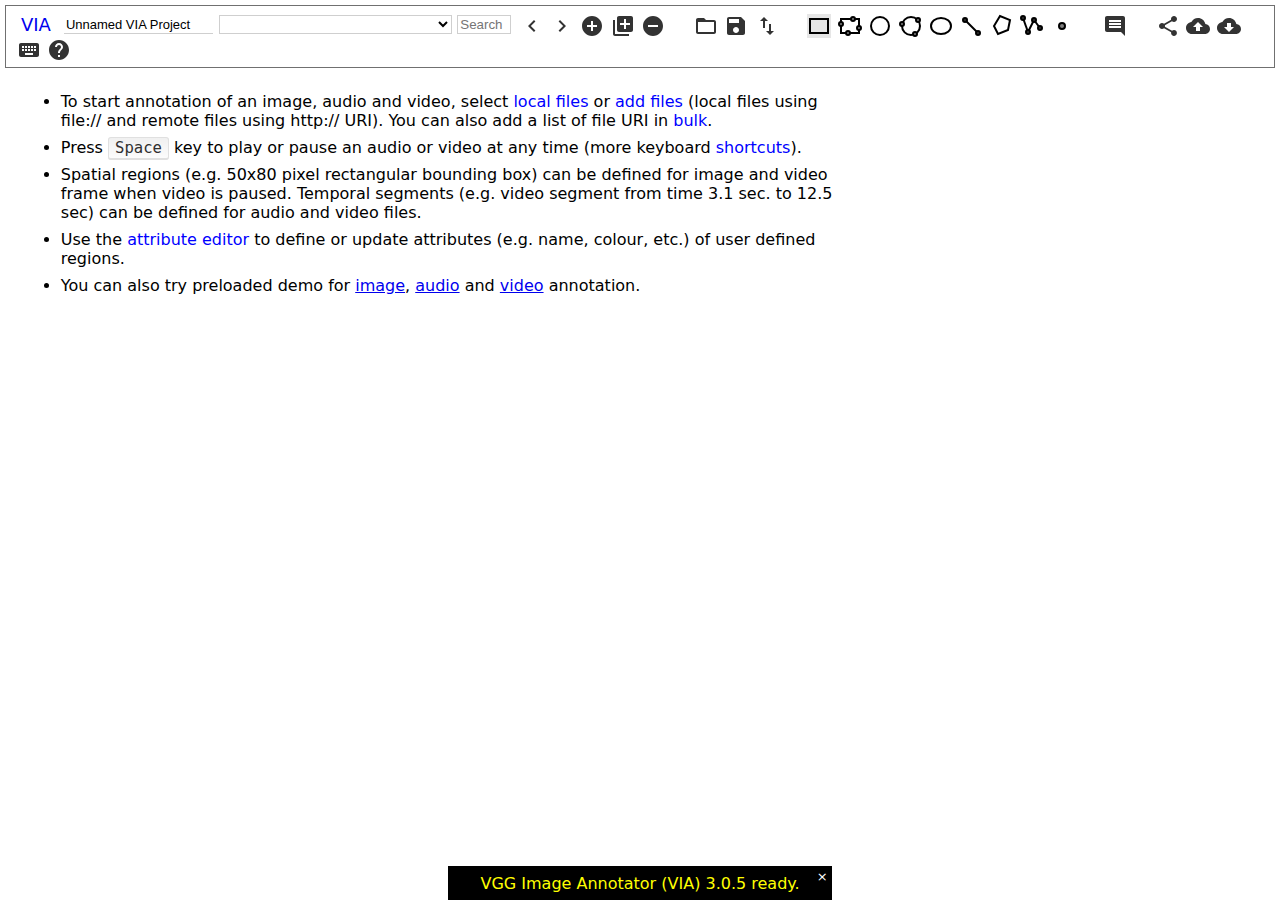
<file: annotator/3/via_video_annotator.html>
<!DOCTYPE html>
<html lang="en">
  <head>
    <meta charset="UTF-8">
    <!--
        VGG Image Annotator (VIA)
        http://www.robots.ox.ac.uk/~vgg/software/via/

        Copyright (c) 2016-2019, Abhishek Dutta, Visual Geometry Group, Oxford University.
        All rights reserved.

        Redistribution and use in source and binary forms, with or without
        modification, are permitted provided that the following conditions are met:

        Redistributions of source code must retain the above copyright notice, this
        list of conditions and the following disclaimer.
        Redistributions in binary form must reproduce the above copyright notice,
        this list of conditions and the following disclaimer in the documentation
        and/or other materials provided with the distribution.
        THIS SOFTWARE IS PROVIDED BY THE COPYRIGHT HOLDERS AND CONTRIBUTORS "AS IS"
        AND ANY EXPRESS OR IMPLIED WARRANTIES, INCLUDING, BUT NOT LIMITED TO, THE
        IMPLIED WARRANTIES OF MERCHANTABILITY AND FITNESS FOR A PARTICULAR PURPOSE
        ARE DISCLAIMED. IN NO EVENT SHALL THE COPYRIGHT HOLDER OR CONTRIBUTORS BE
        LIABLE FOR ANY DIRECT, INDIRECT, INCIDENTAL, SPECIAL, EXEMPLARY, OR
        CONSEQUENTIAL DAMAGES (INCLUDING, BUT NOT LIMITED TO, PROCUREMENT OF
        SUBSTITUTE GOODS OR SERVICES; LOSS OF USE, DATA, OR PROFITS; OR BUSINESS
        INTERRUPTION) HOWEVER CAUSED AND ON ANY THEORY OF LIABILITY, WHETHER IN
        CONTRACT, STRICT LIABILITY, OR TORT (INCLUDING NEGLIGENCE OR OTHERWISE)
        ARISING IN ANY WAY OUT OF THE USE OF THIS SOFTWARE, EVEN IF ADVISED OF THE
        POSSIBILITY OF SUCH DAMAGE.
      -->
    <title>VIA Video Annotator</title>
    <meta name="author" content="Abhishek Dutta">
    <meta name="description" content="VGG Image Annotator (VIA) is a standalone manual annotator software for image, audio and video. The full application is packaged as an offline html page of size < 400KB and runs solely from a web browser. More details are available at: http://www.robots.ox.ac.uk/~vgg/software/via/">

    <!--
    Development of VIA is supported by the EPSRC programme grant
    Seebibyte: Visual Search for the Era of Big Data (EP/M013774/1).
    Using Google Analytics, we record the usage of this application.
    A summary of this data is used in reporting of this programme grant
    and research publications related to the VIA software.

    If you do not wish to share this data, you can safely remove the
    javascript code below.
      -->
    <script type="text/javascript">
      (function(i,s,o,g,r,a,m){i['GoogleAnalyticsObject']=r;i[r]=i[r]||function(){
        (i[r].q=i[r].q||[]).push(arguments)},i[r].l=1*new Date();a=s.createElement(o),
                               m=s.getElementsByTagName(o)[0];a.async=1;a.src=g;m.parentNode.insertBefore(a,m)
                              })(window,document,'script','https://www.google-analytics.com/analytics.js','ga');

      ga('create', 'UA-20555581-2', 'auto');
      ga('set', 'page', '/via/3.0.0/via_video_annotator.html');
      ga('send', 'pageview');
    </script>

<!-- START: Contents of file: css/via_video_annotator.css-->
<style>
/*

CSS style definitions for VIA Video Annotator

Author: Abhishek Dutta <adutta@robots.ox.ac.uk>
Date: 5 Mar. 2019
*/

html, body { margin:0; padding:0; box-sizing:border-box; font-family:Sans; font-size:1em; }

*, *:before, *:after { box-sizing:inherit; outline:none; }

.via_container { position:relative; display:grid; grid-template-rows:auto 1fr; grid-row-gap:0.5em; padding:0.3em; background-color:#ffffff; height:100vh; max-height:100vh; width:100vw; }

/* top control panel */
#via_control_panel_container { display:block; border:1px solid #707070; padding:0.4em 0.5em; }
/*#via_control_panel_container { display:block; border:1px solid #707070; padding:0.4em 0.5em; height:2.2em; overflow-y:hidden; }*/
#via_control_panel_container * { display:inline-block; margin:0 0.2em; outline:none; vertical-align:middle; }
#via_control_panel_container .spacer { padding:0 0.5em; }
#via_control_panel_container #region_info_panel { font-size:0.8em; }
#via_control_panel_container .logo { position:relative; display:inline-block; font-size:large; top:0px; }
#via_control_panel_container .logo a { text-decoration:none; }
#via_control_panel_container select { background-color:inherit; border:1px solid #cfcfcf; width:17.5em; }
#via_control_panel_container input { background-color:inherit; border:1px solid #cfcfcf; width:4em;}
#via_control_panel_container #via_project_name_input { display:inline-block; font-size:small; width:11.5em; border:none; border-bottom:1px solid #cfcfcf; }
#via_control_panel_container #via_project_name_input:hover { border-bottom:1px solid #cfcfcf; background-color:#f2f2f2; }
#via_control_panel_container #via_project_name_input:focus { background-color:#f2f2f2; border-bottom:1px solid #cfcfcf; }

/* View Container : video + temporal segmenter */
#view_container { display:grid; grid-row-gap:0.5em; } /* grid-template-rows is set dynamically */

/* view content: image, video, audio, image pair, etc. */
#view_container > .view_content_container { display:grid; } /* grid-template-rows value set by _view_annotate_single_video(), video_annotate_single_image(), etc methods in _via_view_annotator.js */

#view_container > .view_content_container > .file_container { display:block; position:relative; margin:0; padding:0; }
#view_container > .view_content_container > .file_container * { position:absolute; top:0; }
#view_container > .view_content_container > .file_container audio { height:3ch; width:90%; }
#view_container > .view_content_container > .file_container .rinput_enabled { }
#view_container > .view_content_container > .file_container > .metadata_container { display:inline-block; font-size:small; background-color:white; }
#view_container > .view_content_container > .file_container > .metadata_container * { position:relative; vertical-align:middle; }
#view_container > .view_content_container > .file_container > .metadata_container table { position:relative; border-collapse:collapse; border:none; margin:0.2em; }
#view_container > .view_content_container > .file_container > .metadata_container td { vertical-align:middle; border:1px solid #cccccc; padding:0.4em 0.2em; }
#view_container > .view_content_container > .file_container > .metadata_container th { vertical-align:middle; border:1px solid #cccccc; padding:0.4em 0.2em; }
#view_container > .view_content_container > .file_container > .metadata_container input { font-size:small; }
#view_container > .view_content_container > .file_container > .metadata_container select { font-size:small; }
#view_container > .view_content_container > .file_container > .error_page { margin-left:1em; width:50em; }
#view_container > .view_content_container > .file_container > .error_page * { position:relative; }
#view_container > .view_content_container > .file_container > .error_page input { font-size:small; width:100%; }
#view_container > .view_content_container > .file_container > .error_page select { font-size:small; }
#view_container > .view_content_container > .file_container > .error_page textarea { font-size:small; }
#view_container > .view_content_container > .file_container > .error_page table { border-collapse:collapse; border:1px solid #cccccc;  width:40em;}
#view_container > .view_content_container > .file_container > .error_page td { padding:0.4em 1em; border:1px solid #cccccc; }


/* metadata associated with a view */
#view_container > .view_metadata_container { padding:0.2em; border:1px solid #666666; }

/* @todo: to annotate metadata for an image pair */
.img_pair_annotator_container { display:block; max-height:100%; font-size:x-large; }
.img_pair_annotator_container input[type="radio"] { margin-left:2em; }
.img_pair_annotator_container table { margin:1em auto; }
/*
to annotate temporal segments of a video: contains 4 rows
 - row1: vtimeline_mark (video timeline current time marker)
 - row2: vtimeline (video timeline with time gradations)
 - row3: tmetadata_container (temporal segmentation metadata container)
 - row4: toolbar for temporal segmentation
*/
.temporal_segmenter_container { display:grid; grid-template-rows:auto auto 1fr auto; margin:0; padding:0; position:relative; height:100%; max-height:100%; }
.temporal_segmenter_container > .tmetadata_container { display:grid; grid-template-rows:auto 1fr; height:100%; max-height:100%; }

.temporal_segmenter_container > .tmetadata_container > .gtimeline_container { }
/*@todo: height of gmetadata_container must be fixed (and not expandable) */
.temporal_segmenter_container > .tmetadata_container > .gmetadata_container { max-height:8ch; overflow-y:auto; }
.temporal_segmenter_container > .tmetadata_container .twocolgrid { display:grid; width:100%; grid-template-columns:8em 1fr; }
.temporal_segmenter_container > .tmetadata_container .gidcol { align-self:center; padding-left:0.1em; }
.temporal_segmenter_container > .tmetadata_container .gidcol input[type="text"] { width:80%; border:none; border-bottom:1px solid #cccccc; }
.temporal_segmenter_container > .tmetadata_container .gidcol input[type="text"]:focus { background-color:#f2f2f2; }

.temporal_segmenter_container > .toolbar_container { font-size:small; vertical-align:middle; margin-top:0.2em;}
.temporal_segmenter_container > .toolbar_container * { vertical-align:middle; }
.temporal_segmenter_container > .toolbar_container div { display:inline; margin-right:1em; }
.temporal_segmenter_container > .toolbar_container input[type="text"] { vertical-align:middle; font-size:small; }
.temporal_segmenter_container > .toolbar_container button { font-size:small; }
.temporal_segmenter_container > .toolbar_container select { font-size:small; }

/* Editor panel for add/update/view metadata and attributes */
#editor_container { display:block; position:absolute; bottom:0; left:0; right:0; height:40vh; overflow:auto; background-color:#f2f2f2; border-top: 0.2em solid #e6e6e6; }
#editor_container svg { font-size:large; margin:0 0.4em; }
#editor_container > .editor_content_selector { display:block; margin:0; padding:0.4em 1em;  }
#editor_container > .toolbar { position:absolute; right:1em; top:0.5em; }
#editor_container > .content_container {display:inline-block; padding:0 1em; }
#editor_container > .content_container table { border-collapse:collapse; border:1px solid #cccccc; }
#editor_container > .content_container th { border:1px solid #cccccc; padding:0.3em 0.4em; }
#editor_container > .content_container td { border:1px solid #cccccc; padding:0.3em 0.4em; }
#editor_container > .content_container .attribute_entry { display:block; margin-bottom:0.4em; }
#editor_container > .content_container input[type="text"] { width:10em; }

/* Misc */
.svg_button { position:relative; width:24px; height:24px; top:2px; stroke:none; fill:#333333; stroke-width:2px; }
.svg_button_selected { fill:#000000; stroke:none; background-color:#e6e6e6;}
.svg_button:hover { opacity:0.6; cursor:pointer; }
.svg_button:active { cursor:pointer; }
.svg_icon { position:relative; width:24px; height:24px; top:2px; }
.disabled_button { fill:#cfcfcf !important; cursor:auto !important; }
.disabled_button:hover { fill:#cfcfcf !important; cursor:auto !important; }
.disabled_button:active { fill:#cfcfcf !important; cursor:auto !important; }
.text_button { border:none; color:blue; background-color:inherit; cursor:pointer; display:inline-block; }
.text_button:hover { color:black; }

/* info pages */
#via_page_container { display:none; position:absolute; top:0; left:0; width:100%; height:100%; background-color:rgba(0,0,0,0.7); z-index:1001; text-align:center; }
#via_page_container > .via_page { position:relative; display:inline-block; color:black; background-color:white; padding:1em 2em; overflow-y:auto; text-align:left; content:"close"; width:80ch; max-height:80vh; }
#via_page_container > .via_page > .toolbar { display:block; text-align:right; }
#via_page_container > .via_page > .controls { position:relative; display:block; text-align:center; margin-top:2em; padding-top:1em; border-top:1px solid #cccccc; }
#via_page_container > .via_page > .controls button { margin:0 1em; }
#via_page_container > .via_page table { border-collapse:collapse; border:1px solid #cccccc; }
#via_page_container > .via_page th { border:1px solid #cccccc; padding:0.3em 0.4em; }
#via_page_container > .via_page td { border:1px solid #cccccc; padding:0.3em 0.4em; }
#via_page_container > .via_page li { margin:1em 0; }

/* Message Panel */
#_via_message_container { display:none; width:100vw; position:fixed; bottom:0px; z-index:9999; text-align:center; }
#_via_message_container .message_panel_close_button { position:absolute; top:-0.4em; right:0.3em; color:white; cursor:pointer; font-size:small; }
#_via_message_container #_via_message { position:relative; display:inline; margin:auto; background-color:#000000; color:#ffff00; font-size:medium; white-space:nowrap; overflow:hidden; text-overflow:ellipsis; line-height:2rem; padding: 0.5rem 2rem;}
.key { font-family:monospace; padding:1px 6px; background:linear-gradient(to bottom,#f0f0f0,#fcfcfc);; border:1px solid #e0e0e0; white-space:nowrap; color:#303030; border-bottom-width:2px; border-radius:3px; font-size:1.2em; }

/* View manager container in the top control panel */
#view_manager_container {  }
#view_manager_container .pname { border:none; border-bottom:1px solid white; width:10em; }
#view_manager_container .pname:hover { border:none; background-color: #f2f2f2; }
#view_manager_container .pname:focus { border-bottom:1px solid #cfcfcf; }
#view_manager_container .view_selector { margin:0 0.5em; width:18em; }
#view_manager_container .view_filter_regex { width:4em; }

/* VIA info pages */
#via_start_info { display:inline-block; width:80ch; margin-left:1em; }
#via_start_info li { margin:0.5em 0; }

.hide { display:none !important; }
</style>
<!-- END: Contents of file: css/via_video_annotator.css-->
  </head>

  <body onresize="via._hook_on_browser_resize()">

    <!-- Definition of VIA Assets (e.g. about page, info page, shorcut keys, etc.) -->

    <!--
        SVG icons
        Icons prefixed with "micon_" are downloaded from https://material.io/icons
      -->
    <svg style="display:none;" version="1.1" xmlns="http://www.w3.org/2000/svg" xmlns:xlink="http://www.w3.org/1999/xlink">
      <defs>
        <symbol id="shape_rectangle">
          <rect width="18" height="14" x="3" y="5" stroke="black" fill="none"></rect>
        </symbol>
        <symbol id="shape_extreme_rectangle">
          <rect width="18" height="14" x="3" y="5" stroke="black" fill="none"></rect>
          <circle r="2" cx="3"  cy="10" stroke="black" fill="grey"></circle>
          <circle r="2" cx="10"  cy="19" stroke="black" fill="grey"></circle>
          <circle r="2" cx="15" cy="5" stroke="black" fill="grey"></circle>
          <circle r="2" cx="21" cy="14" stroke="black" fill="grey"></circle>
        </symbol>
        <symbol id="shape_circle">
          <circle r="9" cx="12" cy="12" stroke="black" fill="none"></circle>
        </symbol>
        <symbol id="shape_extreme_circle">
          <circle r="9" cx="12" cy="12" stroke="black" fill="none"></circle>
          <circle r="2" cx="3" cy="10" stroke="black" fill="grey"></circle>
          <circle r="2" cx="19" cy="6" stroke="black" fill="grey"></circle>
          <circle r="2" cx="16" cy="20" stroke="black" fill="grey"></circle>
        </symbol>
        <symbol id="shape_ellipse">
          <ellipse rx="10" ry="8" cx="12" cy="12" stroke="black" fill="none"></ellipse>
        </symbol>
        <symbol id="shape_point">
          <circle r="3" cx="12" cy="12" stroke="black" fill="grey"></circle>
        </symbol>
        <symbol id="shape_polygon">
          <path d="M 4 12 L 10 2 L 20 6 L 18 16 L 8 20 z" stroke="black" fill="none"></path>
        </symbol>
        <symbol id="shape_polyline">
          <line x1="3" y1="4" x2="8" y2="18" stroke="black" fill="none"/>
          <line x1="8" y1="18" x2="14" y2="6" stroke="black"/>
          <line x1="14" y1="6" x2="20" y2="14" stroke="black"/>
          <circle r="2" cx="3" cy="4" stroke="black"></circle>
          <circle r="2" cx="8" cy="18" stroke="black"></circle>
          <circle r="2" cx="14" cy="6" stroke="black"></circle>
          <circle r="2" cx="20" cy="14" stroke="black"></circle>
        </symbol>
        <symbol id="shape_line">
          <line x1="6" y1="6" x2="19" y2="19" stroke="black"/>
          <circle r="2" cx="6" cy="6" stroke="black"></circle>
          <circle r="2" cx="19" cy="19" stroke="black"></circle>
        </symbol>

        <symbol id="micon_settings">
          <path d="M19.43 12.98c.04-.32.07-.64.07-.98s-.03-.66-.07-.98l2.11-1.65c.19-.15.24-.42.12-.64l-2-3.46c-.12-.22-.39-.3-.61-.22l-2.49 1c-.52-.4-1.08-.73-1.69-.98l-.38-2.65C14.46 2.18 14.25 2 14 2h-4c-.25 0-.46.18-.49.42l-.38 2.65c-.61.25-1.17.59-1.69.98l-2.49-1c-.23-.09-.49 0-.61.22l-2 3.46c-.13.22-.07.49.12.64l2.11 1.65c-.04.32-.07.65-.07.98s.03.66.07.98l-2.11 1.65c-.19.15-.24.42-.12.64l2 3.46c.12.22.39.3.61.22l2.49-1c.52.4 1.08.73 1.69.98l.38 2.65c.03.24.24.42.49.42h4c.25 0 .46-.18.49-.42l.38-2.65c.61-.25 1.17-.59 1.69-.98l2.49 1c.23.09.49 0 .61-.22l2-3.46c.12-.22.07-.49-.12-.64l-2.11-1.65zM12 15.5c-1.93 0-3.5-1.57-3.5-3.5s1.57-3.5 3.5-3.5 3.5 1.57 3.5 3.5-1.57 3.5-3.5 3.5z"></path>
        </symbol>
        <symbol id="micon_save">
          <path d="M17 3H5c-1.11 0-2 .9-2 2v14c0 1.1.89 2 2 2h14c1.1 0 2-.9 2-2V7l-4-4zm-5 16c-1.66 0-3-1.34-3-3s1.34-3 3-3 3 1.34 3 3-1.34 3-3 3zm3-10H5V5h10v4z"></path>
        </symbol>
        <symbol id="micon_open">
          <path d="M20 6h-8l-2-2H4c-1.1 0-1.99.9-1.99 2L2 18c0 1.1.9 2 2 2h16c1.1 0 2-.9 2-2V8c0-1.1-.9-2-2-2zm0 12H4V8h16v10z"></path>
        </symbol>
        <symbol id="micon_upload">
          <path d="M19.35 10.04C18.67 6.59 15.64 4 12 4 9.11 4 6.6 5.64 5.35 8.04 2.34 8.36 0 10.91 0 14c0 3.31 2.69 6 6 6h13c2.76 0 5-2.24 5-5 0-2.64-2.05-4.78-4.65-4.96zM14 13v4h-4v-4H7l5-5 5 5h-3z"/>
        </symbol>
        <symbol id="micon_download">
          <path d="M19.35 10.04C18.67 6.59 15.64 4 12 4 9.11 4 6.6 5.64 5.35 8.04 2.34 8.36 0 10.91 0 14c0 3.31 2.69 6 6 6h13c2.76 0 5-2.24 5-5 0-2.64-2.05-4.78-4.65-4.96zM17 13l-5 5-5-5h3V9h4v4h3z"/>
        </symbol>
        <symbol id="micon_zoomin">
          <path d="M15.5 14h-.79l-.28-.27C15.41 12.59 16 11.11 16 9.5 16 5.91 13.09 3 9.5 3S3 5.91 3 9.5 5.91 16 9.5 16c1.61 0 3.09-.59 4.23-1.57l.27.28v.79l5 4.99L20.49 19l-4.99-5zm-6 0C7.01 14 5 11.99 5 9.5S7.01 5 9.5 5 14 7.01 14 9.5 11.99 14 9.5 14z"></path>
          <path d="M12 10h-2v2H9v-2H7V9h2V7h1v2h2v1z"/>
        </symbol>
        <symbol id="micon_zoomout">
          <path d="M15.5 14h-.79l-.28-.27C15.41 12.59 16 11.11 16 9.5 16 5.91 13.09 3 9.5 3S3 5.91 3 9.5 5.91 16 9.5 16c1.61 0 3.09-.59 4.23-1.57l.27.28v.79l5 4.99L20.49 19l-4.99-5zm-6 0C7.01 14 5 11.99 5 9.5S7.01 5 9.5 5 14 7.01 14 9.5 11.99 14 9.5 14zM7 9h5v1H7z"></path>
        </symbol>
        <symbol id="micon_delete">
          <path d="M6 19c0 1.1.9 2 2 2h8c1.1 0 2-.9 2-2V7H6v12zM19 4h-3.5l-1-1h-5l-1 1H5v2h14V4z"/>
        </symbol>
        <symbol id="micon_copy">
          <path d="M16 1H4c-1.1 0-2 .9-2 2v14h2V3h12V1zm3 4H8c-1.1 0-2 .9-2 2v14c0 1.1.9 2 2 2h11c1.1 0 2-.9 2-2V7c0-1.1-.9-2-2-2zm0 16H8V7h11v14z"></path>
        </symbol>
        <symbol id="micon_paste">
          <path d="M19 2h-4.18C14.4.84 13.3 0 12 0c-1.3 0-2.4.84-2.82 2H5c-1.1 0-2 .9-2 2v16c0 1.1.9 2 2 2h14c1.1 0 2-.9 2-2V4c0-1.1-.9-2-2-2zm-7 0c.55 0 1 .45 1 1s-.45 1-1 1-1-.45-1-1 .45-1 1-1zm7 18H5V4h2v3h10V4h2v16z"></path>
        </symbol>
        <symbol id="micon_insertcomment">
          <path d="M20 2H4c-1.1 0-2 .9-2 2v12c0 1.1.9 2 2 2h14l4 4V4c0-1.1-.9-2-2-2zm-2 12H6v-2h12v2zm0-3H6V9h12v2zm0-3H6V6h12v2z"></path>
        </symbol>
        <symbol id="micon_edit">
          <path d="M3 17.25V21h3.75L17.81 9.94l-3.75-3.75L3 17.25zM20.71 7.04c.39-.39.39-1.02 0-1.41l-2.34-2.34c-.39-.39-1.02-.39-1.41 0l-1.83 1.83 3.75 3.75 1.83-1.83z"/>
        </symbol>

        <!-- File Manager -->
        <symbol id="micon_lib_add">
          <path d="M4 6H2v14c0 1.1.9 2 2 2h14v-2H4V6zm16-4H8c-1.1 0-2 .9-2 2v12c0 1.1.9 2 2 2h12c1.1 0 2-.9 2-2V4c0-1.1-.9-2-2-2zm-1 9h-4v4h-2v-4H9V9h4V5h2v4h4v2z"/>
        </symbol>
        <symbol id="micon_add_circle">
          <path d="M12 2C6.48 2 2 6.48 2 12s4.48 10 10 10 10-4.48 10-10S17.52 2 12 2zm5 11h-4v4h-2v-4H7v-2h4V7h2v4h4v2z"/>
        </symbol>
        <symbol id="micon_remove_circle">
          <path d="M12 2C6.48 2 2 6.48 2 12s4.48 10 10 10 10-4.48 10-10S17.52 2 12 2zm5 11H7v-2h10v2z"/>
        </symbol>
        <symbol id="micon_navigate_next">
          <path d="M10 6L8.59 7.41 13.17 12l-4.58 4.59L10 18l6-6z"/>
        </symbol>
        <symbol id="micon_navigate_prev">
          <path d="M15.41 7.41L14 6l-6 6 6 6 1.41-1.41L10.83 12z"/>
        </symbol>
        <symbol id="micon_search">
          <path d="M15.5 14h-.79l-.28-.27C15.41 12.59 16 11.11 16 9.5 16 5.91 13.09 3 9.5 3S3 5.91 3 9.5 5.91 16 9.5 16c1.61 0 3.09-.59 4.23-1.57l.27.28v.79l5 4.99L20.49 19l-4.99-5zm-6 0C7.01 14 5 11.99 5 9.5S7.01 5 9.5 5 14 7.01 14 9.5 11.99 14 9.5 14z"/>
        </symbol>
        <!-- Import/Export -->
        <symbol id="micon_import">
          <path d="M9 16h6v-6h4l-7-7-7 7h4zm-4 2h14v2H5z"></path>
        </symbol>
        <symbol id="micon_export">
          <path d="M19 9h-4V3H9v6H5l7 7 7-7zM5 18v2h14v-2H5z"></path>
        </symbol>
        <symbol id="micon_import_export">
          <path d="M9 3L5 6.99h3V14h2V6.99h3L9 3zm7 14.01V10h-2v7.01h-3L15 21l4-3.99h-3z"/>
        </symbol>

        <!-- composed by Abhishek Dutta from existing materian icons, 31 Jan. 2019 -->
        <symbol id="micon_add_image">
          <path d="M19 7v2.99s-1.99.01-2 0V7h-3s.01-1.99 0-2h3V2h2v3h3v2h-3z"/>
          <path transform="translate(-9,-12) scale(1.8 1.8)" d="M5 19l3-4 2 3 3-4 4 5H5z"/>
        </symbol>
        <!-- composed by Abhishek Dutta from existing materian icons, 31 Jan. 2019 -->
        <symbol id="micon_add_media">
          <path d="M19 7v2.99s-1.99.01-2 0V7h-3s.01-1.99 0-2h3V2h2v3h3v2h-3z"/>
          <path transform="translate(-10,-7) scale(1.6 1.6)" d="M10 16.5l6-4.5-6-4.5v9z"/>
        </symbol>
        <!-- composed by Abhishek Dutta from existing materian icons, 31 Jan. 2019 -->
        <symbol id="micon_add_audio">
          <path d="M19 7v2.99s-1.99.01-2 0V7h-3s.01-1.99 0-2h3V2h2v3h3v2h-3z"/>
          <path transform="translate(-11,-4) scale(1.4 1.4)" d="M8 15c0-1.66 1.34-3 3-3 .35 0 .69.07 1 .18V6h5v2h-3v7.03c-.02 1.64-1.35 2.97-3 2.97-1.66 0-3-1.34-3-3z"/>
        </symbol>
        <!-- composed by Abhishek Dutta from existing materian icons, 13 May. 2019 -->
        <symbol id="micon_add_remote">
          <path d="M4.5 11h-2V9H1v6h1.5v-2.5h2V15H6V9H4.5v2zm2.5-.5h1.5V15H10v-4.5h1.5V9H7v1.5zm5.5 0H14V15h1.5v-4.5H17V9h-4.5v1.5zm9-1.5H18v6h1.5v-2h2c.8 0 1.5-.7 1.5-1.5v-1c0-.8-.7-1.5-1.5-1.5zm0 2.5h-2v-1h2v1z"/>
        </symbol>

        <symbol id="micon_share">
          <path d="M18 16.08c-.76 0-1.44.3-1.96.77L8.91 12.7c.05-.23.09-.46.09-.7s-.04-.47-.09-.7l7.05-4.11c.54.5 1.25.81 2.04.81 1.66 0 3-1.34 3-3s-1.34-3-3-3-3 1.34-3 3c0 .24.04.47.09.7L8.04 9.81C7.5 9.31 6.79 9 6 9c-1.66 0-3 1.34-3 3s1.34 3 3 3c.79 0 1.5-.31 2.04-.81l7.12 4.16c-.05.21-.08.43-.08.65 0 1.61 1.31 2.92 2.92 2.92 1.61 0 2.92-1.31 2.92-2.92s-1.31-2.92-2.92-2.92z"/>
        </symbol>
        <!-- Video player controls -->
        <symbol id="micon_play">
          <path d="M8 5v14l11-7z"/>
        </symbol>
        <symbol id="micon_pause">
          <path d="M6 19h4V5H6v14zm8-14v14h4V5h-4z"/>
        </symbol>
        <symbol id="micon_mark_start">
          <path d="M18.41 16.59L13.82 12l4.59-4.59L17 6l-6 6 6 6zM6 6h2v12H6z"/>
        </symbol>
        <symbol id="micon_mark_end">
          <path d="M5.59 7.41L10.18 12l-4.59 4.59L7 18l6-6-6-6zM16 6h2v12h-2z"/>
        </symbol>

        <!-- Temporal Segments -->
        <symbol id="micon_add">
          <path d="M19 13h-6v6h-2v-6H5v-2h6V5h2v6h6v2z"/>
        </symbol>

        <!-- Help -->
        <symbol id="micon_help">
          <path d="M12 2C6.48 2 2 6.48 2 12s4.48 10 10 10 10-4.48 10-10S17.52 2 12 2zm1 17h-2v-2h2v2zm2.07-7.75l-.9.92C13.45 12.9 13 13.5 13 15h-2v-.5c0-1.1.45-2.1 1.17-2.83l1.24-1.26c.37-.36.59-.86.59-1.41 0-1.1-.9-2-2-2s-2 .9-2 2H8c0-2.21 1.79-4 4-4s4 1.79 4 4c0 .88-.36 1.68-.93 2.25z"/>
        </symbol>

        <symbol id="micon_import_export">
          <path d="M9 3L5 6.99h3V14h2V6.99h3L9 3zm7 14.01V10h-2v7.01h-3L15 21l4-3.99h-3z"/>
        </symbol>

        <!-- Restore -->
        <symbol id="micon_restore_load">
          <path d="M14 2H6c-1.1 0-1.99.9-1.99 2L4 20c0 1.1.89 2 1.99 2H18c1.1 0 2-.9 2-2V8l-6-6zm-2 16c-2.05 0-3.81-1.24-4.58-3h1.71c.63.9 1.68 1.5 2.87 1.5 1.93 0 3.5-1.57 3.5-3.5S13.93 9.5 12 9.5c-1.35 0-2.52.78-3.1 1.9l1.6 1.6h-4V9l1.3 1.3C8.69 8.92 10.23 8 12 8c2.76 0 5 2.24 5 5s-2.24 5-5 5z"/>
        </symbol>
        <symbol id="micon_restore_save">
          <path d="M19 12v7H5v-7H3v7c0 1.1.9 2 2 2h14c1.1 0 2-.9 2-2v-7h-2zm-6 .67l2.59-2.58L17 11.5l-5 5-5-5 1.41-1.41L11 12.67V3h2z"/>
        </symbol>
        <symbol id="micon_keyboard">
          <path d="M20 5H4c-1.1 0-1.99.9-1.99 2L2 17c0 1.1.9 2 2 2h16c1.1 0 2-.9 2-2V7c0-1.1-.9-2-2-2zm-9 3h2v2h-2V8zm0 3h2v2h-2v-2zM8 8h2v2H8V8zm0 3h2v2H8v-2zm-1 2H5v-2h2v2zm0-3H5V8h2v2zm9 7H8v-2h8v2zm0-4h-2v-2h2v2zm0-3h-2V8h2v2zm3 3h-2v-2h2v2zm0-3h-2V8h2v2z"/>
        </symbol>
      </defs>
    </svg>

    <!-- VIA Information Pages -->
    <div id="via_page_container">
      <div data-pageid="page_import_export" class="via_page">
        <div class="toolbar"><span onclick="_via_util_page_hide()" class="text_button">&times;</span></div>
        <h2>Export</h2>
        <ul>
          <li>Select Export Format:
            <select id="via_page_export_format">
              <option value="via3_csv">VIA3 (CSV)</option>
              <option value="temporal_segments_csv">Only Temporal Segments as CSV</option>
            </select>
          </li>
        </ul>
        <h2>Import</h2>
        <ul>
          <li>VIA Shared Project: <input id="via_page_import_pid" type="text" placeholder="e.g. 71578187-3cd3-45d0-8198-7c441fbc06af" style="width:25em;">
          </li>
          <li>VIA2 project created (json file):
            <input id="via_page_import_via2_project_json" type="file">
          </li>
        </ul>

        <div class="controls">
          <button id="via_page_button_import" onclick="_via_util_page_process_action(event)">Import</button>
          <button id="via_page_button_export" onclick="_via_util_page_process_action(event)">Export</button>
          <button onclick="_via_util_page_hide()">Cancel</button>
        </div>
      </div>

      <div data-pageid="page_fileuri_bulk_add" class="via_page">
        <div class="toolbar"><span onclick="_via_util_page_hide()" class="text_button">&times;</span></div>
        <p>File Type:&nbsp;<select id="via_page_fileuri_filetype">
          <option value="2">Image</option>
          <option value="4" selected>Video</option>
          <option value="8">Audio</option>
          <option value="0">Detect Automatically</option>
          </select>
        </p>
        <h2>Paste File URI (one URI per line)</h2>
        <textarea id="via_page_fileuri_urilist" placeholder="For example, (1) http://www.robots.ox.ac.uk/~vgg/software/via/images/via_logo.png ; (2) file:///data/images/img001.jpg ; (3) file:///C:/Documents%20and%20Settings/tlm/video001.mp4" rows="10" cols="80"></textarea>
        <h2>Import URI from a File</h2>
        <input id="via_page_fileuri_importfile" type="file">

        <div class="controls">
          <button id="via_page_fileuri_button_bulk_add" onclick="_via_util_page_process_action(event)">Add</button>
          <button onclick="_via_util_page_hide()">Cancel</button>
        </div>
      </div>

      <div data-pageid="page_share_not_shared_yet" class="via_page">
        <div class="toolbar"><span onclick="_via_util_page_hide()" class="text_button">&times;</span></div>
        <h2>Sharing this Project</h2>
        <p>This project has not been shared yet. If you want to share this project with others and allow them to contribute to this VIA project, click <svg class="svg_icon" viewbox="0 0 24 24"><use xlink:href="#micon_upload"></use></svg> button in the toolbar.</p>
        <h2>Loading a Shared Project</h2>
        <p>A unique project-id is assigned to every shared VIA project. You must have received such a unique project-id when someone asked you to contribute to a VIA project. Click <svg class="svg_icon" viewbox="0 0 24 24"><use xlink:href="#micon_download"></use></svg> button in the toolbar to open a shared project.</p>
        <p>If you do not have access to a shared project-id and you can explore the following publicly shared demonstration projects:
          <ul>
            <li>Video Annotation: e302eadf-aa53-4a5a-b958-11175692c928</li>
            <li>Audio Annotation: d4a9bc87-9652-42c3-a336-f41e18d638e6</li>
          </ul>
        </p>

        <div class="controls">
          <button onclick="_via_util_page_hide()">Close</button>
        </div>
      </div>

      <div data-pageid="page_share_already_shared" class="via_page">
        <div class="toolbar"><span onclick="_via_util_page_hide()" class="text_button">&times;</span></div>
        <p style="color:red;">This feature is not stable yet. If you encounter any issues, please <a href="https://gitlab.com/vgg/via/issues">report</a> it.</p>
        <h3>Information about this shared project</h3>
        <p id="via_page_share_project_info"></p>
        <h3>How can others contribute to this project?</h3>
        <p>This project has already been shared and therefore anyone can contribute to this project. To contribute to this project, other users should to follow these steps:
          <ol>
            <li>Open the VIA application (version 3.0.3 or higher) in a web browser.</li>
            <li>Click <svg class="svg_icon" onclick="" viewbox="0 0 24 24"><use xlink:href="#micon_download"></use><title>Share this project and your updates with others</title></svg> button in the top toolbar.</li>
            <li>Enter the following project-id: <span id="via_page_share_project_id"></span></li>
            <li>Make changes to the project and click <svg class="svg_icon" viewbox="0 0 24 24"><use xlink:href="#micon_upload"></use></svg> to share your updates with others.</li>
          </ol>
        </p>
        <h3>Important Notes</h3>
        <ul>
          <li>Do not store private or confidential information in a shared VIA project. Furthermore, be careful when you share your project-id with others as it allows them to make any changes to your project.</li>
          <li>The VIA servers do not maintain backup copy of the shared VIA projects. In the event of disk failure, all data will be lost. So, we strongly advise you to always keep a local copy of your project data.</li>
          <li>We <strong>cannot guarantee</strong> 24/7 availability of VIA project share servers. In the event of hardware or disk failure, the VIA project share servers will be offline for an extended period of time.</li>
          <li>This VIA share feature should <strong>not</strong> be used for large scale collaborative annotation projects. For such use cases, we advise you to setup a dedicated server with sufficient backup and secutiry.</li>
          <li>The shared VIA project should not exceed 1MB in size.</li>
        </ul>
        <div class="controls">
          <button onclick="_via_util_page_hide()">Close</button>
        </div>
      </div>

      <div data-pageid="page_share_open_shared" class="via_page">
        <div class="toolbar"><span onclick="_via_util_page_hide()" class="text_button">&times;</span></div>
        <h2>Open a Shared VIA Project</h2>
        <p>A unique project-id is assigned to every shared VIA project. For example, the following two project-id have been publicly shared for demonstration purposes:
          <ul>
            <li>Video Annotation: e302eadf-aa53-4a5a-b958-11175692c928</li>
            <li>Audio Annotation: d4a9bc87-9652-42c3-a336-f41e18d638e6</li>
          </ul>
        </p>
        <p>To open a shared project, enter the project-id below:</p>
        <table>
          <tr>
            <td><label for="via_page_input_pid">VIA Project Id</label></td>
            <td>
              <input style="width:25em;" type="text" placeholder="e.g. e302eadf-aa53-4a5a-b958-11175692c928" id="via_page_input_pid">
            </td>
          </tr>
        </table>

        <div class="controls">
          <button id="via_page_button_open_shared" onclick="_via_util_page_process_action(event)">Open Shared Project</button>
          <button onclick="_via_util_page_hide()">Cancel</button>
        </div>
      </div>

      <div data-pageid="page_demo_instructions" class="via_page">
        <div class="toolbar"><span onclick="_via_util_page_hide()" class="text_button">&times;</span></div>
        <h1>Some Quick Tips</h1>
        <ul>
          <li>Press <span class="key">Space</span> key at any time to play or pause the audio or video.</li>
          <li>Use <span class="key">a</span> key to add a new temporal segment. Here are more <span class="text_button" onclick="_via_util_show_info_page('page_keyboard_shortcut')">shortcuts</span>.</li>
          <li>Pre-defined temporal segments appear at the bottom (colourful boxes). Using mouse, select them, move them and delete them (using <span class="key">Backspace</span> key)</li>
          <li>Move your mouse over the temporal segment timeline and roll your mouse button to zoom in/out</li>
          <li>Add new timeline by adding a new entry to the Timeline List (at the bottom) and press "Update" button. For example, "Speaker1,Speaker2" to add timelines for two speakers.</li>
          <li>Use the <span class="text_button" onclick="via.editor.show()">attribute editor</span> to define or update attributes (e.g. name, colour, speaker_id, etc) of user defined spatial regions or temporal segments.</li>
        </ul>
      </div>

      <div data-pageid="page_keyboard_shortcut" class="via_page">
        <div class="toolbar"><span onclick="_via_util_page_hide()" class="text_button">&times;</span></div>
        <h1>Keyboard Shortcuts</h1>
        <h3>General</h3>
        <table>
          <thead>
            <tr>
              <th>Command</th>
              <th>Shortcut</th>
            </tr>
          </thead>
          <tbody>
            <tr><td>Play/Pause Media</td><td><span class="key">Space</span></td></tr>
            <tr><td>Toggle Media Mute</td><td><span class="key">m</span></td></tr>
            <tr><td>Increase / Decrease Media Playback Speed</td><td><span class="key">+</span> / <span class="key">-</span></td></tr>
            <tr><td>Move Media Time Backward by 1, ..., 9 sec. (Ctrl to move forward)</td><td><span class="key">Ctrl</span> + <span class="key">1</span>, <span class="key">2</span>, ..., <span class="key">9</span</td></tr>
                                                                                                                                                                                                                <tr><td>Add Temporal Segment at Current Time</td><td><span class="key">a</span></td></tr>
            <tr><td>Update the edge (left or right) of last added segment to current time</td><td><span class="key">Shift</span> + <span class="key">a</span></td></tr>

            <tr><td>Select Previous / Next Temporal Group (e.g. Speaker)</td><td><span class="key">&uarr;</span> / <span class="key">&darr;</span></td></tr>

            <tr><td>Select [Previous] Next Temporal Segment (e.g. 3sec to 5sec)</td><td><span class="key">Shift</span> + <span class="key">Tab</span></td></tr>
            <tr><td>Select Temporal Segment at Current Time (if any)</td><td><span class="key">Enter</span></td></tr>

            <tr><td>Move to Previous / Next Video Frame</td><td><span class="key">l</span> / <span class="key">r</span></td></tr>
            <tr><td>Jump to Start/End of Video</td><td><span class="key">Shift</span> + <span class="key">s</span> / <span class="key">e</span></td></tr>
            <tr><td>Shift Visible Timeline by 1 sec.</td><td><span class="key">&larr;</span> / <span class="key">&rarr;</span></td></tr>
            <tr><td>Shift Visible Timeline by 60 sec.</td><td><span class="key">Shift</span> + <span class="key">&larr;</span> / <span class="key">&rarr;</span></td></tr>
            <tr><td>Zoom In/Out the Temporal Segment Timeline</td><td>Mouse Wheel<br/></td></tr>
            <tr><td>Pan the Temporal Segment Timeline Horizontally</td><td><span class="key">Shift</span> + Mouse Wheel</td></tr>
          </tbody>
        </table>
        <h3>When a Temporal Segment is Selected</h3>
        <table>
          <thead>
            <tr>
              <th>Command</th>
              <th>Shortcut</th>
            </tr>
          </thead>
          <tbody>
            <tr><td>Play/Pause Video Locked to Segment Boundary</td><td><span class="key">Spc</span></td></tr>
            <tr><td>Delete Selected Temporal Segment</td><td><span class="key">Backspace</span></td></tr>
            <tr><td>Select [Previous] Next Temporal Segment</td><td>[<span class="key">Shift</span>] + <span class="key">Tab</span></td></tr>
            <tr><td>Unselect Temporal Segment</td><td><span class="key">Esc</span></td></tr>
            <tr><td>Increase/Decrease the Extent of Left Edge (Ctrl updates by 1 sec.)</td><td>[<span class="key">Ctrl</span>] + <span class="key">l</span> / <span class="key">L</span></td></tr>
            <tr><td>Increase/Decrease the Extent of Right edge (Ctrl updates by 1 sec.)</td><td>[<span class="key">Ctrl</span>] + <span class="key">r</span> / <span class="key">R</span></td></tr>

            <tr><td>Jump to Start/End of Temporal Segment</td><td><span class="key">s</span> / <span class="key">e</span></td></tr>
            <tr><td>Move Selected Temporal Segment (Ctrl updates by 1 sec.)</td><td>[<span class="key">Ctrl</span>] + <span class="key">&larr;</span> / <span class="key">&rarr;</span></td></tr>
            <tr><td>Merge Selected Temporal Segment with the Segment on Left/Right</td><td><span class="key">Shift</span> + <span class="key">&larr;</span> / <span class="key">&rarr;</span></td></tr>
          </tbody>
        </table>

        <h3>Spatial Regions in an Image or a Video Frame</h3>
        <table>
          <thead>
            <tr>
              <th>Command</th>
              <th>Shortcut</th>
            </tr>
          </thead>
          <tbody>
            <tr><td>Select All Regions</td><td><span class="key">Ctrl</span> + a</td></tr>
            <tr><td>Delete Selected Regions</td><td><span class="key">Backspace</span> or <span class="key">Delete</span></td></tr>
          </tbody>
        </table>

        <p>&nbsp;</p>
      </div>

      <div data-pageid="page_about" class="via_page">
        <div class="toolbar"><span onclick="_via_util_page_hide()" class="text_button">&times;</span></div>
        <h2>VGG Image Annotator (VIA)</h2>
        <p>Version: <a href="https://gitlab.com/vgg/via/blob/master/CHANGELOG">__VIA_VERSION__</a></p>
        <p>VGG Image Annotator (VIA) is a simple and standalone manual annotation tool
          for image, audio and video. The VIA software is a light weight, standalone
          and offline software package that does not require any installation or setup
          and runs solely in a web browser. The complete VIA software fits in a single
          self-contained HTML page of size less than 500 kilobyte that runs as an
          offline application in most modern web browsers. VIA software is an open
          source project created solely using HTML, Javascript and CSS. More details
          about VIA is available from <a href="http://www.robots.ox.ac.uk/~vgg/software/via">http://www.robots.ox.ac.uk/~vgg/software/via</a>.</p>
        <h4>Open Source Ecosystem</h4>
        <p>We have nurtured a large and thriving open source community which not only
          provides feedback but also contributes code to add new features and improve
          existing features in the VIA software. The open source ecosystem of VIA
          thrives around its <a href="https://gitlab.com/vgg/via">source code repository</a>
          hosted by the Gitlab platform. Most of our users report issues and request
          new features for future releases using the
          <a href="https://gitlab.com/vgg/via/issues">issue portal</a>. Many of our
          users not only submit bug reports but also suggest a potential fix for
          these software issues. Some of our users also contribute code to add new
          features to the VIA software using the
          <a href="https://gitlab.com/vgg/via/merge_requests">merge request</a> portal.
          A list of our contributors is available
          <a href="https://gitlab.com/vgg/via/blob/master/Contributors.md">here</a>.</p>

        <p>Thanks to the flexibility provided by our BSD open source software
          <a href="https://gitlab.com/vgg/via/blob/master/LICENSE">license</a>, many
          industrial projects have adapted the VIA software for internal or commercial use.</p>

        <h4>License</h4>
        <pre>
Copyright (c) 2019, Abhishek Dutta, Visual Geometry Group, Oxford University and VIA Contributors.
All rights reserved.

Redistribution and use in source and binary forms, with or without
modification, are permitted provided that the following conditions are met:

Redistributions of source code must retain the above copyright notice, this
list of conditions and the following disclaimer.
Redistributions in binary form must reproduce the above copyright notice,
this list of conditions and the following disclaimer in the documentation
and/or other materials provided with the distribution.
THIS SOFTWARE IS PROVIDED BY THE COPYRIGHT HOLDERS AND CONTRIBUTORS "AS IS"
AND ANY EXPRESS OR IMPLIED WARRANTIES, INCLUDING, BUT NOT LIMITED TO, THE
IMPLIED WARRANTIES OF MERCHANTABILITY AND FITNESS FOR A PARTICULAR PURPOSE
ARE DISCLAIMED. IN NO EVENT SHALL THE COPYRIGHT HOLDER OR CONTRIBUTORS BE
LIABLE FOR ANY DIRECT, INDIRECT, INCIDENTAL, SPECIAL, EXEMPLARY, OR
CONSEQUENTIAL DAMAGES (INCLUDING, BUT NOT LIMITED TO, PROCUREMENT OF
SUBSTITUTE GOODS OR SERVICES; LOSS OF USE, DATA, OR PROFITS; OR BUSINESS
INTERRUPTION) HOWEVER CAUSED AND ON ANY THEORY OF LIABILITY, WHETHER IN
CONTRACT, STRICT LIABILITY, OR TORT (INCLUDING NEGLIGENCE OR OTHERWISE)
ARISING IN ANY WAY OUT OF THE USE OF THIS SOFTWARE, EVEN IF ADVISED OF THE
POSSIBILITY OF SUCH DAMAGE.
        </pre>
        <p>Copyright &copy; 2019, <a href="mailto:adutta-removeme@robots.ox.ac.uk">Abhishek Dutta</a>, Visual Geometry Group, Oxford University and VIA Contributors.</p>
      </div>
    </div> <!-- end of page container -->

    <!-- used by _via_view_annotator._show_start_info() -->
    <div id="via_start_info_content" class="hide">
      <ul>
        <li>To start annotation of an image, audio and video, select <span class="text_button" onclick="via.vm._on_add_media_local()">local files</span> or <span class="text_button" onclick="via.vm._on_add_media_remote()">add files</span> (local files using file:// and remote files using http:// URI). You can also add a list of file URI in <span class="text_button" onclick="via.vm._on_add_media_bulk()">bulk</span>.</li>
        <li>Press <span class="key">Space</span> key to play or pause an audio or video at any time (more keyboard <span class="text_button" onclick="_via_util_page_show('page_keyboard_shortcut')">shortcuts</span>).</li>
        <li>Spatial regions (e.g. 50x80 pixel rectangular bounding box) can be defined for image and video frame when video is paused. Temporal segments (e.g. video segment from time 3.1 sec. to 12.5 sec) can be defined for audio and video files.</li>
        <li>Use the <span class="text_button" onclick="via.editor.show()">attribute editor</span> to define or update attributes (e.g. name, colour, etc.) of user defined regions.</li>
        <li>You can also try preloaded demo for <a target="_blank" href="http://www.robots.ox.ac.uk/~vgg/software/via/demo/via_image_annotator.html">image</a>, <a target="_blank" href="http://www.robots.ox.ac.uk/~vgg/software/via/demo/via_audio_annotator.html">audio</a> and <a target="_blank" href="http://www.robots.ox.ac.uk/~vgg/software/via/demo/via_video_annotator.html">video</a> annotation.</li>
      </ul>
    </div>

    <!-- VIA dynamically populates this container with control panel, media (image, video, etc), etc. -->
    <div class="via_container" id="via_container"></div>

<!-- START: Contents of file: js/_via_util.js-->
<script>
/**
 * Utilities used by VIA default user interface
 *
 * @author Abhishek Dutta <adutta@robots.ox.ac.uk>
 * @date 31 Dec. 2018
 *
 */

'use strict'

var _via_msg_clear_timer; // holds a reference to current message timoout
var _via_page_current;    // holds a reference to current info page
var _via_page_action_map; // holds a reference to action map for current info page

function _via_util_get_svg_button(icon_id, title, id) {
  var el = document.createElementNS(_VIA_SVG_NS, 'svg');
  el.setAttributeNS(null, 'viewBox', '0 0 24 24');
  el.innerHTML = '<use xlink:href="#' + icon_id + '"></use><title>' + title + '</title>';
  el.setAttributeNS(null, 'class', 'svg_button');
  if ( typeof(id) !== 'undefined' ) {
    el.setAttributeNS(null, 'id', id);
  }
  return el;
}

function _via_util_get_html_input_element_value(el) {
  switch(el.tagName) {
  case 'TEXTAREA':
    return el.value;

  case 'SELECT':
    return el.options[el.selectedIndex].value;

  case 'INPUT':
    return el.value;
  }
}

function _via_util_get_filename_from_uri(uri) {
  if ( uri.includes('/') ) {
    var tokens = uri.split('/');
    return tokens[ tokens.length - 1 ];
  } else {
    return uri;
  }
}

function _via_util_file_type_to_str(type) {
  switch(type) {
    case _VIA_FILE_TYPE.IMAGE:
      return 'image';
      break;
    case _VIA_FILE_TYPE.VIDEO:
      return 'video';
      break;
    case _VIA_FILE_TYPE.AUDIO:
      return 'audio';
      break;
    default:
      return 'unknown ' + type;
  }
}

function _via_util_file_type_str_to_id(type) {
  switch(type) {
    case 'image':
      return _VIA_FILE_TYPE.IMAGE;
      break;
    case 'video':
      return _VIA_FILE_TYPE.VIDEO;
      break;
    case 'audio':
      return _VIA_FILE_TYPE.AUDIO;
      break;
    default:
      return -1;
  }
}

function _via_util_file_loc_to_str(loc) {
  switch(loc) {
    case _VIA_FILE_TYPE.LOCAL:
      return 'local';
      break;
    case _VIA_FILE_TYPE.URIHTTP:
      return 'http://';
      break;
    case _VIA_FILE_TYPE.URIFILE:
      return 'file://';
      break;
    case _VIA_FILE_TYPE.URIFILE:
      return 'inline';
      break;
    default:
      return 'unknown-type-id=' + type.toString();
  }
}

function _via_util_file_loc_str_to_id(loc) {
  switch(loc) {
    case 'local':
      return _VIA_FILE_TYPE.LOCAL;
      break;
    case 'http://':
      return _VIA_FILE_TYPE.URIHTTP;
      break;
    case 'file://':
      return _VIA_FILE_TYPE.URIFILE;
      break;
    case 'inline':
      return _VIA_FILE_TYPE.URIFILE;
      break;
    default:
      return -1;
  }
}


function _via_util_metadata_shape_str(shape_id) {
  switch(shape_id) {
    case _VIA_WHERE_SHAPE.TIME:
      return 'time';
      break;
    case _VIA_WHERE_SHAPE.RECTANGLE:
      return 'rectangle';
      break;
    case _VIA_WHERE_SHAPE.EXTREME_RECTANGLE:
      return 'extreme_rectangle';
      break;
    case _VIA_WHERE_SHAPE.CIRCLE:
      return 'circle';
      break;
    case _VIA_WHERE_SHAPE.EXTREME_CIRCLE:
      return 'extreme_circle';
      break;
    case _VIA_WHERE_SHAPE.ELLIPSE:
      return 'ellipse';
      break;
    case _VIA_WHERE_SHAPE.POINT:
      return 'point';
      break;
    case _VIA_WHERE_SHAPE.POLYLINE:
      return 'polyline';
      break;
    case _VIA_WHERE_SHAPE.POLYGON:
      return 'polygon';
      break;
    default:
      return 'unknown';
  }
}

function _via_util_escape_quote_for_csv(s) {
  return s.replace(/["]/g, '""');
}

function _via_util_load_text_file(text_file, callback_function) {
  if (text_file) {
    var text_reader = new FileReader();

    text_reader.addEventListener( 'error', function() {
      console.log('Error loading data text file :  ' + text_file.name + ' !');
      callback_function('');
    }, false);

    text_reader.addEventListener( 'load', function() {
      callback_function(text_reader.result);
    }, false);
    text_reader.readAsText(text_file, 'utf-8');
  }
}

function _via_util_file_ext(filename) {
  return filename.substr( filename.lastIndexOf('.') + 1 );
}

function _via_util_infer_file_loc_from_filename(filename) {
  if ( filename.startsWith('http://') || filename.startsWith('https://') ) {
    return _VIA_FILE_LOC.URIHTTP;
  } else {
    if ( filename.startsWith('file://') || filename.includes('/') ) {
      return _VIA_FILE_LOC.URIFILE;
    } else {
      return _VIA_FILE_LOC.LOCAL;
    }
  }
}

function _via_util_infer_file_type_from_filename(filename) {
  var ext = _via_util_file_ext(filename);
  switch( ext.toLowerCase() ) {
  case 'ogv':
  case 'mp4':
  case 'avi':
  case 'webm':
    return _VIA_FILE_TYPE.VIDEO;
    break;
  case 'jpg':
  case 'jpeg':
  case 'png':
  case 'bmp':
    return _VIA_FILE_TYPE.IMAGE;
    break;
  case 'mp3':
  case 'wav':
  case 'oga':
  case 'ogg':
    return _VIA_FILE_TYPE.AUDIO;
  }
}


function _via_util_download_as_file(data, filename) {
  var a      = document.createElement('a');
  a.href     = URL.createObjectURL(data);
  a.download = filename;

  // simulate a mouse click event
  var event = new MouseEvent('click', {
    view: window,
    bubbles: true,
    cancelable: true
  });
  a.dispatchEvent(event);
}

function _via_util_file_select_local(type, handler, multiple) {
  var fsel = document.createElement('input');
  fsel.setAttribute('type', 'file');
  fsel.setAttribute('name', 'files[]');
  if ( typeof(multiple) === 'undefined' ||
       multiple === true ) {
    fsel.setAttribute('multiple', 'multiple')
  }

  switch(type) {
  case _VIA_FILE_SELECT_TYPE.IMAGE:
    fsel.accept = 'image/*';
    break;
  case _VIA_FILE_SELECT_TYPE.VIDEO:
    fsel.accept = 'video/*';
    break;
  case _VIA_FILE_SELECT_TYPE.AUDIO:
    fsel.accept = 'audio/*';
    break;
  case _VIA_FILE_SELECT_TYPE.TEXT:
    fsel.accept = '.csv,.txt';
    break;
  case _VIA_FILE_SELECT_TYPE.JSON:
    fsel.accept = '.json';
    break;
  case _VIA_FILE_SELECT_TYPE.VIDEO | _VIA_FILE_SELECT_TYPE.AUDIO:
    fsel.accept = 'video/*,audio/*';
    break;
  case _VIA_FILE_SELECT_TYPE.VIDEO | _VIA_FILE_SELECT_TYPE.AUDIO | _VIA_FILE_SELECT_TYPE.IMAGE:
    fsel.accept = 'video/*,audio/*,image/*';
    break;
  }

  fsel.onchange = handler;
  fsel.click();
}

// see https://developer.mozilla.org/en-US/docs/Web/JavaScript/Reference/Global_Objects/Math/random
function _via_util_rand_int(min_inclusive, max_exclusive) {
  return Math.floor(Math.random() * (max_exclusive - min_inclusive)) + min_inclusive;
}

function _via_util_page_show(page_id, action_map) {
  _via_page_action_map = action_map;
  var el = document.getElementById('via_page_container');

  var pages = el.getElementsByClassName('via_page');
  var n = pages.length;
  for ( var i = 0; i < n; ++i ) {
    if ( pages[i].dataset.pageid === page_id ) {
      pages[i].style.display = 'inline-block';
      el.style.display = 'block';
      _via_page_current = pages[i];
    } else {
      pages[i].style.display = 'none';
    }
  }
}

function _via_util_page_process_action(e) {
  for ( var action_id in _via_page_action_map ) {
    if ( e.target.id === action_id ) {
      var page_data = _via_util_page_gather_user_input();
      page_data['_action_id'] = e.target.id;
      _via_page_action_map[action_id].call(this, page_data);
      _via_util_page_hide();
    }
  }
}

function _via_util_page_gather_user_input() {
  var user_input = {};

  // dropdown
  var select_list = _via_page_current.getElementsByTagName('select');
  for ( var i = 0; i < select_list.length; ++i ) {
    user_input[select_list[i].id] = select_list[i].options[ select_list[i].selectedIndex ].value;
  }

  // input
  var input_list = _via_page_current.getElementsByTagName('input');
  for ( var i = 0; i < input_list.length; ++i ) {
    switch(input_list[i].type) {
      case 'file':
        user_input[input_list[i].id] = input_list[i].files;
        break;
      case 'select':
        if ( input_list[i].selectedIndex === -1 ) {
          user_input[input_list[i].id] = '';
        } else {
          user_input[input_list[i].id] = input_list[i].options[input_list[i].selectedIndex];
        }
        break;
      case 'text':
      case 'password':
        user_input[input_list[i].id] = input_list[i].value;
        break;
      default:
        console.warn('Input type=' + input_list[i].type + ' not yet implemented!');
    }
  }

  // textarea
  var textarea_list = _via_page_current.getElementsByTagName('textarea');
  for ( var i = 0; i < textarea_list.length; ++i ) {
    user_input[textarea_list[i].id] = textarea_list[i].value;
  }

  return user_input;
}

function _via_util_page_hide() {
  var el = document.getElementById('via_page_container');
  if ( el.style.display === 'block' ) {
    el.style.display = 'none';
  }
  _via_page_current = null;
}

function _via_util_msg_show(msg, sticky) {
  var container = document.getElementById('_via_message_container');
  var content = document.getElementById('_via_message');
  if ( container && content ) {
    if ( _via_msg_clear_timer ) {
      clearTimeout(_via_msg_clear_timer);
    }
    if ( typeof(sticky) === 'undefined' ||
         sticky === false
       ) {
      _via_msg_clear_timer = setTimeout( function() {
        document.getElementById('_via_message_container').style.display = 'none';
      }, _VIA_CONFIG.MSG_TIMEOUT);
    }

    content.innerHTML = msg + '<span class="message_panel_close_button">&times;</span>';
    container.style.display = 'block';
  }
}

function _via_util_msg_hide() {
  document.getElementById('_via_message_container').style.display = 'none';
  if ( _via_msg_clear_timer ) {
    clearTimeout(_via_msg_clear_timer);
  }
}

function _via_util_pad10(x) {
  if ( x < 10 ) {
    return '0' + x.toString();
  } else {
    return x;
  }
}

function _via_util_date_to_filename_str(date_str) {
  var t = new Date(date_str);
  var month_list = ['Jan','Feb','Mar','Apr','May','Jun','Jul','Aug','Sep','Oct','Nov','Dec'];
  return _via_util_pad10(t.getDate()) + month_list[t.getMonth()] + t.getFullYear() + '_' + _via_util_pad10(t.getHours()) + 'h' + _via_util_pad10(t.getMinutes()) + 'm' + _via_util_pad10(t.getSeconds())+'s';
}

function _via_util_remote_get(uri) {
  return new Promise( function(ok_callback, err_callback) {
    var xhr = new XMLHttpRequest();
    xhr.addEventListener('load', function() {
      ok_callback(xhr.responseText);
    });
    xhr.addEventListener('timeout', function(e) {
      err_callback(e);
    });
    xhr.addEventListener('error', function(e) {
      err_callback(e)
    });
    xhr.open('GET', uri);
    xhr.send();
  });
}

function _via_util_remote_head(uri) {
  return new Promise( function(ok_callback, err_callback) {
    var xhr = new XMLHttpRequest();
    xhr.addEventListener('load', function() {
      switch(xhr.statusText) {
        case 'OK':
          ok_callback(xhr.responseText);
          break;
        default:
          err_callback(xhr.statusText);
      }
    });
    xhr.addEventListener('timeout', function(e) {
      err_callback(e);
    });
    xhr.addEventListener('error', function(e) {
      err_callback(e)
    });
    xhr.open('HEAD', uri);
    xhr.send();
  });
}

function _via_util_float_arr_to_fixed(arr, fixed) {
  var farr = [];
  for ( var i in arr ) {
    farr[i] = parseFloat( arr[i].toFixed(fixed) );
  }
  return farr;
}

function _via_util_float_to_fixed(value, fixed) {
  return parseFloat( value.toFixed(fixed) );
}


//
// Unique Id
//

// URL.createObjectURL() produces a unique id every time it is invoked.
// We use this functionality to generate unique id required by VIA
// @todo: Replace with a true UUID generator if it can be efficiently generated
// using pure JS (no dependencies)
function _via_util_uuid() {
  var temp_url = URL.createObjectURL(new Blob())
  var uuid = temp_url.toString();
  URL.revokeObjectURL(temp_url);
  var slash_index = uuid.lastIndexOf('/');
  if ( uuid !== -1 ) {
    // remove any prefix (e.g. blob:null/, blob:www.test.com/, ...)
    uuid = uuid.substr(slash_index + 1);
    uuid = uuid.replace(/-/g, '');
  }
  return uuid;
}

function _via_util_gen_project_id() {
  return 'via' + _via_util_uuid();
}

function _via_util_uid6() {
  var temp_url = URL.createObjectURL(new Blob());
  var uuid = temp_url.toString();
  URL.revokeObjectURL(temp_url);
  var n = uuid.length;
  // remove any prefix (e.g. blob:null/, blob:www.test.com/, ...)
  var uuid_suffix_str = '';
  for ( var i = n - 12; i < n; i = i + 2 ) {
    uuid_suffix_str += String.fromCharCode( parseInt(uuid.substr(i, 2), 16) );
  }
  return btoa(uuid_suffix_str).replace(/[-+/_]/gi, 'X');
}

function _via_util_array_eq(a, b) {
  if ( a == null || b == null ) {
    return false;
  }
  if ( a.length != b.length ) {
    return false;
  }
  var n = a.length;
  for ( var i = 0; i < n; ++i ) {
    if ( a[i] !== b[i] ) {
      return false;
    }
  }
  return true;
}

function _via_util_obj_to_csv(obj, default_key) {
  var csv = [];
  for ( var oid in obj ) {
    if ( oid === default_key ) {
      csv.push( '*' + obj[oid] );
    } else {
      csv.push( obj[oid] );
    }
  }
  return csv.join(',');
}

function _via_util_attribute_to_html_element(attr) {
  var el;
  switch(attr.type) {
  case _VIA_ATTRIBUTE_TYPE.TEXT:
    el = document.createElement('textarea');
    break;

  case _VIA_ATTRIBUTE_TYPE.SELECT:
    el = document.createElement('select');
    var oid;
    for ( oid in attr.options ) {
      var oi = document.createElement('option');
      oi.setAttribute('value', oid);
      oi.innerHTML = attr.options[oid];
      if ( oid == attr.default_option_id ) {
        oi.setAttribute('selected', '');
      }
      el.appendChild(oi);
    }
    break;

  case _VIA_ATTRIBUTE_TYPE.RADIO:
    el = document.createElement('table');
    for ( var oid in attr.options ) {
      var oi = document.createElement('input');
      oi.setAttribute('name', attr.aname);
      oi.setAttribute('type', 'radio');
      var label = document.createElement('label');
      label.innerHTML = attr.options[oid];
      var tr = document.createElement('tr');
      var td = document.createElement('td');
      td.appendChild(oi);
      td.appendChild(label);
      tr.appendChild(td);
      el.appendChild(tr);
    }
    break;

  default:
    el = document.createElement('span');
    el.innerHTML = 'UNKNOWN';
  }
  return el;
}

// ensure the exported json string conforms to RFC 4180
// see: https://en.wikipedia.org/wiki/Comma-separated_values
function _via_util_obj2csv(d) {
  return '"' + JSON.stringify(d).replace(/["]/g, '""') + '"';
}

function _via_util_merge_object(obj1, obj2) {
  var merged_obj = {};
  Object.assign(merged_obj, obj1);
  Object.assign(merged_obj, obj2);
  return merged_obj;
}

function _via_util_clamp(x, lower_bound, upper_bound) {
  return Math.min( Math.max(x, lower_bound), upper_bound );
}

function _via_util_merge_three_way_str(ancestor, version1, version2) {
  if ( version1 === version2 ) {
    return version1;
  } else {
    if ( ancestor === version1 ) {
      return version2;
    } else {
      return version1;
    }
  }
}
</script>
<!-- END: Contents of file: js/_via_util.js-->
<!-- START: Contents of file: js/_via_const.js-->
<script>
'use strict'

// definition of contants that are used by all modules
const _VIA_USER_ROLE = { 'ADMIN':1, 'ANNOTATOR':2, 'REVIEWER':3 };
const _VIA_STORE_TYPE = { 'LOCALSTORAGE':1, 'COUCHDB':2 };

var _VIA_SVG_NS = "http://www.w3.org/2000/svg";

var _VIA_PROJECT_ID_MARKER = '__VIA_PROJECT_ID__';
var _VIA_PROJECT_REV_ID_MARKER = '__VIA_PROJECT_REV_ID__';
var _VIA_PROJECT_REV_TIMESTAMP_MARKER = '__VIA_PROJECT_REV_TIMESTAMP__';

var _VIA_FILE_SELECT_TYPE = { 'JSON':2, 'CSV':4, 'TEXT':8, 'IMAGE':16, 'VIDEO':32, 'AUDIO':64 };
var _VIA_MERGE_STRATEGY = { 'THREE_WAY':1 }
</script>
<!-- END: Contents of file: js/_via_const.js-->
<!-- START: Contents of file: js/_via_config.js-->
<script>
'use strict'

const _VIA_NAME = 'VGG Image Annotator';
const _VIA_NAME_SHORT = 'VIA';
const _VIA_VERSION = '3.0.5';
const _VIA_URL_CODE_REPO = 'https://gitlab.com/vgg/via';
const _VIA_URL_PROJECT_PAGE = 'http://www.robots.ox.ac.uk/~vgg/software/via/';

const _VIA_CONFIG = { MSG_TIMEOUT:3000 };
const _VIA_REMOTE_STORE = 'http://zeus.robots.ox.ac.uk/via/store/3.x.y/';
const _VIA_REMOTE_TIMEOUT = 6000; // in milliseconds
//const _VIA_REMOTE_STORE = 'http://localhost:9669/'; // for debug

const _VIA_DEFAULT_ATTRIBUTE_ANCHOR_ID = '';

var _VIA_FLOAT_FIXED_POINT = 3; // floats are stored as 3 decimal places
var _VIA_SPATIAL_REGION_MOVE_DELTA = 10; // in pixels
var _VIA_SPATIAL_REGION_LABEL_MAXLENGTH = 12; // in characters
var _VIA_SPATIAL_REGION_LABEL_FONT = '12px Sans';
</script>
<!-- END: Contents of file: js/_via_config.js-->

<!-- START: Contents of file: js/_via_event.js-->
<script>
/**
 * @class
 * @classdesc Implements a basic event emitter and event listener
 * @author Abhishek Dutta <adutta@robots.ox.ac.uk>
 * @since 15 Jan. 2019
 */

'use strict';

function _via_event() {
  this.on_event       = _via_event.prototype.on_event;
  this.emit_event     = _via_event.prototype.emit_event;
  this.disable_events = _via_event.prototype.disable;
  this.enable_events  = _via_event.prototype.enable;
  this.clear_events   = _via_event.prototype.clear;

  this._event = { 'enabled':true, 'targets':{} };
}

_via_event.prototype.on_event = function(event_id, listener_name, listener_method, listener_param) {
  // initialise event handlers data structure (if not exist)
  if ( typeof(this._event.targets[event_id]) === 'undefined' ) {
    this._event.targets[event_id] = { 'listener_name_list':[],
                                      'listener_method_list':[],
                                      'listener_param_list':[] };
  }

  this._event.targets[event_id].listener_name_list.push( listener_name );
  this._event.targets[event_id].listener_method_list.push( listener_method );
  if ( typeof(listener_param) === 'undefined' ) {
    this._event.targets[event_id].listener_param_list.push( {} );
  } else {
    this._event.targets[event_id].listener_param_list.push( listener_param );
  }
}

_via_event.prototype.emit_event = function(event_id, event_payload) {
  if ( this._event.enabled ) {
    if ( typeof(this._event.targets[event_id]) !== 'undefined' ) {
      for ( var i = 0; i < this._event.targets[event_id].listener_name_list.length; ++i ) {
        this._event.targets[event_id].listener_method_list[i].call(this, this._event.targets[event_id].listener_param_list[i], event_payload);
      }
    }
  }
}

_via_event.prototype.disable = function() {
  this._event.enabled = false;
}

_via_event.prototype.enable = function() {
  this._event.enabled = true;
}

_via_event.prototype.clear = function(listener_name, event_id) {
  if ( typeof(listener_name) === 'undefined' ) {
    if ( typeof(event_id) === 'undefined' ) {
      this._event.targets = {}; // clear all listeners
    } else {
      // clear based on event_id
      this._event.targets[event_id] = { 'listener_name_list':[],
                                        'listener_method_list':[],
                                        'listener_param_list':[] };
    }
  } else {
    if ( typeof(event_id_suffix) === 'undefined' ) {
      // clear based on listener_name
      for ( var event_id in this._event.targets ) {
        var delete_index_list = [];
        for ( var i = 0; i < this._event.targets[event_id].listener_name_list.length; ++i ) {
          if ( this._event.targets[event_id].listener_name_list[i] === listener_name ) {
            delete_index_list.push(i);
          }
        }
        if ( delete_index_list.length ) {
          for ( var i = 0; i < delete_index_list.length; ++i ) {
            this.delete_listener(event_id, delete_index_list[i]);
          }
        }
      }
    } else {
      // clear based on both listener_name and event_id
      var delete_index = -1
      for ( var i = 0; i < this._event.targets[event_id].listener_name_list.length; ++i ) {
        if ( this._event.targets[event_id].listener_name_list[i] === listener_name ) {
          delete_index = i;
          break;
        }
      }
      this.delete_listener(event_id, delete_index);
    }
  }
}

_via_event.prototype.delete_listener = function(event_id, listener_index) {
  this._event.targets[event_id].listener_name_list.splice(listener_index, 1);
  this._event.targets[event_id].listener_method_list.splice(listener_index, 1);
  this._event.targets[event_id].listener_param_list.splice(listener_index, 1);
}
</script>
<!-- END: Contents of file: js/_via_event.js-->
<!-- START: Contents of file: js/_via_control_panel.js-->
<script>
/**
 *
 * @class
 * @classdesc VIA Control Panel
 * @author Abhishek Dutta <adutta@robots.ox.ac.uk>
 * @date 16 May 2019
 *
 */

function _via_control_panel(control_panel_container, via) {
  this._ID = '_via_control_panel_';
  this.c   = control_panel_container;
  this.via = via;

  // registers on_event(), emit_event(), ... methods from
  // _via_event to let this module listen and emit events
  _via_event.call( this );

  this._init();
}

_via_control_panel.prototype._init = function(type) {
  this.c.innerHTML = '';

  var logo_panel = document.createElement('div');
  logo_panel.setAttribute('class', 'logo');
  logo_panel.innerHTML = '<a href="http://www.robots.ox.ac.uk/~vgg/software/via/" title="VGG Image Annotator (VIA)" target="_blank">VIA</a>'
  this.c.appendChild(logo_panel);

  this.c.appendChild(this.via.vm.c);
  this._add_view_manager_tools();

  this._add_spacer();

  this._add_project_tools();

  this._add_spacer();

  this._add_region_shape_selector();

  this._add_spacer();

  var editor = _via_util_get_svg_button('micon_insertcomment', 'Show/Hide Attribute Editor');
  editor.addEventListener('click', function() {
    this.emit_event( 'editor_toggle', {});
  }.bind(this));
  this.c.appendChild(editor);

  this._add_spacer();

  this._add_project_share_tools();

  this._add_spacer();

  var keyboard = _via_util_get_svg_button('micon_keyboard', 'Keyboard Shortcuts');
  keyboard.addEventListener('click', function() {
    _via_util_page_show('page_keyboard_shortcut');
  }.bind(this));
  this.c.appendChild(keyboard);

  var help = _via_util_get_svg_button('micon_help', 'About VIA');
  help.addEventListener('click', function() {
    _via_util_page_show('page_about');
  }.bind(this));
  this.c.appendChild(help);
}

_via_control_panel.prototype._add_spacer = function() {
  var spacer = document.createElement('div');
  spacer.setAttribute('class', 'spacer');
  this.c.appendChild(spacer);
}

_via_control_panel.prototype._add_view_manager_tools = function() {
  var prev_view = _via_util_get_svg_button('micon_navigate_prev', 'Show Previous File', 'show_prev');
  prev_view.addEventListener('click', this.via.vm._on_prev_view.bind(this.via.vm));
  this.c.appendChild(prev_view);

  var next_view = _via_util_get_svg_button('micon_navigate_next', 'Show Next File', 'show_next');
  next_view.addEventListener('click', this.via.vm._on_next_view.bind(this.via.vm));
  this.c.appendChild(next_view);

  var add_media_local = _via_util_get_svg_button('micon_add_circle', 'Add Audio or Video File in Local Computer', 'add_media_local');
  add_media_local.addEventListener('click', this.via.vm._on_add_media_local.bind(this.via.vm));
  this.c.appendChild(add_media_local);

  var add_media_bulk = _via_util_get_svg_button('micon_lib_add', 'Bulk add file URI ( e.g. file:///... or http://... ) contained in a local CSV file where each row is a remote or local filename.', 'add_media_bulk');
  //add_media_bulk.addEventListener('click', this.via.vm._on_add_media_bulk.bind(this.via.vm));
  add_media_bulk.addEventListener('click', function() {
    var action_map = {
      'via_page_fileuri_button_bulk_add':this._page_on_action_fileuri_bulk_add.bind(this),
    }
    _via_util_page_show('page_fileuri_bulk_add', action_map);
  }.bind(this));
  this.c.appendChild(add_media_bulk);

  var del_view = _via_util_get_svg_button('micon_remove_circle', 'Remove the Current File', 'remove_media');
  del_view.addEventListener('click', this.via.vm._on_del_view.bind(this.via.vm));
  this.c.appendChild(del_view);
}

_via_control_panel.prototype._add_region_shape_selector = function() {
  if ( document.getElementById('shape_point') === null ) {
    return;
  }

  var rect = _via_util_get_svg_button('shape_rectangle', 'Rectangle', 'RECTANGLE');
  rect.addEventListener('click', function() {
    this._set_region_shape('RECTANGLE');
  }.bind(this));
  this.c.appendChild(rect);

  var extreme_rect = _via_util_get_svg_button('shape_extreme_rectangle', 'Extreme rectangle is defined using four points along the boundary of a rectangular object.', 'EXTREME_RECTANGLE');
  extreme_rect.classList.add('shape_selector');
  extreme_rect.addEventListener('click', function() {
    this._set_region_shape('EXTREME_RECTANGLE');
  }.bind(this));
  this.c.appendChild(extreme_rect);

  var circle = _via_util_get_svg_button('shape_circle', 'Circle', 'CIRCLE');
  circle.addEventListener('click', function() {
    this._set_region_shape('CIRCLE');
  }.bind(this));
  this.c.appendChild(circle);

  var extreme_circle = _via_util_get_svg_button('shape_extreme_circle', 'Extreme circle is defined using any three points along the circumference of a circular object.', 'EXTREME_CIRCLE');
  extreme_circle.addEventListener('click', function() {
    this._set_region_shape('EXTREME_CIRCLE');
  }.bind(this));
  this.c.appendChild(extreme_circle);

  var ellipse = _via_util_get_svg_button('shape_ellipse', 'Ellipse', 'ELLIPSE');
  ellipse.addEventListener('click', function() {
    this._set_region_shape('ELLIPSE');
  }.bind(this));
  this.c.appendChild(ellipse);

  var line = _via_util_get_svg_button('shape_line', 'Line', 'LINE');
  line.addEventListener('click', function() {
    this._set_region_shape('LINE');
  }.bind(this));
  this.c.appendChild(line);

  var polygon = _via_util_get_svg_button('shape_polygon', 'Polygon', 'POLYGON');
  polygon.addEventListener('click', function() {
    this._set_region_shape('POLYGON');
  }.bind(this));
  this.c.appendChild(polygon);

  var polyline = _via_util_get_svg_button('shape_polyline', 'Polyline', 'POLYLINE');
  polyline.addEventListener('click', function() {
    this._set_region_shape('POLYLINE');
  }.bind(this));
  this.c.appendChild(polyline);

  var point = _via_util_get_svg_button('shape_point', 'Point', 'POINT');
  point.addEventListener('click', function() {
    this._set_region_shape('POINT');
  }.bind(this));
  this.c.appendChild(point);

  this.shape_selector_list = { 'POINT':point, 'RECTANGLE':rect, 'EXTREME_RECTANGLE':extreme_rect, 'CIRCLE':circle, 'EXTREME_CIRCLE':extreme_circle, 'ELLIPSE':ellipse, 'LINE':line, 'POLYGON':polygon, 'POLYLINE':polyline };
}

_via_control_panel.prototype._set_region_shape = function(shape) {
  this.emit_event( 'region_shape', {'shape':shape});
  for ( var si in this.shape_selector_list ) {
    if ( si === shape ) {
      this.shape_selector_list[si].classList.add('svg_button_selected');
    } else {
      this.shape_selector_list[si].classList.remove('svg_button_selected');
    }
  }
}

_via_control_panel.prototype._add_project_tools = function() {
  var load = _via_util_get_svg_button('micon_open', 'Open a VIA Project');
  load.addEventListener('click', function() {
    _via_util_file_select_local(_VIA_FILE_SELECT_TYPE.JSON, this._project_load_on_local_file_select.bind(this), false);
  }.bind(this));
  this.c.appendChild(load);

  var save = _via_util_get_svg_button('micon_save', 'Save current VIA Project');
  save.addEventListener('click', function() {
    this.via.d.project_save();
  }.bind(this));
  this.c.appendChild(save);

  var import_export_annotation = _via_util_get_svg_button('micon_import_export', 'Import or Export Annotations');
  import_export_annotation.addEventListener('click', this._page_show_import_export.bind(this));
  this.c.appendChild(import_export_annotation);
}

_via_control_panel.prototype._page_show_import_export = function(d) {
  var action_map = {
    'via_page_button_import':this._page_on_action_import.bind(this),
    'via_page_button_export':this._page_on_action_export.bind(this),
  }
  _via_util_page_show('page_import_export', action_map);
}

_via_control_panel.prototype._page_on_action_import = function(d) {
  if ( d._action_id === 'via_page_button_import' ) {
    if ( d.via_page_import_pid !== '' ) {
      this.via.s._project_pull(d.via_page_import_pid).then( function(remote_rev) {
        try {
          var project = JSON.parse(remote_rev);
          // clear remote project identifiers
          project.project.pid = _VIA_PROJECT_ID_MARKER;
          project.project.rev = _VIA_PROJECT_REV_ID_MARKER;
          project.project.rev_timestamp = _VIA_PROJECT_REV_TIMESTAMP_MARKER;
          this.via.d.project_load_json(project);
        }
        catch(e) {
          _via_util_msg_show('Malformed response from server: ' + e);
        }
      }.bind(this), function(err) {
        _via_util_msg_show(err + ': ' + d.via_page_import_pid);
      }.bind(this));
      return;
    }

    if ( d.via_page_import_via2_project_json.length === 1 ) {
      _via_util_load_text_file(d.via_page_import_via2_project_json[0],
                               this._project_import_via2_on_local_file_read.bind(this)
                              );
      return;
    }
    _via_util_msg_show('To import an existing shared project, you must enter its project-id.');
  }
}

_via_control_panel.prototype._page_on_action_export = function(d) {
  if ( d._action_id === 'via_page_button_export' ) {
    this.via.ie.export_to_file(d.via_page_export_format);
  }
}

_via_control_panel.prototype._project_load_on_local_file_select = function(e) {
  if ( e.target.files.length === 1 ) {
    _via_util_load_text_file(e.target.files[0], this._project_load_on_local_file_read.bind(this));
  }
}

_via_control_panel.prototype._project_load_on_local_file_read = function(project_data_str) {
  this.via.d.project_load(project_data_str);
}

_via_control_panel.prototype._project_import_via2_on_local_file_read = function(project_data_str) {
  this.via.d.project_import_via2_json(project_data_str);
}

_via_control_panel.prototype._add_project_share_tools = function() {
  if ( this.via.s ) {
    var share = _via_util_get_svg_button('micon_share', 'Information about sharing this VIA project with others for collaborative annotation');
    share.addEventListener('click', function() {
      this._share_show_info();
    }.bind(this));
    var push = _via_util_get_svg_button('micon_upload', 'Push (i.e. share this project or share your updates made to this project)');
    push.addEventListener('click', function() {
      this.via.s.push();
    }.bind(this));

    var pull = _via_util_get_svg_button('micon_download', 'Pull (i.e. open a shared project or fetch updates for the current project)');
    pull.addEventListener('click', function() {
      this._share_show_pull();
    }.bind(this));

    this.c.appendChild(share);
    this.c.appendChild(push);
    this.c.appendChild(pull);
  }
}

_via_control_panel.prototype._share_show_info = function() {
  if ( this.via.d.project_is_remote() ) {
    this.via.s.exists(this.via.d.store.project.pid).then( function() {
      this.via.s._project_pull(this.via.d.store.project.pid).then( function(ok) {
        try {
          var d = JSON.parse(ok);
          var remote_rev_timestamp = new Date( parseInt(d.project.rev_timestamp) );
          var local_rev_timestamp = new Date( parseInt(this.via.d.store.project.rev_timestamp) );

          var pinfo = '<table>';
          pinfo += '<tr><td>Project Id</td><td>' + d.project.pid + '</td></tr>';
          pinfo += '<tr><td>Remote Revision</td><td>' + d.project.rev + ' (' + remote_rev_timestamp.toUTCString() + ')</td></tr>';
          pinfo += '<tr><td>Local Revision</td><td>' + this.via.d.store.project.rev + ' (' + local_rev_timestamp.toUTCString() + ')</td></tr>';
          pinfo += '</table>';
          if ( d.project.rev !== this.via.d.store.project.rev ) {
            pinfo += '<p>Your version of this project is <span style="color:red;">old</span>. Press <svg class="svg_icon" onclick="" viewbox="0 0 24 24"><use xlink:href="#micon_download"></use></svg> to fetch the most recent version of this project.</p>';
          } else {
            pinfo += '<p>You already have the <span style="color:blue;">latest</span> revision of this project.</p>';
          }

          document.getElementById('via_page_share_project_info').innerHTML = pinfo;
          document.getElementById('via_page_share_project_id').innerHTML = d.project.pid;
          _via_util_page_show('page_share_already_shared');
        }
        catch(e) {
          console.log(e)
          _via_util_msg_show('Malformed server response.' + e);
        }
      }.bind(this), function(pull_err) {
        _via_util_msg_show('Failed to pull project.');
        console.warn(pull_err);
      }.bind(this));
    }.bind(this), function(exists_err) {
      _via_util_page_show('page_share_not_shared_yet');
      console.warn(exists_err);
    }.bind(this));
  } else {
    _via_util_page_show('page_share_not_shared_yet');
  }
}

_via_control_panel.prototype._share_show_pull = function() {
  if ( this.via.d.project_is_remote() ) {
    // check if remote project has newer version
    this.via.s._project_pull(this.via.d.store.project.pid).then( function(ok) {
      try {
        var d = JSON.parse(ok);
        if ( d.project.rev === this.via.d.store.project.rev ) {
          _via_util_msg_show('You already have the latest revision of this project');
          return;
        } else {
          this.via.d.project_merge_rev(d);
        }
      }
      catch(e) {
        _via_util_msg_show('Malformed response from server.');
        console.warn(e);
      }
    }.bind(this), function(err) {
      _via_util_msg_show('Failed to pull project.');
      console.warn(err);
    }.bind(this));
  } else {
    var action_map = {
      'via_page_button_open_shared':this._page_on_action_open_shared.bind(this),
    }
    _via_util_page_show('page_share_open_shared', action_map);
  }
}

_via_control_panel.prototype._page_on_action_open_shared = function(d) {
  if ( d._action_id === 'via_page_button_open_shared' ) {
    this.via.s.pull(d.via_page_input_pid);
  }
}

_via_control_panel.prototype._page_on_action_fileuri_bulk_add = function(d) {
  if ( d.via_page_fileuri_urilist.length ) {
    this.fileuri_bulk_add_from_url_list(d.via_page_fileuri_urilist);
  }

  if ( d.via_page_fileuri_importfile.length === 1 ) {
    switch( parseInt(d.via_page_fileuri_filetype) ) {
    case _VIA_FILE_TYPE.IMAGE:
      _via_util_load_text_file(d.via_page_fileuri_importfile[0], this.fileuri_bulk_add_image_from_file.bind(this));
      break;
    case _VIA_FILE_TYPE.AUDIO:
      _via_util_load_text_file(d.via_page_fileuri_importfile[0], this.fileuri_bulk_add_audio_from_file.bind(this));
      break;
    case _VIA_FILE_TYPE.VIDEO:
      _via_util_load_text_file(d.via_page_fileuri_importfile[0], this.fileuri_bulk_add_video_from_file.bind(this));
      break;
    default:
      _via_util_load_text_file(d.via_page_fileuri_importfile[0], this.fileuri_bulk_add_auto_from_file.bind(this));
    }

  }
}

_via_control_panel.prototype.fileuri_bulk_add_image_from_file = function(uri_list_str) {
  this.fileuri_bulk_add_from_url_list(uri_list_str, _VIA_FILE_TYPE.IMAGE);
}

_via_control_panel.prototype.fileuri_bulk_add_audio_from_file = function(uri_list_str) {
  this.fileuri_bulk_add_from_url_list(uri_list_str, _VIA_FILE_TYPE.AUDIO);
}

_via_control_panel.prototype.fileuri_bulk_add_video_from_file = function(uri_list_str) {
  this.fileuri_bulk_add_from_url_list(uri_list_str, _VIA_FILE_TYPE.VIDEO);
}

_via_control_panel.prototype.fileuri_bulk_add_auto_from_file = function(uri_list_str) {
  this.fileuri_bulk_add_from_url_list(uri_list_str, 0);
}

_via_control_panel.prototype.fileuri_bulk_add_from_url_list = function(uri_list_str, type) {
  var uri_list = uri_list_str.split('\n');
  if ( uri_list.length ) {
    var filelist = [];
    for ( var i = 0; i < uri_list.length; ++i ) {
      if ( uri_list[i] === '' ||
           uri_list[i] === ' ' ||
           uri_list[i] === '\n'
         ) {
        continue; // skip
      }
      var filetype;
      if ( type === 0 || typeof(type) === 'undefined' ) {
        filetype = _via_util_infer_file_type_from_filename(uri_list[i]);
      } else {
        filetype = type;
      }

      filelist.push({ 'fname':uri_list[i],
                      'type':filetype,
                      'loc':_via_util_infer_file_loc_from_filename(uri_list[i]),
                      'src':uri_list[i],
                    });
    }
    this.via.vm._file_add_from_filelist(filelist);
  }
}
</script>
<!-- END: Contents of file: js/_via_control_panel.js-->
<!-- START: Contents of file: js/_via_metadata.js-->
<script>
/**
 *
 * @class
 * @classdesc Metadata
 * @author Abhishek Dutta <adutta@robots.ox.ac.uk>
 * @date 31 Dec. 2018
 *
 * @param {Array} z an array of temporal locations (e.g. time, frame index, etc.)
 * @param {Array} xy an array consisting of type and extent of spatial region (e.g. [1, 10, 10, 50, 50] denotes a 50x50 rectangle at (10,10) )
 * @param {Object} an associative array mapping attribute-id to its value
 */

'use strict';

const _VIA_RSHAPE  = { 'POINT':1, 'RECTANGLE':2, 'CIRCLE':3, 'ELLIPSE':4, 'LINE':5, 'POLYLINE':6, 'POLYGON':7, 'EXTREME_RECTANGLE': 8, 'EXTREME_CIRCLE':9 };
const _VIA_METADATA_FLAG = { 'RESERVED_FOR_FUTURE':1 };

function _via_metadata(vid, z, xy, av) {
  this.vid = vid;   // view id
  this.flg = 0;     // flags reserved for future
  this.z   = z;     // [t0, ..., tn] (temporal coordinate e.g. time or frame index)
  this.xy  = xy;    // [shape_id, shape_coordinates, ...] (i.e. spatial coordinate)
  this.av  = av;    // attribute-value pair e.g. {attribute_id : attribute_value, ...}
}
</script>
<!-- END: Contents of file: js/_via_metadata.js-->
<!-- START: Contents of file: js/_via_file.js-->
<script>
/**
 *
 * @class
 * @classdesc Implementation of manual annotator for image, video and audio
 * @author Abhishek Dutta <adutta@robots.ox.ac.uk>
 * @date 23 Dec. 2018
 *
 * @param {number} fid a globally unique identifier
 * @param {string} fname filename
 * @param {number} type the file type as defined by _VIA_FILE_TYPE
 * @param {string} loc location of file as defined by _VIA_FILE_LOC
 * @param {string} src URI of the file or base64 data
 */

'use strict'

const _VIA_FILE_TYPE = { IMAGE:2, VIDEO:4, AUDIO:8 };
const _VIA_FILE_LOC  = { LOCAL:1, URIHTTP:2, URIFILE:3, INLINE:4 };

function _via_file(fid, fname, type, loc, src) {
  this.fid      = fid;
  this.fname    = fname;
  this.type     = type;
  this.loc      = loc;
  this.src      = src;
}

</script>
<!-- END: Contents of file: js/_via_file.js-->
<!-- START: Contents of file: js/_via_attribute.js-->
<script>
/**
 *
 * @class
 * @classdesc Attribute
 * @author Abhishek Dutta <adutta@robots.ox.ac.uk>
 * @date 31 Dec. 2018
 *
 */

'use strict'

const _VIA_ATTRIBUTE_TYPE = { 'TEXT':1, 'CHECKBOX':2, 'RADIO':3, 'SELECT':4, 'IMAGE':5 };

const _VIA_ATTRIBUTE_ANCHOR = {
  'FILE1_Z0_XY0':'Attribute of a File (e.g. image caption)',
  'FILE1_Z0_XY1':'Spatial Region in an Image (e.g. bounding box of an object)',
  'FILE1_Z0_XYN':'__FUTURE__',   // File region composed of multiple disconnected regions
  'FILE1_Z1_XY0':'__FUTURE__',   // Time marker in video or audio (e.g tongue clicks, speaker diarisation)
  'FILE1_Z1_XY1':'Spatial Region in a Video Frame (e.g. bounding box of an object)',
  'FILE1_Z1_XYN':'__FUTURE__',   // A video frame region composed of multiple disconnected regions
  'FILE1_Z2_XY0':'Temporal Segment in Video or Audio (e.g. video segment containing an actor)',
  'FILE1_Z2_XY1':'__FUTURE__',   // A region defined over a temporal segment
  'FILE1_Z2_XYN':'__FUTURE__',   // A temporal segment with regions defined for start and end frames
  'FILE1_ZN_XY0':'__FUTURE__',   // ? (a possible future use case)
  'FILE1_ZN_XY1':'__FUTURE__',   // ? (a possible future use case)
  'FILE1_ZN_XYN':'__FUTURE__',   // ? (a possible future use case)
  'FILEN_Z0_XY0':'Attribute of a Group of Files (e.g. given two images, which is more sharp?)',
  'FILEN_Z0_XY1':'__FUTURE__',   // ? (a possible future use case)
  'FILEN_Z0_XYN':'__FUTURE__',   // one region defined for each file (e.g. an object in multiple views)
  'FILEN_Z1_XY0':'__FUTURE__',   // ? (a possible future use case)
  'FILEN_Z1_XY1':'__FUTURE__',   // ? (a possible future use case)
  'FILEN_Z1_XYN':'__FUTURE__',   // ? (a possible future use case)
  'FILEN_Z2_XY0':'__FUTURE__',   // ? (a possible future use case)
  'FILEN_Z2_XY1':'__FUTURE__',   // ? (a possible future use case)
  'FILEN_Z2_XYN':'__FUTURE__',   // ? (a possible future use case)
  'FILEN_ZN_XY0':'__FUTURE__',   // one timestamp for each video or audio file (e.g. for alignment)
  'FILEN_ZN_XY1':'__FUTURE__',   // ? (a possible future use case)
  'FILEN_ZN_XYN':'__FUTURE__',   // a region defined in a video frame of each video
};

function _via_attribute(name, anchor_id, type, desc, options, default_option_id) {
  this.aname     = name;
  this.anchor_id = anchor_id;
  this.type      = type;
  this.desc      = desc;
  this.options   = options;
  this.default_option_id = default_option_id;
}

</script>
<!-- END: Contents of file: js/_via_attribute.js-->
<!-- START: Contents of file: js/_via_view.js-->
<script>
/**
 *
 * @class
 * @classdesc A view groups together a set of files and its associated metadata
 * @author Abhishek Dutta <adutta@robots.ox.ac.uk>
 * @date 5 Apr. 2019
 *
 */

'use strict'

function _via_view(fid_list) {
  this.fid_list = fid_list; // [ [fid00, fid01, ...], [fid10, fid11, ...] ]
}

</script>
<!-- END: Contents of file: js/_via_view.js-->
<!-- START: Contents of file: js/_via_data.js-->
<script>
/**
 *
 * @class
 * @classdesc Manages the storage and update of all data (annotations, files, etc. )
 * @author Abhishek Dutta <adutta@robots.ox.ac.uk>
 * @date 31 Dec. 2018
 *
 */

'use strict';

function _via_data() {
  this._ID = '_via_data_';
  this.store = this._init_default_project();
  this.file_ref = {};        // ref. to files selected using browser's file selector
  this.file_object_uri = {}; // WARNING: cleanup using file_object_url[fid]._destroy_file_object_url()

  this.DATA_FORMAT_VERSION = '3.1.1';

  // registers on_event(), emit_event(), ... methods from
  // _via_event to let this module listen and emit events
  _via_event.call(this);
}

_via_data.prototype._init_default_project = function() {
  var p = {};
  p['project'] = {
    'pid': '__VIA_PROJECT_ID__',
    'rev': '__VIA_PROJECT_REV_ID__',
    'rev_timestamp': '__VIA_PROJECT_REV_TIMESTAMP__',
    'pname': 'Unnamed VIA Project',
    'data_format_version': this.DATA_FORMAT_VERSION,
    'creator': 'VGG Image Annotator (http://www.robots.ox.ac.uk/~vgg/software/via)',
    'created': Date.now(),
    'vid_list': [],
  }
  p['config'] = {
    'file': {
      'loc_prefix': { '1':'', '2':'', '3':'', '4':'' }, // constants defined in _via_file._VIA_FILE_LOC
    },
    'ui': {
      'file_content_align':'center',
    },
  };
  p['attribute'] = {};
  p['file'] = {};
  p['metadata'] = {};
  p['view'] = {};

  this.cache = {};
  this.cache['mid_list'] = {};
  this.cache['attribute_group'] = {};

  return p;
}

//
// attribute
//
_via_data.prototype._attribute_get_new_id = function() {
  var aid_list = Object.keys(this.store.attribute).map(Number).sort();
  var n = aid_list.length;
  var aid;
  if ( n ) {
    aid = aid_list[n-1] + 1;
  } else {
    aid = 1;
  }
  return aid;
}

_via_data.prototype._attribute_exist = function(aname) {
  var aid;
  for ( aid in this.store['attribute'] ) {
    if ( this.store['attribute'][aid].aname === aname ) {
      return true;
    }
  }
  return false;
}

_via_data.prototype.attribute_add = function(name, anchor_id, type, desc, options, default_option_id) {
  return new Promise( function(ok_callback, err_callback) {
    if ( this._attribute_exist(name) ) {
      err_callback('attribute already exists');
      return;
    }

    var aid = this._attribute_get_new_id();
    var desc = desc || '';
    var options = options || {};
    var default_option_id = default_option_id || '';
    this.store['attribute'][aid] = new _via_attribute(name,
                                                      anchor_id,
                                                      type,
                                                      desc,
                                                      options,
                                                      default_option_id);
    this._cache_update_attribute_group();
    this.emit_event( 'attribute_add', { 'aid':aid } );
    ok_callback(aid);
  }.bind(this));
}

_via_data.prototype.attribute_del = function(aid) {
  return new Promise( function(ok_callback, err_callback) {
    if ( this._attribute_exist(name) ) {
      err_callback('attribute already exists');
      return;
    }

    // delete all metadata entries for aid
    for ( var mid in this.store.metadata ) {
      if ( this.store.metadata[mid].av.hasOwnProperty(aid) ) {
        delete this.store.metadata[mid].av[aid];
      }
    }

    // delete aid
    delete this.store.attribute[aid];
    this._cache_update_attribute_group();
    this.emit_event( 'attribute_del', { 'aid':aid } );
    ok_callback(aid);
  }.bind(this));
}


_via_data.prototype.attribute_update_anchor_id = function(aid, anchor_id) {
  return new Promise( function(ok_callback, err_callback) {
    if ( ! this.store.attribute.hasOwnProperty(aid) ) {
      err_callback('aid does not exist');
      return;
    }
    this.store.attribute[aid].anchor_id = anchor_id;
    this._cache_update_attribute_group();
    this.emit_event( 'attribute_update', { 'aid':aid } );
    ok_callback(aid);
  }.bind(this));
}

_via_data.prototype.attribute_anchor_value_to_name = function(anchor_value) {
  for ( var anchor_name in _VIA_ATTRIBUTE_ANCHOR ) {
    if ( _via_util_array_eq(_VIA_ATTRIBUTE_ANCHOR[anchor_name], anchor_value) ) {
      return anchor_name;
    }
  }
  return '';
}

_via_data.prototype.attribute_update_aname = function(aid, new_aname) {
  return new Promise( function(ok_callback, err_callback) {
    if ( ! this.store.attribute.hasOwnProperty(aid) ) {
      err_callback('aid does not exist');
      return;
    }
    this.store['attribute'][aid]['aname'] = new_aname;
    this.emit_event( 'attribute_update', { 'aid':aid, 'aname':new_aname } );
    ok_callback(aid);
  }.bind(this));
}

_via_data.prototype.attribute_update_type = function(aid, new_type) {
  return new Promise( function(ok_callback, err_callback) {
    if ( ! this.store.attribute.hasOwnProperty(aid) ) {
      err_callback('aid does not exist');
      return;
    }
    this.store['attribute'][aid]['type'] = new_type;
    this.emit_event( 'attribute_update', { 'aid':aid, 'type':new_type } );
    ok_callback(aid);
  }.bind(this));
}

// option_csv = option1,*default_option,option2,...
_via_data.prototype.attribute_update_options_from_csv = function(aid, options_csv) {
  return new Promise( function(ok_callback, err_callback) {
    if ( ! this.store.attribute.hasOwnProperty(aid) ) {
      err_callback('aid does not exist');
      return;
    }
    options_csv = options_csv.trim();
    this.store['attribute'][aid]['options'] = {};
    this.store['attribute'][aid]['default_option_id'] = '';
    var options = options_csv.split(',');
    for ( var oid = 0; oid < options.length; ++oid ) {
      var oval = options[oid];
      oval = oval.trim();
      if ( oval.startsWith('*') ) {
        this.store['attribute'][aid]['default_option_id'] = oid.toString();
        oval = oval.substring(1); // remove *
      }
      this.store['attribute'][aid]['options'][oid] = oval;
    }
    this.emit_event( 'attribute_update', { 'aid':aid } );
    ok_callback(aid);
  }.bind(this));
}

//
// file
//
_via_data.prototype._file_get_new_id = function() {
  var max_fid = -Infinity;
  var fid;
  for ( var fid_str in this.store.file ) {
    fid = parseInt(fid_str);
    if ( fid > max_fid ) {
      max_fid = fid;
    }
  }
  if ( max_fid === -Infinity ) {
    return '1';
  } else {
    return (max_fid + 1).toString();
  }
}

_via_data.prototype.file_add = function(name, type, loc, src) {
  return new Promise( function(ok_callback, err_callback) {
    try {
      var fid = this._file_get_new_id();
      this.store.file[fid] = new _via_file(fid, name, type, loc, src);
      this.emit_event( 'file_add', { 'fid':fid } );
      ok_callback(fid);
    }
    catch(ex) {
      err_callback(ex);
    }
  }.bind(this));
}


_via_data.prototype.file_update = function(fid, name, value) {
  return new Promise( function(ok_callback, err_callback) {
    try {
      if ( this.store.file.hasOwnProperty(fid) ) {
        if ( name === 'src' ) {
          if ( this.store.file[fid].loc === _VIA_FILE_LOC.LOCAL ) {
            this.file_ref[fid] = value;
            this.store.file[fid]['src'] = '';
          } else {
            this.store.file[fid]['src'] = value;
          }
        } else {
          if ( name === 'loc_prefix' ) {
            this.store.config.file.loc_prefix[this.store.file[fid].loc] = value;
          } else {
            this.store.file[fid][name] = value;
          }
        }
        this.emit_event( 'file_update', { 'fid':fid } );
        ok_callback(fid);
      } else {
        err_callback('fid=' + fid + ' does not exist!');
      }
    }
    catch(ex) {
      err_callback(ex);
    }
  }.bind(this));
}

_via_data.prototype.file_get_src = function(fid) {
  if ( this.store.file[fid].loc === _VIA_FILE_LOC.LOCAL ) {
    this.file_free_resources(fid);
    if ( this.file_ref.hasOwnProperty(fid) ) {
      this.file_object_uri[fid] = URL.createObjectURL( this.file_ref[fid] );
    } else {
      this.file_object_uri[fid] = '';
    }
    return this.file_object_uri[fid];
  } else {
    return this.store.config.file.loc_prefix[ this.store.file[fid].loc ] + this.store.file[fid].src;
  }
}

_via_data.prototype.file_get_uri = function(fid) {
  if ( this.store.file[fid].loc === _VIA_FILE_LOC.LOCAL ) {
    return this.store.file[fid].fname;
  } else {
    return this.store.config.file.loc_prefix[ this.store.file[fid].loc ] + this.store.file[fid].src;
  }
}

_via_data.prototype.file_free_resources = function(fid) {
  if ( this.file_object_uri.hasOwnProperty(fid) ) {
    URL.revokeObjectURL( this.file_object_uri[fid] );
    delete this.file_object_uri[fid];
  }
}

//
// Metadata
//
_via_data.prototype._metadata_get_new_id = function(vid) {
  return vid + '_' + _via_util_uid6();
}

_via_data.prototype.metadata_add = function(vid, z, xy, av) {
  return new Promise( function(ok_callback, err_callback) {
    try {
      if ( ! this.store['view'].hasOwnProperty(vid) ) {
        err_callback({'vid':vid});
        return;
      }
      var mid = this._metadata_get_new_id(vid);
      var z_fp = _via_util_float_arr_to_fixed(z, _VIA_FLOAT_FIXED_POINT);
      var xy_fp = _via_util_float_arr_to_fixed(xy, _VIA_FLOAT_FIXED_POINT);
      this.store.metadata[mid] = new _via_metadata(vid, z_fp, xy_fp, av);
      if ( ! this.cache.mid_list.hasOwnProperty(vid) ) {
        this.cache.mid_list[vid] = [];
      }
      this.cache.mid_list[vid].push(mid);

      this.emit_event( 'metadata_add', { 'vid':vid, 'mid':mid } );
      ok_callback( {'vid':vid, 'mid':mid} );
    }
    catch(ex) {
      err_callback(ex);
    }
  }.bind(this));
}

_via_data.prototype.metadata_add_bulk = function(metadata_list, emit) {
  return new Promise( function(ok_callback, err_callback) {
    try {
      var added_mid_list = [];
      for ( var mindex in metadata_list ) {
        var vid = metadata_list[mindex].vid;
        var mid = this._metadata_get_new_id(vid);
        var z_fp = _via_util_float_arr_to_fixed(metadata_list[mindex].z, _VIA_FLOAT_FIXED_POINT);
        var xy_fp = _via_util_float_arr_to_fixed(metadata_list[mindex].xy, _VIA_FLOAT_FIXED_POINT);
        this.store.metadata[mid] = new _via_metadata(vid, z_fp, xy_fp, metadata_list[mindex].av);
        if ( ! this.cache.mid_list.hasOwnProperty(vid) ) {
          this.cache.mid_list[vid] = [];
        }
        this.cache.mid_list[vid].push(mid);
        added_mid_list.push(mid);
      }
      if ( typeof(emit) !== 'undefined' &&
           emit === true ) {
        this.emit_event( 'metadata_add_bulk', { 'mid_list':added_mid_list } );
      }
      ok_callback( { 'mid_list':added_mid_list } );
    }
    catch(ex) {
      err_callback(ex);
    }
  }.bind(this));
}

_via_data.prototype.metadata_update = function(vid, mid, z, xy, v) {
  return new Promise( function(ok_callback, err_callback) {
    try {
      if ( ! this.store.view.hasOwnProperty(vid) ) {
        err_callback({'vid':vid});
        return;
      }

      if ( ! this.store.metadata.hasOwnProperty(mid) ) {
        err_callback({'mid':mid});
        return;
      }

      var z_fp = _via_util_float_arr_to_fixed(z, _VIA_FLOAT_FIXED_POINT);
      var xy_fp = _via_util_float_arr_to_fixed(xy, _VIA_FLOAT_FIXED_POINT);
      this.store.metadata[mid] = new _via_metadata(vid, z_fp, xy_fp, av);
      this.emit_event( 'metadata_update', { 'vid':vid, 'mid':mid } );
      ok_callback({'vid':vid, 'mid':mid});
    }
    catch(ex) {
      err_callback(ex);
    }
  }.bind(this));
}

_via_data.prototype.metadata_update_xy = function(vid, mid, xy) {
  return new Promise( function(ok_callback, err_callback) {
    try {
      if ( ! this.store.view.hasOwnProperty(vid) ) {
        err_callback({'vid':vid});
        return;
      }
      if ( ! this.store.metadata.hasOwnProperty(mid) ) {
        err_callback({'mid':mid});
        return;
      }
      var xy_fp = _via_util_float_arr_to_fixed(xy, _VIA_FLOAT_FIXED_POINT);
      this.store.metadata[mid].xy = xy_fp;
      this.emit_event( 'metadata_update', { 'vid':vid, 'mid':mid } );
      ok_callback({'vid':vid, 'mid':mid});
    }
    catch(ex) {
      console.log(xy);
      err_callback(ex);
    }
  }.bind(this));
}

_via_data.prototype.metadata_update_av = function(vid, mid, aid, avalue) {
  return new Promise( function(ok_callback, err_callback) {
    try {
      if ( ! this.store.view.hasOwnProperty(vid) ) {
        err_callback({'vid':vid});
        return;
      }
      if ( ! this.store.metadata.hasOwnProperty(mid) ) {
        err_callback({'mid':mid});
        return;
      }

      this.store.metadata[mid].av[aid] = avalue;
      this.emit_event( 'metadata_update', { 'vid':vid, 'mid':mid } );
      ok_callback({'vid':vid, 'mid':mid});
    }
    catch(ex) {
      console.log(ex);
      err_callback(ex);
    }
  }.bind(this));
}

_via_data.prototype.metadata_update_av_bulk = function(vid, av_list) {
  return new Promise( function(ok_callback, err_callback) {
    try {
      if ( ! this.store.view.hasOwnProperty(vid) ) {
        err_callback({'vid':vid});
        return;
      }
      var updated_mid_list = [];
      var mid, aid, avalue;
      for ( var i in av_list ) {
        mid = av_list[i].mid;
        aid = av_list[i].aid;
        avalue = av_list[i].avalue;
        this.store.metadata[mid].av[aid] = avalue;
        updated_mid_list.push(mid);
      }
      var event_payload = { 'vid':vid, 'mid_list':updated_mid_list };
      this.emit_event('metadata_update_bulk', event_payload);
      ok_callback(event_payload);
    }
    catch(ex) {
      console.log(ex);
      err_callback(ex);
    }
  }.bind(this));
}

_via_data.prototype.metadata_update_z = function(vid, mid, z) {
  return new Promise( function(ok_callback, err_callback) {
    if ( ! this.store.view.hasOwnProperty(vid) ) {
      err_callback({'vid':vid});
      return;
    }
    if ( ! this.store.metadata.hasOwnProperty(mid) ) {
      err_callback({'mid':mid});
      return;
    }

    var z_fp = _via_util_float_arr_to_fixed(z, _VIA_FLOAT_FIXED_POINT);
    this.store.metadata[mid].z = z_fp;
    this.emit_event( 'metadata_update', { 'vid':vid, 'mid':mid } );
    ok_callback({'vid':vid, 'mid':mid});
  }.bind(this));
}

_via_data.prototype.metadata_update_zi = function(vid, mid, zindex, zvalue) {
  return new Promise( function(ok_callback, err_callback) {
    if ( ! this.store.view.hasOwnProperty(vid) ) {
      err_callback({'vid':vid});
      return;
    }
    if ( ! this.store.metadata.hasOwnProperty(mid) ) {
      err_callback({'mid':mid});
      return;
    }

    var zvalue_fp = _via_util_float_to_fixed(zvalue, _VIA_FLOAT_FIXED_POINT);
    this.store.metadata[mid].z[zindex] = zvalue_fp;
    this.emit_event( 'metadata_update', { 'vid':vid, 'mid':mid } );
    ok_callback({'vid':vid, 'mid':mid});
  }.bind(this));
}


_via_data.prototype.metadata_delete = function(vid, mid) {
  return new Promise( function(ok_callback, err_callback) {
    try {
      if ( ! this.store.view.hasOwnProperty(vid) ) {
        err_callback({'vid':vid});
        return;
      }
      if ( ! this.store.metadata.hasOwnProperty(mid) ) {
        err_callback({'mid':mid});
        return;
      }

      this._cache_mid_list_del(vid, [mid]);
      delete this.store.metadata[mid];
      this.emit_event( 'metadata_delete', { 'vid':vid, 'mid':mid } );
      ok_callback({'vid':vid, 'mid':mid});
    }
    catch(ex) {
      console.log(xy);
      err_callback(ex);
    }
  }.bind(this));
}

_via_data.prototype.metadata_delete_bulk = function(vid, mid_list, emit) {
  return new Promise( function(ok_callback, err_callback) {
    try {
      if ( ! this.store.view.hasOwnProperty(vid) ) {
        err_callback({'vid':vid});
        return;
      }
      var deleted_mid_list = [];
      var mid, cindex;
      for ( var mindex in mid_list ) {
        mid = mid_list[mindex];
        delete this.store.metadata[mid];
        deleted_mid_list.push(mid);
      }
      this._cache_mid_list_del(vid, deleted_mid_list);
      if ( typeof(emit) !== 'undefined' &&
           emit === true ) {
        this.emit_event( 'metadata_delete_bulk', { 'vid':vid, 'mid_list':deleted_mid_list } );
      }
      ok_callback({'vid':vid, 'mid_list':deleted_mid_list});
    }
    catch(ex) {
      console.log(ex);
      err_callback(ex);
    }
  }.bind(this));
}

//
// View
//
_via_data.prototype._view_get_new_id = function() {
  var max_vid = -Infinity;
  var vid;
  for ( var vid_str in this.store.view ) {
    vid = parseInt(vid_str);
    if ( vid > max_vid ) {
      max_vid = vid;
    }
  }
  if ( max_vid === -Infinity ) {
    return '1';
  } else {
    return (max_vid + 1).toString();
  }
}

_via_data.prototype.view_add = function(fid_list) {
  return new Promise( function(ok_callback, err_callback) {
    try {
      var vid = this._view_get_new_id();
      this.store.view[vid] = new _via_view(fid_list);
      this.store.project.vid_list.push(vid);
      this.emit_event( 'view_add', { 'vid':vid } );
      ok_callback(vid);
    }
    catch(ex) {
      console.log(ex)
      err_callback(ex);
    }
  }.bind(this));
}

_via_data.prototype.view_get_file_vid = function(fid) {
  for ( var vid in this.store.view ) {
    if ( _via_util_array_eq(this.store.view[vid].fid_list, [fid]) ) {
      return vid;
    }
  }
  return -1;
}

// add view with single file
_via_data.prototype.view_bulk_add_from_filelist = function(filelist) {
  return new Promise( function(ok_callback, err_callback) {
    try {
      var added_fid_list = [];
      var added_vid_list = [];
      for ( var i = 0; i < filelist.length; ++i ) {
        var fid = this._file_get_new_id();
        if ( filelist[i].loc === _VIA_FILE_LOC.LOCAL ) {
          this.file_ref[fid] = filelist[i].src; // local file ref. stored separately
          filelist[i].src = '';                 // no need to store duplicate of file ref.
        }
        this.store.file[fid] = new _via_file(fid,
                                             filelist[i].fname,
                                             filelist[i].type,
                                             filelist[i].loc,
                                             filelist[i].src);

        var vid = this._view_get_new_id();
        this.store.view[vid] = new _via_view( [ fid ] ); // view with single file
        this.store.project.vid_list.push(vid);

        added_fid_list.push(fid);
        added_vid_list.push(vid);
      }
      var payload = { 'vid_list':added_vid_list, 'fid_list':added_fid_list };
      this.emit_event( 'view_bulk_add', payload );
      ok_callback(payload);
    }
    catch(err) {
      err_callback(err);
    }
  }.bind(this));
}

_via_data.prototype.view_del = function(vid) {
  return new Promise( function(ok_callback, err_callback) {
    try {
      if ( ! this.store.view.hasOwnProperty(vid) ) {
        err_callback();
        return;
      }
      var vindex = this.store.project.vid_list.indexOf(vid);
      if ( vindex === -1 ) {
        err_callback();
        return;
      }

      // delete all metadata
      var mid;
      for ( var mindex in this.cache.mid_list[vid] ) {
        mid = this.cache.mid_list[vid][mindex];
        delete this.store.metadata[mid];
      }
      // delete all files
      var fid;
      for ( var findex in this.store.view[vid].fid_list ) {
        fid = this.store.view[vid].fid_list[findex];
        delete this.store.file[fid];
      }
      // delete view
      delete this.store.view[vid];
      this.store.project.vid_list.splice(vindex, 1);

      this._cache_update_mid_list();
      this.emit_event( 'view_del', {'vid':vid, 'vindex':vindex} );
      ok_callback({'vid':vid, 'vindex':vindex});
    }
    catch(err) {
      err_callback(err);
    }
  }.bind(this));
}

//
// cache
//
_via_data.prototype._cache_update = function() {
  this._cache_update_mid_list();
  this._cache_update_attribute_group();
}

_via_data.prototype._cache_mid_list_del = function(vid, del_mid_list) {
  var mid;
  for ( var mindex in del_mid_list ) {
    mid = del_mid_list[mindex];
    var cindex = this.cache.mid_list[vid].indexOf(mid);
    if ( cindex !== -1 ) {
      this.cache.mid_list[vid].splice(cindex, 1);
    }
  }
}

_via_data.prototype._cache_update_mid_list = function() {
  var vid;
  this.cache.mid_list = {};
  for ( var mid in this.store.metadata ) {
    vid = this.store.metadata[mid].vid;
    if ( ! this.cache.mid_list.hasOwnProperty(vid) ) {
      this.cache.mid_list[vid] = [];
    }
    this.cache.mid_list[vid].push(mid);
  }
}

_via_data.prototype._cache_update_attribute_group = function() {
  this.cache.attribute_group = {};
  var anchor_id;
  for ( var aid in this.store.attribute ) {
    anchor_id = this.store.attribute[aid].anchor_id;
    if ( ! this.cache.attribute_group.hasOwnProperty(anchor_id) ) {
      this.cache.attribute_group[anchor_id] = [];
    }
    this.cache.attribute_group[anchor_id].push(aid);
  }
}

//
// project
//
_via_data.prototype.project_save = function() {
  return new Promise( function(ok_callback, err_callback) {
    try {
      // @todo: decide on whether we want to include the base64 data
      // of inline files (i.e. this.store.file[fid].loc === _VIA_FILE_LOC.INLINE)
      var data_blob = new Blob( [JSON.stringify(this.store)],
                                {type: 'text/json;charset=utf-8'});
      var filename = [];
      if ( this.store.project.pid === _VIA_PROJECT_ID_MARKER ) {
        filename.push('via_project_');
      } else {
        filename.push(this.store.project.pid.substr(0,8) + '_');
      }
      filename.push(_via_util_date_to_filename_str(Date.now()));
      filename.push('.json');
      _via_util_download_as_file(data_blob, filename.join(''));
      ok_callback();
    }
    catch(err) {
      _via_util_msg_show('Failed to save project! [' + err + ']');
      err_callback();
    }
  }.bind(this));
}

_via_data.prototype.project_load = function(project_data_str) {
  return new Promise( function(ok_callback, err_callback) {
    try {
      var project_json_data = JSON.parse(project_data_str);
      this.project_load_json(project_json_data).then( function(ok) {
        ok_callback();
      }.bind(this), function(err) {
        err_callback();
      }.bind(this));
    }
    catch(err) {
      _via_util_msg_show('Failed to load project! [' + err + ']');
      this._init_default_project();
      console.log(err)
      err_callback();
    }
  }.bind(this));
}

_via_data.prototype.project_load_json = function(project_json_data) {
  return new Promise( function(ok_callback, err_callback) {
    try {
      var project_data = Object.assign({}, project_json_data);
      this.store = this.project_store_apply_version_fix(project_data);
      this.store0 = Object.assign({}, this.store); // used to detect project changes
      this._cache_update();
      this.emit_event( 'project_loaded', { 'pid':this.store.project.pid } );
      ok_callback();
    }
    catch(err) {
      _via_util_msg_show('Failed to load project! [' + err + ']');
      this._init_default_project();
      console.warn('failed to load project')
      console.log(err)
      err_callback();
    }
  }.bind(this));
}

_via_data.prototype.project_store_apply_version_fix = function(d) {
  switch(d['project']['data_format_version']) {
  case '3.1.0':
    var local_prefix = d['config']['file']['path'];
    delete d['config']['file']['path'];
    d['config']['file']['loc_prefix'] = { '1':'', '2':'', '3':'', '4':'' };
    d['config']['file']['loc_prefix'][_VIA_FILE_LOC.LOCAL] = local_prefix;
    d['project']['data_format_version'] = this.DATA_FORMAT_VERSION;
    d['project']['vid_list'] = d['vid_list'];
    delete d['vid_list'];
    return d;
    break;
  default:
    return d;
    break;
  }
}

_via_data.prototype.project_is_remote = function() {
  if ( this.store.project.pid === _VIA_PROJECT_ID_MARKER &&
       this.store.project.rev === _VIA_PROJECT_REV_ID_MARKER &&
       this.store.project.rev_timestamp === _VIA_PROJECT_REV_TIMESTAMP_MARKER
     ) {
    return false;
  } else {
    return true;
  }
}

//
// merge
//
_via_data.prototype.project_merge_rev = function(remote, merge_strategy) {
  if ( typeof(merge_strategy) === 'undefined' ) {
    merge_strategy = _VIA_MERGE_STRATEGY.THREE_WAY;
  }

  switch(merge_strategy) {
  case _VIA_MERGE_STRATEGY.THREE_WAY:
    this.project_merge_three_way(remote).then( function(ok) {
      console.log('Merge success');
    }.bind(this), function(err) {
      console.log('Merge failed');
    }.bind(this));
    break;
  default:
    console.log('Unknown merge strategy: ' + merge_strategy);
  }
}

_via_data.prototype.project_merge_three_way = function(remote) {
  return new Promise( function(ok_callback, err_callback) {
    // see https://en.wikipedia.org/wiki/Merge_(version_control)
    // merge using the three way merge algorithm, where
    // common ancestor = this.store0 (i.e. the last revision)
    // remote          = the latest revision pulled from server
    // local           = this.store (i.e. local version of project with some revisions)

    if ( this.store.project.pid !== remote.project.pid ) {
      err_callback('pid mismatch');
      return;
    }

    try {
      // merge project
      this.store.project['pname'] = this.merge_3way(this.store0.project['pname'],
                                                    remote.project['pname'],
                                                    this.store.project['pname']);
      this.store.project['vid_list'] = this.merge_3way(this.store0.project['vid_list'],
                                                       remote.project['vid_list'],
                                                       this.store.project['vid_list']);

      // merge remote attribute, file, view and metadata
      var property_list = [ 'config', 'attribute', 'file', 'view', 'metadata' ];
      for ( var pindex in property_list ) {
        var property = property_list[pindex]
        for ( var id in remote[property] ) {
          if ( this.store[property].hasOwnProperty(id) ) {
            for ( var afield in this.store[property][id] ) {
              this.store[property][id][afield] = this.merge_3way(this.store[property][id][afield],
                                                                 remote[property][id][afield],
                                                                 this.store0[property][id][afield]);
            }
          } else {
            // add new attribute
            this.store[property][id] = remote[property][id];
          }
        }
      }

      // check for data that was deleted in remote
      for ( var pindex in property_list ) {
        var property = property_list[pindex]
        for ( var id in this.store[property] ) {
          if ( ! remote[property].hasOwnProperty(id) ) {
            // something was deleted in remote, therefore we remove it from local version
            delete this.store[property][id];
          }
        }
      }

      this.store.project.rev = remote.project.rev;
      this.store.project.rev_timestamp = remote.project.rev_timestamp;
      this.project_merge_on_success();
    }
    catch (e) {
      _via_util_msg_show('Merge failed: ' + e, true);
      console.warn(e);
      err_callback(e);
    }
  }.bind(this));
}

_via_data.prototype.merge_3way = function(common_ancestor, remote, local) {
  if ( typeof(common_ancestor) === 'object' ) {
    if ( Array.isArray(common_ancestor) ) {
      // use array comparison
      if ( _via_util_array_eq(remote, local) ) {
        return local;
      } else {
        if ( _via_util_array_eq(common_ancestor, local) ) {
          return remote;
        } else {
          return local; // for conflicts, preserve my local updates
        }
      }
    } else {
      // use object comparison
      if ( JSON.stringify(remote) === JSON.stringify(local) ) {
        return local;
      } else {
        if ( JSON.stringify(common_ancestor) === JSON.stringify(local) ) {
          return remote;
        } else {
          return local; // for conflicts, preserve my local updates
        }
      }
    }
  } else {
    if ( remote === local ) {
      return local;
    } else {
      if ( common_ancestor === local ) {
        return remote;
      } else {
        return local; // for conflicts, preserve my local updates
      }
    }
  }
}

_via_data.prototype.project_merge_on_success = function() {
  this._cache_update();
  this.emit_event( 'project_updated', { 'pid':this.store.project.pid } );

  _via_util_msg_show('Successfully merged with revision ' + this.store.project.rev, true);
}

// is there any difference between local project and remote project?
_via_data.prototype.project_is_different = function(others_str) {
  return new Promise( function(ok_callback, err_callback) {
    var ours_str = JSON.stringify(this.store);
    if ( ours_str === others_str ) {
      err_callback();
    } else {
      ok_callback(others_str);
    }
  }.bind(this));
}

//
// Import
//
_via_data.prototype.project_import_via2_json = function(via2_project_json) {
  return new Promise( function(ok_callback, err_callback) {
    try {
      var via2 = JSON.parse(via2_project_json);
      this.store = this._init_default_project();

      // add project data
      if ( via2.hasOwnProperty('_via_settings') ) {
        this.store.project.pname = via2['_via_settings']['project']['name'];
        this.store.config.file.loc_prefix[_VIA_FILE_LOC.LOCAL] = via2['_via_settings']['core']['default_filepath'];
      }

      // add attributes
      var metadata_type_anchor_id_map = { 'region':'FILE1_Z0_XY1', 'file':'FILE1_Z0_XY0' };
      var via2_aid_to_via3_aid_map = {};
      for ( var metadata_type in metadata_type_anchor_id_map ) {
        var anchor_id = metadata_type_anchor_id_map[metadata_type];
        for ( var aid in via2['_via_attributes'][metadata_type] ) {
          var options = via2['_via_attributes'][metadata_type][aid]['options'];
          var default_option_id = [];
          for ( var default_oid in via2['_via_attributes'][metadata_type][aid]['default_options'] ) {
            default_option_id.push(default_oid);
          }
          var via3_aid = this._attribute_get_new_id();
          var atype_text = via2['_via_attributes'][metadata_type][aid]['type'].toUpperCase();
          if ( atype_text === 'DROPDOWN' ) {
            atype_text = 'SELECT';
          }
          var atype = _VIA_ATTRIBUTE_TYPE[atype_text];
          this.store['attribute'][via3_aid] = new _via_attribute(aid,
                                                                  anchor_id,
                                                                  atype,
                                                                  via2['_via_attributes'][metadata_type][aid]['description'],
                                                                  options,
                                                                 default_option_id.join(',')
                                                                 );
          via2_aid_to_via3_aid_map[aid] = via3_aid;
        }
      }

      // add file, view and metadata
      for ( var fid in via2['_via_img_metadata'] ) {
        var fname = via2['_via_img_metadata'][fid]['filename'];
        var floc = _via_util_infer_file_loc_from_filename(fname);
        var ftype = _via_util_infer_file_type_from_filename(fname);
        var via3_fid = this._file_get_new_id();
        this.store.file[via3_fid] = new _via_file(via3_fid, fname, ftype, floc, fname);

        var vid = this._view_get_new_id();
        this.store.view[vid] = new _via_view([via3_fid]);
        this.store.project.vid_list.push(vid);

        // import region metadata
        for ( var rid in via2['_via_img_metadata'][fid]['regions'] ) {
          var shape = via2['_via_img_metadata'][fid]['regions'][rid]['shape_attributes'];
          var z = [];
          var xy = [];
          var av = {};
          switch(shape['name']) {
          case 'rect':
            xy = [ _VIA_RSHAPE.RECTANGLE, shape['x'], shape['y'], shape['width'], shape['height'] ];
            break;
          case 'circle':
            xy = [ _VIA_RSHAPE.CIRCLE, shape['cx'], shape['cy'], shape['r'] ];
            break;
          case 'ellipse':
            xy = [ _VIA_RSHAPE.ELLIPSE, shape['cx'], shape['cy'], shape['rx'], shape['ry'] ];
            break;
          case 'point':
            xy = [ _VIA_RSHAPE.POINT, shape['cx'], shape['cy'] ];
            break;
          case 'polygon':
          case 'polyline':
            if ( shape['name'] === 'polygon' ) {
              xy[0] = _VIA_RSHAPE.POLYGON;
            } else {
              xy[0] = _VIA_RSHAPE.POLYLINE;
            }
            var n = shape['all_points_x'].length;
            for ( var i = 0; i < n; ++i ) {
              xy.push(shape['all_points_x'][i], shape['all_points_y'][i]);
            }
            break;
          default:
            console.log('Unknown shape ' + shape['name'] + ' in input file!');
          }

          var region = via2['_via_img_metadata'][fid]['regions'][rid]['region_attributes'];
          for ( var via2_aid in via2['_via_img_metadata'][fid]['regions'][rid]['region_attributes'] ) {
            var via3_aid = via2_aid_to_via3_aid_map[via2_aid];
            var avalue = via2['_via_img_metadata'][fid]['regions'][rid]['region_attributes'][via2_aid];

            if ( typeof(avalue) === 'object' ) {
              avalue = Object.keys(avalue).join(',');
            }

            av[via3_aid] = avalue;
          }

          var mid = this._metadata_get_new_id(vid);
          this.store.metadata[mid] = new _via_metadata(vid, z, xy, av);
        }

        // import file metadata
        var file_av = {};
        for ( var via2_aid in via2['_via_img_metadata'][fid]['file_attributes'] ) {
          var via3_aid = via2_aid_to_via3_aid_map[via2_aid];
          var avalue = via2['_via_img_metadata'][fid]['file_attributes'][via2_aid];

          if ( typeof(avalue) === 'object' ) {
            avalue = Object.keys(avalue).join(',');
          }

          file_av[via3_aid] = avalue;
        }
        var mid = this._metadata_get_new_id(vid);
        this.store.metadata[mid] = new _via_metadata(vid, [], [], file_av);
      }
      _via_util_msg_show('Project import successful');
      this._cache_update();
      this.emit_event( 'project_loaded', {} );
      ok_callback();
    }
    catch(ex) {
      console.log(ex)
      _via_util_msg_show('Failed to import project');
      err_callback(ex);
    }
  }.bind(this));
}
</script>
<!-- END: Contents of file: js/_via_data.js-->
<!-- START: Contents of file: js/_via_share.js-->
<script>
/**
 *
 * @class
 * @classdesc Manages communication with VIA project server to allow sharing of VIA projects.
 * @author Abhishek Dutta <adutta@robots.ox.ac.uk>
 * @date 24 June 2019
 *
 */

'use strict';

function _via_share(data, conf) {
  this._ID = '_via_share_';
  this.d = data;
  this.conf = conf;

  // registers on_event(), emit_event(), ... methods from
  // _via_event to let this module listen and emit events
  _via_event.call(this);
}

_via_share.prototype._disable_share = function() {
  this.push   = this._disabled_info;
  this.pull   = this._disabled_info;
  this.exists = this._disabled_info;
}

_via_share.prototype._disabled_info = function() {
  _via_util_msg_show('Share feature has been disabled in demo applications!');
}

_via_share.prototype.push = function() {
  if ( this.d.store.project.pid === _VIA_PROJECT_ID_MARKER &&
       this.d.store.project.rev === _VIA_PROJECT_REV_ID_MARKER &&
       this.d.store.project.rev_timestamp === _VIA_PROJECT_REV_TIMESTAMP_MARKER
     ) {
    // avoid pushing empty projects
    if ( Object.keys(this.d.store.file).length === 0 ||
         Object.keys(this.d.store.view).length === 0
       ) {
      _via_util_msg_show('Cannot push empty project');
      return;
    }

    // create a new project
    _via_util_msg_show('Initializing new shared project ...', true);
    this._project_push().then( function(ok) {
      this._project_on_push_ok_response(ok);
    }.bind(this), function(err) {
      this._project_on_push_err_response(err);
    }.bind(this));
  } else {
    // update existing project
    _via_util_msg_show('Checking for updates to remote project ...', true);
    this._project_pull(this.d.store.project.pid).then( function(remote_rev) {
      this.d.project_is_different(remote_rev).then( function(yes) {
        _via_util_msg_show('Checking for updates to remote project ...', true);
        try {
          var d = JSON.parse(yes);
          if ( this.d.store.project.rev === d.project.rev ) {
            // push new revision
            var pid = this.d.store.project.pid;
            var rev = this.d.store.project.rev;
            _via_util_msg_show('Pushing project ...', true);
            this._project_push(pid, rev).then( function(ok) {
              this._project_on_push_ok_response(ok);
            }.bind(this), function(err) {
              this._project_on_push_err_response(err);
            }.bind(this));
          } else {
            // newer revision exists, pull first
            _via_util_msg_show('You must first pull remote revision first. (local revision=' + this.d.store.project.rev + ', remote rev=' + d['rev'] + ')', true);
            return;
          }
        }
        catch(e) {
          _via_util_msg_show('Error parsing response from server: ' + e);
        }
      }.bind(this), function(no) {
        _via_util_msg_show('There are no new changes to push!');
      }.bind(this));
    }.bind(this), function(err) {
      _via_util_msg_show('Failed to retrive remote VIA project: ' + err);
    }.bind(this));
  }
}

_via_share.prototype.pull = function(pid) {
  this._project_pull(pid).then( function(remote_rev) {
    this.d.project_load(remote_rev).then( function() {
      _via_util_msg_show('Loaded shared project ' + pid);
    }.bind(this), function(err) {
      console.warn(err)
      _via_util_msg_show('Failed to load shared project: ' + err);
    }.bind(this));
  }.bind(this), function(err_msg) {
    _via_util_msg_show(err_msg + ' fetching remote shared project: ' + pid);
  }.bind(this));
}

_via_share.prototype.exists = function(pid) {
  return new Promise( function(ok_callback, err_callback) {
    var xhr = new XMLHttpRequest();
    xhr.addEventListener('load', function() {
      switch(xhr.statusText) {
      case 'OK':
        ok_callback(pid);
        break;
      default:
        err_callback(pid, xhr.statusText);
      }
    });
    xhr.addEventListener('timeout', function(e) {
      err_callback(pid, 'timeout');
    });
    xhr.addEventListener('error', function(e) {
      err_callback(pid, 'error')
    });
    xhr.open('HEAD', this.conf['ENDPOINT'] + pid);
    xhr.send();
  }.bind(this));
}

_via_share.prototype._project_on_push_ok_response = function(ok_response) {
  try {
    var d = JSON.parse(ok_response);
    if ( d.hasOwnProperty('pid') &&
         d.hasOwnProperty('rev') &&
         d.hasOwnProperty('rev_timestamp')
       ) {
      this.d.store.project.pid = d['pid'];
      this.d.store.project.rev = d['rev'];
      this.d.store.project.rev_timestamp = d['rev_timestamp'];
      _via_util_msg_show('Pushed revision ' + d['rev']);
    } else {
      _via_util_msg_show('Malformed response from server: ' + ok);
    }
  }
  catch(e) {
    _via_util_msg_show('Malformed response from server: ' + ok_response);
  }
}

_via_share.prototype._project_on_push_err_response = function(reason, err_msg) {
  _via_util_msg_show('Push failed: ' + reason + ' ' + err_msg);
  console.warn(err_response);
}

_via_share.prototype._project_pull = function(pid) {
  return new Promise( function(ok_callback, err_callback) {
    var xhr = new XMLHttpRequest();
    xhr.addEventListener('load', function() {
      switch(xhr.statusText) {
      case 'OK':
        ok_callback(xhr.responseText);
        break;
      default:
        err_callback(xhr.statusText);
      }
    });
    xhr.addEventListener('timeout', function(e) {
      err_callback('Timeout');
    });
    xhr.addEventListener('error', function(e) {
      err_callback('Error' )
    });
    xhr.open('GET', this.conf['ENDPOINT'] + pid);
    xhr.send();
  }.bind(this));
}

_via_share.prototype._project_push = function(pid, rev) {
  return new Promise( function(ok_callback, err_callback) {
    var xhr = new XMLHttpRequest();
    xhr.addEventListener('load', function() {
      switch(xhr.statusText) {
      case 'OK':
        ok_callback(xhr.responseText);
        break;
      default:
        err_callback(xhr.statusText);
      }
    });
    xhr.addEventListener('timeout', function(e) {
      console.log('timeout');
      err_callback(pid, 'timeout');
    });
    xhr.addEventListener('error', function(e) {
      console.log(e.target)
      err_callback(pid, 'error')
    });

    var payload = JSON.parse(JSON.stringify(this.d.store));
    payload.project.rev = _VIA_PROJECT_REV_ID_MARKER;
    payload.project.rev_timestamp = _VIA_PROJECT_REV_TIMESTAMP_MARKER;
    if ( typeof(pid) === 'undefined' &&
         typeof(rev) === 'undefined'
       ) {
      payload.project.pid = _VIA_PROJECT_ID_MARKER;
      xhr.open('POST', this.conf['ENDPOINT']);
      console.log('POST ' + this.conf['ENDPOINT'])
    } else {
      xhr.open('POST', this.conf['ENDPOINT'] + pid + '?rev=' + rev);
      console.log('POST ' + this.conf['ENDPOINT' + pid + '?rev=' + rev])
    }
    xhr.timeout = _VIA_REMOTE_TIMEOUT;
    xhr.send(JSON.stringify(payload));
  }.bind(this));
}
</script>
<!-- END: Contents of file: js/_via_share.js-->
<!-- START: Contents of file: js/_via_import_export.js-->
<script>
/**
 *
 * @class
 * @classdesc Manages import and export of annotations
 * @author Abhishek Dutta <adutta@robots.ox.ac.uk>
 * @date 26 May 2019
 *
 */

'use strict';

function _via_import_export(data) {
  this.d = data;

  // registers on_event(), emit_event(), ... methods from
  // _via_event to let this module listen and emit events
  this._EVENT_ID_PREFIX = '_via_import_export_';
  _via_event.call(this);
}

_via_import_export.prototype.import_from_file = function(data_format, file) {
  switch(data_format) {
  case 'coco':
    _via_util_load_text_file(file[0], this.import_from_coco.bind(this));
    break;
  default:
    console.warn('Unknown data format: ' + data_format);
  }
}

_via_import_export.prototype.import_from_coco = function(json_str) {
  try {
    var d = JSON.parse(json_str);
    if ( ! ( d.hasOwnProperty('annotations') &&
             d.hasOwnProperty('categories') &&
             d.hasOwnProperty('images')
           )
       ) {
      _via_util_msg_show('Cannot import annotations from malformed JSON!');
      return;
    }
    var p = this.d._init_default_project();

    // add files
    for ( var i in d.images ) {
      var fid = d.images[i].id;
      var fname = d.images[i].file_name;
      var src = d.images[i].coco_url;
      var type = _VIA_FILE_TYPE.IMAGE;
      var loc = _VIA_FILE_LOC.URIHTTP;
      p.file[fid] = new _via_file(fid, fname, type, loc, src);

      // add a view for each file
      var vid = fid;
      p.view[vid] = new _via_view( [ fid ] ); // view with single file
      p.project.vid_list.push(vid);
    }

    // add attributes
    for ( var i in d.categories ) {
      var aid = d.categories[i].id;
      var aname = d.categories[i].name;
      p.attribute[aid] = new _via_attribute(aname, 'FILE1_Z0_XY1', _VIA_ATTRIBUTE_TYPE.TEXT, {}, {});
/*
      var aid = d.categories[i].supercategory;
      var option_id = d.categories[i].id;
      var option_value = d.categories[i].name;

      if ( p.attribute.hasOwnProperty(aid) ) {
        // add as an option
        p.attribute[aid].options[option_id] = option_value;
      } else {
        var options = {};
        options[option_id] = option_value;
        p.attribute[aid] = new _via_attribute(aid, 'FILE1_Z0_XY1', _VIA_ATTRIBUTE_TYPE.SELECT, options, {});
      }
*/
    }

    // add metadata
    for ( var i in d.annotations ) {
      var mid = d.annotations[i].id;
      var vid = d.annotations[i].image_id;
      if ( p.file.hasOwnProperty(vid) ) {
        var aid = d.annotations[i].category_id;
        var shape = [_VIA_RSHAPE.POLYGON];
        var av = {}
        av[aid] = p.attribute[aid].aname;

        for ( var j = 0; j < d.annotations[i].segmentation[0].length; ++j ) {
          shape.push(d.annotations[i].segmentation[0][j]);
        }

        p.metadata[mid] = new _via_metadata(vid, [], shape, av);
      }
    }

    this.d.project_load_json(p);
  }
  catch(e) {
    _via_util_msg_show('Failed to import annotations: ' + e);
    console.warn(e)
  }
}

_via_import_export.prototype.export_to_file = function(data_format) {
  console.log(data_format)
  switch(data_format) {
  case 'via3_csv':
    this.export_to_via3_csv();
    break;
  case 'temporal_segments_csv':
    this.export_to_temporal_segments_csv();
    break;

  default:
    console.warn('Unknown data format: ' + data_format);
  }
}

_via_import_export.prototype.export_to_via3_csv = function() {
  return new Promise( function(ok_callback, err_callback) {
    var csv = [];

    var attribute = {}
    for ( var aid in this.d.store.attribute ) {
      attribute[aid] = this.d.store.attribute[aid].aname;
    }

    csv.push('# Exported using VGG Image Annotator (http://www.robots.ox.ac.uk/~vgg/software/via)');
    csv.push('# Notes:');
    csv.push('# - spatial_coordinates of [2,10,20,50,80] denotes a rectangle (shape_id=2) of size 50x80 placed at (10,20)');
    csv.push('# - temporal coordinate of [1.349,2.741] denotes a temporal segment from time 1.346 sec. to 2.741 sec.');
    csv.push('# - temporal coordinate of [4.633] denotes a still video frame at 4.633 sec.');
    csv.push('# - metadata of {""1"":""3""} indicates attribute with id "1" set to an attribute option with id "3"');

    csv.push('# SHAPE_ID = ' + JSON.stringify(_VIA_RSHAPE));
    csv.push('# FLAG_ID = ' + JSON.stringify(_VIA_METADATA_FLAG));
    csv.push('# ATTRIBUTE = ' + JSON.stringify(this.d.store.attribute));
    csv.push('# CSV_HEADER = metadata_id,file_list,flags,temporal_coordinates,spatial_coordinates,metadata');
    // build file_list for each view_id
    var vid_filesrc_str_list = {};
    var vid, fid;
    for ( var vindex in this.d.store.project.vid_list ) {
      vid = this.d.store.project.vid_list[vindex];
      var vid_filesrc_list = [];
      for ( var findex in this.d.store.view[vid].fid_list ) {
        fid = this.d.store.view[vid].fid_list[findex];
        switch(this.d.store.file[fid].loc) {
        case _VIA_FILE_LOC.LOCAL:
          if ( this.d.file_ref.hasOwnProperty(fid) ) {
            vid_filesrc_list.push( this.d.file_ref[fid].name );
          } else {
            vid_filesrc_list.push( this.d.store.file[fid].fname );
          }
          break;
        case _VIA_FILE_LOC.INLINE:
          vid_filesrc_list.push( this.d.store.file[fid].fname );
          break;
        default:
          vid_filesrc_list.push( this.d.store.file[fid].src );
        }
      }
      vid_filesrc_str_list[vid] = _via_util_obj2csv(vid_filesrc_list);
    }

    for ( var mid in this.d.store.metadata ) {
      var line = [];
      line.push( '"' + mid + '"');
      line.push( vid_filesrc_str_list[ this.d.store.metadata[mid].vid ] );
      line.push(this.d.store.metadata[mid].flg);
      line.push( _via_util_obj2csv(this.d.store.metadata[mid].z) );
      line.push( _via_util_obj2csv(this.d.store.metadata[mid].xy) );
      line.push( _via_util_obj2csv(this.d.store.metadata[mid].av) );
      csv.push(line.join(','));
    }

    var data_blob = new Blob( [csv.join('\n')],
                              {type: 'text/csv;charset=utf-8'});
    var filename = [];
    filename.push(this.d.store.project.pname.replace(' ', '-'));
    filename.push(_via_util_date_to_filename_str(Date.now()));
    filename.push('_export.csv');
    _via_util_download_as_file(data_blob, filename.join(''));
  }.bind(this));
}

_via_import_export.prototype.export_to_temporal_segments_csv = function() {
  return new Promise( function(ok_callback, err_callback) {
    var csv = [];

    var attribute = {}
    for ( var aid in this.d.store.attribute ) {
      attribute[aid] = this.d.store.attribute[aid].aname;
    }

    csv.push('# Exported using VGG Image Annotator (http://www.robots.ox.ac.uk/~vgg/software/via)');
    csv.push('# CSV_HEADER = metadata_id,file_list,temporal_segment_start,temporal_segment_end,metadata');
    // build file_list for each view_id
    var vid_filesrc_str_list = {};
    var vid, fid;
    for ( var vindex in this.d.store.project.vid_list ) {
      vid = this.d.store.project.vid_list[vindex];
      var vid_filesrc_list = [];
      for ( var findex in this.d.store.view[vid].fid_list ) {
        fid = this.d.store.view[vid].fid_list[findex];
        switch(this.d.store.file[fid].loc) {
        case _VIA_FILE_LOC.LOCAL:
          if ( this.d.file_ref.hasOwnProperty(fid) ) {
            vid_filesrc_list.push( this.d.file_ref[fid].name );
          } else {
            vid_filesrc_list.push( this.d.store.file[fid].fname );
          }
          break;
        case _VIA_FILE_LOC.INLINE:
          vid_filesrc_list.push( this.d.store.file[fid].fname );
          break;
        default:
          vid_filesrc_list.push( this.d.store.file[fid].src );
        }
      }
      vid_filesrc_str_list[vid] = _via_util_obj2csv(vid_filesrc_list);
    }

    for ( var mid in this.d.store.metadata ) {
      var line = [];
      line.push( '"' + mid + '"');
      line.push( vid_filesrc_str_list[ this.d.store.metadata[mid].vid ] );
      line.push(this.d.store.metadata[mid].z[0])
      line.push(this.d.store.metadata[mid].z[1])
      var descriptive_av = {};
      for ( var aid in this.d.store.metadata[mid].av ) {
        descriptive_av[ this.d.store.attribute[aid].aname ] = this.d.store.metadata[mid].av[aid];
      }
      line.push( _via_util_obj2csv(descriptive_av) );
      csv.push(line.join(','));
    }

    var data_blob = new Blob( [csv.join('\n')],
                              {type: 'text/csv;charset=utf-8'});
    var filename = [];
    filename.push(this.d.store.project.pname.replace(' ', '-'));
    filename.push(_via_util_date_to_filename_str(Date.now()));
    filename.push('_export.csv');
    _via_util_download_as_file(data_blob, filename.join(''));
  }.bind(this));
}
</script>
<!-- END: Contents of file: js/_via_import_export.js-->

<!-- START: Contents of file: js/_via_video_thumbnail.js-->
<script>
/**
 * @class
 * @classdesc Extracts thumbnail sized frames from a video
 *
 * @author Abhishek Dutta <adutta@robots.ox.ac.uk>
 * @since 5 Feb. 2019
 * @param {_via_file} an instance of _via_file corresponding to a video file
 */

'use strict';

function _via_video_thumbnail(fid, data) {
  this._ID = '_via_video_thumbnail_';
  this.fid = fid;
  this.d = data;
  this.fwidth = 160;
  this.file_object_url = undefined; // file contents are in this the object url
  this.frames = {}; // indexed by second

  if ( this.d.store.file[this.fid].type !== _VIA_FILE_TYPE.VIDEO ) {
    console.log('_via_video_thumbnail() : file type must be ' +
                _VIA_FILE_TYPE.VIDEO + ' (got ' + this.d.store.file[this.fid].type + ')');
    return;
  }

  // state
  this.is_thumbnail_read_ongoing = false;
  this.thumbnail_time = 0;
  this.thumbnail_canvas = document.createElement('canvas');

  // registers on_event(), emit_event(), ... methods from
  // _via_event to let this module listen and emit events
  _via_event.call( this );

  this._init();
}

_via_video_thumbnail.prototype._init = function() {
}

_via_video_thumbnail.prototype.load = function() {
  return new Promise( function(ok_callback, err_callback) {
    this._load_video().then( function() {
      this.video.currentTime = 0.0;
      ok_callback();
    }.bind(this), function(load_err) {
      console.log(load_err);
      err_callback();
    }.bind(this));
  }.bind(this));
}

_via_video_thumbnail.prototype._load_video = function() {
  return new Promise( function(ok_callback, err_callback) {
    this.video = document.createElement('video');
    this.video.setAttribute('src', this.d.file_get_src(this.fid));
    //this.video.setAttribute('autoplay', false);
    //this.video.setAttribute('loop', false);
    //this.video.setAttribute('controls', '');
    this.video.setAttribute('preload', 'auto');
    //this.video.setAttribute('crossorigin', 'anonymous');

    this.video.addEventListener('loadeddata', function() {
      this.d.file_free_resources(this.fid);
      var aspect_ratio = this.video.videoHeight / this.video.videoWidth;
      this.fheight = Math.floor(this.fwidth * aspect_ratio);
      this.thumbnail_canvas.width = this.fwidth;
      this.thumbnail_canvas.height = this.fheight;
      this.thumbnail_context = this.thumbnail_canvas.getContext('2d', { alpha:false });
      ok_callback();
    }.bind(this));
    this.video.addEventListener('error', function() {
      this.d.file_free_resources(this.fid);
      console.log('_via_video_thumnnail._load_video() error')
      err_callback('error');
    }.bind(this));
    this.video.addEventListener('abort', function() {
      this.d.file_free_resources(this.fid);
      console.log('_via_video_thumbnail._load_video() abort')
      err_callback('abort');
    }.bind(this));

    this.video.addEventListener('seeked', this._on_seeked.bind(this));
  }.bind(this));
}

_via_video_thumbnail.prototype.get_thumbnail = function(time_float) {
  this.is_thumbnail_read_ongoing = true;
  this.thumbnail_time = parseInt(time_float);
  this.video.currentTime = this.thumbnail_time;
  return this.thumbnail_canvas;
}

_via_video_thumbnail.prototype._on_seeked = function() {
  if ( this.is_thumbnail_read_ongoing &&
       this.thumbnail_context
     ) {
    this.is_thumbnail_read_ongoing = false;
    this.thumbnail_context.drawImage(this.video,
                                     0, 0, this.video.videoWidth, this.video.videoHeight,
                                     0, 0, this.fwidth, this.fheight
                                    );
  }
}
</script>
<!-- END: Contents of file: js/_via_video_thumbnail.js-->
<!-- START: Contents of file: js/_via_file_annotator.js-->
<script>
/**
 * @class
 * @classdesc Manages region draw and view operations on an image or video
 * @author Abhishek Dutta <adutta@robots.ox.ac.uk>
 * @since 8 Apr. 2019
 */

'use strict';

var _VIA_RINPUT_STATE = {
  UNKNOWN: 0,
  SUSPEND: 1,
  IDLE: 2,
  REGION_SELECTED: 3,
  REGION_SELECT_OR_DRAW_POSSIBLE: 4,
  SELECT_ALL_INSIDE_AN_AREA_ONGOING: 5,
  REGION_UNSELECT_ONGOING: 6,
  REGION_SELECT_TOGGLE_ONGOING: 7,
  REGION_MOVE_ONGOING: 8,
  REGION_RESIZE_ONGOING: 9,
  REGION_DRAW_ONGOING: 10,
  REGION_DRAW_NCLICK_ONGOING: 11,
};

function _via_file_annotator(view_annotator, data, vid, file_label, container) {
  this._ID = '_via_file_annotator_';
  this.va = view_annotator;
  this.d = data;
  this.vid = vid;
  this.file_label = file_label;
  this.c = container;

  // state variables
  this.state_id = this._state_set(_VIA_RINPUT_STATE.UNKNOWN);
  this.user_input_pts = []; // [x0, y0, x1, y1, ..., xk, yk]
  this.last_clicked_mid_list = [];
  this.resize_control_point_index = -1;
  this.resize_selected_mid_index = -1;

  // canvas regions
  this.creg = {}; // canvas regions
  this.selected_mid_list = [];

  // last known mouse cursor position
  this.last_cx = 0;
  this.last_cy = 0;

  // constants
  this.conf = {};
  this.conf.CONTROL_POINT_RADIUS = 2;
  this.conf.CONTROL_POINT_COLOR  = 'red';
  this.conf.CONTROL_POINT_CLICK_TOL = 3;
  this.conf.REGION_BOUNDARY_COLOR = 'yellow';
  this.conf.REGION_LINE_WIDTH = 2;
  this.conf.SEL_REGION_BOUNDARY_COLOR = 'black';
  this.conf.SEL_REGION_FILL_COLOR = '#808080';
  this.conf.SEL_REGION_FILL_OPACITY = 0.5;
  this.conf.SEL_REGION_LINE_WIDTH = 2;
  this.conf.REGION_POINT_RADIUS = 3;
  this.conf.FIRST_VERTEX_CLICK_TOL = 3;
  this.conf.FIRST_VERTEX_BOUNDARY_WIDTH = 1;
  this.conf.FIRST_VERTEX_BOUNDARY_COLOR = 'black';
  this.conf.FIRST_VERTEX_FILL_COLOR = 'white';
  this.conf.REGION_SMETADATA_MARGIN = 4; // in pixel
  this.conf.FILE_METADATA_MARGIN = 4; // in pixel
  this.conf.CROSSHAIR_COLOR1 = '#1a1a1a';
  this.conf.CROSSHAIR_COLOR2 = '#e6e6e6';

  // registers on_event(), emit_event(), ... methods from
  // _via_event to let this module listen and emit events
  _via_event.call( this );

  // register event listeners
  this.d.on_event('metadata_add', this._ID, this._on_event_metadata_add.bind(this));
  this.d.on_event('metadata_update', this._ID, this._on_event_metadata_update.bind(this));
  this.d.on_event('metadata_delete_bulk', this._ID, this._on_event_metadata_delete_bulk.bind(this));
  this.d.on_event('view_update', this._ID, this._on_event_view_update.bind(this));
  this.d.on_event('attribute_update', this._ID, this._on_event_attribute_update.bind(this));
  this.d.on_event('attribute_del', this._ID, this._on_event_attribute_del.bind(this));

  this._init();
}

_via_file_annotator.prototype._init = function() {
  if ( this.d.store.view[this.vid].fid_list.length !== 1 ) {
    console.warn('_via_file_annotator() can only operate on a single file!');
    return;
  }

  this.fid = this.d.store.view[this.vid].fid_list[0];
}

_via_file_annotator.prototype._file_load_show_error_page = function() {
  this.c.innerHTML = '';
  var page = document.createElement('div');
  page.setAttribute('class', 'error_page');

  var title = document.createElement('h1');
  title.innerHTML = 'File Not Found!';
  page.appendChild(title);

  var msg = document.createElement('p');
  msg.innerHTML = 'File "<code>' + this.d.file_get_uri(this.fid) + '</code>" not found. ';
  msg.innerHTML += 'VIA application will automatically reload this file when you update one of the properties below.';
  page.appendChild(msg);

  var table = document.createElement('table');
  var filename_row = document.createElement('tr');
  var filename_label = document.createElement('td');
  filename_label.innerHTML = 'Filename';
  var filename_cell = document.createElement('td');
  var filename_input = document.createElement('input');
  filename_input.setAttribute('type', 'text');
  filename_input.setAttribute('value', this.d.store.file[this.fid].fname);
  filename_input.setAttribute('data-pname', 'fname');
  filename_input.addEventListener('change', this._file_on_attribute_update.bind(this));
  filename_cell.appendChild(filename_input);
  filename_row.appendChild(filename_label);
  filename_row.appendChild(filename_cell);
  page.appendChild(filename_row);

  var filetype_row = document.createElement('tr');
  var filetype_label = document.createElement('td');
  filetype_label.innerHTML = 'File Type';
  filetype_row.appendChild(filetype_label);
  var filetype_select = document.createElement('select');
  filetype_select.setAttribute('data-pname', 'type');
  filetype_select.addEventListener('change', this._file_on_attribute_update.bind(this));

  for ( var filetype in _VIA_FILE_TYPE ) {
    var oi = document.createElement('option');
    oi.setAttribute('value', _VIA_FILE_TYPE[filetype]);
    oi.innerHTML = filetype;
    if ( this.d.store.file[this.fid].type === _VIA_FILE_TYPE[filetype] ) {
      oi.setAttribute('selected', '');
    }
    filetype_select.appendChild(oi);
  }
  var filetype_select_cell = document.createElement('td');
  filetype_select_cell.appendChild(filetype_select);
  filetype_row.appendChild(filetype_select_cell);
  page.appendChild(filetype_row);

  var fileloc_row = document.createElement('tr');
  var fileloc_label = document.createElement('td');
  fileloc_label.innerHTML = 'File Location';
  fileloc_row.appendChild(fileloc_label);
  var fileloc_select = document.createElement('select');
  fileloc_select.setAttribute('data-pname', 'loc');
  fileloc_select.addEventListener('change', this._file_on_attribute_update.bind(this));
  for ( var fileloc in _VIA_FILE_LOC ) {
    var oi = document.createElement('option');
    oi.setAttribute('value', _VIA_FILE_LOC[fileloc]);
    oi.innerHTML = fileloc;
    if ( this.d.store.file[this.fid].loc === _VIA_FILE_LOC[fileloc] ) {
      oi.setAttribute('selected', '');
    }
    fileloc_select.appendChild(oi);
  }
  var fileloc_cell = document.createElement('td');
  fileloc_cell.appendChild(fileloc_select);
  if ( this.d.store.file[this.fid].loc !== _VIA_FILE_LOC.LOCAL ) {
    var fileloc = this.d.store.file[this.fid].loc;
    var locprefix_input = document.createElement('input');
    locprefix_input.setAttribute('type', 'text');
    locprefix_input.setAttribute('value', this.d.store.config.file.loc_prefix[fileloc]);
    locprefix_input.setAttribute('data-pname', 'loc_prefix');
    locprefix_input.setAttribute('title', 'Location prefix (or path) that will be automatically added to file locations. For example, if you add "http://www.mysite.com/data/images/" as the location prefix, all your images will be sourced from this site.');
    locprefix_input.addEventListener('change', this._file_on_attribute_update.bind(this));
    fileloc_cell.appendChild(locprefix_input);
  }
  fileloc_row.appendChild(fileloc_cell);
  page.appendChild(fileloc_row);

  var filesrc_row = document.createElement('tr');
  var filesrc_label = document.createElement('td');
  filesrc_label.innerHTML = 'File Source';
  filesrc_row.appendChild(filesrc_label);
  var filesrc_input;
  if ( this.d.store.file[this.fid].loc === _VIA_FILE_LOC.LOCAL ) {
    filesrc_input = document.createElement('input');
    filesrc_input.setAttribute('type', 'file');
    if ( this.d.file_ref[this.fid] ) {
      filesrc_input.setAttribute('files', [ this.d.file_ref[this.fid] ]);
    }
  } else {
    if ( this.d.store.file[this.fid].loc === _VIA_FILE_LOC.INLINE ) {
      filesrc_input = document.createElement('textarea');
      filesrc_input.setAttribute('rows', 5);
      filesrc_input.setAttribute('cols', 100);
      filesrc_input.innerHTML = this.d.store.file[this.fid].src;
    } else {
      filesrc_input = document.createElement('input');
      filesrc_input.setAttribute('type', 'text');
      filesrc_input.setAttribute('value', this.d.store.file[this.fid].src)
    }
  }
  filesrc_input.setAttribute('data-pname', 'src');
  filesrc_input.addEventListener('change', this._file_on_attribute_update.bind(this));
  var filesrc_cell = document.createElement('td');
  filesrc_cell.appendChild(filesrc_input);
  filesrc_row.appendChild(filesrc_cell);
  page.appendChild(filesrc_row);

  // control buttons
  var bpanel = document.createElement('p');
  var reload = document.createElement('button');
  reload.innerHTML = 'Reload File';
  reload.addEventListener('click', function() {
    this.va.view_show(this.vid);
  }.bind(this));
  bpanel.appendChild(reload);
  page.appendChild(bpanel);

  this.c.appendChild(page);
}

_via_file_annotator.prototype._file_on_attribute_update = function(e) {
  var pname = e.target.dataset.pname;
  var pvalue = '';
  switch(pname) {
  case 'loc_prefix':
  case 'fname':
    pvalue = e.target.value;
    break;
  case 'type':
  case 'loc':
    pvalue = parseInt(e.target.options[e.target.selectedIndex].value);
    break;
  case 'src':
    if ( this.d.store.file[this.fid].loc === _VIA_FILE_LOC.LOCAL ) {
      if ( e.target.files.length ) {
        pvalue = e.target.files[0];
      }
    } else {
      if ( this.d.store.file[this.fid].loc === _VIA_FILE_LOC.INLINE ) {
        pvalue = e.target.innerHTML;
      } else {
        pvalue = e.target.value;
      }
    }
    break;
  }

  this.d.file_update(this.fid, pname, pvalue).then( function(ok) {
    this.va.view_show(this.vid);
  }.bind(this), function(err) {
    _via_util_msg_show('Failed to update properties of file: ' + err );
  }.bind(this));
}

_via_file_annotator.prototype._file_load = function() {
  return new Promise( function(ok_callback, err_callback) {
    this.file_html_element = this._file_create_html_element();
    this.file_html_element.setAttribute('title', this.d.store.file[this.fid].fname);
    var file_src = this.d.file_get_src(this.d.store.file[this.fid].fid);
    if ( file_src === '' ) {
      this.d.file_free_resources(this.fid);
      this._file_load_show_error_page();
      err_callback();
      return;
    } else {
      this.file_html_element.setAttribute('src', file_src);
    }

    this.file_html_element.addEventListener('load', function() {
      //console.log('load:' + this.fid + ', now freeing resources')
      this.d.file_free_resources(this.fid);
      this._file_html_element_ready();
      ok_callback();
    }.bind(this));
    this.file_html_element.addEventListener('loadeddata', function() {
      //console.log('loaddata:' + this.fid + ', now freeing resources')
      this.d.file_free_resources(this.fid);
      this._file_html_element_ready();
      ok_callback();
    }.bind(this));
    this.file_html_element.addEventListener('abort', function(e) {
      //console.log('abort:' + this.fid + ', now freeing resources')
      this.d.file_free_resources(this.fid);
      _via_util_msg_show('Failed to load file [' + this.d.store.file[this.fid].fname + '] (' + e + ')' );
      this._file_load_show_error_page();
      err_callback();
    }.bind(this));
    this.file_html_element.addEventListener('stalled', function(e) {
      //console.log('stalled:' + this.fid + ', now freeing resources')
      this.d.file_free_resources(this.fid);
      _via_util_msg_show('Failed to load file [' + this.d.store.file[this.fid].fname + '] (' + e + ')' );
      this._file_load_show_error_page();
      err_callback();
    }.bind(this));
    this.file_html_element.addEventListener('error', function(e) {
      //console.log('error:' + this.fid + ', now freeing resources')
      this.d.file_free_resources(this.fid);
      _via_util_msg_show('Failed to load file [' + this.d.store.file[this.fid].fname + '] (' + e + ')' );
      this._file_load_show_error_page();
      err_callback();
    }.bind(this));
  }.bind(this));
}

_via_file_annotator.prototype._file_create_html_element = function() {
  var media;
  switch( this.d.store.file[this.fid].type ) {
  case _VIA_FILE_TYPE.VIDEO:
    media = document.createElement('video');
    media.setAttribute('controls', 'true');
    media.setAttribute('playsinline', 'true');
    media.setAttribute('loop', 'false');
    // @todo : add subtitle track for video
    media.setAttribute('preload', 'auto');
    media.addEventListener('pause', function(e) {
      this._creg_show_current_frame_regions();
      this._rinput_enable();
    }.bind(this));
    media.addEventListener('play', function(e) {
      this._creg_clear();
      this._rinput_disable();
    }.bind(this));
    media.addEventListener('seeked', function(e) {
      this._creg_show_current_frame_regions();
      this._rinput_enable();
    }.bind(this));

    //media.addEventListener('suspend', this._file_html_element_error.bind(this));
    break;

  case _VIA_FILE_TYPE.IMAGE:
    media = document.createElement('img');
    break;

  case _VIA_FILE_TYPE.AUDIO:
    media = document.createElement('audio');
    media.setAttribute('controls', '');
    // @todo : add subtitle track for video
    media.setAttribute('preload', 'auto');
    break;

  default:
    console.warn('unknown file type = ' + this.d.store.file[this.fid].type);
  }
  return media;
}

_via_file_annotator.prototype._file_html_element_compute_scale = function() {
  var maxh = this.c.clientHeight;
  var maxw = this.c.clientWidth;

  // original size of the content
  var cw0, ch0;
  switch( this.d.store.file[this.fid].type ) {
  case _VIA_FILE_TYPE.VIDEO:
    cw0 = this.file_html_element.videoWidth;
    ch0 = this.file_html_element.videoHeight;
    break;
  case _VIA_FILE_TYPE.IMAGE:
    cw0 = this.file_html_element.naturalWidth;
    ch0 = this.file_html_element.naturalHeight;
    break;

  case _VIA_FILE_TYPE.AUDIO:
    this.left_pad = 0;
    this.file_html_element_size_css = '';
    return;
    break;
  }

  var ar = cw0/ch0;
  var ch = maxh;
  var cw = Math.floor(ar * ch);
  if ( cw > maxw ) {
    cw = maxw;
    ch = Math.floor(cw/ar);
  }
  this.cwidth = cw;
  this.cheight = ch;
  this.cscale = ch0/ch; // x  = cscale * cx
  this.fscale = 1 / this.cscale; // cx = fscale * x
  this.original_width = cw0;
  this.original_height = ch0;
  this.file_html_element_size_css = 'width:' + cw + 'px;height:' + ch + 'px;';

  switch( this.d.store.config.ui.file_content_align ) {
  case 'center':
    this.left_pad = Math.floor( (maxw - this.cwidth) / 2 );
    this.file_html_element_size_css += 'left:' + this.left_pad + 'px;';
    break;
  case 'right':
    this.left_pad = maxw - this.cwidth;
    this.file_html_element_size_css += 'left:' + this.left_pad + 'px;';
    break;
  default:
    this.file_html_element_size_css += 'left:0px;';
  }
}

//
// event listeners
//
_via_file_annotator.prototype._file_html_element_ready = function() {
  //_via_util_msg_show('Loaded file [' + this.d.store.file[this.fid].fname + ']' );
  this._file_html_element_compute_scale();
  this.file_html_element.setAttribute('style', this.file_html_element_size_css);
  this.file_html_element.setAttribute('id', 'file_content');
  this.c.appendChild(this.file_html_element);

  // add canvas for region shape
  this.rshape_canvas = document.createElement('canvas');
  this.rshape_canvas.setAttribute('style', this.file_html_element_size_css);
  this.rshape_canvas.setAttribute('id', 'region_shape');
  this.rshape_canvas.style.pointerEvents = 'none';
  this.rshape_canvas.width = this.cwidth;
  this.rshape_canvas.height = this.cheight;
  this.rshapectx = this.rshape_canvas.getContext('2d', { alpha:true });
  this.c.appendChild(this.rshape_canvas);

  this.tempr_canvas = document.createElement('canvas');
  this.tempr_canvas.setAttribute('style', this.file_html_element_size_css);
  this.tempr_canvas.setAttribute('id', 'region_input');
  this.tempr_canvas.style.pointerEvents = 'none';
  this.tempr_canvas.width = this.cwidth;
  this.tempr_canvas.height = this.cheight;
  this.temprctx = this.tempr_canvas.getContext('2d', { alpha:true });
  this.c.appendChild(this.tempr_canvas);

  this.input = document.createElement('div');
  this.input.setAttribute('style', this.file_html_element_size_css);
  this.input.setAttribute('id', 'input');
  this.input.style.pointerEvents = 'none';
  this._rinput_attach_input_handlers(this.input);
  this.c.appendChild(this.input);

  // spatial metadata container (i.e. metadata of image or video frame regions)
  this.smetadata_container = document.createElement('div');
  this.smetadata_container.setAttribute('class', 'metadata_container');
  this.smetadata_container.classList.add('hide');
  this.smetadata_container.setAttribute('id', 'smetadata_container');
  this.smetadata_container.innerHTML = '';
  this.c.appendChild(this.smetadata_container);

  // file metadata container (e.g. caption)
  this.fmetadata_container = document.createElement('div');
  this.fmetadata_container.setAttribute('class', 'metadata_container');
  this.fmetadata_container.classList.add('hide');
  this.fmetadata_container.setAttribute('id', 'fmetadata_container');
  this.fmetadata_container.innerHTML = '';
  this.c.appendChild(this.fmetadata_container);
  this._fmetadata_show();

  // draw all existing regions
  this._creg_draw_file_label();
  this._creg_update();
  this._creg_draw_all();

  this._state_set(_VIA_RINPUT_STATE.IDLE);
}

//
// input event listeners
//
_via_file_annotator.prototype._rinput_attach_input_handlers = function(container) {
  container.addEventListener('mousedown', this._rinput_mousedown_handler.bind(this));
  container.addEventListener('mouseup', this._rinput_mouseup_handler.bind(this));
  container.addEventListener('mousemove', this._rinput_mousemove_handler.bind(this));

  container.addEventListener('wheel', this._rinput_wheel_handler.bind(this));

  container.addEventListener('keydown', this._rinput_keydown_handler.bind(this));
}

_via_file_annotator.prototype._rinput_remove_input_handlers = function() {
  // @todo
}

_via_file_annotator.prototype._rinput_keydown_handler = function(e) {
  if ( e.key === 'Backspace' || e.key === 'Delete' ) {
    if ( this.selected_mid_list.length ) {
      e.preventDefault();
      this._creg_del_sel_regions();
      _via_util_msg_show('Spatial region deleted.');
    }
    return;
  }

  if ( e.key === 'a' ) {
    if ( e.ctrlKey ) {
      e.preventDefault();
      this._creg_select_all();
      this._creg_draw_all();
      _via_util_msg_show('Selected all regions.');
    }
    return;
  }

  if ( e.key === 'ArrowLeft' || e.key === 'ArrowRight' ||
       e.key === 'ArrowUp' || e.key === 'ArrowDown'
     ) {
    if ( this.selected_mid_list.length ) {
      e.preventDefault();
      // move selected region
      var cdx = 0;
      var cdy = 0;
      switch(e.key) {
      case 'ArrowLeft':
        cdx = -1;
        break;
      case 'ArrowRight':
        cdx = +1;
        break;
      case 'ArrowUp':
        cdy = -1;
        break;
      case 'ArrowDown':
        cdy = +1;
        break;
      }
      if ( e.shiftKey ) {
        cdx = cdx * _VIA_SPATIAL_REGION_MOVE_DELTA;
        cdy = cdy * _VIA_SPATIAL_REGION_MOVE_DELTA;
      }
      var mid_list = this.selected_mid_list.slice(0);
      this._metadata_move_region(mid_list, cdx, cdy);
    }
    return;
  }

  if ( e.key === 'Escape' ) {
    e.preventDefault();
    if ( this.state_id === _VIA_RINPUT_STATE.REGION_DRAW_NCLICK_ONGOING &&
         this.user_input_pts.length > 2
       ) {
      this._rinput_cancel_last_nclick();
      this._tmpreg_clear();
      var pts = this.user_input_pts.slice(0);
      pts.push(this.last_cx, this.last_cy);
      this._tmpreg_draw_region(this.va.region_draw_shape, pts);
      _via_util_msg_show('Discarded last drawn vertex.');
    } else {
      this._creg_select_none();
      this._smetadata_hide();
      this._tmpreg_clear();
      this.user_input_pts = [];
      this._state_set( _VIA_RINPUT_STATE.IDLE );
      _via_util_msg_show('Reset done.');
    }
    this._creg_draw_all();
    return;
  }

  if ( e.key === 'Enter' ) {
    e.preventDefault();
    // For extreme box, we do not want to allow finishing the drawing unless
    // all 4 extreme points have been marked, at which point we automatically
    // finish the drawing, anyway.
    if ( this.state_id === _VIA_RINPUT_STATE.REGION_DRAW_NCLICK_ONGOING &&
         this.user_input_pts.length > 4 &&
         this.va.region_draw_shape != _VIA_RSHAPE.EXTREME_BOX) {
      this._rinput_region_draw_nclick_done();
      this.user_input_pts = [];
      this._tmpreg_clear();
      this._state_set( _VIA_RINPUT_STATE.IDLE );
      _via_util_msg_show( 'Finished drawing a region shape with multiple vertices.');
    } else {
      if (this.va.region_draw_shape == _VIA_RSHAPE.EXTREME_BOX) {
        _via_util_msg_show('You must define all 4 vertices. Press <span class="key">Esc</span> to cancel last drawn vertex.');
      } else {
        _via_util_msg_show('You must define at least 2 vertices. Press <span class="key">Esc</span> to cancel last drawn vertex.');
      }
    }
  }
}

_via_file_annotator.prototype._rinput_cancel_last_nclick = function() {
  var n = this.user_input_pts.length;
  this.user_input_pts.splice(n-2, 2); // delete last two points
}

_via_file_annotator.prototype._rinput_mousedown_handler = function(e) {
  e.stopPropagation();
  var cx = e.offsetX;
  var cy = e.offsetY;
  //console.log('[vid=' + this.vid + ', state=' + this._state_id2str(this.state_id) + '] : mousedown at (cx,cy) = (' + cx + ',' + cy + ')');

  if ( this.state_id === _VIA_RINPUT_STATE.IDLE ) {
    if ( e.shiftkey ) {
      this.user_input_pts.push(cx, cy);
      this._state_set( _VIA_RINPUT_STATE.SELECT_ALL_INSIDE_AN_AREA_ONGOING );
    } else {
      // is this mousedown inside a region?
      this.last_clicked_mid_list = this._is_point_inside_existing_regions(cx, cy);
      if ( this.last_clicked_mid_list.length ) {
        // two possibilities:
        // 1. Draw region inside an existing region
        // 2. Select the region
        this._state_set( _VIA_RINPUT_STATE.REGION_SELECT_OR_DRAW_POSSIBLE );
      } else {
        // draw region
        this.user_input_pts.push(cx, cy);
        this._state_set( _VIA_RINPUT_STATE.REGION_DRAW_ONGOING );
      }
    }
    return;
  }

  if ( this.state_id === _VIA_RINPUT_STATE.REGION_DRAW_NCLICK_ONGOING ) {
    var nclick_done = false;
    switch( this.va.region_draw_shape ) {
    case _VIA_RSHAPE.EXTREME_RECTANGLE:
      this.user_input_pts.push(cx, cy);
      if ( this.user_input_pts.length === 8 ) {
        nclick_done = true;
      }
      break;
    case _VIA_RSHAPE.EXTREME_CIRCLE:
      this.user_input_pts.push(cx, cy);
      if ( this.user_input_pts.length === 6 ) {
        nclick_done = true;
      }
      break;
    case _VIA_RSHAPE.POLYGON:
    case _VIA_RSHAPE.POLYLINE:
      if ( this._rinput_is_near_first_user_input_point(cx, cy) ) {
        nclick_done = true;
      } else {
        this.user_input_pts.push(cx, cy);
      }
      break;
    }
    if ( nclick_done ) {
      this._rinput_region_draw_nclick_done();
      this.user_input_pts = [];
      this._tmpreg_clear();
      this._state_set( _VIA_RINPUT_STATE.IDLE );
      //_via_util_msg_show( 'Finished drawing a region shape with multiple vertices.');
    }
    return;
  }

  if ( this.state_id === _VIA_RINPUT_STATE.REGION_SELECTED ) {
    var sel_region_cp = this._creg_is_on_sel_region_cp(cx, cy,
                                                       this.conf.CONTROL_POINT_CLICK_TOL);
    if ( sel_region_cp[0] !== -1 ) {
      // mousedown was on control point of one of the selected regions
      this.resize_selected_mid_index = sel_region_cp[0];
      this.resize_control_point_index = sel_region_cp[1];
      this._state_set( _VIA_RINPUT_STATE.REGION_RESIZE_ONGOING );
    } else {
      // mousedown was not on a control point, two possibilities:
      // - inside an already selected region
      // - outside a selected region
      //   * inside another unselected region
      //   * outside any region
      var mid_list = this._is_point_inside_existing_regions(cx, cy);
      if ( e.shiftKey ) { // used to select multiple regions or unselect one of existing regions
        if ( mid_list.length === 0 ) {
          // outside a region, hence it could be to select regions inside a user drawn area
          this.user_input_pts.push(cx, cy);
          this._state_set( _VIA_RINPUT_STATE.SELECT_ALL_INSIDE_AN_AREA_ONGOING );
        } else {
          // inside a region, hence toggle selection
          this.last_clicked_mid_list = mid_list;
          this._state_set( _VIA_RINPUT_STATE.REGION_SELECT_TOGGLE_ONGOING );
        }
      } else {
        if ( mid_list.length === 0 ) {
          this._state_set( _VIA_RINPUT_STATE.REGION_UNSELECT_ONGOING );
        } else {
          var sel_mindex = this._is_point_inside_sel_regions(cx, cy);
          if ( sel_mindex === -1 ) {
            this.last_clicked_mid_list = mid_list;
            this._state_set( _VIA_RINPUT_STATE.REGION_SELECT_OR_DRAW_POSSIBLE );
          } else {
            this.user_input_pts.push(cx, cy);
            this._state_set( _VIA_RINPUT_STATE.REGION_MOVE_ONGOING );
          }
        }
      }
    }
    return;
  }
}

_via_file_annotator.prototype._rinput_mouseup_handler = function(e) {
  e.stopPropagation();
  var cx = e.offsetX;
  var cy = e.offsetY;
  //console.log('[vid=' + this.vid + ', state=' + this._state_id2str(this.state_id) + '] : mouseup at (cx,cy) = (' + cx + ',' + cy + ')');

  if ( this.state_id === _VIA_RINPUT_STATE.REGION_DRAW_ONGOING ) {
    switch ( this.va.region_draw_shape ) {
    case _VIA_RSHAPE.EXTREME_RECTANGLE:
      this._state_set( _VIA_RINPUT_STATE.REGION_DRAW_NCLICK_ONGOING );
      _via_util_msg_show( 'First boundary point added. Now click at three remaining points to mark the boundary of a rectangular object.', true);
      break;
    case _VIA_RSHAPE.EXTREME_CIRCLE:
      this._state_set( _VIA_RINPUT_STATE.REGION_DRAW_NCLICK_ONGOING );
      _via_util_msg_show( 'First point on added. Now click at two remaining points on the circumference to define a circular region.', true);
      break;
    case _VIA_RSHAPE.POLYGON:
    case _VIA_RSHAPE.POLYLINE:
      // region shape requiring more than two points (polygon, polyline)
      this._state_set( _VIA_RINPUT_STATE.REGION_DRAW_NCLICK_ONGOING );
      _via_util_msg_show( 'To finish, click at the first vertex or press <span class="key">Enter</span> key. To discard the last drawn vertex, press <span class="key">Esc</span> key.', true);
      break;

    default:
      // region shape requiring just two points (rectangle, circle, ellipse, etc.)
      this.user_input_pts.push(cx, cy);
      if ( this._is_user_input_pts_equal() ) {
        if ( this.va.region_draw_shape !== _VIA_RSHAPE.POINT ) {
          _via_util_msg_show('Discarded degenerate region. Press <span class="key">Space</span> key to play or pause video.');
        } else {
          var canvas_input_pts = this.user_input_pts.slice(0);
          this._metadata_add(this.va.region_draw_shape, canvas_input_pts);
        }
      } else {
        var canvas_input_pts = this.user_input_pts.slice(0);
        this._metadata_add(this.va.region_draw_shape, canvas_input_pts);
      }
      this.user_input_pts = [];
      this._tmpreg_clear();
      this._state_set( _VIA_RINPUT_STATE.IDLE );
    }
    return;
  }

  if ( this.state_id === _VIA_RINPUT_STATE.REGION_SELECT_OR_DRAW_POSSIBLE ) {
    if ( ! e.shiftKey ) {
      this._creg_select_none();
    }
    this._tmpreg_clear();
    this._creg_select_multiple( this.last_clicked_mid_list );
    this._smetadata_show();
    this._creg_draw_all();
    this._state_set( _VIA_RINPUT_STATE.REGION_SELECTED );
    _via_util_msg_show('Region selected. Press <span class="key">Backspace</span> key to delete and arrow keys to move selected region. Use mouse wheel to update region label.', true);
    return;
  }

  if ( this.state_id === _VIA_RINPUT_STATE.REGION_MOVE_ONGOING ) {
    this.user_input_pts.push(cx, cy);
    var canvas_input_pts = this.user_input_pts.slice(0);
    var cdx = canvas_input_pts[2] - canvas_input_pts[0];
    var cdy = canvas_input_pts[3] - canvas_input_pts[1];
    var mid_list = this.selected_mid_list.slice(0);
    this._metadata_move_region(mid_list, cdx, cdy);
    this._tmpreg_clear();
    this.user_input_pts = [];
    this._state_set( _VIA_RINPUT_STATE.REGION_SELECTED );
    return;
  }

  if ( this.state_id === _VIA_RINPUT_STATE.REGION_RESIZE_ONGOING ) {
    this._metadata_resize_region(this.resize_selected_mid_index,
                                 this.resize_control_point_index,
                                 cx, cy);
    this._tmpreg_clear();
    this.user_input_pts = [];
    this._state_set( _VIA_RINPUT_STATE.REGION_SELECTED );
    return;
  }

  if ( this.state_id === _VIA_RINPUT_STATE.REGION_UNSELECT_ONGOING ) {
    this._creg_select_none();
    this._smetadata_hide();
    this._creg_draw_all();
    this.user_input_pts = [];
    this._state_set( _VIA_RINPUT_STATE.IDLE );
    return;
  }

  if ( this.state_id === _VIA_RINPUT_STATE.SELECT_ALL_INSIDE_AN_AREA_ONGOING ) {
    // @todo
    this._creg_select_none();
    this._smetadata_hide();
    this._creg_draw_all();
    this.user_input_pts = [];
    this._state_set( _VIA_RINPUT_STATE.IDLE );
    return;
  }

  if ( this.state_id === _VIA_RINPUT_STATE.REGION_SELECT_TOGGLE_ONGOING ) {
    if ( ! e.shiftKey ) {
      this._creg_select_none();
    }
    this._creg_select_toggle( this.last_clicked_mid_list );
    this._smetadata_show();
    this._creg_draw_all();
    this._state_set( _VIA_RINPUT_STATE.REGION_SELECTED );
    return;
  }
}

_via_file_annotator.prototype._rinput_mousemove_handler = function(e) {
  e.stopPropagation();
  var cx = e.offsetX;
  var cy = e.offsetY;
  this.last_cx = cx;
  this.last_cy = cy;

  var pts = this.user_input_pts.slice(0);
  pts.push(cx, cy);

  this._tmpreg_clear();
  if ( this.va.region_draw_shape === _VIA_RSHAPE.EXTREME_RECTANGLE ) {
    if ( this.state_id !== _VIA_RINPUT_STATE.REGION_SELECTED ) {
      this._tmpreg_draw_crosshair(this.last_cx, this.last_cy);
    }
  }

  if ( this.state_id === _VIA_RINPUT_STATE.REGION_DRAW_ONGOING ||
       this.state_id === _VIA_RINPUT_STATE.REGION_DRAW_NCLICK_ONGOING
     ) {
    this._tmpreg_draw_region(this.va.region_draw_shape, pts);
    return;
  }

  if ( this.state_id === _VIA_RINPUT_STATE.REGION_SELECTED ) {
    var sel_region_cp = this._creg_is_on_sel_region_cp(cx, cy,
                                                       this.conf.CONTROL_POINT_CLICK_TOL);

    if ( sel_region_cp[0] !== -1 && sel_region_cp[1] !== -1 ) {
      var mindex = sel_region_cp[0];
      var mid = this.selected_mid_list[mindex];
      var cp_index = sel_region_cp[1];
      var shape_id = this.creg[mid][0];

      switch(shape_id) {
      case _VIA_RSHAPE.RECTANGLE:
      case _VIA_RSHAPE.CIRCLE:
      case _VIA_RSHAPE.ELLIPSE:
        switch(cp_index) {
        case 1: // top center
        case 3: // bottom center
          this.input.style.cursor = 'row-resize';
          break;
        case 2: // right center
        case 4: // left center
          this.input.style.cursor = 'col-resize';
          break;
        case 5: // corner top-right
        case 7: // corner bottom-left
          this.input.style.cursor = 'nesw-resize';
          break;
        case 6: // corner bottom-right
        case 8: // corner top-left
          this.input.style.cursor = 'nwse-resize';
          break;
        }
        break;
      case _VIA_RSHAPE.EXTREME_RECTANGLE:
      case _VIA_RSHAPE.EXTREME_CIRCLE:
      case _VIA_RSHAPE.POINT:
      case _VIA_RSHAPE.LINE:
      case _VIA_RSHAPE.POLYGON:
      case _VIA_RSHAPE.POLYLINE:
        this.input.style.cursor = 'cell';
        break;
      }
    } else {
      this.input.style.cursor = 'default';
    }
    return;
  }

  if ( this.state_id === _VIA_RINPUT_STATE.REGION_MOVE_ONGOING ) {
    this._tmpreg_clear();
    var dx = cx - this.user_input_pts[0];
    var dy = cy - this.user_input_pts[1];
    this._tmpreg_move_sel_regions(dx, dy);
    return;
  }

  if ( this.state_id === _VIA_RINPUT_STATE.REGION_RESIZE_ONGOING ) {
    this._tmpreg_clear();
    this._tmpreg_move_sel_region_cp(this.resize_selected_mid_index,
                                    this.resize_control_point_index,
                                    cx, cy);
    return;
  }
}

_via_file_annotator.prototype._rinput_pts_canvas_to_file = function(canvas_input_pts) {
  var file_input_pts = canvas_input_pts.slice(0);
  var n = canvas_input_pts.length;
  var x, y;
  for ( var i = 0; i < n; ++i ) {
    file_input_pts[i] = parseFloat((canvas_input_pts[i] * this.cscale).toFixed(3));
  }
  return file_input_pts;
}

_via_file_annotator.prototype._rinput_is_near_last_user_input_point = function(cx, cy) {
  var n = this.user_input_pts.length;
  if ( n >= 2 ) {
    var dx = Math.abs(cx - this.user_input_pts[n-2]);
    var dy = Math.abs(cy - this.user_input_pts[n-1]);
    if ( dx <= this.conf.CONTROL_POINT_CLICK_TOL &&
         dy <= this.conf.CONTROL_POINT_CLICK_TOL ) {
      return true;
    }
  }
  return false;
}

_via_file_annotator.prototype._rinput_is_near_first_user_input_point = function(cx, cy) {
  var n = this.user_input_pts.length;
  if ( n >= 2 ) {
    var dx = Math.abs(cx - this.user_input_pts[0]);
    var dy = Math.abs(cy - this.user_input_pts[1]);
    if ( dx <= this.conf.CONTROL_POINT_CLICK_TOL &&
         dy <= this.conf.CONTROL_POINT_CLICK_TOL ) {
      return true;
    }
  }
  return false;
}

_via_file_annotator.prototype._rinput_region_draw_nclick_done = function() {
  var canvas_input_pts = this.user_input_pts.slice(0);
  this._metadata_add(this.va.region_draw_shape, canvas_input_pts);
}

_via_file_annotator.prototype._rinput_wheel_handler = function(e) {
  if ( this.selected_mid_list.length ) {
    e.preventDefault();
    var aid_list = Object.keys(this.d.store.attribute);
    if ( this.va.creg_label_aid === '' ) {
      this.va.creg_label_aid = aid_list[0];
    } else {
      var aid_index = aid_list.indexOf(this.va.creg_label_aid);
      if ( aid_index !== -1 ) {
        if (e.deltaY < 0) {
          var next_aid_index = aid_index + 1;
          if ( next_aid_index >= aid_list.length ) {
            this.va.creg_label_aid = '';
          } else {
            this.va.creg_label_aid = aid_list[next_aid_index];
          }
        } else {
          var prev_aid_index = aid_index - 1;
          if ( prev_aid_index < 0 ) {
            this.va.creg_label_aid = '';
          } else {
            this.va.creg_label_aid = aid_list[prev_aid_index];
          }
        }
      } else {
        this.va.creg_label_aid = '';
      }
    }
    this._creg_update();
    this._creg_draw_all();
  }
}


//
// user input state
//
_via_file_annotator.prototype._state_set = function(state_id) {
  this.state_id = state_id;
  //console.log('[vid=' + this.vid + '] State = ' + this._state_id2str(this.state_id));
}

_via_file_annotator.prototype._state_id2str = function(state_id) {
  for ( var state in _VIA_RINPUT_STATE ) {
    if ( _VIA_RINPUT_STATE[state] === state_id ) {
      return state;
    }
  }
  return '';
}

_via_file_annotator.prototype._state_str2id = function(state) {
  if ( _VIA_RINPUT_STATE.hasOwnProperty(state) ) {
    return _VIA_RINPUT_STATE[state];
  } else {
    return -1;
  }
}

//
// region probes
//
_via_file_annotator.prototype._is_user_input_pts_equal = function() {
  var n = this.user_input_pts.length;
  if ( n >= 4 ) {
    if ( this.user_input_pts[0] === this.user_input_pts[2] &&
         this.user_input_pts[1] === this.user_input_pts[3]
       ) {
      return true;
    }
  }
  return false;
}

_via_file_annotator.prototype._is_point_inside_existing_regions = function(cx, cy) {
  var mid_list = [];
  for ( var mid in this.creg ) {
    if ( this._creg_is_inside(this.creg[mid],
                              cx,
                              cy,
                              this.conf.CONTROL_POINT_CLICK_TOL) ) {
      mid_list.push(mid);
    }
  }
  return mid_list;
}

_via_file_annotator.prototype._is_point_inside_sel_regions = function(cx, cy) {
  var mid, mindex;
  for ( mindex in this.selected_mid_list ) {
    mid = this.selected_mid_list[mindex];
    if ( this._creg_is_inside(this.creg[mid],
                              cx,
                              cy,
                              this.conf.CONTROL_POINT_CLICK_TOL) ) {
      return mindex;
    }
  }
  return -1;
}

//
// metadata
//
_via_file_annotator.prototype._metadata_resize_region = function(mindex, cpindex, cx, cy) {
  return new Promise( function(ok_callback, err_callback) {
    var mid = this.selected_mid_list[mindex];
    var x = cx * this.cscale;
    var y = cy * this.cscale;
    var moved_xy = this._creg_move_control_point(this.d.store.metadata[mid].xy,
                                                 cpindex, x, y);
    this.d.metadata_update_xy(this.vid, mid, moved_xy).then( function(ok) {
      this._creg_draw_all();
      ok_callback(ok.mid);
    }.bind(this), function(err) {
      console.warn(err);
      err_callback();
    }.bind(this));
  }.bind(this));
}

_via_file_annotator.prototype._metadata_move_region = function(mid_list, cdx, cdy) {
  return new Promise( function(ok_callback, err_callback) {
    var mid, shape_id;
    var dx = cdx * this.cscale;
    var dy = cdy * this.cscale;
    var promise_list = [];
    var n = mid_list.length;
    for ( var i = 0; i < n; ++i ) {
      mid = mid_list[i];
      var new_xy  = this._metadata_move_xy(this.d.store.metadata[mid].xy, dx, dy);
      promise_list.push( this.d.metadata_update_xy(this.vid, mid, new_xy) );
    }

    Promise.all( promise_list ).then( function(ok) {
      this._smetadata_set_position();
      this._creg_draw_all();
      ok_callback();
    }.bind(this), function(err) {
      console.log(err)
      err_callback();
    }.bind(this));
  }.bind(this));
}

_via_file_annotator.prototype._metadata_add = function(region_shape, canvas_input_pts) {
  return new Promise( function(ok_callback, err_callback) {
    var file_input_pts = this._rinput_pts_canvas_to_file(canvas_input_pts);
    var xy = this._metadata_pts_to_xy(region_shape, file_input_pts);
    var z = [];
    if ( this.d.store.file[this.fid].type === _VIA_FILE_TYPE.VIDEO ) {
      z[0] = this.file_html_element.currentTime;
    }
    this.d.metadata_add(this.vid, z, xy, {}).then( function(ok) {
      ok_callback(ok.mid);
    }.bind(this), function(err) {
      console.warn(err);
      err_callback();
    }.bind(this));
  }.bind(this));
}

_via_file_annotator.prototype._metadata_xy_to_creg = function(vid, mid) {
  var cxy = this.d.store.metadata[mid].xy.slice(0);
  var n = cxy.length;
  for ( var i = 1; i < n; ++i ) {
    cxy[i] = this.d.store.metadata[mid].xy[i] * this.fscale;
  }
  return cxy;
}

_via_file_annotator.prototype._metadata_move_xy = function(xy0, dx, dy) {
  var xy = xy0.slice(0);
  var shape_id = xy[0];
  switch(shape_id) {
  case _VIA_RSHAPE.POINT:
  case _VIA_RSHAPE.RECTANGLE:
  case _VIA_RSHAPE.CIRCLE:
  case _VIA_RSHAPE.ELLIPSE:
    xy[1] = xy[1] + dx;
    xy[2] = xy[2] + dy;
    break;
  case _VIA_RSHAPE.EXTREME_RECTANGLE:
  case _VIA_RSHAPE.EXTREME_CIRCLE:
  case _VIA_RSHAPE.LINE:
  case _VIA_RSHAPE.POLYLINE:
  case _VIA_RSHAPE.POLYGON:
    var n = xy.length;
    for ( var i = 1; i < n; i = i+2 ) {
      xy[i]   = xy[i]   + dx;
      xy[i+1] = xy[i+1] + dy;
    }
    break;
  case _VIA_RSHAPE.FILE:
    break;
  }
  return xy;
}

_via_file_annotator.prototype._metadata_pts_to_xy = function(shape_id, pts) {
  var xy = [shape_id];
  switch(shape_id) {
  case _VIA_RSHAPE.POINT:
    xy.push( pts[0], pts[1] );
    break;
  case _VIA_RSHAPE.RECTANGLE:
    var d = this._metadata_pts_to_xy_rect(pts);
    xy.push( d[0], d[1], d[2], d[3] );
    break;
  case _VIA_RSHAPE.CIRCLE:
    xy.push( pts[0], pts[1] );
    var dx = pts[2] - pts[0];
    var dy = pts[3] - pts[1];
    var r = Math.sqrt( dx*dx + dy*dy ); // radius
    xy.push(r);
    break;
  case _VIA_RSHAPE.ELLIPSE:
    xy.push( pts[0], pts[1] );
    xy.push( Math.abs(pts[2] - pts[0]) ); // rx
    xy.push( Math.abs(pts[3] - pts[1]) ); // ry
    break;
  case _VIA_RSHAPE.EXTREME_RECTANGLE:
  case _VIA_RSHAPE.EXTREME_CIRCLE:
  case _VIA_RSHAPE.LINE:
  case _VIA_RSHAPE.POLYLINE:
  case _VIA_RSHAPE.POLYGON:
    var n = pts.length;
    for ( var i = 0; i < n; ++i ) {
      xy.push( pts[i] );
    }
    break;
  case _VIA_RSHAPE.FILE:
    break;
  }
  return xy;
}

_via_file_annotator.prototype._metadata_pts_to_xy_rect = function(pts) {
  var d = [];
  var x2, y2;
  if ( pts[0] < pts[2] ) {
    d[0] = pts[0];
    x2   = pts[2];
  } else {
    d[0] = pts[2];
    x2   = pts[0];
  }
  if ( pts[1] < pts[3] ) {
    d[1] = pts[1];
    y2   = pts[3];
  } else {
    d[1] = pts[3];
    y2   = pts[1];
  }
  d[2] = x2 - d[0]; // width
  d[3] = y2 - d[1]; // height
  return d;
}

//
// canvas region maintainers
//
_via_file_annotator.prototype._creg_update = function(vid) {
  var mid;
  for ( var mindex in this.d.cache.mid_list[this.vid] ) {
    mid = this.d.cache.mid_list[this.vid][mindex];
    if ( this.d.store.metadata[mid].z.length === 0 &&
         this.d.store.metadata[mid].xy.length !== 0
       ) {
      this.creg[mid] = this._metadata_xy_to_creg(this.vid, mid);
    }
  }
}

_via_file_annotator.prototype._on_event_edit_current_frame_regions = function(data, event_payload) {
  this._creg_show_current_frame_regions();
}

_via_file_annotator.prototype._on_event_edit_frame_regions = function(data, event_payload) {
  this.creg = {};
  var mid;
  for ( var mindex in event_payload.mid_list ) {
    mid = event_payload.mid_list[mindex];
    this.creg[mid] = this._metadata_xy_to_creg(this.vid, mid);
  }
  this._creg_draw_all();
}

_via_file_annotator.prototype._creg_show_current_frame_regions = function() {
  this._creg_add_current_frame_regions(this.vid);
  this._creg_draw_all();
}

_via_file_annotator.prototype._creg_add_current_frame_regions = function(vid) {
  this.creg = {};

  var t = this.file_html_element.currentTime;
  var mid;
  for ( var mindex in this.d.cache.mid_list[vid] ) {
    mid = this.d.cache.mid_list[vid][mindex];
    if ( this.d.store.metadata[mid].xy.length !== 0 ) {
      if ( this.d.store.metadata[mid].z.length === 0 ) {
        this.creg[mid] = this._metadata_xy_to_creg(vid, mid);
      } else {
        if ( Math.abs(this.d.store.metadata[mid].z[0] - t) < 0.1 ) {
          this.creg[mid] = this._metadata_xy_to_creg(vid, mid);
        }
      }
    }
  }
}

_via_file_annotator.prototype._creg_add = function(vid, mid) {
  this.creg[mid] = this._metadata_xy_to_creg(vid, mid);
}

_via_file_annotator.prototype._creg_clear = function() {
  this.rshapectx.clearRect(0, 0, this.rshape_canvas.width, this.rshape_canvas.height);
}

_via_file_annotator.prototype._creg_draw_all = function() {
  this._creg_clear();

  if ( this.va.creg_label_aid === '' ) {
    for ( var mid in this.creg ) {
      this._creg_draw(mid);
    }
  } else {
    for ( var mid in this.creg ) {
      this._creg_draw(mid);
      this._creg_draw_label(mid);
    }
  }

  // file label: used for image pair annotation
  if ( this.file_label.length !== 0 ) {
    this._creg_draw_file_label();
  }
}

_via_file_annotator.prototype._creg_draw_file_label = function() {
  this.rshapectx.fillStyle = 'yellow';
  this.rshapectx.font = '16px mono';
  var label_width = this.rshapectx.measureText(this.file_label).width;
  this.rshapectx.fillText(this.file_label, this.rshape_canvas.width/2 - label_width/2, 20);
}

_via_file_annotator.prototype._creg_draw = function(mid) {
  var is_selected = this.selected_mid_list.includes(mid);
  this._draw(this.rshapectx, this.creg[mid], is_selected)
}

_via_file_annotator.prototype._creg_draw_label = function(mid) {
  if ( this.d.store.metadata[mid].av.hasOwnProperty(this.va.creg_label_aid) ) {
    var lx = this.creg[mid][1];
    var ly = this.creg[mid][2];

    var label = '';
    switch(this.d.store.attribute[this.va.creg_label_aid].type) {
    case _VIA_ATTRIBUTE_TYPE.RADIO:
    case _VIA_ATTRIBUTE_TYPE.SELECT:
    case _VIA_ATTRIBUTE_TYPE.CHECKBOX:
      var option_id = this.d.store.metadata[mid].av[this.va.creg_label_aid];
      label = this.d.store.attribute[this.va.creg_label_aid].options[option_id];
      break;
    case _VIA_ATTRIBUTE_TYPE.TEXT:
      label = this.d.store.metadata[mid].av[this.va.creg_label_aid];
      break;
    }

    if ( label === '' ) {
      return;
    }
    if ( label.length > _VIA_SPATIAL_REGION_LABEL_MAXLENGTH ) {
      label = label.substr(0, _VIA_SPATIAL_REGION_LABEL_MAXLENGTH) + '.';
    }

    //this.rshapectx.shadowColor = 'transparent';
    this.rshapectx.font = _VIA_SPATIAL_REGION_LABEL_FONT;
    var cw = this.rshapectx.measureText('M').width;
    var ch = 1.8 * cw;
    var bgnd_rect_width = cw * (label.length);

    // draw background rectangle
    this.rshapectx.fillStyle = 'black';
    this.rshapectx.fillRect(Math.floor(lx),
                            Math.floor(ly - 1.1*ch),
                            Math.floor(bgnd_rect_width),
                            Math.floor(ch));
    // then, draw text over this background rectangle
    this.rshapectx.fillStyle = 'yellow';
    this.rshapectx.fillText(label,
                            Math.floor(lx + 0.5*cw),
                            Math.floor(ly - 0.35*ch));
  }
}

_via_file_annotator.prototype._creg_is_inside = function(xy, cx, cy, tolerance) {
  var shape_id = xy[0];
  var is_inside = false;
  switch( shape_id ) {
  case _VIA_RSHAPE.POINT:
    var dx = Math.abs(xy[1] - cx);
    var dy = Math.abs(xy[2] - cy);
    if ( dx <= tolerance || dy <= tolerance ) {
      is_inside = true;
    }
    break;
  case _VIA_RSHAPE.RECTANGLE:
    if ( cx > xy[1] && cx < (xy[1] + xy[3]) ) {
      if ( cy > xy[2] && cy < (xy[2] + xy[4]) ) {
        is_inside = true;
      }
    }
    break;
  case _VIA_RSHAPE.EXTREME_RECTANGLE:
    var rshape = this._extreme_to_rshape(xy, shape_id);
    if ( cx > rshape[1] && cx < (rshape[1] + rshape[3]) ) {
      if ( cy > rshape[2] && cy < (rshape[2] + rshape[4]) ) {
        is_inside = true;
      }
    }
    break;
  case _VIA_RSHAPE.CIRCLE:
    var dx = Math.abs(xy[1] - cx);
    var dy = Math.abs(xy[2] - cy);
    if ( Math.sqrt((dx * dx) + (dy * dy)) < xy[3] ) {
      is_inside = true;
    }
    break;
  case _VIA_RSHAPE.EXTREME_CIRCLE:
    var rshape = this._extreme_to_rshape(xy, shape_id);
    var dx = Math.abs(rshape[1] - cx);
    var dy = Math.abs(rshape[2] - cy);
    if ( Math.sqrt((dx * dx) + (dy * dy)) < rshape[3] ) {
      is_inside = true;
    }
    break;
  case _VIA_RSHAPE.ELLIPSE:
    var dx = Math.abs(xy[1] - cx);
    var dy = Math.abs(xy[2] - cy);
    var inv_rx2 = 1 / ( xy[3] * xy[3] );
    var inv_ry2 = 1 / ( xy[4] * xy[4] );
    if ( ( ( dx * dx * inv_rx2 ) + ( dy * dy * inv_ry2 ) ) < 1 ) {
      is_inside = true;
    }
    break;
  case _VIA_RSHAPE.LINE:
  case _VIA_RSHAPE.POLYGON:
  case _VIA_RSHAPE.POLYLINE:
    var dx = Math.abs(xy[1] - cx);
    var dy = Math.abs(xy[2] - cy);
    if ( dx <= this.conf.FIRST_VERTEX_CLICK_TOL &&
         dy <= this.conf.FIRST_VERTEX_CLICK_TOL ) {
      is_inside = true;
    } else {
      if ( this._creg_is_inside_polygon(xy, cx, cy) !== 0 ) {
        is_inside = true;
      }
    }
    break;
  default:
    console.warn('_via_file_annotator._draw() : shape_id=' + shape_id + ' not implemented');
  }
  return is_inside;
}

// returns 0 when (px,py) is outside the polygon
// source: http://geomalgorithms.com/a03-_inclusion.html
_via_file_annotator.prototype._creg_is_inside_polygon = function (xy_pts, px, py) {
  var xy = xy_pts.slice(0);
  if ( xy.length === 0 || xy.length === 1 ) {
    return 0;
  }
  xy.push(xy[1], xy[2]); // close the loop

  var wn = 0;    // the  winding number counter
  // loop through all edges of the polygon
  for ( var i = 1; i < xy.length; i = i + 2 ) {   // edge from V[i] to  V[i+1]
    var is_left_value = this._creg_is_left( xy[i], xy[i+1],
                                            xy[i+2], xy[i+3],
                                            px, py);

    if (xy[i + 1] <= py) {
      if (xy[i+3]  > py && is_left_value > 0) {
        ++wn;
      }
    }
    else {
      if (xy[i+3]  <= py && is_left_value < 0) {
        --wn;
      }
    }
  }
  if ( wn === 0 ) {
    return 0;
  }
  else {
    return 1;
  }
}

// >0 if (x2,y2) lies on the left side of line joining (x0,y0) and (x1,y1)
// =0 if (x2,y2) lies on the line joining (x0,y0) and (x1,y1)
// >0 if (x2,y2) lies on the right side of line joining (x0,y0) and (x1,y1)
// source: http://geomalgorithms.com/a03-_inclusion.html
_via_file_annotator.prototype._creg_is_left = function (x0, y0, x1, y1, x2, y2) {
  return ( ((x1 - x0) * (y2 - y0))  - ((x2 -  x0) * (y1 - y0)) );
}

_via_file_annotator.prototype._creg_move_control_point = function(xy0, cpindex, new_x, new_y) {
  var xy = xy0.slice(0);
  var shape_id = xy[0];
  switch( shape_id ) {
  case _VIA_RSHAPE.POINT:
    break;
  case _VIA_RSHAPE.RECTANGLE:
    switch(cpindex) {
    case 1:
      xy[2] = new_y;
      xy[4] = xy0[4] + xy0[2] - new_y;
      break;
    case 2:
      xy[3] = new_x - xy0[1];
      break;
    case 3:
      xy[4] = new_y - xy0[2];
      break;
    case 4:
      xy[1] = new_x;
      xy[3] = xy0[3] + xy0[1] - new_x;
      break;
    case 5:
      xy[2] = new_y;
      xy[3] = new_x - xy0[1];
      xy[4] = xy0[4] + xy0[2] - new_y;
      break;
    case 6:
      xy[3] = new_x - xy0[1];
      xy[4] = new_y - xy0[2];
      break;
    case 7:
      xy[1] = new_x;
      xy[3] = xy0[3] + xy0[1] - new_x;
      xy[4] = new_y - xy0[2];
      break;
    case 8:
      xy[3] = xy0[3] + xy0[1] - new_x;
      xy[4] = xy0[4] + xy0[2] - new_y;
      xy[1] = new_x;
      xy[2] = new_y;
      break;
    }
    break;
  case _VIA_RSHAPE.CIRCLE:
    var new_dx = new_x - xy0[1];
    var new_dy = new_y - xy0[2];
    xy[3] = Math.sqrt( new_dx*new_dx + new_dy*new_dy );
    break;
  case _VIA_RSHAPE.ELLIPSE:
    switch(cpindex) {
    case 1:
      xy[4] = Math.abs(new_y - xy0[2]);
      break;
    case 2:
      xy[3] = Math.abs(new_x - xy0[1]);
      break;
    }
    break;
  case _VIA_RSHAPE.EXTREME_RECTANGLE:
  case _VIA_RSHAPE.EXTREME_CIRCLE:
  case _VIA_RSHAPE.LINE:
  case _VIA_RSHAPE.POLYGON:
  case _VIA_RSHAPE.POLYLINE:
    xy[ 2*cpindex - 1 ] = new_x;
    xy[ 2*cpindex ]     = new_y;
    break;
  }
  return xy;
}

_via_file_annotator.prototype._creg_get_control_points = function(xy) {
  var shape_id = xy[0];
  switch( shape_id ) {
  case _VIA_RSHAPE.POINT:
    return [ xy[0] ];
    break;
  case _VIA_RSHAPE.RECTANGLE:
    return [
      shape_id,
      xy[1]+xy[3]/2, xy[2],
      xy[1]+xy[3]  , xy[2]+xy[4]/2,
      xy[1]+xy[3]/2, xy[2]+xy[4],
      xy[1]        , xy[2]+xy[4]/2,
      xy[1]+xy[3]  , xy[2],
      xy[1]+xy[3]  , xy[2]+xy[4],
      xy[1]        , xy[2]+xy[4],
      xy[1]        , xy[2],
    ];
    break;
  case _VIA_RSHAPE.CIRCLE:
    return [
      shape_id,
      xy[1], xy[2] - xy[3],
    ]
    break;
  case _VIA_RSHAPE.ELLIPSE:
    return [
      shape_id,
      xy[1]        , xy[2] - xy[4],
      xy[1] + xy[3], xy[2],
    ]
    break;
  case _VIA_RSHAPE.EXTREME_RECTANGLE:
  case _VIA_RSHAPE.EXTREME_CIRCLE:
  case _VIA_RSHAPE.LINE:
  case _VIA_RSHAPE.POLYGON:
  case _VIA_RSHAPE.POLYLINE:
    return xy;
    break;
  }
  return [];
}

_via_file_annotator.prototype._creg_is_near_a_point = function(px, py, x, y, tolerance) {
  var dx = Math.abs(x - px);
  var dy = Math.abs(y - py);
  if ( dx <= tolerance && dy <= tolerance ) {
    return true;
  } else {
    return false;
  }
}

_via_file_annotator.prototype._creg_is_on_control_point = function(xy, cx, cy, tolerance) {
  var cp = this._creg_get_control_points(xy); // cp[0] = shape_id
  var n = cp.length;
  for ( var i = 1; i < n; i = i + 2 ) {
    if ( this._creg_is_near_a_point(cp[i], cp[i+1], cx, cy, tolerance) ) {
      return (i+1)/2; // to convert xy index to control point index
    }
  }
  return -1;
}

_via_file_annotator.prototype._creg_is_on_sel_region_cp = function(cx, cy, tolerance) {
  var n = this.selected_mid_list.length;
  var mid, shape_id;
  var sel_region_cp = [-1, -1];
  for ( var i = 0; i < n; ++i ) {
    mid = this.selected_mid_list[i];
    var cp_index = this._creg_is_on_control_point(this.creg[mid], cx, cy, tolerance);
    // is mousedown on region control point?
    if ( cp_index !== -1 ) {
      sel_region_cp = [i, cp_index];
      break;
    }
  }
  return sel_region_cp;
}

_via_file_annotator.prototype._creg_select_one = function(mid) {
  this.selected_mid_list = [mid];
}

_via_file_annotator.prototype._creg_select = function(mid) {
  this.selected_mid_list.push(mid);
}

_via_file_annotator.prototype._creg_select_multiple = function(mid_list) {
  var n = mid_list.length;
  if ( n > 0 ) {
    for ( var i = 0; i < n; ++i ) {
      this.selected_mid_list.push( mid_list[i] );
    }
  }
}

_via_file_annotator.prototype._creg_select_toggle = function(mid_list) {
  var n = mid_list.length;
  if ( n > 0 ) {
    var mindex;
    for ( var i = 0; i < n; ++i ) {
      mindex = this.selected_mid_list.indexOf( mid_list[i] );
      if ( mindex === -1 ) {
        // add to selection
        this.selected_mid_list.push( mid_list[i] );
      } else {
        // remove from selection
        this.selected_mid_list.splice(mindex, 1 );
      }
    }
  }
}

_via_file_annotator.prototype._creg_select_none = function() {
  this.selected_mid_list = [];
}

_via_file_annotator.prototype._creg_select_all = function() {
  this.selected_mid_list = Object.keys(this.creg);
}

_via_file_annotator.prototype._creg_del_sel_regions = function() {
  this.d.metadata_delete_bulk( this.vid, this.selected_mid_list, true ).then( function(ok) {
    this._creg_select_none();
    this._smetadata_hide();
    this.user_input_pts = [];
    this._state_set( _VIA_RINPUT_STATE.IDLE );
  }.bind(this), function(err) {
    console.log(err);
  }.bind(this));
}

//
// external event listener
//
_via_file_annotator.prototype._on_event_metadata_add = function(data, event_payload) {
  var vid = event_payload.vid;
  var mid = event_payload.mid;
  if ( this.vid === vid &&
       this.d.store.metadata[mid].xy.length !== 0 ) {
    // spatial region was added, but added to what?
    if ( this.d.store.metadata[mid].z.length === 1 ) {
      // spatial region in a video frame was added
      this.va.temporal_segmenter._tmetadata_boundary_add_spatial_mid(mid);
      this._creg_add(vid, mid);
      this._creg_draw_all();
    } else {
      // spatial region in an image was added
      this._creg_add(vid, mid);
      this._creg_draw_all();
    }
  }
}

_via_file_annotator.prototype._on_event_metadata_delete_bulk = function(data, event_payload) {
  var vid = event_payload.vid;
  var mid_list = event_payload.mid_list;
  for ( var mindex in mid_list ) {
    var mid = mid_list[mindex];
    if ( this.vid === vid && this.va.temporal_segmenter ) {
      this.va.temporal_segmenter._tmetadata_boundary_del_spatial_mid(mid);
    }
  }
  this._creg_add_current_frame_regions(this.vid);
  this._creg_draw_all();
}

_via_file_annotator.prototype._on_event_metadata_update = function(data, event_payload) {
  var vid = event_payload.vid;
  var mid = event_payload.mid;
  if ( this.vid === vid &&
       this.d.store.metadata[mid].xy.length
     ) {
    this._creg_add(vid, mid);
    this._creg_draw_all();
  }
}

_via_file_annotator.prototype._on_event_view_update = function(data, event_payload) {
  var vid = event_payload.vid;

  if ( this.vid === vid ) {
    this._creg_reload();
  }
}

_via_file_annotator.prototype._on_event_attribute_update = function(data, event_payload) {
  this._fmetadata_show();
}

_via_file_annotator.prototype._on_event_attribute_del = function(data, event_payload) {
  this._fmetadata_show();
}

//
// temp. regions
//
_via_file_annotator.prototype._tmpreg_draw_region = function(shape_id, pts) {
  var xy = this._metadata_pts_to_xy(shape_id, pts);

  this._draw(this.temprctx, xy);
}

_via_file_annotator.prototype._tmpreg_draw_crosshair = function(cx, cy) {
  // draw cross hair in complementary colours
  this.temprctx.lineWidth = 1;
  this.temprctx.strokeStyle = this.conf.CROSSHAIR_COLOR1;
  this.temprctx.beginPath();
  this.temprctx.moveTo(0, cy - 0.5);
  this.temprctx.lineTo(this.tempr_canvas.width, cy - 0.5);
  this.temprctx.moveTo(cx - 0.5, 0);
  this.temprctx.lineTo(cx - 0.5, this.tempr_canvas.height);
  this.temprctx.stroke();

  this.temprctx.strokeStyle = this.conf.CROSSHAIR_COLOR2;
  this.temprctx.beginPath();
  this.temprctx.moveTo(0, cy + 0.5);
  this.temprctx.lineTo(this.tempr_canvas.width, cy + 0.5);
  this.temprctx.moveTo(cx + 0.5, 0);
  this.temprctx.lineTo(cx + 0.5, this.tempr_canvas.height);
  this.temprctx.stroke();
}

_via_file_annotator.prototype._tmpreg_move_sel_regions = function(dx, dy) {
  var mid, mindex;
  for ( mindex in this.selected_mid_list ) {
    mid = this.selected_mid_list[mindex];
    var new_cxy = this._metadata_move_xy(this.creg[mid], dx, dy);
    this._draw(this.temprctx, new_cxy, false);
  }
}

_via_file_annotator.prototype._tmpreg_move_sel_region_cp = function(mindex, cpindex, cx, cy) {
  var mid = this.selected_mid_list[mindex];
  var moved_cxy = this._creg_move_control_point(this.creg[mid], cpindex, cx, cy);
  this._draw(this.temprctx, moved_cxy, false);
}

_via_file_annotator.prototype._tmpreg_clear = function() {
  this.temprctx.clearRect(0, 0, this.tempr_canvas.width, this.tempr_canvas.height);
}

//
// region draw routines
//
// Note: xy = [shape_id, x0, y0, x1, y1, ..., xk, yk]
_via_file_annotator.prototype._draw = function(ctx, xy, is_selected) {
  var shape_id = xy[0];
  switch( shape_id ) {
  case _VIA_RSHAPE.POINT:
    this._draw_point_region(ctx, xy[1], xy[2], is_selected );
    break;
  case _VIA_RSHAPE.RECTANGLE:
    this._draw_rect_region(ctx, xy[1], xy[2], xy[3], xy[4], is_selected );
    break;
  case _VIA_RSHAPE.EXTREME_RECTANGLE:
    this._draw_extreme_rectangle_region(ctx, xy, is_selected );
    break;
  case _VIA_RSHAPE.CIRCLE:
    this._draw_circle_region(ctx, xy[1], xy[2], xy[3], is_selected );
    break;
  case _VIA_RSHAPE.EXTREME_CIRCLE:
    this._draw_extreme_circle_region(ctx, xy, is_selected );
    break;
  case _VIA_RSHAPE.ELLIPSE:
    this._draw_ellipse_region(ctx, xy[1], xy[2], xy[3], xy[4], is_selected );
    break;
  case _VIA_RSHAPE.EXTREME_BOX:
    this._draw_extreme_box_region(ctx, xy, is_selected);
    break;
  case _VIA_RSHAPE.LINE:
  case _VIA_RSHAPE.POLYGON:
  case _VIA_RSHAPE.POLYLINE:
    this._draw_polygon_region(ctx, xy, is_selected, shape_id);
    break;
  default:
    console.warn('_via_file_annotator._draw() : shape_id=' + shape_id + ' not implemented');
  }

  if ( is_selected ) {
    var cp = this._creg_get_control_points(xy); // cp[0] = shape_id
    var n = cp.length;
    for ( var i = 1; i < n; i = i + 2 ) {
      this._draw_control_point(ctx, cp[i], cp[i+1]);
    }
  }
}

_via_file_annotator.prototype._draw_point_region = function(ctx, cx, cy, is_selected) {
  if ( is_selected ) {
    ctx.strokeStyle = this.conf.SEL_REGION_BOUNDARY_COLOR;
    ctx.lineWidth   = this.conf.SEL_REGION_LINE_WIDTH;
    this._draw_point(ctx, cx, cy, this.conf.REGION_POINT_RADIUS);
    ctx.stroke();
    ctx.strokeStyle = 'white';
    this._draw_point(ctx, cx, cy, this.conf.REGION_POINT_RADIUS + 2);
    ctx.stroke();

    ctx.fillStyle   = this.conf.SEL_REGION_FILL_COLOR;
    ctx.globalAlpha = this.conf.SEL_REGION_FILL_OPACITY;
    ctx.fill();
    ctx.globalAlpha = 1.0;
  } else {
    ctx.strokeStyle = this.conf.REGION_BOUNDARY_COLOR;
    ctx.lineWidth   = this.conf.REGION_LINE_WIDTH;
    this._draw_point(ctx, cx, cy, this.conf.REGION_POINT_RADIUS);
    ctx.stroke();
  }
}

_via_file_annotator.prototype._draw_point = function(ctx, cx, cy, r) {
  ctx.beginPath();
  ctx.arc(cx, cy, r, 0, 2*Math.PI, false);
  ctx.closePath();
}

_via_file_annotator.prototype._draw_rect_region = function(ctx, x, y, w, h, is_selected) {
  if (is_selected) {
    ctx.strokeStyle = this.conf.SEL_REGION_BOUNDARY_COLOR;
    ctx.lineWidth   = this.conf.SEL_REGION_LINE_WIDTH;
    this._draw_rect(ctx, x, y, w, h);
    ctx.stroke();

    ctx.fillStyle   = this.conf.SEL_REGION_FILL_COLOR;
    ctx.globalAlpha = this.conf.SEL_REGION_FILL_OPACITY;
    ctx.fill();
    ctx.globalAlpha = 1.0;
  } else {
    ctx.strokeStyle = this.conf.REGION_BOUNDARY_COLOR;
    ctx.lineWidth   = this.conf.REGION_LINE_WIDTH;
    this._draw_rect(ctx, x, y, w, h);
    ctx.stroke();
  }
}

_via_file_annotator.prototype._draw_rect = function(ctx, x, y, w, h) {
  ctx.beginPath();
  ctx.moveTo(x  , y);
  ctx.lineTo(x+w, y);
  ctx.lineTo(x+w, y+h);
  ctx.lineTo(x  , y+h);
  ctx.closePath();
}

_via_file_annotator.prototype._draw_circle_region = function(ctx, cx, cy, r, is_selected) {
  if (is_selected) {
    ctx.strokeStyle = this.conf.SEL_REGION_BOUNDARY_COLOR;
    ctx.lineWidth   = this.conf.SEL_REGION_LINE_WIDTH;
    this._draw_circle(ctx, cx, cy, r);
    ctx.stroke();

    ctx.fillStyle   = this.conf.SEL_REGION_FILL_COLOR;
    ctx.globalAlpha = this.conf.SEL_REGION_FILL_OPACITY;
    ctx.fill();
    ctx.globalAlpha = 1.0;
  } else {
    ctx.strokeStyle = this.conf.REGION_BOUNDARY_COLOR;
    ctx.lineWidth   = this.conf.REGION_LINE_WIDTH;
    this._draw_circle(ctx, cx, cy, r);
    ctx.stroke();
  }
}

_via_file_annotator.prototype._draw_circle = function(ctx, cx, cy, r) {
  ctx.beginPath();
  ctx.arc(cx, cy, r, 0, 2*Math.PI, false);
  ctx.closePath();
}

_via_file_annotator.prototype._draw_ellipse_region = function(ctx, cx, cy, rx, ry, is_selected) {
  if (is_selected) {
    ctx.strokeStyle = this.conf.SEL_REGION_BOUNDARY_COLOR;
    ctx.lineWidth   = this.conf.SEL_REGION_LINE_WIDTH;
    this._draw_ellipse(ctx, cx, cy, rx, ry);
    ctx.stroke();

    ctx.fillStyle   = this.conf.SEL_REGION_FILL_COLOR;
    ctx.globalAlpha = this.conf.SEL_REGION_FILL_OPACITY;
    ctx.fill();
    ctx.globalAlpha = 1.0;
  } else {
    ctx.strokeStyle = this.conf.REGION_BOUNDARY_COLOR;
    ctx.lineWidth   = this.conf.REGION_LINE_WIDTH;
    this._draw_ellipse(ctx, cx, cy, rx, ry);
    ctx.stroke();
  }
}

_via_file_annotator.prototype._draw_ellipse = function(ctx, cx, cy, rx, ry) {
  ctx.save();
  ctx.beginPath();
  ctx.translate(cx-rx, cy-ry);
  ctx.scale(rx, ry);
  ctx.arc(1, 1, 1, 0, 2 * Math.PI, false);
  ctx.restore(); // restore to original state
  ctx.closePath();
}

_via_file_annotator.prototype._extreme_to_rshape = function(xy, shape_id) {
  var n = xy.length;
  switch(shape_id) {
  case _VIA_RSHAPE.EXTREME_RECTANGLE:
    var x0 = xy[1];
    var y0 = xy[2];
    var x1 = xy[1];
    var y1 = xy[2];
    for ( var i = 3; i < n; i = i + 2 ) {
      if ( xy[i] < x0 ) {
        x0 = xy[i];
      }
      if ( xy[i] > x1 ) {
        x1 = xy[i];
      }
      if ( xy[i+1] < y0 ) {
        y0 = xy[i+1];
      }
      if ( xy[i+1] > y1 ) {
        y1 = xy[i+1];
      }
    }
    //console.log(JSON.stringify(xy) + ' : ' + JSON.stringify([x0,x1,y0,y1]));
    return [shape_id, x0, y0, (x1-x0), (y1-y0)];
    break;
  case _VIA_RSHAPE.EXTREME_CIRCLE:
    // let (cx,cy) be center of circle and r be the radius
    // assuming xy[x1,y1,x2,y2,x3,y3] contains three non-collinear points (x1,y1), (x2,y2) and (x3,y3)
    // distance between center and 1st point = d1 = (cx - xy[0])^2 + (cy - xy[1])^2
    // distance between center and 2nd point = d2 = (cx - xy[2])^2 + (cy - xy[3])^2
    // distance between center and 3rd point = d3 = (cx - xy[4])^2 + (cy - xy[5])^2
    // we solve for (cx,cy) using the equations: d1 = d2 = d3
    var xy2 = [0, Math.pow(xy[1],2), Math.pow(xy[2],2), Math.pow(xy[3],2), Math.pow(xy[4],2), Math.pow(xy[5],2), Math.pow(xy[6],2) ];
    var cy = ( ( ( xy2[3] + xy2[4] - xy2[1] - xy2[2]) * (xy[1] - xy[5]) ) - ( (xy2[1] + xy2[2] - xy2[5] - xy2[6]) * (xy[3] - xy[1]) ) ) / ( 2 * ( ( (xy[4] - xy[2]) * (xy[1] - xy[5]) ) - ( (xy[2] - xy[6]) * (xy[3] - xy[1]) ) ) );
    var cx = ( (xy2[1] + xy2[2] - xy2[5] - xy2[6]) - 2 * cy * (xy[2] - xy[6]) ) / ( 2 * (xy[1] - xy[5]) );
    var r = Math.sqrt( Math.pow(cx - xy[1], 2) + Math.pow(cy - xy[2], 2) );
    return [shape_id, cx, cy, r];
  default:
    return [];
  }
}

_via_file_annotator.prototype._draw_extreme_rectangle_region = function(ctx, xy, is_selected) {
  var n = xy.length;
  var ebox = this._extreme_to_rshape(xy, _VIA_RSHAPE.EXTREME_RECTANGLE);

  if ( is_selected ) {
    ctx.strokeStyle = this.conf.SEL_REGION_BOUNDARY_COLOR;
    ctx.lineWidth   = this.conf.SEL_REGION_LINE_WIDTH;
    this._draw_rect(ctx, ebox[1], ebox[2], ebox[3], ebox[4]);
    ctx.stroke();

    ctx.fillStyle   = this.conf.SEL_REGION_FILL_COLOR;
    ctx.globalAlpha = this.conf.SEL_REGION_FILL_OPACITY;
    ctx.fill();
    ctx.globalAlpha = 1.0;
  } else {
    ctx.strokeStyle = this.conf.REGION_BOUNDARY_COLOR;
    ctx.lineWidth   = this.conf.REGION_LINE_WIDTH;
    this._draw_rect(ctx, ebox[1], ebox[2], ebox[3], ebox[4]);
    ctx.stroke();
  }

  // draw control points
  var cp = this._creg_get_control_points(xy); // cp[0] = shape_id
  var n = cp.length;
  for ( var i = 1; i < n; i = i + 2 ) {
    this._draw_control_point(ctx, cp[i], cp[i+1]);
  }
}

_via_file_annotator.prototype._draw_extreme_circle_region = function(ctx, xy, is_selected) {
  var n = xy.length;
  if ( n === 7 ) {
  var ebox = this._extreme_to_rshape(xy, _VIA_RSHAPE.EXTREME_CIRCLE);
    if ( is_selected ) {
      ctx.strokeStyle = this.conf.SEL_REGION_BOUNDARY_COLOR;
      ctx.lineWidth   = this.conf.SEL_REGION_LINE_WIDTH;
      this._draw_circle(ctx, ebox[1], ebox[2], ebox[3]);
      ctx.stroke();

      ctx.fillStyle   = this.conf.SEL_REGION_FILL_COLOR;
      ctx.globalAlpha = this.conf.SEL_REGION_FILL_OPACITY;
      ctx.fill();
      ctx.globalAlpha = 1.0;
    } else {
      ctx.strokeStyle = this.conf.REGION_BOUNDARY_COLOR;
      ctx.lineWidth   = this.conf.REGION_LINE_WIDTH;
      this._draw_circle(ctx, ebox[1], ebox[2], ebox[3]);
      ctx.stroke();
    }
  }

  // draw control points
  var cp = this._creg_get_control_points(xy); // cp[0] = shape_id
  var n = cp.length;
  for ( var i = 1; i < n; i = i + 2 ) {
    this._draw_control_point(ctx, cp[i], cp[i+1]);
  }
}

_via_file_annotator.prototype._draw_polygon_region = function(ctx, pts, is_selected, shape_id) {
  if ( is_selected ) {
    ctx.strokeStyle = this.conf.SEL_REGION_BOUNDARY_COLOR;
    ctx.lineWidth   = this.conf.SEL_REGION_LINE_WIDTH;
    this._draw_polygon(ctx, pts);
    if ( shape_id === _VIA_RSHAPE.POLYGON ) {
      ctx.closePath();
    }
    ctx.stroke();

    ctx.fillStyle   = this.conf.SEL_REGION_FILL_COLOR;
    ctx.globalAlpha = this.conf.SEL_REGION_FILL_OPACITY;
    ctx.fill();
    ctx.globalAlpha = 1.0;
  } else {
    ctx.strokeStyle = this.conf.REGION_BOUNDARY_COLOR;
    ctx.lineWidth   = this.conf.REGION_LINE_WIDTH;
    this._draw_polygon(ctx, pts);
    if ( shape_id === _VIA_RSHAPE.POLYGON ) {
      ctx.closePath();
    }
    ctx.stroke();

    // draw a control box around first point
    ctx.strokeStyle = this.conf.FIRST_VERTEX_BOUNDARY_COLOR;
    ctx.fillStyle = this.conf.FIRST_VERTEX_FILL_COLOR;
    ctx.lineWidth   = this.conf.FIRST_VERTEX_BOUNDARY_WIDTH;
    this._draw_rect(ctx,
                    pts[1] - this.conf.FIRST_VERTEX_CLICK_TOL,
                    pts[2] - this.conf.FIRST_VERTEX_CLICK_TOL,
                    2*this.conf.FIRST_VERTEX_CLICK_TOL,
                    2*this.conf.FIRST_VERTEX_CLICK_TOL);
    ctx.stroke();
    ctx.fill();
  }
}

// note: pts[0] should contain shape-id
_via_file_annotator.prototype._draw_polygon = function(ctx, pts) {
  ctx.beginPath();
  ctx.moveTo(pts[1], pts[2]);
  var n = pts.length;
  for ( var i = 3; i < n; i = i + 2 ) {
    ctx.lineTo(pts[i], pts[i+1]);
  }
}

// control point for resize of region boundaries
_via_file_annotator.prototype._draw_control_point = function(ctx, cx, cy) {
  ctx.beginPath();
  ctx.arc(cx, cy, this.conf.CONTROL_POINT_RADIUS, 0, 2*Math.PI, false);
  ctx.closePath();

  ctx.fillStyle = this.conf.CONTROL_POINT_COLOR;
  ctx.globalAlpha = 1.0;
  ctx.fill();
}


//
// region draw enable/disable
//
_via_file_annotator.prototype._rinput_enable = function() {
  this._state_set(_VIA_RINPUT_STATE.IDLE);
  this.input.style.pointerEvents = 'auto';
  this.input.classList.add('rinput_enabled');
  if ( this.d.store.file[this.fid].type === _VIA_FILE_TYPE.VIDEO ||
       this.d.store.file[this.fid].type === _VIA_FILE_TYPE.AUDIO
     ) {
    if ( this.d.store.file[this.fid].type === _VIA_FILE_TYPE.VIDEO ) {
      this.file_html_element.removeAttribute('controls');
    }
    // _via_util_msg_show('At any time, press <span class="key">Space</span> to play or pause the video.');
  }
}

_via_file_annotator.prototype._rinput_disable = function() {
  this._state_set(_VIA_RINPUT_STATE.SUSPEND);
  this.input.style.pointerEvents = 'none';
  this.input.classList.remove('rinput_enabled');
  if ( this.d.store.file[this.fid].type === _VIA_FILE_TYPE.VIDEO ||
       this.d.store.file[this.fid].type === _VIA_FILE_TYPE.AUDIO
     ) {
    this.file_html_element.setAttribute('controls', 'true');
    //_via_util_msg_show('At any time, press <span class="key">Space</span> to play or pause the video.', true);
  }
}

//
// on-screen file metadata editor
//
_via_file_annotator.prototype._fmetadata_hide = function() {
  this.fmetadata_container.classList.add('hide');
}

_via_file_annotator.prototype._fmetadata_set_position = function() {
  var x = this.left_pad + this.conf.FILE_METADATA_MARGIN;
  var y = this.conf.FILE_METADATA_MARGIN;

  this.fmetadata_container.style.left = Math.round(x) + 'px';
  this.fmetadata_container.style.top  = Math.round(y) + 'px';
}

_via_file_annotator.prototype._fmetadata_show = function() {
  if ( ! this.d.cache.attribute_group.hasOwnProperty('FILE1_Z0_XY0') ) {
    this.fmetadata_container.innerHTML = '';
    this._fmetadata_hide();
    return;
  }

  var aid_list = this.d.cache.attribute_group['FILE1_Z0_XY0'];
  if ( Object.keys(aid_list).length === 0 ) {
    this.fmetadata_container.innerHTML = '';
    this._fmetadata_hide();
  } else {
    this.fmetadata_container.classList.remove('hide');
    var mid_list = this.d.cache.mid_list[this.vid];
    var file_mid = '';
    for ( var mindex in this.d.cache.mid_list[this.vid] ) {
      var mid = this.d.cache.mid_list[this.vid][mindex];
      if ( this.d.store.metadata[mid].z.length === 0 &&
           this.d.store.metadata[mid].xy.length === 0
         ) {
        file_mid = mid;
        break;
      }
    }

    if ( file_mid === '' ) {
      // create a new metadata
      this.d.metadata_add(this.vid, [], [], {}).then( function(ok) {
        this._fmetadata_update(ok.mid);
      }.bind(this), function(err) {
        console.log('failed to show file metadata!');
        console.log(err);
      }.bind(this));
    } else {
      this._fmetadata_update(file_mid);
    }

    this._fmetadata_set_position();
  }
}

_via_file_annotator.prototype._fmetadata_update = function(mid) {
  var aid_list = this.d.cache.attribute_group['FILE1_Z0_XY0'];
  var table = document.createElement('table');
  table.appendChild( this._metadata_header_html(aid_list) );

  // show value of each attribute
  var tbody = document.createElement('tbody');
  var tr = document.createElement('tr');
  tr.setAttribute('data-mid', mid);

  var aid;
  for ( var aindex in aid_list ) {
    aid = aid_list[aindex];
    var td = document.createElement('td');
    td.setAttribute('data-aid', aid);
    td.appendChild( this._metadata_attribute_io_html_element(mid, aid) );
    tr.appendChild(td);
  }
  tbody.appendChild(tr);
  table.appendChild(tbody);

  this.fmetadata_container.innerHTML = '';
  this.fmetadata_container.appendChild(table);
}

//
// on-screen spatial metadata editor
//
_via_file_annotator.prototype._smetadata_hide = function() {
  this.smetadata_container.classList.add('hide');
}

_via_file_annotator.prototype._smetadata_set_position = function() {
  var mid = this.selected_mid_list[0];
  var x = this.left_pad + this.creg[mid][1];
  var y = this.conf.REGION_SMETADATA_MARGIN + this.creg[mid][2];
  var shape_id = this.creg[mid][0];
  switch(shape_id) {
  case _VIA_RSHAPE.CIRCLE:
    y = y + this.creg[mid][3];
    break;
  case _VIA_RSHAPE.RECTANGLE:
  case _VIA_RSHAPE.ELLIPSE:
    y = y + this.creg[mid][4];
    break;
  case _VIA_RSHAPE.POLYGON:
  case _VIA_RSHAPE.POLYLINE:
  case _VIA_RSHAPE.EXTREME_RECTANGLE:
  case _VIA_RSHAPE.EXTREME_CIRCLE:
  case _VIA_RSHAPE.LINE:
    var ymax_x = this.creg[mid][1];
    var ymax = this.creg[mid][2];
    var n = this.creg[mid].length;
    for ( var i = 4; i < n; i = i + 2 ) {
      if ( this.creg[mid][i] > ymax ) {
        ymax = this.creg[mid][i];
        ymax_x = this.creg[mid][i-1];
      }
    }
    y = ymax;
    x = this.left_pad + ymax_x;
    break;
  }
  this.smetadata_container.style.left = Math.round(x) + 'px';
  this.smetadata_container.style.top  = Math.round(y) + 'px';
}

_via_file_annotator.prototype._smetadata_show = function() {
  if ( this.selected_mid_list.length === 1 ) {
    this.smetadata_container.classList.remove('hide');
    this._smetadata_update();
    this._smetadata_set_position();
  } else {
    this._smetadata_hide();
  }
}

_via_file_annotator.prototype._smetadata_update = function() {
  var aid_list = _via_util_merge_object(this.d.cache.attribute_group['FILE1_Z1_XY1'],
                                        this.d.cache.attribute_group['FILE1_Z0_XY1']);

  if ( Object.keys(aid_list).length === 0 ) {
    // no attributes to display
    this.smetadata_container.innerHTML = '';
    this._smetadata_hide();
    return;
  }

  var mid = this.selected_mid_list[0];
  var table = document.createElement('table');
  table.appendChild( this._metadata_header_html(aid_list) );

  // show value of each attribute
  var tbody = document.createElement('tbody');
  var tr = document.createElement('tr');
  tr.setAttribute('data-mid', mid);

  var aid;
  for ( var aindex in aid_list ) {
    aid = aid_list[aindex];
    var td = document.createElement('td');
    td.setAttribute('data-aid', aid);
    td.appendChild( this._metadata_attribute_io_html_element(mid, aid) );
    tr.appendChild(td);
  }
  tbody.appendChild(tr);
  table.appendChild(tbody);

  this.smetadata_container.innerHTML = '';
  this.smetadata_container.appendChild(table);
}

_via_file_annotator.prototype._metadata_header_html = function(aid_list) {
  var tr = document.createElement('tr');
  var aid;
  for ( var aindex in aid_list ) {
    aid = aid_list[aindex];
    var th = document.createElement('th');
    th.innerHTML = this.d.store.attribute[aid].aname;
    tr.appendChild(th);
  }
  return tr;
}

_via_file_annotator.prototype._metadata_on_change = function(e) {
  var mid = e.target.dataset.mid;
  var aid = e.target.dataset.aid;
  var aval = e.target.value;
  if ( e.target.type === 'checkbox' &&
       this.d.store.metadata[mid].av.hasOwnProperty(aid)
     ) {
    var values = this.d.store.metadata[mid].av[aid].split(',');
    if ( this.d.store.metadata[mid].av[aid] !== '' ) {
      var vindex = values.indexOf(e.target.value);
      if ( e.target.checked ) {
        // add this value
        if ( vindex === -1 ) {
          values.push(e.target.value);
        }
      } else {
        // remove this value
        var vindex = values.indexOf(aval);
        if ( vindex !== -1 ) {
          values.splice(vindex, 1);
        }
      }
      aval = values.join(',');
    }
  }

  this.d.metadata_update_av(this.vid, mid, aid, aval).then( function(ok) {
    //console.log( JSON.stringify(this.d.store.metadata[ok.mid].av) );
  }.bind(this));
}

_via_file_annotator.prototype._metadata_attribute_io_html_element = function(mid, aid) {
  var aval  = this.d.store.metadata[mid].av[aid];
  var dval  = this.d.store.attribute[aid].default_option_id;
  var atype = this.d.store.attribute[aid].type;
  var el;

  switch(atype) {
  case _VIA_ATTRIBUTE_TYPE.TEXT:
    if ( typeof(aval) === 'undefined' ) {
      aval = dval;
    }
    el = document.createElement('textarea');
    el.addEventListener('change', this._metadata_on_change.bind(this));
    el.innerHTML = aval;
    break;

  case _VIA_ATTRIBUTE_TYPE.SELECT:
    el = document.createElement('select');
    if ( typeof(aval) === 'undefined' ) {
      aval = dval;
    }

    for ( var oid in this.d.store.attribute[aid].options ) {
      var oi = document.createElement('option');
      oi.setAttribute('value', oid);
      oi.innerHTML = this.d.store.attribute[aid].options[oid];
      if ( oid === aval ) {
        oi.setAttribute('selected', 'true');
      }
      el.appendChild(oi);
    }
    el.addEventListener('change', this._metadata_on_change.bind(this));
    break;

  case _VIA_ATTRIBUTE_TYPE.RADIO:
    el = document.createElement('div');

    if ( typeof(aval) === 'undefined' ) {
      aval = dval;
    }

    for ( var oid in this.d.store.attribute[aid].options ) {
      var radio = document.createElement('input');
      radio.setAttribute('type', 'radio');
      radio.setAttribute('value', oid);
      radio.setAttribute('data-mid', mid);
      radio.setAttribute('data-aid', aid);
      radio.setAttribute('name', this.d.store.attribute[aid].aname);
      if ( oid === aval ) {
        radio.setAttribute('checked', true);
      }
      radio.addEventListener('change', this._metadata_on_change.bind(this));
      var label = document.createElement('label');
      label.innerHTML = this.d.store.attribute[aid].options[oid];

      var br = document.createElement('br');
      el.appendChild(radio);
      el.appendChild(label);
      el.appendChild(br);
    }
    break;

  case _VIA_ATTRIBUTE_TYPE.CHECKBOX:
    el = document.createElement('div');

    console.log(dval)
    console.log(aval)
    if ( typeof(aval) === 'undefined' ) {
      aval = dval;
    }
    var values = aval.split(',');
    for ( var oid in this.d.store.attribute[aid].options ) {
      var checkbox = document.createElement('input');
      checkbox.setAttribute('type', 'checkbox');
      checkbox.setAttribute('value', oid);
      checkbox.setAttribute('data-mid', mid);
      checkbox.setAttribute('data-aid', aid);
      checkbox.setAttribute('name', this.d.store.attribute[aid].aname);

      if ( values.indexOf(oid) !== -1 ) {
        checkbox.setAttribute('checked', true);
      }
      checkbox.addEventListener('change', this._metadata_on_change.bind(this));
      var label = document.createElement('label');
      label.innerHTML = this.d.store.attribute[aid].options[oid];

      var br = document.createElement('br');
      el.appendChild(checkbox);
      el.appendChild(label);
      el.appendChild(br);
    }
    break;

  default:
    console.log('attribute type ' + atype + ' not implemented yet!');
    var el = document.createElement('span');
    el.innerHTML = aval;
  }
  el.setAttribute('data-mid', mid);
  el.setAttribute('data-aid', aid);
  return el;
}
</script>
<!-- END: Contents of file: js/_via_file_annotator.js-->
<!-- START: Contents of file: js/_via_temporal_segmenter.js-->
<script>
/**
 * @class
 * @classdesc Marks time segments of a {@link https://developer.mozilla.org/en-US/docs/Web/API/HTMLMediaElement|HTMLMediaElement}
 * @author Abhishek Dutta <adutta@robots.ox.ac.uk>
 * @since 5 Mar. 2019
 * @fires _via_temporal_segmenter#segment_add
 * @fires _via_temporal_segmenter#segment_del
 * @fires _via_temporal_segmenter#segment_edit
 * @param {Element} container HTML container element like <div>
 * @param {HTMLMediaElement} media_element HTML video of audio
 */

'use strict';

function _via_temporal_segmenter(container, vid, data, media_element) {
  this._ID = '_via_temporal_segmenter_';
  this.c = container;
  this.vid = vid;
  this.d = data;
  this.m = media_element;

  this.groupby = false;
  this.groupby_aid = '';
  this.group = {};
  this.gid_list = [];
  this.selected_gindex = -1;
  this.selected_mindex = -1;
  this.edge_show_time = -1;
  this.group_default_gid_list = [ ]; // group values added by default

  // spatial mid
  this.smid = {};

  this.DRAW_LINE_WIDTH = 2;
  this.EDGE_UPDATE_TIME_DELTA = 1/50;  // in sec
  this.TEMPORAL_SEG_MOVE_OFFSET = 1;   // in sec
  this.DEFAULT_TEMPORAL_SEG_LEN = 1;   // in sec
  this.GTIMELINE_HEIGHT = 4;           // units of char width
  this.GTIMELINE_ZOOM_OFFSET = 4;      // in pixels
  this.DEFAULT_WIDTH_PER_SEC = 6;      // units of char width
  this.GID_COL_WIDTH = 15;             // units of char width
  this.METADATA_CONTAINER_HEIGHT = 22; // units of char width
  this.METADATA_EDGE_TOL = 0.1;
  this.GTIMELINE_REGION_MARKER_MOUSE_TOL = 0.1; // in sec.

  this.is_audio_spectrum_enabled = false; //  (DISABLED EXPERIMENTAL FEATURE)
  this.AUDIO_SPECTRUM_MAX_DURATION = 0; // in sec.
  this.AUDIO_SPECTRUM_HEIGHT = 15;      // in units of char width

  this.PLAYBACK_MODE = { NORMAL:'1', REVIEW_SEGMENT:'2', REVIEW_GAP:'3' };
  this.current_playback_mode = this.PLAYBACK_MODE.NORMAL;

  this.metadata_move_is_ongoing = false;
  this.metadata_resize_is_ongoing = false;
  this.metadata_resize_edge_index = -1;
  this.metadata_ongoing_update_x = [0, 0];
  this.metadata_move_start_x = 0;
  this.metadata_move_dx = 0;
  this.metadata_last_added_mid = '';

  // registers on_event(), emit_event(), ... methods from
  // _via_event to let this module listen and emit events
  _via_event.call( this );
  this.d.on_event('attribute_update', this._ID, this._on_event_attribute_update.bind(this));
  this.d.on_event('metadata_update_bulk', this._ID, this._on_event_metadata_update_bulk.bind(this));

  if ( ! this.m instanceof HTMLMediaElement ) {
    throw 'media element must be an instance of HTMLMediaElement!';
  }

  // colour
  this.COLOR_LIST = ["#E69F00", "#56B4E9", "#009E73", "#0072B2", "#D55E00", "#CC79A7", "#F0E442"];
  this.NCOLOR = this.COLOR_LIST.length;

  this.current_playback_mode = this.PLAYBACK_MODE.NORMAL;

  this._init();
}

_via_temporal_segmenter.prototype._init = function() {
  try {
    this.fid = this.d.store.view[this.vid].fid_list[0];
    this.file = this.d.store.file[this.fid];

    if ( this.d.cache.attribute_group.hasOwnProperty('FILE1_Z2_XY0') ) {
      if ( this.d.cache.attribute_group['FILE1_Z2_XY0'].length ) {
        this._group_init( this.d.cache.attribute_group['FILE1_Z2_XY0'][0] );
      }

      if ( this.d.store.file[this.fid].type === _VIA_FILE_TYPE.VIDEO ) {
        this._thumbview_init();
      }

      this._vtimeline_init();
      this._tmetadata_init();
      this._toolbar_init();

      // trigger the update of animation frames
      this._redraw_all();
      this._redraw_timeline();
    } else {
      this.c.innerHTML = '<p>You must define an attribute with anchor "Temporal Segment in Video or Audio" in order to define temporal segments in this file. Click&nbsp;<svg class="svg_icon" viewbox="0 0 24 24"><use xlink:href="#micon_insertcomment"></use></svg>&nbsp;button to define such attributes using attribute editor.</p><p>After defining the attribute, <span class="text_button" onclick="via.va.view_show(via.va.vid);">reload this file</span>.' ;
    }
  } catch(err) {
    console.log(err);
  }
}

//
// All animation frame routines
//
_via_temporal_segmenter.prototype._redraw_all = function() {
  window.requestAnimationFrame(this._redraw_all.bind(this));
  var tnow = this.m.currentTime;
  this._update_playback_rate(tnow);

  if ( tnow < this.tmetadata_gtimeline_tstart ||
       tnow > this.tmetadata_gtimeline_tend
     ) {
    if ( ! this.m.paused ) {
      var new_tstart = Math.floor(tnow);
      this._tmetadata_boundary_update(new_tstart)
      this._tmetadata_gtimeline_draw();
    } else {
      //this.m.currentTime = this.tmetadata_gtimeline_tstart;
    }
  }

  // lock playback in the selected temporal segment
  if ( this.selected_mindex !== -1 ) {
    if ( ! this.m.paused ) {
      var t = this.d.store.metadata[this.selected_mid].z;
      if ( tnow > t[1] ) {
        this.m.currentTime = t[0];
      }
      if ( tnow < t[0] ) {
        this.m.currentTime = t[0];
      }
    }
  }

  this._redraw_timeline();

  // draw marker to show current time in group timeline and group metadata
  this._tmetadata_draw_currenttime_mark(tnow);
}

_via_temporal_segmenter.prototype._update_playback_rate = function(t) {
  //console.log(this.current_playback_mode + ':' + t)
  if ( this.current_playback_mode !== this.PLAYBACK_MODE.NORMAL ) {
    var mindex = this._tmetadata_group_gid_metadata_at_time(t);
    if ( mindex !== -1 ) {
      if ( this.current_playback_mode === this.PLAYBACK_MODE.REVIEW_SEGMENT ) {
        this._toolbar_playback_rate_set(1);
      } else {
        this._toolbar_playback_rate_set(10);
      }
    } else {
      if ( this.current_playback_mode === this.PLAYBACK_MODE.REVIEW_GAP ) {
        this._toolbar_playback_rate_set(1);
      } else {
        this._toolbar_playback_rate_set(10);
      }
    }
  } else {
    //this._toolbar_playback_rate_set(1);
  }
}

_via_temporal_segmenter.prototype._redraw_timeline = function() {
  // draw the full video timeline (on the top)
  this._vtimeline_mark_draw();
  // draw group timeline
  this._tmetadata_gtimeline_draw();
}

//
// thumbnail viewer
//
_via_temporal_segmenter.prototype._thumbview_init = function() {
  if ( this.d.store.file[this.fid].type === _VIA_FILE_TYPE.VIDEO ) {
    this.thumbnail_container = document.createElement('div');
    this.thumbnail_container.setAttribute('class', 'thumbnail_container');
    this.thumbnail_container.setAttribute('style', 'display:none; position:absolute; top:0; left:0;');
    this.c.appendChild(this.thumbnail_container);

    // initialise thumbnail viewer
    this.thumbnail = new _via_video_thumbnail(this.fid, this.d);
    this.thumbnail.load();
  }
}

_via_temporal_segmenter.prototype._thumbview_show = function(time, x, y) {
  if ( this.d.store.file[this.fid].type === _VIA_FILE_TYPE.VIDEO ) {
    this.thumbnail_container.innerHTML = '';
    this.thumbnail_container.appendChild(this.thumbnail.get_thumbnail(time));
    this.thumbnail_container.style.display = 'inline-block';

    this.thumbnail_container.style.left = x + this.linehn[2] + 'px';
    this.thumbnail_container.style.top  = y + this.linehn[4] + 'px';
  }
}

_via_temporal_segmenter.prototype._thumbview_hide = function(t) {
  if ( this.d.store.file[this.fid].type === _VIA_FILE_TYPE.VIDEO ) {
    this.thumbnail_container.style.display = 'none';
  }
}

//
// Full video timeline
//
_via_temporal_segmenter.prototype._vtimeline_init = function() {
  this.vtimeline = document.createElement('canvas');
  this.vtimeline.setAttribute('class', 'video_timeline');
  this.vtimeline.style.cursor = 'pointer';
  this.vtimeline.addEventListener('mousedown', this._vtimeline_on_mousedown.bind(this));
  this.vtimeline.addEventListener('mousemove', this._vtimeline_on_mousemove.bind(this));
  this.vtimeline.addEventListener('mouseout', this._vtimeline_on_mouseout.bind(this));

  var ctx = this.vtimeline.getContext('2d', {alpha:false});
  ctx.font = '10px Sans';
  this.char_width = ctx.measureText('M').width;
  this.vtimeline.width = this.c.clientWidth;
  this.vtimeline.height = Math.floor(2*this.char_width);
  this.padx = this.char_width;
  this.pady = this.char_width;
  this.lineh = Math.floor(this.char_width);
  this.linehn = []; // contains multiples of line_height for future ref.
  for ( var i = 0; i < 20; ++i ) {
    this.linehn[i] = i * this.lineh;
  }
  this.linehb2 = Math.floor(this.char_width/2);
  this.vtimelinew = Math.floor(this.vtimeline.width - 2*this.padx);

  // clear
  ctx.fillStyle = '#ffffff';
  ctx.fillRect(0, 0, this.vtimeline.width, this.vtimeline.height);

  // draw line
  ctx.strokeStyle = '#999999';
  ctx.fillStyle = '#999999';
  ctx.lineWidth = this.DRAW_LINE_WIDTH;
  ctx.beginPath();
  ctx.moveTo(this.padx, 1);
  ctx.lineTo(this.padx + this.vtimelinew, 1);
  ctx.stroke();

  // draw time gratings and corresponding label
  var start = this.padx;
  var time = 0;
  var width_per_tick = 10 * this.char_width;
  var end = this.vtimelinew - width_per_tick;
  var width_per_sec  = this._vtimeline_time2canvas(1);

  ctx.beginPath();
  while ( start <end && time < this.m.duration ) {
    ctx.moveTo(start, 1);
    ctx.lineTo(start, this.lineh - 1);

    time = this._vtimeline_canvas2time(start);
    if ( width_per_sec > width_per_tick ) {
      ctx.fillText(this._time2strms(time), start, this.linehn[2] - 1);
    } else {
      ctx.fillText(this._time2str(time), start, this.linehn[2] - 1);
    }

    start = start + 10*this.char_width;
  }
  ctx.stroke();

  // draw the end mark
  var endx = this._vtimeline_time2canvas(this.m.duration);
  ctx.beginPath();
  ctx.moveTo(endx, 1);
  ctx.lineTo(endx, this.lineh - 1);
  ctx.stroke();
  var tendstr = this._time2strms(this.m.duration);
  var tendstr_width = ctx.measureText(tendstr).width;
  ctx.fillStyle = '#999999';
  ctx.fillText(tendstr, endx - tendstr_width, this.linehn[2] - 1);

  //// timeline mark showing the current video time
  //// and placed just above the full video timeline
  this.vtimeline_mark = document.createElement('canvas');
  this.vtimeline_mark.setAttribute('class', 'video_timeline_mark');
  this.vtimeline_mark_ctx = this.vtimeline_mark.getContext('2d', { alpha:false });
  this.vtimeline_mark.width = this.vtimeline.width;
  this.vtimeline_mark.height = this.linehn[2];

  this.c.appendChild(this.vtimeline_mark);
  this.c.appendChild(this.vtimeline);
}

_via_temporal_segmenter.prototype._vtimeline_time2canvas = function(t) {
  return Math.floor( ( ( this.vtimelinew * t ) / this.m.duration ) + this.padx );
}

_via_temporal_segmenter.prototype._vtimeline_canvas2time = function(x) {
  var t = ( ( x - this.padx ) / this.vtimelinew ) * this.m.duration;
  return Math.max(0, Math.min(t, this.m.duration) );
}

_via_temporal_segmenter.prototype._vtimeline_mark_draw = function() {
  var time = this.m.currentTime;
  var cx = this._vtimeline_time2canvas(time);

  // clear
  this.vtimeline_mark_ctx.font = '16px Mono';
  this.vtimeline_mark_ctx.fillStyle = 'white';
  this.vtimeline_mark_ctx.fillRect(0, 0,
                                   this.vtimeline_mark.width,
                                   this.vtimeline_mark.height);

  // draw arrow
  this.vtimeline_mark_ctx.fillStyle = 'black';
  this.vtimeline_mark_ctx.beginPath();
  this.vtimeline_mark_ctx.moveTo(cx, this.linehn[2]);
  this.vtimeline_mark_ctx.lineTo(cx - this.linehb2, this.lineh);
  this.vtimeline_mark_ctx.lineTo(cx + this.linehb2, this.lineh);
  this.vtimeline_mark_ctx.moveTo(cx, this.linehn[2]);
  this.vtimeline_mark_ctx.fill();

  // draw current time
  this.vtimeline_mark_ctx.fillStyle = '#666666';
  var tstr = this._time2strms(time);
  var twidth = this.vtimeline_mark_ctx.measureText(tstr).width;
  var tx = cx + this.lineh;
  if ( cx + twidth > this.vtimelinew ) {
    tx = tx - twidth - this.linehn[2];
  }
  this.vtimeline_mark_ctx.fillText(tstr, tx, this.linehn[2] - 2);
}

_via_temporal_segmenter.prototype._vtimeline_on_mousedown = function(e) {
  var canvas_x = e.offsetX;
  var time = this._vtimeline_canvas2time(canvas_x);
  this.m.currentTime = time;

  var new_tstart = Math.floor(time);
  this._tmetadata_boundary_update(new_tstart)
  this._tmetadata_gtimeline_draw();
}

_via_temporal_segmenter.prototype._vtimeline_on_mousemove = function(e) {
  var time = this._vtimeline_canvas2time(e.offsetX);
  this._thumbview_show(time, e.offsetX, e.offsetY);
}

_via_temporal_segmenter.prototype._vtimeline_on_mouseout = function(e) {
  this._thumbview_hide();
}

//
// Metadata Panel
//
_via_temporal_segmenter.prototype._tmetadata_init = function(e) {
  this.tmetadata_container = document.createElement('div');
  this.tmetadata_container.setAttribute('class', 'tmetadata_container');

  // group timeline container
  var gheader_container = document.createElement('div');
  gheader_container.setAttribute('class', 'gheader_container');
  var gheader_grid = document.createElement('div');
  gheader_grid.setAttribute('class', 'twocolgrid');
  var group_aname_container = document.createElement('div');
  group_aname_container.setAttribute('class', 'gidcol');

  // group variable selector
  if ( this.d.cache.attribute_group.hasOwnProperty('FILE1_Z2_XY0') ) {
    var group_aid_list = Object.keys(this.d.cache.attribute_group['FILE1_Z2_XY0']);
    if ( group_aid_list.length ) {
      this.group_aname_select = document.createElement('select');
      this.group_aname_select.setAttribute('title', 'Select the variable name that should be used for temporal segmentation. These variable can be edited using the the attribute editor.');
      this.group_aname_select.addEventListener('change', this._tmetadata_onchange_groupby_aid.bind(this));

      for ( var aindex in this.d.cache.attribute_group['FILE1_Z2_XY0'] ) {
        var aid = this.d.cache.attribute_group['FILE1_Z2_XY0'][aindex];
        var oi = document.createElement('option');
        oi.innerHTML = this.d.store.attribute[aid].aname;
        oi.setAttribute('value', aid);
        if ( aid === this.groupby_aid ) {
          oi.setAttribute('selected', '');
        }
        this.group_aname_select.appendChild(oi);
      }
      group_aname_container.appendChild(this.group_aname_select);
    }
  }

  this.gtimeline_container = document.createElement('div');
  this.gtimeline_container.setAttribute('class', 'gtimeline_container');
  gheader_grid.appendChild(group_aname_container);
  gheader_grid.appendChild(this.gtimeline_container);

  gheader_container.appendChild(gheader_grid);
  this.tmetadata_container.appendChild(gheader_container);
  this.c.appendChild(this.tmetadata_container);

  // initialise the gtimeline (timeline for temporal segmentation, requires width of container)
  this.timeline_container_width = this.gtimeline_container.clientWidth - Math.floor(2 * this.padx);
  this.tmetadata_timelinew = this.timeline_container_width - Math.floor(2 * this.padx);
  this.tmetadata_width_per_sec = this.linehn[this.DEFAULT_WIDTH_PER_SEC];
  this._tmetadata_boundary_update(0); // determine the boundary of gtimeline

  this._tmetadata_gtimeline_init();
  this.gtimeline_container.appendChild(this.gtimeline);

  this.gmetadata_container = document.createElement('div');
  this.gmetadata_container.setAttribute('class', 'gmetadata_container');
  this.gmetadata_grid = document.createElement('div');
  this.gmetadata_grid.setAttribute('class', 'twocolgrid');
  this._tmetadata_gmetadata_update();
  this.gmetadata_container.appendChild(this.gmetadata_grid);
  this.tmetadata_container.appendChild(this.gmetadata_container);
  // Note: this.tmetadata_container has already been added to parent container

  if ( this.gid_list.length ) {
    this._tmetadata_group_gid_sel(0);
  }
}

_via_temporal_segmenter.prototype._tmetadata_gmetadata_update = function() {
  this.gmetadata_grid.innerHTML = '';

  // initialise the gmetadata (temporal segment corresponding to each group)
  this.gcanvas = {}; // contains a list of canvas for each group
  this.gctx = {};    // contains the corresponding drawing context
  var gindex, gid;
  for ( gindex in this.gid_list ) {
    gid = this.gid_list[gindex];

    // column containing value of timeline-id
    var gid_container = document.createElement('div');
    gid_container.setAttribute('class', 'gidcol');
    var gid_input = document.createElement('input');
    gid_input.setAttribute('type', 'text');
    gid_input.setAttribute('value', gid);
    gid_input.setAttribute('title', this.d.store.attribute[this.groupby_aid].aname +
                           ' = ' + gid);
    gid_input.setAttribute('data-gid', gid);
    gid_input.addEventListener('change', this._tmetadata_group_update_gid.bind(this));
    gid_container.appendChild(gid_input);

    // column containing temporal segments for this value timeline-id
    this._tmetadata_group_gid_init(gid);
    var gid_metadata_container = document.createElement('div');
    gid_metadata_container.appendChild(this.gcanvas[gid]);

    this.gmetadata_grid.appendChild(gid_container);
    this.gmetadata_grid.appendChild(gid_metadata_container);
  }
}

_via_temporal_segmenter.prototype._tmetadata_onchange_groupby_aid = function(e) {
  this.group_aname_select.blur(); // remove selection of dropdown
  var new_groupby_aid = e.target.options[e.target.selectedIndex].value;
  this._group_init( new_groupby_aid );
  this._tmetadata_gmetadata_update();
  this.gid_list_input.value = this.gid_list.join(',');
  this._tmetadata_boundary_update(this.tmetadata_gtimeline_tstart)
  this._tmetadata_group_gid_sel(0);
  this._tmetadata_gtimeline_draw();
}

_via_temporal_segmenter.prototype._tmetadata_onchange_gid_list_input = function(e) {
  var input_gid_list = this.gid_list_input.value.split(',');
  if ( _via_util_array_eq(input_gid_list, this.gid_list) ) {
    _via_util_msg_show('Timeline group variable values remain unchanged!');
    return;
  }

  // filter any empty values
  var new_gid_list = [];
  var discarded_gid_list = [];
  for ( var i in input_gid_list ) {
    if ( input_gid_list[i] === '' ||
         input_gid_list[i] === ' ' ) {
      discarded_gid_list.push( input_gid_list[i] );
    } else {
      new_gid_list.push( input_gid_list[i].trim() );
    }
  }

  if ( discarded_gid_list.length ) {
    _via_util_msg_show('Discarded following ' + discarded_gid_list.length + ' values: ' +
                       discarded_gid_list.join(','));
  }

  // get a list of timeline group variable values that needs to be deleted
  var del_gid_list = [];
  for ( var i in this.gid_list ) {
    if ( new_gid_list.indexOf(this.gid_list[i]) === -1 ) {
      del_gid_list.push(this.gid_list[i]);
    }
  }
  this._group_del_gid(del_gid_list).then( function(del_mid_list) {
    this.d.metadata_delete_bulk(this.vid, del_mid_list, false).then( function(ok) {
      this._group_init(this.groupby_aid);
      // add the missing gid
      var gid;
      for ( var i in new_gid_list ) {
        gid = new_gid_list[i];
        if ( ! this.group.hasOwnProperty(gid) ) {
          this.group[gid] = [];
          this.gid_list.push(gid);
        }
      }
      this.gid_list = new_gid_list.slice(0); // ensure the order of gid is as set by user
      this._tmetadata_gmetadata_update();
      this.gid_list_input.value = this.gid_list.join(',');
    }.bind(this), function(err) {
      console.log(err);
    }.bind(this));
  }.bind(this), function(err) {
    console.log(err);
  }.bind(this));
}

_via_temporal_segmenter.prototype._tmetadata_boundary_move = function(dt) {
  var new_start = Math.floor(this.tmetadata_gtimeline_tstart + dt);
  if ( new_start >= 0 &&
       new_start < this.m.duration
     ) {
    this._tmetadata_boundary_update(new_start);
    if ( this.m.currentTime < this.tmetadata_gtimeline_tstart ) {
      this.m.currentTime = this.tmetadata_gtimeline_tstart;
    } else {
      if ( this.m.currentTime > this.tmetadata_gtimeline_tend ) {
        this.m.currentTime = this.tmetadata_gtimeline_tend;
      }
    }
  } else {
    _via_util_msg_show('Cannot move beyond the video timeline boundary!');
  }
}

_via_temporal_segmenter.prototype._tmetadata_boundary_update = function(tstart) {
  this.tmetadata_gtimeline_tstart = tstart;
  this.tmetadata_gtimeline_xstart = this.padx;

  var t = this.tmetadata_gtimeline_tstart;
  var tx = this.tmetadata_gtimeline_xstart;
  var endx = tx + this.tmetadata_timelinew;
  this.tmetadata_gtimeline_mark_x = [];
  this.tmetadata_gtimeline_mark_time_str = [];
  while ( tx <= endx && t <= this.m.duration ) {
    this.tmetadata_gtimeline_mark_x.push(tx);
    this.tmetadata_gtimeline_mark_time_str.push( this._time2str(t) );

    t = t + 1;
    tx = tx + this.tmetadata_width_per_sec;
  }
  if ( t >= this.m.duration ) {
    this.tmetadata_gtimeline_tend = this.m.duration;
  } else {
    this.tmetadata_gtimeline_tend = t - 1;
  }
  this.tmetadata_gtimeline_xend = this.tmetadata_gtimeline_xstart + (this.tmetadata_gtimeline_tend - this.tmetadata_gtimeline_tstart) * this.tmetadata_width_per_sec;

  // asynchronously pull out the metadata in the current group timeline boundary
  this.tmetadata_gtimeline_mid = {};
  setTimeout( this._tmetadata_boundary_fetch_all_mid.bind(this), 0);
}

_via_temporal_segmenter.prototype._tmetadata_boundary_fetch_all_mid = function() {
  var gindex;
  var t0, t1;

  // gather all temporal mid
  for ( gindex in this.gid_list ) {
    this._tmetadata_boundary_fetch_gid_mid( this.gid_list[gindex] );
    this._tmetadata_group_gid_draw( this.gid_list[gindex] );
  }

  // gather all spatial mid
  this._tmetadata_boundary_fetch_spatial_mid();
}

_via_temporal_segmenter.prototype._tmetadata_boundary_fetch_spatial_mid = function() {
  var mid, avalue, time;
  this.smid = {};
  for ( var mindex in this.d.cache.mid_list[this.vid] ) {
    mid = this.d.cache.mid_list[this.vid][mindex];
    if ( this.d.store.metadata[mid].z.length === 1 &&
         this.d.store.metadata[mid].xy.length !== 0
       ) {
      time = this.d.store.metadata[mid].z[0].toString();
      if ( time >= this.tmetadata_gtimeline_tstart &&
           time <= this.tmetadata_gtimeline_tend ) {
        if ( ! this.smid.hasOwnProperty(time) ) {
          this.smid[time] = [];
        }
        this.smid[time].push(mid);
      }
    }
  }
}

_via_temporal_segmenter.prototype._tmetadata_boundary_add_spatial_mid = function(mid) {
  if ( this.d.store.metadata[mid].z.length === 1 &&
       this.d.store.metadata[mid].xy.length !== 0
     ) {
    var time = this.d.store.metadata[mid].z[0].toString();
    if ( time >= this.tmetadata_gtimeline_tstart &&
         time <= this.tmetadata_gtimeline_tend ) {
      if ( ! this.smid.hasOwnProperty(time) ) {
        this.smid[time] = [];
      }
      this.smid[time].push(mid);
    }
  }
}

_via_temporal_segmenter.prototype._tmetadata_boundary_del_spatial_mid = function(mid) {
  for ( var time in this.smid ) {
    if ( this.smid[time].length ) {
      var mindex = this.smid[time].indexOf(mid);
      if ( mindex !== -1 ) {
        this.smid[time].splice(mindex, 1);
        return;
      }
    }
  }
}

_via_temporal_segmenter.prototype._tmetadata_boundary_fetch_gid_mid = function(gid) {
  this.tmetadata_gtimeline_mid[gid] = [];
  var mid_list = [];
  var mindex, mid, t0, t1;
  for ( mindex in this.group[gid] ) {
    mid = this.group[gid][mindex];
    if ( this.d.store.metadata[mid].z.length === 2 &&
         this.d.store.metadata[mid].xy.length === 0
       ) {
      t0 = this.d.store.metadata[mid].z[0];
      t1 = this.d.store.metadata[mid].z[1];

      if ( (t0 >= this.tmetadata_gtimeline_tstart &&
            t0 <= this.tmetadata_gtimeline_tend) ||
           (t1 >= this.tmetadata_gtimeline_tstart &&
            t1 <= this.tmetadata_gtimeline_tend) ||
           (t0 <= this.tmetadata_gtimeline_tstart &&
            t1 >= this.tmetadata_gtimeline_tend)
         ) {
        this.tmetadata_gtimeline_mid[gid].push(mid);
      }
    }
  }
  this.tmetadata_gtimeline_mid[gid].sort( this._compare_mid_by_time.bind(this) );
}

//
// group timeline (common to all group-id and shown at top)
//
_via_temporal_segmenter.prototype._tmetadata_gtimeline_init = function() {
  this.gtimeline = document.createElement('canvas');
  this.gtimeline.setAttribute('class', 'gtimeline');
  this.gtimeline.addEventListener('mousedown', this._tmetadata_gtimeline_mousedown.bind(this));
  this.gtimeline.addEventListener('mouseup', this._tmetadata_gtimeline_mouseup.bind(this));
  this.gtimeline.addEventListener('mousemove', this._tmetadata_gtimeline_mousemove.bind(this));

  this.gtimeline.width = this.timeline_container_width;
  this.gtimeline.height = this.linehn[this.GTIMELINE_HEIGHT];
  this.gtimelinectx = this.gtimeline.getContext('2d', {alpha:false});

  this.gtimeline.addEventListener('wheel', this._tmetadata_gtimeline_wheel_listener.bind(this));
}

_via_temporal_segmenter.prototype._tmetadata_gtimeline_wheel_listener = function(e) {
  if ( e.shiftKey ) {
    // pan temporal segment horizontally
    if (e.deltaY < 0) {
      this._tmetadata_boundary_move(this.TEMPORAL_SEG_MOVE_OFFSET);
    } else {
      this._tmetadata_boundary_move(-this.TEMPORAL_SEG_MOVE_OFFSET);
    }
  } else {
    // zoom temporal segment
    if (e.deltaY < 0) {
      this._tmetadata_gtimeline_zoomin();
    } else {
      this._tmetadata_gtimeline_zoomout();
    }
  }
  e.preventDefault();
}

_via_temporal_segmenter.prototype._tmetadata_gtimeline_zoomin = function() {
  var wps = this.tmetadata_width_per_sec + this.GTIMELINE_ZOOM_OFFSET;
  if ( wps < this.gtimeline.width ) {
    this.tmetadata_width_per_sec = wps;
    this._tmetadata_boundary_update(this.tmetadata_gtimeline_tstart);
    this._redraw_all();
  }
}

_via_temporal_segmenter.prototype._tmetadata_gtimeline_zoomout = function() {
  var wps = this.tmetadata_width_per_sec - this.GTIMELINE_ZOOM_OFFSET;
  if ( wps > 1 ) {
    this.tmetadata_width_per_sec = wps;
    this._tmetadata_boundary_update(this.tmetadata_gtimeline_tstart);
    this._redraw_all();
  }
}

_via_temporal_segmenter.prototype._tmetadata_gtimeline_clear = function() {
  this.gtimelinectx.fillStyle = '#ffffff';
  this.gtimelinectx.fillRect(0, 0, this.gtimeline.width, this.gtimeline.height);
}

_via_temporal_segmenter.prototype._tmetadata_gtimeline_draw = function() {
  this._tmetadata_gtimeline_clear();

  // draw line
  this.gtimelinectx.strokeStyle = '#707070';
  this.gtimelinectx.fillStyle = '#707070';
  this.gtimelinectx.lineWidth = this.DRAW_LINE_WIDTH;
  this.gtimelinectx.beginPath();
  this.gtimelinectx.moveTo(this.tmetadata_gtimeline_xstart, this.linehn[2]);
  this.gtimelinectx.lineTo(this.tmetadata_gtimeline_xend, this.linehn[2]);
  this.gtimelinectx.stroke();

  if ( this.tmetadata_gtimeline_mark_x.length ) {
    // draw tick labels
    this.gtimelinectx.fillStyle = '#666666';
    this.gtimelinectx.font = '9px Sans';
    var last_mark_x = this.tmetadata_gtimeline_mark_x[0];
    var tick_width = this.gtimelinectx.measureText(this.tmetadata_gtimeline_mark_time_str[0]).width;
    var dx;
    this.gtimelinectx.beginPath();
    for ( var i = 0; i < this.tmetadata_gtimeline_mark_x.length; ++i ) {
      dx = this.tmetadata_gtimeline_mark_x[i] - last_mark_x;
      if ( i === 0 || dx > tick_width ) {
        // draw tick
        this.gtimelinectx.moveTo(this.tmetadata_gtimeline_mark_x[i], this.linehn[2]);
        this.gtimelinectx.lineTo(this.tmetadata_gtimeline_mark_x[i], this.linehn[3]);

        // draw label
        this.gtimelinectx.fillText(this.tmetadata_gtimeline_mark_time_str[i],
                                   this.tmetadata_gtimeline_mark_x[i], this.linehn[4] );
        last_mark_x = this.tmetadata_gtimeline_mark_x[i];
      } else {
        // avoid crowding of labels
        continue;
      }
    }
    this.gtimelinectx.stroke();

    // draw marker for frames containing spatial regions
    this.gtimelinectx.fillStyle = 'black';
    this.gtimelinectx.beginPath();
    for ( var time in this.smid ) {
      if ( this.smid[time].length ) {
        var smarkx = this._tmetadata_gtimeline_time2canvas( parseFloat(time) );
        this.gtimelinectx.arc(smarkx, this.linehn[2] + 4, 4, 0, 2*Math.PI);
      }
    }
    this.gtimelinectx.fill();
  }
}

_via_temporal_segmenter.prototype._tmetadata_draw_currenttime_mark = function(tnow) {
  // clear previous mark
  this.gtimelinectx.fillStyle = '#ffffff';
  this.gtimelinectx.fillRect(0, 0, this.gtimeline.width, this.linehn[2] - 1);

  var markx = this._tmetadata_gtimeline_time2canvas(tnow);

  this.gtimelinectx.fillStyle = 'black';
  this.gtimelinectx.beginPath();
  this.gtimelinectx.moveTo(markx, this.linehn[2]);
  this.gtimelinectx.lineTo(markx - this.linehb2, this.linehn[1]);
  this.gtimelinectx.lineTo(markx + this.linehb2, this.linehn[1]);
  this.gtimelinectx.moveTo(markx, this.linehn[2]);
  this.gtimelinectx.fill();

  // show playback rate
  this.gtimelinectx.font = '10px Sans';
  var rate = this.m.playbackRate.toFixed(1) + 'X';
  this.gtimelinectx.fillText(rate, this.tmetadata_gtimeline_xend - this.linehn[2], this.linehn[2] - 2);
}

_via_temporal_segmenter.prototype._tmetadata_gtimeline_canvas2time = function(x) {
  var T = this.tmetadata_gtimeline_tend - this.tmetadata_gtimeline_tstart;
  var W = this.tmetadata_gtimeline_xend - this.tmetadata_gtimeline_xstart;
  var dx = x - this.padx;
  return this.tmetadata_gtimeline_tstart + ((T * dx) / W);
}

_via_temporal_segmenter.prototype._tmetadata_gtimeline_time2canvas = function(t) {
  var canvas_x;
  if ( t < this.tmetadata_gtimeline_tstart ||
       t > this.tmetadata_gtimeline_tend ) {
    // clamp to canvas boundary
    if ( t < this.tmetadata_gtimeline_tstart ) {
      canvas_x = this.tmetadata_gtimeline_xstart;
    } else {
      canvas_x = this.tmetadata_gtimeline_xend;
    }
  } else {
    var sec = Math.floor(t);
    var sec_mark_index = sec - this.tmetadata_gtimeline_tstart;
    var ms = t - sec;
    var ms_x = Math.ceil(ms * this.tmetadata_width_per_sec);
    canvas_x = this.tmetadata_gtimeline_mark_x[sec_mark_index] + ms_x;
  }
  return canvas_x;
}

_via_temporal_segmenter.prototype._tmetadata_gtimeline_mousemove= function(e) {
  var t = this._tmetadata_gtimeline_canvas2time(e.offsetX);
  var smark_time_str = this._tmetadata_gtimeline_is_on_smark(t);
  if ( smark_time_str !== '' ) {
    this.gtimeline.style.cursor = 'pointer';
    var suffix = this.smid[smark_time_str].length + ' region';
    if ( this.smid[smark_time_str].length > 1 ) {
      suffix += 's';
    }
    this.gtimeline.setAttribute('title',
                                'Click to jump to this video frame containing ' + suffix);
  } else {
    this.gtimeline.style.cursor = 'default';
  }
}

_via_temporal_segmenter.prototype._tmetadata_gtimeline_mousedown = function(e) {
  var t = this._tmetadata_gtimeline_canvas2time(e.offsetX);
  var smark_time_str = this._tmetadata_gtimeline_is_on_smark(t);
  if ( smark_time_str !== '' ) {
    // draw all regions associated with this frame
    this.m.currentTime = parseFloat(smark_time_str);
    this.emit_event('edit_frame_regions', { 't': parseFloat(smark_time_str),
                                            'mid_list': this.smid[smark_time_str],
                                          });
  } else {
    this.m.currentTime = t;
  }
}

_via_temporal_segmenter.prototype._tmetadata_gtimeline_mouseup = function(e) {
}

_via_temporal_segmenter.prototype._tmetadata_gtimeline_is_on_smark = function(t) {
  var smark_time;
  for ( var smark_time_str in this.smid ) {
    smark_time = parseFloat(smark_time_str);
    if ( Math.abs(smark_time - t) <= this.GTIMELINE_REGION_MARKER_MOUSE_TOL ) {
      return smark_time_str;
    }
  }
  return '';
}

//
// metadata for a given group-id
//
_via_temporal_segmenter.prototype._tmetadata_group_update_gid = function(e) {
  var old_gid = e.target.dataset.gid;
  var new_gid = e.target.value.trim();
  var mindex, mid;
  var av_update_list = [];
  for ( mindex in this.group[old_gid] ) {
    mid = this.group[old_gid][mindex]
    av_update_list.push( {'mid':mid,
                          'aid':this.groupby_aid,
                          'avalue':new_gid,
                         } );
  }

  this.d.metadata_update_av_bulk(this.vid, av_update_list).then( function(ok) {
    this.group[new_gid] = this.group[old_gid];
    delete this.group[old_gid];
    var gindex = this.gid_list.indexOf(old_gid);
    this.gid_list[gindex] = new_gid;
    this.gid_list_input.value = this.gid_list.join(',');

    this._tmetadata_gmetadata_update();
    delete this.tmetadata_gtimeline_mid[old_gid];
    this._tmetadata_boundary_fetch_gid_mid(new_gid);
    this._tmetadata_group_gid_draw(new_gid);

    // update selection to new_gid
    if ( this.selected_gid === old_gid ) {
      var new_gindex = this.gid_list.indexOf(new_gid);
      this._tmetadata_group_gid_sel(new_gindex);
    }
  }.bind(this), function(err) {
    console.warn('_via_data.metadata_update_av_bulk() failed');
  }.bind(this));
}

_via_temporal_segmenter.prototype._tmetadata_group_gid_init = function(gid) {
  this.gcanvas[gid] = document.createElement('canvas');
  this.gcanvas[gid].setAttribute('data-gid', gid);
  this.gcanvas[gid].setAttribute('data-gindex', this.gid_list.indexOf(gid));
  this.gcanvas[gid].width = this.timeline_container_width;
  this.gcanvas[gid].height = this.linehn[4];
  this.gctx[gid] = this.gcanvas[gid].getContext('2d', {alpha:false});

  this.gcanvas[gid].addEventListener('mousemove', this._tmetadata_group_gid_mousemove.bind(this));
  this.gcanvas[gid].addEventListener('mousedown', this._tmetadata_group_gid_mousedown.bind(this));
  this.gcanvas[gid].addEventListener('mouseup', this._tmetadata_group_gid_mouseup.bind(this));
  this._tmetadata_group_gid_draw(gid);
}

_via_temporal_segmenter.prototype._tmetadata_group_gid_clear = function(gid) {
  if ( gid === this.selected_gid ) {
    this.gctx[gid].fillStyle = '#e6e6e6';
  } else {
    this.gctx[gid].fillStyle = '#ffffff';
  }
  this.gctx[gid].fillRect(0, 0, this.gcanvas[gid].width, this.gcanvas[gid].height);
}

_via_temporal_segmenter.prototype._tmetadata_group_gid_draw = function(gid) {
  this._tmetadata_group_gid_clear(gid);
  this._tmetadata_group_gid_draw_boundary(gid);
  this._tmetadata_group_gid_draw_metadata(gid);
}

_via_temporal_segmenter.prototype._tmetadata_group_gid_draw_boundary = function(gid) {
  var gindex = this.gid_list.indexOf(gid);
  var bcolor = this.COLOR_LIST[ gindex % this.NCOLOR ];
  // draw line
  this.gctx[gid].strokeStyle = bcolor;
  this.gctx[gid].fillStyle = '#ffffff';
  this.gctx[gid].lineWidth = this.DRAW_LINE_WIDTH;

  this.gctx[gid].beginPath();
  this.gctx[gid].moveTo(this.tmetadata_gtimeline_xstart, this.linehn[1]);
  this.gctx[gid].lineTo(this.tmetadata_gtimeline_xend, this.linehn[1]);
  this.gctx[gid].lineTo(this.tmetadata_gtimeline_xend, this.linehn[3]);
  this.gctx[gid].lineTo(this.tmetadata_gtimeline_xstart, this.linehn[3]);
  this.gctx[gid].lineTo(this.tmetadata_gtimeline_xstart, this.linehn[1]);
  this.gctx[gid].stroke();
}

_via_temporal_segmenter.prototype._tmetadata_group_gid_mark_selected = function() {
  var gid = this.selected_gid;
  var mid = this.selected_mid;
  var t0, t1, x0, x1;
  t0 = this.d.store.metadata[mid].z[0];
  t1 = this.d.store.metadata[mid].z[1];
  x0 = this._tmetadata_gtimeline_time2canvas(t0);
  x1 = this._tmetadata_gtimeline_time2canvas(t1);

  // draw arrow extending to the edges of temporal segment
  this.gctx[gid].fillStyle = '#f2f2f2';
  this.gctx[gid].strokeStyle = '#e6e6e6';

  this.gctx[gid].lineWidth = this.DRAW_LINE_WIDTH;
  this.gctx[gid].beginPath();
  this.gctx[gid].moveTo(x0 + 2, this.linehn[2]);
  this.gctx[gid].lineTo(x0 + this.linehb2 + 2, this.linehn[2] - this.linehb2);
  this.gctx[gid].lineTo(x0 + this.linehb2 + 2, this.linehn[2] + this.linehb2);
  this.gctx[gid].lineTo(x0 + 2, this.linehn[2]);
  this.gctx[gid].lineTo(x1 - 1, this.linehn[2]);
  this.gctx[gid].lineTo(x1 - this.linehb2 - 1, this.linehn[2] - this.linehb2);
  this.gctx[gid].lineTo(x1 - this.linehb2 - 1, this.linehn[2] + this.linehb2);
  this.gctx[gid].lineTo(x1 - 1, this.linehn[2]);
  this.gctx[gid].stroke();
  this.gctx[gid].fill();

  // draw edge time if an edge is being updated
  if ( this.edge_show_time !== -1 ) {
    this.gctx[gid].font = '10px Sans';
    this.gctx[gid].fillStyle = '#000000';

    var time_str = this.d.store.metadata[this.selected_mid].z[this.edge_show_time].toFixed(3);
    if ( this.edge_show_time === 0 ) {
      this.gctx[gid].fillText(time_str, x0 + 1, this.linehn[4]);
    } else {
      var twidth = this.gctx[gid].measureText(time_str).width;
      this.gctx[gid].fillText(time_str, x1 - twidth, this.linehn[4]);
    }
  }
}

_via_temporal_segmenter.prototype._tmetadata_group_gid_draw_metadata = function(gid) {
  if ( this.tmetadata_gtimeline_mid.hasOwnProperty(gid) ) {
    var mindex, mid;
    for ( mindex in this.tmetadata_gtimeline_mid[gid] ) {
      mid = this.tmetadata_gtimeline_mid[gid][mindex];
      this._tmetadata_group_gid_draw_mid(gid, mid);
    }

    if ( this.selected_gid === gid &&
         this.selected_mindex !== -1
       ) {
      this._tmetadata_group_gid_mark_selected();
    }
  }
}

_via_temporal_segmenter.prototype._tmetadata_group_gid_draw_mid = function(gid, mid) {
  var t0, t1, x0, x1;
  t0 = this.d.store.metadata[mid].z[0];
  t1 = this.d.store.metadata[mid].z[1];
  x0 = this._tmetadata_gtimeline_time2canvas(t0);
  x1 = this._tmetadata_gtimeline_time2canvas(t1);

  // draw metadata block
  if ( gid === this.selected_gid &&
       mid === this.selected_mid ) {
    this.gctx[gid].fillStyle = '#333333';
    if ( this.metadata_resize_is_ongoing || this.metadata_move_is_ongoing ) {
      if ( this.metadata_resize_is_ongoing ) {
        x0 = this.metadata_ongoing_update_x[0];
        x1 = this.metadata_ongoing_update_x[1];
      } else {
        x0 = this.metadata_ongoing_update_x[0] + this.metadata_move_dx;
        x1 = this.metadata_ongoing_update_x[1] + this.metadata_move_dx;
      }
    }
  } else {
    var gindex = this.gid_list.indexOf(gid);
    var bcolor = this.COLOR_LIST[ gindex % this.NCOLOR ];
    this.gctx[gid].fillStyle = bcolor;
    //this.gctx[gid].fillStyle = '#808080';
  }

  this.gctx[gid].beginPath();
  this.gctx[gid].moveTo(x0, this.linehn[1] + 1);
  this.gctx[gid].lineTo(x1, this.linehn[1] + 1);
  this.gctx[gid].lineTo(x1, this.linehn[3] - 1);
  this.gctx[gid].lineTo(x0, this.linehn[3] - 1);
  this.gctx[gid].lineTo(x0, this.linehn[1] + 1);
  this.gctx[gid].fill();

  // vertical lines for edge ref.
  this.gctx[gid].strokeStyle = '#000000';
  this.gctx[gid].beginPath();
  this.gctx[gid].moveTo(x0 + 2, this.linehn[1] - 2);
  this.gctx[gid].lineTo(x0, this.linehn[1] - 2);
  this.gctx[gid].lineTo(x0, this.linehn[3] + 2);
  this.gctx[gid].lineTo(x0+2, this.linehn[3] + 2);
  this.gctx[gid].moveTo(x1 - 2, this.linehn[1] - 2);
  this.gctx[gid].lineTo(x1, this.linehn[1] - 2);
  this.gctx[gid].lineTo(x1, this.linehn[3] + 2);
  this.gctx[gid].lineTo(x1 - 2, this.linehn[3] + 2);
  this.gctx[gid].stroke();
}

_via_temporal_segmenter.prototype._tmetadata_group_gid_sel = function(gindex) {
  var old_selected_gindex = this.selected_gindex;

  this.selected_gindex = gindex;
  this.selected_gid = this.gid_list[this.selected_gindex];
  this.selected_mindex = -1;
  this.selected_mid = '';

  this.edge_show_time = -1;
  this._tmetadata_group_gid_draw(this.selected_gid);
  this.gcanvas[this.selected_gid].scrollIntoView({behavior: "smooth", block: "center", inline: "nearest"});

  // update old selection
  if ( old_selected_gindex !== -1 ) {
    if ( this.gid_list.hasOwnProperty(old_selected_gindex) ) {
      var old_selected_gid = this.gid_list[old_selected_gindex];
      this._tmetadata_group_gid_draw(old_selected_gid);
    }
  }
}

_via_temporal_segmenter.prototype._tmetadata_group_gid_sel_metadata = function(mindex) {
  var old_selected_mindex = this.selected_mindex;
  this.selected_mindex = mindex;
  this.selected_mid = this.tmetadata_gtimeline_mid[this.selected_gid][mindex];
  this.m.currentTime = this.d.store.metadata[this.selected_mid].z[0];
  this._tmetadata_group_gid_draw(this.selected_gid);
  _via_util_msg_show('Metadata selected. ' +
                     'Use <span class="key">l</span> or <span class="key">r</span> to expand and ' +
                     '<span class="key">L</span> or <span class="key">R</span> to reduce segment. ' +
                     'Press <span class="key">&larr;</span>&nbsp;<span class="key">&rarr;</span> to move, ' +
                     '<span class="key">Backspace</span> to delete and ' +
                     '<span class="key">Esc</span> to unselect.', true);
}

_via_temporal_segmenter.prototype._tmetadata_group_gid_remove_mid_sel = function(mindex) {
  this.selected_mindex = -1;
  this.selected_mid = '';
  this.edge_show_time = -1;
  this._tmetadata_group_gid_draw(this.selected_gid);
}

_via_temporal_segmenter.prototype._tmetadata_group_gid_sel_metadata_at_time = function() {
  var t = this.m.currentTime;
  var mindex = this._tmetadata_group_gid_metadata_at_time(t);
  if ( mindex !== -1 ) {
    this._tmetadata_group_gid_sel_metadata(mindex);
  }
}

_via_temporal_segmenter.prototype._tmetadata_group_gid_metadata_at_time = function(t) {
  var mindex, mid;
  for ( mindex in this.tmetadata_gtimeline_mid[this.selected_gid] ) {
    mid = this.tmetadata_gtimeline_mid[this.selected_gid][mindex];
    if ( t >= this.d.store.metadata[mid].z[0] &&
         t <= this.d.store.metadata[mid].z[1]
       ) {
      return parseInt(mindex);
    }
  }
  return -1;
}

_via_temporal_segmenter.prototype._tmetadata_group_gid_sel_next_metadata = function() {
  var sgid = this.gid_list[this.selected_gindex];
  if ( this.selected_mindex === -1 ) {
    if ( this.tmetadata_gtimeline_mid.hasOwnProperty(sgid) ) {
      if ( this.tmetadata_gtimeline_mid[sgid].length ) {
        // select first mid
        this._tmetadata_group_gid_sel_metadata(0);
      }
    }
  } else {
    var next_mindex = this.selected_mindex + 1;
    if ( next_mindex >= this.tmetadata_gtimeline_mid[sgid].length ) {
      next_mindex = 0;
    }
    this._tmetadata_group_gid_sel_metadata(next_mindex);
  }
}

_via_temporal_segmenter.prototype._tmetadata_group_gid_sel_prev_metadata = function() {
  var sgid = this.gid_list[this.selected_gindex];
  if ( this.selected_mindex === -1 ) {
    if ( this.tmetadata_gtimeline_mid.hasOwnProperty(sgid) ) {
      if ( this.tmetadata_gtimeline_mid[sgid].length ) {
        this._tmetadata_group_gid_sel_metadata(this.tmetadata_gtimeline_mid[sgid].length - 1);
      }
    }
  } else {
    var prev_mindex = this.selected_mindex - 1;
    if ( prev_mindex < 0 ) {
      prev_mindex =  this.tmetadata_gtimeline_mid[sgid].length - 1;
    }
    this._tmetadata_group_gid_sel_metadata(prev_mindex);
  }
}

_via_temporal_segmenter.prototype._tmetadata_mid_update_edge = function(eindex, dz) {
  this.edge_show_time = eindex;
  // to ensure only 3 decimal values are stored for time
  var new_value = this.d.store.metadata[this.selected_mid].z[eindex] + dz;
  new_value = _via_util_float_to_fixed(new_value, 3);

  // consistency check
  if ( eindex === 0 ) {
    if ( new_value >= this.d.store.metadata[this.selected_mid].z[1] ) {
      _via_util_msg_show('Cannot update left edge!');
      return;
    }
  } else {
    if ( new_value <= this.d.store.metadata[this.selected_mid].z[0] ) {
      _via_util_msg_show('Cannot update right edge!');
      return;
    }
  }
  if ( new_value < 0.0 || new_value > this.m.duration ) {
    _via_util_msg_show('Cannot update edge beyond the boundary!');
    return;
  }

  this.d.metadata_update_zi(this.file.fid,
                            this.selected_mid,
                            eindex,
                            new_value
                           );
  this.m.currentTime = new_value;
  this._tmetadata_group_gid_draw(this.selected_gid);

}

_via_temporal_segmenter.prototype._tmetadata_mid_move = function(dt) {
  var n = this.d.store.metadata[this.selected_mid].z.length;
  var newz = this.d.store.metadata[this.selected_mid].z.slice();
  for ( var i = 0; i < n; ++i ) {
    newz[i] = parseFloat((parseFloat(newz[i]) + dt).toFixed(3));
    if ( newz[i] < 0 || newz[i] > this.m.duration ) {
      _via_util_msg_show('Cannot move temporal segment beyond the boundary!');
      return;
    }
  }
  this.d.metadata_update_z(this.vid, this.selected_mid, newz).then( function(ok) {
    this.m.currentTime = this.d.store.metadata[this.selected_mid].z[0];

    // the move operation may have changed the sequential order of mid
    this._tmetadata_boundary_fetch_gid_mid(this.selected_gid);

    // check if we need to shift timeline to show the recently moved metadata
    if ( newz[0] <= this.tmetadata_gtimeline_tstart ||
         newz[1] >= this.tmetadata_gtimeline_tend ) {
      var new_tstart = this.tmetadata_gtimeline_tstart - 1;
      if ( newz[1] >= this.tmetadata_gtimeline_tend ) {
        new_tstart = this.tmetadata_gtimeline_tstart + 1;
      }
      if ( new_tstart >= 0 ) {
        this._tmetadata_boundary_update(new_tstart)
        this._tmetadata_gtimeline_draw();
      }
    } else {
      this._tmetadata_group_gid_draw(this.selected_gid);
    }
  }.bind(this));
}

_via_temporal_segmenter.prototype._tmetadata_mid_del_sel = function(mid) {
  this._tmetadata_mid_del(this.selected_mid);
  this._tmetadata_group_gid_remove_mid_sel();
  _via_util_msg_show('Temporal segment deleted.');
}

_via_temporal_segmenter.prototype._tmetadata_mid_del = function(mid) {
  var mindex = this.tmetadata_gtimeline_mid[this.selected_gid].indexOf(mid);
  if ( mindex !== -1 ) {
    this.tmetadata_gtimeline_mid[this.selected_gid].splice(mindex, 1);

    this._group_gid_del_mid(this.selected_gid, mid);
    this._tmetadata_group_gid_draw(this.selected_gid);
    this.d.metadata_delete(this.vid, mid);
  }
}

_via_temporal_segmenter.prototype._tmetadata_mid_update_last_added_end_edge_to_time = function(t) {
  if ( this.d.store.metadata.hasOwnProperty(this.metadata_last_added_mid) ) {
    var z_now = this.d.store.metadata[this.metadata_last_added_mid].z;
    var update_edge_index;
    if ( t > z_now[1] ) {
      update_edge_index = 1;
    } else {
      if ( t < z_now[0] ) {
        update_edge_index = 0;
      } else {
        var dt0 = Math.abs(z_now[0] - t);
        var dt1 = Math.abs(z_now[1] - t);
        if ( dt0 < dt1 ) {
          update_edge_index = 0;
        } else {
          update_edge_index = 1;
        }
      }
    }

    // to avoid malformed entried
    this.d.metadata_update_zi(this.file.fid,
                              this.metadata_last_added_mid,
                              update_edge_index,
                              t
                             );
    this._tmetadata_boundary_fetch_gid_mid(this.selected_gid);
    this._tmetadata_group_gid_draw(this.selected_gid);
  }
}

_via_temporal_segmenter.prototype._tmetadata_mid_add_at_time = function(t) {
  var z = [ t ];
  if ( z[0] < 0 ) {
    z[0] = 0.0;
  }

  z[1] = z[0] + this.DEFAULT_TEMPORAL_SEG_LEN;
  if ( z[1] > this.m.duration ) {
    z[1] = this.m.duration;
  }

  z = _via_util_float_arr_to_fixed(z, 3);
  // avoid adding same overlapping segments
  if ( this.d.store.metadata.hasOwnProperty(this.metadata_last_added_mid) ) {
    var z0 = this.d.store.metadata[this.metadata_last_added_mid].z;
    if ( z0[0] === z[0] && z0[1] === z[1] ) {
      _via_util_msg_show('A temporal segment of same size already exists.');
      return;
    }
  }
  var xy = [];
  var metadata = {};
  metadata[ this.groupby_aid ] = this.selected_gid;
  this.d.metadata_add(this.vid, z, xy, metadata).then( function(ok) {
    this.metadata_last_added_mid = ok.mid;
    this._tmetadata_group_gid_draw(this.selected_gid);
  }.bind(this), function(err) {
    _via_util_msg_show('Failed to add metadata!');
    console.log(err);
  }.bind(this));
}

_via_temporal_segmenter.prototype._tmetadata_mid_merge = function(eindex) {
  var merge_mid;
  if ( eindex === 0 ) {
    var left_mindex = parseInt(this.selected_mindex) - 1;
    if ( left_mindex >= 0 ) {
      merge_mid = this.tmetadata_gtimeline_mid[this.selected_gid][left_mindex];
    }
  } else {
    var right_mindex = parseInt(this.selected_mindex) + 1;
    if (right_mindex < this.tmetadata_gtimeline_mid[this.selected_gid].length ) {
      merge_mid = this.tmetadata_gtimeline_mid[this.selected_gid][right_mindex];
    }
  }

  if ( typeof(merge_mid) !== 'undefined' ) {
    var new_z = this.d.store.metadata[this.selected_mid].z;
    if ( new_z[0] > this.d.store.metadata[merge_mid].z[0] ) {
      new_z[0] = this.d.store.metadata[merge_mid].z[0];
    }
    if ( new_z[1] < this.d.store.metadata[merge_mid].z[1] ) {
      new_z[1] = this.d.store.metadata[merge_mid].z[1];
    }

    this._tmetadata_mid_del(merge_mid);
    // while selected mid remains consistent, mindex changes due to deletion
    this.selected_mindex = this.tmetadata_gtimeline_mid[this.selected_gid].indexOf(this.selected_mid);
    this.d.metadata_update_z(this.file.fid, this.selected_mid, new_z);
    this._tmetadata_group_gid_draw(this.selected_gid);
    if ( eindex === 0 ) {
      this.m.currentTime = new_z[0];
    } else {
      this.m.currentTime = new_z[1];
    }
    _via_util_msg_show('Temporal segments merged.');
  } else {
    _via_util_msg_show('Merge is not possible without temporal segments in the neighbourhood');
  }
}

_via_temporal_segmenter.prototype._tmetadata_group_gid_mousemove = function(e) {
  var x = e.offsetX;
  var gid = e.target.dataset.gid;
  var t = this._tmetadata_gtimeline_canvas2time(x);
  if ( this.metadata_resize_is_ongoing ) {
    this.m.currentTime = t;
    // @todo: shown thumbnail
    //this._thumbview_show(t, 0, 0);
    this.metadata_ongoing_update_x[ this.metadata_resize_edge_index ] = x;
    this._tmetadata_group_gid_draw(gid);
    return;
  }

  if ( this.metadata_move_is_ongoing ) {
    this.metadata_move_dx = x - this.metadata_move_start_x;
    this._tmetadata_group_gid_draw(gid);
    return;
  }


  var check = this._tmetadata_group_gid_is_on_edge(gid, t);
  if ( check[0] !== -1 ) {
    this.gcanvas[gid].style.cursor = 'ew-resize';
  } else {
    this.gcanvas[gid].style.cursor = 'default';
  }
}

_via_temporal_segmenter.prototype._tmetadata_group_gid_mousedown = function(e) {
  var x = e.offsetX;
  var gid = e.target.dataset.gid;
  var gindex = e.target.dataset.gindex;
  var t = this._tmetadata_gtimeline_canvas2time(x);

  if ( gindex !== this.selected_gindex ) {
    // select this gid
    this._tmetadata_group_gid_sel(gindex);
  }

  var edge = this._tmetadata_group_gid_is_on_edge(gid, t);
  if ( edge[0] !== -1 ) {
    // mousedown was at the edge
    this.metadata_resize_is_ongoing = true;
    this._tmetadata_group_gid_sel_metadata(edge[0]);
    this.metadata_resize_edge_index = edge[1];
    var z = this.d.store.metadata[this.selected_mid].z;
    this.metadata_ongoing_update_x = [ this._tmetadata_gtimeline_time2canvas(z[0]),
                                       this._tmetadata_gtimeline_time2canvas(z[1])
                                     ];
  } else {
    var mindex = this._tmetadata_group_gid_get_mindex_at_time(gid, t);
    if ( mindex !== -1 ) {
      // clicked on a metadata
      if ( this.selected_mindex !== -1 &&
           mindex === this.selected_mindex
         ) {
        // clicked on an already selected metadata
        // hence, start moving
        this.metadata_move_start_x = x;
        this.metadata_move_is_ongoing = true;
        var z = this.d.store.metadata[this.selected_mid].z;
        this.metadata_ongoing_update_x = [ this._tmetadata_gtimeline_time2canvas(z[0]),
                                           this._tmetadata_gtimeline_time2canvas(z[1])
                                         ];
      } else {
        // else, select metadata
        this._tmetadata_group_gid_sel_metadata(mindex);
      }
    } else {
      if ( this.selected_mindex !== -1 ) {
        // remove metadata selection
        this._tmetadata_group_gid_remove_mid_sel(this.selected_mindex);
      }
    }
  }
}

_via_temporal_segmenter.prototype._tmetadata_group_gid_mouseup = function(e) {
  var x = e.offsetX;
  if ( this.metadata_resize_is_ongoing ) {
    // resize metadata
    var t = this._tmetadata_gtimeline_canvas2time(e.offsetX);
    var dz = t - this.d.store.metadata[this.selected_mid].z[this.metadata_resize_edge_index];
    this._tmetadata_mid_update_edge(this.metadata_resize_edge_index, dz);
    this.metadata_resize_is_ongoing = false;
    this.metadata_resize_edge_index = -1;
    this.metadata_ongoing_update_x = [0, 0];
    return;
  }

  if ( this.metadata_move_is_ongoing ) {
    var dx = x - this.metadata_move_start_x;
    if ( Math.abs(dx) > this.DRAW_LINE_WIDTH ) {
      var dt = dx / this.tmetadata_width_per_sec;
      this._tmetadata_mid_move(dt);
    }
    this.metadata_move_is_ongoing = false;
    this.metadata_ongoing_update_x = [0, 0];
    this._tmetadata_group_gid_draw(this.selected_gid);
    return;
  }
}

_via_temporal_segmenter.prototype._tmetadata_group_gid_is_on_edge = function(gid, t) {
  var mindex, mid;
  for ( mindex in this.tmetadata_gtimeline_mid[gid] ) {
    mid = this.tmetadata_gtimeline_mid[gid][mindex];
    if ( Math.abs(t - this.d.store.metadata[mid].z[0]) < this.METADATA_EDGE_TOL ) {
      return [parseInt(mindex), 0];
    } else {
      if ( Math.abs(t - this.d.store.metadata[mid].z[1]) < this.METADATA_EDGE_TOL ) {
        return [parseInt(mindex), 1];
      }
    }
  }
  return [-1, -1];
}

_via_temporal_segmenter.prototype._tmetadata_group_gid_get_mindex_at_time = function(gid, t) {
  var mindex, mid;
  for ( mindex in this.tmetadata_gtimeline_mid[gid] ) {
    mid = this.tmetadata_gtimeline_mid[gid][mindex];
    if ( t >= this.d.store.metadata[mid].z[0] &&
         t <= this.d.store.metadata[mid].z[1]
       ) {
      return parseInt(mindex);
    }
  }
  return -1;
}

//
// keyboard input handler
//
_via_temporal_segmenter.prototype._on_event_keydown = function(e) {
  var fid = this.file.fid;

  // play/pause
  if ( e.key === ' ' ) {
    e.preventDefault();
    if ( this.m.paused ) {
      this.m.play();
      _via_util_msg_show('Playing ...');
    } else {
      this.m.pause();
      _via_util_msg_show('Paused. Press <span class="key">a</span> to add a temporal segment, ' +
                         '<span class="key">Tab</span> to select and ' +
                         '<span class="key">&uarr;</span>&nbsp;<span class="key">&darr;</span> to select speaker.', true);
    }
  }

  // jump 1,...,9 seconds forward or backward
  if ( ['1','2','3','4','5','6','7','8','9'].includes( e.key ) ) {
    if ( e.altKey ) {
      return; // Alt + Num is used to navigated browser tabs
    }
    e.preventDefault();
    var t = this.m.currentTime;
    if ( e.ctrlKey ) {
      t += parseInt(e.key);
    } else {
      t -= parseInt(e.key);
    }
    // clamp
    t = Math.max(0, Math.min(t, this.m.duration));
    this.m.pause();
    this.m.currentTime = t;
    return;
  }

  if ( e.key === 's' || e.key === 'S' ) {
    e.preventDefault();
    this.m.pause();
    if ( e.key === 's' ) {
      if ( this.selected_mindex !== -1 ) {
        this.m.currentTime = this.d.store.metadata[this.selected_mid].z[0];
      } else {
        this.m.currentTime = this.tmetadata_gtimeline_tstart;
      }
    } else {
      this.m.currentTime = 0;
    }
    return;
  }

  if ( e.key === 'e' || e.key === 'E' ) {
    e.preventDefault();
    this.m.pause();
    if ( e.key === 'e' ) {
      if ( this.selected_mindex !== -1 ) {
        this.m.currentTime = this.d.store.metadata[this.selected_mid].z[1];
      } else {
        this.m.currentTime = this.tmetadata_gtimeline_tend;
      }
    } else {
      this.m.currentTime = this.m.duration - 1;
    }
    return;
  }

  // change playback rate
  if ( e.key === '0' ) {
    e.preventDefault();
    this.m.playbackRate = 1;
    return;
  }
  if ( e.key === '+' ) {
    if ( ! e.ctrlKey ) {
      e.preventDefault();
      this.m.playbackRate = this.m.playbackRate + 0.1;
    }
    return;
  }
  if ( e.key === '-' ) {
    if ( ! e.ctrlKey ) {
      e.preventDefault();
      if ( this.m.playbackRate > 0.1 ) {
        this.m.playbackRate = this.m.playbackRate - 0.1;
      }
    }
    return;
  }

  if ( (e.key === 'a' || e.key === 'A') && ! e.ctrlKey ) {
    e.preventDefault();
    var t = this.m.currentTime;
    if ( e.key === 'a' ) {
      this._tmetadata_mid_add_at_time(t);
    } else {
      if ( e.key === 'A' && e.shiftKey ) {
        this._tmetadata_mid_update_last_added_end_edge_to_time(t);
      }
    }
    return;
  }

  if ( e.key === 'Backspace' ) {
    e.preventDefault();
    if ( this.selected_mindex !== -1 ) {
      this._tmetadata_mid_del_sel();
    }
    return;
  }

  if ( e.key === 'm' ) {
    e.preventDefault();
    if ( this.m.muted ) {
      this.m.muted = false;
    } else {
      this.m.muted = true;
    }
    return;
  }

  if ( e.key === 'l' || e.key === 'L') {
    e.preventDefault();
    if ( this.selected_mindex !== -1 ) {
      // resize left edge of selected temporal segment
      var delta = this.EDGE_UPDATE_TIME_DELTA;
      if ( e.ctrlKey ) {
        delta = 1;
      }

      if ( e.key === 'l' ) {
        this._tmetadata_mid_update_edge(0, -delta);
      } else {
        this._tmetadata_mid_update_edge(0, delta);
      }
      return;
    } else {
      if ( e.key === 'l' ) {
        this.m.currentTime = this.m.currentTime - this.EDGE_UPDATE_TIME_DELTA;
      } else {
        this.m.currentTime = this.m.currentTime - 2*this.EDGE_UPDATE_TIME_DELTA;
      }
    }
  }

  if ( e.key === 'r' || e.key === 'R') {
    e.preventDefault();
    if ( this.selected_mindex !== -1 ) {
      // resize left edge of selected temporal segment
      var delta = this.EDGE_UPDATE_TIME_DELTA;
      if ( e.ctrlKey ) {
        delta = 1;
      }

      if ( e.key === 'r' ) {
        this._tmetadata_mid_update_edge(1, delta);
      } else {
        this._tmetadata_mid_update_edge(1, -delta);
      }
      return;
    } else {
      if ( e.key === 'r' ) {
        this.m.currentTime = this.m.currentTime + this.EDGE_UPDATE_TIME_DELTA;
      } else {
        this.m.currentTime = this.m.currentTime + 2*this.EDGE_UPDATE_TIME_DELTA;
      }
    }
  }

  // cancel ongoing action or event
  if ( e.key === 'Escape' ) {
    e.preventDefault();

    this._tmetadata_group_gid_remove_mid_sel();

    return;
  }

  // select temporal segments
  if ( e.key === 'Tab' ) {
    e.preventDefault();

    if ( e.shiftKey ) {
      this._tmetadata_group_gid_sel_prev_metadata();
    } else {
      this._tmetadata_group_gid_sel_next_metadata();
    }
    return;
  }

  if ( e.key === 'Enter' ) {
    e.preventDefault();
    this.m.pause();
    this._tmetadata_group_gid_sel_metadata_at_time();
    return;
  }

  if ( e.key === 'ArrowDown' || e.key === 'ArrowUp' ) {
    // update the attribute being shown below each temporal segment
    e.preventDefault();
    var selected_gindex = this.gid_list.indexOf(this.selected_gid);
    var next_gindex;
    if ( e.key === 'ArrowDown' ) {
      next_gindex = selected_gindex + 1;
      if ( next_gindex >= this.gid_list.length ) {
        next_gindex = 0;
      }
    } else {
      next_gindex = selected_gindex - 1;
      if ( next_gindex < 0 ) {
        next_gindex = this.gid_list.length - 1;
      }
    }
    this._tmetadata_group_gid_sel(next_gindex);
    _via_util_msg_show('Selected group "' + this.selected_gid + '"');
    return;
  }

  if ( e.key === 'ArrowLeft' || e.key === 'ArrowRight' ) {
    e.preventDefault();
    if ( this.selected_mindex !== -1 ) {
      if ( e.shiftKey ) {
        // merge current region with left or right metadata
        if ( e.key === 'ArrowLeft' ) {
          this._tmetadata_mid_merge(0);
        } else {
          this._tmetadata_mid_merge(1);
        }
      } else {
        // move selected temporal segment
        var delta = this.EDGE_UPDATE_TIME_DELTA;
        if ( e.ctrlKey ) {
          delta = 1.0;
        }
        if ( e.key === 'ArrowLeft' ) {
          this._tmetadata_mid_move(-delta);
        } else {
          this._tmetadata_mid_move(delta);
        }
      }
    } else {
      // move temporal seg. timeline
      var tstart_new;
      if ( e.key === 'ArrowLeft' ) {
        if ( e.shiftKey ) {
          this._tmetadata_boundary_move(-60*this.TEMPORAL_SEG_MOVE_OFFSET);
        } else {
          this._tmetadata_boundary_move(-this.TEMPORAL_SEG_MOVE_OFFSET);
        }
      } else {
        if ( e.shiftKey ) {
          this._tmetadata_boundary_move(60*this.TEMPORAL_SEG_MOVE_OFFSET);
        } else {
          this._tmetadata_boundary_move(this.TEMPORAL_SEG_MOVE_OFFSET);
        }
      }
    }
    return;
  }

  if ( e.key === 'F2' ) {
    e.preventDefault();
    _via_util_show_info_page('keyboard_shortcuts');
    return;
  }
}

//
// group by
//

_via_temporal_segmenter.prototype._group_init = function(aid) {
  this.group = {};
  this.groupby_aid = aid;

  var mid, avalue;
  for ( var mindex in this.d.cache.mid_list[this.vid] ) {
    mid = this.d.cache.mid_list[this.vid][mindex];
    if ( this.d.store.metadata[mid].z.length >= 2 &&
         this.d.store.metadata[mid].xy.length === 0
       ) {
      if ( this.d.store.metadata[mid].av.hasOwnProperty(this.groupby_aid) ) {
        avalue = this.d.store.metadata[mid].av[this.groupby_aid];
        if ( ! this.group.hasOwnProperty(avalue) ) {
          this.group[avalue] = [];
        }
        this.group[avalue].push(mid);
      }
    }
  }

  // add possible values for the group variable
  this.gid_list = [];
  // if attribute type is select, then add gid from the attribute's options
  if ( this.d.store.attribute[aid].type === _VIA_ATTRIBUTE_TYPE.SELECT ) {
    for ( var gid in this.d.store.attribute[aid].options ) {
      if ( ! this.group.hasOwnProperty(gid) ) {
        this.group[gid] = [];
        this.gid_list.push(gid);
      }
    }
  }
  for ( var gid in this.group ) {
    if ( ! this.gid_list.includes(gid) ) {
      this.gid_list.push(gid);
    }
  }

  // add default groups
  for ( var i in this.group_default_gid_list ) {
    var gid = this.group_default_gid_list[i];
    if ( ! this.group.hasOwnProperty(gid) ) {
      this.group[gid] = [];
      this.gid_list.push(gid);
    }
  }

  // for clarity, ensure that there is at least one group
  if ( this.gid_list.length === 0 ) {
    var default_gid = '_DEFAULT';
    this.group[default_gid] = [];
    this.gid_list.push(default_gid);
  }

  // sort each group elements based on time
  var gid;
  for ( gid in this.group ) {
    this.group[gid].sort( this._compare_mid_by_time.bind(this) );
  }
}

_via_temporal_segmenter.prototype._compare_mid_by_time = function(mid1, mid2) {
  var t00 = this.d.store.metadata[mid1].z[0];
  var t10 = this.d.store.metadata[mid2].z[0];
  var t01 = this.d.store.metadata[mid1].z[1];
  var t11 = this.d.store.metadata[mid2].z[1];

  if ( typeof(t00) === 'string' ||
       typeof(t01) === 'string' ) {
    t00 = parseFloat(t00);
    t01 = parseFloat(t01);
    t10 = parseFloat(t10);
    t11 = parseFloat(t11);
  }

  if ( (t00 === t10) && ( t01 === t11 ) ) {
    return 0;
  }

  if ( ( t00 === t10 ) || ( t01 === t11 ) ) {
    var a,b;
    if ( ( t00 === t10 ) ) {
      // same start time
      a = t01;
      b = t11;
    } else {
      // same end time
      a = t00;
      b = t10;
    }
    if ( a < b ) {
      return -1;
    } else {
      return 1;
    }
  } else {
    if ( (t00 < t10) || ( t01 < t11 ) ) {
      return -1;
    } else {
      return 1;
    }
  }
}

_via_temporal_segmenter.prototype._group_gid_add_mid = function(gid, new_mid) {
  // find the best location
  var i, mindex, mid;
  for ( mindex in this.group[gid] ) {
    mid = this.group[gid][mindex];
    if ( this.d.store.metadata[new_mid].z[0] < this.d.store.metadata[mid].z[0] ) {
      this.group[gid].splice(mindex, 0, new_mid); // insert at correct location
      return;
    }
  }

  // if the insertion was not possible, simply push at the end
  this.group[gid].push(new_mid);
  this._tmetadata_group_gid_draw(gid);
}

_via_temporal_segmenter.prototype._group_gid_del_mid = function(gid, mid) {
  var mindex = this.group[gid].indexOf(mid);
  if ( mindex !== -1 ) {
    this.group[gid].splice(mindex, 1);
  }
  this._tmetadata_group_gid_draw(gid);
}

_via_temporal_segmenter.prototype._group_del_gid = function(gid_list) {
  return new Promise( function(ok_callback, err_callback) {
    try {
      var del_mid_list = [];
      var gid;
      for ( var i in gid_list ) {
        gid = gid_list[i];
        for ( var mindex in this.group[gid] ) {
          del_mid_list.push(this.group[gid][mindex]);
        }
        delete this.group[gid];
        delete this.tmetadata_gtimeline_mid[gid];
        var gindex = this.gid_list.indexOf(gid);
        this.gid_list.splice(gindex, 1);
        delete this.gctx[gid];
        delete this.gcanvas[gid];
      }
      ok_callback(del_mid_list);
    }
    catch(ex) {
      err_callback(ex);
    }
  }.bind(this));
}

_via_temporal_segmenter.prototype._group_add_gid = function(gid) {
  if ( this.group.hasOwnProperty(gid) ) {
    _via_util_msg_show(this.d.attribute_store[this.groupby_aid].aname +
                       ' [' + gid + '] already exists!');
  } else {
    this.group[gid] = [];
    this.gid_list.push(gid);
    this.metadata_tbody.appendChild( this._tmetadata_group_gid_html(gid) );
    this.new_group_id_input.value = ''; // clear input field
    _via_util_msg_show('Add ' + this.d.attribute_store[this.groupby_aid].aname +
                       ' [' + gid + ']');
  }
}

//
// Utility functions
//
_via_temporal_segmenter.prototype._time2str = function(t) {
  var hh = Math.floor(t / 3600);
  var mm = Math.floor( (t - hh * 3600) / 60 );
  var ss = Math.round( t - hh*3600 - mm*60 );
  if ( hh < 10 ) {
    hh = '0' + hh;
  }
  if ( mm < 10 ) {
    mm = '0' + mm;
  }
  if ( ss < 10 ) {
    ss = '0' + ss;
  }
  return hh + ':' + mm + ':' + ss;
}

_via_temporal_segmenter.prototype._time2strms = function(t) {
  var hh = Math.floor(t / 3600);
  var mm = Math.floor( (t - hh * 3600) / 60 );
  var ss = Math.floor( t - hh*3600 - mm*60 );
  var ms = Math.floor( (t - Math.floor(t) ) * 1000 );
  if ( hh < 10 ) {
    hh = '0' + hh;
  }
  if ( mm < 10 ) {
    mm = '0' + mm;
  }
  if ( ss < 10 ) {
    ss = '0' + ss;
  }
  if ( ms < 100 ) {
    ms = '0' + ms;
  }
  return hh + ':' + mm + ':' + ss + '.' + ms;
}

_via_temporal_segmenter.prototype._time2ssms = function(t) {
  var hh = Math.floor(t / 3600);
  var mm = Math.floor( (t - hh * 3600) / 60 );
  var ss = Math.floor( t - hh*3600 - mm*60 );
  var ms = Math.floor( (t - Math.floor(t) ) * 1000 );
  return ss + ':' + ms;
}

_via_temporal_segmenter.prototype._vtimeline_playbackrate2str = function(t) {
  return this.m.playbackRate + 'X';
}

//
// external events
//
_via_temporal_segmenter.prototype._on_event_metadata_del = function(vid, mid) {
  _via_util_msg_show('Metadata deleted');
}

_via_temporal_segmenter.prototype._on_event_metadata_add = function(vid, mid) {
  if ( this.vid === vid &&
       this.d.store.metadata[mid].z.length === 2 &&
       this.d.store.metadata[mid].xy.length === 0
     ) {
    this._group_gid_add_mid(this.selected_gid, mid); // add at correct location
    this._tmetadata_boundary_fetch_gid_mid(this.selected_gid);
    _via_util_msg_show('Metadata added');
  }
}

_via_temporal_segmenter.prototype._on_event_metadata_update = function(vid, mid) {
  _via_util_msg_show('Metadata updated');
}

//
// Toolbar
//
_via_temporal_segmenter.prototype._toolbar_init = function() {
  this.toolbar_container = document.createElement('div');
  this.toolbar_container.setAttribute('class', 'toolbar_container');

  var pb_mode_container = document.createElement('div');
  var pb_mode_select = document.createElement('select');
  pb_mode_select.setAttribute('style', 'width:11em;');
  pb_mode_select.setAttribute('title', 'Normal playback shows media in the normal 1X speed. To review existing segments, use the Segment Review playback mode to speed up playback in the gap areas and normal playback in the segments.');
  pb_mode_select.addEventListener('change', this._toolbar_playback_mode_on_change.bind(this));
  var pb_mode_option_list = {'Normal':this.PLAYBACK_MODE.NORMAL,
                             'Segments Review':this.PLAYBACK_MODE.REVIEW_SEGMENT,
                             'Gaps Review':this.PLAYBACK_MODE.REVIEW_GAP
                            };
  for ( var pb_mode_name in pb_mode_option_list ) {
    var oi = document.createElement('option');
    oi.setAttribute('value', pb_mode_option_list[pb_mode_name]);
    oi.innerHTML = 'Playback: ' + pb_mode_name;
    pb_mode_select.appendChild(oi);
  }
  pb_mode_container.appendChild(pb_mode_select);

  var gid_list_update_container = document.createElement('div');
  var label = document.createElement('span');
  label.innerHTML = 'Timeline List: ';
  gid_list_update_container.appendChild(label);

  this.gid_list_input = document.createElement('input');
  this.gid_list_input.setAttribute('type', 'text');
  this.gid_list_input.setAttribute('title', 'Use this input to (a) delete an existing value of timeline group variable; (b) update the order of existing values of the timeline group variable.');
  var gid_list_str = this.gid_list.join(',');
  this.gid_list_input.setAttribute('value', gid_list_str);
  //this.gid_list_input.setAttribute('style', 'width:' + (gid_list_str.length) + 'ch;');
  this.gid_list_input.setAttribute('style', 'width:15em;');
  var gid_list_update_btn = document.createElement('button');
  gid_list_update_btn.innerHTML = 'Update';
  gid_list_update_btn.addEventListener('click', this._tmetadata_onchange_gid_list_input.bind(this));

  gid_list_update_container.appendChild(this.gid_list_input);
  gid_list_update_container.appendChild(gid_list_update_btn);

  var keyboard_shortcut = document.createElement('span');
  keyboard_shortcut.setAttribute('class', 'text_button');
  keyboard_shortcut.innerHTML = 'Keyboard Shortcuts';
  keyboard_shortcut.addEventListener('click', function() {
    _via_util_page_show('page_keyboard_shortcut');
  });

  this.toolbar_container.appendChild(gid_list_update_container);
  this.toolbar_container.appendChild(pb_mode_container);
  this.toolbar_container.appendChild(keyboard_shortcut);

  this.c.appendChild(this.toolbar_container);
}

_via_temporal_segmenter.prototype._toolbar_playback_mode_on_change = function(e) {
  this.current_playback_mode = e.target.value;
  if ( this.current_playback_mode === this.PLAYBACK_MODE.NORMAL ) {
    this._toolbar_playback_rate_set(1);
  }
}

_via_temporal_segmenter.prototype._toolbar_playback_rate_set = function(rate) {
  if ( this.m.playbackRate !== rate ) {
    this.m.playbackRate = rate;
  }
}

//
// external events
//
_via_temporal_segmenter.prototype._on_event_attribute_update = function(data, event_payload) {
  var aid = event_payload.aid;
  if ( this.groupby_aid === aid ) {
    _via_util_msg_show('Attribute name updated to [' + event_payload.aname + ']');
  }
}

_via_temporal_segmenter.prototype._on_event_metadata_update_bulk = function(data, event_payload) {
  if ( this.vid === event_payload.vid ) {
    _via_util_msg_show('Updated ' + event_payload.mid_list.length + ' metadata');
  }
}
</script>
<!-- END: Contents of file: js/_via_temporal_segmenter.js-->
<!-- START: Contents of file: js/_via_view_annotator.js-->
<script>
/**
 * Builds user interface and control handlers to allow
 * annotation of a file (image, video or audio)

 * @author Abhishek Dutta <adutta@robots.ox.ac.uk>
 * @date 24 Dec. 2018
 *
 */

'use strict';

const _VIA_VIEW_MODE = {'UNKNOWN':0,
                        'IMAGE1':1, 'IMAGE2':2, 'IMAGEK':3,
                        'VIDEO1':101, 'VIDEO2':102, 'VIDEOK':103,
                        'AUDIO1':201, 'AUDIO2':202, 'AUDIOK':203
                       };
const _VIA_PAGE = {
  'ABOUT':'page_about',
  'SHORTCUT':'page_shortcut',
  'START_INFO':'page_start_info',
};

function _via_view_annotator(data, container ) {
  this._ID = '_via_view_annotator_';
  this.d = data;
  this.c = container;
  this.file_annotator = [];
  this.view_mode = _VIA_VIEW_MODE.UNKNOWN;

  // state variables
  this.region_draw_shape = _VIA_RSHAPE.RECTANGLE;
  this.creg_label_aid = '1';

  // registers on_event(), emit_event(), ... methods from
  // _via_event to let this module listen and emit events
  _via_event.call( this );

  this.d.on_event('metadata_add', this._ID, this._on_event_metadata_add.bind(this));
  this.d.on_event('metadata_update', this._ID, this._on_event_metadata_update.bind(this));

  this._init();
}

_via_view_annotator.prototype._init = function() {
  this._view_clear_all_file_annotator();
  this._show_start_info();
}

_via_view_annotator.prototype._show_start_info = function() {
  this.c.setAttribute('style', 'grid-template-rows:1fr;')
  var via_page = document.createElement('div');
  via_page.setAttribute('id', 'via_start_info');
  via_page.innerHTML = document.getElementById('via_start_info_content').innerHTML;
  this.c.innerHTML = '';
  this.c.appendChild(via_page);
}

_via_view_annotator.prototype.view_show = function(vid) {
  this._view_clear_all_file_annotator();
  this.vid = vid;
  this._view_init(vid);
  this.emit_event( 'view_show', { 'vid':this.vid } );
}

_via_view_annotator.prototype._view_init = function(vid) {
  var file_count = this.d.store.view[vid].fid_list.length;
  switch(file_count) {
  case 1:
    if ( this._view_has_only_image(vid) ) {
      this._view_annotate_single_image(vid);
    } else {
      if ( this._view_has_only_video(vid) ) {
        this._view_annotate_single_video(vid);
      } else {
        if ( this._view_has_only_audio(vid) ) {
          this._view_annotate_single_audio(vid);
        } else {
          console.warn('View mode not supported yet!');
        }
      }
    }
    break;

  case 2:
    if ( this._view_has_only_image(vid) ) {
      this._view_annotate_two_images(vid);
    } else {
      console.warn('View mode not supported yet!');
    }
    break;

  default:
    console.warn('View mode not supported yet!');
  }
}

_via_view_annotator.prototype._view_annotate_single_image = function(vid) {
  this.view_mode = _VIA_VIEW_MODE.IMAGE1;

  this.c.innerHTML = '';
  // for viewing content of a view and definition of metadata.{xy, z, av} for the view
  this.view_content_container = document.createElement('div');
  this.view_content_container.setAttribute('class', 'view_content_container');

  this.c.setAttribute('style', 'grid-template-rows:1fr;')
  this.c.appendChild(this.view_content_container);

  // occupy the full container with single image
  this.file_annotator = [];
  this.file_container = [];
  this.view_content_container.innerHTML = '';
  this._view_split_content_container(this.view_content_container, this.file_container, 1, 1);

  this.file_annotator[0] = [];
  var vid0 = this.d.view_get_file_vid( this.d.store.view[vid].fid_list[0] );
  this.file_annotator[0][0] = new _via_file_annotator(this, this.d, vid0, '', this.file_container[0][0]);
  this.file_annotator[0][0]._file_load().then( function(ok) {
    this.file_annotator[0][0]._rinput_enable();
  }.bind(this), function(err) {
    // handled by _via_file_annotator._file_load_show_error_page();
  }.bind(this));
}

_via_view_annotator.prototype._view_annotate_single_video = function(vid) {
  this.view_mode = _VIA_VIEW_MODE.VIDEO1;

  this.c.innerHTML = '';
  // for viewing content of a view and definition of metadata.{xy, z, av} for the view
  this.view_content_container = document.createElement('div');
  this.view_content_container.setAttribute('class', 'view_content_container');

  // for definition of metadata.{z, v} for a view
  this.view_metadata_container = document.createElement('div');
  this.view_metadata_container.setAttribute('class', 'view_metadata_container');

  this.c.setAttribute('style', 'grid-template-rows:1fr 20ch;')
  this.c.appendChild(this.view_content_container);
  this.c.appendChild(this.view_metadata_container);
  this.view_metadata_container.style.display = 'block';

  // occupy the full container with single image
  this.file_annotator = [];
  this.file_container = [];
  this.view_content_container.innerHTML = '';
  this.view_metadata_container.innerHTML = '';
  this._view_split_content_container(this.view_content_container, this.file_container, 1, 1);

  this.file_annotator[0] = [];
  var fid0 = this.d.store.view[vid].fid_list[0];
  var vid0 = this.d.view_get_file_vid( fid0 );
  this.file_annotator[0][0] = new _via_file_annotator(this, this.d, vid0, '', this.file_container[0][0]);

  this.file_annotator[0][0]._file_load().then( function(ok) {
    this.view_metadata_container.innerHTML = '';
    // setup view metadata editor
    this.temporal_segmenter_container = document.createElement('div');
    this.temporal_segmenter_container.classList.add('temporal_segmenter_container');
    this.view_metadata_container.appendChild(this.temporal_segmenter_container);
    this.temporal_segmenter = new _via_temporal_segmenter(this.temporal_segmenter_container,
                                                          vid0,
                                                          this.d,
                                                          this.file_annotator[0][0].file_html_element
                                                         );
    this.temporal_segmenter.on_event('edit_frame_regions', this._ID, this.file_annotator[0][0]._on_event_edit_frame_regions.bind(this.file_annotator[0][0]));
  }.bind(this), function(err) {
    this.c.removeChild(this.view_metadata_container);
    this.c.setAttribute('style', 'grid-template-rows:1fr;')
  }.bind(this));
}

_via_view_annotator.prototype._view_annotate_single_audio = function(vid) {
  this.view_mode = _VIA_VIEW_MODE.AUDIO1;

  this.c.innerHTML = '';
  // for viewing content of a view and definition of metadata.{xy, z, av} for the view
  this.view_content_container = document.createElement('div');
  this.view_content_container.setAttribute('class', 'view_content_container');

  // for definition of metadata.{z, v} for a view
  this.view_metadata_container = document.createElement('div');
  this.view_metadata_container.setAttribute('class', 'view_metadata_container');

  this.c.setAttribute('style', 'grid-template-rows:5ch 50vh;')
  this.c.appendChild(this.view_content_container);
  this.c.appendChild(this.view_metadata_container);
  this.view_metadata_container.style.display = 'block';

  // occupy the full container with single image
  this.file_annotator = [];
  this.file_container = [];
  this.view_content_container.innerHTML = '';
  this.view_metadata_container.innerHTML = '';
  this._view_split_content_container(this.view_content_container, this.file_container, 1, 1);

  this.file_annotator[0] = [];
  var fid0 = this.d.store.view[vid].fid_list[0];
  var vid0 = this.d.view_get_file_vid( fid0 );
  this.file_annotator[0][0] = new _via_file_annotator(this, this.d, vid0, '', this.file_container[0][0]);

  this.file_annotator[0][0]._file_load().then( function(ok) {
    this.view_metadata_container.innerHTML = '';
    // setup view metadata editor
    this.temporal_segmenter_container = document.createElement('div');
    this.temporal_segmenter_container.classList.add('temporal_segmenter_container');
    this.view_metadata_container.appendChild(this.temporal_segmenter_container);
    this.temporal_segmenter = new _via_temporal_segmenter(this.temporal_segmenter_container,
                                                          vid0,
                                                          this.d,
                                                          this.file_annotator[0][0].file_html_element
                                                         );
    //_via_util_msg_show('Press <span class="key">Space</span> to Play or Pause the video at any time.', true);
  }.bind(this), function(err) {
    _via_util_msg_show('Failed to load audio!', true);
  }.bind(this));
  /*
  this._metadata_show(this.view_metadata_container,
                      _VIA_ATTRIBUTE_ANCHOR.FILE1_Z1_XY0);
  */
}

_via_view_annotator.prototype._view_annotate_two_images = function(vid) {
  this.view_mode = _VIA_VIEW_MODE.IMAGE2;

  this.c.innerHTML = '';
  // for viewing content of a view and definition of metadata.{xy, z, av} for the view
  this.view_content_container = document.createElement('div');
  this.view_content_container.setAttribute('class', 'view_content_container');

  // for definition of metadata.{z, v} for a view
  this.view_metadata_container = document.createElement('div');
  this.view_metadata_container.setAttribute('class', 'view_metadata_container');

  this.c.setAttribute('style', 'grid-template-rows:1fr auto;')
  this.c.appendChild(this.view_content_container);
  this.c.appendChild(this.view_metadata_container);
  this.view_metadata_container.style.display = 'block';

  this.file_annotator = [];
  this.file_container = [];
  this.view_content_container.innerHTML = '';
  this._view_split_content_container(this.view_content_container, this.file_container, 1, 2);

  this.file_annotator[0] = [];
  var vid0 = this.d.view_get_file_vid( this.d.store.view[vid].fid_list[0] );
  var vid1 = this.d.view_get_file_vid( this.d.store.view[vid].fid_list[1] );
  this.file_annotator[0][0] = new _via_file_annotator(this, this.d, vid0, 'Image 1', this.file_container[0][0]);
  this.file_annotator[0][1] = new _via_file_annotator(this, this.d, vid1, 'Image 2', this.file_container[0][1]);

  // first setup view metadata editor
  this.img_pair_annotator_container = document.createElement('div');
  this.img_pair_annotator_container.classList.add('img_pair_annotator_container');
  this.view_metadata_container.innerHTML = '';
  this.view_metadata_container.appendChild(this.img_pair_annotator_container);
  this._metadata_update();

  // then load files
  var promise_list = [];
  promise_list.push( this.file_annotator[0][0]._file_load() );
  promise_list.push( this.file_annotator[0][1]._file_load() );
  Promise.all( promise_list ).then( function(ok) {
  }.bind(this), function(err) {
    console.warn('Failed to load images');
    _via_util_msg_show('Failed to load images!');
  }.bind(this));

}

_via_view_annotator.prototype._view_has_only_image = function(vid) {
  var fid;
  for ( var vfindex in this.d.store.view[vid].fid_list ) {
    fid = this.d.store.view[vid].fid_list[vfindex];
    if ( this.d.store.file[fid].type !== _VIA_FILE_TYPE.IMAGE ) {
      return false;
    }
  }
  return true;
}

_via_view_annotator.prototype._view_has_only_video = function(vid) {
  var fid;
  for ( var vfindex in this.d.store.view[vid].fid_list ) {
    fid = this.d.store.view[vid].fid_list[vfindex];
    if ( this.d.store.file[fid].type !== _VIA_FILE_TYPE.VIDEO ) {
      return false;
    }
  }
  return true;
}

_via_view_annotator.prototype._view_has_only_audio = function(vid) {
  var fid;
  for ( var vfindex in this.d.store.view[vid].fid_list ) {
    fid = this.d.store.view[vid].fid_list[vfindex];
    if ( this.d.store.file[fid].type !== _VIA_FILE_TYPE.AUDIO ) {
      return false;
    }
  }
  return true;
}

//
// view container
//
_via_view_annotator.prototype._view_split_content_container = function(container, file_container, nrow, ncol) {
  for ( var i = 0; i < nrow; ++i ) {
    file_container[i] = [];
    for ( var j = 0; j < ncol; ++j ) {
      file_container[i][j] = document.createElement('div');
      file_container[i][j].setAttribute('class', 'file_container');
      file_container[i][j].setAttribute('data-i', i);
      file_container[i][j].setAttribute('data-j', j);
      container.appendChild(file_container[i][j]);
    }
  }
  container.setAttribute('style',
                         'grid-template-columns:repeat(' + ncol + ',1fr);' +
                         'grid-template-rows:repeat(' + nrow + ',1fr);' +
                         'grid-gap:0.5em;');
}

//
// misc
//
_via_view_annotator.prototype.set_region_draw_shape = function(shape) {
  if ( _VIA_RSHAPE.hasOwnProperty(shape) ) {
    this.region_draw_shape = _VIA_RSHAPE[shape];
    switch(this.region_draw_shape) {
    case _VIA_RSHAPE.POINT:
      _via_util_msg_show('Click to define feature points');
      break;
    case _VIA_RSHAPE.RECTANGLE:
      _via_util_msg_show('Click and drag mouse cursor to define a rectangular region');
      break;
    case _VIA_RSHAPE.EXTREME_RECTANGLE:
      _via_util_msg_show('Click and define the left, top, right and bottom (in any order) extreme points of a rectangular object to define its bounding box.');
      break;
    case _VIA_RSHAPE.CIRCLE:
      _via_util_msg_show('Click and drag mouse cursor to define a circular region');
      break;
    case _VIA_RSHAPE.EXTREME_CIRCLE:
      _via_util_msg_show('Click and define three points on the circumference to define a circular region.');
      break;
    case _VIA_RSHAPE.ELLIPSE:
      _via_util_msg_show('Click and drag mouse cursor to define a elliptical region');
      break;
    case _VIA_RSHAPE.LINE:
      _via_util_msg_show('Click and drag mouse cursor to define a line region');
      break;
    case _VIA_RSHAPE.POLYLINE:
      _via_util_msg_show('Click to define vertices of polyline and to finish click at the last vertex.');
      break;
    case _VIA_RSHAPE.POLYGON:
      _via_util_msg_show('Click to define vertices of polygon and to finish click at the last vertex.');
      break;
    }
  }
}

//
// cleanup
//
_via_view_annotator.prototype._view_clear_all_file_annotator = function() {
  // _via_file_annotator are attached as events listeners in _via_data
  // we must also remove these events listeners
  this.d.clear_events('metadata_add', this._ID);
  this.d.clear_events('metadata_update', this._ID);
  this.d.clear_events('metadata_delete_bulk', this._ID);
  this.d.clear_events('view_update', this._ID);

  // cleanup resources acquired by each of this.file_annotator[i][j]
  for ( var i = 0; i < this.file_annotator.length; ++i ) {
    for ( var j = 0; j < this.file_annotator[i].length; ++j ) {
      delete this.file_annotator[i][j];
    }
  }
}

//
// view metadata editor
//
_via_view_annotator.prototype._metadata_update = function() {
  var anchor_id = 'FILEN_Z0_XY0';
  var table = document.createElement('table');
  // this view has no metadata
  for ( var aindex in this.d.cache.attribute_group[anchor_id] ) {
    var mid = '';
    var aid = this.d.cache.attribute_group[anchor_id][aindex];
    if ( this.d.cache.mid_list.hasOwnProperty(this.vid) ) {
      mid = this.d.cache.mid_list[this.vid][0];
    }
    table.appendChild( this._metadata_table_row(aid, mid) );
  }

  this.img_pair_annotator_container.innerHTML = '';
  this.img_pair_annotator_container.appendChild(table);
}

_via_view_annotator.prototype._metadata_table_row = function(aid, mid) {
  var tr = document.createElement('tr');

  var adesc_col = document.createElement('td');
  adesc_col.innerHTML = this.d.store.attribute[aid].desc;
  tr.appendChild(adesc_col);

  var aopt_col = document.createElement('td');
  aopt_col.appendChild(this._attribute_html_element(aid, this._metadata_on_update.bind(this), mid));
  tr.appendChild(aopt_col);
  return tr;
}

_via_view_annotator.prototype._metadata_on_update = function(e) {
  var aid = e.target.dataset.aid;
  var oid = e.target.dataset.oid;
  var mid = e.target.dataset.mid;
  if ( mid ) {
    var mid = e.target.dataset.mid;
    // update existing metadata
    this.d.metadata_update_av(this.vid, mid, aid, oid).then( function(ok) {
      _via_util_msg_show('Update metadata');
    }.bind(this), function(err) {
      _via_util_msg_show('Failed to update metadata!');
    }.bind(this));
  } else {
    // add new metadata
    var av = {};
    av[aid] = oid;
    this.d.metadata_add(this.vid, [], [], av).then( function(ok) {
      _via_util_msg_show('Created metadata');
      this._metadata_update();
    }.bind(this), function(err) {
      _via_util_msg_show('Failed to update metadata!');
    }.bind(this));
  }

}

//
// attribute helper methods
//
_via_view_annotator.prototype._attribute_html_element = function(aid, onchange_handler, mid) {
  var el;
  switch(this.d.store.attribute[aid].type) {
  case _VIA_ATTRIBUTE_TYPE.TEXT:
    el = document.createElement('textarea');
    if ( mid !== '' &&
         this.d.store.metadata[mid].av.hasOwnProperty(aid)
       ) {
      el.innerHTML = this.d.store.metadata[mid].av[aid];
    }
    break;

  case _VIA_ATTRIBUTE_TYPE.SELECT:
    el = document.createElement('select');
    var selected_oid = '';
    if ( mid!== '' &&
         this.d.store.metadata[mid].av.hasOwnProperty(aid)
       ) {
      selected_oid = this.d.store.metadata[mid].av[aid];
    }

    var oid;
    for ( oid in this.d.store.attribute[aid].options ) {
      var oi = document.createElement('option');
      oi.setAttribute('value', oid);
      oi.setAttribute('data-oid', oid);
      oi.setAttribute('data-aid', aid);
      if ( mid !== '' ) {
        oi.setAttribute('data-mid', mid);
      }
      if ( selected_oid === oid ) {
        oi.setAttribute('selected', 'true');
      }
      oi.setAttribute('name', this.d.store.attribute[aid].options[oid]);
      oi.addEventListener('change', onchange_handler);
      el.appendChild(oi);
    }
    break;

  case _VIA_ATTRIBUTE_TYPE.RADIO:
    el = document.createElement('div');
    var selected_oid = '';
    if ( mid!== '' &&
         this.d.store.metadata[mid].av.hasOwnProperty(aid)
       ) {
      selected_oid = this.d.store.metadata[mid].av[aid];
    }

    var oid;
    for ( oid in this.d.store.attribute[aid].options ) {
      var container = document.createElement('span');
      container.setAttribute('class', 'nobreak');
      var inp = document.createElement('input');
      inp.setAttribute('type', 'radio');
      inp.setAttribute('value', oid);
      inp.setAttribute('data-oid', oid);
      inp.setAttribute('data-aid', aid);
      if ( mid !== '' ) {
        inp.setAttribute('data-mid', mid);
      }

      inp.setAttribute('name', this.d.store.attribute[aid].aname);
      inp.addEventListener('change', onchange_handler);
      if ( selected_oid === oid ) {
        inp.checked = true;
      } else {
        inp.checked = false;
      }

      var label = document.createElement('label');
      label.setAttribute('for', oid);
      label.innerHTML = this.d.store.attribute[aid].options[oid];
      container.appendChild(inp);
      container.appendChild(label);
      el.appendChild(container);
    }
    break;

  default:
    console.warn('undefined attribute type = ' + this.type);
  }
  return el;
}

//
// keyboard handler
//
_via_view_annotator.prototype._on_event_keydown = function(e) {
  if ( this.view_mode === _VIA_VIEW_MODE.VIDEO1 ) {
    this.file_annotator[0][0]._rinput_keydown_handler(e);
    if ( this.file_annotator[0][0].selected_mid_list.length === 0 ) {
      // no spatial region is selected
      // therefore, the temporal segmenter keyhandler should further handle this event
      if ( this.temporal_segmenter ) {
        this.temporal_segmenter._on_event_keydown(e);
      }
    }
    return;
  }

  if ( this.view_mode === _VIA_VIEW_MODE.AUDIO1 ) {
    this.file_annotator[0][0]._rinput_keydown_handler(e);
    if ( this.temporal_segmenter ) {
      this.temporal_segmenter._on_event_keydown(e);
    }
    return;
  }

  if ( this.view_mode === _VIA_VIEW_MODE.IMAGE1 ||
       this.view_mode === _VIA_VIEW_MODE.IMAGE2
     ) {
    this.file_annotator[0][0]._rinput_keydown_handler(e);
    return;
  }
}

//
// external events
//
_via_view_annotator.prototype._on_event_metadata_add = function(data, event_payload) {
  var vid = event_payload.vid;
  var mid = event_payload.mid;

  if ( typeof(this.temporal_segmenter) !== 'undefined' ) {
    this.temporal_segmenter._on_event_metadata_add(vid, mid);
  }
}

_via_view_annotator.prototype._on_event_metadata_update = function(data, event_payload) {
  var vid = event_payload.vid;
  var mid = event_payload.mid;

  if ( typeof(this.temporal_segmenter) !== 'undefined' ) {
    this.temporal_segmenter._on_event_metadata_update(vid, mid);
  }
}
</script>
<!-- END: Contents of file: js/_via_view_annotator.js-->

<!-- START: Contents of file: js/_via_view_manager.js-->
<script>
/**
 *
 * @class
 * @classdesc View manager
 * @author Abhishek Dutta <adutta@robots.ox.ac.uk>
 * @date 5 Apr. 2019
 *
 */

'use strict';

function _via_view_manager(data, view_annotator, container) {
  this._ID = '_via_view_manager_';
  this.d = data;
  this.va = view_annotator;
  this.c = container;

  this.view_selector_vid_list = [];
  var is_view_filtered_by_regex = false;

  // registers on_event(), emit_event(), ... methods from
  // _via_event to let this module listen and emit events
  _via_event.call( this );

  this.d.on_event('project_loaded', this._ID, this._on_event_project_loaded.bind(this));
  this.d.on_event('project_updated', this._ID, this._on_event_project_updated.bind(this));
  this.d.on_event('view_bulk_add', this._ID, this._on_event_view_bulk_add.bind(this));
  this.d.on_event('view_del', this._ID, this._on_event_view_del.bind(this));
  this.va.on_event('view_show', this._ID, this._on_event_view_show.bind(this));
  this.va.on_event('view_next', this._ID, this._on_event_view_next.bind(this));
  this.va.on_event('view_prev', this._ID, this._on_event_view_prev.bind(this));

  this._init_ui_elements();
}

_via_view_manager.prototype._init = function() {
  this._init_ui_elements();
  this._view_selector_update();
}

_via_view_manager.prototype._init_ui_elements = function() {
  this.pname = document.createElement('input');
  this.pname.setAttribute('type', 'text');
  this.pname.setAttribute('id', 'via_project_name_input');
  this.pname.setAttribute('value', this.d.store.project.pname);
  this.pname.setAttribute('title', 'Project Name (click to update)');
  this.pname.addEventListener('change', this._on_pname_change.bind(this));

  this.view_selector = document.createElement('select');
  this.view_selector.setAttribute('class', 'view_selector');
  this.view_selector.setAttribute('title', 'Select a file for annotation');
  this.view_selector.addEventListener('change', this._on_view_selector_change.bind(this));

  this.view_filter_regex = document.createElement('input');
  this.view_filter_regex.setAttribute('type', 'text');
  this.view_filter_regex.setAttribute('class', 'view_filter_regex');
  this.view_filter_regex.setAttribute('title', 'Filter file list');
  this.view_filter_regex.setAttribute('placeholder', 'Search');
  this.view_filter_regex.addEventListener('input', this._on_view_filter_regex_change.bind(this));

  this.c.innerHTML = '';
  this.c.appendChild(this.pname);
  this.c.appendChild(this.view_selector);
  this.c.appendChild(this.view_filter_regex);
}

//
// UI elements change listeners
//
_via_view_manager.prototype._on_pname_change = function(e) {
  this.d.store.project.pname = e.target.value.trim();
}

_via_view_manager.prototype._on_view_selector_change = function(e) {
  var vid = e.target.options[e.target.selectedIndex].value;
  if ( vid !== this.va.vid ) {
    this.va.view_show(vid);
  }
}

_via_view_manager.prototype._on_next_view = function() {
  if ( this.view_selector.options.length ) {
    var vid = this.view_selector.options[this.view_selector.selectedIndex].value;
    var vindex = this.view_selector_vid_list.indexOf(vid);
    if ( vindex !== -1 ) {
      var next_vindex = vindex + 1;
      if ( next_vindex >= this.view_selector_vid_list.length ) {
        next_vindex = 0;
      }
      this.va.view_show( this.view_selector_vid_list[next_vindex] );
    } else {
      _via_util_msg_show('Cannot move to next view!');
    }
  }
}

_via_view_manager.prototype._on_prev_view = function() {
  if ( this.view_selector.options.length ) {
    var vid = this.view_selector.options[this.view_selector.selectedIndex].value;
    var vindex = this.view_selector_vid_list.indexOf(vid);
    if ( vindex !== -1 ) {
      var prev_vindex = vindex - 1;
      if ( prev_vindex < 0 ) {
        prev_vindex = this.view_selector_vid_list.length - 1;
      }
      this.va.view_show( this.view_selector_vid_list[prev_vindex] );
    } else {
      _via_util_msg_show('Cannot move to next view!');
    }
  }
}

_via_view_manager.prototype._on_event_view_show = function(data, event_payload) {
  var vid = event_payload.vid.toString();
  this.view_selector.selectedIndex = -1;

  // ensure that the view selector shows the view being displayed
  var n = this.view_selector.options.length;
  for ( var i = 0; i < n; ++i ) {
    if ( this.view_selector.options[i].value === vid ) {
      this.view_selector.selectedIndex = i;
      break;
    }
  }
}

_via_view_manager.prototype._on_event_view_next = function(data, event_payload) {
  this._on_next_view();
}

_via_view_manager.prototype._on_event_view_prev = function(data, event_payload) {
  this._on_prev_view();
}

_via_view_manager.prototype._on_event_project_loaded = function(data, event_payload) {
  this._init_ui_elements();
  this._view_selector_update();
  if ( this.d.store.project.vid_list.length ) {
    // show first view by default
    this.va.view_show( this.d.store.project.vid_list[0] );
  }
}

_via_view_manager.prototype._on_event_project_updated = function(data, event_payload) {
  var current_vid = this.va.vid;
  this._init_ui_elements();
  this._view_selector_update();
  if ( this.d.store.project.vid_list.length ) {
    if ( current_vid in this.d.store.project.vid_list ) {
      this.va.view_show( current_vid );
    } else {
      // show first view by default
      this.va.view_show( this.d.store.project.vid_list[0] );
    }
  }
}

//
// View Selector
//
_via_view_manager.prototype._view_selector_clear = function() {
  this.view_selector.innerHTML = '';
  this.view_selector_vid_list = [];
}

_via_view_manager.prototype._view_selector_option_html = function(vindex, vid) {
  var oi = document.createElement('option');
  oi.setAttribute('value', vid);

  var file_count = this.d.store.view[vid].fid_list.length;
  var view_name;
  if ( file_count === 1 ) {
    var fid = this.d.store.view[vid].fid_list[0];
    view_name = this.d.store.file[fid].fname;
    oi.innerHTML = '[' + (parseInt(vindex)+1) + '] ' + decodeURI(view_name);
  } else {
    var filelist = [];
    var fid;
    for ( var findex in this.d.store.view[vid].fid_list ) {
      fid = this.d.store.view[vid].fid_list[findex];
      filelist.push(this.d.store.file[fid].fname);
    }
    oi.innerHTML = '[' + (parseInt(vindex)+1) + '] ' + filelist.join(', ');
  }
  return oi;
}

_via_view_manager.prototype._view_selector_update = function() {
  if ( this.is_view_filtered_by_regex ) {
    this._view_selector_update_regex();
  } else {
    this._view_selector_update_showall();
  }
}

_via_view_manager.prototype._view_selector_update_regex = function(regex) {
  if ( regex === '' ||
       typeof(regex) === 'undefined'
     ) {
    this._view_selector_update_showall();
  } else {
    var existing_vid = '';
    if ( this.view_selector.options.length ) {
      if ( this.view_selector.selectedIndex !== -1 ) {
        existing_vid = this.view_selector.options[this.view_selector.selectedIndex].value;
      }
    }
    this._view_selector_clear();
    var vid, fid;
    for ( var vindex in this.d.store.project.vid_list ) {
      vid = this.d.store.project.vid_list[vindex];
      for ( var findex in this.d.store.view[vid].fid_list ) {
        fid = this.d.store.view[vid].fid_list[findex];
        if ( this.d.store.file[fid].fname.match(regex) !== null ) {
          this.view_selector.appendChild( this._view_selector_option_html(vindex, vid) );
          this.view_selector_vid_list.push(vid);
          break;
        }
      }
    }
    this.is_view_selector_regex_active = true;
    var existing_vid_index = this.view_selector_vid_list.indexOf(existing_vid);
    if ( existing_vid_index === -1 ) {
      if ( this.view_selector_vid_list.length ) {
        this.va.view_show( this.view_selector_vid_list[0] );
      }
    } else {
      this.view_selector.selectedIndex = existing_vid_index;
    }
  }
}

_via_view_manager.prototype._view_selector_update_showall = function() {
  var existing_selectedIndex = this.view_selector.selectedIndex;
  var existing_vid;
  if ( existing_selectedIndex !== -1 ) {
    existing_vid = this.view_selector.options[existing_selectedIndex].value;
  }
  this._view_selector_clear();

  var vid;
  for ( var vindex in this.d.store.project.vid_list ) {
    vid = this.d.store.project.vid_list[vindex];
    this.view_selector.appendChild( this._view_selector_option_html(vindex, vid) );
    this.view_selector_vid_list.push(vid);
  }
  this.is_view_filtered_by_regex = false;
  if ( existing_selectedIndex !== -1 ) {
    var existing_vid_index = this.view_selector_vid_list.indexOf(existing_vid);
    if ( existing_vid_index === -1 ) {
      this.view_selector.selectedIndex = -1;
    } else {
      this.view_selector.selectedIndex = existing_vid_index;
    }
  }
}

_via_view_manager.prototype._on_view_filter_regex_change = function() {
  var regex = this.view_filter_regex.value;
  this._view_selector_update_regex(regex);
}

_via_view_manager.prototype._file_add_from_filelist = function(filelist) {
  this.d.view_bulk_add_from_filelist(filelist).then( function(ok) {
    var filetype_summary = {};
    var fid, ftype_str;
    for ( var findex in ok.fid_list ) {
      fid = ok.fid_list[findex];
      ftype_str = _via_util_file_type_to_str( this.d.store.file[fid].type );
      if ( ! filetype_summary.hasOwnProperty(ftype_str) ) {
        filetype_summary[ftype_str] = 0;
      }
      filetype_summary[ftype_str] = filetype_summary[ftype_str] + 1;
    }
    _via_util_msg_show('Added ' + ok.fid_list.length + ' files. ' + JSON.stringify(filetype_summary));
  }.bind(this), function(err) {
    _via_util_msg_show('Failed to add files! [' + err + ']');
    console.warn(err);
  }.bind(this));
}

_via_view_manager.prototype._on_add_media_local = function() {
  _via_util_file_select_local(_VIA_FILE_SELECT_TYPE.IMAGE | _VIA_FILE_SELECT_TYPE.VIDEO | _VIA_FILE_SELECT_TYPE.AUDIO,
                              this._file_add_local.bind(this),
                              true);
}

_via_view_manager.prototype._file_add_local = function(e) {
  var files = e.target.files;
  var filelist = [];
  for ( var findex = 0; findex < files.length; ++findex ) {
    filelist.push({ 'fname':files[findex].name,
                    'type':_via_util_infer_file_type_from_filename(files[findex].name),
                    'loc':_VIA_FILE_LOC.LOCAL,
                    'src':files[findex],
                  });
  }
  this._file_add_from_filelist(filelist);
}

_via_view_manager.prototype._on_event_view_bulk_add = function(data, event_payload) {
  this._view_selector_update();
  this.d._cache_update();
  if ( event_payload.vid_list.length ) {
    this.va.view_show( event_payload.vid_list[0] );
  }
}

_via_view_manager.prototype._on_add_media_remote = function() {
  var url = window.prompt('Enter URL of an image, audio or video (e.g. http://www....)',
                          '');
  var filelist = [ {'fname':url,
                    'type':_via_util_infer_file_type_from_filename(url),
                    'loc':_VIA_FILE_LOC.URIHTTP,
                    'src':url,
                   }
                 ];

  this._file_add_from_filelist(filelist);
}

_via_view_manager.prototype._on_add_media_bulk = function() {
  _via_util_file_select_local(_VIA_FILE_SELECT_TYPE.TEXT,
                              this._on_add_media_bulk_file_selected.bind(this), false);
}

_via_view_manager.prototype._on_add_media_bulk_file_selected = function(e) {
  if ( e.target.files.length ) {
    _via_util_load_text_file(e.target.files[0], this._on_add_media_bulk_file_load.bind(this));
  }
}

_via_view_manager.prototype._on_add_media_bulk_file_load = function(file_data) {
  var url_list = file_data.split('\n');
  if ( url_list.length ) {
    var filelist = [];
    for ( var i = 0; i < url_list.length; ++i ) {
      if ( url_list[i] === '' ||
           url_list[i] === ' ' ||
           url_list[i] === '\n'
         ) {
        continue; // skip
      }
      filelist.push({ 'fname':url_list[i],
                      'type':_via_util_infer_file_type_from_filename(url_list[i]),
                      'loc':_via_util_infer_file_loc_from_filename(url_list[i]),
                      'src':url_list[i],
                    });
    }
    this._file_add_from_filelist(filelist);
  }
}

_via_view_manager.prototype._on_del_view = function() {
  this.d.view_del(this.va.vid).then( function(ok) {
    _via_util_msg_show('Deleted view ' + ( parseInt(ok.vindex) + 1));
  }.bind(this), function(err) {
    console.warn(err);
  }.bind(this));
}

_via_view_manager.prototype._on_event_view_del = function(data, event_payload) {
  this._view_selector_update();
  var vindex = event_payload.vindex;
  if ( this.d.store.project.vid_list.length ) {
    if ( vindex < this.d.store.project.vid_list.length ) {
      this.va.view_show( this.d.store.project.vid_list[vindex] );
    } else {
      this.va.view_show( this.d.store.project.vid_list[ this.d.store.project.vid_list.length - 1 ] );
    }
  } else {
    this.va._init();
  }
}
</script>
<!-- END: Contents of file: js/_via_view_manager.js-->

<!-- START: Contents of file: js/_via_editor.js-->
<script>
/**
 * @class
 * @classdesc Editor for metadata and attributes
 * @author Abhishek Dutta <adutta@robots.ox.ac.uk>
 * @since 14 Jan. 2019
 */
function _via_editor(data, view_annotator, container) {
  this._ID = '_via_editor';
  this.d  = data;
  this.va = view_annotator;
  this.c  = container;

  // initialise event listeners
  this.d.on_event('file_show', this._ID, this.on_event_file_show.bind(this));
  this.d.on_event('metadata_add', this._ID, this.on_event_metadata_add.bind(this));
  this.d.on_event('metadata_del', this._ID, this.on_event_metadata_del.bind(this));
  this.d.on_event('attribute_update', this._ID, this.on_event_attribute_update.bind(this));
  this.d.on_event('attribute_del', this._ID, this.on_event_attribute_del.bind(this));
  this.d.on_event('attribute_add', this._ID, this.on_event_attribute_add.bind(this));
}

_via_editor.prototype.TYPE = { 'METADATA':2, 'ATTRIBUTE':3 };


_via_editor.prototype.toggle = function() {
  if ( this.c.classList.contains('hide') ) {
    this.show();
  } else {
    this.hide();
  }
}

_via_editor.prototype.hide = function() {
  this.c.innerHTML = '';
  this.c.classList.add('hide');
}
_via_editor.prototype.show = function() {
  this.c.classList.remove('hide');

  // top line: editor content selector {metadata, attribute}
  this.editor_content_selector = document.createElement('div');
  this.editor_content_selector.setAttribute('class', 'editor_content_selector');
  var title = document.createElement('span');
  title.innerHTML = 'Show: ';
  this.edit_metadata_checkbox = document.createElement('input');
  this.edit_metadata_checkbox.setAttribute('name', 'metadata');
  this.edit_metadata_checkbox.setAttribute('type', 'checkbox');
  this.edit_metadata_checkbox.addEventListener('change', this.on_editor_content_select.bind(this));
  var edit_metadata_label = document.createElement('label');
  edit_metadata_label.innerHTML = 'Metadata';
  edit_metadata_label.setAttribute('for', 'metadata');
  edit_metadata_label.setAttribute('title', 'Metadata corresponds to values assigned by user for the attributes.');

  this.edit_attribute_checkbox = document.createElement('input');
  this.edit_attribute_checkbox.setAttribute('name', 'attribute');
  this.edit_attribute_checkbox.setAttribute('type', 'checkbox');
  this.edit_attribute_checkbox.addEventListener('change', this.on_editor_content_select.bind(this));
  var edit_attribute_label = document.createElement('label');
  edit_attribute_label.innerHTML = 'Attribute';
  edit_attribute_label.setAttribute('for', 'attribute');
  edit_attribute_label.setAttribute('title', 'Attribute corresponds to fields like name, color, etc. required to describe the region of interest');

  this.editor_content_selector.appendChild(title);
  this.editor_content_selector.appendChild(this.edit_attribute_checkbox);
  this.editor_content_selector.appendChild(edit_attribute_label);
  this.editor_content_selector.appendChild(this.edit_metadata_checkbox);
  this.editor_content_selector.appendChild(edit_metadata_label);

  // toolbar
  var toolbar = document.createElement('div');
  toolbar.setAttribute('class', 'toolbar');
  var close_button = document.createElement('button');
  close_button.setAttribute('class', 'text_button');
  close_button.innerHTML = '&times;';
  close_button.addEventListener('click', this.toggle.bind(this));
  toolbar.appendChild(close_button);

  // metadata
  this.metadata_container = document.createElement('div');
  this.metadata_container.setAttribute('id', 'metadata_container');
  this.metadata_container.setAttribute('class', 'metadata_container');
  this.metadata_view = document.createElement('table');
  var metadata_title = document.createElement('h2');
  metadata_title.innerHTML = 'Metadata';
  this.metadata_container.appendChild( metadata_title );
  this.metadata_container.appendChild( this.metadata_view );

  // attribute
  this.attribute_container = document.createElement('div');
  this.attribute_container.setAttribute('id', 'attribute_container');
  this.attribute_container.setAttribute('class', 'attribute_container');
  this.attribute_view = document.createElement('table');
  var attribute_title = document.createElement('h2');
  attribute_title.innerHTML = 'Attributes';

  this.attribute_container.appendChild( attribute_title );
  this.attribute_container.appendChild( this.get_attribute_name_entry_panel() );
  this.attribute_container.appendChild( this.attribute_view );

  this.content_container = document.createElement('div');
  this.content_container.setAttribute('class', 'content_container');
  this.content_container.appendChild(this.attribute_container);
  this.content_container.appendChild(this.metadata_container);

  // add everything to container
  this.c.appendChild(toolbar);
  //this.c.appendChild(this.editor_content_selector);
  this.c.appendChild(this.content_container);

  this.attributes_update();
  //this.metadata_update();

  // initial state of content
  this.edit_metadata_checkbox.checked = true;
  this.metadata_container.classList.add('hide');
  this.edit_attribute_checkbox.checked = true;
  this.attribute_container.classList.remove('hide');
}

//
// Editor content selector
//
_via_editor.prototype.on_editor_content_select = function(selector) {
  var element;
  switch(selector.target.name) {
  case 'metadata':
    element = this.metadata_container;
    break;
  case 'attribute':
    element = this.attribute_container;
    break;
  }

  if ( selector.target.checked ) {
    element.classList.remove('hide');
  } else {
    element.classList.add('hide');
  }
}

//
// metadata
//
_via_editor.prototype.metadata_clear = function() {
  this.metadata_view.innerHTML = '';
}

_via_editor.prototype.metadata_update = function() {
  this.metadata_clear();

  if ( this.va.vid ) {
    // fetch all metadata associated with this.va.vid
    this.d._cache_update_mid_list();
    var metadata_count = this.d.cache.mid_list[this.va.vid].length;
    console.log(metadata_count)
    if ( metadata_count ) {
      // add header
      this.metadata_view.appendChild( this.get_metadata_header() );

      // add each metadata
      var tbody = document.createElement('tbody');
      var metadata_index = 1;
      var mid;
      for ( var mindex in this.d.cache.mid_list[this.va.vid] ) {
        mid = this.d.cache.mid_list[this.va.vid][mindex];
        tbody.appendChild( this.metadata_get(mid, metadata_index) );
        metadata_index = metadata_index + 1;
      }
      this.metadata_view.appendChild(tbody);
    } else {
      this.metadata_view.innerHTML = '<tr><td>No metadata added yet!</td></tr>';
    }
  } else {
    this.metadata_view.innerHTML = '<tr><td><i>No metadata added yet!</i></td></tr>';
  }
}

_via_editor.prototype.metadata_get = function(mid, metadata_index) {
  var tr = document.createElement('tr');
  tr.setAttribute('data-mid', mid);

  // column: the action tools for metadata (like delete)
  var action_tools_container = document.createElement('td');
  this.get_metadata_action_tools(action_tools_container, mid);
  tr.appendChild( action_tools_container );

  // column: index of this metadata
  var metadata_index_container = document.createElement('td');
  metadata_index_container.innerHTML = metadata_index;
  metadata_index_container.setAttribute('title', mid);
  tr.appendChild(metadata_index_container);

  // column: z (temporal coordinate)
  var tcoordinate = document.createElement('td');
  tcoordinate.innerHTML = this.d.store.metadata[mid].z.join(', ');
  tr.appendChild(tcoordinate);

  // column: xy (spatial coordinate)
  var scoordinate = document.createElement('td');
  scoordinate.innerHTML = this.d.store.metadata[mid].xy.join(', ');
  tr.appendChild(scoordinate);

  // subsequent columns: what (i.e. the attributes for this metadata)
  for ( var aid in this.d.store.attribute ) {
    var td = document.createElement('td');
    td.appendChild( this.get_attribute_html_element(mid, aid) );
    tr.appendChild(td);
  }

  return tr;
}

_via_editor.prototype.get_metadata_action_tools = function(container, mid) {
  var del = _via_util_get_svg_button('micon_delete', 'Delete Metadata');
  del.setAttribute('data-mid', mid);
  del.addEventListener('click', this.metadata_del.bind(this));
  container.appendChild(del);

  /*
  var edit = _via_util_get_svg_button('micon_edit', 'Select Metadata for Editing');
  edit.setAttribute('data-fid', fid);
  edit.setAttribute('data-mid', mid);
  edit.addEventListener('click', this.metadata_edit.bind(this));
  container.appendChild(edit);
  */
}

_via_editor.prototype.get_metadata_header = function() {
  var tr = document.createElement('tr');
  tr.appendChild( this.html_element('th', '') );
  tr.appendChild( this.html_element('th', '#') );
  tr.appendChild( this.html_element('th', 'Temporal Coordinate') );
  tr.appendChild( this.html_element('th', 'Spatial Coordinate') );

  for ( var aid in this.d.store.attribute ) {
    tr.appendChild( this.html_element('th',
                                      this.d.store.attribute[aid].aname)
                  );
  }

  var thead = document.createElement('thead');
  thead.appendChild(tr);
  return thead;
}

_via_editor.prototype.html_element = function(name, text) {
  var e = document.createElement(name);
  e.innerHTML = text;
  return e;
}

//
// Metadata preview
//

_via_editor.prototype.jump_to_metadata = function(e) {
  var fid = e.target.dataset.fid;
  var mid = e.target.dataset.mid;
  var where_index = e.target.dataset.where_index;
  if ( this.d.metadata_store[fid][mid].where_target() === _VIA_WHERE_TARGET.SEGMENT &&
       this.d.metadata_store[fid][mid].where_target() === _VIA_WHERE_SHAPE.TIME
     ) {
    this.a.preload[fid].media_annotator.media.currentTime = this.d.metadata_store[fid][mid].where[where_index];
  }
}

//
// attribute
//
_via_editor.prototype.attribute_clear = function() {
  this.attribute_view.innerHTML = '';
}

_via_editor.prototype.attributes_update = function() {
  if ( this.c.classList.contains('hide') ) {
    return;
  }

  this.attribute_clear();

  if ( Object.keys(this.d.store.attribute).length ) {
    this.attribute_view.appendChild( this.get_attribute_header() );

    // add each metadata
    var tbody = document.createElement('tbody');
    for ( var aid in this.d.store.attribute ) {
      tbody.appendChild( this.get_attribute(aid) );
    }
    this.attribute_view.appendChild(tbody);
  }
}

_via_editor.prototype.get_attribute_header = function() {
  var tr = document.createElement('tr');
  tr.appendChild( this.html_element('th', '') );
  tr.appendChild( this.html_element('th', 'Id') );
  tr.appendChild( this.html_element('th', 'Name') );
  tr.appendChild( this.html_element('th', 'Anchor') );
  tr.appendChild( this.html_element('th', 'Input Type') );
  tr.appendChild( this.html_element('th', 'Description') );
  tr.appendChild( this.html_element('th', 'Options') );
  tr.appendChild( this.html_element('th', 'Default Value') );
  tr.appendChild( this.html_element('th', 'Preview') );

  var thead = document.createElement('thead');
  thead.appendChild(tr);
  return thead;
}

_via_editor.prototype.get_attribute = function(aid) {
  var tr = document.createElement('tr');
  tr.setAttribute('data-aid', aid);

  // column: the action tools for metadata (like delete)
  var action_tools_container = document.createElement('td');
  this.get_attribute_action_tools(action_tools_container, aid);
  tr.appendChild( action_tools_container );

  // column: aid (i.e. attribute id)
  tr.appendChild( this.html_element('td', aid) );

  // column: name
  var aname_container = document.createElement('td');
  var aname = document.createElement('input');
  aname.setAttribute('type', 'text');
  aname.setAttribute('data-aid', aid);
  aname.setAttribute('data-varname', 'aname');
  aname.setAttribute('value', this.d.store.attribute[aid].aname);
  aname.addEventListener('change', this.attribute_on_change.bind(this));
  aname_container.appendChild(aname);
  tr.appendChild(aname_container);

  // column: anchor
  var anchor_select = document.createElement('select');
  anchor_select.setAttribute('data-aid', aid);
  anchor_select.setAttribute('data-varname', 'anchor_id');
  anchor_select.setAttribute('style', 'width:12em;');
  anchor_select.addEventListener('change', this.attribute_on_change.bind(this));
  var option_selected = false;
  for ( var anchor_id in _VIA_ATTRIBUTE_ANCHOR ) {
    if ( _VIA_ATTRIBUTE_ANCHOR[anchor_id] !== '__FUTURE__' ) {
      var oi = document.createElement('option');
      oi.setAttribute('value', anchor_id);
      oi.innerHTML = _VIA_ATTRIBUTE_ANCHOR[anchor_id];

      if ( anchor_id === this.d.store.attribute[aid].anchor_id ) {
        oi.setAttribute('selected', '');
        option_selected = true;
      }
      anchor_select.appendChild(oi);
    }
  }
  var anchor = document.createElement('td');
  anchor.appendChild( anchor_select );
  tr.appendChild( anchor );
  if ( ! option_selected ) {
    anchor_select.selectedIndex = -1;
  }

  // column: input type
  var type_select = document.createElement('select');
  type_select.setAttribute('data-aid', aid);
  type_select.setAttribute('data-varname', 'type');
  type_select.addEventListener('change', this.attribute_update_type.bind(this));
  var type_str;
  for ( type_str in _VIA_ATTRIBUTE_TYPE ) {
    var oi = document.createElement('option');
    oi.setAttribute('value', _VIA_ATTRIBUTE_TYPE[type_str]);
    oi.innerHTML = type_str;

    if ( _VIA_ATTRIBUTE_TYPE[type_str] === this.d.store.attribute[aid].type ) {
      oi.setAttribute('selected', '');
    }
    type_select.appendChild(oi);
  }
  var type = document.createElement('td');
  type.appendChild( type_select );
  tr.appendChild( type );

  // column: description
  var desc_container = document.createElement('td');
  var desc = document.createElement('input');
  desc.setAttribute('type', 'text');
  desc.setAttribute('data-aid', aid);
  desc.setAttribute('data-varname', 'desc');
  desc.setAttribute('value', this.d.store.attribute[aid].desc);
  desc.addEventListener('change', this.attribute_on_change.bind(this));
  desc_container.appendChild(desc);
  tr.appendChild( desc_container );

  // column: options
  if ( this.d.store.attribute[aid].type === _VIA_ATTRIBUTE_TYPE.TEXT ) {
    // text has no defaults
    tr.appendChild( this.html_element('td', '-') );
  } else {
    var option_input = document.createElement('textarea');
    option_input.setAttribute('data-aid', aid);
    option_input.setAttribute('data-varname', 'options');
    option_input.setAttribute('placeholder', 'e.g. a,*b,c,d');
    option_input.setAttribute('title', 'Enter options as comma separated value with the default option prefixed using an *. For example: "a,*b,c"');
    option_input.addEventListener('change', this.attribute_on_change.bind(this));
    option_input.innerHTML = _via_util_obj_to_csv(this.d.store.attribute[aid].options,
                                                  this.d.store.attribute[aid].default_option_id);
    tr.appendChild( option_input );
  }

  // column: default value (only if other than TEXT)
  if ( this.d.store.attribute[aid].type === _VIA_ATTRIBUTE_TYPE.TEXT ) {
    // text has no defaults
    tr.appendChild( this.html_element('td', '-') );
  } else {
    var default_value = this.d.store.attribute[aid].options[ this.d.store.attribute[aid].default_option_id ];
    if ( typeof(default_value) === 'undefined' ) {
      tr.appendChild( this.html_element('td', 'Not Defined') );
    } else {
      tr.appendChild( this.html_element('td', default_value) );
    }
  }

  // column: preview of attribute
  var preview = document.createElement('td');
  preview.appendChild( this.get_attribute_html_element(aid) );
  tr.appendChild(preview);

  return tr;
}

_via_editor.prototype.get_attribute_html_element = function(aid) {
  var dval  = this.d.store.attribute[aid].default_option_id;
  var atype = this.d.store.attribute[aid].type;
  var el;

  switch(atype) {
  case _VIA_ATTRIBUTE_TYPE.TEXT:
    el = document.createElement('textarea');
    break;

  case _VIA_ATTRIBUTE_TYPE.SELECT:
    el = document.createElement('select');

    for ( var oid in this.d.store.attribute[aid].options ) {
      var oi = document.createElement('option');
      oi.setAttribute('value', oid);
      oi.innerHTML = this.d.store.attribute[aid].options[oid];
      if ( oid === this.d.store.attribute[aid].default_option_id ) {
        oi.setAttribute('selected', 'true');
      }
      el.appendChild(oi);
    }
    break;

  case _VIA_ATTRIBUTE_TYPE.RADIO:
    el = document.createElement('div');

    for ( var oid in this.d.store.attribute[aid].options ) {
      var radio = document.createElement('input');
      radio.setAttribute('type', 'radio');
      radio.setAttribute('value', oid);
      radio.setAttribute('data-aid', aid);
      radio.setAttribute('name', this.d.store.attribute[aid].aname);
      if ( oid === this.d.store.attribute[aid].default_option_id ) {
        radio.setAttribute('checked', 'true');
      }

      var label = document.createElement('label');
      label.innerHTML = this.d.store.attribute[aid].options[oid];

      var br = document.createElement('br');
      el.appendChild(radio);
      el.appendChild(label);
      el.appendChild(br);
    }
    break;

  case _VIA_ATTRIBUTE_TYPE.CHECKBOX:
    el = document.createElement('div');

    for ( var oid in this.d.store.attribute[aid].options ) {
      var checkbox = document.createElement('input');
      checkbox.setAttribute('type', 'checkbox');
      checkbox.setAttribute('value', oid);
      checkbox.setAttribute('data-aid', aid);
      checkbox.setAttribute('name', this.d.store.attribute[aid].aname);
      if ( oid === this.d.store.attribute[aid].default_option_id ) {
        checkbox.setAttribute('checked', 'true');
      }

      var label = document.createElement('label');
      label.innerHTML = this.d.store.attribute[aid].options[oid];

      var br = document.createElement('br');
      el.appendChild(checkbox);
      el.appendChild(label);
      el.appendChild(br);
    }
    break;

  default:
    console.log('attribute type ' + atype + ' not implemented yet!');
    var el = document.createElement('span');
    el.innerHTML = aval;
  }
  el.setAttribute('data-aid', aid);
  return el;
}

_via_editor.prototype.get_attribute_name_entry_panel = function() {
  var c = document.createElement('div');
  c.setAttribute('class', 'attribute_entry');

  this.new_attribute_name_input = document.createElement('input');
  this.new_attribute_name_input.setAttribute('type', 'text');
  this.new_attribute_name_input.setAttribute('placeholder', 'name of new attribute');
  c.appendChild(this.new_attribute_name_input);

  var add = document.createElement('button');
  add.setAttribute('class', 'text-button');
  add.innerHTML = 'Create';
  add.addEventListener('click', this.on_attribute_create.bind(this));
  c.appendChild(add);

  return c;
}

_via_editor.prototype.get_attribute_action_tools = function(container, aid) {
  var del = _via_util_get_svg_button('micon_delete', 'Delete Attribute');
  del.setAttribute('data-aid', aid);
  del.addEventListener('click', this.attribute_del.bind(this));
  container.appendChild(del);
}

_via_editor.prototype.update_attribute_for = function(aid) {
  var tbody = this.attribute_view.getElementsByTagName('tbody')[0];
  var n = tbody.childNodes.length;
  var i;
  for ( i = 0; i < n; ++i ) {
    if ( tbody.childNodes[i].dataset.aid === aid ) {
      var new_attribute = this.get_attribute(aid);
      tbody.replaceChild( new_attribute, tbody.childNodes[i] );
      break;
    }
  }
}

_via_editor.prototype.attribute_on_change = function(e) {
  var varname = e.target.dataset.varname;
  var vartype = e.target.type;
  var aid = e.target.dataset.aid;

  switch(vartype) {
  case 'text':
    this.d.store.attribute[aid][varname] = e.target.value;
    break;
  case 'textarea':
    if ( varname === 'options' ) {
      var options_csv = e.target.value;
      console.log(options_csv);
      this.d.attribute_update_options_from_csv(aid, options_csv).then(function(ok) {
      }.bind(this));
    }
    break;
  case 'select':
  case 'select-one':
    if ( varname === 'anchor_id' ) {
      var new_anchor_id = e.target.options[e.target.selectedIndex].value;
      this.d.attribute_update_anchor_id(aid, new_anchor_id);
    }
    break;
  default:
    console.warn('Unknown varname=' + varname + ', vartype=' + vartype);
  }

  this.attributes_update();
}

//
// Listeners for data update events
//
_via_editor.prototype.metadata_del = function(e) {
  var fid = e.currentTarget.dataset.fid;
  var mid = e.currentTarget.dataset.mid;
  this.d.metadata_del(fid, mid).then( function(ok) {
    // we don't need to do anything when metadata delete is successful
  }.bind(this), function(err) {
    console.log(err)
  }.bind(this));
}

_via_editor.prototype.metadata_edit = function(e) {
  var fid = e.target.parentNode.dataset.fid;
  var mid = e.target.parentNode.dataset.mid;
  console.log('@todo: edit metadata: fid=' + fid + ', mid=' + mid);
}

_via_editor.prototype.on_attribute_create = function(e) {
  var new_attribute_name = this.new_attribute_name_input.value;
  this.d.attribute_add(new_attribute_name,
                       _VIA_DEFAULT_ATTRIBUTE_ANCHOR_ID,
                       _VIA_ATTRIBUTE_TYPE.TEXT).then( function(ok) {
    this.attributes_update();
    // attribute was added
  }.bind(this), function(err) {
    console.log(err);
  }.bind(this));
}

_via_editor.prototype.attribute_del = function(e) {
  var aid = e.currentTarget.dataset.aid;
  this.d.attribute_del(aid).then( function(ok) {
    // we don't need to do anything when attribute delete is successful
  }.bind(this), function(err) {
    console.log(err)
  }.bind(this));
}

_via_editor.prototype.attribute_update_options = function(e) {
  var aid = e.target.dataset.aid;
  var new_options_csv = e.target.value;
  this.d.attribute_update_options(aid, new_options_csv);
}

_via_editor.prototype.attribute_update_type = function(e) {
  var aid = e.target.dataset.aid;
  var new_type = parseInt(e.target.options[ e.target.selectedIndex ].value);
  this.d.attribute_update_type(aid, new_type);
}

_via_editor.prototype.on_event_attribute_update = function(data, event_payload) {
  this.attributes_update();
}

_via_editor.prototype.on_event_attribute_del = function(data, event_payload) {
  this.attributes_update();
}

_via_editor.prototype.on_event_attribute_add = function(data, event_payload) {
  this.attributes_update();
}

_via_editor.prototype.on_event_metadata_add = function(data, event_payload) {
  //this.metadata_update();
}

_via_editor.prototype.on_event_metadata_del = function(data, event_payload) {
  //this.metadata_update();
}

_via_editor.prototype.on_event_file_show = function(data, event_payload) {
  //this.metadata_update();
}
</script>
<!-- END: Contents of file: js/_via_editor.js-->
<!-- START: Contents of file: js/_via_debug_project.js-->
<script>
var _via_dp = []; // debug project

//
// speaker diarisation : wikimedia video interview
//
_via_dp[0] = {};
_via_dp[0]['store'] = {};
_via_dp[0]['store']['project'] = {
  'pid': '__VIA_PROJECT_ID__',
  'rev': '__VIA_PROJECT_REV_ID__',
  'rev_timestamp': '__VIA_PROJECT_REV_TIMESTAMP__',
  'pname':   'VIA Debug Project',
  'creator': 'VGG Image Annotator (http://www.robots.ox.ac.uk/~vgg/software/via)',
  'created': Date.now(),
  'data_format_version': '3.1.0',
};
_via_dp[0]['store']['config'] = {
  'file': {
    'loc_prefix': {
      '1':'/data/datasets/via/via-3.x.y/speaker_diarisation/',
      '2':'',
      '3':'',
      '4':'',
    },
  },
  'ui': {
    'file_content_align':'center'
  }
};
_via_dp[0]['store']['attribute'] = {
  '1': {
    'aname':'speaker-id',
    'anchor_id':'FILE1_Z2_XY0',
    'type':1,
    'desc':'Name of the speaker',
    'options':{},
    'default_option_id':'',
  },
  '2': {
    'aname':'name',
    'anchor_id':'FILE1_Z0_XY1',
    'type':4,
    'desc':'Name of Object in Video Frame',
    'options':{
      '1':'cat',
      '2':'dog',
      '3':'apple',
    },
    'default_option_id':'2',
  },
};
_via_dp[0]['store']['file'] = {
  '1':{
    'fid':1,
    'fname':'Wikimedia_Interview_Romaine.mp4',
    'type':4,
    'loc':1,
    'src':'Wikimedia_Interview_Romaine.mp4',
  },
  '2':{
    'fid':2,
    'fname':'Wikimedia_HelenHillInterview.mp4',
    'type':4,
    'loc':1,
    'src':'Wikimedia_HelenHillInterview.mp4',
  },
  '3':{
    'fid':3,
    'fname':'Wikimedia_Chomsky_On_Obama_budget.mp4',
    'type':4,
    'loc':1,
    'src':'Wikimedia_Chomsky_On_Obama_budget.mp4',
  },
  '4':{
    'fid':4,
    'fname':'Wikimedia_Anne_Gaylor_A_Second_Look_At_Religion.mp4',
    'type':4,
    'loc':1,
    'src':'Wikimedia_Anne_Gaylor_A_Second_Look_At_Religion.mp4',
  },
};

_via_dp[0]['store']['view'] = {
  '1': {
    'fid_list':[1],
  },
  '2': {
    'fid_list':[2],
  },
  '3': {
    'fid_list':[3],
  },
  '4': {
    'fid_list':[4],
  },
};

_via_dp[0]['store']['vid_list'] = ['1','2','3','4'];
_via_dp[0]['store']['metadata'] = {
  '-glfwaaX': {
    'vid': '1',
    'flg': 0,
    'z': [1.343, 10.592],
    'xy': [],
    'av': {
      '1':'spk1'
    }
  },
  '+mHHT-tg': {
    'vid': '1',
    'flg': 0,
    'z': [12.413, 20.592],
    'xy': [],
    'av': {
      '1':'spk1'
    }
  },
  'ed+wsOZZ': {
    'vid': '1',
    'flg': 0,
    'z': [22.872, 24.946],
    'xy': [],
    'av': {
      '1':'spk2'
    }
  },
  'mxCVj1qz': {
    'vid': '1',
    'flg': 0,
    'z': [25.215, 29.132],
    'xy': [],
    'av': {
      '1':'spk2'
    }
  },
'kHRoMie1': {
    'vid': '1',
    'flg': 0,
    'z': [1.564, 5.852],
    'xy': [],
    'av': {
      '1':'spk3'
    }
  },
  'QhKrsZlV': {
    'vid': '1',
    'flg': 0,
    'z': [11.294, 22.217],
    'xy': [],
    'av': {
      '1':'spk4'
    }
  },
  'uzhWgk75': {
    'vid': '1',
    'flg': 0,
    'z': [16.861, 28.410],
    'xy': [],
    'av': {
      '1':'spk5'
    }
  },
  'mZqTKmHy': {
    'vid': '1',
    'flg': 0,
    'z': [1.311, 7.402],
    'xy': [],
    'av': {
      '1':'spk6'
    }
  },
  '6wu+scg2': {
    'vid': '1',
    'flg': 0,
    'z': [17.918, 29.482],
    'xy': [],
    'av': {
      '1':'spk6'
    }
  },
  'HLO-6liP': {
    'vid': '1',
    'flg': 0,
    'z': [9.418, 14.602],
    'xy': [],
    'av': {
      '1':'spk6'
    }
  },
};

//
// speaker diarisation : Drone on final at LAX 	(PRFlyer, atclive)
// source: https://forums.liveatc.net/index.php?action=dlattach;topic=15046.0;attach=10186
// date: 2018-12-28 22:43:56
_via_dp[1] = {};
_via_dp[1]['store'] = {};
_via_dp[1]['store']['project'] = {
  'pid': '__VIA_PROJECT_ID__',
  'rev': '__VIA_PROJECT_REV_ID__',
  'rev_timestamp': '__VIA_PROJECT_REV_TIMESTAMP__',
  'pname':   'Audio Annotation',
  'creator': 'VGG Image Annotator (http://www.robots.ox.ac.uk/~vgg/software/via)',
  'created': Date.now(),
  'data_format_version': '3.1.0',
};
_via_dp[1]['store']['config'] = {
  'file': {
    'path':'/data/datasets/via/via-3.x.y/speaker_diarisation/',
  },
  'ui': {
    'file_content_align':'center'
  }
};
_via_dp[1]['store']['attribute'] = {
  '1': {
    'aname':'Speaker',
    'anchor_id':'FILE1_Z2_XY0',
    'type':1,
    'desc':'Speaker',
    'options':{},
    'default_option_id':'',
  },
  '2': {
    'aname':'transcription',
    'anchor_id':'FILE1_Z2_XY0',
    'type':1,
    'desc':'Manual Transcription of Audio Conversation',
    'options':{},
    'default_option_id':'',
  },
  '3': {
    'aname':'is_audio_clear',
    'anchor_id':'FILE1_Z2_XY0',
    'type':3,
    'desc':'Is the audio conversation clear to understand?',
    'options':{
      '0':'No',
      '1':'Yes',
    },
    'default_option_id':'1',
  },
};
_via_dp[1]['store']['file'] = {
  '1':{
    'fid':1,
    'fname':'Drone_liveatc_PRFlyer.mp3',
    'type':8,
    'loc':1,
    'src':'Drone_liveatc_PRFlyer.mp3',
  },
  '2':{
    'fid':2,
    'fname':'https://upload.wikimedia.org/wikipedia/commons/c/ce/Interview_Debora_Weber-Wulff_2.oga',
    'type':8,
    'loc':2,
    'src':'https://upload.wikimedia.org/wikipedia/commons/c/ce/Interview_Debora_Weber-Wulff_2.oga',
  },
  '3':{
    'fid':3,
    'fname':'The_ENIAC_Programmers_%28As_Told_By_U.S._Chief_Technology_Officer_Megan_Smith%29.ogg',
    'type':8,
    'loc':2,
    'src':'https://upload.wikimedia.org/wikipedia/commons/1/15/The_ENIAC_Programmers_%28As_Told_By_U.S._Chief_Technology_Officer_Megan_Smith%29.ogg',
  },
  '4':{
    'fid':4,
    'fname':'Calibration.ogg',
    'type':8,
    'loc':2,
    'src':'https://upload.wikimedia.org/wikipedia/commons/8/81/Heart_Monitor_Beep--freesound.org.oga',
  },

};

_via_dp[1]['store']['view'] = {
  '1': {
    'fid_list':[1],
  },
  '2': {
    'fid_list':[2],
  },
  '3': {
    'fid_list':[3],
  },
  '4': {
    'fid_list':[4],
  },
};

_via_dp[1]['store']['vid_list'] = ['1', '2', '3', '4'];
_via_dp[1]['store']['metadata'] = {
  '-glfwaaX': {
    'vid': '1',
    'flg': 0,
    'z': [0, 5.5],
    'xy': [],
    'av': {
      '1':'Pilot',
      '2':'?',
      '3':'0',
    }
  },
  '+mHHT-tg': {
    'vid': '1',
    'flg': 0,
    'z': [6.0, 11.0],
    'xy': [],
    'av': {
      '1':'ATC',
      '2':'Clear to land',
      '3':'1',
    }
  },
  'ed+wsOZZ': {
    'vid': '1',
    'flg': 0,
    'z': [11.0, 18.0],
    'xy': [],
    'av': {
      '1':'Pilot',
      '2':'Tower to PNR 102 ?',
      '3':'0',
    }
  },
  'mxCVj1qz': {
    'vid': '1',
    'flg': 0,
    'z': [18.0, 18.9],
    'xy': [],
    'av': {
      '1':'ATC',
      '2':'?',
      '3':'0',
    }
  },
'kHRoMie1': {
    'vid': '1',
    'flg': 0,
    'z': [19.0, 30.0],
    'xy': [],
    'av': {
      '1':'Pilot',
      '2':'we have a drone on our right approximately ?',
      '3':'1',
    }
  },
  'QhKrsZlV': {
    'vid': '1',
    'flg': 0,
    'z': [32.0, 38.0],
    'xy': [],
    'av': {
      '1':'ATC',
      '2':'? do you have a colour and type',
      '3':'1',
    }
  },
  'uzhWgk75': {
    'vid': '1',
    'flg': 0,
    'z': [38.0, 40.0],
    'xy': [],
    'av': {
      '1':'Pilot',
      '2':'its dark green',
      '3':'1',
    }
  },
  "2_Z+LXp1s8": {
    "vid": "2",
    "flg": 0,
    "z": [
      0,
      1.183
    ],
    "xy": [],
    "av": {
      "1": "Interviewer"
    }
  },
  "2_AG1+bmSA": {
    "vid": "2",
    "flg": 0,
    "z": [
      1.137,
      2.436121
    ],
    "xy": [],
    "av": {
      "1": "Prof. Debora"
    }
  },
  "2_S5L7szM-": {
    "vid": "2",
    "flg": 0,
    "z": [
      2.436,
      3.816733
    ],
    "xy": [],
    "av": {
      "1": "Interviewer"
    }
  },
  "2_cMYHLELJ": {
    "vid": "2",
    "flg": 0,
    "z": [
      4.017,
      5.624805
    ],
    "xy": [],
    "av": {
      "1": "Prof. Debora"
    }
  },
  "2_DaiuIloC": {
    "vid": "2",
    "flg": 0,
    "z": [
      5.921,
      15.101221
    ],
    "xy": [],
    "av": {
      "1": "Interviewer"
    }
  },
  "2_zp-ru14v": {
    "vid": "2",
    "flg": 0,
    "z": [
      15.101,
      41.008681
    ],
    "xy": [],
    "av": {
      "1": "Prof. Debora"
    }
  },
  "2_dIFoc30m": {
    "vid": "2",
    "flg": 0,
    "z": [
      41.147,
      62.644961
    ],
    "xy": [],
    "av": {
      "1": "Interviewer"
    }
  },
  "3_Xp-au12v": {
    "vid": "3",
    "flg": 0,
    "z": [
      2.101,
      6.008681
    ],
    "xy": [],
    "av": {
      "1": "A"
    }
  },
  "3_sIxEc10m": {
    "vid": "3",
    "flg": 0,
    "z": [
      16.147,
      27.644961
    ],
    "xy": [],
    "av": {
      "1": "B"
    }
  },
};

//
// human activity
// source: https://commons.wikimedia.org/wiki/File:Alioli.ogv
_via_dp[2] = {};
_via_dp[2]['store'] = {};
_via_dp[2]['store']['project'] = {
//  'pid': '__VIA_PROJECT_ID__',
//  'rev': '__VIA_PROJECT_REV_ID__',
  //  'rev_timestamp': '__VIA_PROJECT_REV_TIMESTAMP__',
  "pid":"71578187-3cd3-45d0-8198-7c441fbc06af",
  "rev":"1",
  "rev_timestamp":"1561373349251",
  'pname':   'Video Annotation Project',
  'creator': 'VGG Image Annotator (http://www.robots.ox.ac.uk/~vgg/software/via)',
  'created': Date.now(),
  'data_format_version': '3.1.1',
  'vid_list': ['1', '2', '3'],
};
_via_dp[2]['store']['config'] = {
  'file': {
    'loc_prefix': {
      '1':'',
      '2':'',
      '3':'file:///data/datasets/via/via-3.x.y/activity/',
      '4':'',
    },
  },
  'ui': {
    'file_content_align':'center'
  }
};
_via_dp[2]['store']['attribute'] = {
  '1': {
    'aname':'Activity',
    'anchor_id':'FILE1_Z2_XY0',
    'type':1,
    'desc':'Activity',
    'options':{},
    'default_option_id':'',
  },
  '5': {
    'aname':'Activity2',
    'anchor_id':'FILE1_Z2_XY0',
    'type':1,
    'desc':'Activity2',
    'options':{},
    'default_option_id':'',
  },
  '2': {
    'aname':'Object',
    'anchor_id':'FILE1_Z1_XY1',
    'type':4,
    'desc':'Name of Object',
    'options':{
      '1':'Egg',
      '2':'Bottle',
      '3':'Mixer',
      '4':'Cup',
      '5':'Garlic',
      '6':'Knife',
      '7':'Tea Bag',
    },
    'default_option_id':'',
  },
  '3': {
    'aname':'Type',
    'anchor_id':'FILE1_Z1_XY1',
    'type':3,
    'desc':'Type of Object',
    'options':{
      '1':'Ingredient',
      '2':'Tool',
      '3':'Unknown',
    },
    'default_option_id':'3',
  },
};
_via_dp[2]['store']['file'] = {
  '1':{
    'fid':1,
    'fname':'Alioli_Wikimedia_Wardtmar.mp4',
    'type':4,
    'loc':3,
    'src':'Alioli_Wikimedia_Wardtmar.mp4',
  },
  '2':{
    'fid':2,
    'fname':'PreparingTea.mp4',
    'type':4,
    'loc':1,
    'src':'PreparingTea.mp4',
  },
  '3':{
    'fid':3,
    'fname':'Tea.mp4',
    'type':4,
    'loc':1,
    'src':'PreparingTea.mp4',
  },
};

_via_dp[2]['store']['view'] = {
  '1': {
    'fid_list':[1],
  },
  '2': {
    'fid_list':[2],
  },
  '3': {
    'fid_list':[3],
  },
};

_via_dp[2]['store']['metadata'] = {
  '-glfwaaX': {
    'vid': '1',
    'flg': 0,
    'z': [2, 6.5],
    'xy': [],
    'av': {
      '1':'1. break egg',
    }
  },
  '+mHHT-tg': {
    'vid': '1',
    'flg': 0,
    'z': [9, 20],
    'xy': [],
    'av': {
      '1':'2. pour liquid',
    }
  },
  'ed+wsOZZ': {
    'vid': '1',
    'flg': 0,
    'z': [24, 26],
    'xy': [],
    'av': {
      '1':'2. pour liquid',
    }
  },
  'mxCVj1qz': {
    'vid': '1',
    'flg': 0,
    'z': [32, 63],
    'xy': [],
    'av': {
      '1':'3. cut garlic',
    }
  },
  'kHRoMie1': {
    'vid': '1',
    'flg': 0,
    'z': [64, 128],
    'xy': [],
    'av': {
      '1':'4. mix',
    }
  },
  'fH-oMre1': {
    'vid': '1',
    'flg': 0,
    'z': [0.917],
    'xy': [4, 263, 184, 17, 13],
    'av': {
      '2':'1',
      '3':'1',
    }
  },
  'vPao-re8': {
    'vid': '1',
    'flg': 0,
    'z': [0.917],
    'xy': [2, 343, 730, 60, 160],
    'av': {
      '2':'2',
      '3':'1',
    }
  },
  'x-PoM9ea': {
    'vid': '1',
    'flg': 0,
    'z': [0.917],
    'xy': [7, 225, 133, 177, 177, 195, 188, 246, 138],
    'av': {
      '2':'6',
      '3':'2',
    }
  },
  'mR8ks-Aa': {
    'vid': '1',
    'flg': 0,
    'z': [7.208],
    'xy': [4, 328, 110, 25, 21],
    'av': {
      '2':'1',
      '3':'1',
    }
  },
  'Yh7Klow6': {
    'vid': '1',
    'flg': 0,
    'z': [21.52],
    'xy': [2, 315, 52, 80, 155],
    'av': {
      '2':'2',
      '3':'1',
    }
  },
  'A7jfx8PX': {
    'vid': '2',
    'flg': 0,
    'z': [3, 8],
    'xy': [],
    'av': {
      '1':'1. Add water',
    }
  },
  'M8kl0+Xe': {
    'vid': '2',
    'flg': 0,
    'z': [16, 28],
    'xy': [],
    'av': {
      '1':'2. Warm water',
    }
  },
  'yp-X6Hjy': {
    'vid': '2',
    'flg': 0,
    'z': [35, 39],
    'xy': [],
    'av': {
      '1':'3. Add tea bag',
    }
  },
  'jU4+xekA': {
    'vid': '2',
    'flg': 0,
    'z': [35],
    'xy': [2, 265, 124, 92, 120],
    'av': {
      '2':'7',
      '3':'1',
    }
  },
  'Hycx5-Sa': {
    'vid': '2',
    'flg': 0,
    'z': [0.75],
    'xy': [2, 144, 132, 150, 138],
    'av': {
      '2':'4',
      '3':'2',
    }
  },
};

//
// Image Pair Annotation: MRI Stenosis
//
_via_dp[3] = {};
_via_dp[3]['store'] = {};
_via_dp[3]['store']['project'] = {
  'pid': '__VIA_PROJECT_ID__',
  'rev': '__VIA_PROJECT_REV_ID__',
  'rev_timestamp': '__VIA_PROJECT_REV_TIMESTAMP__',
  'pname':   'MRI Stenosis',
  'creator': 'VGG Image Annotator (http://www.robots.ox.ac.uk/~vgg/software/via)',
  'created': Date.now(),
  'data_format_version': '3.1.1',
};
_via_dp[3]['store']['config'] = {
  'file': {
    'loc_prefix': {
      '1':'/data/datasets/via/via-3.x.y/img_pair_annotation/PairwiseStenosis20190507/Images/',
      '2':'',
      '3':'',
      '4':'',
    },
  },
  'ui': {
    'file_content_align':'center'
  }
};
_via_dp[3]['store']['attribute'] = {
  "1": {
    "aname": "structural_central_canal_stenosis",
    "anchor_id": "FILEN_Z0_XY0",
    "type": 3,
    "desc": "Of the above two images, which has more structural central canal stenosis?",
    "options": {
      "0": "Image 1",
      "1": "Not Sure",
      "2": "Image 2"
    },
    "default_option_id": ""
  },
  "2": {
    "aname": "soft_tissue_encroachment",
    "anchor_id": "FILEN_Z0_XY0",
    "type": 3,
    "desc": "Of the above two images, which has more soft tissue encroachment (disc herniation and/or synovial cyst)?",
    "options": {
      "0": "Image 1",
      "1": "Not Sure",
      "2": "Image 2"
    },
    "default_option_id": ""
  },
  "3": {
    "aname": "crowding_cauda_equina_rootlets",
    "anchor_id": "FILEN_Z0_XY0",
    "type": 3,
    "desc": "Of the above two images, which has more crowding of cauda equina rootlets?",
    "options": {
      "0": "Image 1",
      "1": "Not Sure",
      "2": "Image 2"
    },
    "default_option_id": ""
  },
};

_via_dp[3]['store']['file'] = {
  "1": {
    "fid": 1,
    "fname": "0-SC0001-D20140108-T2-L5S1.png",
    "type": 2,
    "loc": 1,
    "src": "0-SC0001-D20140108-T2-L5S1.png"
  },
  "2": {
    "fid": 2,
    "fname": "0-SC1692-D20090204-T2-L5S1.png",
    "type": 2,
    "loc": 1,
    "src": "0-SC1692-D20090204-T2-L5S1.png"
  },
  "3": {
    "fid": 3,
    "fname": "1-SC1417-D20150411-T2-L5S1.png",
    "type": 2,
    "loc": 1,
    "src": "1-SC1417-D20150411-T2-L5S1.png"
  },
  "4": {
    "fid": 4,
    "fname": "1-SC1521-D20151211-T2-L5S1.png",
    "type": 2,
    "loc": 1,
    "src": "1-SC1521-D20151211-T2-L5S1.png"
  },
};

_via_dp[3]['store']['view'] = {
  "1": {
    "fid_list": [
      1,
      2
    ]
  },
  "2": {
    "fid_list": [
      1,
      3
    ]
  },
  "3": {
    "fid_list": [
      2,
      3
    ]
  },
  "4": {
    "fid_list": [
      1,
      4
    ]
  },
  '5': {
    'fid_list': [1],
  },
  '6': {
    'fid_list': [2],
  },
  '7': {
    'fid_list': [3],
  },
  '8': {
    'fid_list': [4],
  },
};
_via_dp[3]['store']['vid_list'] = ['1', '2', '3', '4'];
_via_dp[3]['store']['metadata'] = {};


//
// Image Annotations
//
_via_dp[4] = {};
_via_dp[4]['store'] = {};
_via_dp[4]['store']['project'] = {
  'pid': '__VIA_PROJECT_ID__',
  'rev': '__VIA_PROJECT_REV_ID__',
  'rev_timestamp': '__VIA_PROJECT_REV_TIMESTAMP__',
  'pname':   'Image Annotation',
  'creator': 'VGG Image Annotator (http://www.robots.ox.ac.uk/~vgg/software/via)',
  'created': Date.now(),
  'data_format_version': '3.1.1',
  'vid_list':['1', '2'],
};
_via_dp[4]['store']['config'] = {
  'file': {
    'loc_prefix': {
      '1':'',
      '2':'',
      '3':'../../data/sample_img/',
      '4':'',
    },
  },
  'ui': {
    'file_content_align':'center'
  }
};
_via_dp[4]['store']['attribute'] = {
  '1':{
    'aname':'name',
    'anchor_id':'FILE1_Z0_XY1',
    'type': 3,
    'desc': 'Name of Object',
    'options': {
      '0': 'Swan',
      '1': 'Human',
      '2': 'Unknown',
    },
    'default_option_id': ''
  },
  '2': {
    'aname':'Caption',
    'anchor_id':'FILE1_Z0_XY0',
    'type':1,
    'desc':'Image Caption',
    'options':{},
    'default_option_id':'',
  },
};

_via_dp[4]['store']['file'] = {
  '1': {
    'fid': 1,
    'fname': 'adutta_swan.jpg',
    'type': 2,
    'loc': 3,
    'src': 'adutta_swan.jpg',
  },
  '2': {
    'fid': 2,
    'fname': 'wikimedia_death_of_socrates.jpg',
    'type': 2,
    'loc': 3,
    'src': 'wikimedia_death_of_socrates.jpg',
  },
};

_via_dp[4]['store']['view'] = {
  '1': {
    'fid_list': [
      1,
    ]
  },
  '2': {
    'fid_list': [
      2,
    ]
  },
};
_via_dp[4]['store']['metadata'] = {
  '1_rozl5hQT':{
    'vid':'1',
    'flg':0,
    'z':[],
    'xy':[2,104.553,119.393,319.056,154.469],
    'av':{
      '1':'0',
    },
  },
  '1_n8iiCJ6Y':{
    'vid':'1',
    'flg':0,
    'z':[],
    'xy':[],
    'av':{
      '2':'A white swan in Geneva lake.',
    },
  },
};
</script>
<!-- END: Contents of file: js/_via_debug_project.js-->
<!-- START: Contents of file: js/_via.js-->
<script>
/**
 *
 * @class
 * @classdesc VIA
 * @author Abhishek Dutta <adutta@robots.ox.ac.uk>
 * @date 12 May 2019
 *
 */

'use strict'

function _via(via_container) {
  this._ID = '_via';

  console.log('Initializing VGG Image Annotator (VIA) version ' + _VIA_VERSION)
  this.via_container = via_container;

  this.d  = new _via_data();
  var conf = { 'ENDPOINT': _VIA_REMOTE_STORE };
  this.s  = new _via_share(this.d, conf);

  if ( typeof(_VIA_DEBUG) === 'undefined' || _VIA_DEBUG === true ) {
    // ADD DEBUG CODE HERE (IF NEEDED)
  }

  //// define the html containers
  this.control_panel_container = document.createElement('div');
  this.control_panel_container.setAttribute('id', 'via_control_panel_container');
  this.via_container.appendChild(this.control_panel_container);

  this.view_container = document.createElement('div');
  this.view_container.setAttribute('id', 'view_container');
  this.via_container.appendChild(this.view_container);

  this.editor_container = document.createElement('div');
  this.editor_container.setAttribute('id', 'editor_container');
  this.editor_container.classList.add('hide');
  this.via_container.appendChild(this.editor_container);

  this.message_container = document.createElement('div');
  this.message_container.setAttribute('id', '_via_message_container');
  this.message_container.setAttribute('class', 'message_container');
  this.message_container.addEventListener('click', _via_util_msg_hide);
  this.message_panel = document.createElement('div');
  this.message_panel.setAttribute('id', '_via_message');
  this.message_container.appendChild(this.message_panel);
  this.via_container.appendChild(this.message_container);

  //// initialise content creators and managers
  this.ie = new _via_import_export(this.d);

  this.va = new _via_view_annotator(this.d, this.view_container);
  this.editor = new _via_editor(this.d, this.va, this.editor_container);

  this.view_manager_container = document.createElement('div');
  this.vm = new _via_view_manager(this.d, this.va, this.view_manager_container);
  this.vm._init();

  // control panel shows the view_manager_container
  this.cp = new _via_control_panel(this.control_panel_container, this);
  this.cp._set_region_shape('RECTANGLE');

  // event handlers for buttons in the control panel
  this.cp.on_event('region_shape', this._ID, function(data, event_payload) {
    this.va.set_region_draw_shape(event_payload.shape);
  }.bind(this));
  this.cp.on_event('editor_toggle', this._ID, function(data, event_payload) {
    this.editor.toggle();
  }.bind(this));

  // keyboard event handlers
  //this.via_container.focus()
  //this.via_container.addEventListener('keydown', this._keydown_handler.bind(this));
  window.addEventListener('keydown', this._keydown_handler.bind(this)); // @todo: should be attached only to VIA application container

  // update VIA version number
  var el = document.getElementById('via_page_container');
  var pages = el.getElementsByClassName('via_page');
  var n = pages.length;
  for ( var i = 0; i < n; ++i ) {
    if ( pages[i].dataset.pageid === 'page_about' ) {
      var content0 = pages[i].innerHTML;
      pages[i].innerHTML = content0.replace('__VIA_VERSION__', _VIA_VERSION);
    }
  }

  // load any external modules (e.g. demo) which should be defined as follows
  // function _via_load_submodules()
  if (typeof _via_load_submodules === 'function') {
    console.log('VIA submodule detected, invoking _via_load_submodules()');
    this._load_submodule = new Promise( function(ok_callback, err_callback) {
      try {
        _via_load_submodules.call(this);
      }
      catch(err) {
        console.warn('VIA submodule load failed: ' + err);
        err_callback(err);
      }
    }.bind(this));
  } else {
    // debug code (disabled for release)
    if ( typeof(_VIA_DEBUG) === 'undefined' || _VIA_DEBUG === true ) {
      //this.d.project_load_json(_via_dp[2]['store']); // video
      //this.d.project_load_json(_via_dp[1]['store']); // audio
      //this.d.project_load_json(_via_dp[4]['store']); // image
      setTimeout( function() {
        //this.va.view_show('1');
        //this.editor.show();
        //this.cp._page_show_import_export();
        //this.cp._share_show_info();
      }.bind(this), 200);
    }
  }

  // ready
  _via_util_msg_show(_VIA_NAME + ' (' + _VIA_NAME_SHORT + ') ' + _VIA_VERSION + ' ready.');
}

_via.prototype._hook_on_browser_resize = function() {
  if ( typeof(this.va.vid) !== 'undefined' ) {
    this.va.view_show(this.va.vid);
  }
}

_via.prototype._keydown_handler = function(e) {
  // avoid handling events when text input field is in focus
  if ( e.target.type !== 'text' &&
       e.target.type !== 'textarea'
     ) {
    this.va._on_event_keydown(e);
  }
}
</script>
<!-- END: Contents of file: js/_via.js-->

    <!-- DEMO SCRIPT AUTOMATICALLY INSERTED BY VIA PACKER SCRIPT -->

    <script>
      var _VIA_DEBUG = false;
      var via_container = document.getElementById('via_container');
      var via = new _via(via_container);
      //__ENABLED_BY_DEMO_PACK_SCRIPT___via_util_page_show('page_demo_instructions');
    </script>
  </body>
</html>
</file>
